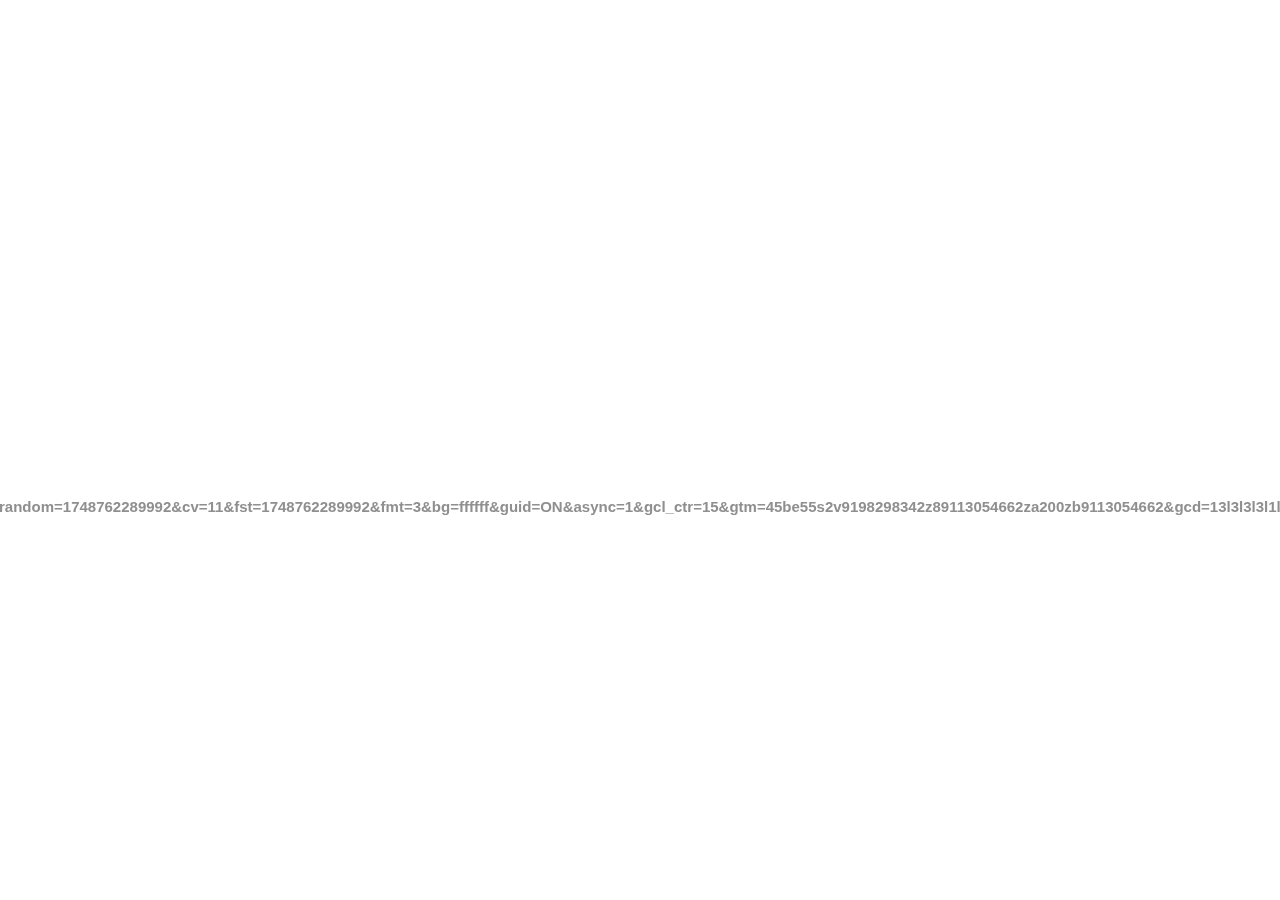
<file: images/background_files/11160585753(1).html>
<!DOCTYPE html>
<!-- saved from url=(0029)chrome-error://chromewebdata/ -->
<html dir="rtl" lang="ar" subframe=""><head><meta http-equiv="Content-Type" content="text/html; charset=UTF-8">
  
  <meta name="color-scheme" content="light dark">
  <meta name="theme-color" content="#fff">
  <meta name="viewport" content="width=device-width, initial-scale=1.0,
                                 maximum-scale=1.0, user-scalable=no">
  <title>td.doubleclick.net</title>
  <style>/* Copyright 2017 The Chromium Authors
 * Use of this source code is governed by a BSD-style license that can be
 * found in the LICENSE file. */

a {
  color: var(--link-color);
}

body {
  --background-color: #fff;
  --error-code-color: var(--google-gray-700);
  --google-blue-50: rgb(232, 240, 254);
  --google-blue-100: rgb(210, 227, 252);
  --google-blue-300: rgb(138, 180, 248);
  --google-blue-600: rgb(26, 115, 232);
  --google-blue-700: rgb(25, 103, 210);
  --google-gray-100: rgb(241, 243, 244);
  --google-gray-300: rgb(218, 220, 224);
  --google-gray-500: rgb(154, 160, 166);
  --google-gray-50: rgb(248, 249, 250);
  --google-gray-600: rgb(128, 134, 139);
  --google-gray-700: rgb(95, 99, 104);
  --google-gray-800: rgb(60, 64, 67);
  --google-gray-900: rgb(32, 33, 36);
  --heading-color: var(--google-gray-900);
  --link-color: rgb(88, 88, 88);
  --primary-button-fill-color-active: var(--google-blue-700);
  --primary-button-fill-color: var(--google-blue-600);
  --primary-button-text-color: #fff;
  --quiet-background-color: rgb(247, 247, 247);
  --secondary-button-border-color: var(--google-gray-500);
  --secondary-button-fill-color: #fff;
  --secondary-button-hover-border-color: var(--google-gray-600);
  --secondary-button-hover-fill-color: var(--google-gray-50);
  --secondary-button-text-color: var(--google-gray-700);
  --small-link-color: var(--google-gray-700);
  --text-color: var(--google-gray-700);
  background: var(--background-color);
  color: var(--text-color);
  word-wrap: break-word;
}

.nav-wrapper .secondary-button {
  background: var(--secondary-button-fill-color);
  border: 1px solid var(--secondary-button-border-color);
  color: var(--secondary-button-text-color);
  float: none;
  margin: 0;
  padding: 8px 16px;
}

.hidden {
  display: none;
}

html {
  -webkit-text-size-adjust: 100%;
  font-size: 125%;
}

.icon {
  background-repeat: no-repeat;
  background-size: 100%;
}

@media (prefers-color-scheme: dark) {
  body {
    --background-color: var(--google-gray-900);
    --error-code-color: var(--google-gray-500);
    --heading-color: var(--google-gray-500);
    --link-color: var(--google-blue-300);
    --primary-button-fill-color-active: rgb(129, 162, 208);
    --primary-button-fill-color: var(--google-blue-300);
    --primary-button-text-color: var(--google-gray-900);
    --quiet-background-color: var(--background-color);
    --secondary-button-border-color: var(--google-gray-700);
    --secondary-button-fill-color: var(--google-gray-900);
    --secondary-button-hover-fill-color: rgb(48, 51, 57);
    --secondary-button-text-color: var(--google-blue-300);
    --small-link-color: var(--google-blue-300);
    --text-color: var(--google-gray-500);
  }
}
</style>
  <style>/* Copyright 2014 The Chromium Authors
   Use of this source code is governed by a BSD-style license that can be
   found in the LICENSE file. */

button {
  border: 0;
  border-radius: 20px;
  box-sizing: border-box;
  color: var(--primary-button-text-color);
  cursor: pointer;
  float: right;
  font-size: .875em;
  margin: 0;
  padding: 8px 16px;
  transition: box-shadow 150ms cubic-bezier(0.4, 0, 0.2, 1);
  user-select: none;
}

[dir='rtl'] button {
  float: left;
}

.bad-clock button,
.captive-portal button,
.https-only button,
.insecure-form button,
.lookalike-url button,
.main-frame-blocked button,
.neterror button,
.pdf button,
.ssl button,
.enterprise-block button,
.enterprise-warn button,
.managed-profile-required button,
.safe-browsing-billing button,
.supervised-user-verify button,
.supervised-user-verify-subframe button {
  background: var(--primary-button-fill-color);
}

button:active {
  background: var(--primary-button-fill-color-active);
  outline: 0;
}

#debugging {
  display: inline;
  overflow: auto;
}

.debugging-content {
  line-height: 1em;
  margin-bottom: 0;
  margin-top: 1em;
}

.debugging-content-fixed-width {
  display: block;
  font-family: monospace;
  font-size: 1.2em;
  margin-top: 0.5em;
}

.debugging-title {
  font-weight: bold;
}

#details {
  margin: 0 0 50px;
}

#details p:not(:first-of-type) {
  margin-top: 20px;
}

.secondary-button:active {
  border-color: white;
  box-shadow: 0 1px 2px 0 rgba(60, 64, 67, .3),
      0 2px 6px 2px rgba(60, 64, 67, .15);
}

.secondary-button:hover {
  background: var(--secondary-button-hover-fill-color);
  border-color: var(--secondary-button-hover-border-color);
  text-decoration: none;
}

.error-code {
  color: var(--error-code-color);
  font-size: .8em;
  margin-top: 12px;
  text-transform: uppercase;
}

#error-debugging-info {
  font-size: 0.8em;
}

h1 {
  color: var(--heading-color);
  font-size: 1.6em;
  font-weight: normal;
  line-height: 1.25em;
  margin-bottom: 16px;
}

h2 {
  font-size: 1.2em;
  font-weight: normal;
}

.icon {
  height: 72px;
  margin: 0 0 40px;
  width: 72px;
}

input[type=checkbox] {
  opacity: 0;
}

input[type=checkbox]:focus ~ .checkbox::after {
  outline: -webkit-focus-ring-color auto 5px;
}

.interstitial-wrapper {
  box-sizing: border-box;
  font-size: 1em;
  line-height: 1.6em;
  margin: 14vh auto 0;
  max-width: 600px;
  width: 100%;
}

#main-message > p {
  display: inline;
}

#extended-reporting-opt-in {
  font-size: .875em;
  margin-top: 32px;
}

#extended-reporting-opt-in label {
  display: grid;
  grid-template-columns: 1.8em 1fr;
  position: relative;
}

#enhanced-protection-message {
  border-radius: 20px;
  font-size: 1em;
  margin-top: 32px;
  padding: 10px 5px;
}

#enhanced-protection-message a {
  color: var(--google-red-10);
}

#enhanced-protection-message label {
  display: grid;
  grid-template-columns: 2.5em 1fr;
  position: relative;
}

#enhanced-protection-message div {
  margin: 0.5em;
}

#enhanced-protection-message .icon {
  height: 1.5em;
  vertical-align: middle;
  width: 1.5em;
}

.nav-wrapper {
  margin-top: 51px;
}

.nav-wrapper::after {
  clear: both;
  content: '';
  display: table;
  width: 100%;
}

.small-link {
  color: var(--small-link-color);
  font-size: .875em;
}

.checkboxes {
  flex: 0 0 24px;
}

.checkbox {
  --padding: .9em;
  background: transparent;
  display: block;
  height: 1em;
  left: -1em;
  padding-inline-start: var(--padding);
  position: absolute;
  right: 0;
  top: -.5em;
  width: 1em;
}

.checkbox::after {
  border: 1px solid white;
  border-radius: 2px;
  content: '';
  height: 1em;
  left: var(--padding);
  position: absolute;
  top: var(--padding);
  width: 1em;
}

.checkbox::before {
  background: transparent;
  border: 2px solid white;
  border-inline-end-width: 0;
  border-top-width: 0;
  content: '';
  height: .2em;
  left: calc(.3em + var(--padding));
  opacity: 0;
  position: absolute;
  top: calc(.3em  + var(--padding));
  transform: rotate(-45deg);
  width: .5em;
}

input[type=checkbox]:checked ~ .checkbox::before {
  opacity: 1;
}

@media (max-width: 700px) {
  .interstitial-wrapper {
    padding: 0 10%;
  }

  #error-debugging-info {
    overflow: auto;
  }
}

@media (max-width: 420px) {
  button,
  [dir='rtl'] button,
  .small-link {
    float: none;
    font-size: .825em;
    font-weight: 500;
    margin: 0;
    width: 100%;
  }

  button {
    padding: 16px 24px;
  }

  #details {
    margin: 20px 0 20px 0;
  }

  #details p:not(:first-of-type) {
    margin-top: 10px;
  }

  .secondary-button:not(.hidden) {
    display: block;
    margin-top: 20px;
    text-align: center;
    width: 100%;
  }

  .interstitial-wrapper {
    padding: 0 5%;
  }

  #extended-reporting-opt-in {
    margin-top: 24px;
  }

  #enhanced-protection-message {
    margin-top: 24px;
  }

  .nav-wrapper {
    margin-top: 30px;
  }
}

/**
 * Mobile specific styling.
 * Navigation buttons are anchored to the bottom of the screen.
 * Details message replaces the top content in its own scrollable area.
 */

@media (max-width: 420px) {
  .nav-wrapper .secondary-button {
    border: 0;
    margin: 16px 0 0;
    margin-inline-end: 0;
    padding-bottom: 16px;
    padding-top: 16px;
  }
}

/* Fixed nav. */
@media (min-width: 240px) and (max-width: 420px) and
       (min-height: 401px),
       (min-width: 421px) and (min-height: 240px) and
       (max-height: 560px) {
  body .nav-wrapper {
    background: var(--background-color);
    bottom: 0;
    box-shadow: 0 -12px 24px var(--background-color);
    left: 0;
    margin: 0 auto;
    max-width: 736px;
    padding-inline-end: 24px;
    padding-inline-start: 24px;
    position: fixed;
    right: 0;
    width: 100%;
    z-index: 2;
  }

  .interstitial-wrapper {
    max-width: 736px;
  }

  #details,
  #main-content {
    padding-bottom: 40px;
  }

  #details {
    padding-top: 5.5vh;
  }

  button.small-link {
    color: var(--google-blue-600);
  }
}

@media (max-width: 420px) and (orientation: portrait),
       (max-height: 560px) {
  body {
    margin: 0 auto;
  }

  button,
  [dir='rtl'] button,
  button.small-link,
  .nav-wrapper .secondary-button {
    font-family: Roboto-Regular,Helvetica;
    font-size: .933em;
    margin: 6px 0;
    transform: translatez(0);
  }

  .nav-wrapper {
    box-sizing: border-box;
    padding-bottom: 8px;
    width: 100%;
  }

  #details {
    box-sizing: border-box;
    height: auto;
    margin: 0;
    opacity: 1;
    transition: opacity 250ms cubic-bezier(0.4, 0, 0.2, 1);
  }

  #details.hidden,
  #main-content.hidden {
    height: 0;
    opacity: 0;
    overflow: hidden;
    padding-bottom: 0;
    transition: none;
  }

  h1 {
    font-size: 1.5em;
    margin-bottom: 8px;
  }

  .icon {
    margin-bottom: 5.69vh;
  }

  .interstitial-wrapper {
    box-sizing: border-box;
    margin: 7vh auto 12px;
    padding: 0 24px;
    position: relative;
  }

  .interstitial-wrapper p {
    font-size: .95em;
    line-height: 1.61em;
    margin-top: 8px;
  }

  #main-content {
    margin: 0;
    transition: opacity 100ms cubic-bezier(0.4, 0, 0.2, 1);
  }

  .small-link {
    border: 0;
  }

  .suggested-left > #control-buttons,
  .suggested-right > #control-buttons {
    float: none;
    margin: 0;
  }
}

@media (min-width: 421px) and (min-height: 500px) and (max-height: 560px) {
  .interstitial-wrapper {
    margin-top: 10vh;
  }
}

@media (min-height: 400px) and (orientation:portrait) {
  .interstitial-wrapper {
    margin-bottom: 145px;
  }
}

@media (min-height: 299px) {
  .nav-wrapper {
    padding-bottom: 16px;
  }
}

@media (max-height: 560px) and (min-height: 240px) and (orientation:landscape) {
  .extended-reporting-has-checkbox #details {
    padding-bottom: 80px;
  }
}

@media (min-height: 500px) and (max-height: 650px) and (max-width: 414px) and
       (orientation: portrait) {
  .interstitial-wrapper {
    margin-top: 7vh;
  }
}

@media (min-height: 650px) and (max-width: 414px) and (orientation: portrait) {
  .interstitial-wrapper {
    margin-top: 10vh;
  }
}

/* Small mobile screens. No fixed nav. */
@media (max-height: 400px) and (orientation: portrait),
       (max-height: 239px) and (orientation: landscape),
       (max-width: 419px) and (max-height: 399px) {
  .interstitial-wrapper {
    display: flex;
    flex-direction: column;
    margin-bottom: 0;
  }

  #details {
    flex: 1 1 auto;
    order: 0;
  }

  #main-content {
    flex: 1 1 auto;
    order: 0;
  }

  .nav-wrapper {
    flex: 0 1 auto;
    margin-top: 8px;
    order: 1;
    padding-inline-end: 0;
    padding-inline-start: 0;
    position: relative;
    width: 100%;
  }

  button,
  .nav-wrapper .secondary-button {
    padding: 16px 24px;
  }

  button.small-link {
    color: var(--google-blue-600);
  }
}

@media (max-width: 239px) and (orientation: portrait) {
  .nav-wrapper {
    padding-inline-end: 0;
    padding-inline-start: 0;
  }
}
</style>
  <style>/* Copyright 2013 The Chromium Authors
 * Use of this source code is governed by a BSD-style license that can be
 * found in the LICENSE file. */

/* Don't use the main frame div when the error is in a subframe. */
html[subframe] #main-frame-error {
  display: none;
}

/* Don't use the subframe error div when the error is in a main frame. */
html:not([subframe]) #sub-frame-error {
  display: none;
}

h1 {
  margin-top: 0;
  word-wrap: break-word;
}

h1 span {
  font-weight: 500;
}

a {
  text-decoration: none;
}

.icon {
  -webkit-user-select: none;
  display: inline-block;
}

.icon-generic {
  /* Can't access chrome://theme/IDR_ERROR_NETWORK_GENERIC from an untrusted
   * renderer process, so embed the resource manually. */
  content: image-set(
      url([data-uri]) 1x,
      url([data-uri]) 2x);
}

.icon-info {
  content: image-set(
      url([data-uri]) 1x,
      url([data-uri]) 2x);
}

.icon-offline {
  content: image-set(
      url([data-uri]) 1x,
      url([data-uri]) 2x);
  position: relative;
}

.icon-disabled {
  content: image-set(
      url([data-uri]) 1x,
      url([data-uri]) 2x);
  width: 112px;
}

.hidden {
  display: none;
}

#suggestions-list a {
  color: var(--google-blue-600);
}

#suggestions-list p {
  margin-block-end: 0;
}

#suggestions-list ul {
  margin-top: 0;
}

.single-suggestion {
  list-style-type: none;
  padding-inline-start: 0;
}

.link-button {
  color: rgb(66, 133, 244);
  display: inline-block;
  font-weight: bold;
  text-transform: uppercase;
}

#sub-frame-error-details {

  color: #8F8F8F;

  /* Not done on mobile for performance reasons. */
  text-shadow: 0 1px 0 rgba(255,255,255,0.3);

}

.secondary-button {
  background: #d9d9d9;
  color: #696969;
  margin-inline-end: 16px;
}

.snackbar {
  background: #323232;
  border-radius: 2px;
  bottom: 24px;
  box-sizing: border-box;
  color: #fff;
  font-size: .87em;
  left: 24px;
  max-width: 568px;
  min-width: 288px;
  opacity: 0;
  padding: 16px 24px 12px;
  position: fixed;
  transform: translateY(90px);
  will-change: opacity, transform;
  z-index: 999;
}

.snackbar-show {
  -webkit-animation:
    show-snackbar 250ms cubic-bezier(0, 0, 0.2, 1) forwards,
    hide-snackbar 250ms cubic-bezier(0.4, 0, 1, 1) forwards 5s;
}

@-webkit-keyframes show-snackbar {
  100% {
    opacity: 1;
    transform: translateY(0);
  }
}

@-webkit-keyframes hide-snackbar {
  0% {
    opacity: 1;
    transform: translateY(0);
  }
  100% {
    opacity: 0;
    transform: translateY(90px);
  }
}

.suggestions {
  margin-top: 18px;
}

.suggestion-header {
  font-weight: bold;
  margin-bottom: 4px;
}

.suggestion-body {
  color: #777;
}

/* Decrease padding at low sizes. */
@media (max-width: 640px), (max-height: 640px) {
  h1 {
    margin: 0 0 15px;
  }
  .suggestions {
    margin-top: 10px;
  }
  .suggestion-header {
    margin-bottom: 0;
  }
}

#cancel-save-page-button {
  background-image: url([data-uri]);
  background-position: right 27px center;
  background-repeat: no-repeat;
  border: 1px solid var(--google-gray-300);
  border-radius: 5px;
  color: var(--google-gray-700);
  margin-bottom: 26px;
  padding-bottom: 16px;
  padding-inline-end: 88px;
  padding-inline-start: 16px;
  padding-top: 16px;
  text-align: start;
}

html[dir='rtl'] #cancel-save-page-button {
  background-position: left 27px center;
}

#save-page-for-later-button {
  display: flex;
  justify-content: start;
}

#save-page-for-later-button a::before {
  content: url([data-uri]);
  display: inline-block;
  margin-inline-end: 4px;
  vertical-align: -webkit-baseline-middle;
}

.hidden#save-page-for-later-button {
  display: none;
}

/* Don't allow overflow when in a subframe. */
html[subframe] body {
  overflow: hidden;
}

#sub-frame-error {
  -webkit-align-items: center;
  -webkit-flex-flow: column;
  -webkit-justify-content: center;
  background-color: #DDD;
  display: -webkit-flex;
  height: 100%;
  left: 0;
  position: absolute;
  text-align: center;
  top: 0;
  transition: background-color 200ms ease-in-out;
  width: 100%;
}

#sub-frame-error:hover {
  background-color: #EEE;
}

#sub-frame-error .icon-generic {
  margin: 0 0 16px;
}

#sub-frame-error-details {
  margin: 0 10px;
  text-align: center;
  opacity: 0;
}

/* Show details only when hovering. */
#sub-frame-error:hover #sub-frame-error-details {
  opacity: 1;
}

/* If the iframe is too small, always hide the error code. */
/* TODO(mmenke): See if overflow: no-display works better, once supported. */
@media (max-width: 200px), (max-height: 95px) {
  #sub-frame-error-details {
    display: none;
  }
}

/* Adjust icon for small embedded frames in apps. */
@media (max-height: 100px) {
  #sub-frame-error .icon-generic {
    height: auto;
    margin: 0;
    padding-top: 0;
    width: 25px;
  }
}

/* details-button is special; it's a <button> element that looks like a link. */
#details-button {
  box-shadow: none;
  min-width: 0;
}

/* Styles for platform dependent separation of controls and details button. */
.suggested-left > #control-buttons,
.suggested-right > #details-button {
  float: left;
}

.suggested-right > #control-buttons,
.suggested-left > #details-button {
  float: right;
}

.suggested-left .secondary-button {
  margin-inline-end: 0;
  margin-inline-start: 16px;
}

#details-button.singular {
  float: none;
}

/* download-button shows both icon and text. */
#download-button {
  padding-bottom: 4px;
  padding-top: 4px;
  position: relative;
}

#download-button::before {
  background: image-set(
      url([data-uri]) 1x,
      url([data-uri]) 2x)
    no-repeat;
  content: '';
  display: inline-block;
  height: 24px;
  margin-inline-end: 4px;
  margin-inline-start: -4px;
  vertical-align: middle;
  width: 24px;
}

#download-button:disabled {
  background: rgb(180, 206, 249);
  color: rgb(255, 255, 255);
}

#buttons::after {
  clear: both;
  content: '';
  display: block;
  width: 100%;
}

/* Offline page */
html[dir='rtl'] .runner-container,
html[dir='rtl'].offline .icon-offline {
  transform: scaleX(-1);
}

.offline {
  transition: filter 1.5s cubic-bezier(0.65, 0.05, 0.36, 1),
              background-color 1.5s cubic-bezier(0.65, 0.05, 0.36, 1);

  will-change: filter, background-color;

}

.offline body {
  transition: background-color 1.5s cubic-bezier(0.65, 0.05, 0.36, 1);
}

.offline #main-message > p {
  display: none;
}

.offline.inverted {
  background-color: #fff;
  filter: invert(1);
}

.offline.inverted body {
  background-color: #fff;
}

.offline .interstitial-wrapper {
  color: var(--text-color);
  font-size: 1em;
  line-height: 1.55;
  margin: 0 auto;
  max-width: 600px;
  padding-top: 100px;
  position: relative;
  width: 100%;
}

.offline .runner-container {
  direction: ltr;
  height: 150px;
  max-width: 600px;
  overflow: hidden;
  position: absolute;
  top: 35px;
  width: 44px;
}

.offline .runner-container:focus {
  outline: none;
}

.offline .runner-container:focus-visible {
  outline: 3px solid var(--google-blue-300);
}

.offline .runner-canvas {
  height: 150px;
  max-width: 600px;
  opacity: 1;
  overflow: hidden;
  position: absolute;
  top: 0;
  z-index: 10;
}

.offline .controller {
  height: 100vh;
  left: 0;
  position: absolute;
  top: 0;
  width: 100vw;
  z-index: 9;
}

#offline-resources {
  display: none;
}

#offline-instruction {
  image-rendering: pixelated;
  left: 0;
  margin: auto;
  position: absolute;
  right: 0;
  top: 60px;
  width: fit-content;
}

.offline-runner-live-region {
  bottom: 0;
  clip-path: polygon(0 0, 0 0, 0 0);
  color: var(--background-color);
  display: block;
  font-size: xx-small;
  overflow: hidden;
  position: absolute;
  text-align: center;
  transition: color 1.5s cubic-bezier(0.65, 0.05, 0.36, 1);
  user-select: none;
}

/* Custom toggle */
.slow-speed-option {
  align-items: center;
  background: var(--google-gray-50);
  border-radius: 24px/50%;
  bottom: 0;
  color: var(--error-code-color);
  display: inline-flex;
  font-size: 1em;
  left: 0;
  line-height: 1.1em;
  margin: 5px auto;
  padding: 2px 12px 3px 20px;
  position: absolute;
  right: 0;
  width: max-content;
  z-index: 999;
}

.slow-speed-option.hidden {
  display: none;
}

.slow-speed-option [type=checkbox] {
  opacity: 0;
  pointer-events: none;
  position: absolute;
}

.slow-speed-option .slow-speed-toggle {
  cursor: pointer;
  margin-inline-start: 8px;
  padding: 8px 4px;
  position: relative;
}

.slow-speed-option [type=checkbox]:disabled ~ .slow-speed-toggle {
  cursor: default;
}

.slow-speed-option-label [type=checkbox] {
  opacity: 0;
  pointer-events: none;
  position: absolute;
}

.slow-speed-option .slow-speed-toggle::before,
.slow-speed-option .slow-speed-toggle::after {
  content: '';
  display: block;
  margin: 0 3px;
  transition: all 100ms cubic-bezier(0.4, 0, 1, 1);
}

.slow-speed-option .slow-speed-toggle::before {
  background: rgb(189,193,198);
  border-radius: 0.65em;
  height: 0.9em;
  width: 2em;
}

.slow-speed-option .slow-speed-toggle::after {
  background: #fff;
  border-radius: 50%;
  box-shadow: 0 1px 3px 0 rgb(0 0 0 / 40%);
  height: 1.2em;
  position: absolute;
  top: 51%;
  transform: translate(-20%, -50%);
  width: 1.1em;
}

.slow-speed-option [type=checkbox]:focus + .slow-speed-toggle {
  box-shadow: 0 0 8px rgb(94, 158, 214);
  outline: 1px solid rgb(93, 157, 213);
}

.slow-speed-option [type=checkbox]:checked + .slow-speed-toggle::before {
  background: var(--google-blue-600);
  opacity: 0.5;
}

.slow-speed-option [type=checkbox]:checked + .slow-speed-toggle::after {
  background: var(--google-blue-600);
  transform: translate(calc(2em - 90%), -50%);
}

.slow-speed-option [type=checkbox]:checked:disabled +
  .slow-speed-toggle::before {
  background: rgb(189,193,198);
}

.slow-speed-option [type=checkbox]:checked:disabled +
  .slow-speed-toggle::after {
  background: var(--google-gray-50);
}

@media (max-width: 420px) {
  #download-button {
    padding-bottom: 12px;
    padding-top: 12px;
  }

  .suggested-left > #control-buttons,
  .suggested-right > #control-buttons {
    float: none;
  }

  .snackbar {
    border-radius: 0;
    bottom: 0;
    left: 0;
    width: 100%;
  }
}

@media (max-height: 350px) {
  h1 {
    margin: 0 0 15px;
  }

  .icon-offline {
    margin: 0 0 10px;
  }

  .interstitial-wrapper {
    margin-top: 5%;
  }

  .nav-wrapper {
    margin-top: 30px;
  }
}

@media (min-width: 420px) and (max-width: 736px) and
       (min-height: 240px) and (max-height: 420px) and
       (orientation:landscape) {
  .interstitial-wrapper {
    margin-bottom: 100px;
  }
}

@media (max-width: 360px) and (max-height: 480px) {
  .offline .interstitial-wrapper {
    padding-top: 60px;
  }

  .offline .runner-container {
    top: 8px;
  }
}

@media (min-height: 240px) and (orientation: landscape) {
  .offline .interstitial-wrapper {
    margin-bottom: 90px;
  }

  .icon-offline {
    margin-bottom: 20px;
  }
}

@media (max-height: 320px) and (orientation: landscape) {
  .icon-offline {
    margin-bottom: 0;
  }

  .offline .runner-container {
    top: 10px;
  }
}

@media (max-width: 240px) {
  button {
    padding-inline-end: 12px;
    padding-inline-start: 12px;
  }

  .interstitial-wrapper {
    overflow: inherit;
    padding: 0 8px;
  }
}

@media (max-width: 120px) {
  button {
    width: auto;
  }
}

.arcade-mode,
.arcade-mode .runner-container,
.arcade-mode .runner-canvas {
  image-rendering: pixelated;
  max-width: 100%;
  overflow: hidden;
}

.arcade-mode #buttons,
.arcade-mode #main-content {
  opacity: 0;
  overflow: hidden;
}

.arcade-mode .interstitial-wrapper {
  height: 100vh;
  max-width: 100%;
  overflow: hidden;
}

.arcade-mode .runner-container {
  left: 0;
  margin: auto;
  right: 0;
  transform-origin: top center;
  transition: transform 250ms cubic-bezier(0.4, 0, 1, 1) 400ms;
  z-index: 2;
}

@media (prefers-color-scheme: dark) {
  .icon {
    filter: invert(1);
  }

  .offline .runner-canvas {
    filter: invert(1);
  }

  .offline.inverted {
    background-color: var(--background-color);
    filter: invert(0);
  }

  .offline.inverted body {
    background-color: #fff;
  }

  .offline.inverted .offline-runner-live-region {
    color: #fff;
  }

  #suggestions-list a {
    color: var(--link-color);
  }

  .slow-speed-option {
    background: var(--google-gray-800);
    color: var(--google-gray-100);
  }

  .slow-speed-option .slow-speed-toggle::before,
  .slow-speed-option [type=checkbox]:checked:disabled +
    .slow-speed-toggle::before {
     background: rgb(189,193,198);
  }

  .slow-speed-option [type=checkbox]:checked + .slow-speed-toggle::after,
  .slow-speed-option [type=checkbox]:checked + .slow-speed-toggle::before {
    background: var(--google-blue-300);
  }
}

#main-frame-error:not(.showing-details) #details {
  display: none;
}

@media (min-width: 240px) and (max-width: 420px) and (min-height: 401px),
       (min-height: 240px) and (max-height: 560px) and (min-width: 421px) {
  #main-frame-error.showing-details #main-content,
  #main-frame-error.showing-details .runner-container {
    display: none;
  }
}
</style>


  <script>// Copyright 2022 The Chromium Authors
// Use of this source code is governed by a BSD-style license that can be
// found in the LICENSE file.
function assert(value,message){if(value){return}throw new Error("Assertion failed"+(message?`: ${message}`:""))}
// Copyright 2022 The Chromium Authors
// Use of this source code is governed by a BSD-style license that can be
// found in the LICENSE file.
class LoadTimeData{data_=null;set data(value){assert(!this.data_,"Re-setting data.");this.data_=value}valueExists(id){assert(this.data_,"No data. Did you remember to include strings.js?");return id in this.data_}getValue(id){assert(this.data_,"No data. Did you remember to include strings.js?");const value=this.data_[id];assert(typeof value!=="undefined","Could not find value for "+id);return value}getString(id){const value=this.getValue(id);assert(typeof value==="string",`[${value}] (${id}) is not a string`);return value}getStringF(id,...args){const value=this.getString(id);if(!value){return""}return this.substituteString(value,...args)}substituteString(label,...args){return label.replace(/\$(.|$|\n)/g,(function(m){assert(m.match(/\$[$1-9]/),"Unescaped $ found in localized string.");if(m==="$$"){return"$"}const substitute=args[Number(m[1])-1];if(substitute===undefined||substitute===null){return""}return substitute.toString()}))}getSubstitutedStringPieces(label,...args){const pieces=(label.match(/(\$[1-9])|(([^$]|\$([^1-9]|$))+)/g)||[]).map((function(p){if(!p.match(/^\$[1-9]$/)){assert((p.match(/\$/g)||[]).length%2===0,"Unescaped $ found in localized string.");return{value:p.replace(/\$\$/g,"$"),arg:null}}const substitute=args[Number(p[1])-1];if(substitute===undefined||substitute===null){return{value:"",arg:p}}return{value:substitute.toString(),arg:p}}));return pieces}getBoolean(id){const value=this.getValue(id);assert(typeof value==="boolean",`[${value}] (${id}) is not a boolean`);return value}getInteger(id){const value=this.getValue(id);assert(typeof value==="number",`[${value}] (${id}) is not a number`);assert(value===Math.floor(value),"Number isn't integer: "+value);return value}overrideValues(replacements){assert(typeof replacements==="object","Replacements must be a dictionary object.");assert(this.data_,"Data must exist before being overridden");for(const key in replacements){this.data_[key]=replacements[key]}}resetForTesting(newData=null){this.data_=newData}isInitialized(){return this.data_!==null}}const loadTimeData=new LoadTimeData;
// Copyright 2022 The Chromium Authors
// Use of this source code is governed by a BSD-style license that can be
// found in the LICENSE file.
function getRequiredElement(id){const el=document.querySelector(`#${id}`);assert(el);assert(el instanceof HTMLElement);return el}
/**
 * @license
 * Copyright 2019 Google LLC
 * SPDX-License-Identifier: BSD-3-Clause
 */const t$3=globalThis,e$3=t$3.ShadowRoot&&(void 0===t$3.ShadyCSS||t$3.ShadyCSS.nativeShadow)&&"adoptedStyleSheets"in Document.prototype&&"replace"in CSSStyleSheet.prototype,s$3=Symbol(),o$3=new WeakMap;let n$3=class n{constructor(t,e,o){if(this._$cssResult$=!0,o!==s$3)throw Error("CSSResult is not constructable. Use `unsafeCSS` or `css` instead.");this.cssText=t,this.t=e}get styleSheet(){let t=this.o;const s=this.t;if(e$3&&void 0===t){const e=void 0!==s&&1===s.length;e&&(t=o$3.get(s)),void 0===t&&((this.o=t=new CSSStyleSheet).replaceSync(this.cssText),e&&o$3.set(s,t))}return t}toString(){return this.cssText}};const r$4=t=>new n$3("string"==typeof t?t:t+"",void 0,s$3),S$1=(s,o)=>{if(e$3)s.adoptedStyleSheets=o.map((t=>t instanceof CSSStyleSheet?t:t.styleSheet));else for(const e of o){const o=document.createElement("style"),n=t$3.litNonce;void 0!==n&&o.setAttribute("nonce",n),o.textContent=e.cssText,s.appendChild(o)}},c$3=e$3?t=>t:t=>t instanceof CSSStyleSheet?(t=>{let e="";for(const s of t.cssRules)e+=s.cssText;return r$4(e)})(t):t
/**
 * @license
 * Copyright 2017 Google LLC
 * SPDX-License-Identifier: BSD-3-Clause
 */;const{is:i$2,defineProperty:e$2,getOwnPropertyDescriptor:r$3,getOwnPropertyNames:h$2,getOwnPropertySymbols:o$2,getPrototypeOf:n$2}=Object,a$1=globalThis,c$2=a$1.trustedTypes,l$1=c$2?c$2.emptyScript:"",p$1=a$1.reactiveElementPolyfillSupport,d$1=(t,s)=>t,u$1={toAttribute(t,s){switch(s){case Boolean:t=t?l$1:null;break;case Object:case Array:t=null==t?t:JSON.stringify(t)}return t},fromAttribute(t,s){let i=t;switch(s){case Boolean:i=null!==t;break;case Number:i=null===t?null:Number(t);break;case Object:case Array:try{i=JSON.parse(t)}catch(t){i=null}}return i}},f$3=(t,s)=>!i$2(t,s),y$1={attribute:!0,type:String,converter:u$1,reflect:!1,hasChanged:f$3};Symbol.metadata??=Symbol("metadata"),a$1.litPropertyMetadata??=new WeakMap;class b extends HTMLElement{static addInitializer(t){this._$Ei(),(this.l??=[]).push(t)}static get observedAttributes(){return this.finalize(),this._$Eh&&[...this._$Eh.keys()]}static createProperty(t,s=y$1){if(s.state&&(s.attribute=!1),this._$Ei(),this.elementProperties.set(t,s),!s.noAccessor){const i=Symbol(),r=this.getPropertyDescriptor(t,i,s);void 0!==r&&e$2(this.prototype,t,r)}}static getPropertyDescriptor(t,s,i){const{get:e,set:h}=r$3(this.prototype,t)??{get(){return this[s]},set(t){this[s]=t}};return{get(){return e?.call(this)},set(s){const r=e?.call(this);h.call(this,s),this.requestUpdate(t,r,i)},configurable:!0,enumerable:!0}}static getPropertyOptions(t){return this.elementProperties.get(t)??y$1}static _$Ei(){if(this.hasOwnProperty(d$1("elementProperties")))return;const t=n$2(this);t.finalize(),void 0!==t.l&&(this.l=[...t.l]),this.elementProperties=new Map(t.elementProperties)}static finalize(){if(this.hasOwnProperty(d$1("finalized")))return;if(this.finalized=!0,this._$Ei(),this.hasOwnProperty(d$1("properties"))){const t=this.properties,s=[...h$2(t),...o$2(t)];for(const i of s)this.createProperty(i,t[i])}const t=this[Symbol.metadata];if(null!==t){const s=litPropertyMetadata.get(t);if(void 0!==s)for(const[t,i]of s)this.elementProperties.set(t,i)}this._$Eh=new Map;for(const[t,s]of this.elementProperties){const i=this._$Eu(t,s);void 0!==i&&this._$Eh.set(i,t)}this.elementStyles=this.finalizeStyles(this.styles)}static finalizeStyles(s){const i=[];if(Array.isArray(s)){const e=new Set(s.flat(1/0).reverse());for(const s of e)i.unshift(c$3(s))}else void 0!==s&&i.push(c$3(s));return i}static _$Eu(t,s){const i=s.attribute;return!1===i?void 0:"string"==typeof i?i:"string"==typeof t?t.toLowerCase():void 0}constructor(){super(),this._$Ep=void 0,this.isUpdatePending=!1,this.hasUpdated=!1,this._$Em=null,this._$Ev()}_$Ev(){this._$Eg=new Promise((t=>this.enableUpdating=t)),this._$AL=new Map,this._$ES(),this.requestUpdate(),this.constructor.l?.forEach((t=>t(this)))}addController(t){(this._$E_??=new Set).add(t),void 0!==this.renderRoot&&this.isConnected&&t.hostConnected?.()}removeController(t){this._$E_?.delete(t)}_$ES(){const t=new Map,s=this.constructor.elementProperties;for(const i of s.keys())this.hasOwnProperty(i)&&(t.set(i,this[i]),delete this[i]);t.size>0&&(this._$Ep=t)}createRenderRoot(){const t=this.shadowRoot??this.attachShadow(this.constructor.shadowRootOptions);return S$1(t,this.constructor.elementStyles),t}connectedCallback(){this.renderRoot??=this.createRenderRoot(),this.enableUpdating(!0),this._$E_?.forEach((t=>t.hostConnected?.()))}enableUpdating(t){}disconnectedCallback(){this._$E_?.forEach((t=>t.hostDisconnected?.()))}attributeChangedCallback(t,s,i){this._$AK(t,i)}_$EO(t,s){const i=this.constructor.elementProperties.get(t),e=this.constructor._$Eu(t,i);if(void 0!==e&&!0===i.reflect){const r=(void 0!==i.converter?.toAttribute?i.converter:u$1).toAttribute(s,i.type);this._$Em=t,null==r?this.removeAttribute(e):this.setAttribute(e,r),this._$Em=null}}_$AK(t,s){const i=this.constructor,e=i._$Eh.get(t);if(void 0!==e&&this._$Em!==e){const t=i.getPropertyOptions(e),r="function"==typeof t.converter?{fromAttribute:t.converter}:void 0!==t.converter?.fromAttribute?t.converter:u$1;this._$Em=e,this[e]=r.fromAttribute(s,t.type),this._$Em=null}}requestUpdate(t,s,i,e=!1,r){if(void 0!==t){if(i??=this.constructor.getPropertyOptions(t),!(i.hasChanged??f$3)(e?r:this[t],s))return;this.C(t,s,i)}!1===this.isUpdatePending&&(this._$Eg=this._$EP())}C(t,s,i){this._$AL.has(t)||this._$AL.set(t,s),!0===i.reflect&&this._$Em!==t&&(this._$Ej??=new Set).add(t)}async _$EP(){this.isUpdatePending=!0;try{await this._$Eg}catch(t){Promise.reject(t)}const t=this.scheduleUpdate();return null!=t&&await t,!this.isUpdatePending}scheduleUpdate(){return this.performUpdate()}performUpdate(){if(!this.isUpdatePending)return;if(!this.hasUpdated){if(this.renderRoot??=this.createRenderRoot(),this._$Ep){for(const[t,s]of this._$Ep)this[t]=s;this._$Ep=void 0}const t=this.constructor.elementProperties;if(t.size>0)for(const[s,i]of t)!0!==i.wrapped||this._$AL.has(s)||void 0===this[s]||this.C(s,this[s],i)}let t=!1;const s=this._$AL;try{t=this.shouldUpdate(s),t?(this.willUpdate(s),this._$E_?.forEach((t=>t.hostUpdate?.())),this.update(s)):this._$ET()}catch(s){throw t=!1,this._$ET(),s}t&&this._$AE(s)}willUpdate(t){}_$AE(t){this._$E_?.forEach((t=>t.hostUpdated?.())),this.hasUpdated||(this.hasUpdated=!0,this.firstUpdated(t)),this.updated(t)}_$ET(){this._$AL=new Map,this.isUpdatePending=!1}get updateComplete(){return this.getUpdateComplete()}getUpdateComplete(){return this._$Eg}shouldUpdate(t){return!0}update(t){this._$Ej&&=this._$Ej.forEach((t=>this._$EO(t,this[t]))),this._$ET()}updated(t){}firstUpdated(t){}}b.elementStyles=[],b.shadowRootOptions={mode:"open"},b[d$1("elementProperties")]=new Map,b[d$1("finalized")]=new Map,p$1?.({ReactiveElement:b}),(a$1.reactiveElementVersions??=[]).push("2.0.2");
/**
 * @license
 * Copyright 2017 Google LLC
 * SPDX-License-Identifier: BSD-3-Clause
 */const t$2=globalThis,i$1=t$2.trustedTypes,s$2=i$1?i$1.createPolicy("lit-html-desktop",{createHTML:t=>t}):void 0,e$1="$lit$",h$1=`lit$${(Math.random()+"").slice(9)}$`,o$1="?"+h$1,n$1=`<${o$1}>`,r$2=document,l=()=>r$2.createComment(""),c$1=t=>null===t||"object"!=typeof t&&"function"!=typeof t,a=Array.isArray,u=t=>a(t)||"function"==typeof t?.[Symbol.iterator],d="[ \t\n\f\r]",f$2=/<(?:(!--|\/[^a-zA-Z])|(\/?[a-zA-Z][^>\s]*)|(\/?$))/g,v=/-->/g,_=/>/g,m=RegExp(`>|${d}(?:([^\\s"'>=/]+)(${d}*=${d}*(?:[^ \t\n\f\r"'\`<>=]|("|')|))|$)`,"g"),p=/'/g,g=/"/g,$=/^(?:script|style|textarea|title)$/i,y=t=>(i,...s)=>({_$litType$:t,strings:i,values:s}),x=y(1),w=Symbol.for("lit-noChange"),T=Symbol.for("lit-nothing"),A=new WeakMap,E=r$2.createTreeWalker(r$2,129);function C(t,i){if(!Array.isArray(t)||!t.hasOwnProperty("raw"))throw Error("invalid template strings array");return void 0!==s$2?s$2.createHTML(i):i}const P=(t,i)=>{const s=t.length-1,o=[];let r,l=2===i?"<svg>":"",c=f$2;for(let i=0;i<s;i++){const s=t[i];let a,u,d=-1,y=0;for(;y<s.length&&(c.lastIndex=y,u=c.exec(s),null!==u);)y=c.lastIndex,c===f$2?"!--"===u[1]?c=v:void 0!==u[1]?c=_:void 0!==u[2]?($.test(u[2])&&(r=RegExp("</"+u[2],"g")),c=m):void 0!==u[3]&&(c=m):c===m?">"===u[0]?(c=r??f$2,d=-1):void 0===u[1]?d=-2:(d=c.lastIndex-u[2].length,a=u[1],c=void 0===u[3]?m:'"'===u[3]?g:p):c===g||c===p?c=m:c===v||c===_?c=f$2:(c=m,r=void 0);const x=c===m&&t[i+1].startsWith("/>")?" ":"";l+=c===f$2?s+n$1:d>=0?(o.push(a),s.slice(0,d)+e$1+s.slice(d)+h$1+x):s+h$1+(-2===d?i:x)}return[C(t,l+(t[s]||"<?>")+(2===i?"</svg>":"")),o]};class V{constructor({strings:t,_$litType$:s},n){let r;this.parts=[];let c=0,a=0;const u=t.length-1,d=this.parts,[f,v]=P(t,s);if(this.el=V.createElement(f,n),E.currentNode=this.el.content,2===s){const t=this.el.content.firstChild;t.replaceWith(...t.childNodes)}for(;null!==(r=E.nextNode())&&d.length<u;){if(1===r.nodeType){if(r.hasAttributes())for(const t of r.getAttributeNames())if(t.endsWith(e$1)){const i=v[a++],s=r.getAttribute(t).split(h$1),e=/([.?@])?(.*)/.exec(i);d.push({type:1,index:c,name:e[2],strings:s,ctor:"."===e[1]?k:"?"===e[1]?H:"@"===e[1]?I:R}),r.removeAttribute(t)}else t.startsWith(h$1)&&(d.push({type:6,index:c}),r.removeAttribute(t));if($.test(r.tagName)){const t=r.textContent.split(h$1),s=t.length-1;if(s>0){r.textContent=i$1?i$1.emptyScript:"";for(let i=0;i<s;i++)r.append(t[i],l()),E.nextNode(),d.push({type:2,index:++c});r.append(t[s],l())}}}else if(8===r.nodeType)if(r.data===o$1)d.push({type:2,index:c});else{let t=-1;for(;-1!==(t=r.data.indexOf(h$1,t+1));)d.push({type:7,index:c}),t+=h$1.length-1}c++}}static createElement(t,i){const s=r$2.createElement("template");return s.innerHTML=t,s}}function N(t,i,s=t,e){if(i===w)return i;let h=void 0!==e?s._$Co?.[e]:s._$Cl;const o=c$1(i)?void 0:i._$litDirective$;return h?.constructor!==o&&(h?._$AO?.(!1),void 0===o?h=void 0:(h=new o(t),h._$AT(t,s,e)),void 0!==e?(s._$Co??=[])[e]=h:s._$Cl=h),void 0!==h&&(i=N(t,h._$AS(t,i.values),h,e)),i}class S{constructor(t,i){this._$AV=[],this._$AN=void 0,this._$AD=t,this._$AM=i}get parentNode(){return this._$AM.parentNode}get _$AU(){return this._$AM._$AU}u(t){const{el:{content:i},parts:s}=this._$AD,e=(t?.creationScope??r$2).importNode(i,!0);E.currentNode=e;let h=E.nextNode(),o=0,n=0,l=s[0];for(;void 0!==l;){if(o===l.index){let i;2===l.type?i=new M(h,h.nextSibling,this,t):1===l.type?i=new l.ctor(h,l.name,l.strings,this,t):6===l.type&&(i=new L(h,this,t)),this._$AV.push(i),l=s[++n]}o!==l?.index&&(h=E.nextNode(),o++)}return E.currentNode=r$2,e}p(t){let i=0;for(const s of this._$AV)void 0!==s&&(void 0!==s.strings?(s._$AI(t,s,i),i+=s.strings.length-2):s._$AI(t[i])),i++}}class M{get _$AU(){return this._$AM?._$AU??this._$Cv}constructor(t,i,s,e){this.type=2,this._$AH=T,this._$AN=void 0,this._$AA=t,this._$AB=i,this._$AM=s,this.options=e,this._$Cv=e?.isConnected??!0}get parentNode(){let t=this._$AA.parentNode;const i=this._$AM;return void 0!==i&&11===t?.nodeType&&(t=i.parentNode),t}get startNode(){return this._$AA}get endNode(){return this._$AB}_$AI(t,i=this){t=N(this,t,i),c$1(t)?t===T||null==t||""===t?(this._$AH!==T&&this._$AR(),this._$AH=T):t!==this._$AH&&t!==w&&this._(t):void 0!==t._$litType$?this.g(t):void 0!==t.nodeType?this.$(t):u(t)?this.T(t):this._(t)}k(t){return this._$AA.parentNode.insertBefore(t,this._$AB)}$(t){this._$AH!==t&&(this._$AR(),this._$AH=this.k(t))}_(t){this._$AH!==T&&c$1(this._$AH)?this._$AA.nextSibling.data=t:this.$(r$2.createTextNode(t)),this._$AH=t}g(t){const{values:i,_$litType$:s}=t,e="number"==typeof s?this._$AC(t):(void 0===s.el&&(s.el=V.createElement(C(s.h,s.h[0]),this.options)),s);if(this._$AH?._$AD===e)this._$AH.p(i);else{const t=new S(e,this),s=t.u(this.options);t.p(i),this.$(s),this._$AH=t}}_$AC(t){let i=A.get(t.strings);return void 0===i&&A.set(t.strings,i=new V(t)),i}T(t){a(this._$AH)||(this._$AH=[],this._$AR());const i=this._$AH;let s,e=0;for(const h of t)e===i.length?i.push(s=new M(this.k(l()),this.k(l()),this,this.options)):s=i[e],s._$AI(h),e++;e<i.length&&(this._$AR(s&&s._$AB.nextSibling,e),i.length=e)}_$AR(t=this._$AA.nextSibling,i){for(this._$AP?.(!1,!0,i);t&&t!==this._$AB;){const i=t.nextSibling;t.remove(),t=i}}setConnected(t){void 0===this._$AM&&(this._$Cv=t,this._$AP?.(t))}}class R{get tagName(){return this.element.tagName}get _$AU(){return this._$AM._$AU}constructor(t,i,s,e,h){this.type=1,this._$AH=T,this._$AN=void 0,this.element=t,this.name=i,this._$AM=e,this.options=h,s.length>2||""!==s[0]||""!==s[1]?(this._$AH=Array(s.length-1).fill(new String),this.strings=s):this._$AH=T}_$AI(t,i=this,s,e){const h=this.strings;let o=!1;if(void 0===h)t=N(this,t,i,0),o=!c$1(t)||t!==this._$AH&&t!==w,o&&(this._$AH=t);else{const e=t;let n,r;for(t=h[0],n=0;n<h.length-1;n++)r=N(this,e[s+n],i,n),r===w&&(r=this._$AH[n]),o||=!c$1(r)||r!==this._$AH[n],r===T?t=T:t!==T&&(t+=(r??"")+h[n+1]),this._$AH[n]=r}o&&!e&&this.O(t)}O(t){t===T?this.element.removeAttribute(this.name):this.element.setAttribute(this.name,t??"")}}class k extends R{constructor(){super(...arguments),this.type=3}O(t){this.element[this.name]=t===T?void 0:t}}class H extends R{constructor(){super(...arguments),this.type=4}O(t){this.element.toggleAttribute(this.name,!!t&&t!==T)}}class I extends R{constructor(t,i,s,e,h){super(t,i,s,e,h),this.type=5}_$AI(t,i=this){if((t=N(this,t,i,0)??T)===w)return;const s=this._$AH,e=t===T&&s!==T||t.capture!==s.capture||t.once!==s.once||t.passive!==s.passive,h=t!==T&&(s===T||e);e&&this.element.removeEventListener(this.name,this,s),h&&this.element.addEventListener(this.name,this,t),this._$AH=t}handleEvent(t){"function"==typeof this._$AH?this._$AH.call(this.options?.host??this.element,t):this._$AH.handleEvent(t)}}class L{constructor(t,i,s){this.element=t,this.type=6,this._$AN=void 0,this._$AM=i,this.options=s}get _$AU(){return this._$AM._$AU}_$AI(t){N(this,t)}}const Z=t$2.litHtmlPolyfillSupport;Z?.(V,M),(t$2.litHtmlVersions??=[]).push("3.1.0");const j=(t,i,s)=>{const e=s?.renderBefore??i;let h=e._$litPart$;if(void 0===h){const t=s?.renderBefore??null;e._$litPart$=h=new M(i.insertBefore(l(),t),t,void 0,s??{})}return h._$AI(t),h
/**
 * @license
 * Copyright 2017 Google LLC
 * SPDX-License-Identifier: BSD-3-Clause
 */};let s$1=class s extends b{constructor(){super(...arguments),this.renderOptions={host:this},this._$Do=void 0}createRenderRoot(){const t=super.createRenderRoot();return this.renderOptions.renderBefore??=t.firstChild,t}update(t){const i=this.render();this.hasUpdated||(this.renderOptions.isConnected=this.isConnected),super.update(t),this._$Do=j(i,this.renderRoot,this.renderOptions)}connectedCallback(){super.connectedCallback(),this._$Do?.setConnected(!0)}disconnectedCallback(){super.disconnectedCallback(),this._$Do?.setConnected(!1)}render(){return w}};s$1._$litElement$=!0,s$1["finalized"]=!0,globalThis.litElementHydrateSupport?.({LitElement:s$1});const r$1=globalThis.litElementPolyfillSupport;r$1?.({LitElement:s$1});(globalThis.litElementVersions??=[]).push("4.0.2");
// Copyright 2023 The Chromium Authors
// Use of this source code is governed by a BSD-style license that can be
// found in the LICENSE file.
const HIDDEN_CLASS="hidden";
// Copyright 2024 The Chromium Authors
// Use of this source code is governed by a BSD-style license that can be
// found in the LICENSE file.
const IS_IOS=/CriOS/.test(window.navigator.userAgent);const IS_HIDPI=window.devicePixelRatio>1;const IS_MOBILE=/Android/.test(window.navigator.userAgent)||IS_IOS;const IS_RTL=document.documentElement.dir==="rtl";const FPS=60;
// Copyright 2024 The Chromium Authors
// Use of this source code is governed by a BSD-style license that can be
// found in the LICENSE file.
function getRandomNum(min,max){return Math.floor(Math.random()*(max-min+1))+min}function getTimeStamp(){return IS_IOS?(new Date).getTime():performance.now()}
// Copyright 2024 The Chromium Authors
// Use of this source code is governed by a BSD-style license that can be
// found in the LICENSE file.
class DistanceMeter{constructor(canvas,spritePos,canvasWidth){this.canvas=canvas;this.canvasCtx=canvas.getContext("2d");this.image=Runner.imageSprite;this.spritePos=spritePos;this.x=0;this.y=5;this.currentDistance=0;this.maxScore=0;this.highScore="0";this.container=null;this.digits=[];this.achievement=false;this.defaultString="";this.flashTimer=0;this.flashIterations=0;this.invertTrigger=false;this.flashingRafId=null;this.highScoreBounds={};this.highScoreFlashing=false;this.config=DistanceMeter.config;this.maxScoreUnits=this.config.MAX_DISTANCE_UNITS;this.canvasWidth=canvasWidth;this.init(canvasWidth)}init(width){let maxDistanceStr="";this.calcXPos(width);this.maxScore=this.maxScoreUnits;for(let i=0;i<this.maxScoreUnits;i++){this.draw(i,0);this.defaultString+="0";maxDistanceStr+="9"}this.maxScore=parseInt(maxDistanceStr,10)}calcXPos(canvasWidth){this.x=canvasWidth-DistanceMeter.dimensions.DEST_WIDTH*(this.maxScoreUnits+1)}draw(digitPos,value,opt_highScore){let sourceWidth=DistanceMeter.dimensions.WIDTH;let sourceHeight=DistanceMeter.dimensions.HEIGHT;let sourceX=DistanceMeter.dimensions.WIDTH*value;let sourceY=0;const targetX=digitPos*DistanceMeter.dimensions.DEST_WIDTH;const targetY=this.y;const targetWidth=DistanceMeter.dimensions.WIDTH;const targetHeight=DistanceMeter.dimensions.HEIGHT;if(IS_HIDPI){sourceWidth*=2;sourceHeight*=2;sourceX*=2}sourceX+=this.spritePos.x;sourceY+=this.spritePos.y;this.canvasCtx.save();if(IS_RTL){if(opt_highScore){this.canvasCtx.translate(this.canvasWidth-DistanceMeter.dimensions.WIDTH*(this.maxScoreUnits+3),this.y)}else{this.canvasCtx.translate(this.canvasWidth-DistanceMeter.dimensions.WIDTH,this.y)}this.canvasCtx.scale(-1,1)}else{const highScoreX=this.x-this.maxScoreUnits*2*DistanceMeter.dimensions.WIDTH;if(opt_highScore){this.canvasCtx.translate(highScoreX,this.y)}else{this.canvasCtx.translate(this.x,this.y)}}this.canvasCtx.drawImage(this.image,sourceX,sourceY,sourceWidth,sourceHeight,targetX,targetY,targetWidth,targetHeight);this.canvasCtx.restore()}getActualDistance(distance){return distance?Math.round(distance*this.config.COEFFICIENT):0}update(deltaTime,distance){let paint=true;let playSound=false;if(!this.achievement){distance=this.getActualDistance(distance);if(distance>this.maxScore&&this.maxScoreUnits===this.config.MAX_DISTANCE_UNITS){this.maxScoreUnits++;this.maxScore=parseInt(this.maxScore+"9",10)}else{this.distance=0}if(distance>0){if(distance%this.config.ACHIEVEMENT_DISTANCE===0){this.achievement=true;this.flashTimer=0;playSound=true}const distanceStr=(this.defaultString+distance).substr(-this.maxScoreUnits);this.digits=distanceStr.split("")}else{this.digits=this.defaultString.split("")}}else{if(this.flashIterations<=this.config.FLASH_ITERATIONS){this.flashTimer+=deltaTime;if(this.flashTimer<this.config.FLASH_DURATION){paint=false}else if(this.flashTimer>this.config.FLASH_DURATION*2){this.flashTimer=0;this.flashIterations++}}else{this.achievement=false;this.flashIterations=0;this.flashTimer=0}}if(paint){for(let i=this.digits.length-1;i>=0;i--){this.draw(i,parseInt(this.digits[i],10))}}this.drawHighScore();return playSound}drawHighScore(){if(parseInt(this.highScore,10)>0){this.canvasCtx.save();this.canvasCtx.globalAlpha=.8;for(let i=this.highScore.length-1;i>=0;i--){this.draw(i,parseInt(this.highScore[i],10),true)}this.canvasCtx.restore()}}setHighScore(distance){distance=this.getActualDistance(distance);const highScoreStr=(this.defaultString+distance).substr(-this.maxScoreUnits);this.highScore=["10","11",""].concat(highScoreStr.split(""))}hasClickedOnHighScore(e){let x=0;let y=0;if(e.touches){const canvasBounds=this.canvas.getBoundingClientRect();x=e.touches[0].clientX-canvasBounds.left;y=e.touches[0].clientY-canvasBounds.top}else{x=e.offsetX;y=e.offsetY}this.highScoreBounds=this.getHighScoreBounds();return x>=this.highScoreBounds.x&&x<=this.highScoreBounds.x+this.highScoreBounds.width&&y>=this.highScoreBounds.y&&y<=this.highScoreBounds.y+this.highScoreBounds.height}getHighScoreBounds(){return{x:this.x-this.maxScoreUnits*2*DistanceMeter.dimensions.WIDTH-DistanceMeter.config.HIGH_SCORE_HIT_AREA_PADDING,y:this.y,width:DistanceMeter.dimensions.WIDTH*(this.highScore.length+1)+DistanceMeter.config.HIGH_SCORE_HIT_AREA_PADDING,height:DistanceMeter.dimensions.HEIGHT+DistanceMeter.config.HIGH_SCORE_HIT_AREA_PADDING*2}}flashHighScore(){const now=getTimeStamp();const deltaTime=now-(this.frameTimeStamp||now);let paint=true;this.frameTimeStamp=now;if(this.flashIterations>this.config.FLASH_ITERATIONS*2){this.cancelHighScoreFlashing();return}this.flashTimer+=deltaTime;if(this.flashTimer<this.config.FLASH_DURATION){paint=false}else if(this.flashTimer>this.config.FLASH_DURATION*2){this.flashTimer=0;this.flashIterations++}if(paint){this.drawHighScore()}else{this.clearHighScoreBounds()}this.flashingRafId=requestAnimationFrame(this.flashHighScore.bind(this))}clearHighScoreBounds(){this.canvasCtx.save();this.canvasCtx.fillStyle="#fff";this.canvasCtx.rect(this.highScoreBounds.x,this.highScoreBounds.y,this.highScoreBounds.width,this.highScoreBounds.height);this.canvasCtx.fill();this.canvasCtx.restore()}startHighScoreFlashing(){this.highScoreFlashing=true;this.flashHighScore()}isHighScoreFlashing(){return this.highScoreFlashing}cancelHighScoreFlashing(){if(this.flashingRafId){cancelAnimationFrame(this.flashingRafId)}this.flashIterations=0;this.flashTimer=0;this.highScoreFlashing=false;this.clearHighScoreBounds();this.drawHighScore()}resetHighScore(){this.setHighScore(0);this.cancelHighScoreFlashing()}reset(){this.update(0,0);this.achievement=false}}DistanceMeter.dimensions={WIDTH:10,HEIGHT:13,DEST_WIDTH:11};DistanceMeter.yPos=[0,13,27,40,53,67,80,93,107,120];DistanceMeter.config={MAX_DISTANCE_UNITS:5,ACHIEVEMENT_DISTANCE:100,COEFFICIENT:.025,FLASH_DURATION:1e3/4,FLASH_ITERATIONS:3,HIGH_SCORE_HIT_AREA_PADDING:4};
// Copyright 2021 The Chromium Authors
// Use of this source code is governed by a BSD-style license that can be
// found in the LICENSE file.
const GAME_TYPE=[];function CollisionBox(x,y,w,h){this.x=x;this.y=y;this.width=w;this.height=h}const spriteDefinitionByType={original:{LDPI:{BACKGROUND_EL:{x:86,y:2},CACTUS_LARGE:{x:332,y:2},CACTUS_SMALL:{x:228,y:2},OBSTACLE_2:{x:332,y:2},OBSTACLE:{x:228,y:2},CLOUD:{x:86,y:2},HORIZON:{x:2,y:54},MOON:{x:484,y:2},PTERODACTYL:{x:134,y:2},RESTART:{x:2,y:68},TEXT_SPRITE:{x:655,y:2},TREX:{x:848,y:2},STAR:{x:645,y:2},COLLECTABLE:{x:0,y:0},ALT_GAME_END:{x:32,y:0}},HDPI:{BACKGROUND_EL:{x:166,y:2},CACTUS_LARGE:{x:652,y:2},CACTUS_SMALL:{x:446,y:2},OBSTACLE_2:{x:652,y:2},OBSTACLE:{x:446,y:2},CLOUD:{x:166,y:2},HORIZON:{x:2,y:104},MOON:{x:954,y:2},PTERODACTYL:{x:260,y:2},RESTART:{x:2,y:130},TEXT_SPRITE:{x:1294,y:2},TREX:{x:1678,y:2},STAR:{x:1276,y:2},COLLECTABLE:{x:0,y:0},ALT_GAME_END:{x:64,y:0}},MAX_GAP_COEFFICIENT:1.5,MAX_OBSTACLE_LENGTH:3,HAS_CLOUDS:1,BOTTOM_PAD:10,TREX:{WAITING_1:{x:44,w:44,h:47,xOffset:0},WAITING_2:{x:0,w:44,h:47,xOffset:0},RUNNING_1:{x:88,w:44,h:47,xOffset:0},RUNNING_2:{x:132,w:44,h:47,xOffset:0},JUMPING:{x:0,w:44,h:47,xOffset:0},CRASHED:{x:220,w:44,h:47,xOffset:0},COLLISION_BOXES:[new CollisionBox(22,0,17,16),new CollisionBox(1,18,30,9),new CollisionBox(10,35,14,8),new CollisionBox(1,24,29,5),new CollisionBox(5,30,21,4),new CollisionBox(9,34,15,4)]},OBSTACLES:[{type:"CACTUS_SMALL",width:17,height:35,yPos:105,multipleSpeed:4,minGap:120,minSpeed:0,collisionBoxes:[new CollisionBox(0,7,5,27),new CollisionBox(4,0,6,34),new CollisionBox(10,4,7,14)]},{type:"CACTUS_LARGE",width:25,height:50,yPos:90,multipleSpeed:7,minGap:120,minSpeed:0,collisionBoxes:[new CollisionBox(0,12,7,38),new CollisionBox(8,0,7,49),new CollisionBox(13,10,10,38)]},{type:"PTERODACTYL",width:46,height:40,yPos:[100,75,50],yPosMobile:[100,50],multipleSpeed:999,minSpeed:8.5,minGap:150,collisionBoxes:[new CollisionBox(15,15,16,5),new CollisionBox(18,21,24,6),new CollisionBox(2,14,4,3),new CollisionBox(6,10,4,7),new CollisionBox(10,8,6,9)],numFrames:2,frameRate:1e3/6,speedOffset:.8},{type:"COLLECTABLE",width:31,height:24,yPos:104,multipleSpeed:1e3,minGap:9999,minSpeed:0,collisionBoxes:[new CollisionBox(0,0,32,25)]}],BACKGROUND_EL:{CLOUD:{HEIGHT:14,MAX_CLOUD_GAP:400,MAX_SKY_LEVEL:30,MIN_CLOUD_GAP:100,MIN_SKY_LEVEL:71,OFFSET:4,WIDTH:46,X_POS:1,Y_POS:120}},BACKGROUND_EL_CONFIG:{MAX_BG_ELS:1,MAX_GAP:400,MIN_GAP:100,POS:0,SPEED:.5,Y_POS:125},LINES:[{SOURCE_X:2,SOURCE_Y:52,WIDTH:600,HEIGHT:12,YPOS:127}],ALT_GAME_OVER_TEXT_CONFIG:{TEXT_X:32,TEXT_Y:0,TEXT_WIDTH:246,TEXT_HEIGHT:17,FLASH_DURATION:1500,FLASHING:false}}};
// Copyright 2024 The Chromium Authors
// Use of this source code is governed by a BSD-style license that can be
// found in the LICENSE file.
class Trex{constructor(canvas,spritePos){this.canvas=canvas;this.canvasCtx=canvas.getContext("2d");this.spritePos=spritePos;this.xPos=0;this.yPos=0;this.xInitialPos=0;this.groundYPos=0;this.currentFrame=0;this.currentAnimFrames=[];this.blinkDelay=0;this.blinkCount=0;this.animStartTime=0;this.timer=0;this.msPerFrame=1e3/FPS;this.config=Object.assign(Trex.config,Trex.normalJumpConfig);this.status=Trex.status.WAITING;this.jumping=false;this.ducking=false;this.jumpVelocity=0;this.reachedMinHeight=false;this.speedDrop=false;this.jumpCount=0;this.jumpspotX=0;this.altGameModeEnabled=false;this.flashing=false;this.init()}init(){this.groundYPos=Runner.defaultDimensions.HEIGHT-this.config.HEIGHT-Runner.config.BOTTOM_PAD;this.yPos=this.groundYPos;this.minJumpHeight=this.groundYPos-this.config.MIN_JUMP_HEIGHT;this.draw(0,0);this.update(0,Trex.status.WAITING)}enableSlowConfig(){const jumpConfig=Runner.slowDown?Trex.slowJumpConfig:Trex.normalJumpConfig;Trex.config=Object.assign(Trex.config,jumpConfig);this.adjustAltGameConfigForSlowSpeed()}enableAltGameMode(spritePos){this.altGameModeEnabled=true;this.spritePos=spritePos;const spriteDefinition=Runner.spriteDefinition["TREX"];Trex.animFrames.RUNNING.frames=[spriteDefinition.RUNNING_1.x,spriteDefinition.RUNNING_2.x];Trex.animFrames.CRASHED.frames=[spriteDefinition.CRASHED.x];if(typeof spriteDefinition.JUMPING.x==="object"){Trex.animFrames.JUMPING.frames=spriteDefinition.JUMPING.x}else{Trex.animFrames.JUMPING.frames=[spriteDefinition.JUMPING.x]}Trex.animFrames.DUCKING.frames=[spriteDefinition.DUCKING_1.x,spriteDefinition.DUCKING_2.x];Trex.config.GRAVITY=spriteDefinition.GRAVITY||Trex.config.GRAVITY;Trex.config.HEIGHT=spriteDefinition.RUNNING_1.h,Trex.config.INITIAL_JUMP_VELOCITY=spriteDefinition.INITIAL_JUMP_VELOCITY;Trex.config.MAX_JUMP_HEIGHT=spriteDefinition.MAX_JUMP_HEIGHT;Trex.config.MIN_JUMP_HEIGHT=spriteDefinition.MIN_JUMP_HEIGHT;Trex.config.WIDTH=spriteDefinition.RUNNING_1.w;Trex.config.WIDTH_CRASHED=spriteDefinition.CRASHED.w;Trex.config.WIDTH_JUMP=spriteDefinition.JUMPING.w;Trex.config.INVERT_JUMP=spriteDefinition.INVERT_JUMP;this.adjustAltGameConfigForSlowSpeed(spriteDefinition.GRAVITY);this.config=Trex.config;this.groundYPos=Runner.defaultDimensions.HEIGHT-this.config.HEIGHT-Runner.spriteDefinition["BOTTOM_PAD"];this.yPos=this.groundYPos;this.reset()}adjustAltGameConfigForSlowSpeed(opt_gravityValue){if(Runner.slowDown){if(opt_gravityValue){Trex.config.GRAVITY=opt_gravityValue/1.5}Trex.config.MIN_JUMP_HEIGHT*=1.5;Trex.config.MAX_JUMP_HEIGHT*=1.5;Trex.config.INITIAL_JUMP_VELOCITY=Trex.config.INITIAL_JUMP_VELOCITY*1.5}}setFlashing(status){this.flashing=status}setJumpVelocity(setting){this.config.INITIAL_JUMP_VELOCITY=-setting;this.config.DROP_VELOCITY=-setting/2}update(deltaTime,opt_status){this.timer+=deltaTime;if(opt_status){this.status=opt_status;this.currentFrame=0;this.msPerFrame=Trex.animFrames[opt_status].msPerFrame;this.currentAnimFrames=Trex.animFrames[opt_status].frames;if(opt_status===Trex.status.WAITING){this.animStartTime=getTimeStamp();this.setBlinkDelay()}}if(this.playingIntro&&this.xPos<this.config.START_X_POS){this.xPos+=Math.round(this.config.START_X_POS/this.config.INTRO_DURATION*deltaTime);this.xInitialPos=this.xPos}if(this.status===Trex.status.WAITING){this.blink(getTimeStamp())}else{this.draw(this.currentAnimFrames[this.currentFrame],0)}if(!this.flashing&&this.timer>=this.msPerFrame){this.currentFrame=this.currentFrame===this.currentAnimFrames.length-1?0:this.currentFrame+1;this.timer=0}if(this.speedDrop&&this.yPos===this.groundYPos){this.speedDrop=false;this.setDuck(true)}}draw(x,y){let sourceX=x;let sourceY=y;let sourceWidth=this.ducking&&this.status!==Trex.status.CRASHED?this.config.WIDTH_DUCK:this.config.WIDTH;let sourceHeight=this.config.HEIGHT;const outputHeight=sourceHeight;const outputWidth=this.altGameModeEnabled&&this.status===Trex.status.CRASHED?this.config.WIDTH_CRASHED:this.config.WIDTH;let jumpOffset=Runner.spriteDefinition.TREX.JUMPING.xOffset;if(this.altGameModeEnabled){if(this.jumping&&this.status!==Trex.status.CRASHED){sourceWidth=this.config.WIDTH_JUMP}else if(this.status===Trex.status.CRASHED){sourceWidth=this.config.WIDTH_CRASHED}}if(IS_HIDPI){sourceX*=2;sourceY*=2;sourceWidth*=2;sourceHeight*=2;jumpOffset*=2}sourceX+=this.spritePos.x;sourceY+=this.spritePos.y;if(this.flashing){if(this.timer<this.config.FLASH_ON){this.canvasCtx.globalAlpha=.5}else if(this.timer>this.config.FLASH_OFF){this.timer=0}}if(this.ducking&&this.status!==Trex.status.CRASHED){this.canvasCtx.drawImage(Runner.imageSprite,sourceX,sourceY,sourceWidth,sourceHeight,this.xPos,this.yPos,this.config.WIDTH_DUCK,outputHeight)}else if(this.altGameModeEnabled&&this.jumping&&this.status!==Trex.status.CRASHED){this.canvasCtx.drawImage(Runner.imageSprite,sourceX,sourceY,sourceWidth,sourceHeight,this.xPos-jumpOffset,this.yPos,this.config.WIDTH_JUMP,outputHeight)}else{if(this.ducking&&this.status===Trex.status.CRASHED){this.xPos++}this.canvasCtx.drawImage(Runner.imageSprite,sourceX,sourceY,sourceWidth,sourceHeight,this.xPos,this.yPos,outputWidth,outputHeight)}this.canvasCtx.globalAlpha=1}setBlinkDelay(){this.blinkDelay=Math.ceil(Math.random()*Trex.BLINK_TIMING)}blink(time){const deltaTime=time-this.animStartTime;if(deltaTime>=this.blinkDelay){this.draw(this.currentAnimFrames[this.currentFrame],0);if(this.currentFrame===1){this.setBlinkDelay();this.animStartTime=time;this.blinkCount++}}}startJump(speed){if(!this.jumping){this.update(0,Trex.status.JUMPING);this.jumpVelocity=this.config.INITIAL_JUMP_VELOCITY-speed/10;this.jumping=true;this.reachedMinHeight=false;this.speedDrop=false;if(this.config.INVERT_JUMP){this.minJumpHeight=this.groundYPos+this.config.MIN_JUMP_HEIGHT}}}endJump(){if(this.reachedMinHeight&&this.jumpVelocity<this.config.DROP_VELOCITY){this.jumpVelocity=this.config.DROP_VELOCITY}}updateJump(deltaTime){const msPerFrame=Trex.animFrames[this.status].msPerFrame;const framesElapsed=deltaTime/msPerFrame;if(this.speedDrop){this.yPos+=Math.round(this.jumpVelocity*this.config.SPEED_DROP_COEFFICIENT*framesElapsed)}else if(this.config.INVERT_JUMP){this.yPos-=Math.round(this.jumpVelocity*framesElapsed)}else{this.yPos+=Math.round(this.jumpVelocity*framesElapsed)}this.jumpVelocity+=this.config.GRAVITY*framesElapsed;if(this.config.INVERT_JUMP&&this.yPos>this.minJumpHeight||!this.config.INVERT_JUMP&&this.yPos<this.minJumpHeight||this.speedDrop){this.reachedMinHeight=true}if(this.config.INVERT_JUMP&&this.yPos>-this.config.MAX_JUMP_HEIGHT||!this.config.INVERT_JUMP&&this.yPos<this.config.MAX_JUMP_HEIGHT||this.speedDrop){this.endJump()}if((this.config.INVERT_JUMP&&this.yPos)<this.groundYPos||(!this.config.INVERT_JUMP&&this.yPos)>this.groundYPos){this.reset();this.jumpCount++;if(Runner.audioCues){Runner.generatedSoundFx.loopFootSteps()}}}setSpeedDrop(){this.speedDrop=true;this.jumpVelocity=1}setDuck(isDucking){if(isDucking&&this.status!==Trex.status.DUCKING){this.update(0,Trex.status.DUCKING);this.ducking=true}else if(this.status===Trex.status.DUCKING){this.update(0,Trex.status.RUNNING);this.ducking=false}}reset(){this.xPos=this.xInitialPos;this.yPos=this.groundYPos;this.jumpVelocity=0;this.jumping=false;this.ducking=false;this.update(0,Trex.status.RUNNING);this.midair=false;this.speedDrop=false;this.jumpCount=0}}Trex.config={DROP_VELOCITY:-5,FLASH_OFF:175,FLASH_ON:100,HEIGHT:47,HEIGHT_DUCK:25,INTRO_DURATION:1500,SPEED_DROP_COEFFICIENT:3,SPRITE_WIDTH:262,START_X_POS:50,WIDTH:44,WIDTH_DUCK:59};Trex.slowJumpConfig={GRAVITY:.25,MAX_JUMP_HEIGHT:50,MIN_JUMP_HEIGHT:45,INITIAL_JUMP_VELOCITY:-20};Trex.normalJumpConfig={GRAVITY:.6,MAX_JUMP_HEIGHT:30,MIN_JUMP_HEIGHT:30,INITIAL_JUMP_VELOCITY:-10};Trex.collisionBoxes={DUCKING:[new CollisionBox(1,18,55,25)],RUNNING:[new CollisionBox(22,0,17,16),new CollisionBox(1,18,30,9),new CollisionBox(10,35,14,8),new CollisionBox(1,24,29,5),new CollisionBox(5,30,21,4),new CollisionBox(9,34,15,4)]};Trex.status={CRASHED:"CRASHED",DUCKING:"DUCKING",JUMPING:"JUMPING",RUNNING:"RUNNING",WAITING:"WAITING"};Trex.BLINK_TIMING=7e3;Trex.animFrames={WAITING:{frames:[44,0],msPerFrame:1e3/3},RUNNING:{frames:[88,132],msPerFrame:1e3/12},CRASHED:{frames:[220],msPerFrame:1e3/60},JUMPING:{frames:[0],msPerFrame:1e3/60},DUCKING:{frames:[264,323],msPerFrame:1e3/8}};
// Copyright 2024 The Chromium Authors
// Use of this source code is governed by a BSD-style license that can be
// found in the LICENSE file.
class GameOverPanel{constructor(canvas,textImgPos,restartImgPos,dimensions,opt_altGameEndImgPos,opt_altGameActive){this.canvas=canvas;this.canvasCtx=canvas.getContext("2d");this.canvasDimensions=dimensions;this.textImgPos=textImgPos;this.restartImgPos=restartImgPos;this.altGameEndImgPos=opt_altGameEndImgPos;this.altGameModeActive=opt_altGameActive;this.frameTimeStamp=0;this.animTimer=0;this.currentFrame=0;this.gameOverRafId=null;this.flashTimer=0;this.flashCounter=0;this.originalText=true}updateDimensions(width,opt_height){this.canvasDimensions.WIDTH=width;if(opt_height){this.canvasDimensions.HEIGHT=opt_height}this.currentFrame=GameOverPanel.animConfig.frames.length-1}drawGameOverText(dimensions,opt_useAltText){const centerX=this.canvasDimensions.WIDTH/2;let textSourceX=dimensions.TEXT_X;let textSourceY=dimensions.TEXT_Y;let textSourceWidth=dimensions.TEXT_WIDTH;let textSourceHeight=dimensions.TEXT_HEIGHT;const textTargetX=Math.round(centerX-dimensions.TEXT_WIDTH/2);const textTargetY=Math.round((this.canvasDimensions.HEIGHT-25)/3);const textTargetWidth=dimensions.TEXT_WIDTH;const textTargetHeight=dimensions.TEXT_HEIGHT;if(IS_HIDPI){textSourceY*=2;textSourceX*=2;textSourceWidth*=2;textSourceHeight*=2}if(!opt_useAltText){textSourceX+=this.textImgPos.x;textSourceY+=this.textImgPos.y}const spriteSource=opt_useAltText?Runner.altCommonImageSprite:Runner.origImageSprite;this.canvasCtx.save();if(IS_RTL){this.canvasCtx.translate(this.canvasDimensions.WIDTH,0);this.canvasCtx.scale(-1,1)}this.canvasCtx.drawImage(spriteSource,textSourceX,textSourceY,textSourceWidth,textSourceHeight,textTargetX,textTargetY,textTargetWidth,textTargetHeight);this.canvasCtx.restore()}drawAltGameElements(tRex){if(this.altGameModeActive&&Runner.spriteDefinition.ALT_GAME_END_CONFIG){const altGameEndConfig=Runner.spriteDefinition.ALT_GAME_END_CONFIG;let altGameEndSourceWidth=altGameEndConfig.WIDTH;let altGameEndSourceHeight=altGameEndConfig.HEIGHT;const altGameEndTargetX=tRex.xPos+altGameEndConfig.X_OFFSET;const altGameEndTargetY=tRex.yPos+altGameEndConfig.Y_OFFSET;if(IS_HIDPI){altGameEndSourceWidth*=2;altGameEndSourceHeight*=2}this.canvasCtx.drawImage(Runner.altCommonImageSprite,this.altGameEndImgPos.x,this.altGameEndImgPos.y,altGameEndSourceWidth,altGameEndSourceHeight,altGameEndTargetX,altGameEndTargetY,altGameEndConfig.WIDTH,altGameEndConfig.HEIGHT)}}drawRestartButton(){const dimensions=GameOverPanel.dimensions;let framePosX=GameOverPanel.animConfig.frames[this.currentFrame];let restartSourceWidth=dimensions.RESTART_WIDTH;let restartSourceHeight=dimensions.RESTART_HEIGHT;const restartTargetX=this.canvasDimensions.WIDTH/2-dimensions.RESTART_WIDTH/2;const restartTargetY=this.canvasDimensions.HEIGHT/2;if(IS_HIDPI){restartSourceWidth*=2;restartSourceHeight*=2;framePosX*=2}this.canvasCtx.save();if(IS_RTL){this.canvasCtx.translate(this.canvasDimensions.WIDTH,0);this.canvasCtx.scale(-1,1)}this.canvasCtx.drawImage(Runner.origImageSprite,this.restartImgPos.x+framePosX,this.restartImgPos.y,restartSourceWidth,restartSourceHeight,restartTargetX,restartTargetY,dimensions.RESTART_WIDTH,dimensions.RESTART_HEIGHT);this.canvasCtx.restore()}draw(opt_altGameModeActive,opt_tRex){if(opt_altGameModeActive){this.altGameModeActive=opt_altGameModeActive}this.drawGameOverText(GameOverPanel.dimensions,false);this.drawRestartButton();this.drawAltGameElements(opt_tRex);this.update()}update(){const now=getTimeStamp();const deltaTime=now-(this.frameTimeStamp||now);this.frameTimeStamp=now;this.animTimer+=deltaTime;this.flashTimer+=deltaTime;if(this.currentFrame===0&&this.animTimer>GameOverPanel.LOGO_PAUSE_DURATION){this.animTimer=0;this.currentFrame++;this.drawRestartButton()}else if(this.currentFrame>0&&this.currentFrame<GameOverPanel.animConfig.frames.length){if(this.animTimer>=GameOverPanel.animConfig.msPerFrame){this.currentFrame++;this.drawRestartButton()}}else if(!this.altGameModeActive&&this.currentFrame===GameOverPanel.animConfig.frames.length){this.reset();return}if(this.altGameModeActive&&spriteDefinitionByType.original.ALT_GAME_OVER_TEXT_CONFIG){const altTextConfig=spriteDefinitionByType.original.ALT_GAME_OVER_TEXT_CONFIG;if(altTextConfig.FLASHING){if(this.flashCounter<GameOverPanel.FLASH_ITERATIONS&&this.flashTimer>altTextConfig.FLASH_DURATION){this.flashTimer=0;this.originalText=!this.originalText;this.clearGameOverTextBounds();if(this.originalText){this.drawGameOverText(GameOverPanel.dimensions,false);this.flashCounter++}else{this.drawGameOverText(altTextConfig,true)}}else if(this.flashCounter>=GameOverPanel.FLASH_ITERATIONS){this.reset();return}}else{this.clearGameOverTextBounds(altTextConfig);this.drawGameOverText(altTextConfig,true)}}this.gameOverRafId=requestAnimationFrame(this.update.bind(this))}clearGameOverTextBounds(dimensions){this.canvasCtx.save();this.canvasCtx.clearRect(Math.round(this.canvasDimensions.WIDTH/2-dimensions.TEXT_WIDTH/2),Math.round((this.canvasDimensions.HEIGHT-25)/3),dimensions.TEXT_WIDTH,dimensions.TEXT_HEIGHT+4);this.canvasCtx.restore()}reset(){if(this.gameOverRafId){cancelAnimationFrame(this.gameOverRafId);this.gameOverRafId=null}this.animTimer=0;this.frameTimeStamp=0;this.currentFrame=0;this.flashTimer=0;this.flashCounter=0;this.originalText=true}}GameOverPanel.RESTART_ANIM_DURATION=875;GameOverPanel.LOGO_PAUSE_DURATION=875;GameOverPanel.FLASH_ITERATIONS=5;GameOverPanel.animConfig={frames:[0,36,72,108,144,180,216,252],msPerFrame:GameOverPanel.RESTART_ANIM_DURATION/8};GameOverPanel.dimensions={TEXT_X:0,TEXT_Y:13,TEXT_WIDTH:191,TEXT_HEIGHT:11,RESTART_WIDTH:36,RESTART_HEIGHT:32};
// Copyright 2024 The Chromium Authors
// Use of this source code is governed by a BSD-style license that can be
// found in the LICENSE file.
class GeneratedSoundFx{constructor(){this.context=new AudioContext;if(IS_IOS){this.context.onstatechange=()=>{if(this.context.state!=="running"){this.context.resume()}};this.context.resume()}this.panner=this.context.createStereoPanner?this.context.createStereoPanner():null}context;panner=null;bgSoundIntervalId=null;stopAll(){this.cancelFootSteps()}playNote(frequency,startTime,duration,vol=.01,pan=0){const osc1=this.context.createOscillator();const osc2=this.context.createOscillator();const volume=this.context.createGain();osc1.type="triangle";osc2.type="triangle";volume.gain.value=.1;if(this.panner){this.panner.pan.value=pan;osc1.connect(volume).connect(this.panner);osc2.connect(volume).connect(this.panner);this.panner.connect(this.context.destination)}else{osc1.connect(volume);osc2.connect(volume);volume.connect(this.context.destination)}osc1.frequency.value=frequency+1;osc2.frequency.value=frequency-2;volume.gain.setValueAtTime(vol,startTime+duration-.05);volume.gain.linearRampToValueAtTime(1e-5,startTime+duration);osc1.start(startTime);osc2.start(startTime);osc1.stop(startTime+duration);osc2.stop(startTime+duration)}background(){const now=this.context.currentTime;this.playNote(493.883,now,.116);this.playNote(659.255,now+.116,.232);this.loopFootSteps()}loopFootSteps(){if(!this.bgSoundIntervalId){this.bgSoundIntervalId=setInterval((()=>{this.playNote(73.42,this.context.currentTime,.05,.16);this.playNote(69.3,this.context.currentTime+.116,.116,.16)}),280)}}cancelFootSteps(){if(this.bgSoundIntervalId){clearInterval(this.bgSoundIntervalId);this.bgSoundIntervalId=null;this.playNote(103.83,this.context.currentTime,.232,.02);this.playNote(116.54,this.context.currentTime+.116,.232,.02)}}collect(){this.cancelFootSteps();const now=this.context.currentTime;this.playNote(830.61,now,.116);this.playNote(1318.51,now+.116,.232)}jump(){const now=this.context.currentTime;this.playNote(659.25,now,.116,.3,-.6);this.playNote(880,now+.116,.232,.3,-.6)}}
// Copyright 2024 The Chromium Authors
// Use of this source code is governed by a BSD-style license that can be
// found in the LICENSE file.
class BackgroundEl{constructor(canvas,spritePos,containerWidth,type){this.canvas=canvas;this.canvasCtx=this.canvas.getContext("2d");this.spritePos=spritePos;this.containerWidth=containerWidth;this.xPos=containerWidth;this.yPos=0;this.remove=false;this.type=type;this.gap=getRandomNum(BackgroundEl.config.MIN_GAP,BackgroundEl.config.MAX_GAP);this.animTimer=0;this.switchFrames=false;this.spriteConfig={};this.init()}init(){this.spriteConfig=Runner.spriteDefinition.BACKGROUND_EL[this.type];if(this.spriteConfig.FIXED){this.xPos=this.spriteConfig.FIXED_X_POS}this.yPos=BackgroundEl.config.Y_POS-this.spriteConfig.HEIGHT+this.spriteConfig.OFFSET;this.draw()}draw(){this.canvasCtx.save();let sourceWidth=this.spriteConfig.WIDTH;let sourceHeight=this.spriteConfig.HEIGHT;let sourceX=this.spriteConfig.X_POS;const outputWidth=sourceWidth;const outputHeight=sourceHeight;if(IS_HIDPI){sourceWidth*=2;sourceHeight*=2;sourceX*=2}this.canvasCtx.drawImage(Runner.imageSprite,sourceX,this.spritePos.y,sourceWidth,sourceHeight,this.xPos,this.yPos,outputWidth,outputHeight);this.canvasCtx.restore()}update(speed){if(!this.remove){if(this.spriteConfig.FIXED){this.animTimer+=speed;if(this.animTimer>BackgroundEl.config.MS_PER_FRAME){this.animTimer=0;this.switchFrames=!this.switchFrames}if(this.spriteConfig.FIXED_Y_POS_1&&this.spriteConfig.FIXED_Y_POS_2){this.yPos=this.switchFrames?this.spriteConfig.FIXED_Y_POS_1:this.spriteConfig.FIXED_Y_POS_2}}else{this.xPos-=BackgroundEl.config.SPEED}this.draw();if(!this.isVisible()){this.remove=true}}}isVisible(){return this.xPos+this.spriteConfig.WIDTH>0}}BackgroundEl.config={MAX_BG_ELS:0,MAX_GAP:0,MIN_GAP:0,POS:0,SPEED:0,Y_POS:0,MS_PER_FRAME:0};
// Copyright 2025 The Chromium Authors
// Use of this source code is governed by a BSD-style license that can be
// found in the LICENSE file.
class Cloud{xPos;yPos=0;canvasCtx;remove=false;spritePos;constructor(canvas,spritePos,containerWidth){const canvasContext=canvas.getContext("2d");assert(canvasContext);this.canvasCtx=canvasContext;this.xPos=containerWidth;this.spritePos=spritePos;this.init()}init(){this.yPos=getRandomNum(Config.MAX_SKY_LEVEL,Config.MIN_SKY_LEVEL);this.draw()}draw(){const runnerImageSprite=this.getRunnerImageSprite();assert(runnerImageSprite);this.canvasCtx.save();let sourceWidth=Config.WIDTH;let sourceHeight=Config.HEIGHT;const outputWidth=sourceWidth;const outputHeight=sourceHeight;if(IS_HIDPI){sourceWidth=sourceWidth*2;sourceHeight=sourceHeight*2}this.canvasCtx.drawImage(runnerImageSprite,this.spritePos.x,this.spritePos.y,sourceWidth,sourceHeight,this.xPos,this.yPos,outputWidth,outputHeight);this.canvasCtx.restore()}getRunnerImageSprite(){if("imageSprite"in Runner){return Runner.imageSprite}return null}update(speed){if(!this.remove){this.xPos-=Math.ceil(speed);this.draw();if(!this.isVisible()){this.remove=true}}}isVisible(){return this.xPos+Config.WIDTH>0}}var Config;(function(Config){Config[Config["HEIGHT"]=14]="HEIGHT";Config[Config["MAX_CLOUD_GAP"]=400]="MAX_CLOUD_GAP";Config[Config["MAX_SKY_LEVEL"]=30]="MAX_SKY_LEVEL";Config[Config["MIN_CLOUD_GAP"]=100]="MIN_CLOUD_GAP";Config[Config["MIN_SKY_LEVEL"]=71]="MIN_SKY_LEVEL";Config[Config["WIDTH"]=46]="WIDTH"})(Config||(Config={}));
// Copyright 2024 The Chromium Authors
// Use of this source code is governed by a BSD-style license that can be
// found in the LICENSE file.
class HorizonLine{constructor(canvas,lineConfig){let sourceX=lineConfig.SOURCE_X;let sourceY=lineConfig.SOURCE_Y;if(IS_HIDPI){sourceX*=2;sourceY*=2}this.spritePos={x:sourceX,y:sourceY};this.canvas=canvas;this.canvasCtx=canvas.getContext("2d");this.sourceDimensions={};this.dimensions=lineConfig;this.sourceXPos=[this.spritePos.x,this.spritePos.x+this.dimensions.WIDTH];this.xPos=[];this.yPos=0;this.bumpThreshold=.5;this.setSourceDimensions(lineConfig);this.draw()}setSourceDimensions(newDimensions){for(const dimension in newDimensions){if(dimension!=="SOURCE_X"&&dimension!=="SOURCE_Y"){if(IS_HIDPI){if(dimension!=="YPOS"){this.sourceDimensions[dimension]=newDimensions[dimension]*2}}else{this.sourceDimensions[dimension]=newDimensions[dimension]}this.dimensions[dimension]=newDimensions[dimension]}}this.xPos=[0,newDimensions.WIDTH];this.yPos=newDimensions.YPOS}getRandomType(){return Math.random()>this.bumpThreshold?this.dimensions.WIDTH:0}draw(){this.canvasCtx.drawImage(Runner.imageSprite,this.sourceXPos[0],this.spritePos.y,this.sourceDimensions.WIDTH,this.sourceDimensions.HEIGHT,this.xPos[0],this.yPos,this.dimensions.WIDTH,this.dimensions.HEIGHT);this.canvasCtx.drawImage(Runner.imageSprite,this.sourceXPos[1],this.spritePos.y,this.sourceDimensions.WIDTH,this.sourceDimensions.HEIGHT,this.xPos[1],this.yPos,this.dimensions.WIDTH,this.dimensions.HEIGHT)}updateXPos(pos,increment){const line1=pos;const line2=pos===0?1:0;this.xPos[line1]-=increment;this.xPos[line2]=this.xPos[line1]+this.dimensions.WIDTH;if(this.xPos[line1]<=-this.dimensions.WIDTH){this.xPos[line1]+=this.dimensions.WIDTH*2;this.xPos[line2]=this.xPos[line1]-this.dimensions.WIDTH;this.sourceXPos[line1]=this.getRandomType()+this.spritePos.x}}update(deltaTime,speed){const increment=Math.floor(speed*(FPS/1e3)*deltaTime);if(this.xPos[0]<=0){this.updateXPos(0,increment)}else{this.updateXPos(1,increment)}this.draw()}reset(){this.xPos[0]=0;this.xPos[1]=this.dimensions.WIDTH}}
// Copyright 2024 The Chromium Authors
// Use of this source code is governed by a BSD-style license that can be
// found in the LICENSE file.
class NightMode{constructor(canvas,spritePos,containerWidth){this.spritePos=spritePos;this.canvas=canvas;this.canvasCtx=canvas.getContext("2d");this.xPos=containerWidth-50;this.yPos=30;this.currentPhase=0;this.opacity=0;this.containerWidth=containerWidth;this.stars=[];this.drawStars=false;this.placeStars()}update(activated){if(activated&&this.opacity===0){this.currentPhase++;if(this.currentPhase>=NightMode.phases.length){this.currentPhase=0}}if(activated&&(this.opacity<1||this.opacity===0)){this.opacity+=NightMode.config.FADE_SPEED}else if(this.opacity>0){this.opacity-=NightMode.config.FADE_SPEED}if(this.opacity>0){this.xPos=this.updateXPos(this.xPos,NightMode.config.MOON_SPEED);if(this.drawStars){for(let i=0;i<NightMode.config.NUM_STARS;i++){this.stars[i].x=this.updateXPos(this.stars[i].x,NightMode.config.STAR_SPEED)}}this.draw()}else{this.opacity=0;this.placeStars()}this.drawStars=true}updateXPos(currentPos,speed){if(currentPos<-NightMode.config.WIDTH){currentPos=this.containerWidth}else{currentPos-=speed}return currentPos}draw(){let moonSourceWidth=this.currentPhase===3?NightMode.config.WIDTH*2:NightMode.config.WIDTH;let moonSourceHeight=NightMode.config.HEIGHT;let moonSourceX=this.spritePos.x+NightMode.phases[this.currentPhase];const moonOutputWidth=moonSourceWidth;let starSize=NightMode.config.STAR_SIZE;let starSourceX=spriteDefinitionByType.original.LDPI.STAR.x;if(IS_HIDPI){moonSourceWidth*=2;moonSourceHeight*=2;moonSourceX=this.spritePos.x+NightMode.phases[this.currentPhase]*2;starSize*=2;starSourceX=spriteDefinitionByType.original.HDPI.STAR.x}this.canvasCtx.save();this.canvasCtx.globalAlpha=this.opacity;if(this.drawStars){for(let i=0;i<NightMode.config.NUM_STARS;i++){this.canvasCtx.drawImage(Runner.origImageSprite,starSourceX,this.stars[i].sourceY,starSize,starSize,Math.round(this.stars[i].x),this.stars[i].y,NightMode.config.STAR_SIZE,NightMode.config.STAR_SIZE)}}this.canvasCtx.drawImage(Runner.origImageSprite,moonSourceX,this.spritePos.y,moonSourceWidth,moonSourceHeight,Math.round(this.xPos),this.yPos,moonOutputWidth,NightMode.config.HEIGHT);this.canvasCtx.globalAlpha=1;this.canvasCtx.restore()}placeStars(){const segmentSize=Math.round(this.containerWidth/NightMode.config.NUM_STARS);for(let i=0;i<NightMode.config.NUM_STARS;i++){this.stars[i]={};this.stars[i].x=getRandomNum(segmentSize*i,segmentSize*(i+1));this.stars[i].y=getRandomNum(0,NightMode.config.STAR_MAX_Y);if(IS_HIDPI){this.stars[i].sourceY=spriteDefinitionByType.original.HDPI.STAR.y+NightMode.config.STAR_SIZE*2*i}else{this.stars[i].sourceY=spriteDefinitionByType.original.LDPI.STAR.y+NightMode.config.STAR_SIZE*i}}}reset(){this.currentPhase=0;this.opacity=0;this.update(false)}}NightMode.config={FADE_SPEED:.035,HEIGHT:40,MOON_SPEED:.25,NUM_STARS:2,STAR_SIZE:9,STAR_SPEED:.3,STAR_MAX_Y:70,WIDTH:20};NightMode.phases=[140,120,100,60,40,20,0];
// Copyright 2024 The Chromium Authors
// Use of this source code is governed by a BSD-style license that can be
// found in the LICENSE file.
class Obstacle{constructor(canvasCtx,type,spriteImgPos,dimensions,gapCoefficient,speed,opt_xOffset,opt_isAltGameMode){this.canvasCtx=canvasCtx;this.spritePos=spriteImgPos;this.typeConfig=type;this.gapCoefficient=Runner.slowDown?gapCoefficient*2:gapCoefficient;this.size=getRandomNum(1,Obstacle.MAX_OBSTACLE_LENGTH);this.dimensions=dimensions;this.remove=false;this.xPos=dimensions.WIDTH+(opt_xOffset||0);this.yPos=0;this.width=0;this.collisionBoxes=[];this.gap=0;this.speedOffset=0;this.altGameModeActive=opt_isAltGameMode;this.imageSprite=this.typeConfig.type==="COLLECTABLE"?Runner.altCommonImageSprite:this.altGameModeActive?Runner.altGameImageSprite:Runner.imageSprite;this.currentFrame=0;this.timer=0;this.init(speed)}init(speed){this.cloneCollisionBoxes();if(this.size>1&&this.typeConfig.multipleSpeed>speed){this.size=1}this.width=this.typeConfig.width*this.size;if(Array.isArray(this.typeConfig.yPos)){const yPosConfig=IS_MOBILE?this.typeConfig.yPosMobile:this.typeConfig.yPos;this.yPos=yPosConfig[getRandomNum(0,yPosConfig.length-1)]}else{this.yPos=this.typeConfig.yPos}this.draw();if(this.size>1){this.collisionBoxes[1].width=this.width-this.collisionBoxes[0].width-this.collisionBoxes[2].width;this.collisionBoxes[2].x=this.width-this.collisionBoxes[2].width}if(this.typeConfig.speedOffset){this.speedOffset=Math.random()>.5?this.typeConfig.speedOffset:-this.typeConfig.speedOffset}this.gap=this.getGap(this.gapCoefficient,speed);if(Runner.audioCues){this.gap*=2}}draw(){let sourceWidth=this.typeConfig.width;let sourceHeight=this.typeConfig.height;if(IS_HIDPI){sourceWidth=sourceWidth*2;sourceHeight=sourceHeight*2}let sourceX=sourceWidth*this.size*(.5*(this.size-1))+this.spritePos.x;if(this.currentFrame>0){sourceX+=sourceWidth*this.currentFrame}this.canvasCtx.drawImage(this.imageSprite,sourceX,this.spritePos.y,sourceWidth*this.size,sourceHeight,this.xPos,this.yPos,this.typeConfig.width*this.size,this.typeConfig.height)}update(deltaTime,speed){if(!this.remove){if(this.typeConfig.speedOffset){speed+=this.speedOffset}this.xPos-=Math.floor(speed*FPS/1e3*deltaTime);if(this.typeConfig.numFrames){this.timer+=deltaTime;if(this.timer>=this.typeConfig.frameRate){this.currentFrame=this.currentFrame===this.typeConfig.numFrames-1?0:this.currentFrame+1;this.timer=0}}this.draw();if(!this.isVisible()){this.remove=true}}}getGap(gapCoefficient,speed){const minGap=Math.round(this.width*speed+this.typeConfig.minGap*gapCoefficient);const maxGap=Math.round(minGap*Obstacle.MAX_GAP_COEFFICIENT);return getRandomNum(minGap,maxGap)}isVisible(){return this.xPos+this.width>0}cloneCollisionBoxes(){const collisionBoxes=this.typeConfig.collisionBoxes;for(let i=collisionBoxes.length-1;i>=0;i--){this.collisionBoxes[i]=new CollisionBox(collisionBoxes[i].x,collisionBoxes[i].y,collisionBoxes[i].width,collisionBoxes[i].height)}}}Obstacle.MAX_GAP_COEFFICIENT=1.5;Obstacle.MAX_OBSTACLE_LENGTH=3;
// Copyright 2024 The Chromium Authors
// Use of this source code is governed by a BSD-style license that can be
// found in the LICENSE file.
class Horizon{constructor(canvas,spritePos,dimensions,gapCoefficient){this.canvas=canvas;this.canvasCtx=this.canvas.getContext("2d");this.config=Horizon.config;this.dimensions=dimensions;this.gapCoefficient=gapCoefficient;this.obstacles=[];this.obstacleHistory=[];this.horizonOffsets=[0,0];this.cloudFrequency=this.config.CLOUD_FREQUENCY;this.spritePos=spritePos;this.nightMode=null;this.altGameModeActive=false;this.clouds=[];this.cloudSpeed=this.config.BG_CLOUD_SPEED;this.backgroundEls=[];this.lastEl=null;this.backgroundSpeed=this.config.BG_CLOUD_SPEED;this.horizonLine=null;this.horizonLines=[];this.init()}init(){Obstacle.types=spriteDefinitionByType.original.OBSTACLES;this.addCloud();for(let i=0;i<Runner.spriteDefinition.LINES.length;i++){this.horizonLines.push(new HorizonLine(this.canvas,Runner.spriteDefinition.LINES[i]))}this.nightMode=new NightMode(this.canvas,this.spritePos.MOON,this.dimensions.WIDTH)}adjustObstacleSpeed(){for(let i=0;i<Obstacle.types.length;i++){if(Runner.slowDown){Obstacle.types[i].multipleSpeed=Obstacle.types[i].multipleSpeed/2;Obstacle.types[i].minGap*=1.5;Obstacle.types[i].minSpeed=Obstacle.types[i].minSpeed/2;if(typeof Obstacle.types[i].yPos==="object"){Obstacle.types[i].yPos=Obstacle.types[i].yPos[0];Obstacle.types[i].yPosMobile=Obstacle.types[i].yPos[0]}}}}enableAltGameMode(spritePos){this.clouds=[];this.backgroundEls=[];this.altGameModeActive=true;this.spritePos=spritePos;Obstacle.types=Runner.spriteDefinition.OBSTACLES;this.adjustObstacleSpeed();Obstacle.MAX_GAP_COEFFICIENT=Runner.spriteDefinition.MAX_GAP_COEFFICIENT;Obstacle.MAX_OBSTACLE_LENGTH=Runner.spriteDefinition.MAX_OBSTACLE_LENGTH;BackgroundEl.config=Runner.spriteDefinition.BACKGROUND_EL_CONFIG;this.horizonLines=[];for(let i=0;i<Runner.spriteDefinition.LINES.length;i++){this.horizonLines.push(new HorizonLine(this.canvas,Runner.spriteDefinition.LINES[i]))}this.reset()}update(deltaTime,currentSpeed,updateObstacles,showNightMode){this.runningTime+=deltaTime;if(this.altGameModeActive){this.updateBackgroundEls(deltaTime,currentSpeed)}for(let i=0;i<this.horizonLines.length;i++){this.horizonLines[i].update(deltaTime,currentSpeed)}if(!this.altGameModeActive||Runner.spriteDefinition.HAS_CLOUDS){this.nightMode.update(showNightMode);this.updateClouds(deltaTime,currentSpeed)}if(updateObstacles){this.updateObstacles(deltaTime,currentSpeed)}}updateBackgroundEl(elSpeed,bgElArray,maxBgEl,bgElAddFunction,frequency){const numElements=bgElArray.length;if(numElements){for(let i=numElements-1;i>=0;i--){bgElArray[i].update(elSpeed)}const lastEl=bgElArray[numElements-1];if(numElements<maxBgEl&&this.dimensions.WIDTH-lastEl.xPos>lastEl.gap&&frequency>Math.random()){bgElAddFunction()}}else{bgElAddFunction()}}updateClouds(deltaTime,speed){const elSpeed=this.cloudSpeed/1e3*deltaTime*speed;this.updateBackgroundEl(elSpeed,this.clouds,this.config.MAX_CLOUDS,this.addCloud.bind(this),this.cloudFrequency);this.clouds=this.clouds.filter((obj=>!obj.remove))}updateBackgroundEls(deltaTime,speed){this.updateBackgroundEl(deltaTime,this.backgroundEls,BackgroundEl.config.MAX_BG_ELS,this.addBackgroundEl.bind(this),this.cloudFrequency);this.backgroundEls=this.backgroundEls.filter((obj=>!obj.remove))}updateObstacles(deltaTime,currentSpeed){const updatedObstacles=this.obstacles.slice(0);for(let i=0;i<this.obstacles.length;i++){const obstacle=this.obstacles[i];obstacle.update(deltaTime,currentSpeed);if(obstacle.remove){updatedObstacles.shift()}}this.obstacles=updatedObstacles;if(this.obstacles.length>0){const lastObstacle=this.obstacles[this.obstacles.length-1];if(lastObstacle&&!lastObstacle.followingObstacleCreated&&lastObstacle.isVisible()&&lastObstacle.xPos+lastObstacle.width+lastObstacle.gap<this.dimensions.WIDTH){this.addNewObstacle(currentSpeed);lastObstacle.followingObstacleCreated=true}}else{this.addNewObstacle(currentSpeed)}}removeFirstObstacle(){this.obstacles.shift()}addNewObstacle(currentSpeed){const obstacleCount=Obstacle.types[Obstacle.types.length-1].type!=="COLLECTABLE"||(Runner.isAltGameModeEnabled()&&!this.altGameModeActive||this.altGameModeActive)?Obstacle.types.length-1:Obstacle.types.length-2;const obstacleTypeIndex=obstacleCount>0?getRandomNum(0,obstacleCount):0;const obstacleType=Obstacle.types[obstacleTypeIndex];if(obstacleCount>0&&this.duplicateObstacleCheck(obstacleType.type)||currentSpeed<obstacleType.minSpeed){this.addNewObstacle(currentSpeed)}else{const obstacleSpritePos=this.spritePos[obstacleType.type];this.obstacles.push(new Obstacle(this.canvasCtx,obstacleType,obstacleSpritePos,this.dimensions,this.gapCoefficient,currentSpeed,obstacleType.width,this.altGameModeActive));this.obstacleHistory.unshift(obstacleType.type);if(this.obstacleHistory.length>1){this.obstacleHistory.splice(Runner.config.MAX_OBSTACLE_DUPLICATION)}}}duplicateObstacleCheck(nextObstacleType){let duplicateCount=0;for(let i=0;i<this.obstacleHistory.length;i++){duplicateCount=this.obstacleHistory[i]===nextObstacleType?duplicateCount+1:0}return duplicateCount>=Runner.config.MAX_OBSTACLE_DUPLICATION}reset(){this.obstacles=[];for(let l=0;l<this.horizonLines.length;l++){this.horizonLines[l].reset()}this.nightMode.reset()}resize(width,height){this.canvas.width=width;this.canvas.height=height}addCloud(){this.clouds.push(new Cloud(this.canvas,this.spritePos.CLOUD,this.dimensions.WIDTH))}addBackgroundEl(){const backgroundElTypes=Object.keys(Runner.spriteDefinition.BACKGROUND_EL);if(backgroundElTypes.length>0){let index=getRandomNum(0,backgroundElTypes.length-1);let type=backgroundElTypes[index];while(type===this.lastEl&&backgroundElTypes.length>1){index=getRandomNum(0,backgroundElTypes.length-1);type=backgroundElTypes[index]}this.lastEl=type;this.backgroundEls.push(new BackgroundEl(this.canvas,this.spritePos.BACKGROUND_EL,this.dimensions.WIDTH,type))}}}Horizon.config={BG_CLOUD_SPEED:.2,BUMPY_THRESHOLD:.3,CLOUD_FREQUENCY:.5,HORIZON_HEIGHT:16,MAX_CLOUDS:6};
// Copyright 2014 The Chromium Authors
// Use of this source code is governed by a BSD-style license that can be
// found in the LICENSE file.
function Runner(outerContainerId,opt_config){if(Runner.instance_){return Runner.instance_}Runner.instance_=this;this.outerContainerEl=document.querySelector(outerContainerId);this.containerEl=null;this.snackbarEl=null;this.touchController=null;this.config=opt_config||Object.assign(Runner.config,Runner.normalConfig);this.dimensions=Runner.defaultDimensions;this.gameType=null;Runner.spriteDefinition=spriteDefinitionByType["original"];this.altGameImageSprite=null;this.altGameModeActive=false;this.altGameModeFlashTimer=null;this.fadeInTimer=0;this.canvas=null;this.canvasCtx=null;this.tRex=null;this.distanceMeter=null;this.distanceRan=0;this.highestScore=0;this.syncHighestScore=false;this.time=0;this.runningTime=0;this.msPerFrame=1e3/FPS;this.currentSpeed=this.config.SPEED;Runner.slowDown=false;this.obstacles=[];this.activated=false;this.playing=false;this.crashed=false;this.paused=false;this.inverted=false;this.invertTimer=0;this.resizeTimerId_=null;this.playCount=0;this.audioBuffer=null;this.soundFx={};this.generatedSoundFx=null;this.audioContext=null;this.images={};this.imagesLoaded=0;this.pollingGamepads=false;this.gamepadIndex=undefined;this.previousGamepad=null;if(this.isDisabled()){this.setupDisabledRunner()}else{if(Runner.isAltGameModeEnabled()){this.initAltGameType();Runner.gameType=this.gameType}this.loadImages();window["initializeEasterEggHighScore"]=this.initializeHighScore.bind(this)}}const DEFAULT_WIDTH=600;const ARCADE_MODE_URL="chrome://dino/";const RESOURCE_POSTFIX="offline-resources-";const A11Y_STRINGS={ariaLabel:"dinoGameA11yAriaLabel",description:"dinoGameA11yDescription",gameOver:"dinoGameA11yGameOver",highScore:"dinoGameA11yHighScore",jump:"dinoGameA11yJump",started:"dinoGameA11yStartGame",speedLabel:"dinoGameA11ySpeedToggle"};Runner.config={AUDIOCUE_PROXIMITY_THRESHOLD:190,AUDIOCUE_PROXIMITY_THRESHOLD_MOBILE_A11Y:250,BG_CLOUD_SPEED:.2,BOTTOM_PAD:10,CANVAS_IN_VIEW_OFFSET:-10,CLEAR_TIME:3e3,CLOUD_FREQUENCY:.5,FADE_DURATION:1,FLASH_DURATION:1e3,GAMEOVER_CLEAR_TIME:1200,INITIAL_JUMP_VELOCITY:12,INVERT_FADE_DURATION:12e3,MAX_BLINK_COUNT:3,MAX_CLOUDS:6,MAX_OBSTACLE_LENGTH:3,MAX_OBSTACLE_DUPLICATION:2,RESOURCE_TEMPLATE_ID:"audio-resources",SPEED:6,SPEED_DROP_COEFFICIENT:3,ARCADE_MODE_INITIAL_TOP_POSITION:35,ARCADE_MODE_TOP_POSITION_PERCENT:.1};Runner.normalConfig={ACCELERATION:.001,AUDIOCUE_PROXIMITY_THRESHOLD:190,AUDIOCUE_PROXIMITY_THRESHOLD_MOBILE_A11Y:250,GAP_COEFFICIENT:.6,INVERT_DISTANCE:700,MAX_SPEED:13,MOBILE_SPEED_COEFFICIENT:1.2,SPEED:6};Runner.slowConfig={ACCELERATION:5e-4,AUDIOCUE_PROXIMITY_THRESHOLD:170,AUDIOCUE_PROXIMITY_THRESHOLD_MOBILE_A11Y:220,GAP_COEFFICIENT:.3,INVERT_DISTANCE:350,MAX_SPEED:9,MOBILE_SPEED_COEFFICIENT:1.5,SPEED:4.2};Runner.defaultDimensions={WIDTH:DEFAULT_WIDTH,HEIGHT:150};Runner.classes={ARCADE_MODE:"arcade-mode",CANVAS:"runner-canvas",CONTAINER:"runner-container",CRASHED:"crashed",ICON:"icon-offline",INVERTED:"inverted",SNACKBAR:"snackbar",SNACKBAR_SHOW:"snackbar-show",TOUCH_CONTROLLER:"controller"};Runner.sounds={BUTTON_PRESS:"offline-sound-press",HIT:"offline-sound-hit",SCORE:"offline-sound-reached"};Runner.keycodes={JUMP:{38:1,32:1},DUCK:{40:1},RESTART:{13:1}};Runner.events={ANIM_END:"webkitAnimationEnd",CLICK:"click",KEYDOWN:"keydown",KEYUP:"keyup",POINTERDOWN:"pointerdown",POINTERUP:"pointerup",RESIZE:"resize",TOUCHEND:"touchend",TOUCHSTART:"touchstart",VISIBILITY:"visibilitychange",BLUR:"blur",FOCUS:"focus",LOAD:"load",GAMEPADCONNECTED:"gamepadconnected"};Runner.prototype={initAltGameType(){if(GAME_TYPE.length>0){this.gameType=loadTimeData&&loadTimeData.valueExists("altGameType")?GAME_TYPE[parseInt(loadTimeData.getValue("altGameType"),10)-1]:""}},isDisabled(){return loadTimeData&&loadTimeData.valueExists("disabledEasterEgg")},setupDisabledRunner(){this.containerEl=document.createElement("div");this.containerEl.className=Runner.classes.SNACKBAR;this.containerEl.textContent=loadTimeData.getValue("disabledEasterEgg");this.outerContainerEl.appendChild(this.containerEl);document.addEventListener(Runner.events.KEYDOWN,function(e){if(Runner.keycodes.JUMP[e.keyCode]){this.containerEl.classList.add(Runner.classes.SNACKBAR_SHOW);document.querySelector(".icon").classList.add("icon-disabled")}}.bind(this))},updateConfigSetting(setting,value){if(setting in this.config&&value!==undefined){this.config[setting]=value;switch(setting){case"GRAVITY":case"MIN_JUMP_HEIGHT":case"SPEED_DROP_COEFFICIENT":this.tRex.config[setting]=value;break;case"INITIAL_JUMP_VELOCITY":this.tRex.setJumpVelocity(value);break;case"SPEED":this.setSpeed(value);break}}},createImageElement(resourceName){const imgSrc=loadTimeData&&loadTimeData.valueExists(resourceName)?loadTimeData.getString(resourceName):null;if(imgSrc){const el=document.createElement("img");el.id=resourceName;el.src=imgSrc;document.getElementById("offline-resources").appendChild(el);return el}return null},loadImages(){let scale="1x";this.spriteDef=Runner.spriteDefinition.LDPI;if(IS_HIDPI){scale="2x";this.spriteDef=Runner.spriteDefinition.HDPI}Runner.imageSprite=document.getElementById(RESOURCE_POSTFIX+scale);if(this.gameType){Runner.altGameImageSprite=this.createImageElement("altGameSpecificImage"+scale);Runner.altCommonImageSprite=this.createImageElement("altGameCommonImage"+scale)}Runner.origImageSprite=Runner.imageSprite;if(!Runner.altGameImageSprite||!Runner.altCommonImageSprite){Runner.isAltGameModeEnabled=()=>false;this.altGameModeActive=false}if(Runner.imageSprite.complete){this.init()}else{Runner.imageSprite.addEventListener(Runner.events.LOAD,this.init.bind(this))}},loadSounds(){if(!IS_IOS){this.audioContext=new AudioContext;const resourceTemplate=document.getElementById(this.config.RESOURCE_TEMPLATE_ID).content;for(const sound in Runner.sounds){let soundSrc=resourceTemplate.getElementById(Runner.sounds[sound]).src;soundSrc=soundSrc.substr(soundSrc.indexOf(",")+1);const buffer=decodeBase64ToArrayBuffer(soundSrc);this.audioContext.decodeAudioData(buffer,function(index,audioData){this.soundFx[index]=audioData}.bind(this,sound))}}},setSpeed(opt_speed){const speed=opt_speed||this.currentSpeed;if(this.dimensions.WIDTH<DEFAULT_WIDTH){const mobileSpeed=Runner.slowDown?speed:speed*this.dimensions.WIDTH/DEFAULT_WIDTH*this.config.MOBILE_SPEED_COEFFICIENT;this.currentSpeed=mobileSpeed>speed?speed:mobileSpeed}else if(opt_speed){this.currentSpeed=opt_speed}},init(){document.querySelector("."+Runner.classes.ICON).style.visibility="hidden";if(this.isArcadeMode()){document.title=document.title+" - "+getA11yString(A11Y_STRINGS.ariaLabel)}this.adjustDimensions();this.setSpeed();const ariaLabel=getA11yString(A11Y_STRINGS.ariaLabel);this.containerEl=document.createElement("div");this.containerEl.setAttribute("role",IS_MOBILE?"button":"application");this.containerEl.setAttribute("tabindex","0");this.containerEl.setAttribute("title",getA11yString(A11Y_STRINGS.description));this.containerEl.setAttribute("aria-label",ariaLabel);this.containerEl.className=Runner.classes.CONTAINER;this.canvas=createCanvas(this.containerEl,this.dimensions.WIDTH,this.dimensions.HEIGHT);this.a11yStatusEl=document.createElement("span");this.a11yStatusEl.className="offline-runner-live-region";this.a11yStatusEl.setAttribute("aria-live","assertive");this.a11yStatusEl.textContent="";Runner.a11yStatusEl=this.a11yStatusEl;this.slowSpeedCheckboxLabel=document.createElement("label");this.slowSpeedCheckboxLabel.className="slow-speed-option hidden";this.slowSpeedCheckboxLabel.textContent=getA11yString(A11Y_STRINGS.speedLabel);this.slowSpeedCheckbox=document.createElement("input");this.slowSpeedCheckbox.setAttribute("type","checkbox");this.slowSpeedCheckbox.setAttribute("title",getA11yString(A11Y_STRINGS.speedLabel));this.slowSpeedCheckbox.setAttribute("tabindex","0");this.slowSpeedCheckbox.setAttribute("checked","checked");this.slowSpeedToggleEl=document.createElement("span");this.slowSpeedToggleEl.className="slow-speed-toggle";this.slowSpeedCheckboxLabel.appendChild(this.slowSpeedCheckbox);this.slowSpeedCheckboxLabel.appendChild(this.slowSpeedToggleEl);if(IS_IOS){this.outerContainerEl.appendChild(this.a11yStatusEl)}else{this.containerEl.appendChild(this.a11yStatusEl)}this.canvasCtx=this.canvas.getContext("2d");this.canvasCtx.fillStyle="#f7f7f7";this.canvasCtx.fill();Runner.updateCanvasScaling(this.canvas);this.horizon=new Horizon(this.canvas,this.spriteDef,this.dimensions,this.config.GAP_COEFFICIENT);this.distanceMeter=new DistanceMeter(this.canvas,this.spriteDef.TEXT_SPRITE,this.dimensions.WIDTH);this.tRex=new Trex(this.canvas,this.spriteDef.TREX);this.outerContainerEl.appendChild(this.containerEl);this.outerContainerEl.appendChild(this.slowSpeedCheckboxLabel);this.startListening();this.update();window.addEventListener(Runner.events.RESIZE,this.debounceResize.bind(this));const darkModeMediaQuery=window.matchMedia("(prefers-color-scheme: dark)");this.isDarkMode=darkModeMediaQuery&&darkModeMediaQuery.matches;darkModeMediaQuery.addListener((e=>{this.isDarkMode=e.matches}))},createTouchController(){this.touchController=document.createElement("div");this.touchController.className=Runner.classes.TOUCH_CONTROLLER;this.touchController.addEventListener(Runner.events.TOUCHSTART,this);this.touchController.addEventListener(Runner.events.TOUCHEND,this);this.outerContainerEl.appendChild(this.touchController)},debounceResize(){if(!this.resizeTimerId_){this.resizeTimerId_=setInterval(this.adjustDimensions.bind(this),250)}},adjustDimensions(){clearInterval(this.resizeTimerId_);this.resizeTimerId_=null;const boxStyles=window.getComputedStyle(this.outerContainerEl);const padding=Number(boxStyles.paddingLeft.substr(0,boxStyles.paddingLeft.length-2));this.dimensions.WIDTH=this.outerContainerEl.offsetWidth-padding*2;if(this.isArcadeMode()){this.dimensions.WIDTH=Math.min(DEFAULT_WIDTH,this.dimensions.WIDTH);if(this.activated){this.setArcadeModeContainerScale()}}if(this.canvas){this.canvas.width=this.dimensions.WIDTH;this.canvas.height=this.dimensions.HEIGHT;Runner.updateCanvasScaling(this.canvas);this.distanceMeter.calcXPos(this.dimensions.WIDTH);this.clearCanvas();this.horizon.update(0,0,true);this.tRex.update(0);if(this.playing||this.crashed||this.paused){this.containerEl.style.width=this.dimensions.WIDTH+"px";this.containerEl.style.height=this.dimensions.HEIGHT+"px";this.distanceMeter.update(0,Math.ceil(this.distanceRan));this.stop()}else{this.tRex.draw(0,0)}if(this.crashed&&this.gameOverPanel){this.gameOverPanel.updateDimensions(this.dimensions.WIDTH);this.gameOverPanel.draw(this.altGameModeActive,this.tRex)}}},playIntro(){if(!this.activated&&!this.crashed){this.playingIntro=true;this.tRex.playingIntro=true;const keyframes="@-webkit-keyframes intro { "+"from { width:"+Trex.config.WIDTH+"px }"+"to { width: "+this.dimensions.WIDTH+"px }"+"}";document.styleSheets[0].insertRule(keyframes,0);this.containerEl.addEventListener(Runner.events.ANIM_END,this.startGame.bind(this));this.containerEl.style.webkitAnimation="intro .4s ease-out 1 both";this.containerEl.style.width=this.dimensions.WIDTH+"px";this.setPlayStatus(true);this.activated=true}else if(this.crashed){this.restart()}},startGame(){if(this.isArcadeMode()){this.setArcadeMode()}this.toggleSpeed();this.runningTime=0;this.playingIntro=false;this.tRex.playingIntro=false;this.containerEl.style.webkitAnimation="";this.playCount++;if(Runner.audioCues){this.generatedSoundFx.background();this.containerEl.setAttribute("title",getA11yString(A11Y_STRINGS.jump))}document.addEventListener(Runner.events.VISIBILITY,this.onVisibilityChange.bind(this));window.addEventListener(Runner.events.BLUR,this.onVisibilityChange.bind(this));window.addEventListener(Runner.events.FOCUS,this.onVisibilityChange.bind(this))},clearCanvas(){this.canvasCtx.clearRect(0,0,this.dimensions.WIDTH,this.dimensions.HEIGHT)},isCanvasInView(){return this.containerEl.getBoundingClientRect().top>Runner.config.CANVAS_IN_VIEW_OFFSET},enableAltGameMode(){Runner.imageSprite=Runner.altGameImageSprite;Runner.spriteDefinition=spriteDefinitionByType[Runner.gameType];if(IS_HIDPI){this.spriteDef=Runner.spriteDefinition.HDPI}else{this.spriteDef=Runner.spriteDefinition.LDPI}this.altGameModeActive=true;this.tRex.enableAltGameMode(this.spriteDef.TREX);this.horizon.enableAltGameMode(this.spriteDef);if(Runner.audioCues){this.generatedSoundFx.background()}},update(){this.updatePending=false;const now=getTimeStamp();let deltaTime=now-(this.time||now);if(this.altGameModeFlashTimer<0||this.altGameModeFlashTimer===0){this.altGameModeFlashTimer=null;this.tRex.setFlashing(false);this.enableAltGameMode()}else if(this.altGameModeFlashTimer>0){this.altGameModeFlashTimer-=deltaTime;this.tRex.update(deltaTime);deltaTime=0}this.time=now;if(this.playing){this.clearCanvas();if(this.altGameModeActive&&this.fadeInTimer<=this.config.FADE_DURATION){this.fadeInTimer+=deltaTime/1e3;this.canvasCtx.globalAlpha=this.fadeInTimer}else{this.canvasCtx.globalAlpha=1}if(this.tRex.jumping){this.tRex.updateJump(deltaTime)}this.runningTime+=deltaTime;const hasObstacles=this.runningTime>this.config.CLEAR_TIME;if(this.tRex.jumpCount===1&&!this.playingIntro){this.playIntro()}if(this.playingIntro){this.horizon.update(0,this.currentSpeed,hasObstacles)}else if(!this.crashed){const showNightMode=this.isDarkMode^this.inverted;deltaTime=!this.activated?0:deltaTime;this.horizon.update(deltaTime,this.currentSpeed,hasObstacles,showNightMode)}let collision=hasObstacles&&checkForCollision(this.horizon.obstacles[0],this.tRex);if(Runner.audioCues&&hasObstacles){const jumpObstacle=this.horizon.obstacles[0].typeConfig.type!=="COLLECTABLE";if(!this.horizon.obstacles[0].jumpAlerted){const threshold=Runner.isMobileMouseInput?Runner.config.AUDIOCUE_PROXIMITY_THRESHOLD_MOBILE_A11Y:Runner.config.AUDIOCUE_PROXIMITY_THRESHOLD;const adjProximityThreshold=threshold+threshold*Math.log10(this.currentSpeed/Runner.config.SPEED);if(this.horizon.obstacles[0].xPos<adjProximityThreshold){if(jumpObstacle){this.generatedSoundFx.jump()}this.horizon.obstacles[0].jumpAlerted=true}}}if(Runner.isAltGameModeEnabled()&&collision&&this.horizon.obstacles[0].typeConfig.type==="COLLECTABLE"){this.horizon.removeFirstObstacle();this.tRex.setFlashing(true);collision=false;this.altGameModeFlashTimer=this.config.FLASH_DURATION;this.runningTime=0;if(Runner.audioCues){this.generatedSoundFx.collect()}}if(!collision){this.distanceRan+=this.currentSpeed*deltaTime/this.msPerFrame;if(this.currentSpeed<this.config.MAX_SPEED){this.currentSpeed+=this.config.ACCELERATION}}else{this.gameOver()}const playAchievementSound=this.distanceMeter.update(deltaTime,Math.ceil(this.distanceRan));if(!Runner.audioCues&&playAchievementSound){this.playSound(this.soundFx.SCORE)}if(!Runner.isAltGameModeEnabled()){if(this.invertTimer>this.config.INVERT_FADE_DURATION){this.invertTimer=0;this.invertTrigger=false;this.invert(false)}else if(this.invertTimer){this.invertTimer+=deltaTime}else{const actualDistance=this.distanceMeter.getActualDistance(Math.ceil(this.distanceRan));if(actualDistance>0){this.invertTrigger=!(actualDistance%this.config.INVERT_DISTANCE);if(this.invertTrigger&&this.invertTimer===0){this.invertTimer+=deltaTime;this.invert(false)}}}}}if(this.playing||!this.activated&&this.tRex.blinkCount<Runner.config.MAX_BLINK_COUNT){this.tRex.update(deltaTime);this.scheduleNextUpdate()}},handleEvent(e){return function(evtType,events){switch(evtType){case events.KEYDOWN:case events.TOUCHSTART:case events.POINTERDOWN:this.onKeyDown(e);break;case events.KEYUP:case events.TOUCHEND:case events.POINTERUP:this.onKeyUp(e);break;case events.GAMEPADCONNECTED:this.onGamepadConnected(e);break}}.bind(this)(e.type,Runner.events)},handleCanvasKeyPress(e){if(!this.activated&&!Runner.audioCues){this.toggleSpeed();this.generatedSoundFx=new GeneratedSoundFx;Runner.audioCues=true;Runner.generatedSoundFx=this.generatedSoundFx;Runner.config.CLEAR_TIME*=1.2}else if(e.keyCode&&Runner.keycodes.JUMP[e.keyCode]){this.onKeyDown(e)}},preventScrolling(e){if(e.keyCode===32){e.preventDefault()}},toggleSpeed(){if(Runner.audioCues){const speedChange=Runner.slowDown!==this.slowSpeedCheckbox.checked;if(speedChange){Runner.slowDown=this.slowSpeedCheckbox.checked;const updatedConfig=Runner.slowDown?Runner.slowConfig:Runner.normalConfig;Runner.config=Object.assign(Runner.config,updatedConfig);this.currentSpeed=updatedConfig.SPEED;this.tRex.enableSlowConfig();this.horizon.adjustObstacleSpeed()}if(this.playing){this.disableSpeedToggle(true)}}},showSpeedToggle(e){const isFocusEvent=e&&e.type==="focus";if(Runner.audioCues||isFocusEvent){this.slowSpeedCheckboxLabel.classList.toggle(HIDDEN_CLASS,isFocusEvent?false:!this.crashed)}},disableSpeedToggle(disable){if(disable){this.slowSpeedCheckbox.setAttribute("disabled","disabled")}else{this.slowSpeedCheckbox.removeAttribute("disabled")}},startListening(){this.containerEl.addEventListener(Runner.events.KEYDOWN,this.handleCanvasKeyPress.bind(this));if(!IS_MOBILE){this.containerEl.addEventListener(Runner.events.FOCUS,this.showSpeedToggle.bind(this))}this.canvas.addEventListener(Runner.events.KEYDOWN,this.preventScrolling.bind(this));this.canvas.addEventListener(Runner.events.KEYUP,this.preventScrolling.bind(this));document.addEventListener(Runner.events.KEYDOWN,this);document.addEventListener(Runner.events.KEYUP,this);this.containerEl.addEventListener(Runner.events.TOUCHSTART,this);document.addEventListener(Runner.events.POINTERDOWN,this);document.addEventListener(Runner.events.POINTERUP,this);if(this.isArcadeMode()){window.addEventListener(Runner.events.GAMEPADCONNECTED,this)}},stopListening(){document.removeEventListener(Runner.events.KEYDOWN,this);document.removeEventListener(Runner.events.KEYUP,this);if(this.touchController){this.touchController.removeEventListener(Runner.events.TOUCHSTART,this);this.touchController.removeEventListener(Runner.events.TOUCHEND,this)}this.containerEl.removeEventListener(Runner.events.TOUCHSTART,this);document.removeEventListener(Runner.events.POINTERDOWN,this);document.removeEventListener(Runner.events.POINTERUP,this);if(this.isArcadeMode()){window.removeEventListener(Runner.events.GAMEPADCONNECTED,this)}},onKeyDown(e){if(IS_MOBILE&&this.playing){e.preventDefault()}if(this.isCanvasInView()){if(Runner.keycodes.JUMP[e.keyCode]&&e.target===this.slowSpeedCheckbox){return}if(!this.crashed&&!this.paused){const isMobileMouseInput=IS_MOBILE&&e.type===Runner.events.POINTERDOWN&&e.pointerType==="mouse"&&(e.target===this.containerEl||IS_IOS&&(e.target===this.touchController||e.target===this.canvas));if(Runner.keycodes.JUMP[e.keyCode]||e.type===Runner.events.TOUCHSTART||isMobileMouseInput){e.preventDefault();if(!this.playing){if(!this.touchController&&e.type===Runner.events.TOUCHSTART){this.createTouchController()}if(isMobileMouseInput){this.handleCanvasKeyPress(e)}this.loadSounds();this.setPlayStatus(true);this.update();if(window.errorPageController){errorPageController.trackEasterEgg()}}if(!this.tRex.jumping&&!this.tRex.ducking){if(Runner.audioCues){this.generatedSoundFx.cancelFootSteps()}else{this.playSound(this.soundFx.BUTTON_PRESS)}this.tRex.startJump(this.currentSpeed)}}else if(this.playing&&Runner.keycodes.DUCK[e.keyCode]){e.preventDefault();if(this.tRex.jumping){this.tRex.setSpeedDrop()}else if(!this.tRex.jumping&&!this.tRex.ducking){this.tRex.setDuck(true)}}}}},onKeyUp(e){const keyCode=String(e.keyCode);const isjumpKey=Runner.keycodes.JUMP[keyCode]||e.type===Runner.events.TOUCHEND||e.type===Runner.events.POINTERUP;if(this.isRunning()&&isjumpKey){this.tRex.endJump()}else if(Runner.keycodes.DUCK[keyCode]){this.tRex.speedDrop=false;this.tRex.setDuck(false)}else if(this.crashed){const deltaTime=getTimeStamp()-this.time;if(this.isCanvasInView()&&(Runner.keycodes.RESTART[keyCode]||this.isLeftClickOnCanvas(e)||deltaTime>=this.config.GAMEOVER_CLEAR_TIME&&Runner.keycodes.JUMP[keyCode])){this.handleGameOverClicks(e)}}else if(this.paused&&isjumpKey){this.tRex.reset();this.play()}},onGamepadConnected(e){if(!this.pollingGamepads){this.pollGamepadState()}},pollGamepadState(){const gamepads=navigator.getGamepads();this.pollActiveGamepad(gamepads);this.pollingGamepads=true;requestAnimationFrame(this.pollGamepadState.bind(this))},pollForActiveGamepad(gamepads){for(let i=0;i<gamepads.length;++i){if(gamepads[i]&&gamepads[i].buttons.length>0&&gamepads[i].buttons[0].pressed){this.gamepadIndex=i;this.pollActiveGamepad(gamepads);return}}},pollActiveGamepad(gamepads){if(this.gamepadIndex===undefined){this.pollForActiveGamepad(gamepads);return}const gamepad=gamepads[this.gamepadIndex];if(!gamepad){this.gamepadIndex=undefined;this.pollForActiveGamepad(gamepads);return}this.pollGamepadButton(gamepad,0,38);if(gamepad.buttons.length>=2){this.pollGamepadButton(gamepad,1,40)}if(gamepad.buttons.length>=10){this.pollGamepadButton(gamepad,9,13)}this.previousGamepad=gamepad},pollGamepadButton(gamepad,buttonIndex,keyCode){const state=gamepad.buttons[buttonIndex].pressed;let previousState=false;if(this.previousGamepad){previousState=this.previousGamepad.buttons[buttonIndex].pressed}if(state!==previousState){const e=new KeyboardEvent(state?Runner.events.KEYDOWN:Runner.events.KEYUP,{keyCode:keyCode});document.dispatchEvent(e)}},handleGameOverClicks(e){if(e.target!==this.slowSpeedCheckbox){e.preventDefault();if(this.distanceMeter.hasClickedOnHighScore(e)&&this.highestScore){if(this.distanceMeter.isHighScoreFlashing()){this.saveHighScore(0,true);this.distanceMeter.resetHighScore()}else{this.distanceMeter.startHighScoreFlashing()}}else{this.distanceMeter.cancelHighScoreFlashing();this.restart()}}},isLeftClickOnCanvas(e){return e.button!=null&&e.button<2&&e.type===Runner.events.POINTERUP&&(e.target===this.canvas||IS_MOBILE&&Runner.audioCues&&e.target===this.containerEl)},scheduleNextUpdate(){if(!this.updatePending){this.updatePending=true;this.raqId=requestAnimationFrame(this.update.bind(this))}},isRunning(){return!!this.raqId},initializeHighScore(highScore){this.syncHighestScore=true;highScore=Math.ceil(highScore);if(highScore<this.highestScore){if(window.errorPageController){errorPageController.updateEasterEggHighScore(this.highestScore)}return}this.highestScore=highScore;this.distanceMeter.setHighScore(this.highestScore)},saveHighScore(distanceRan,opt_resetScore){this.highestScore=Math.ceil(distanceRan);this.distanceMeter.setHighScore(this.highestScore);if(this.syncHighestScore&&window.errorPageController){if(opt_resetScore){errorPageController.resetEasterEggHighScore()}else{errorPageController.updateEasterEggHighScore(this.highestScore)}}},gameOver(){this.playSound(this.soundFx.HIT);vibrate(200);this.stop();this.crashed=true;this.distanceMeter.achievement=false;this.tRex.update(100,Trex.status.CRASHED);if(!this.gameOverPanel){const origSpriteDef=IS_HIDPI?spriteDefinitionByType.original.HDPI:spriteDefinitionByType.original.LDPI;if(this.canvas){if(Runner.isAltGameModeEnabled){this.gameOverPanel=new GameOverPanel(this.canvas,origSpriteDef.TEXT_SPRITE,origSpriteDef.RESTART,this.dimensions,origSpriteDef.ALT_GAME_END,this.altGameModeActive)}else{this.gameOverPanel=new GameOverPanel(this.canvas,origSpriteDef.TEXT_SPRITE,origSpriteDef.RESTART,this.dimensions)}}}this.gameOverPanel.draw(this.altGameModeActive,this.tRex);if(this.distanceRan>this.highestScore){this.saveHighScore(this.distanceRan)}this.time=getTimeStamp();if(Runner.audioCues){this.generatedSoundFx.stopAll();announcePhrase(getA11yString(A11Y_STRINGS.gameOver).replace("$1",this.distanceMeter.getActualDistance(this.distanceRan).toString())+" "+getA11yString(A11Y_STRINGS.highScore).replace("$1",this.distanceMeter.getActualDistance(this.highestScore).toString()));this.containerEl.setAttribute("title",getA11yString(A11Y_STRINGS.ariaLabel))}this.showSpeedToggle();this.disableSpeedToggle(false)},stop(){this.setPlayStatus(false);this.paused=true;cancelAnimationFrame(this.raqId);this.raqId=0;if(Runner.audioCues){this.generatedSoundFx.stopAll()}},play(){if(!this.crashed){this.setPlayStatus(true);this.paused=false;this.tRex.update(0,Trex.status.RUNNING);this.time=getTimeStamp();this.update();if(Runner.audioCues){this.generatedSoundFx.background()}}},restart(){if(!this.raqId){this.playCount++;this.runningTime=0;this.setPlayStatus(true);this.toggleSpeed();this.paused=false;this.crashed=false;this.distanceRan=0;this.setSpeed(this.config.SPEED);this.time=getTimeStamp();this.containerEl.classList.remove(Runner.classes.CRASHED);this.clearCanvas();this.distanceMeter.reset();this.horizon.reset();this.tRex.reset();this.playSound(this.soundFx.BUTTON_PRESS);this.invert(true);this.flashTimer=null;this.update();this.gameOverPanel.reset();if(Runner.audioCues){this.generatedSoundFx.background()}this.containerEl.setAttribute("title",getA11yString(A11Y_STRINGS.jump));announcePhrase(getA11yString(A11Y_STRINGS.started))}},setPlayStatus(isPlaying){if(this.touchController){this.touchController.classList.toggle(HIDDEN_CLASS,!isPlaying)}this.playing=isPlaying},isArcadeMode(){return IS_RTL?document.title.indexOf(ARCADE_MODE_URL)===1:document.title===ARCADE_MODE_URL},setArcadeMode(){document.body.classList.add(Runner.classes.ARCADE_MODE);this.setArcadeModeContainerScale()},setArcadeModeContainerScale(){const windowHeight=window.innerHeight;const scaleHeight=windowHeight/this.dimensions.HEIGHT;const scaleWidth=window.innerWidth/this.dimensions.WIDTH;const scale=Math.max(1,Math.min(scaleHeight,scaleWidth));const scaledCanvasHeight=this.dimensions.HEIGHT*scale;const translateY=Math.ceil(Math.max(0,(windowHeight-scaledCanvasHeight-Runner.config.ARCADE_MODE_INITIAL_TOP_POSITION)*Runner.config.ARCADE_MODE_TOP_POSITION_PERCENT))*window.devicePixelRatio;const cssScale=IS_RTL?-scale+","+scale:scale;this.containerEl.style.transform="scale("+cssScale+") translateY("+translateY+"px)"},onVisibilityChange(e){if(document.hidden||document.webkitHidden||e.type==="blur"||document.visibilityState!=="visible"){this.stop()}else if(!this.crashed){this.tRex.reset();this.play()}},playSound(soundBuffer){if(soundBuffer){const sourceNode=this.audioContext.createBufferSource();sourceNode.buffer=soundBuffer;sourceNode.connect(this.audioContext.destination);sourceNode.start(0)}},invert(reset){const htmlEl=document.firstElementChild;if(reset){htmlEl.classList.toggle(Runner.classes.INVERTED,false);this.invertTimer=0;this.inverted=false}else{this.inverted=htmlEl.classList.toggle(Runner.classes.INVERTED,this.invertTrigger)}}};Runner.updateCanvasScaling=function(canvas,opt_width,opt_height){const context=canvas.getContext("2d");const devicePixelRatio=Math.floor(window.devicePixelRatio)||1;const backingStoreRatio=Math.floor(context.webkitBackingStorePixelRatio)||1;const ratio=devicePixelRatio/backingStoreRatio;if(devicePixelRatio!==backingStoreRatio){const oldWidth=opt_width||canvas.width;const oldHeight=opt_height||canvas.height;canvas.width=oldWidth*ratio;canvas.height=oldHeight*ratio;canvas.style.width=oldWidth+"px";canvas.style.height=oldHeight+"px";context.scale(ratio,ratio);return true}else if(devicePixelRatio===1){canvas.style.width=canvas.width+"px";canvas.style.height=canvas.height+"px"}return false};Runner.isAltGameModeEnabled=function(){return loadTimeData&&loadTimeData.valueExists("enableAltGameMode")};function announcePhrase(phrase){if(Runner.a11yStatusEl){Runner.a11yStatusEl.textContent="";Runner.a11yStatusEl.textContent=phrase}}function getA11yString(stringName){return loadTimeData&&loadTimeData.valueExists(stringName)?loadTimeData.getString(stringName):""}function vibrate(duration){if(IS_MOBILE&&window.navigator.vibrate){window.navigator.vibrate(duration)}}function createCanvas(container,width,height,opt_classname){const canvas=document.createElement("canvas");canvas.className=Runner.classes.CANVAS;canvas.width=width;canvas.height=height;container.appendChild(canvas);return canvas}function decodeBase64ToArrayBuffer(base64String){const len=base64String.length/4*3;const str=atob(base64String);const arrayBuffer=new ArrayBuffer(len);const bytes=new Uint8Array(arrayBuffer);for(let i=0;i<len;i++){bytes[i]=str.charCodeAt(i)}return bytes.buffer}function checkForCollision(obstacle,tRex,opt_canvasCtx){Runner.defaultDimensions.WIDTH+obstacle.xPos;const tRexBox=new CollisionBox(tRex.xPos+1,tRex.yPos+1,tRex.config.WIDTH-2,tRex.config.HEIGHT-2);const obstacleBox=new CollisionBox(obstacle.xPos+1,obstacle.yPos+1,obstacle.typeConfig.width*obstacle.size-2,obstacle.typeConfig.height-2);if(boxCompare(tRexBox,obstacleBox)){const collisionBoxes=obstacle.collisionBoxes;let tRexCollisionBoxes=[];if(Runner.isAltGameModeEnabled()){tRexCollisionBoxes=Runner.spriteDefinition.TREX.COLLISION_BOXES}else{tRexCollisionBoxes=tRex.ducking?Trex.collisionBoxes.DUCKING:Trex.collisionBoxes.RUNNING}for(let t=0;t<tRexCollisionBoxes.length;t++){for(let i=0;i<collisionBoxes.length;i++){const adjTrexBox=createAdjustedCollisionBox(tRexCollisionBoxes[t],tRexBox);const adjObstacleBox=createAdjustedCollisionBox(collisionBoxes[i],obstacleBox);const crashed=boxCompare(adjTrexBox,adjObstacleBox);if(crashed){return[adjTrexBox,adjObstacleBox]}}}}}function createAdjustedCollisionBox(box,adjustment){return new CollisionBox(box.x+adjustment.x,box.y+adjustment.y,box.width,box.height)}function boxCompare(tRexBox,obstacleBox){let crashed=false;tRexBox.x;tRexBox.y;const obstacleBoxX=obstacleBox.x;obstacleBox.y;if(tRexBox.x<obstacleBoxX+obstacleBox.width&&tRexBox.x+tRexBox.width>obstacleBoxX&&tRexBox.y<obstacleBox.y+obstacleBox.height&&tRexBox.height+tRexBox.y>obstacleBox.y){crashed=true}return crashed}
// Copyright 2013 The Chromium Authors
// Use of this source code is governed by a BSD-style license that can be
// found in the LICENSE file.
let showingDetails=false;let lastData=null;function toggleHelpBox(){showingDetails=!showingDetails;assert(lastData);j(getHtml(lastData,showingDetails),getRequiredElement("content"))}function diagnoseErrors(){if(window.errorPageController){window.errorPageController.diagnoseErrorsButtonClick()}}function portalSignin(){if(window.errorPageController){window.errorPageController.portalSigninButtonClick()}}let isSubFrame=false;if(window.top.location!==window.location){document.documentElement.setAttribute("subframe","");isSubFrame=true}function updateForDnsProbe(newData){onTemplateDataReceived(newData)}function getMainFrameErrorCssClass(showingDetails){return showingDetails?"showing-details":""}function getMainFrameErrorIconCssClass(data){return isSubFrame?"":data.iconClass}function getSubFrameErrorIconCssClass(data){return isSubFrame?data.iconClass:""}function shouldShowSuggestionsSummaryList(data){return!!data.suggestionsSummaryList&&data.suggestionsSummaryList.length>0}function getSuggestionsSummaryItemCssClass(data){assert(data.suggestionsSummaryList);return data.suggestionsSummaryList.length===1?"single-suggestion":""}function reloadButtonClick(e){const url=e.target.dataset["url"];if(window.errorPageController){window.errorPageController.reloadButtonClick()}else{assert(url);window.location.href=url}}function downloadButtonClick(){if(window.errorPageController){window.errorPageController.downloadButtonClick();const downloadButton=getRequiredElement("download-button");downloadButton.disabled=true;downloadButton.textContent=downloadButton.disabledText}}function detailsButtonClick(){if(window.errorPageController){window.errorPageController.detailsButtonClick()}toggleHelpBox()}function setAutoFetchState(scheduled,canSchedule){getRequiredElement("cancel-save-page-button").classList.toggle(HIDDEN_CLASS,!scheduled);getRequiredElement("save-page-for-later-button").classList.toggle(HIDDEN_CLASS,!canSchedule)}function savePageLaterClick(){assert(window.errorPageController);window.errorPageController.savePageForLater()}function cancelSavePageClick(){assert(window.errorPageController);window.errorPageController.cancelSavePage();setAutoFetchState(false,true)}function shouldShowControlButtons(data){const downloadButtonVisible=!!data.downloadButton&&!!data.downloadButton.msg;const reloadButtonVisible=!!data.reloadButton&&!!data.reloadButton.msg;return reloadButtonVisible||downloadButtonVisible}function shouldShowDetailsButton(data){return!!data.suggestionsDetails&&data.suggestionsDetails.length>0}function getDetailsButtonCssClass(data){return shouldShowControlButtons(data)?"":"singular"}function getDetailsButtonText(data,showingDetails){assert(data.details);assert(data.hideDetails);return showingDetails?data.hideDetails:data.details}function getButtonsCssClass(){let primaryControlOnLeft=true;return primaryControlOnLeft?"suggested-left":"suggested-right"}function onDocumentLoad(){onTemplateDataReceived(window.loadTimeDataRaw)}function onTemplateDataReceived(newData){lastData=newData;j(getHtml(lastData,showingDetails),getRequiredElement("content"));if(!isSubFrame&&newData.iconClass==="icon-offline"){document.documentElement.classList.add("offline");loadTimeData.data=newData;new Runner(".interstitial-wrapper")}}function getHtml(data,showingDetails){return x`
    <div id="main-frame-error" class="interstitial-wrapper ${getMainFrameErrorCssClass(showingDetails)}">
      <div id="main-content">
        <div class="icon ${getMainFrameErrorIconCssClass(data)}"></div>
        <div id="main-message">
          <h1>
            <span .innerHTML="${data.heading.msg}"></span>
          </h1>
          ${data.summary?x`
            <p .innerHTML="${data.summary.msg}"></p>
          `:""}

          ${shouldShowSuggestionsSummaryList(data)?x`
            <div id="suggestions-list">
              <p>${data.suggestionsSummaryListHeader}</p>
              <ul class="${getSuggestionsSummaryItemCssClass(data)}">
                ${data.suggestionsSummaryList.map((item=>x`
                  <li .innerHTML="${item.summary}"></li>
                `))}
              </ul>
            </div>
          `:""}

          <div class="error-code">${data.errorCode}</div>

          ${data.savePageLater?x`
            <div id="save-page-for-later-button">
              <a class="link-button" @click="${savePageLaterClick}">
                ${data.savePageLater.savePageMsg}
              </a>
            </div>
            <div id="cancel-save-page-button" class="hidden"
                @click="${cancelSavePageClick}"
                .innerHTML="${data.savePageLater.cancelMsg}">
            </div>
          `:""}
        </div>
      </div>
      <div id="buttons" class="nav-wrapper ${getButtonsCssClass()}">
        <div id="control-buttons" ?hidden="${!shouldShowControlButtons(data)}">
          ${data.reloadButton?x`
            <button id="reload-button"
                class="blue-button text-button"
                @click="${reloadButtonClick}"
                data-url="${data.reloadButton.reloadUrl}">
              ${data.reloadButton.msg}
            </button>
          `:""}
          ${data.downloadButton?x`
            <button id="download-button"
                class="blue-button text-button"
                @click="${downloadButtonClick}"
                .disabledText="${data.downloadButton.disabledMsg}">
              ${data.downloadButton.msg}
            </button>
          `:""}
        </div>
        ${shouldShowDetailsButton(data)?x`
          <button id="details-button" class="secondary-button text-button
              small-link ${getDetailsButtonCssClass(data)}"
              @click="${detailsButtonClick}">
            ${getDetailsButtonText(data,showingDetails)}
          </button>
        `:""}
      </div>
      ${data.suggestionsDetails?x`
        <div id="details">
          ${data.suggestionsDetails.map((item=>x`
            <div class="suggestions">
              <div class="suggestion-header" .innerHTML="${item.header}"></div>
              <div class="suggestion-body" .innerHTML="${item.body}"></div>
            </div>
          `))}
        </div>
      `:""}
    </div>
    ${data.summary?x`
      <div id="sub-frame-error">
        <!-- Show details when hovering over the icon, in case the details are
             hidden because they're too large. -->
        <div class="icon ${getSubFrameErrorIconCssClass(data)}"></div>
        <div id="sub-frame-error-details" .innerHTML="${data.summary.msg}">
        </div>
      </div>
    `:""}
  `}Object.assign(window,{diagnoseErrors:diagnoseErrors,portalSignin:portalSignin,toggleHelpBox:toggleHelpBox,updateForDnsProbe:updateForDnsProbe});document.addEventListener("DOMContentLoaded",onDocumentLoad);</script>

</head>
<body class="neterror" style="font-family: &#39;Segoe UI&#39;, Tahoma, sans-serif; font-size: 75%">
  <div id="content"><!---->
    <div id="main-frame-error" class="interstitial-wrapper ">
      <div id="main-content">
        <div class="icon "></div>
        <div id="main-message">
          <h1>
            <span>لا يمكن الوصول إلى الموقع الإلكتروني هذا</span>
          </h1>
          <!--?lit$842554627$-->
            <p>قد تكون صفحة الويب على العنوان <strong>‪https://td.doubleclick.net/td/rul/11160585753?random=1748762289992&amp;cv=11&amp;fst=1748762289992&amp;fmt=3&amp;bg=ffffff&amp;guid=ON&amp;async=1&amp;gcl_ctr=15&amp;gtm=45be55s2v9198298342z89113054662za200zb9113054662&amp;gcd=13l3l3l3l1l1&amp;dma=0&amp;tag_exp=101509157~103116026~103200004~103233427~103252644~103252646~103351869~103351871~104481633~104481635~104559073~104559075~104612245~104612247~103308614&amp;ptag_exp=101509157~103116026~103200004~103233427~103252644~103252646~103351869~103351871~104481633~104481635~104559073~104559075~104612245~104612247&amp;u_w=1920&amp;u_h=1080&amp;url=https%3A%2F%2Fgemini.google.com%2Fapp%2Ff4f201a4d1dfa9bf%3Futm_source%3Dapp_launcher%26utm_medium%3Downed%26utm_campaign%3Dbase_all&amp;ref=https%3A%2F%2Fogs.google.com%2F&amp;label=8tzSCKXP378ZEJmM5Mkp&amp;hn=www.googleadservices.com&amp;frm=0&amp;tiba=Google%20Gemini&amp;value=0&amp;bttype=purchase&amp;npa=0&amp;pscdl=noapi&amp;auid=479701334.1748506785&amp;uaa=x86&amp;uab=64&amp;uafvl=Chromium%3B136.0.7103.114%7CGoogle%2520Chrome%3B136.0.7103.114%7CNot.A%252FBrand%3B99.0.0.0&amp;uamb=0&amp;uam=&amp;uap=Windows&amp;uapv=10.0.0&amp;uaw=0&amp;ec_m=body&gt;%3Anth-child(10)&gt;%3Anth-child(1)&gt;%3Anth-child(3)*DIV%3Afalse%3A32%3Afalse*1&amp;ec_sel=body&gt;%3Anth-child(10)&gt;%3Anth-child(1)&gt;%3Anth-child(3)&amp;ec_meta=DIV%3Afalse%3A32%3Afalse&amp;ec_lat=5&amp;ec_s=1&amp;ec_mode=a&amp;fledge=1&amp;capi=1&amp;_tu=Cg&amp;em=tv.1~em.KVnahBckHuykTQ2QIDqeF53IX-P_EgyYc3fW5D0c1Wg&amp;_ht=t.20~l.50&amp;ct_cookie_present=0‬</strong> غير متاحة مؤقتًا أو قد يكون تم نقلها نهائيًا إلى عنوان ويب جديد.</p>
          

          <!--?lit$842554627$-->

          <div class="error-code"><!--?lit$842554627$-->ERR_CERT_AUTHORITY_INVALID</div>

          <!--?lit$842554627$-->
        </div>
      </div>
      <div id="buttons" class="nav-wrapper suggested-left">
        <div id="control-buttons" hidden="">
          <!--?lit$842554627$-->
          <!--?lit$842554627$-->
        </div>
        <!--?lit$842554627$-->
      </div>
      <!--?lit$842554627$-->
        <div id="details">
          <!--?lit$842554627$-->
        </div>
      
    </div>
    <!--?lit$842554627$-->
      <div id="sub-frame-error">
        <!-- Show details when hovering over the icon, in case the details are
             hidden because they're too large. -->
        <div class="icon icon-generic"></div>
        <div id="sub-frame-error-details">قد تكون صفحة الويب على العنوان <strong>‪https://td.doubleclick.net/td/rul/11160585753?random=1748762289992&amp;cv=11&amp;fst=1748762289992&amp;fmt=3&amp;bg=ffffff&amp;guid=ON&amp;async=1&amp;gcl_ctr=15&amp;gtm=45be55s2v9198298342z89113054662za200zb9113054662&amp;gcd=13l3l3l3l1l1&amp;dma=0&amp;tag_exp=101509157~103116026~103200004~103233427~103252644~103252646~103351869~103351871~104481633~104481635~104559073~104559075~104612245~104612247~103308614&amp;ptag_exp=101509157~103116026~103200004~103233427~103252644~103252646~103351869~103351871~104481633~104481635~104559073~104559075~104612245~104612247&amp;u_w=1920&amp;u_h=1080&amp;url=https%3A%2F%2Fgemini.google.com%2Fapp%2Ff4f201a4d1dfa9bf%3Futm_source%3Dapp_launcher%26utm_medium%3Downed%26utm_campaign%3Dbase_all&amp;ref=https%3A%2F%2Fogs.google.com%2F&amp;label=8tzSCKXP378ZEJmM5Mkp&amp;hn=www.googleadservices.com&amp;frm=0&amp;tiba=Google%20Gemini&amp;value=0&amp;bttype=purchase&amp;npa=0&amp;pscdl=noapi&amp;auid=479701334.1748506785&amp;uaa=x86&amp;uab=64&amp;uafvl=Chromium%3B136.0.7103.114%7CGoogle%2520Chrome%3B136.0.7103.114%7CNot.A%252FBrand%3B99.0.0.0&amp;uamb=0&amp;uam=&amp;uap=Windows&amp;uapv=10.0.0&amp;uaw=0&amp;ec_m=body&gt;%3Anth-child(10)&gt;%3Anth-child(1)&gt;%3Anth-child(3)*DIV%3Afalse%3A32%3Afalse*1&amp;ec_sel=body&gt;%3Anth-child(10)&gt;%3Anth-child(1)&gt;%3Anth-child(3)&amp;ec_meta=DIV%3Afalse%3A32%3Afalse&amp;ec_lat=5&amp;ec_s=1&amp;ec_mode=a&amp;fledge=1&amp;capi=1&amp;_tu=Cg&amp;em=tv.1~em.KVnahBckHuykTQ2QIDqeF53IX-P_EgyYc3fW5D0c1Wg&amp;_ht=t.20~l.50&amp;ct_cookie_present=0‬</strong> غير متاحة مؤقتًا أو قد يكون تم نقلها نهائيًا إلى عنوان ويب جديد.</div>
      </div>
    
  </div>
  <div id="offline-resources">
    <img id="offline-resources-1x" src="[data-uri]">
    <img id="offline-resources-2x" src="[data-uri]">
    <template id="audio-resources"></template>
  </div>


<script>var loadTimeDataRaw = {"details":"التفاصيل","errorCode":"ERR_CERT_AUTHORITY_INVALID","fontfamily":"'Segoe UI', Tahoma, sans-serif","fontfamilyMd":"'Segoe UI', Tahoma, sans-serif","fontsize":"75%","heading":{"msg":"لا يمكن الوصول إلى الموقع الإلكتروني هذا"},"hideDetails":"إخفاء التفاصيل","iconClass":"icon-generic","language":"ar","suggestionsDetails":[],"suggestionsSummaryList":[],"summary":{"msg":"قد تكون صفحة الويب على العنوان \u003Cstrong>‪https://td.doubleclick.net/td/rul/11160585753?random=1748762289992&amp;cv=11&amp;fst=1748762289992&amp;fmt=3&amp;bg=ffffff&amp;guid=ON&amp;async=1&amp;gcl_ctr=15&amp;gtm=45be55s2v9198298342z89113054662za200zb9113054662&amp;gcd=13l3l3l3l1l1&amp;dma=0&amp;tag_exp=101509157~103116026~103200004~103233427~103252644~103252646~103351869~103351871~104481633~104481635~104559073~104559075~104612245~104612247~103308614&amp;ptag_exp=101509157~103116026~103200004~103233427~103252644~103252646~103351869~103351871~104481633~104481635~104559073~104559075~104612245~104612247&amp;u_w=1920&amp;u_h=1080&amp;url=https%3A%2F%2Fgemini.google.com%2Fapp%2Ff4f201a4d1dfa9bf%3Futm_source%3Dapp_launcher%26utm_medium%3Downed%26utm_campaign%3Dbase_all&amp;ref=https%3A%2F%2Fogs.google.com%2F&amp;label=8tzSCKXP378ZEJmM5Mkp&amp;hn=www.googleadservices.com&amp;frm=0&amp;tiba=Google%20Gemini&amp;value=0&amp;bttype=purchase&amp;npa=0&amp;pscdl=noapi&amp;auid=479701334.1748506785&amp;uaa=x86&amp;uab=64&amp;uafvl=Chromium%3B136.0.7103.114%7CGoogle%2520Chrome%3B136.0.7103.114%7CNot.A%252FBrand%3B99.0.0.0&amp;uamb=0&amp;uam=&amp;uap=Windows&amp;uapv=10.0.0&amp;uaw=0&amp;ec_m=body&gt;%3Anth-child(10)&gt;%3Anth-child(1)&gt;%3Anth-child(3)*DIV%3Afalse%3A32%3Afalse*1&amp;ec_sel=body&gt;%3Anth-child(10)&gt;%3Anth-child(1)&gt;%3Anth-child(3)&amp;ec_meta=DIV%3Afalse%3A32%3Afalse&amp;ec_lat=5&amp;ec_s=1&amp;ec_mode=a&amp;fledge=1&amp;capi=1&amp;_tu=Cg&amp;em=tv.1~em.KVnahBckHuykTQ2QIDqeF53IX-P_EgyYc3fW5D0c1Wg&amp;_ht=t.20~l.50&amp;ct_cookie_present=0‬\u003C/strong> غير متاحة مؤقتًا أو قد يكون تم نقلها نهائيًا إلى عنوان ويب جديد."},"textdirection":"rtl","title":"td.doubleclick.net"};</script></body></html>
</file>
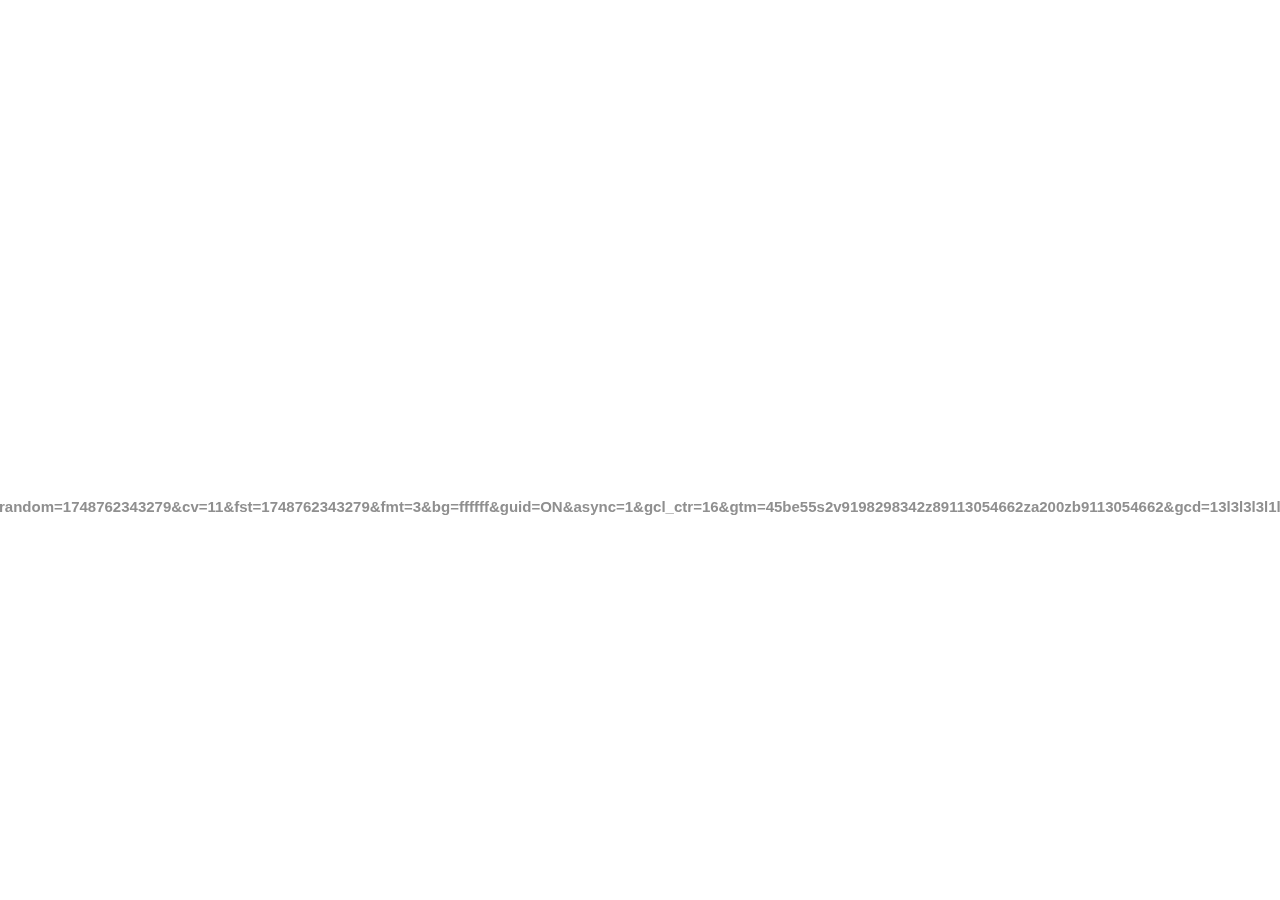
<file: images/background_files/11160585753(2).html>
<!DOCTYPE html>
<!-- saved from url=(0029)chrome-error://chromewebdata/ -->
<html dir="rtl" lang="ar" subframe=""><head><meta http-equiv="Content-Type" content="text/html; charset=UTF-8">
  
  <meta name="color-scheme" content="light dark">
  <meta name="theme-color" content="#fff">
  <meta name="viewport" content="width=device-width, initial-scale=1.0,
                                 maximum-scale=1.0, user-scalable=no">
  <title>td.doubleclick.net</title>
  <style>/* Copyright 2017 The Chromium Authors
 * Use of this source code is governed by a BSD-style license that can be
 * found in the LICENSE file. */

a {
  color: var(--link-color);
}

body {
  --background-color: #fff;
  --error-code-color: var(--google-gray-700);
  --google-blue-50: rgb(232, 240, 254);
  --google-blue-100: rgb(210, 227, 252);
  --google-blue-300: rgb(138, 180, 248);
  --google-blue-600: rgb(26, 115, 232);
  --google-blue-700: rgb(25, 103, 210);
  --google-gray-100: rgb(241, 243, 244);
  --google-gray-300: rgb(218, 220, 224);
  --google-gray-500: rgb(154, 160, 166);
  --google-gray-50: rgb(248, 249, 250);
  --google-gray-600: rgb(128, 134, 139);
  --google-gray-700: rgb(95, 99, 104);
  --google-gray-800: rgb(60, 64, 67);
  --google-gray-900: rgb(32, 33, 36);
  --heading-color: var(--google-gray-900);
  --link-color: rgb(88, 88, 88);
  --primary-button-fill-color-active: var(--google-blue-700);
  --primary-button-fill-color: var(--google-blue-600);
  --primary-button-text-color: #fff;
  --quiet-background-color: rgb(247, 247, 247);
  --secondary-button-border-color: var(--google-gray-500);
  --secondary-button-fill-color: #fff;
  --secondary-button-hover-border-color: var(--google-gray-600);
  --secondary-button-hover-fill-color: var(--google-gray-50);
  --secondary-button-text-color: var(--google-gray-700);
  --small-link-color: var(--google-gray-700);
  --text-color: var(--google-gray-700);
  background: var(--background-color);
  color: var(--text-color);
  word-wrap: break-word;
}

.nav-wrapper .secondary-button {
  background: var(--secondary-button-fill-color);
  border: 1px solid var(--secondary-button-border-color);
  color: var(--secondary-button-text-color);
  float: none;
  margin: 0;
  padding: 8px 16px;
}

.hidden {
  display: none;
}

html {
  -webkit-text-size-adjust: 100%;
  font-size: 125%;
}

.icon {
  background-repeat: no-repeat;
  background-size: 100%;
}

@media (prefers-color-scheme: dark) {
  body {
    --background-color: var(--google-gray-900);
    --error-code-color: var(--google-gray-500);
    --heading-color: var(--google-gray-500);
    --link-color: var(--google-blue-300);
    --primary-button-fill-color-active: rgb(129, 162, 208);
    --primary-button-fill-color: var(--google-blue-300);
    --primary-button-text-color: var(--google-gray-900);
    --quiet-background-color: var(--background-color);
    --secondary-button-border-color: var(--google-gray-700);
    --secondary-button-fill-color: var(--google-gray-900);
    --secondary-button-hover-fill-color: rgb(48, 51, 57);
    --secondary-button-text-color: var(--google-blue-300);
    --small-link-color: var(--google-blue-300);
    --text-color: var(--google-gray-500);
  }
}
</style>
  <style>/* Copyright 2014 The Chromium Authors
   Use of this source code is governed by a BSD-style license that can be
   found in the LICENSE file. */

button {
  border: 0;
  border-radius: 20px;
  box-sizing: border-box;
  color: var(--primary-button-text-color);
  cursor: pointer;
  float: right;
  font-size: .875em;
  margin: 0;
  padding: 8px 16px;
  transition: box-shadow 150ms cubic-bezier(0.4, 0, 0.2, 1);
  user-select: none;
}

[dir='rtl'] button {
  float: left;
}

.bad-clock button,
.captive-portal button,
.https-only button,
.insecure-form button,
.lookalike-url button,
.main-frame-blocked button,
.neterror button,
.pdf button,
.ssl button,
.enterprise-block button,
.enterprise-warn button,
.managed-profile-required button,
.safe-browsing-billing button,
.supervised-user-verify button,
.supervised-user-verify-subframe button {
  background: var(--primary-button-fill-color);
}

button:active {
  background: var(--primary-button-fill-color-active);
  outline: 0;
}

#debugging {
  display: inline;
  overflow: auto;
}

.debugging-content {
  line-height: 1em;
  margin-bottom: 0;
  margin-top: 1em;
}

.debugging-content-fixed-width {
  display: block;
  font-family: monospace;
  font-size: 1.2em;
  margin-top: 0.5em;
}

.debugging-title {
  font-weight: bold;
}

#details {
  margin: 0 0 50px;
}

#details p:not(:first-of-type) {
  margin-top: 20px;
}

.secondary-button:active {
  border-color: white;
  box-shadow: 0 1px 2px 0 rgba(60, 64, 67, .3),
      0 2px 6px 2px rgba(60, 64, 67, .15);
}

.secondary-button:hover {
  background: var(--secondary-button-hover-fill-color);
  border-color: var(--secondary-button-hover-border-color);
  text-decoration: none;
}

.error-code {
  color: var(--error-code-color);
  font-size: .8em;
  margin-top: 12px;
  text-transform: uppercase;
}

#error-debugging-info {
  font-size: 0.8em;
}

h1 {
  color: var(--heading-color);
  font-size: 1.6em;
  font-weight: normal;
  line-height: 1.25em;
  margin-bottom: 16px;
}

h2 {
  font-size: 1.2em;
  font-weight: normal;
}

.icon {
  height: 72px;
  margin: 0 0 40px;
  width: 72px;
}

input[type=checkbox] {
  opacity: 0;
}

input[type=checkbox]:focus ~ .checkbox::after {
  outline: -webkit-focus-ring-color auto 5px;
}

.interstitial-wrapper {
  box-sizing: border-box;
  font-size: 1em;
  line-height: 1.6em;
  margin: 14vh auto 0;
  max-width: 600px;
  width: 100%;
}

#main-message > p {
  display: inline;
}

#extended-reporting-opt-in {
  font-size: .875em;
  margin-top: 32px;
}

#extended-reporting-opt-in label {
  display: grid;
  grid-template-columns: 1.8em 1fr;
  position: relative;
}

#enhanced-protection-message {
  border-radius: 20px;
  font-size: 1em;
  margin-top: 32px;
  padding: 10px 5px;
}

#enhanced-protection-message a {
  color: var(--google-red-10);
}

#enhanced-protection-message label {
  display: grid;
  grid-template-columns: 2.5em 1fr;
  position: relative;
}

#enhanced-protection-message div {
  margin: 0.5em;
}

#enhanced-protection-message .icon {
  height: 1.5em;
  vertical-align: middle;
  width: 1.5em;
}

.nav-wrapper {
  margin-top: 51px;
}

.nav-wrapper::after {
  clear: both;
  content: '';
  display: table;
  width: 100%;
}

.small-link {
  color: var(--small-link-color);
  font-size: .875em;
}

.checkboxes {
  flex: 0 0 24px;
}

.checkbox {
  --padding: .9em;
  background: transparent;
  display: block;
  height: 1em;
  left: -1em;
  padding-inline-start: var(--padding);
  position: absolute;
  right: 0;
  top: -.5em;
  width: 1em;
}

.checkbox::after {
  border: 1px solid white;
  border-radius: 2px;
  content: '';
  height: 1em;
  left: var(--padding);
  position: absolute;
  top: var(--padding);
  width: 1em;
}

.checkbox::before {
  background: transparent;
  border: 2px solid white;
  border-inline-end-width: 0;
  border-top-width: 0;
  content: '';
  height: .2em;
  left: calc(.3em + var(--padding));
  opacity: 0;
  position: absolute;
  top: calc(.3em  + var(--padding));
  transform: rotate(-45deg);
  width: .5em;
}

input[type=checkbox]:checked ~ .checkbox::before {
  opacity: 1;
}

@media (max-width: 700px) {
  .interstitial-wrapper {
    padding: 0 10%;
  }

  #error-debugging-info {
    overflow: auto;
  }
}

@media (max-width: 420px) {
  button,
  [dir='rtl'] button,
  .small-link {
    float: none;
    font-size: .825em;
    font-weight: 500;
    margin: 0;
    width: 100%;
  }

  button {
    padding: 16px 24px;
  }

  #details {
    margin: 20px 0 20px 0;
  }

  #details p:not(:first-of-type) {
    margin-top: 10px;
  }

  .secondary-button:not(.hidden) {
    display: block;
    margin-top: 20px;
    text-align: center;
    width: 100%;
  }

  .interstitial-wrapper {
    padding: 0 5%;
  }

  #extended-reporting-opt-in {
    margin-top: 24px;
  }

  #enhanced-protection-message {
    margin-top: 24px;
  }

  .nav-wrapper {
    margin-top: 30px;
  }
}

/**
 * Mobile specific styling.
 * Navigation buttons are anchored to the bottom of the screen.
 * Details message replaces the top content in its own scrollable area.
 */

@media (max-width: 420px) {
  .nav-wrapper .secondary-button {
    border: 0;
    margin: 16px 0 0;
    margin-inline-end: 0;
    padding-bottom: 16px;
    padding-top: 16px;
  }
}

/* Fixed nav. */
@media (min-width: 240px) and (max-width: 420px) and
       (min-height: 401px),
       (min-width: 421px) and (min-height: 240px) and
       (max-height: 560px) {
  body .nav-wrapper {
    background: var(--background-color);
    bottom: 0;
    box-shadow: 0 -12px 24px var(--background-color);
    left: 0;
    margin: 0 auto;
    max-width: 736px;
    padding-inline-end: 24px;
    padding-inline-start: 24px;
    position: fixed;
    right: 0;
    width: 100%;
    z-index: 2;
  }

  .interstitial-wrapper {
    max-width: 736px;
  }

  #details,
  #main-content {
    padding-bottom: 40px;
  }

  #details {
    padding-top: 5.5vh;
  }

  button.small-link {
    color: var(--google-blue-600);
  }
}

@media (max-width: 420px) and (orientation: portrait),
       (max-height: 560px) {
  body {
    margin: 0 auto;
  }

  button,
  [dir='rtl'] button,
  button.small-link,
  .nav-wrapper .secondary-button {
    font-family: Roboto-Regular,Helvetica;
    font-size: .933em;
    margin: 6px 0;
    transform: translatez(0);
  }

  .nav-wrapper {
    box-sizing: border-box;
    padding-bottom: 8px;
    width: 100%;
  }

  #details {
    box-sizing: border-box;
    height: auto;
    margin: 0;
    opacity: 1;
    transition: opacity 250ms cubic-bezier(0.4, 0, 0.2, 1);
  }

  #details.hidden,
  #main-content.hidden {
    height: 0;
    opacity: 0;
    overflow: hidden;
    padding-bottom: 0;
    transition: none;
  }

  h1 {
    font-size: 1.5em;
    margin-bottom: 8px;
  }

  .icon {
    margin-bottom: 5.69vh;
  }

  .interstitial-wrapper {
    box-sizing: border-box;
    margin: 7vh auto 12px;
    padding: 0 24px;
    position: relative;
  }

  .interstitial-wrapper p {
    font-size: .95em;
    line-height: 1.61em;
    margin-top: 8px;
  }

  #main-content {
    margin: 0;
    transition: opacity 100ms cubic-bezier(0.4, 0, 0.2, 1);
  }

  .small-link {
    border: 0;
  }

  .suggested-left > #control-buttons,
  .suggested-right > #control-buttons {
    float: none;
    margin: 0;
  }
}

@media (min-width: 421px) and (min-height: 500px) and (max-height: 560px) {
  .interstitial-wrapper {
    margin-top: 10vh;
  }
}

@media (min-height: 400px) and (orientation:portrait) {
  .interstitial-wrapper {
    margin-bottom: 145px;
  }
}

@media (min-height: 299px) {
  .nav-wrapper {
    padding-bottom: 16px;
  }
}

@media (max-height: 560px) and (min-height: 240px) and (orientation:landscape) {
  .extended-reporting-has-checkbox #details {
    padding-bottom: 80px;
  }
}

@media (min-height: 500px) and (max-height: 650px) and (max-width: 414px) and
       (orientation: portrait) {
  .interstitial-wrapper {
    margin-top: 7vh;
  }
}

@media (min-height: 650px) and (max-width: 414px) and (orientation: portrait) {
  .interstitial-wrapper {
    margin-top: 10vh;
  }
}

/* Small mobile screens. No fixed nav. */
@media (max-height: 400px) and (orientation: portrait),
       (max-height: 239px) and (orientation: landscape),
       (max-width: 419px) and (max-height: 399px) {
  .interstitial-wrapper {
    display: flex;
    flex-direction: column;
    margin-bottom: 0;
  }

  #details {
    flex: 1 1 auto;
    order: 0;
  }

  #main-content {
    flex: 1 1 auto;
    order: 0;
  }

  .nav-wrapper {
    flex: 0 1 auto;
    margin-top: 8px;
    order: 1;
    padding-inline-end: 0;
    padding-inline-start: 0;
    position: relative;
    width: 100%;
  }

  button,
  .nav-wrapper .secondary-button {
    padding: 16px 24px;
  }

  button.small-link {
    color: var(--google-blue-600);
  }
}

@media (max-width: 239px) and (orientation: portrait) {
  .nav-wrapper {
    padding-inline-end: 0;
    padding-inline-start: 0;
  }
}
</style>
  <style>/* Copyright 2013 The Chromium Authors
 * Use of this source code is governed by a BSD-style license that can be
 * found in the LICENSE file. */

/* Don't use the main frame div when the error is in a subframe. */
html[subframe] #main-frame-error {
  display: none;
}

/* Don't use the subframe error div when the error is in a main frame. */
html:not([subframe]) #sub-frame-error {
  display: none;
}

h1 {
  margin-top: 0;
  word-wrap: break-word;
}

h1 span {
  font-weight: 500;
}

a {
  text-decoration: none;
}

.icon {
  -webkit-user-select: none;
  display: inline-block;
}

.icon-generic {
  /* Can't access chrome://theme/IDR_ERROR_NETWORK_GENERIC from an untrusted
   * renderer process, so embed the resource manually. */
  content: image-set(
      url([data-uri]) 1x,
      url([data-uri]) 2x);
}

.icon-info {
  content: image-set(
      url([data-uri]) 1x,
      url([data-uri]) 2x);
}

.icon-offline {
  content: image-set(
      url([data-uri]) 1x,
      url([data-uri]) 2x);
  position: relative;
}

.icon-disabled {
  content: image-set(
      url([data-uri]) 1x,
      url([data-uri]) 2x);
  width: 112px;
}

.hidden {
  display: none;
}

#suggestions-list a {
  color: var(--google-blue-600);
}

#suggestions-list p {
  margin-block-end: 0;
}

#suggestions-list ul {
  margin-top: 0;
}

.single-suggestion {
  list-style-type: none;
  padding-inline-start: 0;
}

.link-button {
  color: rgb(66, 133, 244);
  display: inline-block;
  font-weight: bold;
  text-transform: uppercase;
}

#sub-frame-error-details {

  color: #8F8F8F;

  /* Not done on mobile for performance reasons. */
  text-shadow: 0 1px 0 rgba(255,255,255,0.3);

}

.secondary-button {
  background: #d9d9d9;
  color: #696969;
  margin-inline-end: 16px;
}

.snackbar {
  background: #323232;
  border-radius: 2px;
  bottom: 24px;
  box-sizing: border-box;
  color: #fff;
  font-size: .87em;
  left: 24px;
  max-width: 568px;
  min-width: 288px;
  opacity: 0;
  padding: 16px 24px 12px;
  position: fixed;
  transform: translateY(90px);
  will-change: opacity, transform;
  z-index: 999;
}

.snackbar-show {
  -webkit-animation:
    show-snackbar 250ms cubic-bezier(0, 0, 0.2, 1) forwards,
    hide-snackbar 250ms cubic-bezier(0.4, 0, 1, 1) forwards 5s;
}

@-webkit-keyframes show-snackbar {
  100% {
    opacity: 1;
    transform: translateY(0);
  }
}

@-webkit-keyframes hide-snackbar {
  0% {
    opacity: 1;
    transform: translateY(0);
  }
  100% {
    opacity: 0;
    transform: translateY(90px);
  }
}

.suggestions {
  margin-top: 18px;
}

.suggestion-header {
  font-weight: bold;
  margin-bottom: 4px;
}

.suggestion-body {
  color: #777;
}

/* Decrease padding at low sizes. */
@media (max-width: 640px), (max-height: 640px) {
  h1 {
    margin: 0 0 15px;
  }
  .suggestions {
    margin-top: 10px;
  }
  .suggestion-header {
    margin-bottom: 0;
  }
}

#cancel-save-page-button {
  background-image: url([data-uri]);
  background-position: right 27px center;
  background-repeat: no-repeat;
  border: 1px solid var(--google-gray-300);
  border-radius: 5px;
  color: var(--google-gray-700);
  margin-bottom: 26px;
  padding-bottom: 16px;
  padding-inline-end: 88px;
  padding-inline-start: 16px;
  padding-top: 16px;
  text-align: start;
}

html[dir='rtl'] #cancel-save-page-button {
  background-position: left 27px center;
}

#save-page-for-later-button {
  display: flex;
  justify-content: start;
}

#save-page-for-later-button a::before {
  content: url([data-uri]);
  display: inline-block;
  margin-inline-end: 4px;
  vertical-align: -webkit-baseline-middle;
}

.hidden#save-page-for-later-button {
  display: none;
}

/* Don't allow overflow when in a subframe. */
html[subframe] body {
  overflow: hidden;
}

#sub-frame-error {
  -webkit-align-items: center;
  -webkit-flex-flow: column;
  -webkit-justify-content: center;
  background-color: #DDD;
  display: -webkit-flex;
  height: 100%;
  left: 0;
  position: absolute;
  text-align: center;
  top: 0;
  transition: background-color 200ms ease-in-out;
  width: 100%;
}

#sub-frame-error:hover {
  background-color: #EEE;
}

#sub-frame-error .icon-generic {
  margin: 0 0 16px;
}

#sub-frame-error-details {
  margin: 0 10px;
  text-align: center;
  opacity: 0;
}

/* Show details only when hovering. */
#sub-frame-error:hover #sub-frame-error-details {
  opacity: 1;
}

/* If the iframe is too small, always hide the error code. */
/* TODO(mmenke): See if overflow: no-display works better, once supported. */
@media (max-width: 200px), (max-height: 95px) {
  #sub-frame-error-details {
    display: none;
  }
}

/* Adjust icon for small embedded frames in apps. */
@media (max-height: 100px) {
  #sub-frame-error .icon-generic {
    height: auto;
    margin: 0;
    padding-top: 0;
    width: 25px;
  }
}

/* details-button is special; it's a <button> element that looks like a link. */
#details-button {
  box-shadow: none;
  min-width: 0;
}

/* Styles for platform dependent separation of controls and details button. */
.suggested-left > #control-buttons,
.suggested-right > #details-button {
  float: left;
}

.suggested-right > #control-buttons,
.suggested-left > #details-button {
  float: right;
}

.suggested-left .secondary-button {
  margin-inline-end: 0;
  margin-inline-start: 16px;
}

#details-button.singular {
  float: none;
}

/* download-button shows both icon and text. */
#download-button {
  padding-bottom: 4px;
  padding-top: 4px;
  position: relative;
}

#download-button::before {
  background: image-set(
      url([data-uri]) 1x,
      url([data-uri]) 2x)
    no-repeat;
  content: '';
  display: inline-block;
  height: 24px;
  margin-inline-end: 4px;
  margin-inline-start: -4px;
  vertical-align: middle;
  width: 24px;
}

#download-button:disabled {
  background: rgb(180, 206, 249);
  color: rgb(255, 255, 255);
}

#buttons::after {
  clear: both;
  content: '';
  display: block;
  width: 100%;
}

/* Offline page */
html[dir='rtl'] .runner-container,
html[dir='rtl'].offline .icon-offline {
  transform: scaleX(-1);
}

.offline {
  transition: filter 1.5s cubic-bezier(0.65, 0.05, 0.36, 1),
              background-color 1.5s cubic-bezier(0.65, 0.05, 0.36, 1);

  will-change: filter, background-color;

}

.offline body {
  transition: background-color 1.5s cubic-bezier(0.65, 0.05, 0.36, 1);
}

.offline #main-message > p {
  display: none;
}

.offline.inverted {
  background-color: #fff;
  filter: invert(1);
}

.offline.inverted body {
  background-color: #fff;
}

.offline .interstitial-wrapper {
  color: var(--text-color);
  font-size: 1em;
  line-height: 1.55;
  margin: 0 auto;
  max-width: 600px;
  padding-top: 100px;
  position: relative;
  width: 100%;
}

.offline .runner-container {
  direction: ltr;
  height: 150px;
  max-width: 600px;
  overflow: hidden;
  position: absolute;
  top: 35px;
  width: 44px;
}

.offline .runner-container:focus {
  outline: none;
}

.offline .runner-container:focus-visible {
  outline: 3px solid var(--google-blue-300);
}

.offline .runner-canvas {
  height: 150px;
  max-width: 600px;
  opacity: 1;
  overflow: hidden;
  position: absolute;
  top: 0;
  z-index: 10;
}

.offline .controller {
  height: 100vh;
  left: 0;
  position: absolute;
  top: 0;
  width: 100vw;
  z-index: 9;
}

#offline-resources {
  display: none;
}

#offline-instruction {
  image-rendering: pixelated;
  left: 0;
  margin: auto;
  position: absolute;
  right: 0;
  top: 60px;
  width: fit-content;
}

.offline-runner-live-region {
  bottom: 0;
  clip-path: polygon(0 0, 0 0, 0 0);
  color: var(--background-color);
  display: block;
  font-size: xx-small;
  overflow: hidden;
  position: absolute;
  text-align: center;
  transition: color 1.5s cubic-bezier(0.65, 0.05, 0.36, 1);
  user-select: none;
}

/* Custom toggle */
.slow-speed-option {
  align-items: center;
  background: var(--google-gray-50);
  border-radius: 24px/50%;
  bottom: 0;
  color: var(--error-code-color);
  display: inline-flex;
  font-size: 1em;
  left: 0;
  line-height: 1.1em;
  margin: 5px auto;
  padding: 2px 12px 3px 20px;
  position: absolute;
  right: 0;
  width: max-content;
  z-index: 999;
}

.slow-speed-option.hidden {
  display: none;
}

.slow-speed-option [type=checkbox] {
  opacity: 0;
  pointer-events: none;
  position: absolute;
}

.slow-speed-option .slow-speed-toggle {
  cursor: pointer;
  margin-inline-start: 8px;
  padding: 8px 4px;
  position: relative;
}

.slow-speed-option [type=checkbox]:disabled ~ .slow-speed-toggle {
  cursor: default;
}

.slow-speed-option-label [type=checkbox] {
  opacity: 0;
  pointer-events: none;
  position: absolute;
}

.slow-speed-option .slow-speed-toggle::before,
.slow-speed-option .slow-speed-toggle::after {
  content: '';
  display: block;
  margin: 0 3px;
  transition: all 100ms cubic-bezier(0.4, 0, 1, 1);
}

.slow-speed-option .slow-speed-toggle::before {
  background: rgb(189,193,198);
  border-radius: 0.65em;
  height: 0.9em;
  width: 2em;
}

.slow-speed-option .slow-speed-toggle::after {
  background: #fff;
  border-radius: 50%;
  box-shadow: 0 1px 3px 0 rgb(0 0 0 / 40%);
  height: 1.2em;
  position: absolute;
  top: 51%;
  transform: translate(-20%, -50%);
  width: 1.1em;
}

.slow-speed-option [type=checkbox]:focus + .slow-speed-toggle {
  box-shadow: 0 0 8px rgb(94, 158, 214);
  outline: 1px solid rgb(93, 157, 213);
}

.slow-speed-option [type=checkbox]:checked + .slow-speed-toggle::before {
  background: var(--google-blue-600);
  opacity: 0.5;
}

.slow-speed-option [type=checkbox]:checked + .slow-speed-toggle::after {
  background: var(--google-blue-600);
  transform: translate(calc(2em - 90%), -50%);
}

.slow-speed-option [type=checkbox]:checked:disabled +
  .slow-speed-toggle::before {
  background: rgb(189,193,198);
}

.slow-speed-option [type=checkbox]:checked:disabled +
  .slow-speed-toggle::after {
  background: var(--google-gray-50);
}

@media (max-width: 420px) {
  #download-button {
    padding-bottom: 12px;
    padding-top: 12px;
  }

  .suggested-left > #control-buttons,
  .suggested-right > #control-buttons {
    float: none;
  }

  .snackbar {
    border-radius: 0;
    bottom: 0;
    left: 0;
    width: 100%;
  }
}

@media (max-height: 350px) {
  h1 {
    margin: 0 0 15px;
  }

  .icon-offline {
    margin: 0 0 10px;
  }

  .interstitial-wrapper {
    margin-top: 5%;
  }

  .nav-wrapper {
    margin-top: 30px;
  }
}

@media (min-width: 420px) and (max-width: 736px) and
       (min-height: 240px) and (max-height: 420px) and
       (orientation:landscape) {
  .interstitial-wrapper {
    margin-bottom: 100px;
  }
}

@media (max-width: 360px) and (max-height: 480px) {
  .offline .interstitial-wrapper {
    padding-top: 60px;
  }

  .offline .runner-container {
    top: 8px;
  }
}

@media (min-height: 240px) and (orientation: landscape) {
  .offline .interstitial-wrapper {
    margin-bottom: 90px;
  }

  .icon-offline {
    margin-bottom: 20px;
  }
}

@media (max-height: 320px) and (orientation: landscape) {
  .icon-offline {
    margin-bottom: 0;
  }

  .offline .runner-container {
    top: 10px;
  }
}

@media (max-width: 240px) {
  button {
    padding-inline-end: 12px;
    padding-inline-start: 12px;
  }

  .interstitial-wrapper {
    overflow: inherit;
    padding: 0 8px;
  }
}

@media (max-width: 120px) {
  button {
    width: auto;
  }
}

.arcade-mode,
.arcade-mode .runner-container,
.arcade-mode .runner-canvas {
  image-rendering: pixelated;
  max-width: 100%;
  overflow: hidden;
}

.arcade-mode #buttons,
.arcade-mode #main-content {
  opacity: 0;
  overflow: hidden;
}

.arcade-mode .interstitial-wrapper {
  height: 100vh;
  max-width: 100%;
  overflow: hidden;
}

.arcade-mode .runner-container {
  left: 0;
  margin: auto;
  right: 0;
  transform-origin: top center;
  transition: transform 250ms cubic-bezier(0.4, 0, 1, 1) 400ms;
  z-index: 2;
}

@media (prefers-color-scheme: dark) {
  .icon {
    filter: invert(1);
  }

  .offline .runner-canvas {
    filter: invert(1);
  }

  .offline.inverted {
    background-color: var(--background-color);
    filter: invert(0);
  }

  .offline.inverted body {
    background-color: #fff;
  }

  .offline.inverted .offline-runner-live-region {
    color: #fff;
  }

  #suggestions-list a {
    color: var(--link-color);
  }

  .slow-speed-option {
    background: var(--google-gray-800);
    color: var(--google-gray-100);
  }

  .slow-speed-option .slow-speed-toggle::before,
  .slow-speed-option [type=checkbox]:checked:disabled +
    .slow-speed-toggle::before {
     background: rgb(189,193,198);
  }

  .slow-speed-option [type=checkbox]:checked + .slow-speed-toggle::after,
  .slow-speed-option [type=checkbox]:checked + .slow-speed-toggle::before {
    background: var(--google-blue-300);
  }
}

#main-frame-error:not(.showing-details) #details {
  display: none;
}

@media (min-width: 240px) and (max-width: 420px) and (min-height: 401px),
       (min-height: 240px) and (max-height: 560px) and (min-width: 421px) {
  #main-frame-error.showing-details #main-content,
  #main-frame-error.showing-details .runner-container {
    display: none;
  }
}
</style>


  <script>// Copyright 2022 The Chromium Authors
// Use of this source code is governed by a BSD-style license that can be
// found in the LICENSE file.
function assert(value,message){if(value){return}throw new Error("Assertion failed"+(message?`: ${message}`:""))}
// Copyright 2022 The Chromium Authors
// Use of this source code is governed by a BSD-style license that can be
// found in the LICENSE file.
class LoadTimeData{data_=null;set data(value){assert(!this.data_,"Re-setting data.");this.data_=value}valueExists(id){assert(this.data_,"No data. Did you remember to include strings.js?");return id in this.data_}getValue(id){assert(this.data_,"No data. Did you remember to include strings.js?");const value=this.data_[id];assert(typeof value!=="undefined","Could not find value for "+id);return value}getString(id){const value=this.getValue(id);assert(typeof value==="string",`[${value}] (${id}) is not a string`);return value}getStringF(id,...args){const value=this.getString(id);if(!value){return""}return this.substituteString(value,...args)}substituteString(label,...args){return label.replace(/\$(.|$|\n)/g,(function(m){assert(m.match(/\$[$1-9]/),"Unescaped $ found in localized string.");if(m==="$$"){return"$"}const substitute=args[Number(m[1])-1];if(substitute===undefined||substitute===null){return""}return substitute.toString()}))}getSubstitutedStringPieces(label,...args){const pieces=(label.match(/(\$[1-9])|(([^$]|\$([^1-9]|$))+)/g)||[]).map((function(p){if(!p.match(/^\$[1-9]$/)){assert((p.match(/\$/g)||[]).length%2===0,"Unescaped $ found in localized string.");return{value:p.replace(/\$\$/g,"$"),arg:null}}const substitute=args[Number(p[1])-1];if(substitute===undefined||substitute===null){return{value:"",arg:p}}return{value:substitute.toString(),arg:p}}));return pieces}getBoolean(id){const value=this.getValue(id);assert(typeof value==="boolean",`[${value}] (${id}) is not a boolean`);return value}getInteger(id){const value=this.getValue(id);assert(typeof value==="number",`[${value}] (${id}) is not a number`);assert(value===Math.floor(value),"Number isn't integer: "+value);return value}overrideValues(replacements){assert(typeof replacements==="object","Replacements must be a dictionary object.");assert(this.data_,"Data must exist before being overridden");for(const key in replacements){this.data_[key]=replacements[key]}}resetForTesting(newData=null){this.data_=newData}isInitialized(){return this.data_!==null}}const loadTimeData=new LoadTimeData;
// Copyright 2022 The Chromium Authors
// Use of this source code is governed by a BSD-style license that can be
// found in the LICENSE file.
function getRequiredElement(id){const el=document.querySelector(`#${id}`);assert(el);assert(el instanceof HTMLElement);return el}
/**
 * @license
 * Copyright 2019 Google LLC
 * SPDX-License-Identifier: BSD-3-Clause
 */const t$3=globalThis,e$3=t$3.ShadowRoot&&(void 0===t$3.ShadyCSS||t$3.ShadyCSS.nativeShadow)&&"adoptedStyleSheets"in Document.prototype&&"replace"in CSSStyleSheet.prototype,s$3=Symbol(),o$3=new WeakMap;let n$3=class n{constructor(t,e,o){if(this._$cssResult$=!0,o!==s$3)throw Error("CSSResult is not constructable. Use `unsafeCSS` or `css` instead.");this.cssText=t,this.t=e}get styleSheet(){let t=this.o;const s=this.t;if(e$3&&void 0===t){const e=void 0!==s&&1===s.length;e&&(t=o$3.get(s)),void 0===t&&((this.o=t=new CSSStyleSheet).replaceSync(this.cssText),e&&o$3.set(s,t))}return t}toString(){return this.cssText}};const r$4=t=>new n$3("string"==typeof t?t:t+"",void 0,s$3),S$1=(s,o)=>{if(e$3)s.adoptedStyleSheets=o.map((t=>t instanceof CSSStyleSheet?t:t.styleSheet));else for(const e of o){const o=document.createElement("style"),n=t$3.litNonce;void 0!==n&&o.setAttribute("nonce",n),o.textContent=e.cssText,s.appendChild(o)}},c$3=e$3?t=>t:t=>t instanceof CSSStyleSheet?(t=>{let e="";for(const s of t.cssRules)e+=s.cssText;return r$4(e)})(t):t
/**
 * @license
 * Copyright 2017 Google LLC
 * SPDX-License-Identifier: BSD-3-Clause
 */;const{is:i$2,defineProperty:e$2,getOwnPropertyDescriptor:r$3,getOwnPropertyNames:h$2,getOwnPropertySymbols:o$2,getPrototypeOf:n$2}=Object,a$1=globalThis,c$2=a$1.trustedTypes,l$1=c$2?c$2.emptyScript:"",p$1=a$1.reactiveElementPolyfillSupport,d$1=(t,s)=>t,u$1={toAttribute(t,s){switch(s){case Boolean:t=t?l$1:null;break;case Object:case Array:t=null==t?t:JSON.stringify(t)}return t},fromAttribute(t,s){let i=t;switch(s){case Boolean:i=null!==t;break;case Number:i=null===t?null:Number(t);break;case Object:case Array:try{i=JSON.parse(t)}catch(t){i=null}}return i}},f$3=(t,s)=>!i$2(t,s),y$1={attribute:!0,type:String,converter:u$1,reflect:!1,hasChanged:f$3};Symbol.metadata??=Symbol("metadata"),a$1.litPropertyMetadata??=new WeakMap;class b extends HTMLElement{static addInitializer(t){this._$Ei(),(this.l??=[]).push(t)}static get observedAttributes(){return this.finalize(),this._$Eh&&[...this._$Eh.keys()]}static createProperty(t,s=y$1){if(s.state&&(s.attribute=!1),this._$Ei(),this.elementProperties.set(t,s),!s.noAccessor){const i=Symbol(),r=this.getPropertyDescriptor(t,i,s);void 0!==r&&e$2(this.prototype,t,r)}}static getPropertyDescriptor(t,s,i){const{get:e,set:h}=r$3(this.prototype,t)??{get(){return this[s]},set(t){this[s]=t}};return{get(){return e?.call(this)},set(s){const r=e?.call(this);h.call(this,s),this.requestUpdate(t,r,i)},configurable:!0,enumerable:!0}}static getPropertyOptions(t){return this.elementProperties.get(t)??y$1}static _$Ei(){if(this.hasOwnProperty(d$1("elementProperties")))return;const t=n$2(this);t.finalize(),void 0!==t.l&&(this.l=[...t.l]),this.elementProperties=new Map(t.elementProperties)}static finalize(){if(this.hasOwnProperty(d$1("finalized")))return;if(this.finalized=!0,this._$Ei(),this.hasOwnProperty(d$1("properties"))){const t=this.properties,s=[...h$2(t),...o$2(t)];for(const i of s)this.createProperty(i,t[i])}const t=this[Symbol.metadata];if(null!==t){const s=litPropertyMetadata.get(t);if(void 0!==s)for(const[t,i]of s)this.elementProperties.set(t,i)}this._$Eh=new Map;for(const[t,s]of this.elementProperties){const i=this._$Eu(t,s);void 0!==i&&this._$Eh.set(i,t)}this.elementStyles=this.finalizeStyles(this.styles)}static finalizeStyles(s){const i=[];if(Array.isArray(s)){const e=new Set(s.flat(1/0).reverse());for(const s of e)i.unshift(c$3(s))}else void 0!==s&&i.push(c$3(s));return i}static _$Eu(t,s){const i=s.attribute;return!1===i?void 0:"string"==typeof i?i:"string"==typeof t?t.toLowerCase():void 0}constructor(){super(),this._$Ep=void 0,this.isUpdatePending=!1,this.hasUpdated=!1,this._$Em=null,this._$Ev()}_$Ev(){this._$Eg=new Promise((t=>this.enableUpdating=t)),this._$AL=new Map,this._$ES(),this.requestUpdate(),this.constructor.l?.forEach((t=>t(this)))}addController(t){(this._$E_??=new Set).add(t),void 0!==this.renderRoot&&this.isConnected&&t.hostConnected?.()}removeController(t){this._$E_?.delete(t)}_$ES(){const t=new Map,s=this.constructor.elementProperties;for(const i of s.keys())this.hasOwnProperty(i)&&(t.set(i,this[i]),delete this[i]);t.size>0&&(this._$Ep=t)}createRenderRoot(){const t=this.shadowRoot??this.attachShadow(this.constructor.shadowRootOptions);return S$1(t,this.constructor.elementStyles),t}connectedCallback(){this.renderRoot??=this.createRenderRoot(),this.enableUpdating(!0),this._$E_?.forEach((t=>t.hostConnected?.()))}enableUpdating(t){}disconnectedCallback(){this._$E_?.forEach((t=>t.hostDisconnected?.()))}attributeChangedCallback(t,s,i){this._$AK(t,i)}_$EO(t,s){const i=this.constructor.elementProperties.get(t),e=this.constructor._$Eu(t,i);if(void 0!==e&&!0===i.reflect){const r=(void 0!==i.converter?.toAttribute?i.converter:u$1).toAttribute(s,i.type);this._$Em=t,null==r?this.removeAttribute(e):this.setAttribute(e,r),this._$Em=null}}_$AK(t,s){const i=this.constructor,e=i._$Eh.get(t);if(void 0!==e&&this._$Em!==e){const t=i.getPropertyOptions(e),r="function"==typeof t.converter?{fromAttribute:t.converter}:void 0!==t.converter?.fromAttribute?t.converter:u$1;this._$Em=e,this[e]=r.fromAttribute(s,t.type),this._$Em=null}}requestUpdate(t,s,i,e=!1,r){if(void 0!==t){if(i??=this.constructor.getPropertyOptions(t),!(i.hasChanged??f$3)(e?r:this[t],s))return;this.C(t,s,i)}!1===this.isUpdatePending&&(this._$Eg=this._$EP())}C(t,s,i){this._$AL.has(t)||this._$AL.set(t,s),!0===i.reflect&&this._$Em!==t&&(this._$Ej??=new Set).add(t)}async _$EP(){this.isUpdatePending=!0;try{await this._$Eg}catch(t){Promise.reject(t)}const t=this.scheduleUpdate();return null!=t&&await t,!this.isUpdatePending}scheduleUpdate(){return this.performUpdate()}performUpdate(){if(!this.isUpdatePending)return;if(!this.hasUpdated){if(this.renderRoot??=this.createRenderRoot(),this._$Ep){for(const[t,s]of this._$Ep)this[t]=s;this._$Ep=void 0}const t=this.constructor.elementProperties;if(t.size>0)for(const[s,i]of t)!0!==i.wrapped||this._$AL.has(s)||void 0===this[s]||this.C(s,this[s],i)}let t=!1;const s=this._$AL;try{t=this.shouldUpdate(s),t?(this.willUpdate(s),this._$E_?.forEach((t=>t.hostUpdate?.())),this.update(s)):this._$ET()}catch(s){throw t=!1,this._$ET(),s}t&&this._$AE(s)}willUpdate(t){}_$AE(t){this._$E_?.forEach((t=>t.hostUpdated?.())),this.hasUpdated||(this.hasUpdated=!0,this.firstUpdated(t)),this.updated(t)}_$ET(){this._$AL=new Map,this.isUpdatePending=!1}get updateComplete(){return this.getUpdateComplete()}getUpdateComplete(){return this._$Eg}shouldUpdate(t){return!0}update(t){this._$Ej&&=this._$Ej.forEach((t=>this._$EO(t,this[t]))),this._$ET()}updated(t){}firstUpdated(t){}}b.elementStyles=[],b.shadowRootOptions={mode:"open"},b[d$1("elementProperties")]=new Map,b[d$1("finalized")]=new Map,p$1?.({ReactiveElement:b}),(a$1.reactiveElementVersions??=[]).push("2.0.2");
/**
 * @license
 * Copyright 2017 Google LLC
 * SPDX-License-Identifier: BSD-3-Clause
 */const t$2=globalThis,i$1=t$2.trustedTypes,s$2=i$1?i$1.createPolicy("lit-html-desktop",{createHTML:t=>t}):void 0,e$1="$lit$",h$1=`lit$${(Math.random()+"").slice(9)}$`,o$1="?"+h$1,n$1=`<${o$1}>`,r$2=document,l=()=>r$2.createComment(""),c$1=t=>null===t||"object"!=typeof t&&"function"!=typeof t,a=Array.isArray,u=t=>a(t)||"function"==typeof t?.[Symbol.iterator],d="[ \t\n\f\r]",f$2=/<(?:(!--|\/[^a-zA-Z])|(\/?[a-zA-Z][^>\s]*)|(\/?$))/g,v=/-->/g,_=/>/g,m=RegExp(`>|${d}(?:([^\\s"'>=/]+)(${d}*=${d}*(?:[^ \t\n\f\r"'\`<>=]|("|')|))|$)`,"g"),p=/'/g,g=/"/g,$=/^(?:script|style|textarea|title)$/i,y=t=>(i,...s)=>({_$litType$:t,strings:i,values:s}),x=y(1),w=Symbol.for("lit-noChange"),T=Symbol.for("lit-nothing"),A=new WeakMap,E=r$2.createTreeWalker(r$2,129);function C(t,i){if(!Array.isArray(t)||!t.hasOwnProperty("raw"))throw Error("invalid template strings array");return void 0!==s$2?s$2.createHTML(i):i}const P=(t,i)=>{const s=t.length-1,o=[];let r,l=2===i?"<svg>":"",c=f$2;for(let i=0;i<s;i++){const s=t[i];let a,u,d=-1,y=0;for(;y<s.length&&(c.lastIndex=y,u=c.exec(s),null!==u);)y=c.lastIndex,c===f$2?"!--"===u[1]?c=v:void 0!==u[1]?c=_:void 0!==u[2]?($.test(u[2])&&(r=RegExp("</"+u[2],"g")),c=m):void 0!==u[3]&&(c=m):c===m?">"===u[0]?(c=r??f$2,d=-1):void 0===u[1]?d=-2:(d=c.lastIndex-u[2].length,a=u[1],c=void 0===u[3]?m:'"'===u[3]?g:p):c===g||c===p?c=m:c===v||c===_?c=f$2:(c=m,r=void 0);const x=c===m&&t[i+1].startsWith("/>")?" ":"";l+=c===f$2?s+n$1:d>=0?(o.push(a),s.slice(0,d)+e$1+s.slice(d)+h$1+x):s+h$1+(-2===d?i:x)}return[C(t,l+(t[s]||"<?>")+(2===i?"</svg>":"")),o]};class V{constructor({strings:t,_$litType$:s},n){let r;this.parts=[];let c=0,a=0;const u=t.length-1,d=this.parts,[f,v]=P(t,s);if(this.el=V.createElement(f,n),E.currentNode=this.el.content,2===s){const t=this.el.content.firstChild;t.replaceWith(...t.childNodes)}for(;null!==(r=E.nextNode())&&d.length<u;){if(1===r.nodeType){if(r.hasAttributes())for(const t of r.getAttributeNames())if(t.endsWith(e$1)){const i=v[a++],s=r.getAttribute(t).split(h$1),e=/([.?@])?(.*)/.exec(i);d.push({type:1,index:c,name:e[2],strings:s,ctor:"."===e[1]?k:"?"===e[1]?H:"@"===e[1]?I:R}),r.removeAttribute(t)}else t.startsWith(h$1)&&(d.push({type:6,index:c}),r.removeAttribute(t));if($.test(r.tagName)){const t=r.textContent.split(h$1),s=t.length-1;if(s>0){r.textContent=i$1?i$1.emptyScript:"";for(let i=0;i<s;i++)r.append(t[i],l()),E.nextNode(),d.push({type:2,index:++c});r.append(t[s],l())}}}else if(8===r.nodeType)if(r.data===o$1)d.push({type:2,index:c});else{let t=-1;for(;-1!==(t=r.data.indexOf(h$1,t+1));)d.push({type:7,index:c}),t+=h$1.length-1}c++}}static createElement(t,i){const s=r$2.createElement("template");return s.innerHTML=t,s}}function N(t,i,s=t,e){if(i===w)return i;let h=void 0!==e?s._$Co?.[e]:s._$Cl;const o=c$1(i)?void 0:i._$litDirective$;return h?.constructor!==o&&(h?._$AO?.(!1),void 0===o?h=void 0:(h=new o(t),h._$AT(t,s,e)),void 0!==e?(s._$Co??=[])[e]=h:s._$Cl=h),void 0!==h&&(i=N(t,h._$AS(t,i.values),h,e)),i}class S{constructor(t,i){this._$AV=[],this._$AN=void 0,this._$AD=t,this._$AM=i}get parentNode(){return this._$AM.parentNode}get _$AU(){return this._$AM._$AU}u(t){const{el:{content:i},parts:s}=this._$AD,e=(t?.creationScope??r$2).importNode(i,!0);E.currentNode=e;let h=E.nextNode(),o=0,n=0,l=s[0];for(;void 0!==l;){if(o===l.index){let i;2===l.type?i=new M(h,h.nextSibling,this,t):1===l.type?i=new l.ctor(h,l.name,l.strings,this,t):6===l.type&&(i=new L(h,this,t)),this._$AV.push(i),l=s[++n]}o!==l?.index&&(h=E.nextNode(),o++)}return E.currentNode=r$2,e}p(t){let i=0;for(const s of this._$AV)void 0!==s&&(void 0!==s.strings?(s._$AI(t,s,i),i+=s.strings.length-2):s._$AI(t[i])),i++}}class M{get _$AU(){return this._$AM?._$AU??this._$Cv}constructor(t,i,s,e){this.type=2,this._$AH=T,this._$AN=void 0,this._$AA=t,this._$AB=i,this._$AM=s,this.options=e,this._$Cv=e?.isConnected??!0}get parentNode(){let t=this._$AA.parentNode;const i=this._$AM;return void 0!==i&&11===t?.nodeType&&(t=i.parentNode),t}get startNode(){return this._$AA}get endNode(){return this._$AB}_$AI(t,i=this){t=N(this,t,i),c$1(t)?t===T||null==t||""===t?(this._$AH!==T&&this._$AR(),this._$AH=T):t!==this._$AH&&t!==w&&this._(t):void 0!==t._$litType$?this.g(t):void 0!==t.nodeType?this.$(t):u(t)?this.T(t):this._(t)}k(t){return this._$AA.parentNode.insertBefore(t,this._$AB)}$(t){this._$AH!==t&&(this._$AR(),this._$AH=this.k(t))}_(t){this._$AH!==T&&c$1(this._$AH)?this._$AA.nextSibling.data=t:this.$(r$2.createTextNode(t)),this._$AH=t}g(t){const{values:i,_$litType$:s}=t,e="number"==typeof s?this._$AC(t):(void 0===s.el&&(s.el=V.createElement(C(s.h,s.h[0]),this.options)),s);if(this._$AH?._$AD===e)this._$AH.p(i);else{const t=new S(e,this),s=t.u(this.options);t.p(i),this.$(s),this._$AH=t}}_$AC(t){let i=A.get(t.strings);return void 0===i&&A.set(t.strings,i=new V(t)),i}T(t){a(this._$AH)||(this._$AH=[],this._$AR());const i=this._$AH;let s,e=0;for(const h of t)e===i.length?i.push(s=new M(this.k(l()),this.k(l()),this,this.options)):s=i[e],s._$AI(h),e++;e<i.length&&(this._$AR(s&&s._$AB.nextSibling,e),i.length=e)}_$AR(t=this._$AA.nextSibling,i){for(this._$AP?.(!1,!0,i);t&&t!==this._$AB;){const i=t.nextSibling;t.remove(),t=i}}setConnected(t){void 0===this._$AM&&(this._$Cv=t,this._$AP?.(t))}}class R{get tagName(){return this.element.tagName}get _$AU(){return this._$AM._$AU}constructor(t,i,s,e,h){this.type=1,this._$AH=T,this._$AN=void 0,this.element=t,this.name=i,this._$AM=e,this.options=h,s.length>2||""!==s[0]||""!==s[1]?(this._$AH=Array(s.length-1).fill(new String),this.strings=s):this._$AH=T}_$AI(t,i=this,s,e){const h=this.strings;let o=!1;if(void 0===h)t=N(this,t,i,0),o=!c$1(t)||t!==this._$AH&&t!==w,o&&(this._$AH=t);else{const e=t;let n,r;for(t=h[0],n=0;n<h.length-1;n++)r=N(this,e[s+n],i,n),r===w&&(r=this._$AH[n]),o||=!c$1(r)||r!==this._$AH[n],r===T?t=T:t!==T&&(t+=(r??"")+h[n+1]),this._$AH[n]=r}o&&!e&&this.O(t)}O(t){t===T?this.element.removeAttribute(this.name):this.element.setAttribute(this.name,t??"")}}class k extends R{constructor(){super(...arguments),this.type=3}O(t){this.element[this.name]=t===T?void 0:t}}class H extends R{constructor(){super(...arguments),this.type=4}O(t){this.element.toggleAttribute(this.name,!!t&&t!==T)}}class I extends R{constructor(t,i,s,e,h){super(t,i,s,e,h),this.type=5}_$AI(t,i=this){if((t=N(this,t,i,0)??T)===w)return;const s=this._$AH,e=t===T&&s!==T||t.capture!==s.capture||t.once!==s.once||t.passive!==s.passive,h=t!==T&&(s===T||e);e&&this.element.removeEventListener(this.name,this,s),h&&this.element.addEventListener(this.name,this,t),this._$AH=t}handleEvent(t){"function"==typeof this._$AH?this._$AH.call(this.options?.host??this.element,t):this._$AH.handleEvent(t)}}class L{constructor(t,i,s){this.element=t,this.type=6,this._$AN=void 0,this._$AM=i,this.options=s}get _$AU(){return this._$AM._$AU}_$AI(t){N(this,t)}}const Z=t$2.litHtmlPolyfillSupport;Z?.(V,M),(t$2.litHtmlVersions??=[]).push("3.1.0");const j=(t,i,s)=>{const e=s?.renderBefore??i;let h=e._$litPart$;if(void 0===h){const t=s?.renderBefore??null;e._$litPart$=h=new M(i.insertBefore(l(),t),t,void 0,s??{})}return h._$AI(t),h
/**
 * @license
 * Copyright 2017 Google LLC
 * SPDX-License-Identifier: BSD-3-Clause
 */};let s$1=class s extends b{constructor(){super(...arguments),this.renderOptions={host:this},this._$Do=void 0}createRenderRoot(){const t=super.createRenderRoot();return this.renderOptions.renderBefore??=t.firstChild,t}update(t){const i=this.render();this.hasUpdated||(this.renderOptions.isConnected=this.isConnected),super.update(t),this._$Do=j(i,this.renderRoot,this.renderOptions)}connectedCallback(){super.connectedCallback(),this._$Do?.setConnected(!0)}disconnectedCallback(){super.disconnectedCallback(),this._$Do?.setConnected(!1)}render(){return w}};s$1._$litElement$=!0,s$1["finalized"]=!0,globalThis.litElementHydrateSupport?.({LitElement:s$1});const r$1=globalThis.litElementPolyfillSupport;r$1?.({LitElement:s$1});(globalThis.litElementVersions??=[]).push("4.0.2");
// Copyright 2023 The Chromium Authors
// Use of this source code is governed by a BSD-style license that can be
// found in the LICENSE file.
const HIDDEN_CLASS="hidden";
// Copyright 2024 The Chromium Authors
// Use of this source code is governed by a BSD-style license that can be
// found in the LICENSE file.
const IS_IOS=/CriOS/.test(window.navigator.userAgent);const IS_HIDPI=window.devicePixelRatio>1;const IS_MOBILE=/Android/.test(window.navigator.userAgent)||IS_IOS;const IS_RTL=document.documentElement.dir==="rtl";const FPS=60;
// Copyright 2024 The Chromium Authors
// Use of this source code is governed by a BSD-style license that can be
// found in the LICENSE file.
function getRandomNum(min,max){return Math.floor(Math.random()*(max-min+1))+min}function getTimeStamp(){return IS_IOS?(new Date).getTime():performance.now()}
// Copyright 2024 The Chromium Authors
// Use of this source code is governed by a BSD-style license that can be
// found in the LICENSE file.
class DistanceMeter{constructor(canvas,spritePos,canvasWidth){this.canvas=canvas;this.canvasCtx=canvas.getContext("2d");this.image=Runner.imageSprite;this.spritePos=spritePos;this.x=0;this.y=5;this.currentDistance=0;this.maxScore=0;this.highScore="0";this.container=null;this.digits=[];this.achievement=false;this.defaultString="";this.flashTimer=0;this.flashIterations=0;this.invertTrigger=false;this.flashingRafId=null;this.highScoreBounds={};this.highScoreFlashing=false;this.config=DistanceMeter.config;this.maxScoreUnits=this.config.MAX_DISTANCE_UNITS;this.canvasWidth=canvasWidth;this.init(canvasWidth)}init(width){let maxDistanceStr="";this.calcXPos(width);this.maxScore=this.maxScoreUnits;for(let i=0;i<this.maxScoreUnits;i++){this.draw(i,0);this.defaultString+="0";maxDistanceStr+="9"}this.maxScore=parseInt(maxDistanceStr,10)}calcXPos(canvasWidth){this.x=canvasWidth-DistanceMeter.dimensions.DEST_WIDTH*(this.maxScoreUnits+1)}draw(digitPos,value,opt_highScore){let sourceWidth=DistanceMeter.dimensions.WIDTH;let sourceHeight=DistanceMeter.dimensions.HEIGHT;let sourceX=DistanceMeter.dimensions.WIDTH*value;let sourceY=0;const targetX=digitPos*DistanceMeter.dimensions.DEST_WIDTH;const targetY=this.y;const targetWidth=DistanceMeter.dimensions.WIDTH;const targetHeight=DistanceMeter.dimensions.HEIGHT;if(IS_HIDPI){sourceWidth*=2;sourceHeight*=2;sourceX*=2}sourceX+=this.spritePos.x;sourceY+=this.spritePos.y;this.canvasCtx.save();if(IS_RTL){if(opt_highScore){this.canvasCtx.translate(this.canvasWidth-DistanceMeter.dimensions.WIDTH*(this.maxScoreUnits+3),this.y)}else{this.canvasCtx.translate(this.canvasWidth-DistanceMeter.dimensions.WIDTH,this.y)}this.canvasCtx.scale(-1,1)}else{const highScoreX=this.x-this.maxScoreUnits*2*DistanceMeter.dimensions.WIDTH;if(opt_highScore){this.canvasCtx.translate(highScoreX,this.y)}else{this.canvasCtx.translate(this.x,this.y)}}this.canvasCtx.drawImage(this.image,sourceX,sourceY,sourceWidth,sourceHeight,targetX,targetY,targetWidth,targetHeight);this.canvasCtx.restore()}getActualDistance(distance){return distance?Math.round(distance*this.config.COEFFICIENT):0}update(deltaTime,distance){let paint=true;let playSound=false;if(!this.achievement){distance=this.getActualDistance(distance);if(distance>this.maxScore&&this.maxScoreUnits===this.config.MAX_DISTANCE_UNITS){this.maxScoreUnits++;this.maxScore=parseInt(this.maxScore+"9",10)}else{this.distance=0}if(distance>0){if(distance%this.config.ACHIEVEMENT_DISTANCE===0){this.achievement=true;this.flashTimer=0;playSound=true}const distanceStr=(this.defaultString+distance).substr(-this.maxScoreUnits);this.digits=distanceStr.split("")}else{this.digits=this.defaultString.split("")}}else{if(this.flashIterations<=this.config.FLASH_ITERATIONS){this.flashTimer+=deltaTime;if(this.flashTimer<this.config.FLASH_DURATION){paint=false}else if(this.flashTimer>this.config.FLASH_DURATION*2){this.flashTimer=0;this.flashIterations++}}else{this.achievement=false;this.flashIterations=0;this.flashTimer=0}}if(paint){for(let i=this.digits.length-1;i>=0;i--){this.draw(i,parseInt(this.digits[i],10))}}this.drawHighScore();return playSound}drawHighScore(){if(parseInt(this.highScore,10)>0){this.canvasCtx.save();this.canvasCtx.globalAlpha=.8;for(let i=this.highScore.length-1;i>=0;i--){this.draw(i,parseInt(this.highScore[i],10),true)}this.canvasCtx.restore()}}setHighScore(distance){distance=this.getActualDistance(distance);const highScoreStr=(this.defaultString+distance).substr(-this.maxScoreUnits);this.highScore=["10","11",""].concat(highScoreStr.split(""))}hasClickedOnHighScore(e){let x=0;let y=0;if(e.touches){const canvasBounds=this.canvas.getBoundingClientRect();x=e.touches[0].clientX-canvasBounds.left;y=e.touches[0].clientY-canvasBounds.top}else{x=e.offsetX;y=e.offsetY}this.highScoreBounds=this.getHighScoreBounds();return x>=this.highScoreBounds.x&&x<=this.highScoreBounds.x+this.highScoreBounds.width&&y>=this.highScoreBounds.y&&y<=this.highScoreBounds.y+this.highScoreBounds.height}getHighScoreBounds(){return{x:this.x-this.maxScoreUnits*2*DistanceMeter.dimensions.WIDTH-DistanceMeter.config.HIGH_SCORE_HIT_AREA_PADDING,y:this.y,width:DistanceMeter.dimensions.WIDTH*(this.highScore.length+1)+DistanceMeter.config.HIGH_SCORE_HIT_AREA_PADDING,height:DistanceMeter.dimensions.HEIGHT+DistanceMeter.config.HIGH_SCORE_HIT_AREA_PADDING*2}}flashHighScore(){const now=getTimeStamp();const deltaTime=now-(this.frameTimeStamp||now);let paint=true;this.frameTimeStamp=now;if(this.flashIterations>this.config.FLASH_ITERATIONS*2){this.cancelHighScoreFlashing();return}this.flashTimer+=deltaTime;if(this.flashTimer<this.config.FLASH_DURATION){paint=false}else if(this.flashTimer>this.config.FLASH_DURATION*2){this.flashTimer=0;this.flashIterations++}if(paint){this.drawHighScore()}else{this.clearHighScoreBounds()}this.flashingRafId=requestAnimationFrame(this.flashHighScore.bind(this))}clearHighScoreBounds(){this.canvasCtx.save();this.canvasCtx.fillStyle="#fff";this.canvasCtx.rect(this.highScoreBounds.x,this.highScoreBounds.y,this.highScoreBounds.width,this.highScoreBounds.height);this.canvasCtx.fill();this.canvasCtx.restore()}startHighScoreFlashing(){this.highScoreFlashing=true;this.flashHighScore()}isHighScoreFlashing(){return this.highScoreFlashing}cancelHighScoreFlashing(){if(this.flashingRafId){cancelAnimationFrame(this.flashingRafId)}this.flashIterations=0;this.flashTimer=0;this.highScoreFlashing=false;this.clearHighScoreBounds();this.drawHighScore()}resetHighScore(){this.setHighScore(0);this.cancelHighScoreFlashing()}reset(){this.update(0,0);this.achievement=false}}DistanceMeter.dimensions={WIDTH:10,HEIGHT:13,DEST_WIDTH:11};DistanceMeter.yPos=[0,13,27,40,53,67,80,93,107,120];DistanceMeter.config={MAX_DISTANCE_UNITS:5,ACHIEVEMENT_DISTANCE:100,COEFFICIENT:.025,FLASH_DURATION:1e3/4,FLASH_ITERATIONS:3,HIGH_SCORE_HIT_AREA_PADDING:4};
// Copyright 2021 The Chromium Authors
// Use of this source code is governed by a BSD-style license that can be
// found in the LICENSE file.
const GAME_TYPE=[];function CollisionBox(x,y,w,h){this.x=x;this.y=y;this.width=w;this.height=h}const spriteDefinitionByType={original:{LDPI:{BACKGROUND_EL:{x:86,y:2},CACTUS_LARGE:{x:332,y:2},CACTUS_SMALL:{x:228,y:2},OBSTACLE_2:{x:332,y:2},OBSTACLE:{x:228,y:2},CLOUD:{x:86,y:2},HORIZON:{x:2,y:54},MOON:{x:484,y:2},PTERODACTYL:{x:134,y:2},RESTART:{x:2,y:68},TEXT_SPRITE:{x:655,y:2},TREX:{x:848,y:2},STAR:{x:645,y:2},COLLECTABLE:{x:0,y:0},ALT_GAME_END:{x:32,y:0}},HDPI:{BACKGROUND_EL:{x:166,y:2},CACTUS_LARGE:{x:652,y:2},CACTUS_SMALL:{x:446,y:2},OBSTACLE_2:{x:652,y:2},OBSTACLE:{x:446,y:2},CLOUD:{x:166,y:2},HORIZON:{x:2,y:104},MOON:{x:954,y:2},PTERODACTYL:{x:260,y:2},RESTART:{x:2,y:130},TEXT_SPRITE:{x:1294,y:2},TREX:{x:1678,y:2},STAR:{x:1276,y:2},COLLECTABLE:{x:0,y:0},ALT_GAME_END:{x:64,y:0}},MAX_GAP_COEFFICIENT:1.5,MAX_OBSTACLE_LENGTH:3,HAS_CLOUDS:1,BOTTOM_PAD:10,TREX:{WAITING_1:{x:44,w:44,h:47,xOffset:0},WAITING_2:{x:0,w:44,h:47,xOffset:0},RUNNING_1:{x:88,w:44,h:47,xOffset:0},RUNNING_2:{x:132,w:44,h:47,xOffset:0},JUMPING:{x:0,w:44,h:47,xOffset:0},CRASHED:{x:220,w:44,h:47,xOffset:0},COLLISION_BOXES:[new CollisionBox(22,0,17,16),new CollisionBox(1,18,30,9),new CollisionBox(10,35,14,8),new CollisionBox(1,24,29,5),new CollisionBox(5,30,21,4),new CollisionBox(9,34,15,4)]},OBSTACLES:[{type:"CACTUS_SMALL",width:17,height:35,yPos:105,multipleSpeed:4,minGap:120,minSpeed:0,collisionBoxes:[new CollisionBox(0,7,5,27),new CollisionBox(4,0,6,34),new CollisionBox(10,4,7,14)]},{type:"CACTUS_LARGE",width:25,height:50,yPos:90,multipleSpeed:7,minGap:120,minSpeed:0,collisionBoxes:[new CollisionBox(0,12,7,38),new CollisionBox(8,0,7,49),new CollisionBox(13,10,10,38)]},{type:"PTERODACTYL",width:46,height:40,yPos:[100,75,50],yPosMobile:[100,50],multipleSpeed:999,minSpeed:8.5,minGap:150,collisionBoxes:[new CollisionBox(15,15,16,5),new CollisionBox(18,21,24,6),new CollisionBox(2,14,4,3),new CollisionBox(6,10,4,7),new CollisionBox(10,8,6,9)],numFrames:2,frameRate:1e3/6,speedOffset:.8},{type:"COLLECTABLE",width:31,height:24,yPos:104,multipleSpeed:1e3,minGap:9999,minSpeed:0,collisionBoxes:[new CollisionBox(0,0,32,25)]}],BACKGROUND_EL:{CLOUD:{HEIGHT:14,MAX_CLOUD_GAP:400,MAX_SKY_LEVEL:30,MIN_CLOUD_GAP:100,MIN_SKY_LEVEL:71,OFFSET:4,WIDTH:46,X_POS:1,Y_POS:120}},BACKGROUND_EL_CONFIG:{MAX_BG_ELS:1,MAX_GAP:400,MIN_GAP:100,POS:0,SPEED:.5,Y_POS:125},LINES:[{SOURCE_X:2,SOURCE_Y:52,WIDTH:600,HEIGHT:12,YPOS:127}],ALT_GAME_OVER_TEXT_CONFIG:{TEXT_X:32,TEXT_Y:0,TEXT_WIDTH:246,TEXT_HEIGHT:17,FLASH_DURATION:1500,FLASHING:false}}};
// Copyright 2024 The Chromium Authors
// Use of this source code is governed by a BSD-style license that can be
// found in the LICENSE file.
class Trex{constructor(canvas,spritePos){this.canvas=canvas;this.canvasCtx=canvas.getContext("2d");this.spritePos=spritePos;this.xPos=0;this.yPos=0;this.xInitialPos=0;this.groundYPos=0;this.currentFrame=0;this.currentAnimFrames=[];this.blinkDelay=0;this.blinkCount=0;this.animStartTime=0;this.timer=0;this.msPerFrame=1e3/FPS;this.config=Object.assign(Trex.config,Trex.normalJumpConfig);this.status=Trex.status.WAITING;this.jumping=false;this.ducking=false;this.jumpVelocity=0;this.reachedMinHeight=false;this.speedDrop=false;this.jumpCount=0;this.jumpspotX=0;this.altGameModeEnabled=false;this.flashing=false;this.init()}init(){this.groundYPos=Runner.defaultDimensions.HEIGHT-this.config.HEIGHT-Runner.config.BOTTOM_PAD;this.yPos=this.groundYPos;this.minJumpHeight=this.groundYPos-this.config.MIN_JUMP_HEIGHT;this.draw(0,0);this.update(0,Trex.status.WAITING)}enableSlowConfig(){const jumpConfig=Runner.slowDown?Trex.slowJumpConfig:Trex.normalJumpConfig;Trex.config=Object.assign(Trex.config,jumpConfig);this.adjustAltGameConfigForSlowSpeed()}enableAltGameMode(spritePos){this.altGameModeEnabled=true;this.spritePos=spritePos;const spriteDefinition=Runner.spriteDefinition["TREX"];Trex.animFrames.RUNNING.frames=[spriteDefinition.RUNNING_1.x,spriteDefinition.RUNNING_2.x];Trex.animFrames.CRASHED.frames=[spriteDefinition.CRASHED.x];if(typeof spriteDefinition.JUMPING.x==="object"){Trex.animFrames.JUMPING.frames=spriteDefinition.JUMPING.x}else{Trex.animFrames.JUMPING.frames=[spriteDefinition.JUMPING.x]}Trex.animFrames.DUCKING.frames=[spriteDefinition.DUCKING_1.x,spriteDefinition.DUCKING_2.x];Trex.config.GRAVITY=spriteDefinition.GRAVITY||Trex.config.GRAVITY;Trex.config.HEIGHT=spriteDefinition.RUNNING_1.h,Trex.config.INITIAL_JUMP_VELOCITY=spriteDefinition.INITIAL_JUMP_VELOCITY;Trex.config.MAX_JUMP_HEIGHT=spriteDefinition.MAX_JUMP_HEIGHT;Trex.config.MIN_JUMP_HEIGHT=spriteDefinition.MIN_JUMP_HEIGHT;Trex.config.WIDTH=spriteDefinition.RUNNING_1.w;Trex.config.WIDTH_CRASHED=spriteDefinition.CRASHED.w;Trex.config.WIDTH_JUMP=spriteDefinition.JUMPING.w;Trex.config.INVERT_JUMP=spriteDefinition.INVERT_JUMP;this.adjustAltGameConfigForSlowSpeed(spriteDefinition.GRAVITY);this.config=Trex.config;this.groundYPos=Runner.defaultDimensions.HEIGHT-this.config.HEIGHT-Runner.spriteDefinition["BOTTOM_PAD"];this.yPos=this.groundYPos;this.reset()}adjustAltGameConfigForSlowSpeed(opt_gravityValue){if(Runner.slowDown){if(opt_gravityValue){Trex.config.GRAVITY=opt_gravityValue/1.5}Trex.config.MIN_JUMP_HEIGHT*=1.5;Trex.config.MAX_JUMP_HEIGHT*=1.5;Trex.config.INITIAL_JUMP_VELOCITY=Trex.config.INITIAL_JUMP_VELOCITY*1.5}}setFlashing(status){this.flashing=status}setJumpVelocity(setting){this.config.INITIAL_JUMP_VELOCITY=-setting;this.config.DROP_VELOCITY=-setting/2}update(deltaTime,opt_status){this.timer+=deltaTime;if(opt_status){this.status=opt_status;this.currentFrame=0;this.msPerFrame=Trex.animFrames[opt_status].msPerFrame;this.currentAnimFrames=Trex.animFrames[opt_status].frames;if(opt_status===Trex.status.WAITING){this.animStartTime=getTimeStamp();this.setBlinkDelay()}}if(this.playingIntro&&this.xPos<this.config.START_X_POS){this.xPos+=Math.round(this.config.START_X_POS/this.config.INTRO_DURATION*deltaTime);this.xInitialPos=this.xPos}if(this.status===Trex.status.WAITING){this.blink(getTimeStamp())}else{this.draw(this.currentAnimFrames[this.currentFrame],0)}if(!this.flashing&&this.timer>=this.msPerFrame){this.currentFrame=this.currentFrame===this.currentAnimFrames.length-1?0:this.currentFrame+1;this.timer=0}if(this.speedDrop&&this.yPos===this.groundYPos){this.speedDrop=false;this.setDuck(true)}}draw(x,y){let sourceX=x;let sourceY=y;let sourceWidth=this.ducking&&this.status!==Trex.status.CRASHED?this.config.WIDTH_DUCK:this.config.WIDTH;let sourceHeight=this.config.HEIGHT;const outputHeight=sourceHeight;const outputWidth=this.altGameModeEnabled&&this.status===Trex.status.CRASHED?this.config.WIDTH_CRASHED:this.config.WIDTH;let jumpOffset=Runner.spriteDefinition.TREX.JUMPING.xOffset;if(this.altGameModeEnabled){if(this.jumping&&this.status!==Trex.status.CRASHED){sourceWidth=this.config.WIDTH_JUMP}else if(this.status===Trex.status.CRASHED){sourceWidth=this.config.WIDTH_CRASHED}}if(IS_HIDPI){sourceX*=2;sourceY*=2;sourceWidth*=2;sourceHeight*=2;jumpOffset*=2}sourceX+=this.spritePos.x;sourceY+=this.spritePos.y;if(this.flashing){if(this.timer<this.config.FLASH_ON){this.canvasCtx.globalAlpha=.5}else if(this.timer>this.config.FLASH_OFF){this.timer=0}}if(this.ducking&&this.status!==Trex.status.CRASHED){this.canvasCtx.drawImage(Runner.imageSprite,sourceX,sourceY,sourceWidth,sourceHeight,this.xPos,this.yPos,this.config.WIDTH_DUCK,outputHeight)}else if(this.altGameModeEnabled&&this.jumping&&this.status!==Trex.status.CRASHED){this.canvasCtx.drawImage(Runner.imageSprite,sourceX,sourceY,sourceWidth,sourceHeight,this.xPos-jumpOffset,this.yPos,this.config.WIDTH_JUMP,outputHeight)}else{if(this.ducking&&this.status===Trex.status.CRASHED){this.xPos++}this.canvasCtx.drawImage(Runner.imageSprite,sourceX,sourceY,sourceWidth,sourceHeight,this.xPos,this.yPos,outputWidth,outputHeight)}this.canvasCtx.globalAlpha=1}setBlinkDelay(){this.blinkDelay=Math.ceil(Math.random()*Trex.BLINK_TIMING)}blink(time){const deltaTime=time-this.animStartTime;if(deltaTime>=this.blinkDelay){this.draw(this.currentAnimFrames[this.currentFrame],0);if(this.currentFrame===1){this.setBlinkDelay();this.animStartTime=time;this.blinkCount++}}}startJump(speed){if(!this.jumping){this.update(0,Trex.status.JUMPING);this.jumpVelocity=this.config.INITIAL_JUMP_VELOCITY-speed/10;this.jumping=true;this.reachedMinHeight=false;this.speedDrop=false;if(this.config.INVERT_JUMP){this.minJumpHeight=this.groundYPos+this.config.MIN_JUMP_HEIGHT}}}endJump(){if(this.reachedMinHeight&&this.jumpVelocity<this.config.DROP_VELOCITY){this.jumpVelocity=this.config.DROP_VELOCITY}}updateJump(deltaTime){const msPerFrame=Trex.animFrames[this.status].msPerFrame;const framesElapsed=deltaTime/msPerFrame;if(this.speedDrop){this.yPos+=Math.round(this.jumpVelocity*this.config.SPEED_DROP_COEFFICIENT*framesElapsed)}else if(this.config.INVERT_JUMP){this.yPos-=Math.round(this.jumpVelocity*framesElapsed)}else{this.yPos+=Math.round(this.jumpVelocity*framesElapsed)}this.jumpVelocity+=this.config.GRAVITY*framesElapsed;if(this.config.INVERT_JUMP&&this.yPos>this.minJumpHeight||!this.config.INVERT_JUMP&&this.yPos<this.minJumpHeight||this.speedDrop){this.reachedMinHeight=true}if(this.config.INVERT_JUMP&&this.yPos>-this.config.MAX_JUMP_HEIGHT||!this.config.INVERT_JUMP&&this.yPos<this.config.MAX_JUMP_HEIGHT||this.speedDrop){this.endJump()}if((this.config.INVERT_JUMP&&this.yPos)<this.groundYPos||(!this.config.INVERT_JUMP&&this.yPos)>this.groundYPos){this.reset();this.jumpCount++;if(Runner.audioCues){Runner.generatedSoundFx.loopFootSteps()}}}setSpeedDrop(){this.speedDrop=true;this.jumpVelocity=1}setDuck(isDucking){if(isDucking&&this.status!==Trex.status.DUCKING){this.update(0,Trex.status.DUCKING);this.ducking=true}else if(this.status===Trex.status.DUCKING){this.update(0,Trex.status.RUNNING);this.ducking=false}}reset(){this.xPos=this.xInitialPos;this.yPos=this.groundYPos;this.jumpVelocity=0;this.jumping=false;this.ducking=false;this.update(0,Trex.status.RUNNING);this.midair=false;this.speedDrop=false;this.jumpCount=0}}Trex.config={DROP_VELOCITY:-5,FLASH_OFF:175,FLASH_ON:100,HEIGHT:47,HEIGHT_DUCK:25,INTRO_DURATION:1500,SPEED_DROP_COEFFICIENT:3,SPRITE_WIDTH:262,START_X_POS:50,WIDTH:44,WIDTH_DUCK:59};Trex.slowJumpConfig={GRAVITY:.25,MAX_JUMP_HEIGHT:50,MIN_JUMP_HEIGHT:45,INITIAL_JUMP_VELOCITY:-20};Trex.normalJumpConfig={GRAVITY:.6,MAX_JUMP_HEIGHT:30,MIN_JUMP_HEIGHT:30,INITIAL_JUMP_VELOCITY:-10};Trex.collisionBoxes={DUCKING:[new CollisionBox(1,18,55,25)],RUNNING:[new CollisionBox(22,0,17,16),new CollisionBox(1,18,30,9),new CollisionBox(10,35,14,8),new CollisionBox(1,24,29,5),new CollisionBox(5,30,21,4),new CollisionBox(9,34,15,4)]};Trex.status={CRASHED:"CRASHED",DUCKING:"DUCKING",JUMPING:"JUMPING",RUNNING:"RUNNING",WAITING:"WAITING"};Trex.BLINK_TIMING=7e3;Trex.animFrames={WAITING:{frames:[44,0],msPerFrame:1e3/3},RUNNING:{frames:[88,132],msPerFrame:1e3/12},CRASHED:{frames:[220],msPerFrame:1e3/60},JUMPING:{frames:[0],msPerFrame:1e3/60},DUCKING:{frames:[264,323],msPerFrame:1e3/8}};
// Copyright 2024 The Chromium Authors
// Use of this source code is governed by a BSD-style license that can be
// found in the LICENSE file.
class GameOverPanel{constructor(canvas,textImgPos,restartImgPos,dimensions,opt_altGameEndImgPos,opt_altGameActive){this.canvas=canvas;this.canvasCtx=canvas.getContext("2d");this.canvasDimensions=dimensions;this.textImgPos=textImgPos;this.restartImgPos=restartImgPos;this.altGameEndImgPos=opt_altGameEndImgPos;this.altGameModeActive=opt_altGameActive;this.frameTimeStamp=0;this.animTimer=0;this.currentFrame=0;this.gameOverRafId=null;this.flashTimer=0;this.flashCounter=0;this.originalText=true}updateDimensions(width,opt_height){this.canvasDimensions.WIDTH=width;if(opt_height){this.canvasDimensions.HEIGHT=opt_height}this.currentFrame=GameOverPanel.animConfig.frames.length-1}drawGameOverText(dimensions,opt_useAltText){const centerX=this.canvasDimensions.WIDTH/2;let textSourceX=dimensions.TEXT_X;let textSourceY=dimensions.TEXT_Y;let textSourceWidth=dimensions.TEXT_WIDTH;let textSourceHeight=dimensions.TEXT_HEIGHT;const textTargetX=Math.round(centerX-dimensions.TEXT_WIDTH/2);const textTargetY=Math.round((this.canvasDimensions.HEIGHT-25)/3);const textTargetWidth=dimensions.TEXT_WIDTH;const textTargetHeight=dimensions.TEXT_HEIGHT;if(IS_HIDPI){textSourceY*=2;textSourceX*=2;textSourceWidth*=2;textSourceHeight*=2}if(!opt_useAltText){textSourceX+=this.textImgPos.x;textSourceY+=this.textImgPos.y}const spriteSource=opt_useAltText?Runner.altCommonImageSprite:Runner.origImageSprite;this.canvasCtx.save();if(IS_RTL){this.canvasCtx.translate(this.canvasDimensions.WIDTH,0);this.canvasCtx.scale(-1,1)}this.canvasCtx.drawImage(spriteSource,textSourceX,textSourceY,textSourceWidth,textSourceHeight,textTargetX,textTargetY,textTargetWidth,textTargetHeight);this.canvasCtx.restore()}drawAltGameElements(tRex){if(this.altGameModeActive&&Runner.spriteDefinition.ALT_GAME_END_CONFIG){const altGameEndConfig=Runner.spriteDefinition.ALT_GAME_END_CONFIG;let altGameEndSourceWidth=altGameEndConfig.WIDTH;let altGameEndSourceHeight=altGameEndConfig.HEIGHT;const altGameEndTargetX=tRex.xPos+altGameEndConfig.X_OFFSET;const altGameEndTargetY=tRex.yPos+altGameEndConfig.Y_OFFSET;if(IS_HIDPI){altGameEndSourceWidth*=2;altGameEndSourceHeight*=2}this.canvasCtx.drawImage(Runner.altCommonImageSprite,this.altGameEndImgPos.x,this.altGameEndImgPos.y,altGameEndSourceWidth,altGameEndSourceHeight,altGameEndTargetX,altGameEndTargetY,altGameEndConfig.WIDTH,altGameEndConfig.HEIGHT)}}drawRestartButton(){const dimensions=GameOverPanel.dimensions;let framePosX=GameOverPanel.animConfig.frames[this.currentFrame];let restartSourceWidth=dimensions.RESTART_WIDTH;let restartSourceHeight=dimensions.RESTART_HEIGHT;const restartTargetX=this.canvasDimensions.WIDTH/2-dimensions.RESTART_WIDTH/2;const restartTargetY=this.canvasDimensions.HEIGHT/2;if(IS_HIDPI){restartSourceWidth*=2;restartSourceHeight*=2;framePosX*=2}this.canvasCtx.save();if(IS_RTL){this.canvasCtx.translate(this.canvasDimensions.WIDTH,0);this.canvasCtx.scale(-1,1)}this.canvasCtx.drawImage(Runner.origImageSprite,this.restartImgPos.x+framePosX,this.restartImgPos.y,restartSourceWidth,restartSourceHeight,restartTargetX,restartTargetY,dimensions.RESTART_WIDTH,dimensions.RESTART_HEIGHT);this.canvasCtx.restore()}draw(opt_altGameModeActive,opt_tRex){if(opt_altGameModeActive){this.altGameModeActive=opt_altGameModeActive}this.drawGameOverText(GameOverPanel.dimensions,false);this.drawRestartButton();this.drawAltGameElements(opt_tRex);this.update()}update(){const now=getTimeStamp();const deltaTime=now-(this.frameTimeStamp||now);this.frameTimeStamp=now;this.animTimer+=deltaTime;this.flashTimer+=deltaTime;if(this.currentFrame===0&&this.animTimer>GameOverPanel.LOGO_PAUSE_DURATION){this.animTimer=0;this.currentFrame++;this.drawRestartButton()}else if(this.currentFrame>0&&this.currentFrame<GameOverPanel.animConfig.frames.length){if(this.animTimer>=GameOverPanel.animConfig.msPerFrame){this.currentFrame++;this.drawRestartButton()}}else if(!this.altGameModeActive&&this.currentFrame===GameOverPanel.animConfig.frames.length){this.reset();return}if(this.altGameModeActive&&spriteDefinitionByType.original.ALT_GAME_OVER_TEXT_CONFIG){const altTextConfig=spriteDefinitionByType.original.ALT_GAME_OVER_TEXT_CONFIG;if(altTextConfig.FLASHING){if(this.flashCounter<GameOverPanel.FLASH_ITERATIONS&&this.flashTimer>altTextConfig.FLASH_DURATION){this.flashTimer=0;this.originalText=!this.originalText;this.clearGameOverTextBounds();if(this.originalText){this.drawGameOverText(GameOverPanel.dimensions,false);this.flashCounter++}else{this.drawGameOverText(altTextConfig,true)}}else if(this.flashCounter>=GameOverPanel.FLASH_ITERATIONS){this.reset();return}}else{this.clearGameOverTextBounds(altTextConfig);this.drawGameOverText(altTextConfig,true)}}this.gameOverRafId=requestAnimationFrame(this.update.bind(this))}clearGameOverTextBounds(dimensions){this.canvasCtx.save();this.canvasCtx.clearRect(Math.round(this.canvasDimensions.WIDTH/2-dimensions.TEXT_WIDTH/2),Math.round((this.canvasDimensions.HEIGHT-25)/3),dimensions.TEXT_WIDTH,dimensions.TEXT_HEIGHT+4);this.canvasCtx.restore()}reset(){if(this.gameOverRafId){cancelAnimationFrame(this.gameOverRafId);this.gameOverRafId=null}this.animTimer=0;this.frameTimeStamp=0;this.currentFrame=0;this.flashTimer=0;this.flashCounter=0;this.originalText=true}}GameOverPanel.RESTART_ANIM_DURATION=875;GameOverPanel.LOGO_PAUSE_DURATION=875;GameOverPanel.FLASH_ITERATIONS=5;GameOverPanel.animConfig={frames:[0,36,72,108,144,180,216,252],msPerFrame:GameOverPanel.RESTART_ANIM_DURATION/8};GameOverPanel.dimensions={TEXT_X:0,TEXT_Y:13,TEXT_WIDTH:191,TEXT_HEIGHT:11,RESTART_WIDTH:36,RESTART_HEIGHT:32};
// Copyright 2024 The Chromium Authors
// Use of this source code is governed by a BSD-style license that can be
// found in the LICENSE file.
class GeneratedSoundFx{constructor(){this.context=new AudioContext;if(IS_IOS){this.context.onstatechange=()=>{if(this.context.state!=="running"){this.context.resume()}};this.context.resume()}this.panner=this.context.createStereoPanner?this.context.createStereoPanner():null}context;panner=null;bgSoundIntervalId=null;stopAll(){this.cancelFootSteps()}playNote(frequency,startTime,duration,vol=.01,pan=0){const osc1=this.context.createOscillator();const osc2=this.context.createOscillator();const volume=this.context.createGain();osc1.type="triangle";osc2.type="triangle";volume.gain.value=.1;if(this.panner){this.panner.pan.value=pan;osc1.connect(volume).connect(this.panner);osc2.connect(volume).connect(this.panner);this.panner.connect(this.context.destination)}else{osc1.connect(volume);osc2.connect(volume);volume.connect(this.context.destination)}osc1.frequency.value=frequency+1;osc2.frequency.value=frequency-2;volume.gain.setValueAtTime(vol,startTime+duration-.05);volume.gain.linearRampToValueAtTime(1e-5,startTime+duration);osc1.start(startTime);osc2.start(startTime);osc1.stop(startTime+duration);osc2.stop(startTime+duration)}background(){const now=this.context.currentTime;this.playNote(493.883,now,.116);this.playNote(659.255,now+.116,.232);this.loopFootSteps()}loopFootSteps(){if(!this.bgSoundIntervalId){this.bgSoundIntervalId=setInterval((()=>{this.playNote(73.42,this.context.currentTime,.05,.16);this.playNote(69.3,this.context.currentTime+.116,.116,.16)}),280)}}cancelFootSteps(){if(this.bgSoundIntervalId){clearInterval(this.bgSoundIntervalId);this.bgSoundIntervalId=null;this.playNote(103.83,this.context.currentTime,.232,.02);this.playNote(116.54,this.context.currentTime+.116,.232,.02)}}collect(){this.cancelFootSteps();const now=this.context.currentTime;this.playNote(830.61,now,.116);this.playNote(1318.51,now+.116,.232)}jump(){const now=this.context.currentTime;this.playNote(659.25,now,.116,.3,-.6);this.playNote(880,now+.116,.232,.3,-.6)}}
// Copyright 2024 The Chromium Authors
// Use of this source code is governed by a BSD-style license that can be
// found in the LICENSE file.
class BackgroundEl{constructor(canvas,spritePos,containerWidth,type){this.canvas=canvas;this.canvasCtx=this.canvas.getContext("2d");this.spritePos=spritePos;this.containerWidth=containerWidth;this.xPos=containerWidth;this.yPos=0;this.remove=false;this.type=type;this.gap=getRandomNum(BackgroundEl.config.MIN_GAP,BackgroundEl.config.MAX_GAP);this.animTimer=0;this.switchFrames=false;this.spriteConfig={};this.init()}init(){this.spriteConfig=Runner.spriteDefinition.BACKGROUND_EL[this.type];if(this.spriteConfig.FIXED){this.xPos=this.spriteConfig.FIXED_X_POS}this.yPos=BackgroundEl.config.Y_POS-this.spriteConfig.HEIGHT+this.spriteConfig.OFFSET;this.draw()}draw(){this.canvasCtx.save();let sourceWidth=this.spriteConfig.WIDTH;let sourceHeight=this.spriteConfig.HEIGHT;let sourceX=this.spriteConfig.X_POS;const outputWidth=sourceWidth;const outputHeight=sourceHeight;if(IS_HIDPI){sourceWidth*=2;sourceHeight*=2;sourceX*=2}this.canvasCtx.drawImage(Runner.imageSprite,sourceX,this.spritePos.y,sourceWidth,sourceHeight,this.xPos,this.yPos,outputWidth,outputHeight);this.canvasCtx.restore()}update(speed){if(!this.remove){if(this.spriteConfig.FIXED){this.animTimer+=speed;if(this.animTimer>BackgroundEl.config.MS_PER_FRAME){this.animTimer=0;this.switchFrames=!this.switchFrames}if(this.spriteConfig.FIXED_Y_POS_1&&this.spriteConfig.FIXED_Y_POS_2){this.yPos=this.switchFrames?this.spriteConfig.FIXED_Y_POS_1:this.spriteConfig.FIXED_Y_POS_2}}else{this.xPos-=BackgroundEl.config.SPEED}this.draw();if(!this.isVisible()){this.remove=true}}}isVisible(){return this.xPos+this.spriteConfig.WIDTH>0}}BackgroundEl.config={MAX_BG_ELS:0,MAX_GAP:0,MIN_GAP:0,POS:0,SPEED:0,Y_POS:0,MS_PER_FRAME:0};
// Copyright 2025 The Chromium Authors
// Use of this source code is governed by a BSD-style license that can be
// found in the LICENSE file.
class Cloud{xPos;yPos=0;canvasCtx;remove=false;spritePos;constructor(canvas,spritePos,containerWidth){const canvasContext=canvas.getContext("2d");assert(canvasContext);this.canvasCtx=canvasContext;this.xPos=containerWidth;this.spritePos=spritePos;this.init()}init(){this.yPos=getRandomNum(Config.MAX_SKY_LEVEL,Config.MIN_SKY_LEVEL);this.draw()}draw(){const runnerImageSprite=this.getRunnerImageSprite();assert(runnerImageSprite);this.canvasCtx.save();let sourceWidth=Config.WIDTH;let sourceHeight=Config.HEIGHT;const outputWidth=sourceWidth;const outputHeight=sourceHeight;if(IS_HIDPI){sourceWidth=sourceWidth*2;sourceHeight=sourceHeight*2}this.canvasCtx.drawImage(runnerImageSprite,this.spritePos.x,this.spritePos.y,sourceWidth,sourceHeight,this.xPos,this.yPos,outputWidth,outputHeight);this.canvasCtx.restore()}getRunnerImageSprite(){if("imageSprite"in Runner){return Runner.imageSprite}return null}update(speed){if(!this.remove){this.xPos-=Math.ceil(speed);this.draw();if(!this.isVisible()){this.remove=true}}}isVisible(){return this.xPos+Config.WIDTH>0}}var Config;(function(Config){Config[Config["HEIGHT"]=14]="HEIGHT";Config[Config["MAX_CLOUD_GAP"]=400]="MAX_CLOUD_GAP";Config[Config["MAX_SKY_LEVEL"]=30]="MAX_SKY_LEVEL";Config[Config["MIN_CLOUD_GAP"]=100]="MIN_CLOUD_GAP";Config[Config["MIN_SKY_LEVEL"]=71]="MIN_SKY_LEVEL";Config[Config["WIDTH"]=46]="WIDTH"})(Config||(Config={}));
// Copyright 2024 The Chromium Authors
// Use of this source code is governed by a BSD-style license that can be
// found in the LICENSE file.
class HorizonLine{constructor(canvas,lineConfig){let sourceX=lineConfig.SOURCE_X;let sourceY=lineConfig.SOURCE_Y;if(IS_HIDPI){sourceX*=2;sourceY*=2}this.spritePos={x:sourceX,y:sourceY};this.canvas=canvas;this.canvasCtx=canvas.getContext("2d");this.sourceDimensions={};this.dimensions=lineConfig;this.sourceXPos=[this.spritePos.x,this.spritePos.x+this.dimensions.WIDTH];this.xPos=[];this.yPos=0;this.bumpThreshold=.5;this.setSourceDimensions(lineConfig);this.draw()}setSourceDimensions(newDimensions){for(const dimension in newDimensions){if(dimension!=="SOURCE_X"&&dimension!=="SOURCE_Y"){if(IS_HIDPI){if(dimension!=="YPOS"){this.sourceDimensions[dimension]=newDimensions[dimension]*2}}else{this.sourceDimensions[dimension]=newDimensions[dimension]}this.dimensions[dimension]=newDimensions[dimension]}}this.xPos=[0,newDimensions.WIDTH];this.yPos=newDimensions.YPOS}getRandomType(){return Math.random()>this.bumpThreshold?this.dimensions.WIDTH:0}draw(){this.canvasCtx.drawImage(Runner.imageSprite,this.sourceXPos[0],this.spritePos.y,this.sourceDimensions.WIDTH,this.sourceDimensions.HEIGHT,this.xPos[0],this.yPos,this.dimensions.WIDTH,this.dimensions.HEIGHT);this.canvasCtx.drawImage(Runner.imageSprite,this.sourceXPos[1],this.spritePos.y,this.sourceDimensions.WIDTH,this.sourceDimensions.HEIGHT,this.xPos[1],this.yPos,this.dimensions.WIDTH,this.dimensions.HEIGHT)}updateXPos(pos,increment){const line1=pos;const line2=pos===0?1:0;this.xPos[line1]-=increment;this.xPos[line2]=this.xPos[line1]+this.dimensions.WIDTH;if(this.xPos[line1]<=-this.dimensions.WIDTH){this.xPos[line1]+=this.dimensions.WIDTH*2;this.xPos[line2]=this.xPos[line1]-this.dimensions.WIDTH;this.sourceXPos[line1]=this.getRandomType()+this.spritePos.x}}update(deltaTime,speed){const increment=Math.floor(speed*(FPS/1e3)*deltaTime);if(this.xPos[0]<=0){this.updateXPos(0,increment)}else{this.updateXPos(1,increment)}this.draw()}reset(){this.xPos[0]=0;this.xPos[1]=this.dimensions.WIDTH}}
// Copyright 2024 The Chromium Authors
// Use of this source code is governed by a BSD-style license that can be
// found in the LICENSE file.
class NightMode{constructor(canvas,spritePos,containerWidth){this.spritePos=spritePos;this.canvas=canvas;this.canvasCtx=canvas.getContext("2d");this.xPos=containerWidth-50;this.yPos=30;this.currentPhase=0;this.opacity=0;this.containerWidth=containerWidth;this.stars=[];this.drawStars=false;this.placeStars()}update(activated){if(activated&&this.opacity===0){this.currentPhase++;if(this.currentPhase>=NightMode.phases.length){this.currentPhase=0}}if(activated&&(this.opacity<1||this.opacity===0)){this.opacity+=NightMode.config.FADE_SPEED}else if(this.opacity>0){this.opacity-=NightMode.config.FADE_SPEED}if(this.opacity>0){this.xPos=this.updateXPos(this.xPos,NightMode.config.MOON_SPEED);if(this.drawStars){for(let i=0;i<NightMode.config.NUM_STARS;i++){this.stars[i].x=this.updateXPos(this.stars[i].x,NightMode.config.STAR_SPEED)}}this.draw()}else{this.opacity=0;this.placeStars()}this.drawStars=true}updateXPos(currentPos,speed){if(currentPos<-NightMode.config.WIDTH){currentPos=this.containerWidth}else{currentPos-=speed}return currentPos}draw(){let moonSourceWidth=this.currentPhase===3?NightMode.config.WIDTH*2:NightMode.config.WIDTH;let moonSourceHeight=NightMode.config.HEIGHT;let moonSourceX=this.spritePos.x+NightMode.phases[this.currentPhase];const moonOutputWidth=moonSourceWidth;let starSize=NightMode.config.STAR_SIZE;let starSourceX=spriteDefinitionByType.original.LDPI.STAR.x;if(IS_HIDPI){moonSourceWidth*=2;moonSourceHeight*=2;moonSourceX=this.spritePos.x+NightMode.phases[this.currentPhase]*2;starSize*=2;starSourceX=spriteDefinitionByType.original.HDPI.STAR.x}this.canvasCtx.save();this.canvasCtx.globalAlpha=this.opacity;if(this.drawStars){for(let i=0;i<NightMode.config.NUM_STARS;i++){this.canvasCtx.drawImage(Runner.origImageSprite,starSourceX,this.stars[i].sourceY,starSize,starSize,Math.round(this.stars[i].x),this.stars[i].y,NightMode.config.STAR_SIZE,NightMode.config.STAR_SIZE)}}this.canvasCtx.drawImage(Runner.origImageSprite,moonSourceX,this.spritePos.y,moonSourceWidth,moonSourceHeight,Math.round(this.xPos),this.yPos,moonOutputWidth,NightMode.config.HEIGHT);this.canvasCtx.globalAlpha=1;this.canvasCtx.restore()}placeStars(){const segmentSize=Math.round(this.containerWidth/NightMode.config.NUM_STARS);for(let i=0;i<NightMode.config.NUM_STARS;i++){this.stars[i]={};this.stars[i].x=getRandomNum(segmentSize*i,segmentSize*(i+1));this.stars[i].y=getRandomNum(0,NightMode.config.STAR_MAX_Y);if(IS_HIDPI){this.stars[i].sourceY=spriteDefinitionByType.original.HDPI.STAR.y+NightMode.config.STAR_SIZE*2*i}else{this.stars[i].sourceY=spriteDefinitionByType.original.LDPI.STAR.y+NightMode.config.STAR_SIZE*i}}}reset(){this.currentPhase=0;this.opacity=0;this.update(false)}}NightMode.config={FADE_SPEED:.035,HEIGHT:40,MOON_SPEED:.25,NUM_STARS:2,STAR_SIZE:9,STAR_SPEED:.3,STAR_MAX_Y:70,WIDTH:20};NightMode.phases=[140,120,100,60,40,20,0];
// Copyright 2024 The Chromium Authors
// Use of this source code is governed by a BSD-style license that can be
// found in the LICENSE file.
class Obstacle{constructor(canvasCtx,type,spriteImgPos,dimensions,gapCoefficient,speed,opt_xOffset,opt_isAltGameMode){this.canvasCtx=canvasCtx;this.spritePos=spriteImgPos;this.typeConfig=type;this.gapCoefficient=Runner.slowDown?gapCoefficient*2:gapCoefficient;this.size=getRandomNum(1,Obstacle.MAX_OBSTACLE_LENGTH);this.dimensions=dimensions;this.remove=false;this.xPos=dimensions.WIDTH+(opt_xOffset||0);this.yPos=0;this.width=0;this.collisionBoxes=[];this.gap=0;this.speedOffset=0;this.altGameModeActive=opt_isAltGameMode;this.imageSprite=this.typeConfig.type==="COLLECTABLE"?Runner.altCommonImageSprite:this.altGameModeActive?Runner.altGameImageSprite:Runner.imageSprite;this.currentFrame=0;this.timer=0;this.init(speed)}init(speed){this.cloneCollisionBoxes();if(this.size>1&&this.typeConfig.multipleSpeed>speed){this.size=1}this.width=this.typeConfig.width*this.size;if(Array.isArray(this.typeConfig.yPos)){const yPosConfig=IS_MOBILE?this.typeConfig.yPosMobile:this.typeConfig.yPos;this.yPos=yPosConfig[getRandomNum(0,yPosConfig.length-1)]}else{this.yPos=this.typeConfig.yPos}this.draw();if(this.size>1){this.collisionBoxes[1].width=this.width-this.collisionBoxes[0].width-this.collisionBoxes[2].width;this.collisionBoxes[2].x=this.width-this.collisionBoxes[2].width}if(this.typeConfig.speedOffset){this.speedOffset=Math.random()>.5?this.typeConfig.speedOffset:-this.typeConfig.speedOffset}this.gap=this.getGap(this.gapCoefficient,speed);if(Runner.audioCues){this.gap*=2}}draw(){let sourceWidth=this.typeConfig.width;let sourceHeight=this.typeConfig.height;if(IS_HIDPI){sourceWidth=sourceWidth*2;sourceHeight=sourceHeight*2}let sourceX=sourceWidth*this.size*(.5*(this.size-1))+this.spritePos.x;if(this.currentFrame>0){sourceX+=sourceWidth*this.currentFrame}this.canvasCtx.drawImage(this.imageSprite,sourceX,this.spritePos.y,sourceWidth*this.size,sourceHeight,this.xPos,this.yPos,this.typeConfig.width*this.size,this.typeConfig.height)}update(deltaTime,speed){if(!this.remove){if(this.typeConfig.speedOffset){speed+=this.speedOffset}this.xPos-=Math.floor(speed*FPS/1e3*deltaTime);if(this.typeConfig.numFrames){this.timer+=deltaTime;if(this.timer>=this.typeConfig.frameRate){this.currentFrame=this.currentFrame===this.typeConfig.numFrames-1?0:this.currentFrame+1;this.timer=0}}this.draw();if(!this.isVisible()){this.remove=true}}}getGap(gapCoefficient,speed){const minGap=Math.round(this.width*speed+this.typeConfig.minGap*gapCoefficient);const maxGap=Math.round(minGap*Obstacle.MAX_GAP_COEFFICIENT);return getRandomNum(minGap,maxGap)}isVisible(){return this.xPos+this.width>0}cloneCollisionBoxes(){const collisionBoxes=this.typeConfig.collisionBoxes;for(let i=collisionBoxes.length-1;i>=0;i--){this.collisionBoxes[i]=new CollisionBox(collisionBoxes[i].x,collisionBoxes[i].y,collisionBoxes[i].width,collisionBoxes[i].height)}}}Obstacle.MAX_GAP_COEFFICIENT=1.5;Obstacle.MAX_OBSTACLE_LENGTH=3;
// Copyright 2024 The Chromium Authors
// Use of this source code is governed by a BSD-style license that can be
// found in the LICENSE file.
class Horizon{constructor(canvas,spritePos,dimensions,gapCoefficient){this.canvas=canvas;this.canvasCtx=this.canvas.getContext("2d");this.config=Horizon.config;this.dimensions=dimensions;this.gapCoefficient=gapCoefficient;this.obstacles=[];this.obstacleHistory=[];this.horizonOffsets=[0,0];this.cloudFrequency=this.config.CLOUD_FREQUENCY;this.spritePos=spritePos;this.nightMode=null;this.altGameModeActive=false;this.clouds=[];this.cloudSpeed=this.config.BG_CLOUD_SPEED;this.backgroundEls=[];this.lastEl=null;this.backgroundSpeed=this.config.BG_CLOUD_SPEED;this.horizonLine=null;this.horizonLines=[];this.init()}init(){Obstacle.types=spriteDefinitionByType.original.OBSTACLES;this.addCloud();for(let i=0;i<Runner.spriteDefinition.LINES.length;i++){this.horizonLines.push(new HorizonLine(this.canvas,Runner.spriteDefinition.LINES[i]))}this.nightMode=new NightMode(this.canvas,this.spritePos.MOON,this.dimensions.WIDTH)}adjustObstacleSpeed(){for(let i=0;i<Obstacle.types.length;i++){if(Runner.slowDown){Obstacle.types[i].multipleSpeed=Obstacle.types[i].multipleSpeed/2;Obstacle.types[i].minGap*=1.5;Obstacle.types[i].minSpeed=Obstacle.types[i].minSpeed/2;if(typeof Obstacle.types[i].yPos==="object"){Obstacle.types[i].yPos=Obstacle.types[i].yPos[0];Obstacle.types[i].yPosMobile=Obstacle.types[i].yPos[0]}}}}enableAltGameMode(spritePos){this.clouds=[];this.backgroundEls=[];this.altGameModeActive=true;this.spritePos=spritePos;Obstacle.types=Runner.spriteDefinition.OBSTACLES;this.adjustObstacleSpeed();Obstacle.MAX_GAP_COEFFICIENT=Runner.spriteDefinition.MAX_GAP_COEFFICIENT;Obstacle.MAX_OBSTACLE_LENGTH=Runner.spriteDefinition.MAX_OBSTACLE_LENGTH;BackgroundEl.config=Runner.spriteDefinition.BACKGROUND_EL_CONFIG;this.horizonLines=[];for(let i=0;i<Runner.spriteDefinition.LINES.length;i++){this.horizonLines.push(new HorizonLine(this.canvas,Runner.spriteDefinition.LINES[i]))}this.reset()}update(deltaTime,currentSpeed,updateObstacles,showNightMode){this.runningTime+=deltaTime;if(this.altGameModeActive){this.updateBackgroundEls(deltaTime,currentSpeed)}for(let i=0;i<this.horizonLines.length;i++){this.horizonLines[i].update(deltaTime,currentSpeed)}if(!this.altGameModeActive||Runner.spriteDefinition.HAS_CLOUDS){this.nightMode.update(showNightMode);this.updateClouds(deltaTime,currentSpeed)}if(updateObstacles){this.updateObstacles(deltaTime,currentSpeed)}}updateBackgroundEl(elSpeed,bgElArray,maxBgEl,bgElAddFunction,frequency){const numElements=bgElArray.length;if(numElements){for(let i=numElements-1;i>=0;i--){bgElArray[i].update(elSpeed)}const lastEl=bgElArray[numElements-1];if(numElements<maxBgEl&&this.dimensions.WIDTH-lastEl.xPos>lastEl.gap&&frequency>Math.random()){bgElAddFunction()}}else{bgElAddFunction()}}updateClouds(deltaTime,speed){const elSpeed=this.cloudSpeed/1e3*deltaTime*speed;this.updateBackgroundEl(elSpeed,this.clouds,this.config.MAX_CLOUDS,this.addCloud.bind(this),this.cloudFrequency);this.clouds=this.clouds.filter((obj=>!obj.remove))}updateBackgroundEls(deltaTime,speed){this.updateBackgroundEl(deltaTime,this.backgroundEls,BackgroundEl.config.MAX_BG_ELS,this.addBackgroundEl.bind(this),this.cloudFrequency);this.backgroundEls=this.backgroundEls.filter((obj=>!obj.remove))}updateObstacles(deltaTime,currentSpeed){const updatedObstacles=this.obstacles.slice(0);for(let i=0;i<this.obstacles.length;i++){const obstacle=this.obstacles[i];obstacle.update(deltaTime,currentSpeed);if(obstacle.remove){updatedObstacles.shift()}}this.obstacles=updatedObstacles;if(this.obstacles.length>0){const lastObstacle=this.obstacles[this.obstacles.length-1];if(lastObstacle&&!lastObstacle.followingObstacleCreated&&lastObstacle.isVisible()&&lastObstacle.xPos+lastObstacle.width+lastObstacle.gap<this.dimensions.WIDTH){this.addNewObstacle(currentSpeed);lastObstacle.followingObstacleCreated=true}}else{this.addNewObstacle(currentSpeed)}}removeFirstObstacle(){this.obstacles.shift()}addNewObstacle(currentSpeed){const obstacleCount=Obstacle.types[Obstacle.types.length-1].type!=="COLLECTABLE"||(Runner.isAltGameModeEnabled()&&!this.altGameModeActive||this.altGameModeActive)?Obstacle.types.length-1:Obstacle.types.length-2;const obstacleTypeIndex=obstacleCount>0?getRandomNum(0,obstacleCount):0;const obstacleType=Obstacle.types[obstacleTypeIndex];if(obstacleCount>0&&this.duplicateObstacleCheck(obstacleType.type)||currentSpeed<obstacleType.minSpeed){this.addNewObstacle(currentSpeed)}else{const obstacleSpritePos=this.spritePos[obstacleType.type];this.obstacles.push(new Obstacle(this.canvasCtx,obstacleType,obstacleSpritePos,this.dimensions,this.gapCoefficient,currentSpeed,obstacleType.width,this.altGameModeActive));this.obstacleHistory.unshift(obstacleType.type);if(this.obstacleHistory.length>1){this.obstacleHistory.splice(Runner.config.MAX_OBSTACLE_DUPLICATION)}}}duplicateObstacleCheck(nextObstacleType){let duplicateCount=0;for(let i=0;i<this.obstacleHistory.length;i++){duplicateCount=this.obstacleHistory[i]===nextObstacleType?duplicateCount+1:0}return duplicateCount>=Runner.config.MAX_OBSTACLE_DUPLICATION}reset(){this.obstacles=[];for(let l=0;l<this.horizonLines.length;l++){this.horizonLines[l].reset()}this.nightMode.reset()}resize(width,height){this.canvas.width=width;this.canvas.height=height}addCloud(){this.clouds.push(new Cloud(this.canvas,this.spritePos.CLOUD,this.dimensions.WIDTH))}addBackgroundEl(){const backgroundElTypes=Object.keys(Runner.spriteDefinition.BACKGROUND_EL);if(backgroundElTypes.length>0){let index=getRandomNum(0,backgroundElTypes.length-1);let type=backgroundElTypes[index];while(type===this.lastEl&&backgroundElTypes.length>1){index=getRandomNum(0,backgroundElTypes.length-1);type=backgroundElTypes[index]}this.lastEl=type;this.backgroundEls.push(new BackgroundEl(this.canvas,this.spritePos.BACKGROUND_EL,this.dimensions.WIDTH,type))}}}Horizon.config={BG_CLOUD_SPEED:.2,BUMPY_THRESHOLD:.3,CLOUD_FREQUENCY:.5,HORIZON_HEIGHT:16,MAX_CLOUDS:6};
// Copyright 2014 The Chromium Authors
// Use of this source code is governed by a BSD-style license that can be
// found in the LICENSE file.
function Runner(outerContainerId,opt_config){if(Runner.instance_){return Runner.instance_}Runner.instance_=this;this.outerContainerEl=document.querySelector(outerContainerId);this.containerEl=null;this.snackbarEl=null;this.touchController=null;this.config=opt_config||Object.assign(Runner.config,Runner.normalConfig);this.dimensions=Runner.defaultDimensions;this.gameType=null;Runner.spriteDefinition=spriteDefinitionByType["original"];this.altGameImageSprite=null;this.altGameModeActive=false;this.altGameModeFlashTimer=null;this.fadeInTimer=0;this.canvas=null;this.canvasCtx=null;this.tRex=null;this.distanceMeter=null;this.distanceRan=0;this.highestScore=0;this.syncHighestScore=false;this.time=0;this.runningTime=0;this.msPerFrame=1e3/FPS;this.currentSpeed=this.config.SPEED;Runner.slowDown=false;this.obstacles=[];this.activated=false;this.playing=false;this.crashed=false;this.paused=false;this.inverted=false;this.invertTimer=0;this.resizeTimerId_=null;this.playCount=0;this.audioBuffer=null;this.soundFx={};this.generatedSoundFx=null;this.audioContext=null;this.images={};this.imagesLoaded=0;this.pollingGamepads=false;this.gamepadIndex=undefined;this.previousGamepad=null;if(this.isDisabled()){this.setupDisabledRunner()}else{if(Runner.isAltGameModeEnabled()){this.initAltGameType();Runner.gameType=this.gameType}this.loadImages();window["initializeEasterEggHighScore"]=this.initializeHighScore.bind(this)}}const DEFAULT_WIDTH=600;const ARCADE_MODE_URL="chrome://dino/";const RESOURCE_POSTFIX="offline-resources-";const A11Y_STRINGS={ariaLabel:"dinoGameA11yAriaLabel",description:"dinoGameA11yDescription",gameOver:"dinoGameA11yGameOver",highScore:"dinoGameA11yHighScore",jump:"dinoGameA11yJump",started:"dinoGameA11yStartGame",speedLabel:"dinoGameA11ySpeedToggle"};Runner.config={AUDIOCUE_PROXIMITY_THRESHOLD:190,AUDIOCUE_PROXIMITY_THRESHOLD_MOBILE_A11Y:250,BG_CLOUD_SPEED:.2,BOTTOM_PAD:10,CANVAS_IN_VIEW_OFFSET:-10,CLEAR_TIME:3e3,CLOUD_FREQUENCY:.5,FADE_DURATION:1,FLASH_DURATION:1e3,GAMEOVER_CLEAR_TIME:1200,INITIAL_JUMP_VELOCITY:12,INVERT_FADE_DURATION:12e3,MAX_BLINK_COUNT:3,MAX_CLOUDS:6,MAX_OBSTACLE_LENGTH:3,MAX_OBSTACLE_DUPLICATION:2,RESOURCE_TEMPLATE_ID:"audio-resources",SPEED:6,SPEED_DROP_COEFFICIENT:3,ARCADE_MODE_INITIAL_TOP_POSITION:35,ARCADE_MODE_TOP_POSITION_PERCENT:.1};Runner.normalConfig={ACCELERATION:.001,AUDIOCUE_PROXIMITY_THRESHOLD:190,AUDIOCUE_PROXIMITY_THRESHOLD_MOBILE_A11Y:250,GAP_COEFFICIENT:.6,INVERT_DISTANCE:700,MAX_SPEED:13,MOBILE_SPEED_COEFFICIENT:1.2,SPEED:6};Runner.slowConfig={ACCELERATION:5e-4,AUDIOCUE_PROXIMITY_THRESHOLD:170,AUDIOCUE_PROXIMITY_THRESHOLD_MOBILE_A11Y:220,GAP_COEFFICIENT:.3,INVERT_DISTANCE:350,MAX_SPEED:9,MOBILE_SPEED_COEFFICIENT:1.5,SPEED:4.2};Runner.defaultDimensions={WIDTH:DEFAULT_WIDTH,HEIGHT:150};Runner.classes={ARCADE_MODE:"arcade-mode",CANVAS:"runner-canvas",CONTAINER:"runner-container",CRASHED:"crashed",ICON:"icon-offline",INVERTED:"inverted",SNACKBAR:"snackbar",SNACKBAR_SHOW:"snackbar-show",TOUCH_CONTROLLER:"controller"};Runner.sounds={BUTTON_PRESS:"offline-sound-press",HIT:"offline-sound-hit",SCORE:"offline-sound-reached"};Runner.keycodes={JUMP:{38:1,32:1},DUCK:{40:1},RESTART:{13:1}};Runner.events={ANIM_END:"webkitAnimationEnd",CLICK:"click",KEYDOWN:"keydown",KEYUP:"keyup",POINTERDOWN:"pointerdown",POINTERUP:"pointerup",RESIZE:"resize",TOUCHEND:"touchend",TOUCHSTART:"touchstart",VISIBILITY:"visibilitychange",BLUR:"blur",FOCUS:"focus",LOAD:"load",GAMEPADCONNECTED:"gamepadconnected"};Runner.prototype={initAltGameType(){if(GAME_TYPE.length>0){this.gameType=loadTimeData&&loadTimeData.valueExists("altGameType")?GAME_TYPE[parseInt(loadTimeData.getValue("altGameType"),10)-1]:""}},isDisabled(){return loadTimeData&&loadTimeData.valueExists("disabledEasterEgg")},setupDisabledRunner(){this.containerEl=document.createElement("div");this.containerEl.className=Runner.classes.SNACKBAR;this.containerEl.textContent=loadTimeData.getValue("disabledEasterEgg");this.outerContainerEl.appendChild(this.containerEl);document.addEventListener(Runner.events.KEYDOWN,function(e){if(Runner.keycodes.JUMP[e.keyCode]){this.containerEl.classList.add(Runner.classes.SNACKBAR_SHOW);document.querySelector(".icon").classList.add("icon-disabled")}}.bind(this))},updateConfigSetting(setting,value){if(setting in this.config&&value!==undefined){this.config[setting]=value;switch(setting){case"GRAVITY":case"MIN_JUMP_HEIGHT":case"SPEED_DROP_COEFFICIENT":this.tRex.config[setting]=value;break;case"INITIAL_JUMP_VELOCITY":this.tRex.setJumpVelocity(value);break;case"SPEED":this.setSpeed(value);break}}},createImageElement(resourceName){const imgSrc=loadTimeData&&loadTimeData.valueExists(resourceName)?loadTimeData.getString(resourceName):null;if(imgSrc){const el=document.createElement("img");el.id=resourceName;el.src=imgSrc;document.getElementById("offline-resources").appendChild(el);return el}return null},loadImages(){let scale="1x";this.spriteDef=Runner.spriteDefinition.LDPI;if(IS_HIDPI){scale="2x";this.spriteDef=Runner.spriteDefinition.HDPI}Runner.imageSprite=document.getElementById(RESOURCE_POSTFIX+scale);if(this.gameType){Runner.altGameImageSprite=this.createImageElement("altGameSpecificImage"+scale);Runner.altCommonImageSprite=this.createImageElement("altGameCommonImage"+scale)}Runner.origImageSprite=Runner.imageSprite;if(!Runner.altGameImageSprite||!Runner.altCommonImageSprite){Runner.isAltGameModeEnabled=()=>false;this.altGameModeActive=false}if(Runner.imageSprite.complete){this.init()}else{Runner.imageSprite.addEventListener(Runner.events.LOAD,this.init.bind(this))}},loadSounds(){if(!IS_IOS){this.audioContext=new AudioContext;const resourceTemplate=document.getElementById(this.config.RESOURCE_TEMPLATE_ID).content;for(const sound in Runner.sounds){let soundSrc=resourceTemplate.getElementById(Runner.sounds[sound]).src;soundSrc=soundSrc.substr(soundSrc.indexOf(",")+1);const buffer=decodeBase64ToArrayBuffer(soundSrc);this.audioContext.decodeAudioData(buffer,function(index,audioData){this.soundFx[index]=audioData}.bind(this,sound))}}},setSpeed(opt_speed){const speed=opt_speed||this.currentSpeed;if(this.dimensions.WIDTH<DEFAULT_WIDTH){const mobileSpeed=Runner.slowDown?speed:speed*this.dimensions.WIDTH/DEFAULT_WIDTH*this.config.MOBILE_SPEED_COEFFICIENT;this.currentSpeed=mobileSpeed>speed?speed:mobileSpeed}else if(opt_speed){this.currentSpeed=opt_speed}},init(){document.querySelector("."+Runner.classes.ICON).style.visibility="hidden";if(this.isArcadeMode()){document.title=document.title+" - "+getA11yString(A11Y_STRINGS.ariaLabel)}this.adjustDimensions();this.setSpeed();const ariaLabel=getA11yString(A11Y_STRINGS.ariaLabel);this.containerEl=document.createElement("div");this.containerEl.setAttribute("role",IS_MOBILE?"button":"application");this.containerEl.setAttribute("tabindex","0");this.containerEl.setAttribute("title",getA11yString(A11Y_STRINGS.description));this.containerEl.setAttribute("aria-label",ariaLabel);this.containerEl.className=Runner.classes.CONTAINER;this.canvas=createCanvas(this.containerEl,this.dimensions.WIDTH,this.dimensions.HEIGHT);this.a11yStatusEl=document.createElement("span");this.a11yStatusEl.className="offline-runner-live-region";this.a11yStatusEl.setAttribute("aria-live","assertive");this.a11yStatusEl.textContent="";Runner.a11yStatusEl=this.a11yStatusEl;this.slowSpeedCheckboxLabel=document.createElement("label");this.slowSpeedCheckboxLabel.className="slow-speed-option hidden";this.slowSpeedCheckboxLabel.textContent=getA11yString(A11Y_STRINGS.speedLabel);this.slowSpeedCheckbox=document.createElement("input");this.slowSpeedCheckbox.setAttribute("type","checkbox");this.slowSpeedCheckbox.setAttribute("title",getA11yString(A11Y_STRINGS.speedLabel));this.slowSpeedCheckbox.setAttribute("tabindex","0");this.slowSpeedCheckbox.setAttribute("checked","checked");this.slowSpeedToggleEl=document.createElement("span");this.slowSpeedToggleEl.className="slow-speed-toggle";this.slowSpeedCheckboxLabel.appendChild(this.slowSpeedCheckbox);this.slowSpeedCheckboxLabel.appendChild(this.slowSpeedToggleEl);if(IS_IOS){this.outerContainerEl.appendChild(this.a11yStatusEl)}else{this.containerEl.appendChild(this.a11yStatusEl)}this.canvasCtx=this.canvas.getContext("2d");this.canvasCtx.fillStyle="#f7f7f7";this.canvasCtx.fill();Runner.updateCanvasScaling(this.canvas);this.horizon=new Horizon(this.canvas,this.spriteDef,this.dimensions,this.config.GAP_COEFFICIENT);this.distanceMeter=new DistanceMeter(this.canvas,this.spriteDef.TEXT_SPRITE,this.dimensions.WIDTH);this.tRex=new Trex(this.canvas,this.spriteDef.TREX);this.outerContainerEl.appendChild(this.containerEl);this.outerContainerEl.appendChild(this.slowSpeedCheckboxLabel);this.startListening();this.update();window.addEventListener(Runner.events.RESIZE,this.debounceResize.bind(this));const darkModeMediaQuery=window.matchMedia("(prefers-color-scheme: dark)");this.isDarkMode=darkModeMediaQuery&&darkModeMediaQuery.matches;darkModeMediaQuery.addListener((e=>{this.isDarkMode=e.matches}))},createTouchController(){this.touchController=document.createElement("div");this.touchController.className=Runner.classes.TOUCH_CONTROLLER;this.touchController.addEventListener(Runner.events.TOUCHSTART,this);this.touchController.addEventListener(Runner.events.TOUCHEND,this);this.outerContainerEl.appendChild(this.touchController)},debounceResize(){if(!this.resizeTimerId_){this.resizeTimerId_=setInterval(this.adjustDimensions.bind(this),250)}},adjustDimensions(){clearInterval(this.resizeTimerId_);this.resizeTimerId_=null;const boxStyles=window.getComputedStyle(this.outerContainerEl);const padding=Number(boxStyles.paddingLeft.substr(0,boxStyles.paddingLeft.length-2));this.dimensions.WIDTH=this.outerContainerEl.offsetWidth-padding*2;if(this.isArcadeMode()){this.dimensions.WIDTH=Math.min(DEFAULT_WIDTH,this.dimensions.WIDTH);if(this.activated){this.setArcadeModeContainerScale()}}if(this.canvas){this.canvas.width=this.dimensions.WIDTH;this.canvas.height=this.dimensions.HEIGHT;Runner.updateCanvasScaling(this.canvas);this.distanceMeter.calcXPos(this.dimensions.WIDTH);this.clearCanvas();this.horizon.update(0,0,true);this.tRex.update(0);if(this.playing||this.crashed||this.paused){this.containerEl.style.width=this.dimensions.WIDTH+"px";this.containerEl.style.height=this.dimensions.HEIGHT+"px";this.distanceMeter.update(0,Math.ceil(this.distanceRan));this.stop()}else{this.tRex.draw(0,0)}if(this.crashed&&this.gameOverPanel){this.gameOverPanel.updateDimensions(this.dimensions.WIDTH);this.gameOverPanel.draw(this.altGameModeActive,this.tRex)}}},playIntro(){if(!this.activated&&!this.crashed){this.playingIntro=true;this.tRex.playingIntro=true;const keyframes="@-webkit-keyframes intro { "+"from { width:"+Trex.config.WIDTH+"px }"+"to { width: "+this.dimensions.WIDTH+"px }"+"}";document.styleSheets[0].insertRule(keyframes,0);this.containerEl.addEventListener(Runner.events.ANIM_END,this.startGame.bind(this));this.containerEl.style.webkitAnimation="intro .4s ease-out 1 both";this.containerEl.style.width=this.dimensions.WIDTH+"px";this.setPlayStatus(true);this.activated=true}else if(this.crashed){this.restart()}},startGame(){if(this.isArcadeMode()){this.setArcadeMode()}this.toggleSpeed();this.runningTime=0;this.playingIntro=false;this.tRex.playingIntro=false;this.containerEl.style.webkitAnimation="";this.playCount++;if(Runner.audioCues){this.generatedSoundFx.background();this.containerEl.setAttribute("title",getA11yString(A11Y_STRINGS.jump))}document.addEventListener(Runner.events.VISIBILITY,this.onVisibilityChange.bind(this));window.addEventListener(Runner.events.BLUR,this.onVisibilityChange.bind(this));window.addEventListener(Runner.events.FOCUS,this.onVisibilityChange.bind(this))},clearCanvas(){this.canvasCtx.clearRect(0,0,this.dimensions.WIDTH,this.dimensions.HEIGHT)},isCanvasInView(){return this.containerEl.getBoundingClientRect().top>Runner.config.CANVAS_IN_VIEW_OFFSET},enableAltGameMode(){Runner.imageSprite=Runner.altGameImageSprite;Runner.spriteDefinition=spriteDefinitionByType[Runner.gameType];if(IS_HIDPI){this.spriteDef=Runner.spriteDefinition.HDPI}else{this.spriteDef=Runner.spriteDefinition.LDPI}this.altGameModeActive=true;this.tRex.enableAltGameMode(this.spriteDef.TREX);this.horizon.enableAltGameMode(this.spriteDef);if(Runner.audioCues){this.generatedSoundFx.background()}},update(){this.updatePending=false;const now=getTimeStamp();let deltaTime=now-(this.time||now);if(this.altGameModeFlashTimer<0||this.altGameModeFlashTimer===0){this.altGameModeFlashTimer=null;this.tRex.setFlashing(false);this.enableAltGameMode()}else if(this.altGameModeFlashTimer>0){this.altGameModeFlashTimer-=deltaTime;this.tRex.update(deltaTime);deltaTime=0}this.time=now;if(this.playing){this.clearCanvas();if(this.altGameModeActive&&this.fadeInTimer<=this.config.FADE_DURATION){this.fadeInTimer+=deltaTime/1e3;this.canvasCtx.globalAlpha=this.fadeInTimer}else{this.canvasCtx.globalAlpha=1}if(this.tRex.jumping){this.tRex.updateJump(deltaTime)}this.runningTime+=deltaTime;const hasObstacles=this.runningTime>this.config.CLEAR_TIME;if(this.tRex.jumpCount===1&&!this.playingIntro){this.playIntro()}if(this.playingIntro){this.horizon.update(0,this.currentSpeed,hasObstacles)}else if(!this.crashed){const showNightMode=this.isDarkMode^this.inverted;deltaTime=!this.activated?0:deltaTime;this.horizon.update(deltaTime,this.currentSpeed,hasObstacles,showNightMode)}let collision=hasObstacles&&checkForCollision(this.horizon.obstacles[0],this.tRex);if(Runner.audioCues&&hasObstacles){const jumpObstacle=this.horizon.obstacles[0].typeConfig.type!=="COLLECTABLE";if(!this.horizon.obstacles[0].jumpAlerted){const threshold=Runner.isMobileMouseInput?Runner.config.AUDIOCUE_PROXIMITY_THRESHOLD_MOBILE_A11Y:Runner.config.AUDIOCUE_PROXIMITY_THRESHOLD;const adjProximityThreshold=threshold+threshold*Math.log10(this.currentSpeed/Runner.config.SPEED);if(this.horizon.obstacles[0].xPos<adjProximityThreshold){if(jumpObstacle){this.generatedSoundFx.jump()}this.horizon.obstacles[0].jumpAlerted=true}}}if(Runner.isAltGameModeEnabled()&&collision&&this.horizon.obstacles[0].typeConfig.type==="COLLECTABLE"){this.horizon.removeFirstObstacle();this.tRex.setFlashing(true);collision=false;this.altGameModeFlashTimer=this.config.FLASH_DURATION;this.runningTime=0;if(Runner.audioCues){this.generatedSoundFx.collect()}}if(!collision){this.distanceRan+=this.currentSpeed*deltaTime/this.msPerFrame;if(this.currentSpeed<this.config.MAX_SPEED){this.currentSpeed+=this.config.ACCELERATION}}else{this.gameOver()}const playAchievementSound=this.distanceMeter.update(deltaTime,Math.ceil(this.distanceRan));if(!Runner.audioCues&&playAchievementSound){this.playSound(this.soundFx.SCORE)}if(!Runner.isAltGameModeEnabled()){if(this.invertTimer>this.config.INVERT_FADE_DURATION){this.invertTimer=0;this.invertTrigger=false;this.invert(false)}else if(this.invertTimer){this.invertTimer+=deltaTime}else{const actualDistance=this.distanceMeter.getActualDistance(Math.ceil(this.distanceRan));if(actualDistance>0){this.invertTrigger=!(actualDistance%this.config.INVERT_DISTANCE);if(this.invertTrigger&&this.invertTimer===0){this.invertTimer+=deltaTime;this.invert(false)}}}}}if(this.playing||!this.activated&&this.tRex.blinkCount<Runner.config.MAX_BLINK_COUNT){this.tRex.update(deltaTime);this.scheduleNextUpdate()}},handleEvent(e){return function(evtType,events){switch(evtType){case events.KEYDOWN:case events.TOUCHSTART:case events.POINTERDOWN:this.onKeyDown(e);break;case events.KEYUP:case events.TOUCHEND:case events.POINTERUP:this.onKeyUp(e);break;case events.GAMEPADCONNECTED:this.onGamepadConnected(e);break}}.bind(this)(e.type,Runner.events)},handleCanvasKeyPress(e){if(!this.activated&&!Runner.audioCues){this.toggleSpeed();this.generatedSoundFx=new GeneratedSoundFx;Runner.audioCues=true;Runner.generatedSoundFx=this.generatedSoundFx;Runner.config.CLEAR_TIME*=1.2}else if(e.keyCode&&Runner.keycodes.JUMP[e.keyCode]){this.onKeyDown(e)}},preventScrolling(e){if(e.keyCode===32){e.preventDefault()}},toggleSpeed(){if(Runner.audioCues){const speedChange=Runner.slowDown!==this.slowSpeedCheckbox.checked;if(speedChange){Runner.slowDown=this.slowSpeedCheckbox.checked;const updatedConfig=Runner.slowDown?Runner.slowConfig:Runner.normalConfig;Runner.config=Object.assign(Runner.config,updatedConfig);this.currentSpeed=updatedConfig.SPEED;this.tRex.enableSlowConfig();this.horizon.adjustObstacleSpeed()}if(this.playing){this.disableSpeedToggle(true)}}},showSpeedToggle(e){const isFocusEvent=e&&e.type==="focus";if(Runner.audioCues||isFocusEvent){this.slowSpeedCheckboxLabel.classList.toggle(HIDDEN_CLASS,isFocusEvent?false:!this.crashed)}},disableSpeedToggle(disable){if(disable){this.slowSpeedCheckbox.setAttribute("disabled","disabled")}else{this.slowSpeedCheckbox.removeAttribute("disabled")}},startListening(){this.containerEl.addEventListener(Runner.events.KEYDOWN,this.handleCanvasKeyPress.bind(this));if(!IS_MOBILE){this.containerEl.addEventListener(Runner.events.FOCUS,this.showSpeedToggle.bind(this))}this.canvas.addEventListener(Runner.events.KEYDOWN,this.preventScrolling.bind(this));this.canvas.addEventListener(Runner.events.KEYUP,this.preventScrolling.bind(this));document.addEventListener(Runner.events.KEYDOWN,this);document.addEventListener(Runner.events.KEYUP,this);this.containerEl.addEventListener(Runner.events.TOUCHSTART,this);document.addEventListener(Runner.events.POINTERDOWN,this);document.addEventListener(Runner.events.POINTERUP,this);if(this.isArcadeMode()){window.addEventListener(Runner.events.GAMEPADCONNECTED,this)}},stopListening(){document.removeEventListener(Runner.events.KEYDOWN,this);document.removeEventListener(Runner.events.KEYUP,this);if(this.touchController){this.touchController.removeEventListener(Runner.events.TOUCHSTART,this);this.touchController.removeEventListener(Runner.events.TOUCHEND,this)}this.containerEl.removeEventListener(Runner.events.TOUCHSTART,this);document.removeEventListener(Runner.events.POINTERDOWN,this);document.removeEventListener(Runner.events.POINTERUP,this);if(this.isArcadeMode()){window.removeEventListener(Runner.events.GAMEPADCONNECTED,this)}},onKeyDown(e){if(IS_MOBILE&&this.playing){e.preventDefault()}if(this.isCanvasInView()){if(Runner.keycodes.JUMP[e.keyCode]&&e.target===this.slowSpeedCheckbox){return}if(!this.crashed&&!this.paused){const isMobileMouseInput=IS_MOBILE&&e.type===Runner.events.POINTERDOWN&&e.pointerType==="mouse"&&(e.target===this.containerEl||IS_IOS&&(e.target===this.touchController||e.target===this.canvas));if(Runner.keycodes.JUMP[e.keyCode]||e.type===Runner.events.TOUCHSTART||isMobileMouseInput){e.preventDefault();if(!this.playing){if(!this.touchController&&e.type===Runner.events.TOUCHSTART){this.createTouchController()}if(isMobileMouseInput){this.handleCanvasKeyPress(e)}this.loadSounds();this.setPlayStatus(true);this.update();if(window.errorPageController){errorPageController.trackEasterEgg()}}if(!this.tRex.jumping&&!this.tRex.ducking){if(Runner.audioCues){this.generatedSoundFx.cancelFootSteps()}else{this.playSound(this.soundFx.BUTTON_PRESS)}this.tRex.startJump(this.currentSpeed)}}else if(this.playing&&Runner.keycodes.DUCK[e.keyCode]){e.preventDefault();if(this.tRex.jumping){this.tRex.setSpeedDrop()}else if(!this.tRex.jumping&&!this.tRex.ducking){this.tRex.setDuck(true)}}}}},onKeyUp(e){const keyCode=String(e.keyCode);const isjumpKey=Runner.keycodes.JUMP[keyCode]||e.type===Runner.events.TOUCHEND||e.type===Runner.events.POINTERUP;if(this.isRunning()&&isjumpKey){this.tRex.endJump()}else if(Runner.keycodes.DUCK[keyCode]){this.tRex.speedDrop=false;this.tRex.setDuck(false)}else if(this.crashed){const deltaTime=getTimeStamp()-this.time;if(this.isCanvasInView()&&(Runner.keycodes.RESTART[keyCode]||this.isLeftClickOnCanvas(e)||deltaTime>=this.config.GAMEOVER_CLEAR_TIME&&Runner.keycodes.JUMP[keyCode])){this.handleGameOverClicks(e)}}else if(this.paused&&isjumpKey){this.tRex.reset();this.play()}},onGamepadConnected(e){if(!this.pollingGamepads){this.pollGamepadState()}},pollGamepadState(){const gamepads=navigator.getGamepads();this.pollActiveGamepad(gamepads);this.pollingGamepads=true;requestAnimationFrame(this.pollGamepadState.bind(this))},pollForActiveGamepad(gamepads){for(let i=0;i<gamepads.length;++i){if(gamepads[i]&&gamepads[i].buttons.length>0&&gamepads[i].buttons[0].pressed){this.gamepadIndex=i;this.pollActiveGamepad(gamepads);return}}},pollActiveGamepad(gamepads){if(this.gamepadIndex===undefined){this.pollForActiveGamepad(gamepads);return}const gamepad=gamepads[this.gamepadIndex];if(!gamepad){this.gamepadIndex=undefined;this.pollForActiveGamepad(gamepads);return}this.pollGamepadButton(gamepad,0,38);if(gamepad.buttons.length>=2){this.pollGamepadButton(gamepad,1,40)}if(gamepad.buttons.length>=10){this.pollGamepadButton(gamepad,9,13)}this.previousGamepad=gamepad},pollGamepadButton(gamepad,buttonIndex,keyCode){const state=gamepad.buttons[buttonIndex].pressed;let previousState=false;if(this.previousGamepad){previousState=this.previousGamepad.buttons[buttonIndex].pressed}if(state!==previousState){const e=new KeyboardEvent(state?Runner.events.KEYDOWN:Runner.events.KEYUP,{keyCode:keyCode});document.dispatchEvent(e)}},handleGameOverClicks(e){if(e.target!==this.slowSpeedCheckbox){e.preventDefault();if(this.distanceMeter.hasClickedOnHighScore(e)&&this.highestScore){if(this.distanceMeter.isHighScoreFlashing()){this.saveHighScore(0,true);this.distanceMeter.resetHighScore()}else{this.distanceMeter.startHighScoreFlashing()}}else{this.distanceMeter.cancelHighScoreFlashing();this.restart()}}},isLeftClickOnCanvas(e){return e.button!=null&&e.button<2&&e.type===Runner.events.POINTERUP&&(e.target===this.canvas||IS_MOBILE&&Runner.audioCues&&e.target===this.containerEl)},scheduleNextUpdate(){if(!this.updatePending){this.updatePending=true;this.raqId=requestAnimationFrame(this.update.bind(this))}},isRunning(){return!!this.raqId},initializeHighScore(highScore){this.syncHighestScore=true;highScore=Math.ceil(highScore);if(highScore<this.highestScore){if(window.errorPageController){errorPageController.updateEasterEggHighScore(this.highestScore)}return}this.highestScore=highScore;this.distanceMeter.setHighScore(this.highestScore)},saveHighScore(distanceRan,opt_resetScore){this.highestScore=Math.ceil(distanceRan);this.distanceMeter.setHighScore(this.highestScore);if(this.syncHighestScore&&window.errorPageController){if(opt_resetScore){errorPageController.resetEasterEggHighScore()}else{errorPageController.updateEasterEggHighScore(this.highestScore)}}},gameOver(){this.playSound(this.soundFx.HIT);vibrate(200);this.stop();this.crashed=true;this.distanceMeter.achievement=false;this.tRex.update(100,Trex.status.CRASHED);if(!this.gameOverPanel){const origSpriteDef=IS_HIDPI?spriteDefinitionByType.original.HDPI:spriteDefinitionByType.original.LDPI;if(this.canvas){if(Runner.isAltGameModeEnabled){this.gameOverPanel=new GameOverPanel(this.canvas,origSpriteDef.TEXT_SPRITE,origSpriteDef.RESTART,this.dimensions,origSpriteDef.ALT_GAME_END,this.altGameModeActive)}else{this.gameOverPanel=new GameOverPanel(this.canvas,origSpriteDef.TEXT_SPRITE,origSpriteDef.RESTART,this.dimensions)}}}this.gameOverPanel.draw(this.altGameModeActive,this.tRex);if(this.distanceRan>this.highestScore){this.saveHighScore(this.distanceRan)}this.time=getTimeStamp();if(Runner.audioCues){this.generatedSoundFx.stopAll();announcePhrase(getA11yString(A11Y_STRINGS.gameOver).replace("$1",this.distanceMeter.getActualDistance(this.distanceRan).toString())+" "+getA11yString(A11Y_STRINGS.highScore).replace("$1",this.distanceMeter.getActualDistance(this.highestScore).toString()));this.containerEl.setAttribute("title",getA11yString(A11Y_STRINGS.ariaLabel))}this.showSpeedToggle();this.disableSpeedToggle(false)},stop(){this.setPlayStatus(false);this.paused=true;cancelAnimationFrame(this.raqId);this.raqId=0;if(Runner.audioCues){this.generatedSoundFx.stopAll()}},play(){if(!this.crashed){this.setPlayStatus(true);this.paused=false;this.tRex.update(0,Trex.status.RUNNING);this.time=getTimeStamp();this.update();if(Runner.audioCues){this.generatedSoundFx.background()}}},restart(){if(!this.raqId){this.playCount++;this.runningTime=0;this.setPlayStatus(true);this.toggleSpeed();this.paused=false;this.crashed=false;this.distanceRan=0;this.setSpeed(this.config.SPEED);this.time=getTimeStamp();this.containerEl.classList.remove(Runner.classes.CRASHED);this.clearCanvas();this.distanceMeter.reset();this.horizon.reset();this.tRex.reset();this.playSound(this.soundFx.BUTTON_PRESS);this.invert(true);this.flashTimer=null;this.update();this.gameOverPanel.reset();if(Runner.audioCues){this.generatedSoundFx.background()}this.containerEl.setAttribute("title",getA11yString(A11Y_STRINGS.jump));announcePhrase(getA11yString(A11Y_STRINGS.started))}},setPlayStatus(isPlaying){if(this.touchController){this.touchController.classList.toggle(HIDDEN_CLASS,!isPlaying)}this.playing=isPlaying},isArcadeMode(){return IS_RTL?document.title.indexOf(ARCADE_MODE_URL)===1:document.title===ARCADE_MODE_URL},setArcadeMode(){document.body.classList.add(Runner.classes.ARCADE_MODE);this.setArcadeModeContainerScale()},setArcadeModeContainerScale(){const windowHeight=window.innerHeight;const scaleHeight=windowHeight/this.dimensions.HEIGHT;const scaleWidth=window.innerWidth/this.dimensions.WIDTH;const scale=Math.max(1,Math.min(scaleHeight,scaleWidth));const scaledCanvasHeight=this.dimensions.HEIGHT*scale;const translateY=Math.ceil(Math.max(0,(windowHeight-scaledCanvasHeight-Runner.config.ARCADE_MODE_INITIAL_TOP_POSITION)*Runner.config.ARCADE_MODE_TOP_POSITION_PERCENT))*window.devicePixelRatio;const cssScale=IS_RTL?-scale+","+scale:scale;this.containerEl.style.transform="scale("+cssScale+") translateY("+translateY+"px)"},onVisibilityChange(e){if(document.hidden||document.webkitHidden||e.type==="blur"||document.visibilityState!=="visible"){this.stop()}else if(!this.crashed){this.tRex.reset();this.play()}},playSound(soundBuffer){if(soundBuffer){const sourceNode=this.audioContext.createBufferSource();sourceNode.buffer=soundBuffer;sourceNode.connect(this.audioContext.destination);sourceNode.start(0)}},invert(reset){const htmlEl=document.firstElementChild;if(reset){htmlEl.classList.toggle(Runner.classes.INVERTED,false);this.invertTimer=0;this.inverted=false}else{this.inverted=htmlEl.classList.toggle(Runner.classes.INVERTED,this.invertTrigger)}}};Runner.updateCanvasScaling=function(canvas,opt_width,opt_height){const context=canvas.getContext("2d");const devicePixelRatio=Math.floor(window.devicePixelRatio)||1;const backingStoreRatio=Math.floor(context.webkitBackingStorePixelRatio)||1;const ratio=devicePixelRatio/backingStoreRatio;if(devicePixelRatio!==backingStoreRatio){const oldWidth=opt_width||canvas.width;const oldHeight=opt_height||canvas.height;canvas.width=oldWidth*ratio;canvas.height=oldHeight*ratio;canvas.style.width=oldWidth+"px";canvas.style.height=oldHeight+"px";context.scale(ratio,ratio);return true}else if(devicePixelRatio===1){canvas.style.width=canvas.width+"px";canvas.style.height=canvas.height+"px"}return false};Runner.isAltGameModeEnabled=function(){return loadTimeData&&loadTimeData.valueExists("enableAltGameMode")};function announcePhrase(phrase){if(Runner.a11yStatusEl){Runner.a11yStatusEl.textContent="";Runner.a11yStatusEl.textContent=phrase}}function getA11yString(stringName){return loadTimeData&&loadTimeData.valueExists(stringName)?loadTimeData.getString(stringName):""}function vibrate(duration){if(IS_MOBILE&&window.navigator.vibrate){window.navigator.vibrate(duration)}}function createCanvas(container,width,height,opt_classname){const canvas=document.createElement("canvas");canvas.className=Runner.classes.CANVAS;canvas.width=width;canvas.height=height;container.appendChild(canvas);return canvas}function decodeBase64ToArrayBuffer(base64String){const len=base64String.length/4*3;const str=atob(base64String);const arrayBuffer=new ArrayBuffer(len);const bytes=new Uint8Array(arrayBuffer);for(let i=0;i<len;i++){bytes[i]=str.charCodeAt(i)}return bytes.buffer}function checkForCollision(obstacle,tRex,opt_canvasCtx){Runner.defaultDimensions.WIDTH+obstacle.xPos;const tRexBox=new CollisionBox(tRex.xPos+1,tRex.yPos+1,tRex.config.WIDTH-2,tRex.config.HEIGHT-2);const obstacleBox=new CollisionBox(obstacle.xPos+1,obstacle.yPos+1,obstacle.typeConfig.width*obstacle.size-2,obstacle.typeConfig.height-2);if(boxCompare(tRexBox,obstacleBox)){const collisionBoxes=obstacle.collisionBoxes;let tRexCollisionBoxes=[];if(Runner.isAltGameModeEnabled()){tRexCollisionBoxes=Runner.spriteDefinition.TREX.COLLISION_BOXES}else{tRexCollisionBoxes=tRex.ducking?Trex.collisionBoxes.DUCKING:Trex.collisionBoxes.RUNNING}for(let t=0;t<tRexCollisionBoxes.length;t++){for(let i=0;i<collisionBoxes.length;i++){const adjTrexBox=createAdjustedCollisionBox(tRexCollisionBoxes[t],tRexBox);const adjObstacleBox=createAdjustedCollisionBox(collisionBoxes[i],obstacleBox);const crashed=boxCompare(adjTrexBox,adjObstacleBox);if(crashed){return[adjTrexBox,adjObstacleBox]}}}}}function createAdjustedCollisionBox(box,adjustment){return new CollisionBox(box.x+adjustment.x,box.y+adjustment.y,box.width,box.height)}function boxCompare(tRexBox,obstacleBox){let crashed=false;tRexBox.x;tRexBox.y;const obstacleBoxX=obstacleBox.x;obstacleBox.y;if(tRexBox.x<obstacleBoxX+obstacleBox.width&&tRexBox.x+tRexBox.width>obstacleBoxX&&tRexBox.y<obstacleBox.y+obstacleBox.height&&tRexBox.height+tRexBox.y>obstacleBox.y){crashed=true}return crashed}
// Copyright 2013 The Chromium Authors
// Use of this source code is governed by a BSD-style license that can be
// found in the LICENSE file.
let showingDetails=false;let lastData=null;function toggleHelpBox(){showingDetails=!showingDetails;assert(lastData);j(getHtml(lastData,showingDetails),getRequiredElement("content"))}function diagnoseErrors(){if(window.errorPageController){window.errorPageController.diagnoseErrorsButtonClick()}}function portalSignin(){if(window.errorPageController){window.errorPageController.portalSigninButtonClick()}}let isSubFrame=false;if(window.top.location!==window.location){document.documentElement.setAttribute("subframe","");isSubFrame=true}function updateForDnsProbe(newData){onTemplateDataReceived(newData)}function getMainFrameErrorCssClass(showingDetails){return showingDetails?"showing-details":""}function getMainFrameErrorIconCssClass(data){return isSubFrame?"":data.iconClass}function getSubFrameErrorIconCssClass(data){return isSubFrame?data.iconClass:""}function shouldShowSuggestionsSummaryList(data){return!!data.suggestionsSummaryList&&data.suggestionsSummaryList.length>0}function getSuggestionsSummaryItemCssClass(data){assert(data.suggestionsSummaryList);return data.suggestionsSummaryList.length===1?"single-suggestion":""}function reloadButtonClick(e){const url=e.target.dataset["url"];if(window.errorPageController){window.errorPageController.reloadButtonClick()}else{assert(url);window.location.href=url}}function downloadButtonClick(){if(window.errorPageController){window.errorPageController.downloadButtonClick();const downloadButton=getRequiredElement("download-button");downloadButton.disabled=true;downloadButton.textContent=downloadButton.disabledText}}function detailsButtonClick(){if(window.errorPageController){window.errorPageController.detailsButtonClick()}toggleHelpBox()}function setAutoFetchState(scheduled,canSchedule){getRequiredElement("cancel-save-page-button").classList.toggle(HIDDEN_CLASS,!scheduled);getRequiredElement("save-page-for-later-button").classList.toggle(HIDDEN_CLASS,!canSchedule)}function savePageLaterClick(){assert(window.errorPageController);window.errorPageController.savePageForLater()}function cancelSavePageClick(){assert(window.errorPageController);window.errorPageController.cancelSavePage();setAutoFetchState(false,true)}function shouldShowControlButtons(data){const downloadButtonVisible=!!data.downloadButton&&!!data.downloadButton.msg;const reloadButtonVisible=!!data.reloadButton&&!!data.reloadButton.msg;return reloadButtonVisible||downloadButtonVisible}function shouldShowDetailsButton(data){return!!data.suggestionsDetails&&data.suggestionsDetails.length>0}function getDetailsButtonCssClass(data){return shouldShowControlButtons(data)?"":"singular"}function getDetailsButtonText(data,showingDetails){assert(data.details);assert(data.hideDetails);return showingDetails?data.hideDetails:data.details}function getButtonsCssClass(){let primaryControlOnLeft=true;return primaryControlOnLeft?"suggested-left":"suggested-right"}function onDocumentLoad(){onTemplateDataReceived(window.loadTimeDataRaw)}function onTemplateDataReceived(newData){lastData=newData;j(getHtml(lastData,showingDetails),getRequiredElement("content"));if(!isSubFrame&&newData.iconClass==="icon-offline"){document.documentElement.classList.add("offline");loadTimeData.data=newData;new Runner(".interstitial-wrapper")}}function getHtml(data,showingDetails){return x`
    <div id="main-frame-error" class="interstitial-wrapper ${getMainFrameErrorCssClass(showingDetails)}">
      <div id="main-content">
        <div class="icon ${getMainFrameErrorIconCssClass(data)}"></div>
        <div id="main-message">
          <h1>
            <span .innerHTML="${data.heading.msg}"></span>
          </h1>
          ${data.summary?x`
            <p .innerHTML="${data.summary.msg}"></p>
          `:""}

          ${shouldShowSuggestionsSummaryList(data)?x`
            <div id="suggestions-list">
              <p>${data.suggestionsSummaryListHeader}</p>
              <ul class="${getSuggestionsSummaryItemCssClass(data)}">
                ${data.suggestionsSummaryList.map((item=>x`
                  <li .innerHTML="${item.summary}"></li>
                `))}
              </ul>
            </div>
          `:""}

          <div class="error-code">${data.errorCode}</div>

          ${data.savePageLater?x`
            <div id="save-page-for-later-button">
              <a class="link-button" @click="${savePageLaterClick}">
                ${data.savePageLater.savePageMsg}
              </a>
            </div>
            <div id="cancel-save-page-button" class="hidden"
                @click="${cancelSavePageClick}"
                .innerHTML="${data.savePageLater.cancelMsg}">
            </div>
          `:""}
        </div>
      </div>
      <div id="buttons" class="nav-wrapper ${getButtonsCssClass()}">
        <div id="control-buttons" ?hidden="${!shouldShowControlButtons(data)}">
          ${data.reloadButton?x`
            <button id="reload-button"
                class="blue-button text-button"
                @click="${reloadButtonClick}"
                data-url="${data.reloadButton.reloadUrl}">
              ${data.reloadButton.msg}
            </button>
          `:""}
          ${data.downloadButton?x`
            <button id="download-button"
                class="blue-button text-button"
                @click="${downloadButtonClick}"
                .disabledText="${data.downloadButton.disabledMsg}">
              ${data.downloadButton.msg}
            </button>
          `:""}
        </div>
        ${shouldShowDetailsButton(data)?x`
          <button id="details-button" class="secondary-button text-button
              small-link ${getDetailsButtonCssClass(data)}"
              @click="${detailsButtonClick}">
            ${getDetailsButtonText(data,showingDetails)}
          </button>
        `:""}
      </div>
      ${data.suggestionsDetails?x`
        <div id="details">
          ${data.suggestionsDetails.map((item=>x`
            <div class="suggestions">
              <div class="suggestion-header" .innerHTML="${item.header}"></div>
              <div class="suggestion-body" .innerHTML="${item.body}"></div>
            </div>
          `))}
        </div>
      `:""}
    </div>
    ${data.summary?x`
      <div id="sub-frame-error">
        <!-- Show details when hovering over the icon, in case the details are
             hidden because they're too large. -->
        <div class="icon ${getSubFrameErrorIconCssClass(data)}"></div>
        <div id="sub-frame-error-details" .innerHTML="${data.summary.msg}">
        </div>
      </div>
    `:""}
  `}Object.assign(window,{diagnoseErrors:diagnoseErrors,portalSignin:portalSignin,toggleHelpBox:toggleHelpBox,updateForDnsProbe:updateForDnsProbe});document.addEventListener("DOMContentLoaded",onDocumentLoad);</script>

</head>
<body class="neterror" style="font-family: &#39;Segoe UI&#39;, Tahoma, sans-serif; font-size: 75%">
  <div id="content"><!---->
    <div id="main-frame-error" class="interstitial-wrapper ">
      <div id="main-content">
        <div class="icon "></div>
        <div id="main-message">
          <h1>
            <span>لا يمكن الوصول إلى الموقع الإلكتروني هذا</span>
          </h1>
          <!--?lit$3787752103$-->
            <p>قد تكون صفحة الويب على العنوان <strong>‪https://td.doubleclick.net/td/rul/11160585753?random=1748762343279&amp;cv=11&amp;fst=1748762343279&amp;fmt=3&amp;bg=ffffff&amp;guid=ON&amp;async=1&amp;gcl_ctr=16&amp;gtm=45be55s2v9198298342z89113054662za200zb9113054662&amp;gcd=13l3l3l3l1l1&amp;dma=0&amp;tag_exp=101509157~103116026~103200004~103233427~103252644~103252646~103351869~103351871~104481633~104481635~104559073~104559075~104612245~104612247~103308614&amp;ptag_exp=101509157~103116026~103200004~103233427~103252644~103252646~103351869~103351871~104481633~104481635~104559073~104559075~104612245~104612247&amp;u_w=1920&amp;u_h=1080&amp;url=https%3A%2F%2Fgemini.google.com%2Fapp%2Ff4f201a4d1dfa9bf%3Futm_source%3Dapp_launcher%26utm_medium%3Downed%26utm_campaign%3Dbase_all&amp;ref=https%3A%2F%2Fogs.google.com%2F&amp;label=8tzSCKXP378ZEJmM5Mkp&amp;hn=www.googleadservices.com&amp;frm=0&amp;tiba=Google%20Gemini&amp;value=0&amp;bttype=purchase&amp;npa=0&amp;pscdl=noapi&amp;auid=479701334.1748506785&amp;uaa=x86&amp;uab=64&amp;uafvl=Chromium%3B136.0.7103.114%7CGoogle%2520Chrome%3B136.0.7103.114%7CNot.A%252FBrand%3B99.0.0.0&amp;uamb=0&amp;uam=&amp;uap=Windows&amp;uapv=10.0.0&amp;uaw=0&amp;ec_m=body&gt;%3Anth-child(10)&gt;%3Anth-child(1)&gt;%3Anth-child(3)*DIV%3Afalse%3A32%3Afalse*1&amp;ec_sel=body&gt;%3Anth-child(10)&gt;%3Anth-child(1)&gt;%3Anth-child(3)&amp;ec_meta=DIV%3Afalse%3A32%3Afalse&amp;ec_lat=4&amp;ec_s=1&amp;ec_mode=a&amp;fledge=1&amp;capi=1&amp;_tu=Cg&amp;em=tv.1~em.KVnahBckHuykTQ2QIDqeF53IX-P_EgyYc3fW5D0c1Wg&amp;_ht=t.10~l.50&amp;ct_cookie_present=0‬</strong> غير متاحة مؤقتًا أو قد يكون تم نقلها نهائيًا إلى عنوان ويب جديد.</p>
          

          <!--?lit$3787752103$-->

          <div class="error-code"><!--?lit$3787752103$-->ERR_CERT_AUTHORITY_INVALID</div>

          <!--?lit$3787752103$-->
        </div>
      </div>
      <div id="buttons" class="nav-wrapper suggested-left">
        <div id="control-buttons" hidden="">
          <!--?lit$3787752103$-->
          <!--?lit$3787752103$-->
        </div>
        <!--?lit$3787752103$-->
      </div>
      <!--?lit$3787752103$-->
        <div id="details">
          <!--?lit$3787752103$-->
        </div>
      
    </div>
    <!--?lit$3787752103$-->
      <div id="sub-frame-error">
        <!-- Show details when hovering over the icon, in case the details are
             hidden because they're too large. -->
        <div class="icon icon-generic"></div>
        <div id="sub-frame-error-details">قد تكون صفحة الويب على العنوان <strong>‪https://td.doubleclick.net/td/rul/11160585753?random=1748762343279&amp;cv=11&amp;fst=1748762343279&amp;fmt=3&amp;bg=ffffff&amp;guid=ON&amp;async=1&amp;gcl_ctr=16&amp;gtm=45be55s2v9198298342z89113054662za200zb9113054662&amp;gcd=13l3l3l3l1l1&amp;dma=0&amp;tag_exp=101509157~103116026~103200004~103233427~103252644~103252646~103351869~103351871~104481633~104481635~104559073~104559075~104612245~104612247~103308614&amp;ptag_exp=101509157~103116026~103200004~103233427~103252644~103252646~103351869~103351871~104481633~104481635~104559073~104559075~104612245~104612247&amp;u_w=1920&amp;u_h=1080&amp;url=https%3A%2F%2Fgemini.google.com%2Fapp%2Ff4f201a4d1dfa9bf%3Futm_source%3Dapp_launcher%26utm_medium%3Downed%26utm_campaign%3Dbase_all&amp;ref=https%3A%2F%2Fogs.google.com%2F&amp;label=8tzSCKXP378ZEJmM5Mkp&amp;hn=www.googleadservices.com&amp;frm=0&amp;tiba=Google%20Gemini&amp;value=0&amp;bttype=purchase&amp;npa=0&amp;pscdl=noapi&amp;auid=479701334.1748506785&amp;uaa=x86&amp;uab=64&amp;uafvl=Chromium%3B136.0.7103.114%7CGoogle%2520Chrome%3B136.0.7103.114%7CNot.A%252FBrand%3B99.0.0.0&amp;uamb=0&amp;uam=&amp;uap=Windows&amp;uapv=10.0.0&amp;uaw=0&amp;ec_m=body&gt;%3Anth-child(10)&gt;%3Anth-child(1)&gt;%3Anth-child(3)*DIV%3Afalse%3A32%3Afalse*1&amp;ec_sel=body&gt;%3Anth-child(10)&gt;%3Anth-child(1)&gt;%3Anth-child(3)&amp;ec_meta=DIV%3Afalse%3A32%3Afalse&amp;ec_lat=4&amp;ec_s=1&amp;ec_mode=a&amp;fledge=1&amp;capi=1&amp;_tu=Cg&amp;em=tv.1~em.KVnahBckHuykTQ2QIDqeF53IX-P_EgyYc3fW5D0c1Wg&amp;_ht=t.10~l.50&amp;ct_cookie_present=0‬</strong> غير متاحة مؤقتًا أو قد يكون تم نقلها نهائيًا إلى عنوان ويب جديد.</div>
      </div>
    
  </div>
  <div id="offline-resources">
    <img id="offline-resources-1x" src="[data-uri]">
    <img id="offline-resources-2x" src="[data-uri]">
    <template id="audio-resources"></template>
  </div>


<script>var loadTimeDataRaw = {"details":"التفاصيل","errorCode":"ERR_CERT_AUTHORITY_INVALID","fontfamily":"'Segoe UI', Tahoma, sans-serif","fontfamilyMd":"'Segoe UI', Tahoma, sans-serif","fontsize":"75%","heading":{"msg":"لا يمكن الوصول إلى الموقع الإلكتروني هذا"},"hideDetails":"إخفاء التفاصيل","iconClass":"icon-generic","language":"ar","suggestionsDetails":[],"suggestionsSummaryList":[],"summary":{"msg":"قد تكون صفحة الويب على العنوان \u003Cstrong>‪https://td.doubleclick.net/td/rul/11160585753?random=1748762343279&amp;cv=11&amp;fst=1748762343279&amp;fmt=3&amp;bg=ffffff&amp;guid=ON&amp;async=1&amp;gcl_ctr=16&amp;gtm=45be55s2v9198298342z89113054662za200zb9113054662&amp;gcd=13l3l3l3l1l1&amp;dma=0&amp;tag_exp=101509157~103116026~103200004~103233427~103252644~103252646~103351869~103351871~104481633~104481635~104559073~104559075~104612245~104612247~103308614&amp;ptag_exp=101509157~103116026~103200004~103233427~103252644~103252646~103351869~103351871~104481633~104481635~104559073~104559075~104612245~104612247&amp;u_w=1920&amp;u_h=1080&amp;url=https%3A%2F%2Fgemini.google.com%2Fapp%2Ff4f201a4d1dfa9bf%3Futm_source%3Dapp_launcher%26utm_medium%3Downed%26utm_campaign%3Dbase_all&amp;ref=https%3A%2F%2Fogs.google.com%2F&amp;label=8tzSCKXP378ZEJmM5Mkp&amp;hn=www.googleadservices.com&amp;frm=0&amp;tiba=Google%20Gemini&amp;value=0&amp;bttype=purchase&amp;npa=0&amp;pscdl=noapi&amp;auid=479701334.1748506785&amp;uaa=x86&amp;uab=64&amp;uafvl=Chromium%3B136.0.7103.114%7CGoogle%2520Chrome%3B136.0.7103.114%7CNot.A%252FBrand%3B99.0.0.0&amp;uamb=0&amp;uam=&amp;uap=Windows&amp;uapv=10.0.0&amp;uaw=0&amp;ec_m=body&gt;%3Anth-child(10)&gt;%3Anth-child(1)&gt;%3Anth-child(3)*DIV%3Afalse%3A32%3Afalse*1&amp;ec_sel=body&gt;%3Anth-child(10)&gt;%3Anth-child(1)&gt;%3Anth-child(3)&amp;ec_meta=DIV%3Afalse%3A32%3Afalse&amp;ec_lat=4&amp;ec_s=1&amp;ec_mode=a&amp;fledge=1&amp;capi=1&amp;_tu=Cg&amp;em=tv.1~em.KVnahBckHuykTQ2QIDqeF53IX-P_EgyYc3fW5D0c1Wg&amp;_ht=t.10~l.50&amp;ct_cookie_present=0‬\u003C/strong> غير متاحة مؤقتًا أو قد يكون تم نقلها نهائيًا إلى عنوان ويب جديد."},"textdirection":"rtl","title":"td.doubleclick.net"};</script></body></html>
</file>
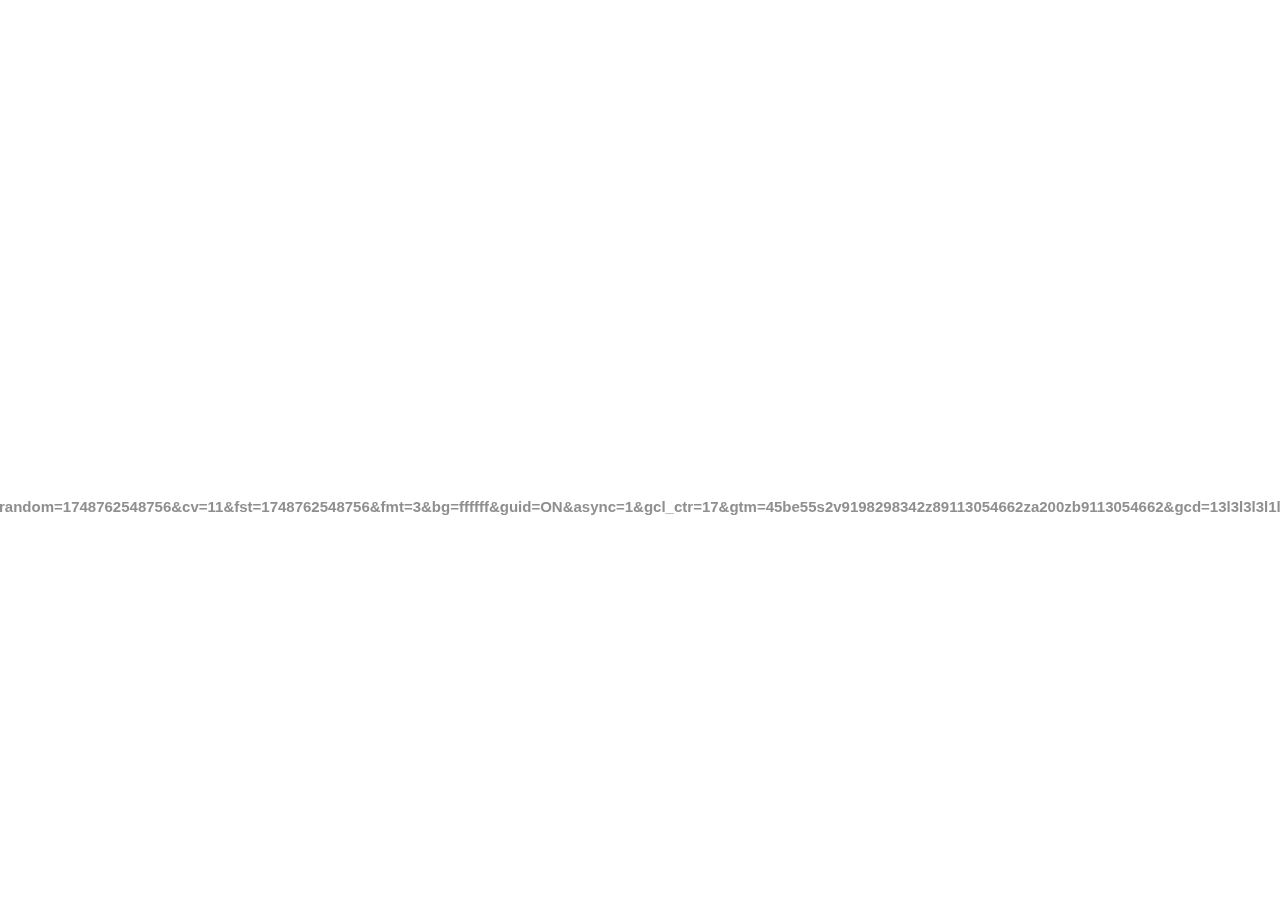
<file: images/background_files/11160585753(3).html>
<!DOCTYPE html>
<!-- saved from url=(0029)chrome-error://chromewebdata/ -->
<html dir="rtl" lang="ar" subframe=""><head><meta http-equiv="Content-Type" content="text/html; charset=UTF-8">
  
  <meta name="color-scheme" content="light dark">
  <meta name="theme-color" content="#fff">
  <meta name="viewport" content="width=device-width, initial-scale=1.0,
                                 maximum-scale=1.0, user-scalable=no">
  <title>td.doubleclick.net</title>
  <style>/* Copyright 2017 The Chromium Authors
 * Use of this source code is governed by a BSD-style license that can be
 * found in the LICENSE file. */

a {
  color: var(--link-color);
}

body {
  --background-color: #fff;
  --error-code-color: var(--google-gray-700);
  --google-blue-50: rgb(232, 240, 254);
  --google-blue-100: rgb(210, 227, 252);
  --google-blue-300: rgb(138, 180, 248);
  --google-blue-600: rgb(26, 115, 232);
  --google-blue-700: rgb(25, 103, 210);
  --google-gray-100: rgb(241, 243, 244);
  --google-gray-300: rgb(218, 220, 224);
  --google-gray-500: rgb(154, 160, 166);
  --google-gray-50: rgb(248, 249, 250);
  --google-gray-600: rgb(128, 134, 139);
  --google-gray-700: rgb(95, 99, 104);
  --google-gray-800: rgb(60, 64, 67);
  --google-gray-900: rgb(32, 33, 36);
  --heading-color: var(--google-gray-900);
  --link-color: rgb(88, 88, 88);
  --primary-button-fill-color-active: var(--google-blue-700);
  --primary-button-fill-color: var(--google-blue-600);
  --primary-button-text-color: #fff;
  --quiet-background-color: rgb(247, 247, 247);
  --secondary-button-border-color: var(--google-gray-500);
  --secondary-button-fill-color: #fff;
  --secondary-button-hover-border-color: var(--google-gray-600);
  --secondary-button-hover-fill-color: var(--google-gray-50);
  --secondary-button-text-color: var(--google-gray-700);
  --small-link-color: var(--google-gray-700);
  --text-color: var(--google-gray-700);
  background: var(--background-color);
  color: var(--text-color);
  word-wrap: break-word;
}

.nav-wrapper .secondary-button {
  background: var(--secondary-button-fill-color);
  border: 1px solid var(--secondary-button-border-color);
  color: var(--secondary-button-text-color);
  float: none;
  margin: 0;
  padding: 8px 16px;
}

.hidden {
  display: none;
}

html {
  -webkit-text-size-adjust: 100%;
  font-size: 125%;
}

.icon {
  background-repeat: no-repeat;
  background-size: 100%;
}

@media (prefers-color-scheme: dark) {
  body {
    --background-color: var(--google-gray-900);
    --error-code-color: var(--google-gray-500);
    --heading-color: var(--google-gray-500);
    --link-color: var(--google-blue-300);
    --primary-button-fill-color-active: rgb(129, 162, 208);
    --primary-button-fill-color: var(--google-blue-300);
    --primary-button-text-color: var(--google-gray-900);
    --quiet-background-color: var(--background-color);
    --secondary-button-border-color: var(--google-gray-700);
    --secondary-button-fill-color: var(--google-gray-900);
    --secondary-button-hover-fill-color: rgb(48, 51, 57);
    --secondary-button-text-color: var(--google-blue-300);
    --small-link-color: var(--google-blue-300);
    --text-color: var(--google-gray-500);
  }
}
</style>
  <style>/* Copyright 2014 The Chromium Authors
   Use of this source code is governed by a BSD-style license that can be
   found in the LICENSE file. */

button {
  border: 0;
  border-radius: 20px;
  box-sizing: border-box;
  color: var(--primary-button-text-color);
  cursor: pointer;
  float: right;
  font-size: .875em;
  margin: 0;
  padding: 8px 16px;
  transition: box-shadow 150ms cubic-bezier(0.4, 0, 0.2, 1);
  user-select: none;
}

[dir='rtl'] button {
  float: left;
}

.bad-clock button,
.captive-portal button,
.https-only button,
.insecure-form button,
.lookalike-url button,
.main-frame-blocked button,
.neterror button,
.pdf button,
.ssl button,
.enterprise-block button,
.enterprise-warn button,
.managed-profile-required button,
.safe-browsing-billing button,
.supervised-user-verify button,
.supervised-user-verify-subframe button {
  background: var(--primary-button-fill-color);
}

button:active {
  background: var(--primary-button-fill-color-active);
  outline: 0;
}

#debugging {
  display: inline;
  overflow: auto;
}

.debugging-content {
  line-height: 1em;
  margin-bottom: 0;
  margin-top: 1em;
}

.debugging-content-fixed-width {
  display: block;
  font-family: monospace;
  font-size: 1.2em;
  margin-top: 0.5em;
}

.debugging-title {
  font-weight: bold;
}

#details {
  margin: 0 0 50px;
}

#details p:not(:first-of-type) {
  margin-top: 20px;
}

.secondary-button:active {
  border-color: white;
  box-shadow: 0 1px 2px 0 rgba(60, 64, 67, .3),
      0 2px 6px 2px rgba(60, 64, 67, .15);
}

.secondary-button:hover {
  background: var(--secondary-button-hover-fill-color);
  border-color: var(--secondary-button-hover-border-color);
  text-decoration: none;
}

.error-code {
  color: var(--error-code-color);
  font-size: .8em;
  margin-top: 12px;
  text-transform: uppercase;
}

#error-debugging-info {
  font-size: 0.8em;
}

h1 {
  color: var(--heading-color);
  font-size: 1.6em;
  font-weight: normal;
  line-height: 1.25em;
  margin-bottom: 16px;
}

h2 {
  font-size: 1.2em;
  font-weight: normal;
}

.icon {
  height: 72px;
  margin: 0 0 40px;
  width: 72px;
}

input[type=checkbox] {
  opacity: 0;
}

input[type=checkbox]:focus ~ .checkbox::after {
  outline: -webkit-focus-ring-color auto 5px;
}

.interstitial-wrapper {
  box-sizing: border-box;
  font-size: 1em;
  line-height: 1.6em;
  margin: 14vh auto 0;
  max-width: 600px;
  width: 100%;
}

#main-message > p {
  display: inline;
}

#extended-reporting-opt-in {
  font-size: .875em;
  margin-top: 32px;
}

#extended-reporting-opt-in label {
  display: grid;
  grid-template-columns: 1.8em 1fr;
  position: relative;
}

#enhanced-protection-message {
  border-radius: 20px;
  font-size: 1em;
  margin-top: 32px;
  padding: 10px 5px;
}

#enhanced-protection-message a {
  color: var(--google-red-10);
}

#enhanced-protection-message label {
  display: grid;
  grid-template-columns: 2.5em 1fr;
  position: relative;
}

#enhanced-protection-message div {
  margin: 0.5em;
}

#enhanced-protection-message .icon {
  height: 1.5em;
  vertical-align: middle;
  width: 1.5em;
}

.nav-wrapper {
  margin-top: 51px;
}

.nav-wrapper::after {
  clear: both;
  content: '';
  display: table;
  width: 100%;
}

.small-link {
  color: var(--small-link-color);
  font-size: .875em;
}

.checkboxes {
  flex: 0 0 24px;
}

.checkbox {
  --padding: .9em;
  background: transparent;
  display: block;
  height: 1em;
  left: -1em;
  padding-inline-start: var(--padding);
  position: absolute;
  right: 0;
  top: -.5em;
  width: 1em;
}

.checkbox::after {
  border: 1px solid white;
  border-radius: 2px;
  content: '';
  height: 1em;
  left: var(--padding);
  position: absolute;
  top: var(--padding);
  width: 1em;
}

.checkbox::before {
  background: transparent;
  border: 2px solid white;
  border-inline-end-width: 0;
  border-top-width: 0;
  content: '';
  height: .2em;
  left: calc(.3em + var(--padding));
  opacity: 0;
  position: absolute;
  top: calc(.3em  + var(--padding));
  transform: rotate(-45deg);
  width: .5em;
}

input[type=checkbox]:checked ~ .checkbox::before {
  opacity: 1;
}

@media (max-width: 700px) {
  .interstitial-wrapper {
    padding: 0 10%;
  }

  #error-debugging-info {
    overflow: auto;
  }
}

@media (max-width: 420px) {
  button,
  [dir='rtl'] button,
  .small-link {
    float: none;
    font-size: .825em;
    font-weight: 500;
    margin: 0;
    width: 100%;
  }

  button {
    padding: 16px 24px;
  }

  #details {
    margin: 20px 0 20px 0;
  }

  #details p:not(:first-of-type) {
    margin-top: 10px;
  }

  .secondary-button:not(.hidden) {
    display: block;
    margin-top: 20px;
    text-align: center;
    width: 100%;
  }

  .interstitial-wrapper {
    padding: 0 5%;
  }

  #extended-reporting-opt-in {
    margin-top: 24px;
  }

  #enhanced-protection-message {
    margin-top: 24px;
  }

  .nav-wrapper {
    margin-top: 30px;
  }
}

/**
 * Mobile specific styling.
 * Navigation buttons are anchored to the bottom of the screen.
 * Details message replaces the top content in its own scrollable area.
 */

@media (max-width: 420px) {
  .nav-wrapper .secondary-button {
    border: 0;
    margin: 16px 0 0;
    margin-inline-end: 0;
    padding-bottom: 16px;
    padding-top: 16px;
  }
}

/* Fixed nav. */
@media (min-width: 240px) and (max-width: 420px) and
       (min-height: 401px),
       (min-width: 421px) and (min-height: 240px) and
       (max-height: 560px) {
  body .nav-wrapper {
    background: var(--background-color);
    bottom: 0;
    box-shadow: 0 -12px 24px var(--background-color);
    left: 0;
    margin: 0 auto;
    max-width: 736px;
    padding-inline-end: 24px;
    padding-inline-start: 24px;
    position: fixed;
    right: 0;
    width: 100%;
    z-index: 2;
  }

  .interstitial-wrapper {
    max-width: 736px;
  }

  #details,
  #main-content {
    padding-bottom: 40px;
  }

  #details {
    padding-top: 5.5vh;
  }

  button.small-link {
    color: var(--google-blue-600);
  }
}

@media (max-width: 420px) and (orientation: portrait),
       (max-height: 560px) {
  body {
    margin: 0 auto;
  }

  button,
  [dir='rtl'] button,
  button.small-link,
  .nav-wrapper .secondary-button {
    font-family: Roboto-Regular,Helvetica;
    font-size: .933em;
    margin: 6px 0;
    transform: translatez(0);
  }

  .nav-wrapper {
    box-sizing: border-box;
    padding-bottom: 8px;
    width: 100%;
  }

  #details {
    box-sizing: border-box;
    height: auto;
    margin: 0;
    opacity: 1;
    transition: opacity 250ms cubic-bezier(0.4, 0, 0.2, 1);
  }

  #details.hidden,
  #main-content.hidden {
    height: 0;
    opacity: 0;
    overflow: hidden;
    padding-bottom: 0;
    transition: none;
  }

  h1 {
    font-size: 1.5em;
    margin-bottom: 8px;
  }

  .icon {
    margin-bottom: 5.69vh;
  }

  .interstitial-wrapper {
    box-sizing: border-box;
    margin: 7vh auto 12px;
    padding: 0 24px;
    position: relative;
  }

  .interstitial-wrapper p {
    font-size: .95em;
    line-height: 1.61em;
    margin-top: 8px;
  }

  #main-content {
    margin: 0;
    transition: opacity 100ms cubic-bezier(0.4, 0, 0.2, 1);
  }

  .small-link {
    border: 0;
  }

  .suggested-left > #control-buttons,
  .suggested-right > #control-buttons {
    float: none;
    margin: 0;
  }
}

@media (min-width: 421px) and (min-height: 500px) and (max-height: 560px) {
  .interstitial-wrapper {
    margin-top: 10vh;
  }
}

@media (min-height: 400px) and (orientation:portrait) {
  .interstitial-wrapper {
    margin-bottom: 145px;
  }
}

@media (min-height: 299px) {
  .nav-wrapper {
    padding-bottom: 16px;
  }
}

@media (max-height: 560px) and (min-height: 240px) and (orientation:landscape) {
  .extended-reporting-has-checkbox #details {
    padding-bottom: 80px;
  }
}

@media (min-height: 500px) and (max-height: 650px) and (max-width: 414px) and
       (orientation: portrait) {
  .interstitial-wrapper {
    margin-top: 7vh;
  }
}

@media (min-height: 650px) and (max-width: 414px) and (orientation: portrait) {
  .interstitial-wrapper {
    margin-top: 10vh;
  }
}

/* Small mobile screens. No fixed nav. */
@media (max-height: 400px) and (orientation: portrait),
       (max-height: 239px) and (orientation: landscape),
       (max-width: 419px) and (max-height: 399px) {
  .interstitial-wrapper {
    display: flex;
    flex-direction: column;
    margin-bottom: 0;
  }

  #details {
    flex: 1 1 auto;
    order: 0;
  }

  #main-content {
    flex: 1 1 auto;
    order: 0;
  }

  .nav-wrapper {
    flex: 0 1 auto;
    margin-top: 8px;
    order: 1;
    padding-inline-end: 0;
    padding-inline-start: 0;
    position: relative;
    width: 100%;
  }

  button,
  .nav-wrapper .secondary-button {
    padding: 16px 24px;
  }

  button.small-link {
    color: var(--google-blue-600);
  }
}

@media (max-width: 239px) and (orientation: portrait) {
  .nav-wrapper {
    padding-inline-end: 0;
    padding-inline-start: 0;
  }
}
</style>
  <style>/* Copyright 2013 The Chromium Authors
 * Use of this source code is governed by a BSD-style license that can be
 * found in the LICENSE file. */

/* Don't use the main frame div when the error is in a subframe. */
html[subframe] #main-frame-error {
  display: none;
}

/* Don't use the subframe error div when the error is in a main frame. */
html:not([subframe]) #sub-frame-error {
  display: none;
}

h1 {
  margin-top: 0;
  word-wrap: break-word;
}

h1 span {
  font-weight: 500;
}

a {
  text-decoration: none;
}

.icon {
  -webkit-user-select: none;
  display: inline-block;
}

.icon-generic {
  /* Can't access chrome://theme/IDR_ERROR_NETWORK_GENERIC from an untrusted
   * renderer process, so embed the resource manually. */
  content: image-set(
      url([data-uri]) 1x,
      url([data-uri]) 2x);
}

.icon-info {
  content: image-set(
      url([data-uri]) 1x,
      url([data-uri]) 2x);
}

.icon-offline {
  content: image-set(
      url([data-uri]) 1x,
      url([data-uri]) 2x);
  position: relative;
}

.icon-disabled {
  content: image-set(
      url([data-uri]) 1x,
      url([data-uri]) 2x);
  width: 112px;
}

.hidden {
  display: none;
}

#suggestions-list a {
  color: var(--google-blue-600);
}

#suggestions-list p {
  margin-block-end: 0;
}

#suggestions-list ul {
  margin-top: 0;
}

.single-suggestion {
  list-style-type: none;
  padding-inline-start: 0;
}

.link-button {
  color: rgb(66, 133, 244);
  display: inline-block;
  font-weight: bold;
  text-transform: uppercase;
}

#sub-frame-error-details {

  color: #8F8F8F;

  /* Not done on mobile for performance reasons. */
  text-shadow: 0 1px 0 rgba(255,255,255,0.3);

}

.secondary-button {
  background: #d9d9d9;
  color: #696969;
  margin-inline-end: 16px;
}

.snackbar {
  background: #323232;
  border-radius: 2px;
  bottom: 24px;
  box-sizing: border-box;
  color: #fff;
  font-size: .87em;
  left: 24px;
  max-width: 568px;
  min-width: 288px;
  opacity: 0;
  padding: 16px 24px 12px;
  position: fixed;
  transform: translateY(90px);
  will-change: opacity, transform;
  z-index: 999;
}

.snackbar-show {
  -webkit-animation:
    show-snackbar 250ms cubic-bezier(0, 0, 0.2, 1) forwards,
    hide-snackbar 250ms cubic-bezier(0.4, 0, 1, 1) forwards 5s;
}

@-webkit-keyframes show-snackbar {
  100% {
    opacity: 1;
    transform: translateY(0);
  }
}

@-webkit-keyframes hide-snackbar {
  0% {
    opacity: 1;
    transform: translateY(0);
  }
  100% {
    opacity: 0;
    transform: translateY(90px);
  }
}

.suggestions {
  margin-top: 18px;
}

.suggestion-header {
  font-weight: bold;
  margin-bottom: 4px;
}

.suggestion-body {
  color: #777;
}

/* Decrease padding at low sizes. */
@media (max-width: 640px), (max-height: 640px) {
  h1 {
    margin: 0 0 15px;
  }
  .suggestions {
    margin-top: 10px;
  }
  .suggestion-header {
    margin-bottom: 0;
  }
}

#cancel-save-page-button {
  background-image: url([data-uri]);
  background-position: right 27px center;
  background-repeat: no-repeat;
  border: 1px solid var(--google-gray-300);
  border-radius: 5px;
  color: var(--google-gray-700);
  margin-bottom: 26px;
  padding-bottom: 16px;
  padding-inline-end: 88px;
  padding-inline-start: 16px;
  padding-top: 16px;
  text-align: start;
}

html[dir='rtl'] #cancel-save-page-button {
  background-position: left 27px center;
}

#save-page-for-later-button {
  display: flex;
  justify-content: start;
}

#save-page-for-later-button a::before {
  content: url([data-uri]);
  display: inline-block;
  margin-inline-end: 4px;
  vertical-align: -webkit-baseline-middle;
}

.hidden#save-page-for-later-button {
  display: none;
}

/* Don't allow overflow when in a subframe. */
html[subframe] body {
  overflow: hidden;
}

#sub-frame-error {
  -webkit-align-items: center;
  -webkit-flex-flow: column;
  -webkit-justify-content: center;
  background-color: #DDD;
  display: -webkit-flex;
  height: 100%;
  left: 0;
  position: absolute;
  text-align: center;
  top: 0;
  transition: background-color 200ms ease-in-out;
  width: 100%;
}

#sub-frame-error:hover {
  background-color: #EEE;
}

#sub-frame-error .icon-generic {
  margin: 0 0 16px;
}

#sub-frame-error-details {
  margin: 0 10px;
  text-align: center;
  opacity: 0;
}

/* Show details only when hovering. */
#sub-frame-error:hover #sub-frame-error-details {
  opacity: 1;
}

/* If the iframe is too small, always hide the error code. */
/* TODO(mmenke): See if overflow: no-display works better, once supported. */
@media (max-width: 200px), (max-height: 95px) {
  #sub-frame-error-details {
    display: none;
  }
}

/* Adjust icon for small embedded frames in apps. */
@media (max-height: 100px) {
  #sub-frame-error .icon-generic {
    height: auto;
    margin: 0;
    padding-top: 0;
    width: 25px;
  }
}

/* details-button is special; it's a <button> element that looks like a link. */
#details-button {
  box-shadow: none;
  min-width: 0;
}

/* Styles for platform dependent separation of controls and details button. */
.suggested-left > #control-buttons,
.suggested-right > #details-button {
  float: left;
}

.suggested-right > #control-buttons,
.suggested-left > #details-button {
  float: right;
}

.suggested-left .secondary-button {
  margin-inline-end: 0;
  margin-inline-start: 16px;
}

#details-button.singular {
  float: none;
}

/* download-button shows both icon and text. */
#download-button {
  padding-bottom: 4px;
  padding-top: 4px;
  position: relative;
}

#download-button::before {
  background: image-set(
      url([data-uri]) 1x,
      url([data-uri]) 2x)
    no-repeat;
  content: '';
  display: inline-block;
  height: 24px;
  margin-inline-end: 4px;
  margin-inline-start: -4px;
  vertical-align: middle;
  width: 24px;
}

#download-button:disabled {
  background: rgb(180, 206, 249);
  color: rgb(255, 255, 255);
}

#buttons::after {
  clear: both;
  content: '';
  display: block;
  width: 100%;
}

/* Offline page */
html[dir='rtl'] .runner-container,
html[dir='rtl'].offline .icon-offline {
  transform: scaleX(-1);
}

.offline {
  transition: filter 1.5s cubic-bezier(0.65, 0.05, 0.36, 1),
              background-color 1.5s cubic-bezier(0.65, 0.05, 0.36, 1);

  will-change: filter, background-color;

}

.offline body {
  transition: background-color 1.5s cubic-bezier(0.65, 0.05, 0.36, 1);
}

.offline #main-message > p {
  display: none;
}

.offline.inverted {
  background-color: #fff;
  filter: invert(1);
}

.offline.inverted body {
  background-color: #fff;
}

.offline .interstitial-wrapper {
  color: var(--text-color);
  font-size: 1em;
  line-height: 1.55;
  margin: 0 auto;
  max-width: 600px;
  padding-top: 100px;
  position: relative;
  width: 100%;
}

.offline .runner-container {
  direction: ltr;
  height: 150px;
  max-width: 600px;
  overflow: hidden;
  position: absolute;
  top: 35px;
  width: 44px;
}

.offline .runner-container:focus {
  outline: none;
}

.offline .runner-container:focus-visible {
  outline: 3px solid var(--google-blue-300);
}

.offline .runner-canvas {
  height: 150px;
  max-width: 600px;
  opacity: 1;
  overflow: hidden;
  position: absolute;
  top: 0;
  z-index: 10;
}

.offline .controller {
  height: 100vh;
  left: 0;
  position: absolute;
  top: 0;
  width: 100vw;
  z-index: 9;
}

#offline-resources {
  display: none;
}

#offline-instruction {
  image-rendering: pixelated;
  left: 0;
  margin: auto;
  position: absolute;
  right: 0;
  top: 60px;
  width: fit-content;
}

.offline-runner-live-region {
  bottom: 0;
  clip-path: polygon(0 0, 0 0, 0 0);
  color: var(--background-color);
  display: block;
  font-size: xx-small;
  overflow: hidden;
  position: absolute;
  text-align: center;
  transition: color 1.5s cubic-bezier(0.65, 0.05, 0.36, 1);
  user-select: none;
}

/* Custom toggle */
.slow-speed-option {
  align-items: center;
  background: var(--google-gray-50);
  border-radius: 24px/50%;
  bottom: 0;
  color: var(--error-code-color);
  display: inline-flex;
  font-size: 1em;
  left: 0;
  line-height: 1.1em;
  margin: 5px auto;
  padding: 2px 12px 3px 20px;
  position: absolute;
  right: 0;
  width: max-content;
  z-index: 999;
}

.slow-speed-option.hidden {
  display: none;
}

.slow-speed-option [type=checkbox] {
  opacity: 0;
  pointer-events: none;
  position: absolute;
}

.slow-speed-option .slow-speed-toggle {
  cursor: pointer;
  margin-inline-start: 8px;
  padding: 8px 4px;
  position: relative;
}

.slow-speed-option [type=checkbox]:disabled ~ .slow-speed-toggle {
  cursor: default;
}

.slow-speed-option-label [type=checkbox] {
  opacity: 0;
  pointer-events: none;
  position: absolute;
}

.slow-speed-option .slow-speed-toggle::before,
.slow-speed-option .slow-speed-toggle::after {
  content: '';
  display: block;
  margin: 0 3px;
  transition: all 100ms cubic-bezier(0.4, 0, 1, 1);
}

.slow-speed-option .slow-speed-toggle::before {
  background: rgb(189,193,198);
  border-radius: 0.65em;
  height: 0.9em;
  width: 2em;
}

.slow-speed-option .slow-speed-toggle::after {
  background: #fff;
  border-radius: 50%;
  box-shadow: 0 1px 3px 0 rgb(0 0 0 / 40%);
  height: 1.2em;
  position: absolute;
  top: 51%;
  transform: translate(-20%, -50%);
  width: 1.1em;
}

.slow-speed-option [type=checkbox]:focus + .slow-speed-toggle {
  box-shadow: 0 0 8px rgb(94, 158, 214);
  outline: 1px solid rgb(93, 157, 213);
}

.slow-speed-option [type=checkbox]:checked + .slow-speed-toggle::before {
  background: var(--google-blue-600);
  opacity: 0.5;
}

.slow-speed-option [type=checkbox]:checked + .slow-speed-toggle::after {
  background: var(--google-blue-600);
  transform: translate(calc(2em - 90%), -50%);
}

.slow-speed-option [type=checkbox]:checked:disabled +
  .slow-speed-toggle::before {
  background: rgb(189,193,198);
}

.slow-speed-option [type=checkbox]:checked:disabled +
  .slow-speed-toggle::after {
  background: var(--google-gray-50);
}

@media (max-width: 420px) {
  #download-button {
    padding-bottom: 12px;
    padding-top: 12px;
  }

  .suggested-left > #control-buttons,
  .suggested-right > #control-buttons {
    float: none;
  }

  .snackbar {
    border-radius: 0;
    bottom: 0;
    left: 0;
    width: 100%;
  }
}

@media (max-height: 350px) {
  h1 {
    margin: 0 0 15px;
  }

  .icon-offline {
    margin: 0 0 10px;
  }

  .interstitial-wrapper {
    margin-top: 5%;
  }

  .nav-wrapper {
    margin-top: 30px;
  }
}

@media (min-width: 420px) and (max-width: 736px) and
       (min-height: 240px) and (max-height: 420px) and
       (orientation:landscape) {
  .interstitial-wrapper {
    margin-bottom: 100px;
  }
}

@media (max-width: 360px) and (max-height: 480px) {
  .offline .interstitial-wrapper {
    padding-top: 60px;
  }

  .offline .runner-container {
    top: 8px;
  }
}

@media (min-height: 240px) and (orientation: landscape) {
  .offline .interstitial-wrapper {
    margin-bottom: 90px;
  }

  .icon-offline {
    margin-bottom: 20px;
  }
}

@media (max-height: 320px) and (orientation: landscape) {
  .icon-offline {
    margin-bottom: 0;
  }

  .offline .runner-container {
    top: 10px;
  }
}

@media (max-width: 240px) {
  button {
    padding-inline-end: 12px;
    padding-inline-start: 12px;
  }

  .interstitial-wrapper {
    overflow: inherit;
    padding: 0 8px;
  }
}

@media (max-width: 120px) {
  button {
    width: auto;
  }
}

.arcade-mode,
.arcade-mode .runner-container,
.arcade-mode .runner-canvas {
  image-rendering: pixelated;
  max-width: 100%;
  overflow: hidden;
}

.arcade-mode #buttons,
.arcade-mode #main-content {
  opacity: 0;
  overflow: hidden;
}

.arcade-mode .interstitial-wrapper {
  height: 100vh;
  max-width: 100%;
  overflow: hidden;
}

.arcade-mode .runner-container {
  left: 0;
  margin: auto;
  right: 0;
  transform-origin: top center;
  transition: transform 250ms cubic-bezier(0.4, 0, 1, 1) 400ms;
  z-index: 2;
}

@media (prefers-color-scheme: dark) {
  .icon {
    filter: invert(1);
  }

  .offline .runner-canvas {
    filter: invert(1);
  }

  .offline.inverted {
    background-color: var(--background-color);
    filter: invert(0);
  }

  .offline.inverted body {
    background-color: #fff;
  }

  .offline.inverted .offline-runner-live-region {
    color: #fff;
  }

  #suggestions-list a {
    color: var(--link-color);
  }

  .slow-speed-option {
    background: var(--google-gray-800);
    color: var(--google-gray-100);
  }

  .slow-speed-option .slow-speed-toggle::before,
  .slow-speed-option [type=checkbox]:checked:disabled +
    .slow-speed-toggle::before {
     background: rgb(189,193,198);
  }

  .slow-speed-option [type=checkbox]:checked + .slow-speed-toggle::after,
  .slow-speed-option [type=checkbox]:checked + .slow-speed-toggle::before {
    background: var(--google-blue-300);
  }
}

#main-frame-error:not(.showing-details) #details {
  display: none;
}

@media (min-width: 240px) and (max-width: 420px) and (min-height: 401px),
       (min-height: 240px) and (max-height: 560px) and (min-width: 421px) {
  #main-frame-error.showing-details #main-content,
  #main-frame-error.showing-details .runner-container {
    display: none;
  }
}
</style>


  <script>// Copyright 2022 The Chromium Authors
// Use of this source code is governed by a BSD-style license that can be
// found in the LICENSE file.
function assert(value,message){if(value){return}throw new Error("Assertion failed"+(message?`: ${message}`:""))}
// Copyright 2022 The Chromium Authors
// Use of this source code is governed by a BSD-style license that can be
// found in the LICENSE file.
class LoadTimeData{data_=null;set data(value){assert(!this.data_,"Re-setting data.");this.data_=value}valueExists(id){assert(this.data_,"No data. Did you remember to include strings.js?");return id in this.data_}getValue(id){assert(this.data_,"No data. Did you remember to include strings.js?");const value=this.data_[id];assert(typeof value!=="undefined","Could not find value for "+id);return value}getString(id){const value=this.getValue(id);assert(typeof value==="string",`[${value}] (${id}) is not a string`);return value}getStringF(id,...args){const value=this.getString(id);if(!value){return""}return this.substituteString(value,...args)}substituteString(label,...args){return label.replace(/\$(.|$|\n)/g,(function(m){assert(m.match(/\$[$1-9]/),"Unescaped $ found in localized string.");if(m==="$$"){return"$"}const substitute=args[Number(m[1])-1];if(substitute===undefined||substitute===null){return""}return substitute.toString()}))}getSubstitutedStringPieces(label,...args){const pieces=(label.match(/(\$[1-9])|(([^$]|\$([^1-9]|$))+)/g)||[]).map((function(p){if(!p.match(/^\$[1-9]$/)){assert((p.match(/\$/g)||[]).length%2===0,"Unescaped $ found in localized string.");return{value:p.replace(/\$\$/g,"$"),arg:null}}const substitute=args[Number(p[1])-1];if(substitute===undefined||substitute===null){return{value:"",arg:p}}return{value:substitute.toString(),arg:p}}));return pieces}getBoolean(id){const value=this.getValue(id);assert(typeof value==="boolean",`[${value}] (${id}) is not a boolean`);return value}getInteger(id){const value=this.getValue(id);assert(typeof value==="number",`[${value}] (${id}) is not a number`);assert(value===Math.floor(value),"Number isn't integer: "+value);return value}overrideValues(replacements){assert(typeof replacements==="object","Replacements must be a dictionary object.");assert(this.data_,"Data must exist before being overridden");for(const key in replacements){this.data_[key]=replacements[key]}}resetForTesting(newData=null){this.data_=newData}isInitialized(){return this.data_!==null}}const loadTimeData=new LoadTimeData;
// Copyright 2022 The Chromium Authors
// Use of this source code is governed by a BSD-style license that can be
// found in the LICENSE file.
function getRequiredElement(id){const el=document.querySelector(`#${id}`);assert(el);assert(el instanceof HTMLElement);return el}
/**
 * @license
 * Copyright 2019 Google LLC
 * SPDX-License-Identifier: BSD-3-Clause
 */const t$3=globalThis,e$3=t$3.ShadowRoot&&(void 0===t$3.ShadyCSS||t$3.ShadyCSS.nativeShadow)&&"adoptedStyleSheets"in Document.prototype&&"replace"in CSSStyleSheet.prototype,s$3=Symbol(),o$3=new WeakMap;let n$3=class n{constructor(t,e,o){if(this._$cssResult$=!0,o!==s$3)throw Error("CSSResult is not constructable. Use `unsafeCSS` or `css` instead.");this.cssText=t,this.t=e}get styleSheet(){let t=this.o;const s=this.t;if(e$3&&void 0===t){const e=void 0!==s&&1===s.length;e&&(t=o$3.get(s)),void 0===t&&((this.o=t=new CSSStyleSheet).replaceSync(this.cssText),e&&o$3.set(s,t))}return t}toString(){return this.cssText}};const r$4=t=>new n$3("string"==typeof t?t:t+"",void 0,s$3),S$1=(s,o)=>{if(e$3)s.adoptedStyleSheets=o.map((t=>t instanceof CSSStyleSheet?t:t.styleSheet));else for(const e of o){const o=document.createElement("style"),n=t$3.litNonce;void 0!==n&&o.setAttribute("nonce",n),o.textContent=e.cssText,s.appendChild(o)}},c$3=e$3?t=>t:t=>t instanceof CSSStyleSheet?(t=>{let e="";for(const s of t.cssRules)e+=s.cssText;return r$4(e)})(t):t
/**
 * @license
 * Copyright 2017 Google LLC
 * SPDX-License-Identifier: BSD-3-Clause
 */;const{is:i$2,defineProperty:e$2,getOwnPropertyDescriptor:r$3,getOwnPropertyNames:h$2,getOwnPropertySymbols:o$2,getPrototypeOf:n$2}=Object,a$1=globalThis,c$2=a$1.trustedTypes,l$1=c$2?c$2.emptyScript:"",p$1=a$1.reactiveElementPolyfillSupport,d$1=(t,s)=>t,u$1={toAttribute(t,s){switch(s){case Boolean:t=t?l$1:null;break;case Object:case Array:t=null==t?t:JSON.stringify(t)}return t},fromAttribute(t,s){let i=t;switch(s){case Boolean:i=null!==t;break;case Number:i=null===t?null:Number(t);break;case Object:case Array:try{i=JSON.parse(t)}catch(t){i=null}}return i}},f$3=(t,s)=>!i$2(t,s),y$1={attribute:!0,type:String,converter:u$1,reflect:!1,hasChanged:f$3};Symbol.metadata??=Symbol("metadata"),a$1.litPropertyMetadata??=new WeakMap;class b extends HTMLElement{static addInitializer(t){this._$Ei(),(this.l??=[]).push(t)}static get observedAttributes(){return this.finalize(),this._$Eh&&[...this._$Eh.keys()]}static createProperty(t,s=y$1){if(s.state&&(s.attribute=!1),this._$Ei(),this.elementProperties.set(t,s),!s.noAccessor){const i=Symbol(),r=this.getPropertyDescriptor(t,i,s);void 0!==r&&e$2(this.prototype,t,r)}}static getPropertyDescriptor(t,s,i){const{get:e,set:h}=r$3(this.prototype,t)??{get(){return this[s]},set(t){this[s]=t}};return{get(){return e?.call(this)},set(s){const r=e?.call(this);h.call(this,s),this.requestUpdate(t,r,i)},configurable:!0,enumerable:!0}}static getPropertyOptions(t){return this.elementProperties.get(t)??y$1}static _$Ei(){if(this.hasOwnProperty(d$1("elementProperties")))return;const t=n$2(this);t.finalize(),void 0!==t.l&&(this.l=[...t.l]),this.elementProperties=new Map(t.elementProperties)}static finalize(){if(this.hasOwnProperty(d$1("finalized")))return;if(this.finalized=!0,this._$Ei(),this.hasOwnProperty(d$1("properties"))){const t=this.properties,s=[...h$2(t),...o$2(t)];for(const i of s)this.createProperty(i,t[i])}const t=this[Symbol.metadata];if(null!==t){const s=litPropertyMetadata.get(t);if(void 0!==s)for(const[t,i]of s)this.elementProperties.set(t,i)}this._$Eh=new Map;for(const[t,s]of this.elementProperties){const i=this._$Eu(t,s);void 0!==i&&this._$Eh.set(i,t)}this.elementStyles=this.finalizeStyles(this.styles)}static finalizeStyles(s){const i=[];if(Array.isArray(s)){const e=new Set(s.flat(1/0).reverse());for(const s of e)i.unshift(c$3(s))}else void 0!==s&&i.push(c$3(s));return i}static _$Eu(t,s){const i=s.attribute;return!1===i?void 0:"string"==typeof i?i:"string"==typeof t?t.toLowerCase():void 0}constructor(){super(),this._$Ep=void 0,this.isUpdatePending=!1,this.hasUpdated=!1,this._$Em=null,this._$Ev()}_$Ev(){this._$Eg=new Promise((t=>this.enableUpdating=t)),this._$AL=new Map,this._$ES(),this.requestUpdate(),this.constructor.l?.forEach((t=>t(this)))}addController(t){(this._$E_??=new Set).add(t),void 0!==this.renderRoot&&this.isConnected&&t.hostConnected?.()}removeController(t){this._$E_?.delete(t)}_$ES(){const t=new Map,s=this.constructor.elementProperties;for(const i of s.keys())this.hasOwnProperty(i)&&(t.set(i,this[i]),delete this[i]);t.size>0&&(this._$Ep=t)}createRenderRoot(){const t=this.shadowRoot??this.attachShadow(this.constructor.shadowRootOptions);return S$1(t,this.constructor.elementStyles),t}connectedCallback(){this.renderRoot??=this.createRenderRoot(),this.enableUpdating(!0),this._$E_?.forEach((t=>t.hostConnected?.()))}enableUpdating(t){}disconnectedCallback(){this._$E_?.forEach((t=>t.hostDisconnected?.()))}attributeChangedCallback(t,s,i){this._$AK(t,i)}_$EO(t,s){const i=this.constructor.elementProperties.get(t),e=this.constructor._$Eu(t,i);if(void 0!==e&&!0===i.reflect){const r=(void 0!==i.converter?.toAttribute?i.converter:u$1).toAttribute(s,i.type);this._$Em=t,null==r?this.removeAttribute(e):this.setAttribute(e,r),this._$Em=null}}_$AK(t,s){const i=this.constructor,e=i._$Eh.get(t);if(void 0!==e&&this._$Em!==e){const t=i.getPropertyOptions(e),r="function"==typeof t.converter?{fromAttribute:t.converter}:void 0!==t.converter?.fromAttribute?t.converter:u$1;this._$Em=e,this[e]=r.fromAttribute(s,t.type),this._$Em=null}}requestUpdate(t,s,i,e=!1,r){if(void 0!==t){if(i??=this.constructor.getPropertyOptions(t),!(i.hasChanged??f$3)(e?r:this[t],s))return;this.C(t,s,i)}!1===this.isUpdatePending&&(this._$Eg=this._$EP())}C(t,s,i){this._$AL.has(t)||this._$AL.set(t,s),!0===i.reflect&&this._$Em!==t&&(this._$Ej??=new Set).add(t)}async _$EP(){this.isUpdatePending=!0;try{await this._$Eg}catch(t){Promise.reject(t)}const t=this.scheduleUpdate();return null!=t&&await t,!this.isUpdatePending}scheduleUpdate(){return this.performUpdate()}performUpdate(){if(!this.isUpdatePending)return;if(!this.hasUpdated){if(this.renderRoot??=this.createRenderRoot(),this._$Ep){for(const[t,s]of this._$Ep)this[t]=s;this._$Ep=void 0}const t=this.constructor.elementProperties;if(t.size>0)for(const[s,i]of t)!0!==i.wrapped||this._$AL.has(s)||void 0===this[s]||this.C(s,this[s],i)}let t=!1;const s=this._$AL;try{t=this.shouldUpdate(s),t?(this.willUpdate(s),this._$E_?.forEach((t=>t.hostUpdate?.())),this.update(s)):this._$ET()}catch(s){throw t=!1,this._$ET(),s}t&&this._$AE(s)}willUpdate(t){}_$AE(t){this._$E_?.forEach((t=>t.hostUpdated?.())),this.hasUpdated||(this.hasUpdated=!0,this.firstUpdated(t)),this.updated(t)}_$ET(){this._$AL=new Map,this.isUpdatePending=!1}get updateComplete(){return this.getUpdateComplete()}getUpdateComplete(){return this._$Eg}shouldUpdate(t){return!0}update(t){this._$Ej&&=this._$Ej.forEach((t=>this._$EO(t,this[t]))),this._$ET()}updated(t){}firstUpdated(t){}}b.elementStyles=[],b.shadowRootOptions={mode:"open"},b[d$1("elementProperties")]=new Map,b[d$1("finalized")]=new Map,p$1?.({ReactiveElement:b}),(a$1.reactiveElementVersions??=[]).push("2.0.2");
/**
 * @license
 * Copyright 2017 Google LLC
 * SPDX-License-Identifier: BSD-3-Clause
 */const t$2=globalThis,i$1=t$2.trustedTypes,s$2=i$1?i$1.createPolicy("lit-html-desktop",{createHTML:t=>t}):void 0,e$1="$lit$",h$1=`lit$${(Math.random()+"").slice(9)}$`,o$1="?"+h$1,n$1=`<${o$1}>`,r$2=document,l=()=>r$2.createComment(""),c$1=t=>null===t||"object"!=typeof t&&"function"!=typeof t,a=Array.isArray,u=t=>a(t)||"function"==typeof t?.[Symbol.iterator],d="[ \t\n\f\r]",f$2=/<(?:(!--|\/[^a-zA-Z])|(\/?[a-zA-Z][^>\s]*)|(\/?$))/g,v=/-->/g,_=/>/g,m=RegExp(`>|${d}(?:([^\\s"'>=/]+)(${d}*=${d}*(?:[^ \t\n\f\r"'\`<>=]|("|')|))|$)`,"g"),p=/'/g,g=/"/g,$=/^(?:script|style|textarea|title)$/i,y=t=>(i,...s)=>({_$litType$:t,strings:i,values:s}),x=y(1),w=Symbol.for("lit-noChange"),T=Symbol.for("lit-nothing"),A=new WeakMap,E=r$2.createTreeWalker(r$2,129);function C(t,i){if(!Array.isArray(t)||!t.hasOwnProperty("raw"))throw Error("invalid template strings array");return void 0!==s$2?s$2.createHTML(i):i}const P=(t,i)=>{const s=t.length-1,o=[];let r,l=2===i?"<svg>":"",c=f$2;for(let i=0;i<s;i++){const s=t[i];let a,u,d=-1,y=0;for(;y<s.length&&(c.lastIndex=y,u=c.exec(s),null!==u);)y=c.lastIndex,c===f$2?"!--"===u[1]?c=v:void 0!==u[1]?c=_:void 0!==u[2]?($.test(u[2])&&(r=RegExp("</"+u[2],"g")),c=m):void 0!==u[3]&&(c=m):c===m?">"===u[0]?(c=r??f$2,d=-1):void 0===u[1]?d=-2:(d=c.lastIndex-u[2].length,a=u[1],c=void 0===u[3]?m:'"'===u[3]?g:p):c===g||c===p?c=m:c===v||c===_?c=f$2:(c=m,r=void 0);const x=c===m&&t[i+1].startsWith("/>")?" ":"";l+=c===f$2?s+n$1:d>=0?(o.push(a),s.slice(0,d)+e$1+s.slice(d)+h$1+x):s+h$1+(-2===d?i:x)}return[C(t,l+(t[s]||"<?>")+(2===i?"</svg>":"")),o]};class V{constructor({strings:t,_$litType$:s},n){let r;this.parts=[];let c=0,a=0;const u=t.length-1,d=this.parts,[f,v]=P(t,s);if(this.el=V.createElement(f,n),E.currentNode=this.el.content,2===s){const t=this.el.content.firstChild;t.replaceWith(...t.childNodes)}for(;null!==(r=E.nextNode())&&d.length<u;){if(1===r.nodeType){if(r.hasAttributes())for(const t of r.getAttributeNames())if(t.endsWith(e$1)){const i=v[a++],s=r.getAttribute(t).split(h$1),e=/([.?@])?(.*)/.exec(i);d.push({type:1,index:c,name:e[2],strings:s,ctor:"."===e[1]?k:"?"===e[1]?H:"@"===e[1]?I:R}),r.removeAttribute(t)}else t.startsWith(h$1)&&(d.push({type:6,index:c}),r.removeAttribute(t));if($.test(r.tagName)){const t=r.textContent.split(h$1),s=t.length-1;if(s>0){r.textContent=i$1?i$1.emptyScript:"";for(let i=0;i<s;i++)r.append(t[i],l()),E.nextNode(),d.push({type:2,index:++c});r.append(t[s],l())}}}else if(8===r.nodeType)if(r.data===o$1)d.push({type:2,index:c});else{let t=-1;for(;-1!==(t=r.data.indexOf(h$1,t+1));)d.push({type:7,index:c}),t+=h$1.length-1}c++}}static createElement(t,i){const s=r$2.createElement("template");return s.innerHTML=t,s}}function N(t,i,s=t,e){if(i===w)return i;let h=void 0!==e?s._$Co?.[e]:s._$Cl;const o=c$1(i)?void 0:i._$litDirective$;return h?.constructor!==o&&(h?._$AO?.(!1),void 0===o?h=void 0:(h=new o(t),h._$AT(t,s,e)),void 0!==e?(s._$Co??=[])[e]=h:s._$Cl=h),void 0!==h&&(i=N(t,h._$AS(t,i.values),h,e)),i}class S{constructor(t,i){this._$AV=[],this._$AN=void 0,this._$AD=t,this._$AM=i}get parentNode(){return this._$AM.parentNode}get _$AU(){return this._$AM._$AU}u(t){const{el:{content:i},parts:s}=this._$AD,e=(t?.creationScope??r$2).importNode(i,!0);E.currentNode=e;let h=E.nextNode(),o=0,n=0,l=s[0];for(;void 0!==l;){if(o===l.index){let i;2===l.type?i=new M(h,h.nextSibling,this,t):1===l.type?i=new l.ctor(h,l.name,l.strings,this,t):6===l.type&&(i=new L(h,this,t)),this._$AV.push(i),l=s[++n]}o!==l?.index&&(h=E.nextNode(),o++)}return E.currentNode=r$2,e}p(t){let i=0;for(const s of this._$AV)void 0!==s&&(void 0!==s.strings?(s._$AI(t,s,i),i+=s.strings.length-2):s._$AI(t[i])),i++}}class M{get _$AU(){return this._$AM?._$AU??this._$Cv}constructor(t,i,s,e){this.type=2,this._$AH=T,this._$AN=void 0,this._$AA=t,this._$AB=i,this._$AM=s,this.options=e,this._$Cv=e?.isConnected??!0}get parentNode(){let t=this._$AA.parentNode;const i=this._$AM;return void 0!==i&&11===t?.nodeType&&(t=i.parentNode),t}get startNode(){return this._$AA}get endNode(){return this._$AB}_$AI(t,i=this){t=N(this,t,i),c$1(t)?t===T||null==t||""===t?(this._$AH!==T&&this._$AR(),this._$AH=T):t!==this._$AH&&t!==w&&this._(t):void 0!==t._$litType$?this.g(t):void 0!==t.nodeType?this.$(t):u(t)?this.T(t):this._(t)}k(t){return this._$AA.parentNode.insertBefore(t,this._$AB)}$(t){this._$AH!==t&&(this._$AR(),this._$AH=this.k(t))}_(t){this._$AH!==T&&c$1(this._$AH)?this._$AA.nextSibling.data=t:this.$(r$2.createTextNode(t)),this._$AH=t}g(t){const{values:i,_$litType$:s}=t,e="number"==typeof s?this._$AC(t):(void 0===s.el&&(s.el=V.createElement(C(s.h,s.h[0]),this.options)),s);if(this._$AH?._$AD===e)this._$AH.p(i);else{const t=new S(e,this),s=t.u(this.options);t.p(i),this.$(s),this._$AH=t}}_$AC(t){let i=A.get(t.strings);return void 0===i&&A.set(t.strings,i=new V(t)),i}T(t){a(this._$AH)||(this._$AH=[],this._$AR());const i=this._$AH;let s,e=0;for(const h of t)e===i.length?i.push(s=new M(this.k(l()),this.k(l()),this,this.options)):s=i[e],s._$AI(h),e++;e<i.length&&(this._$AR(s&&s._$AB.nextSibling,e),i.length=e)}_$AR(t=this._$AA.nextSibling,i){for(this._$AP?.(!1,!0,i);t&&t!==this._$AB;){const i=t.nextSibling;t.remove(),t=i}}setConnected(t){void 0===this._$AM&&(this._$Cv=t,this._$AP?.(t))}}class R{get tagName(){return this.element.tagName}get _$AU(){return this._$AM._$AU}constructor(t,i,s,e,h){this.type=1,this._$AH=T,this._$AN=void 0,this.element=t,this.name=i,this._$AM=e,this.options=h,s.length>2||""!==s[0]||""!==s[1]?(this._$AH=Array(s.length-1).fill(new String),this.strings=s):this._$AH=T}_$AI(t,i=this,s,e){const h=this.strings;let o=!1;if(void 0===h)t=N(this,t,i,0),o=!c$1(t)||t!==this._$AH&&t!==w,o&&(this._$AH=t);else{const e=t;let n,r;for(t=h[0],n=0;n<h.length-1;n++)r=N(this,e[s+n],i,n),r===w&&(r=this._$AH[n]),o||=!c$1(r)||r!==this._$AH[n],r===T?t=T:t!==T&&(t+=(r??"")+h[n+1]),this._$AH[n]=r}o&&!e&&this.O(t)}O(t){t===T?this.element.removeAttribute(this.name):this.element.setAttribute(this.name,t??"")}}class k extends R{constructor(){super(...arguments),this.type=3}O(t){this.element[this.name]=t===T?void 0:t}}class H extends R{constructor(){super(...arguments),this.type=4}O(t){this.element.toggleAttribute(this.name,!!t&&t!==T)}}class I extends R{constructor(t,i,s,e,h){super(t,i,s,e,h),this.type=5}_$AI(t,i=this){if((t=N(this,t,i,0)??T)===w)return;const s=this._$AH,e=t===T&&s!==T||t.capture!==s.capture||t.once!==s.once||t.passive!==s.passive,h=t!==T&&(s===T||e);e&&this.element.removeEventListener(this.name,this,s),h&&this.element.addEventListener(this.name,this,t),this._$AH=t}handleEvent(t){"function"==typeof this._$AH?this._$AH.call(this.options?.host??this.element,t):this._$AH.handleEvent(t)}}class L{constructor(t,i,s){this.element=t,this.type=6,this._$AN=void 0,this._$AM=i,this.options=s}get _$AU(){return this._$AM._$AU}_$AI(t){N(this,t)}}const Z=t$2.litHtmlPolyfillSupport;Z?.(V,M),(t$2.litHtmlVersions??=[]).push("3.1.0");const j=(t,i,s)=>{const e=s?.renderBefore??i;let h=e._$litPart$;if(void 0===h){const t=s?.renderBefore??null;e._$litPart$=h=new M(i.insertBefore(l(),t),t,void 0,s??{})}return h._$AI(t),h
/**
 * @license
 * Copyright 2017 Google LLC
 * SPDX-License-Identifier: BSD-3-Clause
 */};let s$1=class s extends b{constructor(){super(...arguments),this.renderOptions={host:this},this._$Do=void 0}createRenderRoot(){const t=super.createRenderRoot();return this.renderOptions.renderBefore??=t.firstChild,t}update(t){const i=this.render();this.hasUpdated||(this.renderOptions.isConnected=this.isConnected),super.update(t),this._$Do=j(i,this.renderRoot,this.renderOptions)}connectedCallback(){super.connectedCallback(),this._$Do?.setConnected(!0)}disconnectedCallback(){super.disconnectedCallback(),this._$Do?.setConnected(!1)}render(){return w}};s$1._$litElement$=!0,s$1["finalized"]=!0,globalThis.litElementHydrateSupport?.({LitElement:s$1});const r$1=globalThis.litElementPolyfillSupport;r$1?.({LitElement:s$1});(globalThis.litElementVersions??=[]).push("4.0.2");
// Copyright 2023 The Chromium Authors
// Use of this source code is governed by a BSD-style license that can be
// found in the LICENSE file.
const HIDDEN_CLASS="hidden";
// Copyright 2024 The Chromium Authors
// Use of this source code is governed by a BSD-style license that can be
// found in the LICENSE file.
const IS_IOS=/CriOS/.test(window.navigator.userAgent);const IS_HIDPI=window.devicePixelRatio>1;const IS_MOBILE=/Android/.test(window.navigator.userAgent)||IS_IOS;const IS_RTL=document.documentElement.dir==="rtl";const FPS=60;
// Copyright 2024 The Chromium Authors
// Use of this source code is governed by a BSD-style license that can be
// found in the LICENSE file.
function getRandomNum(min,max){return Math.floor(Math.random()*(max-min+1))+min}function getTimeStamp(){return IS_IOS?(new Date).getTime():performance.now()}
// Copyright 2024 The Chromium Authors
// Use of this source code is governed by a BSD-style license that can be
// found in the LICENSE file.
class DistanceMeter{constructor(canvas,spritePos,canvasWidth){this.canvas=canvas;this.canvasCtx=canvas.getContext("2d");this.image=Runner.imageSprite;this.spritePos=spritePos;this.x=0;this.y=5;this.currentDistance=0;this.maxScore=0;this.highScore="0";this.container=null;this.digits=[];this.achievement=false;this.defaultString="";this.flashTimer=0;this.flashIterations=0;this.invertTrigger=false;this.flashingRafId=null;this.highScoreBounds={};this.highScoreFlashing=false;this.config=DistanceMeter.config;this.maxScoreUnits=this.config.MAX_DISTANCE_UNITS;this.canvasWidth=canvasWidth;this.init(canvasWidth)}init(width){let maxDistanceStr="";this.calcXPos(width);this.maxScore=this.maxScoreUnits;for(let i=0;i<this.maxScoreUnits;i++){this.draw(i,0);this.defaultString+="0";maxDistanceStr+="9"}this.maxScore=parseInt(maxDistanceStr,10)}calcXPos(canvasWidth){this.x=canvasWidth-DistanceMeter.dimensions.DEST_WIDTH*(this.maxScoreUnits+1)}draw(digitPos,value,opt_highScore){let sourceWidth=DistanceMeter.dimensions.WIDTH;let sourceHeight=DistanceMeter.dimensions.HEIGHT;let sourceX=DistanceMeter.dimensions.WIDTH*value;let sourceY=0;const targetX=digitPos*DistanceMeter.dimensions.DEST_WIDTH;const targetY=this.y;const targetWidth=DistanceMeter.dimensions.WIDTH;const targetHeight=DistanceMeter.dimensions.HEIGHT;if(IS_HIDPI){sourceWidth*=2;sourceHeight*=2;sourceX*=2}sourceX+=this.spritePos.x;sourceY+=this.spritePos.y;this.canvasCtx.save();if(IS_RTL){if(opt_highScore){this.canvasCtx.translate(this.canvasWidth-DistanceMeter.dimensions.WIDTH*(this.maxScoreUnits+3),this.y)}else{this.canvasCtx.translate(this.canvasWidth-DistanceMeter.dimensions.WIDTH,this.y)}this.canvasCtx.scale(-1,1)}else{const highScoreX=this.x-this.maxScoreUnits*2*DistanceMeter.dimensions.WIDTH;if(opt_highScore){this.canvasCtx.translate(highScoreX,this.y)}else{this.canvasCtx.translate(this.x,this.y)}}this.canvasCtx.drawImage(this.image,sourceX,sourceY,sourceWidth,sourceHeight,targetX,targetY,targetWidth,targetHeight);this.canvasCtx.restore()}getActualDistance(distance){return distance?Math.round(distance*this.config.COEFFICIENT):0}update(deltaTime,distance){let paint=true;let playSound=false;if(!this.achievement){distance=this.getActualDistance(distance);if(distance>this.maxScore&&this.maxScoreUnits===this.config.MAX_DISTANCE_UNITS){this.maxScoreUnits++;this.maxScore=parseInt(this.maxScore+"9",10)}else{this.distance=0}if(distance>0){if(distance%this.config.ACHIEVEMENT_DISTANCE===0){this.achievement=true;this.flashTimer=0;playSound=true}const distanceStr=(this.defaultString+distance).substr(-this.maxScoreUnits);this.digits=distanceStr.split("")}else{this.digits=this.defaultString.split("")}}else{if(this.flashIterations<=this.config.FLASH_ITERATIONS){this.flashTimer+=deltaTime;if(this.flashTimer<this.config.FLASH_DURATION){paint=false}else if(this.flashTimer>this.config.FLASH_DURATION*2){this.flashTimer=0;this.flashIterations++}}else{this.achievement=false;this.flashIterations=0;this.flashTimer=0}}if(paint){for(let i=this.digits.length-1;i>=0;i--){this.draw(i,parseInt(this.digits[i],10))}}this.drawHighScore();return playSound}drawHighScore(){if(parseInt(this.highScore,10)>0){this.canvasCtx.save();this.canvasCtx.globalAlpha=.8;for(let i=this.highScore.length-1;i>=0;i--){this.draw(i,parseInt(this.highScore[i],10),true)}this.canvasCtx.restore()}}setHighScore(distance){distance=this.getActualDistance(distance);const highScoreStr=(this.defaultString+distance).substr(-this.maxScoreUnits);this.highScore=["10","11",""].concat(highScoreStr.split(""))}hasClickedOnHighScore(e){let x=0;let y=0;if(e.touches){const canvasBounds=this.canvas.getBoundingClientRect();x=e.touches[0].clientX-canvasBounds.left;y=e.touches[0].clientY-canvasBounds.top}else{x=e.offsetX;y=e.offsetY}this.highScoreBounds=this.getHighScoreBounds();return x>=this.highScoreBounds.x&&x<=this.highScoreBounds.x+this.highScoreBounds.width&&y>=this.highScoreBounds.y&&y<=this.highScoreBounds.y+this.highScoreBounds.height}getHighScoreBounds(){return{x:this.x-this.maxScoreUnits*2*DistanceMeter.dimensions.WIDTH-DistanceMeter.config.HIGH_SCORE_HIT_AREA_PADDING,y:this.y,width:DistanceMeter.dimensions.WIDTH*(this.highScore.length+1)+DistanceMeter.config.HIGH_SCORE_HIT_AREA_PADDING,height:DistanceMeter.dimensions.HEIGHT+DistanceMeter.config.HIGH_SCORE_HIT_AREA_PADDING*2}}flashHighScore(){const now=getTimeStamp();const deltaTime=now-(this.frameTimeStamp||now);let paint=true;this.frameTimeStamp=now;if(this.flashIterations>this.config.FLASH_ITERATIONS*2){this.cancelHighScoreFlashing();return}this.flashTimer+=deltaTime;if(this.flashTimer<this.config.FLASH_DURATION){paint=false}else if(this.flashTimer>this.config.FLASH_DURATION*2){this.flashTimer=0;this.flashIterations++}if(paint){this.drawHighScore()}else{this.clearHighScoreBounds()}this.flashingRafId=requestAnimationFrame(this.flashHighScore.bind(this))}clearHighScoreBounds(){this.canvasCtx.save();this.canvasCtx.fillStyle="#fff";this.canvasCtx.rect(this.highScoreBounds.x,this.highScoreBounds.y,this.highScoreBounds.width,this.highScoreBounds.height);this.canvasCtx.fill();this.canvasCtx.restore()}startHighScoreFlashing(){this.highScoreFlashing=true;this.flashHighScore()}isHighScoreFlashing(){return this.highScoreFlashing}cancelHighScoreFlashing(){if(this.flashingRafId){cancelAnimationFrame(this.flashingRafId)}this.flashIterations=0;this.flashTimer=0;this.highScoreFlashing=false;this.clearHighScoreBounds();this.drawHighScore()}resetHighScore(){this.setHighScore(0);this.cancelHighScoreFlashing()}reset(){this.update(0,0);this.achievement=false}}DistanceMeter.dimensions={WIDTH:10,HEIGHT:13,DEST_WIDTH:11};DistanceMeter.yPos=[0,13,27,40,53,67,80,93,107,120];DistanceMeter.config={MAX_DISTANCE_UNITS:5,ACHIEVEMENT_DISTANCE:100,COEFFICIENT:.025,FLASH_DURATION:1e3/4,FLASH_ITERATIONS:3,HIGH_SCORE_HIT_AREA_PADDING:4};
// Copyright 2021 The Chromium Authors
// Use of this source code is governed by a BSD-style license that can be
// found in the LICENSE file.
const GAME_TYPE=[];function CollisionBox(x,y,w,h){this.x=x;this.y=y;this.width=w;this.height=h}const spriteDefinitionByType={original:{LDPI:{BACKGROUND_EL:{x:86,y:2},CACTUS_LARGE:{x:332,y:2},CACTUS_SMALL:{x:228,y:2},OBSTACLE_2:{x:332,y:2},OBSTACLE:{x:228,y:2},CLOUD:{x:86,y:2},HORIZON:{x:2,y:54},MOON:{x:484,y:2},PTERODACTYL:{x:134,y:2},RESTART:{x:2,y:68},TEXT_SPRITE:{x:655,y:2},TREX:{x:848,y:2},STAR:{x:645,y:2},COLLECTABLE:{x:0,y:0},ALT_GAME_END:{x:32,y:0}},HDPI:{BACKGROUND_EL:{x:166,y:2},CACTUS_LARGE:{x:652,y:2},CACTUS_SMALL:{x:446,y:2},OBSTACLE_2:{x:652,y:2},OBSTACLE:{x:446,y:2},CLOUD:{x:166,y:2},HORIZON:{x:2,y:104},MOON:{x:954,y:2},PTERODACTYL:{x:260,y:2},RESTART:{x:2,y:130},TEXT_SPRITE:{x:1294,y:2},TREX:{x:1678,y:2},STAR:{x:1276,y:2},COLLECTABLE:{x:0,y:0},ALT_GAME_END:{x:64,y:0}},MAX_GAP_COEFFICIENT:1.5,MAX_OBSTACLE_LENGTH:3,HAS_CLOUDS:1,BOTTOM_PAD:10,TREX:{WAITING_1:{x:44,w:44,h:47,xOffset:0},WAITING_2:{x:0,w:44,h:47,xOffset:0},RUNNING_1:{x:88,w:44,h:47,xOffset:0},RUNNING_2:{x:132,w:44,h:47,xOffset:0},JUMPING:{x:0,w:44,h:47,xOffset:0},CRASHED:{x:220,w:44,h:47,xOffset:0},COLLISION_BOXES:[new CollisionBox(22,0,17,16),new CollisionBox(1,18,30,9),new CollisionBox(10,35,14,8),new CollisionBox(1,24,29,5),new CollisionBox(5,30,21,4),new CollisionBox(9,34,15,4)]},OBSTACLES:[{type:"CACTUS_SMALL",width:17,height:35,yPos:105,multipleSpeed:4,minGap:120,minSpeed:0,collisionBoxes:[new CollisionBox(0,7,5,27),new CollisionBox(4,0,6,34),new CollisionBox(10,4,7,14)]},{type:"CACTUS_LARGE",width:25,height:50,yPos:90,multipleSpeed:7,minGap:120,minSpeed:0,collisionBoxes:[new CollisionBox(0,12,7,38),new CollisionBox(8,0,7,49),new CollisionBox(13,10,10,38)]},{type:"PTERODACTYL",width:46,height:40,yPos:[100,75,50],yPosMobile:[100,50],multipleSpeed:999,minSpeed:8.5,minGap:150,collisionBoxes:[new CollisionBox(15,15,16,5),new CollisionBox(18,21,24,6),new CollisionBox(2,14,4,3),new CollisionBox(6,10,4,7),new CollisionBox(10,8,6,9)],numFrames:2,frameRate:1e3/6,speedOffset:.8},{type:"COLLECTABLE",width:31,height:24,yPos:104,multipleSpeed:1e3,minGap:9999,minSpeed:0,collisionBoxes:[new CollisionBox(0,0,32,25)]}],BACKGROUND_EL:{CLOUD:{HEIGHT:14,MAX_CLOUD_GAP:400,MAX_SKY_LEVEL:30,MIN_CLOUD_GAP:100,MIN_SKY_LEVEL:71,OFFSET:4,WIDTH:46,X_POS:1,Y_POS:120}},BACKGROUND_EL_CONFIG:{MAX_BG_ELS:1,MAX_GAP:400,MIN_GAP:100,POS:0,SPEED:.5,Y_POS:125},LINES:[{SOURCE_X:2,SOURCE_Y:52,WIDTH:600,HEIGHT:12,YPOS:127}],ALT_GAME_OVER_TEXT_CONFIG:{TEXT_X:32,TEXT_Y:0,TEXT_WIDTH:246,TEXT_HEIGHT:17,FLASH_DURATION:1500,FLASHING:false}}};
// Copyright 2024 The Chromium Authors
// Use of this source code is governed by a BSD-style license that can be
// found in the LICENSE file.
class Trex{constructor(canvas,spritePos){this.canvas=canvas;this.canvasCtx=canvas.getContext("2d");this.spritePos=spritePos;this.xPos=0;this.yPos=0;this.xInitialPos=0;this.groundYPos=0;this.currentFrame=0;this.currentAnimFrames=[];this.blinkDelay=0;this.blinkCount=0;this.animStartTime=0;this.timer=0;this.msPerFrame=1e3/FPS;this.config=Object.assign(Trex.config,Trex.normalJumpConfig);this.status=Trex.status.WAITING;this.jumping=false;this.ducking=false;this.jumpVelocity=0;this.reachedMinHeight=false;this.speedDrop=false;this.jumpCount=0;this.jumpspotX=0;this.altGameModeEnabled=false;this.flashing=false;this.init()}init(){this.groundYPos=Runner.defaultDimensions.HEIGHT-this.config.HEIGHT-Runner.config.BOTTOM_PAD;this.yPos=this.groundYPos;this.minJumpHeight=this.groundYPos-this.config.MIN_JUMP_HEIGHT;this.draw(0,0);this.update(0,Trex.status.WAITING)}enableSlowConfig(){const jumpConfig=Runner.slowDown?Trex.slowJumpConfig:Trex.normalJumpConfig;Trex.config=Object.assign(Trex.config,jumpConfig);this.adjustAltGameConfigForSlowSpeed()}enableAltGameMode(spritePos){this.altGameModeEnabled=true;this.spritePos=spritePos;const spriteDefinition=Runner.spriteDefinition["TREX"];Trex.animFrames.RUNNING.frames=[spriteDefinition.RUNNING_1.x,spriteDefinition.RUNNING_2.x];Trex.animFrames.CRASHED.frames=[spriteDefinition.CRASHED.x];if(typeof spriteDefinition.JUMPING.x==="object"){Trex.animFrames.JUMPING.frames=spriteDefinition.JUMPING.x}else{Trex.animFrames.JUMPING.frames=[spriteDefinition.JUMPING.x]}Trex.animFrames.DUCKING.frames=[spriteDefinition.DUCKING_1.x,spriteDefinition.DUCKING_2.x];Trex.config.GRAVITY=spriteDefinition.GRAVITY||Trex.config.GRAVITY;Trex.config.HEIGHT=spriteDefinition.RUNNING_1.h,Trex.config.INITIAL_JUMP_VELOCITY=spriteDefinition.INITIAL_JUMP_VELOCITY;Trex.config.MAX_JUMP_HEIGHT=spriteDefinition.MAX_JUMP_HEIGHT;Trex.config.MIN_JUMP_HEIGHT=spriteDefinition.MIN_JUMP_HEIGHT;Trex.config.WIDTH=spriteDefinition.RUNNING_1.w;Trex.config.WIDTH_CRASHED=spriteDefinition.CRASHED.w;Trex.config.WIDTH_JUMP=spriteDefinition.JUMPING.w;Trex.config.INVERT_JUMP=spriteDefinition.INVERT_JUMP;this.adjustAltGameConfigForSlowSpeed(spriteDefinition.GRAVITY);this.config=Trex.config;this.groundYPos=Runner.defaultDimensions.HEIGHT-this.config.HEIGHT-Runner.spriteDefinition["BOTTOM_PAD"];this.yPos=this.groundYPos;this.reset()}adjustAltGameConfigForSlowSpeed(opt_gravityValue){if(Runner.slowDown){if(opt_gravityValue){Trex.config.GRAVITY=opt_gravityValue/1.5}Trex.config.MIN_JUMP_HEIGHT*=1.5;Trex.config.MAX_JUMP_HEIGHT*=1.5;Trex.config.INITIAL_JUMP_VELOCITY=Trex.config.INITIAL_JUMP_VELOCITY*1.5}}setFlashing(status){this.flashing=status}setJumpVelocity(setting){this.config.INITIAL_JUMP_VELOCITY=-setting;this.config.DROP_VELOCITY=-setting/2}update(deltaTime,opt_status){this.timer+=deltaTime;if(opt_status){this.status=opt_status;this.currentFrame=0;this.msPerFrame=Trex.animFrames[opt_status].msPerFrame;this.currentAnimFrames=Trex.animFrames[opt_status].frames;if(opt_status===Trex.status.WAITING){this.animStartTime=getTimeStamp();this.setBlinkDelay()}}if(this.playingIntro&&this.xPos<this.config.START_X_POS){this.xPos+=Math.round(this.config.START_X_POS/this.config.INTRO_DURATION*deltaTime);this.xInitialPos=this.xPos}if(this.status===Trex.status.WAITING){this.blink(getTimeStamp())}else{this.draw(this.currentAnimFrames[this.currentFrame],0)}if(!this.flashing&&this.timer>=this.msPerFrame){this.currentFrame=this.currentFrame===this.currentAnimFrames.length-1?0:this.currentFrame+1;this.timer=0}if(this.speedDrop&&this.yPos===this.groundYPos){this.speedDrop=false;this.setDuck(true)}}draw(x,y){let sourceX=x;let sourceY=y;let sourceWidth=this.ducking&&this.status!==Trex.status.CRASHED?this.config.WIDTH_DUCK:this.config.WIDTH;let sourceHeight=this.config.HEIGHT;const outputHeight=sourceHeight;const outputWidth=this.altGameModeEnabled&&this.status===Trex.status.CRASHED?this.config.WIDTH_CRASHED:this.config.WIDTH;let jumpOffset=Runner.spriteDefinition.TREX.JUMPING.xOffset;if(this.altGameModeEnabled){if(this.jumping&&this.status!==Trex.status.CRASHED){sourceWidth=this.config.WIDTH_JUMP}else if(this.status===Trex.status.CRASHED){sourceWidth=this.config.WIDTH_CRASHED}}if(IS_HIDPI){sourceX*=2;sourceY*=2;sourceWidth*=2;sourceHeight*=2;jumpOffset*=2}sourceX+=this.spritePos.x;sourceY+=this.spritePos.y;if(this.flashing){if(this.timer<this.config.FLASH_ON){this.canvasCtx.globalAlpha=.5}else if(this.timer>this.config.FLASH_OFF){this.timer=0}}if(this.ducking&&this.status!==Trex.status.CRASHED){this.canvasCtx.drawImage(Runner.imageSprite,sourceX,sourceY,sourceWidth,sourceHeight,this.xPos,this.yPos,this.config.WIDTH_DUCK,outputHeight)}else if(this.altGameModeEnabled&&this.jumping&&this.status!==Trex.status.CRASHED){this.canvasCtx.drawImage(Runner.imageSprite,sourceX,sourceY,sourceWidth,sourceHeight,this.xPos-jumpOffset,this.yPos,this.config.WIDTH_JUMP,outputHeight)}else{if(this.ducking&&this.status===Trex.status.CRASHED){this.xPos++}this.canvasCtx.drawImage(Runner.imageSprite,sourceX,sourceY,sourceWidth,sourceHeight,this.xPos,this.yPos,outputWidth,outputHeight)}this.canvasCtx.globalAlpha=1}setBlinkDelay(){this.blinkDelay=Math.ceil(Math.random()*Trex.BLINK_TIMING)}blink(time){const deltaTime=time-this.animStartTime;if(deltaTime>=this.blinkDelay){this.draw(this.currentAnimFrames[this.currentFrame],0);if(this.currentFrame===1){this.setBlinkDelay();this.animStartTime=time;this.blinkCount++}}}startJump(speed){if(!this.jumping){this.update(0,Trex.status.JUMPING);this.jumpVelocity=this.config.INITIAL_JUMP_VELOCITY-speed/10;this.jumping=true;this.reachedMinHeight=false;this.speedDrop=false;if(this.config.INVERT_JUMP){this.minJumpHeight=this.groundYPos+this.config.MIN_JUMP_HEIGHT}}}endJump(){if(this.reachedMinHeight&&this.jumpVelocity<this.config.DROP_VELOCITY){this.jumpVelocity=this.config.DROP_VELOCITY}}updateJump(deltaTime){const msPerFrame=Trex.animFrames[this.status].msPerFrame;const framesElapsed=deltaTime/msPerFrame;if(this.speedDrop){this.yPos+=Math.round(this.jumpVelocity*this.config.SPEED_DROP_COEFFICIENT*framesElapsed)}else if(this.config.INVERT_JUMP){this.yPos-=Math.round(this.jumpVelocity*framesElapsed)}else{this.yPos+=Math.round(this.jumpVelocity*framesElapsed)}this.jumpVelocity+=this.config.GRAVITY*framesElapsed;if(this.config.INVERT_JUMP&&this.yPos>this.minJumpHeight||!this.config.INVERT_JUMP&&this.yPos<this.minJumpHeight||this.speedDrop){this.reachedMinHeight=true}if(this.config.INVERT_JUMP&&this.yPos>-this.config.MAX_JUMP_HEIGHT||!this.config.INVERT_JUMP&&this.yPos<this.config.MAX_JUMP_HEIGHT||this.speedDrop){this.endJump()}if((this.config.INVERT_JUMP&&this.yPos)<this.groundYPos||(!this.config.INVERT_JUMP&&this.yPos)>this.groundYPos){this.reset();this.jumpCount++;if(Runner.audioCues){Runner.generatedSoundFx.loopFootSteps()}}}setSpeedDrop(){this.speedDrop=true;this.jumpVelocity=1}setDuck(isDucking){if(isDucking&&this.status!==Trex.status.DUCKING){this.update(0,Trex.status.DUCKING);this.ducking=true}else if(this.status===Trex.status.DUCKING){this.update(0,Trex.status.RUNNING);this.ducking=false}}reset(){this.xPos=this.xInitialPos;this.yPos=this.groundYPos;this.jumpVelocity=0;this.jumping=false;this.ducking=false;this.update(0,Trex.status.RUNNING);this.midair=false;this.speedDrop=false;this.jumpCount=0}}Trex.config={DROP_VELOCITY:-5,FLASH_OFF:175,FLASH_ON:100,HEIGHT:47,HEIGHT_DUCK:25,INTRO_DURATION:1500,SPEED_DROP_COEFFICIENT:3,SPRITE_WIDTH:262,START_X_POS:50,WIDTH:44,WIDTH_DUCK:59};Trex.slowJumpConfig={GRAVITY:.25,MAX_JUMP_HEIGHT:50,MIN_JUMP_HEIGHT:45,INITIAL_JUMP_VELOCITY:-20};Trex.normalJumpConfig={GRAVITY:.6,MAX_JUMP_HEIGHT:30,MIN_JUMP_HEIGHT:30,INITIAL_JUMP_VELOCITY:-10};Trex.collisionBoxes={DUCKING:[new CollisionBox(1,18,55,25)],RUNNING:[new CollisionBox(22,0,17,16),new CollisionBox(1,18,30,9),new CollisionBox(10,35,14,8),new CollisionBox(1,24,29,5),new CollisionBox(5,30,21,4),new CollisionBox(9,34,15,4)]};Trex.status={CRASHED:"CRASHED",DUCKING:"DUCKING",JUMPING:"JUMPING",RUNNING:"RUNNING",WAITING:"WAITING"};Trex.BLINK_TIMING=7e3;Trex.animFrames={WAITING:{frames:[44,0],msPerFrame:1e3/3},RUNNING:{frames:[88,132],msPerFrame:1e3/12},CRASHED:{frames:[220],msPerFrame:1e3/60},JUMPING:{frames:[0],msPerFrame:1e3/60},DUCKING:{frames:[264,323],msPerFrame:1e3/8}};
// Copyright 2024 The Chromium Authors
// Use of this source code is governed by a BSD-style license that can be
// found in the LICENSE file.
class GameOverPanel{constructor(canvas,textImgPos,restartImgPos,dimensions,opt_altGameEndImgPos,opt_altGameActive){this.canvas=canvas;this.canvasCtx=canvas.getContext("2d");this.canvasDimensions=dimensions;this.textImgPos=textImgPos;this.restartImgPos=restartImgPos;this.altGameEndImgPos=opt_altGameEndImgPos;this.altGameModeActive=opt_altGameActive;this.frameTimeStamp=0;this.animTimer=0;this.currentFrame=0;this.gameOverRafId=null;this.flashTimer=0;this.flashCounter=0;this.originalText=true}updateDimensions(width,opt_height){this.canvasDimensions.WIDTH=width;if(opt_height){this.canvasDimensions.HEIGHT=opt_height}this.currentFrame=GameOverPanel.animConfig.frames.length-1}drawGameOverText(dimensions,opt_useAltText){const centerX=this.canvasDimensions.WIDTH/2;let textSourceX=dimensions.TEXT_X;let textSourceY=dimensions.TEXT_Y;let textSourceWidth=dimensions.TEXT_WIDTH;let textSourceHeight=dimensions.TEXT_HEIGHT;const textTargetX=Math.round(centerX-dimensions.TEXT_WIDTH/2);const textTargetY=Math.round((this.canvasDimensions.HEIGHT-25)/3);const textTargetWidth=dimensions.TEXT_WIDTH;const textTargetHeight=dimensions.TEXT_HEIGHT;if(IS_HIDPI){textSourceY*=2;textSourceX*=2;textSourceWidth*=2;textSourceHeight*=2}if(!opt_useAltText){textSourceX+=this.textImgPos.x;textSourceY+=this.textImgPos.y}const spriteSource=opt_useAltText?Runner.altCommonImageSprite:Runner.origImageSprite;this.canvasCtx.save();if(IS_RTL){this.canvasCtx.translate(this.canvasDimensions.WIDTH,0);this.canvasCtx.scale(-1,1)}this.canvasCtx.drawImage(spriteSource,textSourceX,textSourceY,textSourceWidth,textSourceHeight,textTargetX,textTargetY,textTargetWidth,textTargetHeight);this.canvasCtx.restore()}drawAltGameElements(tRex){if(this.altGameModeActive&&Runner.spriteDefinition.ALT_GAME_END_CONFIG){const altGameEndConfig=Runner.spriteDefinition.ALT_GAME_END_CONFIG;let altGameEndSourceWidth=altGameEndConfig.WIDTH;let altGameEndSourceHeight=altGameEndConfig.HEIGHT;const altGameEndTargetX=tRex.xPos+altGameEndConfig.X_OFFSET;const altGameEndTargetY=tRex.yPos+altGameEndConfig.Y_OFFSET;if(IS_HIDPI){altGameEndSourceWidth*=2;altGameEndSourceHeight*=2}this.canvasCtx.drawImage(Runner.altCommonImageSprite,this.altGameEndImgPos.x,this.altGameEndImgPos.y,altGameEndSourceWidth,altGameEndSourceHeight,altGameEndTargetX,altGameEndTargetY,altGameEndConfig.WIDTH,altGameEndConfig.HEIGHT)}}drawRestartButton(){const dimensions=GameOverPanel.dimensions;let framePosX=GameOverPanel.animConfig.frames[this.currentFrame];let restartSourceWidth=dimensions.RESTART_WIDTH;let restartSourceHeight=dimensions.RESTART_HEIGHT;const restartTargetX=this.canvasDimensions.WIDTH/2-dimensions.RESTART_WIDTH/2;const restartTargetY=this.canvasDimensions.HEIGHT/2;if(IS_HIDPI){restartSourceWidth*=2;restartSourceHeight*=2;framePosX*=2}this.canvasCtx.save();if(IS_RTL){this.canvasCtx.translate(this.canvasDimensions.WIDTH,0);this.canvasCtx.scale(-1,1)}this.canvasCtx.drawImage(Runner.origImageSprite,this.restartImgPos.x+framePosX,this.restartImgPos.y,restartSourceWidth,restartSourceHeight,restartTargetX,restartTargetY,dimensions.RESTART_WIDTH,dimensions.RESTART_HEIGHT);this.canvasCtx.restore()}draw(opt_altGameModeActive,opt_tRex){if(opt_altGameModeActive){this.altGameModeActive=opt_altGameModeActive}this.drawGameOverText(GameOverPanel.dimensions,false);this.drawRestartButton();this.drawAltGameElements(opt_tRex);this.update()}update(){const now=getTimeStamp();const deltaTime=now-(this.frameTimeStamp||now);this.frameTimeStamp=now;this.animTimer+=deltaTime;this.flashTimer+=deltaTime;if(this.currentFrame===0&&this.animTimer>GameOverPanel.LOGO_PAUSE_DURATION){this.animTimer=0;this.currentFrame++;this.drawRestartButton()}else if(this.currentFrame>0&&this.currentFrame<GameOverPanel.animConfig.frames.length){if(this.animTimer>=GameOverPanel.animConfig.msPerFrame){this.currentFrame++;this.drawRestartButton()}}else if(!this.altGameModeActive&&this.currentFrame===GameOverPanel.animConfig.frames.length){this.reset();return}if(this.altGameModeActive&&spriteDefinitionByType.original.ALT_GAME_OVER_TEXT_CONFIG){const altTextConfig=spriteDefinitionByType.original.ALT_GAME_OVER_TEXT_CONFIG;if(altTextConfig.FLASHING){if(this.flashCounter<GameOverPanel.FLASH_ITERATIONS&&this.flashTimer>altTextConfig.FLASH_DURATION){this.flashTimer=0;this.originalText=!this.originalText;this.clearGameOverTextBounds();if(this.originalText){this.drawGameOverText(GameOverPanel.dimensions,false);this.flashCounter++}else{this.drawGameOverText(altTextConfig,true)}}else if(this.flashCounter>=GameOverPanel.FLASH_ITERATIONS){this.reset();return}}else{this.clearGameOverTextBounds(altTextConfig);this.drawGameOverText(altTextConfig,true)}}this.gameOverRafId=requestAnimationFrame(this.update.bind(this))}clearGameOverTextBounds(dimensions){this.canvasCtx.save();this.canvasCtx.clearRect(Math.round(this.canvasDimensions.WIDTH/2-dimensions.TEXT_WIDTH/2),Math.round((this.canvasDimensions.HEIGHT-25)/3),dimensions.TEXT_WIDTH,dimensions.TEXT_HEIGHT+4);this.canvasCtx.restore()}reset(){if(this.gameOverRafId){cancelAnimationFrame(this.gameOverRafId);this.gameOverRafId=null}this.animTimer=0;this.frameTimeStamp=0;this.currentFrame=0;this.flashTimer=0;this.flashCounter=0;this.originalText=true}}GameOverPanel.RESTART_ANIM_DURATION=875;GameOverPanel.LOGO_PAUSE_DURATION=875;GameOverPanel.FLASH_ITERATIONS=5;GameOverPanel.animConfig={frames:[0,36,72,108,144,180,216,252],msPerFrame:GameOverPanel.RESTART_ANIM_DURATION/8};GameOverPanel.dimensions={TEXT_X:0,TEXT_Y:13,TEXT_WIDTH:191,TEXT_HEIGHT:11,RESTART_WIDTH:36,RESTART_HEIGHT:32};
// Copyright 2024 The Chromium Authors
// Use of this source code is governed by a BSD-style license that can be
// found in the LICENSE file.
class GeneratedSoundFx{constructor(){this.context=new AudioContext;if(IS_IOS){this.context.onstatechange=()=>{if(this.context.state!=="running"){this.context.resume()}};this.context.resume()}this.panner=this.context.createStereoPanner?this.context.createStereoPanner():null}context;panner=null;bgSoundIntervalId=null;stopAll(){this.cancelFootSteps()}playNote(frequency,startTime,duration,vol=.01,pan=0){const osc1=this.context.createOscillator();const osc2=this.context.createOscillator();const volume=this.context.createGain();osc1.type="triangle";osc2.type="triangle";volume.gain.value=.1;if(this.panner){this.panner.pan.value=pan;osc1.connect(volume).connect(this.panner);osc2.connect(volume).connect(this.panner);this.panner.connect(this.context.destination)}else{osc1.connect(volume);osc2.connect(volume);volume.connect(this.context.destination)}osc1.frequency.value=frequency+1;osc2.frequency.value=frequency-2;volume.gain.setValueAtTime(vol,startTime+duration-.05);volume.gain.linearRampToValueAtTime(1e-5,startTime+duration);osc1.start(startTime);osc2.start(startTime);osc1.stop(startTime+duration);osc2.stop(startTime+duration)}background(){const now=this.context.currentTime;this.playNote(493.883,now,.116);this.playNote(659.255,now+.116,.232);this.loopFootSteps()}loopFootSteps(){if(!this.bgSoundIntervalId){this.bgSoundIntervalId=setInterval((()=>{this.playNote(73.42,this.context.currentTime,.05,.16);this.playNote(69.3,this.context.currentTime+.116,.116,.16)}),280)}}cancelFootSteps(){if(this.bgSoundIntervalId){clearInterval(this.bgSoundIntervalId);this.bgSoundIntervalId=null;this.playNote(103.83,this.context.currentTime,.232,.02);this.playNote(116.54,this.context.currentTime+.116,.232,.02)}}collect(){this.cancelFootSteps();const now=this.context.currentTime;this.playNote(830.61,now,.116);this.playNote(1318.51,now+.116,.232)}jump(){const now=this.context.currentTime;this.playNote(659.25,now,.116,.3,-.6);this.playNote(880,now+.116,.232,.3,-.6)}}
// Copyright 2024 The Chromium Authors
// Use of this source code is governed by a BSD-style license that can be
// found in the LICENSE file.
class BackgroundEl{constructor(canvas,spritePos,containerWidth,type){this.canvas=canvas;this.canvasCtx=this.canvas.getContext("2d");this.spritePos=spritePos;this.containerWidth=containerWidth;this.xPos=containerWidth;this.yPos=0;this.remove=false;this.type=type;this.gap=getRandomNum(BackgroundEl.config.MIN_GAP,BackgroundEl.config.MAX_GAP);this.animTimer=0;this.switchFrames=false;this.spriteConfig={};this.init()}init(){this.spriteConfig=Runner.spriteDefinition.BACKGROUND_EL[this.type];if(this.spriteConfig.FIXED){this.xPos=this.spriteConfig.FIXED_X_POS}this.yPos=BackgroundEl.config.Y_POS-this.spriteConfig.HEIGHT+this.spriteConfig.OFFSET;this.draw()}draw(){this.canvasCtx.save();let sourceWidth=this.spriteConfig.WIDTH;let sourceHeight=this.spriteConfig.HEIGHT;let sourceX=this.spriteConfig.X_POS;const outputWidth=sourceWidth;const outputHeight=sourceHeight;if(IS_HIDPI){sourceWidth*=2;sourceHeight*=2;sourceX*=2}this.canvasCtx.drawImage(Runner.imageSprite,sourceX,this.spritePos.y,sourceWidth,sourceHeight,this.xPos,this.yPos,outputWidth,outputHeight);this.canvasCtx.restore()}update(speed){if(!this.remove){if(this.spriteConfig.FIXED){this.animTimer+=speed;if(this.animTimer>BackgroundEl.config.MS_PER_FRAME){this.animTimer=0;this.switchFrames=!this.switchFrames}if(this.spriteConfig.FIXED_Y_POS_1&&this.spriteConfig.FIXED_Y_POS_2){this.yPos=this.switchFrames?this.spriteConfig.FIXED_Y_POS_1:this.spriteConfig.FIXED_Y_POS_2}}else{this.xPos-=BackgroundEl.config.SPEED}this.draw();if(!this.isVisible()){this.remove=true}}}isVisible(){return this.xPos+this.spriteConfig.WIDTH>0}}BackgroundEl.config={MAX_BG_ELS:0,MAX_GAP:0,MIN_GAP:0,POS:0,SPEED:0,Y_POS:0,MS_PER_FRAME:0};
// Copyright 2025 The Chromium Authors
// Use of this source code is governed by a BSD-style license that can be
// found in the LICENSE file.
class Cloud{xPos;yPos=0;canvasCtx;remove=false;spritePos;constructor(canvas,spritePos,containerWidth){const canvasContext=canvas.getContext("2d");assert(canvasContext);this.canvasCtx=canvasContext;this.xPos=containerWidth;this.spritePos=spritePos;this.init()}init(){this.yPos=getRandomNum(Config.MAX_SKY_LEVEL,Config.MIN_SKY_LEVEL);this.draw()}draw(){const runnerImageSprite=this.getRunnerImageSprite();assert(runnerImageSprite);this.canvasCtx.save();let sourceWidth=Config.WIDTH;let sourceHeight=Config.HEIGHT;const outputWidth=sourceWidth;const outputHeight=sourceHeight;if(IS_HIDPI){sourceWidth=sourceWidth*2;sourceHeight=sourceHeight*2}this.canvasCtx.drawImage(runnerImageSprite,this.spritePos.x,this.spritePos.y,sourceWidth,sourceHeight,this.xPos,this.yPos,outputWidth,outputHeight);this.canvasCtx.restore()}getRunnerImageSprite(){if("imageSprite"in Runner){return Runner.imageSprite}return null}update(speed){if(!this.remove){this.xPos-=Math.ceil(speed);this.draw();if(!this.isVisible()){this.remove=true}}}isVisible(){return this.xPos+Config.WIDTH>0}}var Config;(function(Config){Config[Config["HEIGHT"]=14]="HEIGHT";Config[Config["MAX_CLOUD_GAP"]=400]="MAX_CLOUD_GAP";Config[Config["MAX_SKY_LEVEL"]=30]="MAX_SKY_LEVEL";Config[Config["MIN_CLOUD_GAP"]=100]="MIN_CLOUD_GAP";Config[Config["MIN_SKY_LEVEL"]=71]="MIN_SKY_LEVEL";Config[Config["WIDTH"]=46]="WIDTH"})(Config||(Config={}));
// Copyright 2024 The Chromium Authors
// Use of this source code is governed by a BSD-style license that can be
// found in the LICENSE file.
class HorizonLine{constructor(canvas,lineConfig){let sourceX=lineConfig.SOURCE_X;let sourceY=lineConfig.SOURCE_Y;if(IS_HIDPI){sourceX*=2;sourceY*=2}this.spritePos={x:sourceX,y:sourceY};this.canvas=canvas;this.canvasCtx=canvas.getContext("2d");this.sourceDimensions={};this.dimensions=lineConfig;this.sourceXPos=[this.spritePos.x,this.spritePos.x+this.dimensions.WIDTH];this.xPos=[];this.yPos=0;this.bumpThreshold=.5;this.setSourceDimensions(lineConfig);this.draw()}setSourceDimensions(newDimensions){for(const dimension in newDimensions){if(dimension!=="SOURCE_X"&&dimension!=="SOURCE_Y"){if(IS_HIDPI){if(dimension!=="YPOS"){this.sourceDimensions[dimension]=newDimensions[dimension]*2}}else{this.sourceDimensions[dimension]=newDimensions[dimension]}this.dimensions[dimension]=newDimensions[dimension]}}this.xPos=[0,newDimensions.WIDTH];this.yPos=newDimensions.YPOS}getRandomType(){return Math.random()>this.bumpThreshold?this.dimensions.WIDTH:0}draw(){this.canvasCtx.drawImage(Runner.imageSprite,this.sourceXPos[0],this.spritePos.y,this.sourceDimensions.WIDTH,this.sourceDimensions.HEIGHT,this.xPos[0],this.yPos,this.dimensions.WIDTH,this.dimensions.HEIGHT);this.canvasCtx.drawImage(Runner.imageSprite,this.sourceXPos[1],this.spritePos.y,this.sourceDimensions.WIDTH,this.sourceDimensions.HEIGHT,this.xPos[1],this.yPos,this.dimensions.WIDTH,this.dimensions.HEIGHT)}updateXPos(pos,increment){const line1=pos;const line2=pos===0?1:0;this.xPos[line1]-=increment;this.xPos[line2]=this.xPos[line1]+this.dimensions.WIDTH;if(this.xPos[line1]<=-this.dimensions.WIDTH){this.xPos[line1]+=this.dimensions.WIDTH*2;this.xPos[line2]=this.xPos[line1]-this.dimensions.WIDTH;this.sourceXPos[line1]=this.getRandomType()+this.spritePos.x}}update(deltaTime,speed){const increment=Math.floor(speed*(FPS/1e3)*deltaTime);if(this.xPos[0]<=0){this.updateXPos(0,increment)}else{this.updateXPos(1,increment)}this.draw()}reset(){this.xPos[0]=0;this.xPos[1]=this.dimensions.WIDTH}}
// Copyright 2024 The Chromium Authors
// Use of this source code is governed by a BSD-style license that can be
// found in the LICENSE file.
class NightMode{constructor(canvas,spritePos,containerWidth){this.spritePos=spritePos;this.canvas=canvas;this.canvasCtx=canvas.getContext("2d");this.xPos=containerWidth-50;this.yPos=30;this.currentPhase=0;this.opacity=0;this.containerWidth=containerWidth;this.stars=[];this.drawStars=false;this.placeStars()}update(activated){if(activated&&this.opacity===0){this.currentPhase++;if(this.currentPhase>=NightMode.phases.length){this.currentPhase=0}}if(activated&&(this.opacity<1||this.opacity===0)){this.opacity+=NightMode.config.FADE_SPEED}else if(this.opacity>0){this.opacity-=NightMode.config.FADE_SPEED}if(this.opacity>0){this.xPos=this.updateXPos(this.xPos,NightMode.config.MOON_SPEED);if(this.drawStars){for(let i=0;i<NightMode.config.NUM_STARS;i++){this.stars[i].x=this.updateXPos(this.stars[i].x,NightMode.config.STAR_SPEED)}}this.draw()}else{this.opacity=0;this.placeStars()}this.drawStars=true}updateXPos(currentPos,speed){if(currentPos<-NightMode.config.WIDTH){currentPos=this.containerWidth}else{currentPos-=speed}return currentPos}draw(){let moonSourceWidth=this.currentPhase===3?NightMode.config.WIDTH*2:NightMode.config.WIDTH;let moonSourceHeight=NightMode.config.HEIGHT;let moonSourceX=this.spritePos.x+NightMode.phases[this.currentPhase];const moonOutputWidth=moonSourceWidth;let starSize=NightMode.config.STAR_SIZE;let starSourceX=spriteDefinitionByType.original.LDPI.STAR.x;if(IS_HIDPI){moonSourceWidth*=2;moonSourceHeight*=2;moonSourceX=this.spritePos.x+NightMode.phases[this.currentPhase]*2;starSize*=2;starSourceX=spriteDefinitionByType.original.HDPI.STAR.x}this.canvasCtx.save();this.canvasCtx.globalAlpha=this.opacity;if(this.drawStars){for(let i=0;i<NightMode.config.NUM_STARS;i++){this.canvasCtx.drawImage(Runner.origImageSprite,starSourceX,this.stars[i].sourceY,starSize,starSize,Math.round(this.stars[i].x),this.stars[i].y,NightMode.config.STAR_SIZE,NightMode.config.STAR_SIZE)}}this.canvasCtx.drawImage(Runner.origImageSprite,moonSourceX,this.spritePos.y,moonSourceWidth,moonSourceHeight,Math.round(this.xPos),this.yPos,moonOutputWidth,NightMode.config.HEIGHT);this.canvasCtx.globalAlpha=1;this.canvasCtx.restore()}placeStars(){const segmentSize=Math.round(this.containerWidth/NightMode.config.NUM_STARS);for(let i=0;i<NightMode.config.NUM_STARS;i++){this.stars[i]={};this.stars[i].x=getRandomNum(segmentSize*i,segmentSize*(i+1));this.stars[i].y=getRandomNum(0,NightMode.config.STAR_MAX_Y);if(IS_HIDPI){this.stars[i].sourceY=spriteDefinitionByType.original.HDPI.STAR.y+NightMode.config.STAR_SIZE*2*i}else{this.stars[i].sourceY=spriteDefinitionByType.original.LDPI.STAR.y+NightMode.config.STAR_SIZE*i}}}reset(){this.currentPhase=0;this.opacity=0;this.update(false)}}NightMode.config={FADE_SPEED:.035,HEIGHT:40,MOON_SPEED:.25,NUM_STARS:2,STAR_SIZE:9,STAR_SPEED:.3,STAR_MAX_Y:70,WIDTH:20};NightMode.phases=[140,120,100,60,40,20,0];
// Copyright 2024 The Chromium Authors
// Use of this source code is governed by a BSD-style license that can be
// found in the LICENSE file.
class Obstacle{constructor(canvasCtx,type,spriteImgPos,dimensions,gapCoefficient,speed,opt_xOffset,opt_isAltGameMode){this.canvasCtx=canvasCtx;this.spritePos=spriteImgPos;this.typeConfig=type;this.gapCoefficient=Runner.slowDown?gapCoefficient*2:gapCoefficient;this.size=getRandomNum(1,Obstacle.MAX_OBSTACLE_LENGTH);this.dimensions=dimensions;this.remove=false;this.xPos=dimensions.WIDTH+(opt_xOffset||0);this.yPos=0;this.width=0;this.collisionBoxes=[];this.gap=0;this.speedOffset=0;this.altGameModeActive=opt_isAltGameMode;this.imageSprite=this.typeConfig.type==="COLLECTABLE"?Runner.altCommonImageSprite:this.altGameModeActive?Runner.altGameImageSprite:Runner.imageSprite;this.currentFrame=0;this.timer=0;this.init(speed)}init(speed){this.cloneCollisionBoxes();if(this.size>1&&this.typeConfig.multipleSpeed>speed){this.size=1}this.width=this.typeConfig.width*this.size;if(Array.isArray(this.typeConfig.yPos)){const yPosConfig=IS_MOBILE?this.typeConfig.yPosMobile:this.typeConfig.yPos;this.yPos=yPosConfig[getRandomNum(0,yPosConfig.length-1)]}else{this.yPos=this.typeConfig.yPos}this.draw();if(this.size>1){this.collisionBoxes[1].width=this.width-this.collisionBoxes[0].width-this.collisionBoxes[2].width;this.collisionBoxes[2].x=this.width-this.collisionBoxes[2].width}if(this.typeConfig.speedOffset){this.speedOffset=Math.random()>.5?this.typeConfig.speedOffset:-this.typeConfig.speedOffset}this.gap=this.getGap(this.gapCoefficient,speed);if(Runner.audioCues){this.gap*=2}}draw(){let sourceWidth=this.typeConfig.width;let sourceHeight=this.typeConfig.height;if(IS_HIDPI){sourceWidth=sourceWidth*2;sourceHeight=sourceHeight*2}let sourceX=sourceWidth*this.size*(.5*(this.size-1))+this.spritePos.x;if(this.currentFrame>0){sourceX+=sourceWidth*this.currentFrame}this.canvasCtx.drawImage(this.imageSprite,sourceX,this.spritePos.y,sourceWidth*this.size,sourceHeight,this.xPos,this.yPos,this.typeConfig.width*this.size,this.typeConfig.height)}update(deltaTime,speed){if(!this.remove){if(this.typeConfig.speedOffset){speed+=this.speedOffset}this.xPos-=Math.floor(speed*FPS/1e3*deltaTime);if(this.typeConfig.numFrames){this.timer+=deltaTime;if(this.timer>=this.typeConfig.frameRate){this.currentFrame=this.currentFrame===this.typeConfig.numFrames-1?0:this.currentFrame+1;this.timer=0}}this.draw();if(!this.isVisible()){this.remove=true}}}getGap(gapCoefficient,speed){const minGap=Math.round(this.width*speed+this.typeConfig.minGap*gapCoefficient);const maxGap=Math.round(minGap*Obstacle.MAX_GAP_COEFFICIENT);return getRandomNum(minGap,maxGap)}isVisible(){return this.xPos+this.width>0}cloneCollisionBoxes(){const collisionBoxes=this.typeConfig.collisionBoxes;for(let i=collisionBoxes.length-1;i>=0;i--){this.collisionBoxes[i]=new CollisionBox(collisionBoxes[i].x,collisionBoxes[i].y,collisionBoxes[i].width,collisionBoxes[i].height)}}}Obstacle.MAX_GAP_COEFFICIENT=1.5;Obstacle.MAX_OBSTACLE_LENGTH=3;
// Copyright 2024 The Chromium Authors
// Use of this source code is governed by a BSD-style license that can be
// found in the LICENSE file.
class Horizon{constructor(canvas,spritePos,dimensions,gapCoefficient){this.canvas=canvas;this.canvasCtx=this.canvas.getContext("2d");this.config=Horizon.config;this.dimensions=dimensions;this.gapCoefficient=gapCoefficient;this.obstacles=[];this.obstacleHistory=[];this.horizonOffsets=[0,0];this.cloudFrequency=this.config.CLOUD_FREQUENCY;this.spritePos=spritePos;this.nightMode=null;this.altGameModeActive=false;this.clouds=[];this.cloudSpeed=this.config.BG_CLOUD_SPEED;this.backgroundEls=[];this.lastEl=null;this.backgroundSpeed=this.config.BG_CLOUD_SPEED;this.horizonLine=null;this.horizonLines=[];this.init()}init(){Obstacle.types=spriteDefinitionByType.original.OBSTACLES;this.addCloud();for(let i=0;i<Runner.spriteDefinition.LINES.length;i++){this.horizonLines.push(new HorizonLine(this.canvas,Runner.spriteDefinition.LINES[i]))}this.nightMode=new NightMode(this.canvas,this.spritePos.MOON,this.dimensions.WIDTH)}adjustObstacleSpeed(){for(let i=0;i<Obstacle.types.length;i++){if(Runner.slowDown){Obstacle.types[i].multipleSpeed=Obstacle.types[i].multipleSpeed/2;Obstacle.types[i].minGap*=1.5;Obstacle.types[i].minSpeed=Obstacle.types[i].minSpeed/2;if(typeof Obstacle.types[i].yPos==="object"){Obstacle.types[i].yPos=Obstacle.types[i].yPos[0];Obstacle.types[i].yPosMobile=Obstacle.types[i].yPos[0]}}}}enableAltGameMode(spritePos){this.clouds=[];this.backgroundEls=[];this.altGameModeActive=true;this.spritePos=spritePos;Obstacle.types=Runner.spriteDefinition.OBSTACLES;this.adjustObstacleSpeed();Obstacle.MAX_GAP_COEFFICIENT=Runner.spriteDefinition.MAX_GAP_COEFFICIENT;Obstacle.MAX_OBSTACLE_LENGTH=Runner.spriteDefinition.MAX_OBSTACLE_LENGTH;BackgroundEl.config=Runner.spriteDefinition.BACKGROUND_EL_CONFIG;this.horizonLines=[];for(let i=0;i<Runner.spriteDefinition.LINES.length;i++){this.horizonLines.push(new HorizonLine(this.canvas,Runner.spriteDefinition.LINES[i]))}this.reset()}update(deltaTime,currentSpeed,updateObstacles,showNightMode){this.runningTime+=deltaTime;if(this.altGameModeActive){this.updateBackgroundEls(deltaTime,currentSpeed)}for(let i=0;i<this.horizonLines.length;i++){this.horizonLines[i].update(deltaTime,currentSpeed)}if(!this.altGameModeActive||Runner.spriteDefinition.HAS_CLOUDS){this.nightMode.update(showNightMode);this.updateClouds(deltaTime,currentSpeed)}if(updateObstacles){this.updateObstacles(deltaTime,currentSpeed)}}updateBackgroundEl(elSpeed,bgElArray,maxBgEl,bgElAddFunction,frequency){const numElements=bgElArray.length;if(numElements){for(let i=numElements-1;i>=0;i--){bgElArray[i].update(elSpeed)}const lastEl=bgElArray[numElements-1];if(numElements<maxBgEl&&this.dimensions.WIDTH-lastEl.xPos>lastEl.gap&&frequency>Math.random()){bgElAddFunction()}}else{bgElAddFunction()}}updateClouds(deltaTime,speed){const elSpeed=this.cloudSpeed/1e3*deltaTime*speed;this.updateBackgroundEl(elSpeed,this.clouds,this.config.MAX_CLOUDS,this.addCloud.bind(this),this.cloudFrequency);this.clouds=this.clouds.filter((obj=>!obj.remove))}updateBackgroundEls(deltaTime,speed){this.updateBackgroundEl(deltaTime,this.backgroundEls,BackgroundEl.config.MAX_BG_ELS,this.addBackgroundEl.bind(this),this.cloudFrequency);this.backgroundEls=this.backgroundEls.filter((obj=>!obj.remove))}updateObstacles(deltaTime,currentSpeed){const updatedObstacles=this.obstacles.slice(0);for(let i=0;i<this.obstacles.length;i++){const obstacle=this.obstacles[i];obstacle.update(deltaTime,currentSpeed);if(obstacle.remove){updatedObstacles.shift()}}this.obstacles=updatedObstacles;if(this.obstacles.length>0){const lastObstacle=this.obstacles[this.obstacles.length-1];if(lastObstacle&&!lastObstacle.followingObstacleCreated&&lastObstacle.isVisible()&&lastObstacle.xPos+lastObstacle.width+lastObstacle.gap<this.dimensions.WIDTH){this.addNewObstacle(currentSpeed);lastObstacle.followingObstacleCreated=true}}else{this.addNewObstacle(currentSpeed)}}removeFirstObstacle(){this.obstacles.shift()}addNewObstacle(currentSpeed){const obstacleCount=Obstacle.types[Obstacle.types.length-1].type!=="COLLECTABLE"||(Runner.isAltGameModeEnabled()&&!this.altGameModeActive||this.altGameModeActive)?Obstacle.types.length-1:Obstacle.types.length-2;const obstacleTypeIndex=obstacleCount>0?getRandomNum(0,obstacleCount):0;const obstacleType=Obstacle.types[obstacleTypeIndex];if(obstacleCount>0&&this.duplicateObstacleCheck(obstacleType.type)||currentSpeed<obstacleType.minSpeed){this.addNewObstacle(currentSpeed)}else{const obstacleSpritePos=this.spritePos[obstacleType.type];this.obstacles.push(new Obstacle(this.canvasCtx,obstacleType,obstacleSpritePos,this.dimensions,this.gapCoefficient,currentSpeed,obstacleType.width,this.altGameModeActive));this.obstacleHistory.unshift(obstacleType.type);if(this.obstacleHistory.length>1){this.obstacleHistory.splice(Runner.config.MAX_OBSTACLE_DUPLICATION)}}}duplicateObstacleCheck(nextObstacleType){let duplicateCount=0;for(let i=0;i<this.obstacleHistory.length;i++){duplicateCount=this.obstacleHistory[i]===nextObstacleType?duplicateCount+1:0}return duplicateCount>=Runner.config.MAX_OBSTACLE_DUPLICATION}reset(){this.obstacles=[];for(let l=0;l<this.horizonLines.length;l++){this.horizonLines[l].reset()}this.nightMode.reset()}resize(width,height){this.canvas.width=width;this.canvas.height=height}addCloud(){this.clouds.push(new Cloud(this.canvas,this.spritePos.CLOUD,this.dimensions.WIDTH))}addBackgroundEl(){const backgroundElTypes=Object.keys(Runner.spriteDefinition.BACKGROUND_EL);if(backgroundElTypes.length>0){let index=getRandomNum(0,backgroundElTypes.length-1);let type=backgroundElTypes[index];while(type===this.lastEl&&backgroundElTypes.length>1){index=getRandomNum(0,backgroundElTypes.length-1);type=backgroundElTypes[index]}this.lastEl=type;this.backgroundEls.push(new BackgroundEl(this.canvas,this.spritePos.BACKGROUND_EL,this.dimensions.WIDTH,type))}}}Horizon.config={BG_CLOUD_SPEED:.2,BUMPY_THRESHOLD:.3,CLOUD_FREQUENCY:.5,HORIZON_HEIGHT:16,MAX_CLOUDS:6};
// Copyright 2014 The Chromium Authors
// Use of this source code is governed by a BSD-style license that can be
// found in the LICENSE file.
function Runner(outerContainerId,opt_config){if(Runner.instance_){return Runner.instance_}Runner.instance_=this;this.outerContainerEl=document.querySelector(outerContainerId);this.containerEl=null;this.snackbarEl=null;this.touchController=null;this.config=opt_config||Object.assign(Runner.config,Runner.normalConfig);this.dimensions=Runner.defaultDimensions;this.gameType=null;Runner.spriteDefinition=spriteDefinitionByType["original"];this.altGameImageSprite=null;this.altGameModeActive=false;this.altGameModeFlashTimer=null;this.fadeInTimer=0;this.canvas=null;this.canvasCtx=null;this.tRex=null;this.distanceMeter=null;this.distanceRan=0;this.highestScore=0;this.syncHighestScore=false;this.time=0;this.runningTime=0;this.msPerFrame=1e3/FPS;this.currentSpeed=this.config.SPEED;Runner.slowDown=false;this.obstacles=[];this.activated=false;this.playing=false;this.crashed=false;this.paused=false;this.inverted=false;this.invertTimer=0;this.resizeTimerId_=null;this.playCount=0;this.audioBuffer=null;this.soundFx={};this.generatedSoundFx=null;this.audioContext=null;this.images={};this.imagesLoaded=0;this.pollingGamepads=false;this.gamepadIndex=undefined;this.previousGamepad=null;if(this.isDisabled()){this.setupDisabledRunner()}else{if(Runner.isAltGameModeEnabled()){this.initAltGameType();Runner.gameType=this.gameType}this.loadImages();window["initializeEasterEggHighScore"]=this.initializeHighScore.bind(this)}}const DEFAULT_WIDTH=600;const ARCADE_MODE_URL="chrome://dino/";const RESOURCE_POSTFIX="offline-resources-";const A11Y_STRINGS={ariaLabel:"dinoGameA11yAriaLabel",description:"dinoGameA11yDescription",gameOver:"dinoGameA11yGameOver",highScore:"dinoGameA11yHighScore",jump:"dinoGameA11yJump",started:"dinoGameA11yStartGame",speedLabel:"dinoGameA11ySpeedToggle"};Runner.config={AUDIOCUE_PROXIMITY_THRESHOLD:190,AUDIOCUE_PROXIMITY_THRESHOLD_MOBILE_A11Y:250,BG_CLOUD_SPEED:.2,BOTTOM_PAD:10,CANVAS_IN_VIEW_OFFSET:-10,CLEAR_TIME:3e3,CLOUD_FREQUENCY:.5,FADE_DURATION:1,FLASH_DURATION:1e3,GAMEOVER_CLEAR_TIME:1200,INITIAL_JUMP_VELOCITY:12,INVERT_FADE_DURATION:12e3,MAX_BLINK_COUNT:3,MAX_CLOUDS:6,MAX_OBSTACLE_LENGTH:3,MAX_OBSTACLE_DUPLICATION:2,RESOURCE_TEMPLATE_ID:"audio-resources",SPEED:6,SPEED_DROP_COEFFICIENT:3,ARCADE_MODE_INITIAL_TOP_POSITION:35,ARCADE_MODE_TOP_POSITION_PERCENT:.1};Runner.normalConfig={ACCELERATION:.001,AUDIOCUE_PROXIMITY_THRESHOLD:190,AUDIOCUE_PROXIMITY_THRESHOLD_MOBILE_A11Y:250,GAP_COEFFICIENT:.6,INVERT_DISTANCE:700,MAX_SPEED:13,MOBILE_SPEED_COEFFICIENT:1.2,SPEED:6};Runner.slowConfig={ACCELERATION:5e-4,AUDIOCUE_PROXIMITY_THRESHOLD:170,AUDIOCUE_PROXIMITY_THRESHOLD_MOBILE_A11Y:220,GAP_COEFFICIENT:.3,INVERT_DISTANCE:350,MAX_SPEED:9,MOBILE_SPEED_COEFFICIENT:1.5,SPEED:4.2};Runner.defaultDimensions={WIDTH:DEFAULT_WIDTH,HEIGHT:150};Runner.classes={ARCADE_MODE:"arcade-mode",CANVAS:"runner-canvas",CONTAINER:"runner-container",CRASHED:"crashed",ICON:"icon-offline",INVERTED:"inverted",SNACKBAR:"snackbar",SNACKBAR_SHOW:"snackbar-show",TOUCH_CONTROLLER:"controller"};Runner.sounds={BUTTON_PRESS:"offline-sound-press",HIT:"offline-sound-hit",SCORE:"offline-sound-reached"};Runner.keycodes={JUMP:{38:1,32:1},DUCK:{40:1},RESTART:{13:1}};Runner.events={ANIM_END:"webkitAnimationEnd",CLICK:"click",KEYDOWN:"keydown",KEYUP:"keyup",POINTERDOWN:"pointerdown",POINTERUP:"pointerup",RESIZE:"resize",TOUCHEND:"touchend",TOUCHSTART:"touchstart",VISIBILITY:"visibilitychange",BLUR:"blur",FOCUS:"focus",LOAD:"load",GAMEPADCONNECTED:"gamepadconnected"};Runner.prototype={initAltGameType(){if(GAME_TYPE.length>0){this.gameType=loadTimeData&&loadTimeData.valueExists("altGameType")?GAME_TYPE[parseInt(loadTimeData.getValue("altGameType"),10)-1]:""}},isDisabled(){return loadTimeData&&loadTimeData.valueExists("disabledEasterEgg")},setupDisabledRunner(){this.containerEl=document.createElement("div");this.containerEl.className=Runner.classes.SNACKBAR;this.containerEl.textContent=loadTimeData.getValue("disabledEasterEgg");this.outerContainerEl.appendChild(this.containerEl);document.addEventListener(Runner.events.KEYDOWN,function(e){if(Runner.keycodes.JUMP[e.keyCode]){this.containerEl.classList.add(Runner.classes.SNACKBAR_SHOW);document.querySelector(".icon").classList.add("icon-disabled")}}.bind(this))},updateConfigSetting(setting,value){if(setting in this.config&&value!==undefined){this.config[setting]=value;switch(setting){case"GRAVITY":case"MIN_JUMP_HEIGHT":case"SPEED_DROP_COEFFICIENT":this.tRex.config[setting]=value;break;case"INITIAL_JUMP_VELOCITY":this.tRex.setJumpVelocity(value);break;case"SPEED":this.setSpeed(value);break}}},createImageElement(resourceName){const imgSrc=loadTimeData&&loadTimeData.valueExists(resourceName)?loadTimeData.getString(resourceName):null;if(imgSrc){const el=document.createElement("img");el.id=resourceName;el.src=imgSrc;document.getElementById("offline-resources").appendChild(el);return el}return null},loadImages(){let scale="1x";this.spriteDef=Runner.spriteDefinition.LDPI;if(IS_HIDPI){scale="2x";this.spriteDef=Runner.spriteDefinition.HDPI}Runner.imageSprite=document.getElementById(RESOURCE_POSTFIX+scale);if(this.gameType){Runner.altGameImageSprite=this.createImageElement("altGameSpecificImage"+scale);Runner.altCommonImageSprite=this.createImageElement("altGameCommonImage"+scale)}Runner.origImageSprite=Runner.imageSprite;if(!Runner.altGameImageSprite||!Runner.altCommonImageSprite){Runner.isAltGameModeEnabled=()=>false;this.altGameModeActive=false}if(Runner.imageSprite.complete){this.init()}else{Runner.imageSprite.addEventListener(Runner.events.LOAD,this.init.bind(this))}},loadSounds(){if(!IS_IOS){this.audioContext=new AudioContext;const resourceTemplate=document.getElementById(this.config.RESOURCE_TEMPLATE_ID).content;for(const sound in Runner.sounds){let soundSrc=resourceTemplate.getElementById(Runner.sounds[sound]).src;soundSrc=soundSrc.substr(soundSrc.indexOf(",")+1);const buffer=decodeBase64ToArrayBuffer(soundSrc);this.audioContext.decodeAudioData(buffer,function(index,audioData){this.soundFx[index]=audioData}.bind(this,sound))}}},setSpeed(opt_speed){const speed=opt_speed||this.currentSpeed;if(this.dimensions.WIDTH<DEFAULT_WIDTH){const mobileSpeed=Runner.slowDown?speed:speed*this.dimensions.WIDTH/DEFAULT_WIDTH*this.config.MOBILE_SPEED_COEFFICIENT;this.currentSpeed=mobileSpeed>speed?speed:mobileSpeed}else if(opt_speed){this.currentSpeed=opt_speed}},init(){document.querySelector("."+Runner.classes.ICON).style.visibility="hidden";if(this.isArcadeMode()){document.title=document.title+" - "+getA11yString(A11Y_STRINGS.ariaLabel)}this.adjustDimensions();this.setSpeed();const ariaLabel=getA11yString(A11Y_STRINGS.ariaLabel);this.containerEl=document.createElement("div");this.containerEl.setAttribute("role",IS_MOBILE?"button":"application");this.containerEl.setAttribute("tabindex","0");this.containerEl.setAttribute("title",getA11yString(A11Y_STRINGS.description));this.containerEl.setAttribute("aria-label",ariaLabel);this.containerEl.className=Runner.classes.CONTAINER;this.canvas=createCanvas(this.containerEl,this.dimensions.WIDTH,this.dimensions.HEIGHT);this.a11yStatusEl=document.createElement("span");this.a11yStatusEl.className="offline-runner-live-region";this.a11yStatusEl.setAttribute("aria-live","assertive");this.a11yStatusEl.textContent="";Runner.a11yStatusEl=this.a11yStatusEl;this.slowSpeedCheckboxLabel=document.createElement("label");this.slowSpeedCheckboxLabel.className="slow-speed-option hidden";this.slowSpeedCheckboxLabel.textContent=getA11yString(A11Y_STRINGS.speedLabel);this.slowSpeedCheckbox=document.createElement("input");this.slowSpeedCheckbox.setAttribute("type","checkbox");this.slowSpeedCheckbox.setAttribute("title",getA11yString(A11Y_STRINGS.speedLabel));this.slowSpeedCheckbox.setAttribute("tabindex","0");this.slowSpeedCheckbox.setAttribute("checked","checked");this.slowSpeedToggleEl=document.createElement("span");this.slowSpeedToggleEl.className="slow-speed-toggle";this.slowSpeedCheckboxLabel.appendChild(this.slowSpeedCheckbox);this.slowSpeedCheckboxLabel.appendChild(this.slowSpeedToggleEl);if(IS_IOS){this.outerContainerEl.appendChild(this.a11yStatusEl)}else{this.containerEl.appendChild(this.a11yStatusEl)}this.canvasCtx=this.canvas.getContext("2d");this.canvasCtx.fillStyle="#f7f7f7";this.canvasCtx.fill();Runner.updateCanvasScaling(this.canvas);this.horizon=new Horizon(this.canvas,this.spriteDef,this.dimensions,this.config.GAP_COEFFICIENT);this.distanceMeter=new DistanceMeter(this.canvas,this.spriteDef.TEXT_SPRITE,this.dimensions.WIDTH);this.tRex=new Trex(this.canvas,this.spriteDef.TREX);this.outerContainerEl.appendChild(this.containerEl);this.outerContainerEl.appendChild(this.slowSpeedCheckboxLabel);this.startListening();this.update();window.addEventListener(Runner.events.RESIZE,this.debounceResize.bind(this));const darkModeMediaQuery=window.matchMedia("(prefers-color-scheme: dark)");this.isDarkMode=darkModeMediaQuery&&darkModeMediaQuery.matches;darkModeMediaQuery.addListener((e=>{this.isDarkMode=e.matches}))},createTouchController(){this.touchController=document.createElement("div");this.touchController.className=Runner.classes.TOUCH_CONTROLLER;this.touchController.addEventListener(Runner.events.TOUCHSTART,this);this.touchController.addEventListener(Runner.events.TOUCHEND,this);this.outerContainerEl.appendChild(this.touchController)},debounceResize(){if(!this.resizeTimerId_){this.resizeTimerId_=setInterval(this.adjustDimensions.bind(this),250)}},adjustDimensions(){clearInterval(this.resizeTimerId_);this.resizeTimerId_=null;const boxStyles=window.getComputedStyle(this.outerContainerEl);const padding=Number(boxStyles.paddingLeft.substr(0,boxStyles.paddingLeft.length-2));this.dimensions.WIDTH=this.outerContainerEl.offsetWidth-padding*2;if(this.isArcadeMode()){this.dimensions.WIDTH=Math.min(DEFAULT_WIDTH,this.dimensions.WIDTH);if(this.activated){this.setArcadeModeContainerScale()}}if(this.canvas){this.canvas.width=this.dimensions.WIDTH;this.canvas.height=this.dimensions.HEIGHT;Runner.updateCanvasScaling(this.canvas);this.distanceMeter.calcXPos(this.dimensions.WIDTH);this.clearCanvas();this.horizon.update(0,0,true);this.tRex.update(0);if(this.playing||this.crashed||this.paused){this.containerEl.style.width=this.dimensions.WIDTH+"px";this.containerEl.style.height=this.dimensions.HEIGHT+"px";this.distanceMeter.update(0,Math.ceil(this.distanceRan));this.stop()}else{this.tRex.draw(0,0)}if(this.crashed&&this.gameOverPanel){this.gameOverPanel.updateDimensions(this.dimensions.WIDTH);this.gameOverPanel.draw(this.altGameModeActive,this.tRex)}}},playIntro(){if(!this.activated&&!this.crashed){this.playingIntro=true;this.tRex.playingIntro=true;const keyframes="@-webkit-keyframes intro { "+"from { width:"+Trex.config.WIDTH+"px }"+"to { width: "+this.dimensions.WIDTH+"px }"+"}";document.styleSheets[0].insertRule(keyframes,0);this.containerEl.addEventListener(Runner.events.ANIM_END,this.startGame.bind(this));this.containerEl.style.webkitAnimation="intro .4s ease-out 1 both";this.containerEl.style.width=this.dimensions.WIDTH+"px";this.setPlayStatus(true);this.activated=true}else if(this.crashed){this.restart()}},startGame(){if(this.isArcadeMode()){this.setArcadeMode()}this.toggleSpeed();this.runningTime=0;this.playingIntro=false;this.tRex.playingIntro=false;this.containerEl.style.webkitAnimation="";this.playCount++;if(Runner.audioCues){this.generatedSoundFx.background();this.containerEl.setAttribute("title",getA11yString(A11Y_STRINGS.jump))}document.addEventListener(Runner.events.VISIBILITY,this.onVisibilityChange.bind(this));window.addEventListener(Runner.events.BLUR,this.onVisibilityChange.bind(this));window.addEventListener(Runner.events.FOCUS,this.onVisibilityChange.bind(this))},clearCanvas(){this.canvasCtx.clearRect(0,0,this.dimensions.WIDTH,this.dimensions.HEIGHT)},isCanvasInView(){return this.containerEl.getBoundingClientRect().top>Runner.config.CANVAS_IN_VIEW_OFFSET},enableAltGameMode(){Runner.imageSprite=Runner.altGameImageSprite;Runner.spriteDefinition=spriteDefinitionByType[Runner.gameType];if(IS_HIDPI){this.spriteDef=Runner.spriteDefinition.HDPI}else{this.spriteDef=Runner.spriteDefinition.LDPI}this.altGameModeActive=true;this.tRex.enableAltGameMode(this.spriteDef.TREX);this.horizon.enableAltGameMode(this.spriteDef);if(Runner.audioCues){this.generatedSoundFx.background()}},update(){this.updatePending=false;const now=getTimeStamp();let deltaTime=now-(this.time||now);if(this.altGameModeFlashTimer<0||this.altGameModeFlashTimer===0){this.altGameModeFlashTimer=null;this.tRex.setFlashing(false);this.enableAltGameMode()}else if(this.altGameModeFlashTimer>0){this.altGameModeFlashTimer-=deltaTime;this.tRex.update(deltaTime);deltaTime=0}this.time=now;if(this.playing){this.clearCanvas();if(this.altGameModeActive&&this.fadeInTimer<=this.config.FADE_DURATION){this.fadeInTimer+=deltaTime/1e3;this.canvasCtx.globalAlpha=this.fadeInTimer}else{this.canvasCtx.globalAlpha=1}if(this.tRex.jumping){this.tRex.updateJump(deltaTime)}this.runningTime+=deltaTime;const hasObstacles=this.runningTime>this.config.CLEAR_TIME;if(this.tRex.jumpCount===1&&!this.playingIntro){this.playIntro()}if(this.playingIntro){this.horizon.update(0,this.currentSpeed,hasObstacles)}else if(!this.crashed){const showNightMode=this.isDarkMode^this.inverted;deltaTime=!this.activated?0:deltaTime;this.horizon.update(deltaTime,this.currentSpeed,hasObstacles,showNightMode)}let collision=hasObstacles&&checkForCollision(this.horizon.obstacles[0],this.tRex);if(Runner.audioCues&&hasObstacles){const jumpObstacle=this.horizon.obstacles[0].typeConfig.type!=="COLLECTABLE";if(!this.horizon.obstacles[0].jumpAlerted){const threshold=Runner.isMobileMouseInput?Runner.config.AUDIOCUE_PROXIMITY_THRESHOLD_MOBILE_A11Y:Runner.config.AUDIOCUE_PROXIMITY_THRESHOLD;const adjProximityThreshold=threshold+threshold*Math.log10(this.currentSpeed/Runner.config.SPEED);if(this.horizon.obstacles[0].xPos<adjProximityThreshold){if(jumpObstacle){this.generatedSoundFx.jump()}this.horizon.obstacles[0].jumpAlerted=true}}}if(Runner.isAltGameModeEnabled()&&collision&&this.horizon.obstacles[0].typeConfig.type==="COLLECTABLE"){this.horizon.removeFirstObstacle();this.tRex.setFlashing(true);collision=false;this.altGameModeFlashTimer=this.config.FLASH_DURATION;this.runningTime=0;if(Runner.audioCues){this.generatedSoundFx.collect()}}if(!collision){this.distanceRan+=this.currentSpeed*deltaTime/this.msPerFrame;if(this.currentSpeed<this.config.MAX_SPEED){this.currentSpeed+=this.config.ACCELERATION}}else{this.gameOver()}const playAchievementSound=this.distanceMeter.update(deltaTime,Math.ceil(this.distanceRan));if(!Runner.audioCues&&playAchievementSound){this.playSound(this.soundFx.SCORE)}if(!Runner.isAltGameModeEnabled()){if(this.invertTimer>this.config.INVERT_FADE_DURATION){this.invertTimer=0;this.invertTrigger=false;this.invert(false)}else if(this.invertTimer){this.invertTimer+=deltaTime}else{const actualDistance=this.distanceMeter.getActualDistance(Math.ceil(this.distanceRan));if(actualDistance>0){this.invertTrigger=!(actualDistance%this.config.INVERT_DISTANCE);if(this.invertTrigger&&this.invertTimer===0){this.invertTimer+=deltaTime;this.invert(false)}}}}}if(this.playing||!this.activated&&this.tRex.blinkCount<Runner.config.MAX_BLINK_COUNT){this.tRex.update(deltaTime);this.scheduleNextUpdate()}},handleEvent(e){return function(evtType,events){switch(evtType){case events.KEYDOWN:case events.TOUCHSTART:case events.POINTERDOWN:this.onKeyDown(e);break;case events.KEYUP:case events.TOUCHEND:case events.POINTERUP:this.onKeyUp(e);break;case events.GAMEPADCONNECTED:this.onGamepadConnected(e);break}}.bind(this)(e.type,Runner.events)},handleCanvasKeyPress(e){if(!this.activated&&!Runner.audioCues){this.toggleSpeed();this.generatedSoundFx=new GeneratedSoundFx;Runner.audioCues=true;Runner.generatedSoundFx=this.generatedSoundFx;Runner.config.CLEAR_TIME*=1.2}else if(e.keyCode&&Runner.keycodes.JUMP[e.keyCode]){this.onKeyDown(e)}},preventScrolling(e){if(e.keyCode===32){e.preventDefault()}},toggleSpeed(){if(Runner.audioCues){const speedChange=Runner.slowDown!==this.slowSpeedCheckbox.checked;if(speedChange){Runner.slowDown=this.slowSpeedCheckbox.checked;const updatedConfig=Runner.slowDown?Runner.slowConfig:Runner.normalConfig;Runner.config=Object.assign(Runner.config,updatedConfig);this.currentSpeed=updatedConfig.SPEED;this.tRex.enableSlowConfig();this.horizon.adjustObstacleSpeed()}if(this.playing){this.disableSpeedToggle(true)}}},showSpeedToggle(e){const isFocusEvent=e&&e.type==="focus";if(Runner.audioCues||isFocusEvent){this.slowSpeedCheckboxLabel.classList.toggle(HIDDEN_CLASS,isFocusEvent?false:!this.crashed)}},disableSpeedToggle(disable){if(disable){this.slowSpeedCheckbox.setAttribute("disabled","disabled")}else{this.slowSpeedCheckbox.removeAttribute("disabled")}},startListening(){this.containerEl.addEventListener(Runner.events.KEYDOWN,this.handleCanvasKeyPress.bind(this));if(!IS_MOBILE){this.containerEl.addEventListener(Runner.events.FOCUS,this.showSpeedToggle.bind(this))}this.canvas.addEventListener(Runner.events.KEYDOWN,this.preventScrolling.bind(this));this.canvas.addEventListener(Runner.events.KEYUP,this.preventScrolling.bind(this));document.addEventListener(Runner.events.KEYDOWN,this);document.addEventListener(Runner.events.KEYUP,this);this.containerEl.addEventListener(Runner.events.TOUCHSTART,this);document.addEventListener(Runner.events.POINTERDOWN,this);document.addEventListener(Runner.events.POINTERUP,this);if(this.isArcadeMode()){window.addEventListener(Runner.events.GAMEPADCONNECTED,this)}},stopListening(){document.removeEventListener(Runner.events.KEYDOWN,this);document.removeEventListener(Runner.events.KEYUP,this);if(this.touchController){this.touchController.removeEventListener(Runner.events.TOUCHSTART,this);this.touchController.removeEventListener(Runner.events.TOUCHEND,this)}this.containerEl.removeEventListener(Runner.events.TOUCHSTART,this);document.removeEventListener(Runner.events.POINTERDOWN,this);document.removeEventListener(Runner.events.POINTERUP,this);if(this.isArcadeMode()){window.removeEventListener(Runner.events.GAMEPADCONNECTED,this)}},onKeyDown(e){if(IS_MOBILE&&this.playing){e.preventDefault()}if(this.isCanvasInView()){if(Runner.keycodes.JUMP[e.keyCode]&&e.target===this.slowSpeedCheckbox){return}if(!this.crashed&&!this.paused){const isMobileMouseInput=IS_MOBILE&&e.type===Runner.events.POINTERDOWN&&e.pointerType==="mouse"&&(e.target===this.containerEl||IS_IOS&&(e.target===this.touchController||e.target===this.canvas));if(Runner.keycodes.JUMP[e.keyCode]||e.type===Runner.events.TOUCHSTART||isMobileMouseInput){e.preventDefault();if(!this.playing){if(!this.touchController&&e.type===Runner.events.TOUCHSTART){this.createTouchController()}if(isMobileMouseInput){this.handleCanvasKeyPress(e)}this.loadSounds();this.setPlayStatus(true);this.update();if(window.errorPageController){errorPageController.trackEasterEgg()}}if(!this.tRex.jumping&&!this.tRex.ducking){if(Runner.audioCues){this.generatedSoundFx.cancelFootSteps()}else{this.playSound(this.soundFx.BUTTON_PRESS)}this.tRex.startJump(this.currentSpeed)}}else if(this.playing&&Runner.keycodes.DUCK[e.keyCode]){e.preventDefault();if(this.tRex.jumping){this.tRex.setSpeedDrop()}else if(!this.tRex.jumping&&!this.tRex.ducking){this.tRex.setDuck(true)}}}}},onKeyUp(e){const keyCode=String(e.keyCode);const isjumpKey=Runner.keycodes.JUMP[keyCode]||e.type===Runner.events.TOUCHEND||e.type===Runner.events.POINTERUP;if(this.isRunning()&&isjumpKey){this.tRex.endJump()}else if(Runner.keycodes.DUCK[keyCode]){this.tRex.speedDrop=false;this.tRex.setDuck(false)}else if(this.crashed){const deltaTime=getTimeStamp()-this.time;if(this.isCanvasInView()&&(Runner.keycodes.RESTART[keyCode]||this.isLeftClickOnCanvas(e)||deltaTime>=this.config.GAMEOVER_CLEAR_TIME&&Runner.keycodes.JUMP[keyCode])){this.handleGameOverClicks(e)}}else if(this.paused&&isjumpKey){this.tRex.reset();this.play()}},onGamepadConnected(e){if(!this.pollingGamepads){this.pollGamepadState()}},pollGamepadState(){const gamepads=navigator.getGamepads();this.pollActiveGamepad(gamepads);this.pollingGamepads=true;requestAnimationFrame(this.pollGamepadState.bind(this))},pollForActiveGamepad(gamepads){for(let i=0;i<gamepads.length;++i){if(gamepads[i]&&gamepads[i].buttons.length>0&&gamepads[i].buttons[0].pressed){this.gamepadIndex=i;this.pollActiveGamepad(gamepads);return}}},pollActiveGamepad(gamepads){if(this.gamepadIndex===undefined){this.pollForActiveGamepad(gamepads);return}const gamepad=gamepads[this.gamepadIndex];if(!gamepad){this.gamepadIndex=undefined;this.pollForActiveGamepad(gamepads);return}this.pollGamepadButton(gamepad,0,38);if(gamepad.buttons.length>=2){this.pollGamepadButton(gamepad,1,40)}if(gamepad.buttons.length>=10){this.pollGamepadButton(gamepad,9,13)}this.previousGamepad=gamepad},pollGamepadButton(gamepad,buttonIndex,keyCode){const state=gamepad.buttons[buttonIndex].pressed;let previousState=false;if(this.previousGamepad){previousState=this.previousGamepad.buttons[buttonIndex].pressed}if(state!==previousState){const e=new KeyboardEvent(state?Runner.events.KEYDOWN:Runner.events.KEYUP,{keyCode:keyCode});document.dispatchEvent(e)}},handleGameOverClicks(e){if(e.target!==this.slowSpeedCheckbox){e.preventDefault();if(this.distanceMeter.hasClickedOnHighScore(e)&&this.highestScore){if(this.distanceMeter.isHighScoreFlashing()){this.saveHighScore(0,true);this.distanceMeter.resetHighScore()}else{this.distanceMeter.startHighScoreFlashing()}}else{this.distanceMeter.cancelHighScoreFlashing();this.restart()}}},isLeftClickOnCanvas(e){return e.button!=null&&e.button<2&&e.type===Runner.events.POINTERUP&&(e.target===this.canvas||IS_MOBILE&&Runner.audioCues&&e.target===this.containerEl)},scheduleNextUpdate(){if(!this.updatePending){this.updatePending=true;this.raqId=requestAnimationFrame(this.update.bind(this))}},isRunning(){return!!this.raqId},initializeHighScore(highScore){this.syncHighestScore=true;highScore=Math.ceil(highScore);if(highScore<this.highestScore){if(window.errorPageController){errorPageController.updateEasterEggHighScore(this.highestScore)}return}this.highestScore=highScore;this.distanceMeter.setHighScore(this.highestScore)},saveHighScore(distanceRan,opt_resetScore){this.highestScore=Math.ceil(distanceRan);this.distanceMeter.setHighScore(this.highestScore);if(this.syncHighestScore&&window.errorPageController){if(opt_resetScore){errorPageController.resetEasterEggHighScore()}else{errorPageController.updateEasterEggHighScore(this.highestScore)}}},gameOver(){this.playSound(this.soundFx.HIT);vibrate(200);this.stop();this.crashed=true;this.distanceMeter.achievement=false;this.tRex.update(100,Trex.status.CRASHED);if(!this.gameOverPanel){const origSpriteDef=IS_HIDPI?spriteDefinitionByType.original.HDPI:spriteDefinitionByType.original.LDPI;if(this.canvas){if(Runner.isAltGameModeEnabled){this.gameOverPanel=new GameOverPanel(this.canvas,origSpriteDef.TEXT_SPRITE,origSpriteDef.RESTART,this.dimensions,origSpriteDef.ALT_GAME_END,this.altGameModeActive)}else{this.gameOverPanel=new GameOverPanel(this.canvas,origSpriteDef.TEXT_SPRITE,origSpriteDef.RESTART,this.dimensions)}}}this.gameOverPanel.draw(this.altGameModeActive,this.tRex);if(this.distanceRan>this.highestScore){this.saveHighScore(this.distanceRan)}this.time=getTimeStamp();if(Runner.audioCues){this.generatedSoundFx.stopAll();announcePhrase(getA11yString(A11Y_STRINGS.gameOver).replace("$1",this.distanceMeter.getActualDistance(this.distanceRan).toString())+" "+getA11yString(A11Y_STRINGS.highScore).replace("$1",this.distanceMeter.getActualDistance(this.highestScore).toString()));this.containerEl.setAttribute("title",getA11yString(A11Y_STRINGS.ariaLabel))}this.showSpeedToggle();this.disableSpeedToggle(false)},stop(){this.setPlayStatus(false);this.paused=true;cancelAnimationFrame(this.raqId);this.raqId=0;if(Runner.audioCues){this.generatedSoundFx.stopAll()}},play(){if(!this.crashed){this.setPlayStatus(true);this.paused=false;this.tRex.update(0,Trex.status.RUNNING);this.time=getTimeStamp();this.update();if(Runner.audioCues){this.generatedSoundFx.background()}}},restart(){if(!this.raqId){this.playCount++;this.runningTime=0;this.setPlayStatus(true);this.toggleSpeed();this.paused=false;this.crashed=false;this.distanceRan=0;this.setSpeed(this.config.SPEED);this.time=getTimeStamp();this.containerEl.classList.remove(Runner.classes.CRASHED);this.clearCanvas();this.distanceMeter.reset();this.horizon.reset();this.tRex.reset();this.playSound(this.soundFx.BUTTON_PRESS);this.invert(true);this.flashTimer=null;this.update();this.gameOverPanel.reset();if(Runner.audioCues){this.generatedSoundFx.background()}this.containerEl.setAttribute("title",getA11yString(A11Y_STRINGS.jump));announcePhrase(getA11yString(A11Y_STRINGS.started))}},setPlayStatus(isPlaying){if(this.touchController){this.touchController.classList.toggle(HIDDEN_CLASS,!isPlaying)}this.playing=isPlaying},isArcadeMode(){return IS_RTL?document.title.indexOf(ARCADE_MODE_URL)===1:document.title===ARCADE_MODE_URL},setArcadeMode(){document.body.classList.add(Runner.classes.ARCADE_MODE);this.setArcadeModeContainerScale()},setArcadeModeContainerScale(){const windowHeight=window.innerHeight;const scaleHeight=windowHeight/this.dimensions.HEIGHT;const scaleWidth=window.innerWidth/this.dimensions.WIDTH;const scale=Math.max(1,Math.min(scaleHeight,scaleWidth));const scaledCanvasHeight=this.dimensions.HEIGHT*scale;const translateY=Math.ceil(Math.max(0,(windowHeight-scaledCanvasHeight-Runner.config.ARCADE_MODE_INITIAL_TOP_POSITION)*Runner.config.ARCADE_MODE_TOP_POSITION_PERCENT))*window.devicePixelRatio;const cssScale=IS_RTL?-scale+","+scale:scale;this.containerEl.style.transform="scale("+cssScale+") translateY("+translateY+"px)"},onVisibilityChange(e){if(document.hidden||document.webkitHidden||e.type==="blur"||document.visibilityState!=="visible"){this.stop()}else if(!this.crashed){this.tRex.reset();this.play()}},playSound(soundBuffer){if(soundBuffer){const sourceNode=this.audioContext.createBufferSource();sourceNode.buffer=soundBuffer;sourceNode.connect(this.audioContext.destination);sourceNode.start(0)}},invert(reset){const htmlEl=document.firstElementChild;if(reset){htmlEl.classList.toggle(Runner.classes.INVERTED,false);this.invertTimer=0;this.inverted=false}else{this.inverted=htmlEl.classList.toggle(Runner.classes.INVERTED,this.invertTrigger)}}};Runner.updateCanvasScaling=function(canvas,opt_width,opt_height){const context=canvas.getContext("2d");const devicePixelRatio=Math.floor(window.devicePixelRatio)||1;const backingStoreRatio=Math.floor(context.webkitBackingStorePixelRatio)||1;const ratio=devicePixelRatio/backingStoreRatio;if(devicePixelRatio!==backingStoreRatio){const oldWidth=opt_width||canvas.width;const oldHeight=opt_height||canvas.height;canvas.width=oldWidth*ratio;canvas.height=oldHeight*ratio;canvas.style.width=oldWidth+"px";canvas.style.height=oldHeight+"px";context.scale(ratio,ratio);return true}else if(devicePixelRatio===1){canvas.style.width=canvas.width+"px";canvas.style.height=canvas.height+"px"}return false};Runner.isAltGameModeEnabled=function(){return loadTimeData&&loadTimeData.valueExists("enableAltGameMode")};function announcePhrase(phrase){if(Runner.a11yStatusEl){Runner.a11yStatusEl.textContent="";Runner.a11yStatusEl.textContent=phrase}}function getA11yString(stringName){return loadTimeData&&loadTimeData.valueExists(stringName)?loadTimeData.getString(stringName):""}function vibrate(duration){if(IS_MOBILE&&window.navigator.vibrate){window.navigator.vibrate(duration)}}function createCanvas(container,width,height,opt_classname){const canvas=document.createElement("canvas");canvas.className=Runner.classes.CANVAS;canvas.width=width;canvas.height=height;container.appendChild(canvas);return canvas}function decodeBase64ToArrayBuffer(base64String){const len=base64String.length/4*3;const str=atob(base64String);const arrayBuffer=new ArrayBuffer(len);const bytes=new Uint8Array(arrayBuffer);for(let i=0;i<len;i++){bytes[i]=str.charCodeAt(i)}return bytes.buffer}function checkForCollision(obstacle,tRex,opt_canvasCtx){Runner.defaultDimensions.WIDTH+obstacle.xPos;const tRexBox=new CollisionBox(tRex.xPos+1,tRex.yPos+1,tRex.config.WIDTH-2,tRex.config.HEIGHT-2);const obstacleBox=new CollisionBox(obstacle.xPos+1,obstacle.yPos+1,obstacle.typeConfig.width*obstacle.size-2,obstacle.typeConfig.height-2);if(boxCompare(tRexBox,obstacleBox)){const collisionBoxes=obstacle.collisionBoxes;let tRexCollisionBoxes=[];if(Runner.isAltGameModeEnabled()){tRexCollisionBoxes=Runner.spriteDefinition.TREX.COLLISION_BOXES}else{tRexCollisionBoxes=tRex.ducking?Trex.collisionBoxes.DUCKING:Trex.collisionBoxes.RUNNING}for(let t=0;t<tRexCollisionBoxes.length;t++){for(let i=0;i<collisionBoxes.length;i++){const adjTrexBox=createAdjustedCollisionBox(tRexCollisionBoxes[t],tRexBox);const adjObstacleBox=createAdjustedCollisionBox(collisionBoxes[i],obstacleBox);const crashed=boxCompare(adjTrexBox,adjObstacleBox);if(crashed){return[adjTrexBox,adjObstacleBox]}}}}}function createAdjustedCollisionBox(box,adjustment){return new CollisionBox(box.x+adjustment.x,box.y+adjustment.y,box.width,box.height)}function boxCompare(tRexBox,obstacleBox){let crashed=false;tRexBox.x;tRexBox.y;const obstacleBoxX=obstacleBox.x;obstacleBox.y;if(tRexBox.x<obstacleBoxX+obstacleBox.width&&tRexBox.x+tRexBox.width>obstacleBoxX&&tRexBox.y<obstacleBox.y+obstacleBox.height&&tRexBox.height+tRexBox.y>obstacleBox.y){crashed=true}return crashed}
// Copyright 2013 The Chromium Authors
// Use of this source code is governed by a BSD-style license that can be
// found in the LICENSE file.
let showingDetails=false;let lastData=null;function toggleHelpBox(){showingDetails=!showingDetails;assert(lastData);j(getHtml(lastData,showingDetails),getRequiredElement("content"))}function diagnoseErrors(){if(window.errorPageController){window.errorPageController.diagnoseErrorsButtonClick()}}function portalSignin(){if(window.errorPageController){window.errorPageController.portalSigninButtonClick()}}let isSubFrame=false;if(window.top.location!==window.location){document.documentElement.setAttribute("subframe","");isSubFrame=true}function updateForDnsProbe(newData){onTemplateDataReceived(newData)}function getMainFrameErrorCssClass(showingDetails){return showingDetails?"showing-details":""}function getMainFrameErrorIconCssClass(data){return isSubFrame?"":data.iconClass}function getSubFrameErrorIconCssClass(data){return isSubFrame?data.iconClass:""}function shouldShowSuggestionsSummaryList(data){return!!data.suggestionsSummaryList&&data.suggestionsSummaryList.length>0}function getSuggestionsSummaryItemCssClass(data){assert(data.suggestionsSummaryList);return data.suggestionsSummaryList.length===1?"single-suggestion":""}function reloadButtonClick(e){const url=e.target.dataset["url"];if(window.errorPageController){window.errorPageController.reloadButtonClick()}else{assert(url);window.location.href=url}}function downloadButtonClick(){if(window.errorPageController){window.errorPageController.downloadButtonClick();const downloadButton=getRequiredElement("download-button");downloadButton.disabled=true;downloadButton.textContent=downloadButton.disabledText}}function detailsButtonClick(){if(window.errorPageController){window.errorPageController.detailsButtonClick()}toggleHelpBox()}function setAutoFetchState(scheduled,canSchedule){getRequiredElement("cancel-save-page-button").classList.toggle(HIDDEN_CLASS,!scheduled);getRequiredElement("save-page-for-later-button").classList.toggle(HIDDEN_CLASS,!canSchedule)}function savePageLaterClick(){assert(window.errorPageController);window.errorPageController.savePageForLater()}function cancelSavePageClick(){assert(window.errorPageController);window.errorPageController.cancelSavePage();setAutoFetchState(false,true)}function shouldShowControlButtons(data){const downloadButtonVisible=!!data.downloadButton&&!!data.downloadButton.msg;const reloadButtonVisible=!!data.reloadButton&&!!data.reloadButton.msg;return reloadButtonVisible||downloadButtonVisible}function shouldShowDetailsButton(data){return!!data.suggestionsDetails&&data.suggestionsDetails.length>0}function getDetailsButtonCssClass(data){return shouldShowControlButtons(data)?"":"singular"}function getDetailsButtonText(data,showingDetails){assert(data.details);assert(data.hideDetails);return showingDetails?data.hideDetails:data.details}function getButtonsCssClass(){let primaryControlOnLeft=true;return primaryControlOnLeft?"suggested-left":"suggested-right"}function onDocumentLoad(){onTemplateDataReceived(window.loadTimeDataRaw)}function onTemplateDataReceived(newData){lastData=newData;j(getHtml(lastData,showingDetails),getRequiredElement("content"));if(!isSubFrame&&newData.iconClass==="icon-offline"){document.documentElement.classList.add("offline");loadTimeData.data=newData;new Runner(".interstitial-wrapper")}}function getHtml(data,showingDetails){return x`
    <div id="main-frame-error" class="interstitial-wrapper ${getMainFrameErrorCssClass(showingDetails)}">
      <div id="main-content">
        <div class="icon ${getMainFrameErrorIconCssClass(data)}"></div>
        <div id="main-message">
          <h1>
            <span .innerHTML="${data.heading.msg}"></span>
          </h1>
          ${data.summary?x`
            <p .innerHTML="${data.summary.msg}"></p>
          `:""}

          ${shouldShowSuggestionsSummaryList(data)?x`
            <div id="suggestions-list">
              <p>${data.suggestionsSummaryListHeader}</p>
              <ul class="${getSuggestionsSummaryItemCssClass(data)}">
                ${data.suggestionsSummaryList.map((item=>x`
                  <li .innerHTML="${item.summary}"></li>
                `))}
              </ul>
            </div>
          `:""}

          <div class="error-code">${data.errorCode}</div>

          ${data.savePageLater?x`
            <div id="save-page-for-later-button">
              <a class="link-button" @click="${savePageLaterClick}">
                ${data.savePageLater.savePageMsg}
              </a>
            </div>
            <div id="cancel-save-page-button" class="hidden"
                @click="${cancelSavePageClick}"
                .innerHTML="${data.savePageLater.cancelMsg}">
            </div>
          `:""}
        </div>
      </div>
      <div id="buttons" class="nav-wrapper ${getButtonsCssClass()}">
        <div id="control-buttons" ?hidden="${!shouldShowControlButtons(data)}">
          ${data.reloadButton?x`
            <button id="reload-button"
                class="blue-button text-button"
                @click="${reloadButtonClick}"
                data-url="${data.reloadButton.reloadUrl}">
              ${data.reloadButton.msg}
            </button>
          `:""}
          ${data.downloadButton?x`
            <button id="download-button"
                class="blue-button text-button"
                @click="${downloadButtonClick}"
                .disabledText="${data.downloadButton.disabledMsg}">
              ${data.downloadButton.msg}
            </button>
          `:""}
        </div>
        ${shouldShowDetailsButton(data)?x`
          <button id="details-button" class="secondary-button text-button
              small-link ${getDetailsButtonCssClass(data)}"
              @click="${detailsButtonClick}">
            ${getDetailsButtonText(data,showingDetails)}
          </button>
        `:""}
      </div>
      ${data.suggestionsDetails?x`
        <div id="details">
          ${data.suggestionsDetails.map((item=>x`
            <div class="suggestions">
              <div class="suggestion-header" .innerHTML="${item.header}"></div>
              <div class="suggestion-body" .innerHTML="${item.body}"></div>
            </div>
          `))}
        </div>
      `:""}
    </div>
    ${data.summary?x`
      <div id="sub-frame-error">
        <!-- Show details when hovering over the icon, in case the details are
             hidden because they're too large. -->
        <div class="icon ${getSubFrameErrorIconCssClass(data)}"></div>
        <div id="sub-frame-error-details" .innerHTML="${data.summary.msg}">
        </div>
      </div>
    `:""}
  `}Object.assign(window,{diagnoseErrors:diagnoseErrors,portalSignin:portalSignin,toggleHelpBox:toggleHelpBox,updateForDnsProbe:updateForDnsProbe});document.addEventListener("DOMContentLoaded",onDocumentLoad);</script>

</head>
<body class="neterror" style="font-family: &#39;Segoe UI&#39;, Tahoma, sans-serif; font-size: 75%">
  <div id="content"><!---->
    <div id="main-frame-error" class="interstitial-wrapper ">
      <div id="main-content">
        <div class="icon "></div>
        <div id="main-message">
          <h1>
            <span>لا يمكن الوصول إلى الموقع الإلكتروني هذا</span>
          </h1>
          <!--?lit$7436094837$-->
            <p>قد تكون صفحة الويب على العنوان <strong>‪https://td.doubleclick.net/td/rul/11160585753?random=1748762548756&amp;cv=11&amp;fst=1748762548756&amp;fmt=3&amp;bg=ffffff&amp;guid=ON&amp;async=1&amp;gcl_ctr=17&amp;gtm=45be55s2v9198298342z89113054662za200zb9113054662&amp;gcd=13l3l3l3l1l1&amp;dma=0&amp;tag_exp=101509157~103116026~103200004~103233427~103252644~103252646~103351869~103351871~104481633~104481635~104559073~104559075~104612245~104612247~103308614&amp;ptag_exp=101509157~103116026~103200004~103233427~103252644~103252646~103351869~103351871~104481633~104481635~104559073~104559075~104612245~104612247&amp;u_w=1920&amp;u_h=1080&amp;url=https%3A%2F%2Fgemini.google.com%2Fapp%2Ff4f201a4d1dfa9bf%3Futm_source%3Dapp_launcher%26utm_medium%3Downed%26utm_campaign%3Dbase_all&amp;ref=https%3A%2F%2Fogs.google.com%2F&amp;label=8tzSCKXP378ZEJmM5Mkp&amp;hn=www.googleadservices.com&amp;frm=0&amp;tiba=Google%20Gemini&amp;value=0&amp;bttype=purchase&amp;npa=0&amp;pscdl=noapi&amp;auid=479701334.1748506785&amp;uaa=x86&amp;uab=64&amp;uafvl=Chromium%3B136.0.7103.114%7CGoogle%2520Chrome%3B136.0.7103.114%7CNot.A%252FBrand%3B99.0.0.0&amp;uamb=0&amp;uam=&amp;uap=Windows&amp;uapv=10.0.0&amp;uaw=0&amp;ec_m=body&gt;%3Anth-child(10)&gt;%3Anth-child(1)&gt;%3Anth-child(3)*DIV%3Afalse%3A32%3Afalse*1&amp;ec_sel=body&gt;%3Anth-child(10)&gt;%3Anth-child(1)&gt;%3Anth-child(3)&amp;ec_meta=DIV%3Afalse%3A32%3Afalse&amp;ec_lat=5&amp;ec_s=1&amp;ec_mode=a&amp;fledge=1&amp;capi=1&amp;_tu=Cg&amp;em=tv.1~em.KVnahBckHuykTQ2QIDqeF53IX-P_EgyYc3fW5D0c1Wg&amp;_ht=t.20~l.50&amp;ct_cookie_present=0‬</strong> غير متاحة مؤقتًا أو قد يكون تم نقلها نهائيًا إلى عنوان ويب جديد.</p>
          

          <!--?lit$7436094837$-->

          <div class="error-code"><!--?lit$7436094837$-->ERR_CERT_AUTHORITY_INVALID</div>

          <!--?lit$7436094837$-->
        </div>
      </div>
      <div id="buttons" class="nav-wrapper suggested-left">
        <div id="control-buttons" hidden="">
          <!--?lit$7436094837$-->
          <!--?lit$7436094837$-->
        </div>
        <!--?lit$7436094837$-->
      </div>
      <!--?lit$7436094837$-->
        <div id="details">
          <!--?lit$7436094837$-->
        </div>
      
    </div>
    <!--?lit$7436094837$-->
      <div id="sub-frame-error">
        <!-- Show details when hovering over the icon, in case the details are
             hidden because they're too large. -->
        <div class="icon icon-generic"></div>
        <div id="sub-frame-error-details">قد تكون صفحة الويب على العنوان <strong>‪https://td.doubleclick.net/td/rul/11160585753?random=1748762548756&amp;cv=11&amp;fst=1748762548756&amp;fmt=3&amp;bg=ffffff&amp;guid=ON&amp;async=1&amp;gcl_ctr=17&amp;gtm=45be55s2v9198298342z89113054662za200zb9113054662&amp;gcd=13l3l3l3l1l1&amp;dma=0&amp;tag_exp=101509157~103116026~103200004~103233427~103252644~103252646~103351869~103351871~104481633~104481635~104559073~104559075~104612245~104612247~103308614&amp;ptag_exp=101509157~103116026~103200004~103233427~103252644~103252646~103351869~103351871~104481633~104481635~104559073~104559075~104612245~104612247&amp;u_w=1920&amp;u_h=1080&amp;url=https%3A%2F%2Fgemini.google.com%2Fapp%2Ff4f201a4d1dfa9bf%3Futm_source%3Dapp_launcher%26utm_medium%3Downed%26utm_campaign%3Dbase_all&amp;ref=https%3A%2F%2Fogs.google.com%2F&amp;label=8tzSCKXP378ZEJmM5Mkp&amp;hn=www.googleadservices.com&amp;frm=0&amp;tiba=Google%20Gemini&amp;value=0&amp;bttype=purchase&amp;npa=0&amp;pscdl=noapi&amp;auid=479701334.1748506785&amp;uaa=x86&amp;uab=64&amp;uafvl=Chromium%3B136.0.7103.114%7CGoogle%2520Chrome%3B136.0.7103.114%7CNot.A%252FBrand%3B99.0.0.0&amp;uamb=0&amp;uam=&amp;uap=Windows&amp;uapv=10.0.0&amp;uaw=0&amp;ec_m=body&gt;%3Anth-child(10)&gt;%3Anth-child(1)&gt;%3Anth-child(3)*DIV%3Afalse%3A32%3Afalse*1&amp;ec_sel=body&gt;%3Anth-child(10)&gt;%3Anth-child(1)&gt;%3Anth-child(3)&amp;ec_meta=DIV%3Afalse%3A32%3Afalse&amp;ec_lat=5&amp;ec_s=1&amp;ec_mode=a&amp;fledge=1&amp;capi=1&amp;_tu=Cg&amp;em=tv.1~em.KVnahBckHuykTQ2QIDqeF53IX-P_EgyYc3fW5D0c1Wg&amp;_ht=t.20~l.50&amp;ct_cookie_present=0‬</strong> غير متاحة مؤقتًا أو قد يكون تم نقلها نهائيًا إلى عنوان ويب جديد.</div>
      </div>
    
  </div>
  <div id="offline-resources">
    <img id="offline-resources-1x" src="[data-uri]">
    <img id="offline-resources-2x" src="[data-uri]">
    <template id="audio-resources"></template>
  </div>


<script>var loadTimeDataRaw = {"details":"التفاصيل","errorCode":"ERR_CERT_AUTHORITY_INVALID","fontfamily":"'Segoe UI', Tahoma, sans-serif","fontfamilyMd":"'Segoe UI', Tahoma, sans-serif","fontsize":"75%","heading":{"msg":"لا يمكن الوصول إلى الموقع الإلكتروني هذا"},"hideDetails":"إخفاء التفاصيل","iconClass":"icon-generic","language":"ar","suggestionsDetails":[],"suggestionsSummaryList":[],"summary":{"msg":"قد تكون صفحة الويب على العنوان \u003Cstrong>‪https://td.doubleclick.net/td/rul/11160585753?random=1748762548756&amp;cv=11&amp;fst=1748762548756&amp;fmt=3&amp;bg=ffffff&amp;guid=ON&amp;async=1&amp;gcl_ctr=17&amp;gtm=45be55s2v9198298342z89113054662za200zb9113054662&amp;gcd=13l3l3l3l1l1&amp;dma=0&amp;tag_exp=101509157~103116026~103200004~103233427~103252644~103252646~103351869~103351871~104481633~104481635~104559073~104559075~104612245~104612247~103308614&amp;ptag_exp=101509157~103116026~103200004~103233427~103252644~103252646~103351869~103351871~104481633~104481635~104559073~104559075~104612245~104612247&amp;u_w=1920&amp;u_h=1080&amp;url=https%3A%2F%2Fgemini.google.com%2Fapp%2Ff4f201a4d1dfa9bf%3Futm_source%3Dapp_launcher%26utm_medium%3Downed%26utm_campaign%3Dbase_all&amp;ref=https%3A%2F%2Fogs.google.com%2F&amp;label=8tzSCKXP378ZEJmM5Mkp&amp;hn=www.googleadservices.com&amp;frm=0&amp;tiba=Google%20Gemini&amp;value=0&amp;bttype=purchase&amp;npa=0&amp;pscdl=noapi&amp;auid=479701334.1748506785&amp;uaa=x86&amp;uab=64&amp;uafvl=Chromium%3B136.0.7103.114%7CGoogle%2520Chrome%3B136.0.7103.114%7CNot.A%252FBrand%3B99.0.0.0&amp;uamb=0&amp;uam=&amp;uap=Windows&amp;uapv=10.0.0&amp;uaw=0&amp;ec_m=body&gt;%3Anth-child(10)&gt;%3Anth-child(1)&gt;%3Anth-child(3)*DIV%3Afalse%3A32%3Afalse*1&amp;ec_sel=body&gt;%3Anth-child(10)&gt;%3Anth-child(1)&gt;%3Anth-child(3)&amp;ec_meta=DIV%3Afalse%3A32%3Afalse&amp;ec_lat=5&amp;ec_s=1&amp;ec_mode=a&amp;fledge=1&amp;capi=1&amp;_tu=Cg&amp;em=tv.1~em.KVnahBckHuykTQ2QIDqeF53IX-P_EgyYc3fW5D0c1Wg&amp;_ht=t.20~l.50&amp;ct_cookie_present=0‬\u003C/strong> غير متاحة مؤقتًا أو قد يكون تم نقلها نهائيًا إلى عنوان ويب جديد."},"textdirection":"rtl","title":"td.doubleclick.net"};</script></body></html>
</file>
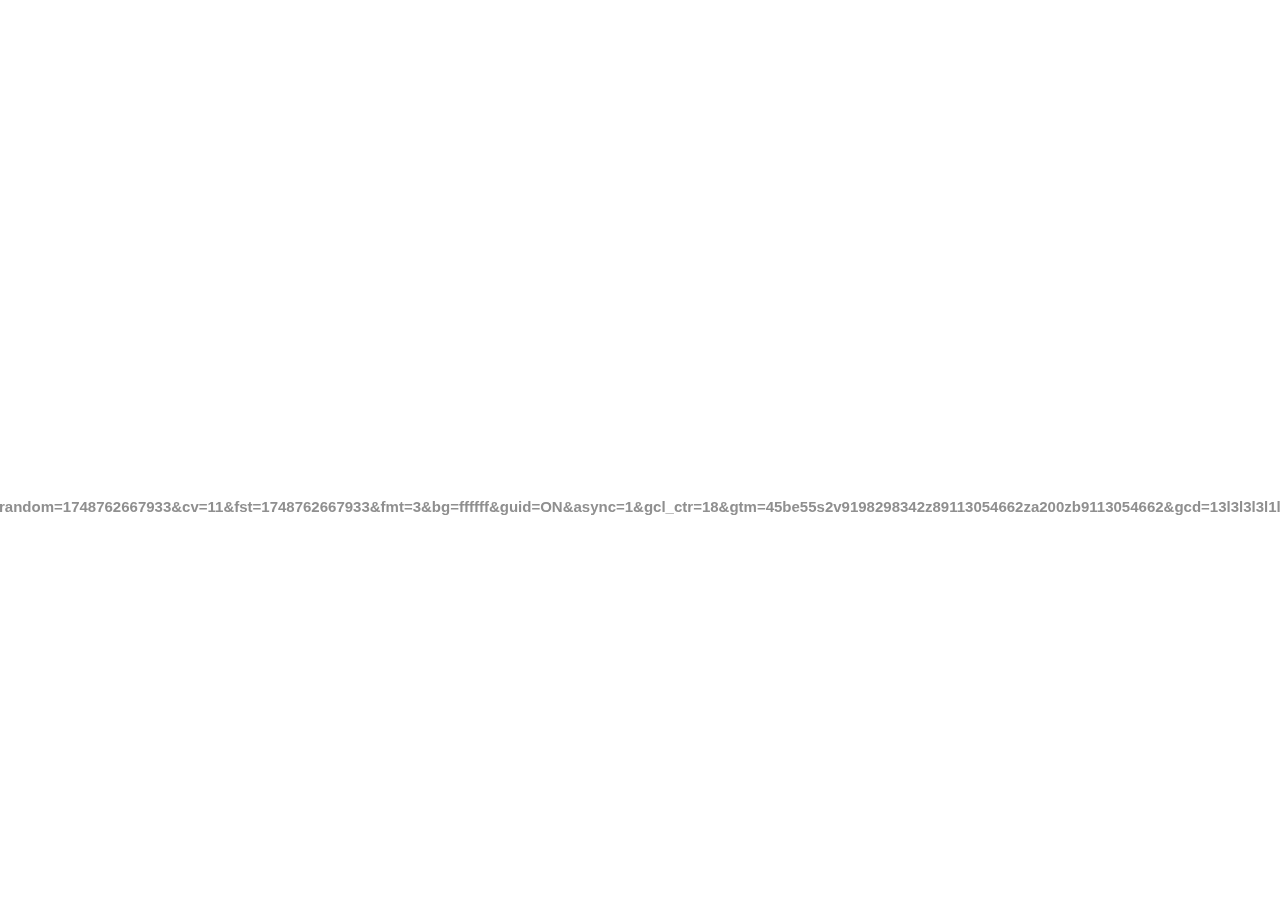
<file: images/background_files/11160585753(4).html>
<!DOCTYPE html>
<!-- saved from url=(0029)chrome-error://chromewebdata/ -->
<html dir="rtl" lang="ar" subframe=""><head><meta http-equiv="Content-Type" content="text/html; charset=UTF-8">
  
  <meta name="color-scheme" content="light dark">
  <meta name="theme-color" content="#fff">
  <meta name="viewport" content="width=device-width, initial-scale=1.0,
                                 maximum-scale=1.0, user-scalable=no">
  <title>td.doubleclick.net</title>
  <style>/* Copyright 2017 The Chromium Authors
 * Use of this source code is governed by a BSD-style license that can be
 * found in the LICENSE file. */

a {
  color: var(--link-color);
}

body {
  --background-color: #fff;
  --error-code-color: var(--google-gray-700);
  --google-blue-50: rgb(232, 240, 254);
  --google-blue-100: rgb(210, 227, 252);
  --google-blue-300: rgb(138, 180, 248);
  --google-blue-600: rgb(26, 115, 232);
  --google-blue-700: rgb(25, 103, 210);
  --google-gray-100: rgb(241, 243, 244);
  --google-gray-300: rgb(218, 220, 224);
  --google-gray-500: rgb(154, 160, 166);
  --google-gray-50: rgb(248, 249, 250);
  --google-gray-600: rgb(128, 134, 139);
  --google-gray-700: rgb(95, 99, 104);
  --google-gray-800: rgb(60, 64, 67);
  --google-gray-900: rgb(32, 33, 36);
  --heading-color: var(--google-gray-900);
  --link-color: rgb(88, 88, 88);
  --primary-button-fill-color-active: var(--google-blue-700);
  --primary-button-fill-color: var(--google-blue-600);
  --primary-button-text-color: #fff;
  --quiet-background-color: rgb(247, 247, 247);
  --secondary-button-border-color: var(--google-gray-500);
  --secondary-button-fill-color: #fff;
  --secondary-button-hover-border-color: var(--google-gray-600);
  --secondary-button-hover-fill-color: var(--google-gray-50);
  --secondary-button-text-color: var(--google-gray-700);
  --small-link-color: var(--google-gray-700);
  --text-color: var(--google-gray-700);
  background: var(--background-color);
  color: var(--text-color);
  word-wrap: break-word;
}

.nav-wrapper .secondary-button {
  background: var(--secondary-button-fill-color);
  border: 1px solid var(--secondary-button-border-color);
  color: var(--secondary-button-text-color);
  float: none;
  margin: 0;
  padding: 8px 16px;
}

.hidden {
  display: none;
}

html {
  -webkit-text-size-adjust: 100%;
  font-size: 125%;
}

.icon {
  background-repeat: no-repeat;
  background-size: 100%;
}

@media (prefers-color-scheme: dark) {
  body {
    --background-color: var(--google-gray-900);
    --error-code-color: var(--google-gray-500);
    --heading-color: var(--google-gray-500);
    --link-color: var(--google-blue-300);
    --primary-button-fill-color-active: rgb(129, 162, 208);
    --primary-button-fill-color: var(--google-blue-300);
    --primary-button-text-color: var(--google-gray-900);
    --quiet-background-color: var(--background-color);
    --secondary-button-border-color: var(--google-gray-700);
    --secondary-button-fill-color: var(--google-gray-900);
    --secondary-button-hover-fill-color: rgb(48, 51, 57);
    --secondary-button-text-color: var(--google-blue-300);
    --small-link-color: var(--google-blue-300);
    --text-color: var(--google-gray-500);
  }
}
</style>
  <style>/* Copyright 2014 The Chromium Authors
   Use of this source code is governed by a BSD-style license that can be
   found in the LICENSE file. */

button {
  border: 0;
  border-radius: 20px;
  box-sizing: border-box;
  color: var(--primary-button-text-color);
  cursor: pointer;
  float: right;
  font-size: .875em;
  margin: 0;
  padding: 8px 16px;
  transition: box-shadow 150ms cubic-bezier(0.4, 0, 0.2, 1);
  user-select: none;
}

[dir='rtl'] button {
  float: left;
}

.bad-clock button,
.captive-portal button,
.https-only button,
.insecure-form button,
.lookalike-url button,
.main-frame-blocked button,
.neterror button,
.pdf button,
.ssl button,
.enterprise-block button,
.enterprise-warn button,
.managed-profile-required button,
.safe-browsing-billing button,
.supervised-user-verify button,
.supervised-user-verify-subframe button {
  background: var(--primary-button-fill-color);
}

button:active {
  background: var(--primary-button-fill-color-active);
  outline: 0;
}

#debugging {
  display: inline;
  overflow: auto;
}

.debugging-content {
  line-height: 1em;
  margin-bottom: 0;
  margin-top: 1em;
}

.debugging-content-fixed-width {
  display: block;
  font-family: monospace;
  font-size: 1.2em;
  margin-top: 0.5em;
}

.debugging-title {
  font-weight: bold;
}

#details {
  margin: 0 0 50px;
}

#details p:not(:first-of-type) {
  margin-top: 20px;
}

.secondary-button:active {
  border-color: white;
  box-shadow: 0 1px 2px 0 rgba(60, 64, 67, .3),
      0 2px 6px 2px rgba(60, 64, 67, .15);
}

.secondary-button:hover {
  background: var(--secondary-button-hover-fill-color);
  border-color: var(--secondary-button-hover-border-color);
  text-decoration: none;
}

.error-code {
  color: var(--error-code-color);
  font-size: .8em;
  margin-top: 12px;
  text-transform: uppercase;
}

#error-debugging-info {
  font-size: 0.8em;
}

h1 {
  color: var(--heading-color);
  font-size: 1.6em;
  font-weight: normal;
  line-height: 1.25em;
  margin-bottom: 16px;
}

h2 {
  font-size: 1.2em;
  font-weight: normal;
}

.icon {
  height: 72px;
  margin: 0 0 40px;
  width: 72px;
}

input[type=checkbox] {
  opacity: 0;
}

input[type=checkbox]:focus ~ .checkbox::after {
  outline: -webkit-focus-ring-color auto 5px;
}

.interstitial-wrapper {
  box-sizing: border-box;
  font-size: 1em;
  line-height: 1.6em;
  margin: 14vh auto 0;
  max-width: 600px;
  width: 100%;
}

#main-message > p {
  display: inline;
}

#extended-reporting-opt-in {
  font-size: .875em;
  margin-top: 32px;
}

#extended-reporting-opt-in label {
  display: grid;
  grid-template-columns: 1.8em 1fr;
  position: relative;
}

#enhanced-protection-message {
  border-radius: 20px;
  font-size: 1em;
  margin-top: 32px;
  padding: 10px 5px;
}

#enhanced-protection-message a {
  color: var(--google-red-10);
}

#enhanced-protection-message label {
  display: grid;
  grid-template-columns: 2.5em 1fr;
  position: relative;
}

#enhanced-protection-message div {
  margin: 0.5em;
}

#enhanced-protection-message .icon {
  height: 1.5em;
  vertical-align: middle;
  width: 1.5em;
}

.nav-wrapper {
  margin-top: 51px;
}

.nav-wrapper::after {
  clear: both;
  content: '';
  display: table;
  width: 100%;
}

.small-link {
  color: var(--small-link-color);
  font-size: .875em;
}

.checkboxes {
  flex: 0 0 24px;
}

.checkbox {
  --padding: .9em;
  background: transparent;
  display: block;
  height: 1em;
  left: -1em;
  padding-inline-start: var(--padding);
  position: absolute;
  right: 0;
  top: -.5em;
  width: 1em;
}

.checkbox::after {
  border: 1px solid white;
  border-radius: 2px;
  content: '';
  height: 1em;
  left: var(--padding);
  position: absolute;
  top: var(--padding);
  width: 1em;
}

.checkbox::before {
  background: transparent;
  border: 2px solid white;
  border-inline-end-width: 0;
  border-top-width: 0;
  content: '';
  height: .2em;
  left: calc(.3em + var(--padding));
  opacity: 0;
  position: absolute;
  top: calc(.3em  + var(--padding));
  transform: rotate(-45deg);
  width: .5em;
}

input[type=checkbox]:checked ~ .checkbox::before {
  opacity: 1;
}

@media (max-width: 700px) {
  .interstitial-wrapper {
    padding: 0 10%;
  }

  #error-debugging-info {
    overflow: auto;
  }
}

@media (max-width: 420px) {
  button,
  [dir='rtl'] button,
  .small-link {
    float: none;
    font-size: .825em;
    font-weight: 500;
    margin: 0;
    width: 100%;
  }

  button {
    padding: 16px 24px;
  }

  #details {
    margin: 20px 0 20px 0;
  }

  #details p:not(:first-of-type) {
    margin-top: 10px;
  }

  .secondary-button:not(.hidden) {
    display: block;
    margin-top: 20px;
    text-align: center;
    width: 100%;
  }

  .interstitial-wrapper {
    padding: 0 5%;
  }

  #extended-reporting-opt-in {
    margin-top: 24px;
  }

  #enhanced-protection-message {
    margin-top: 24px;
  }

  .nav-wrapper {
    margin-top: 30px;
  }
}

/**
 * Mobile specific styling.
 * Navigation buttons are anchored to the bottom of the screen.
 * Details message replaces the top content in its own scrollable area.
 */

@media (max-width: 420px) {
  .nav-wrapper .secondary-button {
    border: 0;
    margin: 16px 0 0;
    margin-inline-end: 0;
    padding-bottom: 16px;
    padding-top: 16px;
  }
}

/* Fixed nav. */
@media (min-width: 240px) and (max-width: 420px) and
       (min-height: 401px),
       (min-width: 421px) and (min-height: 240px) and
       (max-height: 560px) {
  body .nav-wrapper {
    background: var(--background-color);
    bottom: 0;
    box-shadow: 0 -12px 24px var(--background-color);
    left: 0;
    margin: 0 auto;
    max-width: 736px;
    padding-inline-end: 24px;
    padding-inline-start: 24px;
    position: fixed;
    right: 0;
    width: 100%;
    z-index: 2;
  }

  .interstitial-wrapper {
    max-width: 736px;
  }

  #details,
  #main-content {
    padding-bottom: 40px;
  }

  #details {
    padding-top: 5.5vh;
  }

  button.small-link {
    color: var(--google-blue-600);
  }
}

@media (max-width: 420px) and (orientation: portrait),
       (max-height: 560px) {
  body {
    margin: 0 auto;
  }

  button,
  [dir='rtl'] button,
  button.small-link,
  .nav-wrapper .secondary-button {
    font-family: Roboto-Regular,Helvetica;
    font-size: .933em;
    margin: 6px 0;
    transform: translatez(0);
  }

  .nav-wrapper {
    box-sizing: border-box;
    padding-bottom: 8px;
    width: 100%;
  }

  #details {
    box-sizing: border-box;
    height: auto;
    margin: 0;
    opacity: 1;
    transition: opacity 250ms cubic-bezier(0.4, 0, 0.2, 1);
  }

  #details.hidden,
  #main-content.hidden {
    height: 0;
    opacity: 0;
    overflow: hidden;
    padding-bottom: 0;
    transition: none;
  }

  h1 {
    font-size: 1.5em;
    margin-bottom: 8px;
  }

  .icon {
    margin-bottom: 5.69vh;
  }

  .interstitial-wrapper {
    box-sizing: border-box;
    margin: 7vh auto 12px;
    padding: 0 24px;
    position: relative;
  }

  .interstitial-wrapper p {
    font-size: .95em;
    line-height: 1.61em;
    margin-top: 8px;
  }

  #main-content {
    margin: 0;
    transition: opacity 100ms cubic-bezier(0.4, 0, 0.2, 1);
  }

  .small-link {
    border: 0;
  }

  .suggested-left > #control-buttons,
  .suggested-right > #control-buttons {
    float: none;
    margin: 0;
  }
}

@media (min-width: 421px) and (min-height: 500px) and (max-height: 560px) {
  .interstitial-wrapper {
    margin-top: 10vh;
  }
}

@media (min-height: 400px) and (orientation:portrait) {
  .interstitial-wrapper {
    margin-bottom: 145px;
  }
}

@media (min-height: 299px) {
  .nav-wrapper {
    padding-bottom: 16px;
  }
}

@media (max-height: 560px) and (min-height: 240px) and (orientation:landscape) {
  .extended-reporting-has-checkbox #details {
    padding-bottom: 80px;
  }
}

@media (min-height: 500px) and (max-height: 650px) and (max-width: 414px) and
       (orientation: portrait) {
  .interstitial-wrapper {
    margin-top: 7vh;
  }
}

@media (min-height: 650px) and (max-width: 414px) and (orientation: portrait) {
  .interstitial-wrapper {
    margin-top: 10vh;
  }
}

/* Small mobile screens. No fixed nav. */
@media (max-height: 400px) and (orientation: portrait),
       (max-height: 239px) and (orientation: landscape),
       (max-width: 419px) and (max-height: 399px) {
  .interstitial-wrapper {
    display: flex;
    flex-direction: column;
    margin-bottom: 0;
  }

  #details {
    flex: 1 1 auto;
    order: 0;
  }

  #main-content {
    flex: 1 1 auto;
    order: 0;
  }

  .nav-wrapper {
    flex: 0 1 auto;
    margin-top: 8px;
    order: 1;
    padding-inline-end: 0;
    padding-inline-start: 0;
    position: relative;
    width: 100%;
  }

  button,
  .nav-wrapper .secondary-button {
    padding: 16px 24px;
  }

  button.small-link {
    color: var(--google-blue-600);
  }
}

@media (max-width: 239px) and (orientation: portrait) {
  .nav-wrapper {
    padding-inline-end: 0;
    padding-inline-start: 0;
  }
}
</style>
  <style>/* Copyright 2013 The Chromium Authors
 * Use of this source code is governed by a BSD-style license that can be
 * found in the LICENSE file. */

/* Don't use the main frame div when the error is in a subframe. */
html[subframe] #main-frame-error {
  display: none;
}

/* Don't use the subframe error div when the error is in a main frame. */
html:not([subframe]) #sub-frame-error {
  display: none;
}

h1 {
  margin-top: 0;
  word-wrap: break-word;
}

h1 span {
  font-weight: 500;
}

a {
  text-decoration: none;
}

.icon {
  -webkit-user-select: none;
  display: inline-block;
}

.icon-generic {
  /* Can't access chrome://theme/IDR_ERROR_NETWORK_GENERIC from an untrusted
   * renderer process, so embed the resource manually. */
  content: image-set(
      url([data-uri]) 1x,
      url([data-uri]) 2x);
}

.icon-info {
  content: image-set(
      url([data-uri]) 1x,
      url([data-uri]) 2x);
}

.icon-offline {
  content: image-set(
      url([data-uri]) 1x,
      url([data-uri]) 2x);
  position: relative;
}

.icon-disabled {
  content: image-set(
      url([data-uri]) 1x,
      url([data-uri]) 2x);
  width: 112px;
}

.hidden {
  display: none;
}

#suggestions-list a {
  color: var(--google-blue-600);
}

#suggestions-list p {
  margin-block-end: 0;
}

#suggestions-list ul {
  margin-top: 0;
}

.single-suggestion {
  list-style-type: none;
  padding-inline-start: 0;
}

.link-button {
  color: rgb(66, 133, 244);
  display: inline-block;
  font-weight: bold;
  text-transform: uppercase;
}

#sub-frame-error-details {

  color: #8F8F8F;

  /* Not done on mobile for performance reasons. */
  text-shadow: 0 1px 0 rgba(255,255,255,0.3);

}

.secondary-button {
  background: #d9d9d9;
  color: #696969;
  margin-inline-end: 16px;
}

.snackbar {
  background: #323232;
  border-radius: 2px;
  bottom: 24px;
  box-sizing: border-box;
  color: #fff;
  font-size: .87em;
  left: 24px;
  max-width: 568px;
  min-width: 288px;
  opacity: 0;
  padding: 16px 24px 12px;
  position: fixed;
  transform: translateY(90px);
  will-change: opacity, transform;
  z-index: 999;
}

.snackbar-show {
  -webkit-animation:
    show-snackbar 250ms cubic-bezier(0, 0, 0.2, 1) forwards,
    hide-snackbar 250ms cubic-bezier(0.4, 0, 1, 1) forwards 5s;
}

@-webkit-keyframes show-snackbar {
  100% {
    opacity: 1;
    transform: translateY(0);
  }
}

@-webkit-keyframes hide-snackbar {
  0% {
    opacity: 1;
    transform: translateY(0);
  }
  100% {
    opacity: 0;
    transform: translateY(90px);
  }
}

.suggestions {
  margin-top: 18px;
}

.suggestion-header {
  font-weight: bold;
  margin-bottom: 4px;
}

.suggestion-body {
  color: #777;
}

/* Decrease padding at low sizes. */
@media (max-width: 640px), (max-height: 640px) {
  h1 {
    margin: 0 0 15px;
  }
  .suggestions {
    margin-top: 10px;
  }
  .suggestion-header {
    margin-bottom: 0;
  }
}

#cancel-save-page-button {
  background-image: url([data-uri]);
  background-position: right 27px center;
  background-repeat: no-repeat;
  border: 1px solid var(--google-gray-300);
  border-radius: 5px;
  color: var(--google-gray-700);
  margin-bottom: 26px;
  padding-bottom: 16px;
  padding-inline-end: 88px;
  padding-inline-start: 16px;
  padding-top: 16px;
  text-align: start;
}

html[dir='rtl'] #cancel-save-page-button {
  background-position: left 27px center;
}

#save-page-for-later-button {
  display: flex;
  justify-content: start;
}

#save-page-for-later-button a::before {
  content: url([data-uri]);
  display: inline-block;
  margin-inline-end: 4px;
  vertical-align: -webkit-baseline-middle;
}

.hidden#save-page-for-later-button {
  display: none;
}

/* Don't allow overflow when in a subframe. */
html[subframe] body {
  overflow: hidden;
}

#sub-frame-error {
  -webkit-align-items: center;
  -webkit-flex-flow: column;
  -webkit-justify-content: center;
  background-color: #DDD;
  display: -webkit-flex;
  height: 100%;
  left: 0;
  position: absolute;
  text-align: center;
  top: 0;
  transition: background-color 200ms ease-in-out;
  width: 100%;
}

#sub-frame-error:hover {
  background-color: #EEE;
}

#sub-frame-error .icon-generic {
  margin: 0 0 16px;
}

#sub-frame-error-details {
  margin: 0 10px;
  text-align: center;
  opacity: 0;
}

/* Show details only when hovering. */
#sub-frame-error:hover #sub-frame-error-details {
  opacity: 1;
}

/* If the iframe is too small, always hide the error code. */
/* TODO(mmenke): See if overflow: no-display works better, once supported. */
@media (max-width: 200px), (max-height: 95px) {
  #sub-frame-error-details {
    display: none;
  }
}

/* Adjust icon for small embedded frames in apps. */
@media (max-height: 100px) {
  #sub-frame-error .icon-generic {
    height: auto;
    margin: 0;
    padding-top: 0;
    width: 25px;
  }
}

/* details-button is special; it's a <button> element that looks like a link. */
#details-button {
  box-shadow: none;
  min-width: 0;
}

/* Styles for platform dependent separation of controls and details button. */
.suggested-left > #control-buttons,
.suggested-right > #details-button {
  float: left;
}

.suggested-right > #control-buttons,
.suggested-left > #details-button {
  float: right;
}

.suggested-left .secondary-button {
  margin-inline-end: 0;
  margin-inline-start: 16px;
}

#details-button.singular {
  float: none;
}

/* download-button shows both icon and text. */
#download-button {
  padding-bottom: 4px;
  padding-top: 4px;
  position: relative;
}

#download-button::before {
  background: image-set(
      url([data-uri]) 1x,
      url([data-uri]) 2x)
    no-repeat;
  content: '';
  display: inline-block;
  height: 24px;
  margin-inline-end: 4px;
  margin-inline-start: -4px;
  vertical-align: middle;
  width: 24px;
}

#download-button:disabled {
  background: rgb(180, 206, 249);
  color: rgb(255, 255, 255);
}

#buttons::after {
  clear: both;
  content: '';
  display: block;
  width: 100%;
}

/* Offline page */
html[dir='rtl'] .runner-container,
html[dir='rtl'].offline .icon-offline {
  transform: scaleX(-1);
}

.offline {
  transition: filter 1.5s cubic-bezier(0.65, 0.05, 0.36, 1),
              background-color 1.5s cubic-bezier(0.65, 0.05, 0.36, 1);

  will-change: filter, background-color;

}

.offline body {
  transition: background-color 1.5s cubic-bezier(0.65, 0.05, 0.36, 1);
}

.offline #main-message > p {
  display: none;
}

.offline.inverted {
  background-color: #fff;
  filter: invert(1);
}

.offline.inverted body {
  background-color: #fff;
}

.offline .interstitial-wrapper {
  color: var(--text-color);
  font-size: 1em;
  line-height: 1.55;
  margin: 0 auto;
  max-width: 600px;
  padding-top: 100px;
  position: relative;
  width: 100%;
}

.offline .runner-container {
  direction: ltr;
  height: 150px;
  max-width: 600px;
  overflow: hidden;
  position: absolute;
  top: 35px;
  width: 44px;
}

.offline .runner-container:focus {
  outline: none;
}

.offline .runner-container:focus-visible {
  outline: 3px solid var(--google-blue-300);
}

.offline .runner-canvas {
  height: 150px;
  max-width: 600px;
  opacity: 1;
  overflow: hidden;
  position: absolute;
  top: 0;
  z-index: 10;
}

.offline .controller {
  height: 100vh;
  left: 0;
  position: absolute;
  top: 0;
  width: 100vw;
  z-index: 9;
}

#offline-resources {
  display: none;
}

#offline-instruction {
  image-rendering: pixelated;
  left: 0;
  margin: auto;
  position: absolute;
  right: 0;
  top: 60px;
  width: fit-content;
}

.offline-runner-live-region {
  bottom: 0;
  clip-path: polygon(0 0, 0 0, 0 0);
  color: var(--background-color);
  display: block;
  font-size: xx-small;
  overflow: hidden;
  position: absolute;
  text-align: center;
  transition: color 1.5s cubic-bezier(0.65, 0.05, 0.36, 1);
  user-select: none;
}

/* Custom toggle */
.slow-speed-option {
  align-items: center;
  background: var(--google-gray-50);
  border-radius: 24px/50%;
  bottom: 0;
  color: var(--error-code-color);
  display: inline-flex;
  font-size: 1em;
  left: 0;
  line-height: 1.1em;
  margin: 5px auto;
  padding: 2px 12px 3px 20px;
  position: absolute;
  right: 0;
  width: max-content;
  z-index: 999;
}

.slow-speed-option.hidden {
  display: none;
}

.slow-speed-option [type=checkbox] {
  opacity: 0;
  pointer-events: none;
  position: absolute;
}

.slow-speed-option .slow-speed-toggle {
  cursor: pointer;
  margin-inline-start: 8px;
  padding: 8px 4px;
  position: relative;
}

.slow-speed-option [type=checkbox]:disabled ~ .slow-speed-toggle {
  cursor: default;
}

.slow-speed-option-label [type=checkbox] {
  opacity: 0;
  pointer-events: none;
  position: absolute;
}

.slow-speed-option .slow-speed-toggle::before,
.slow-speed-option .slow-speed-toggle::after {
  content: '';
  display: block;
  margin: 0 3px;
  transition: all 100ms cubic-bezier(0.4, 0, 1, 1);
}

.slow-speed-option .slow-speed-toggle::before {
  background: rgb(189,193,198);
  border-radius: 0.65em;
  height: 0.9em;
  width: 2em;
}

.slow-speed-option .slow-speed-toggle::after {
  background: #fff;
  border-radius: 50%;
  box-shadow: 0 1px 3px 0 rgb(0 0 0 / 40%);
  height: 1.2em;
  position: absolute;
  top: 51%;
  transform: translate(-20%, -50%);
  width: 1.1em;
}

.slow-speed-option [type=checkbox]:focus + .slow-speed-toggle {
  box-shadow: 0 0 8px rgb(94, 158, 214);
  outline: 1px solid rgb(93, 157, 213);
}

.slow-speed-option [type=checkbox]:checked + .slow-speed-toggle::before {
  background: var(--google-blue-600);
  opacity: 0.5;
}

.slow-speed-option [type=checkbox]:checked + .slow-speed-toggle::after {
  background: var(--google-blue-600);
  transform: translate(calc(2em - 90%), -50%);
}

.slow-speed-option [type=checkbox]:checked:disabled +
  .slow-speed-toggle::before {
  background: rgb(189,193,198);
}

.slow-speed-option [type=checkbox]:checked:disabled +
  .slow-speed-toggle::after {
  background: var(--google-gray-50);
}

@media (max-width: 420px) {
  #download-button {
    padding-bottom: 12px;
    padding-top: 12px;
  }

  .suggested-left > #control-buttons,
  .suggested-right > #control-buttons {
    float: none;
  }

  .snackbar {
    border-radius: 0;
    bottom: 0;
    left: 0;
    width: 100%;
  }
}

@media (max-height: 350px) {
  h1 {
    margin: 0 0 15px;
  }

  .icon-offline {
    margin: 0 0 10px;
  }

  .interstitial-wrapper {
    margin-top: 5%;
  }

  .nav-wrapper {
    margin-top: 30px;
  }
}

@media (min-width: 420px) and (max-width: 736px) and
       (min-height: 240px) and (max-height: 420px) and
       (orientation:landscape) {
  .interstitial-wrapper {
    margin-bottom: 100px;
  }
}

@media (max-width: 360px) and (max-height: 480px) {
  .offline .interstitial-wrapper {
    padding-top: 60px;
  }

  .offline .runner-container {
    top: 8px;
  }
}

@media (min-height: 240px) and (orientation: landscape) {
  .offline .interstitial-wrapper {
    margin-bottom: 90px;
  }

  .icon-offline {
    margin-bottom: 20px;
  }
}

@media (max-height: 320px) and (orientation: landscape) {
  .icon-offline {
    margin-bottom: 0;
  }

  .offline .runner-container {
    top: 10px;
  }
}

@media (max-width: 240px) {
  button {
    padding-inline-end: 12px;
    padding-inline-start: 12px;
  }

  .interstitial-wrapper {
    overflow: inherit;
    padding: 0 8px;
  }
}

@media (max-width: 120px) {
  button {
    width: auto;
  }
}

.arcade-mode,
.arcade-mode .runner-container,
.arcade-mode .runner-canvas {
  image-rendering: pixelated;
  max-width: 100%;
  overflow: hidden;
}

.arcade-mode #buttons,
.arcade-mode #main-content {
  opacity: 0;
  overflow: hidden;
}

.arcade-mode .interstitial-wrapper {
  height: 100vh;
  max-width: 100%;
  overflow: hidden;
}

.arcade-mode .runner-container {
  left: 0;
  margin: auto;
  right: 0;
  transform-origin: top center;
  transition: transform 250ms cubic-bezier(0.4, 0, 1, 1) 400ms;
  z-index: 2;
}

@media (prefers-color-scheme: dark) {
  .icon {
    filter: invert(1);
  }

  .offline .runner-canvas {
    filter: invert(1);
  }

  .offline.inverted {
    background-color: var(--background-color);
    filter: invert(0);
  }

  .offline.inverted body {
    background-color: #fff;
  }

  .offline.inverted .offline-runner-live-region {
    color: #fff;
  }

  #suggestions-list a {
    color: var(--link-color);
  }

  .slow-speed-option {
    background: var(--google-gray-800);
    color: var(--google-gray-100);
  }

  .slow-speed-option .slow-speed-toggle::before,
  .slow-speed-option [type=checkbox]:checked:disabled +
    .slow-speed-toggle::before {
     background: rgb(189,193,198);
  }

  .slow-speed-option [type=checkbox]:checked + .slow-speed-toggle::after,
  .slow-speed-option [type=checkbox]:checked + .slow-speed-toggle::before {
    background: var(--google-blue-300);
  }
}

#main-frame-error:not(.showing-details) #details {
  display: none;
}

@media (min-width: 240px) and (max-width: 420px) and (min-height: 401px),
       (min-height: 240px) and (max-height: 560px) and (min-width: 421px) {
  #main-frame-error.showing-details #main-content,
  #main-frame-error.showing-details .runner-container {
    display: none;
  }
}
</style>


  <script>// Copyright 2022 The Chromium Authors
// Use of this source code is governed by a BSD-style license that can be
// found in the LICENSE file.
function assert(value,message){if(value){return}throw new Error("Assertion failed"+(message?`: ${message}`:""))}
// Copyright 2022 The Chromium Authors
// Use of this source code is governed by a BSD-style license that can be
// found in the LICENSE file.
class LoadTimeData{data_=null;set data(value){assert(!this.data_,"Re-setting data.");this.data_=value}valueExists(id){assert(this.data_,"No data. Did you remember to include strings.js?");return id in this.data_}getValue(id){assert(this.data_,"No data. Did you remember to include strings.js?");const value=this.data_[id];assert(typeof value!=="undefined","Could not find value for "+id);return value}getString(id){const value=this.getValue(id);assert(typeof value==="string",`[${value}] (${id}) is not a string`);return value}getStringF(id,...args){const value=this.getString(id);if(!value){return""}return this.substituteString(value,...args)}substituteString(label,...args){return label.replace(/\$(.|$|\n)/g,(function(m){assert(m.match(/\$[$1-9]/),"Unescaped $ found in localized string.");if(m==="$$"){return"$"}const substitute=args[Number(m[1])-1];if(substitute===undefined||substitute===null){return""}return substitute.toString()}))}getSubstitutedStringPieces(label,...args){const pieces=(label.match(/(\$[1-9])|(([^$]|\$([^1-9]|$))+)/g)||[]).map((function(p){if(!p.match(/^\$[1-9]$/)){assert((p.match(/\$/g)||[]).length%2===0,"Unescaped $ found in localized string.");return{value:p.replace(/\$\$/g,"$"),arg:null}}const substitute=args[Number(p[1])-1];if(substitute===undefined||substitute===null){return{value:"",arg:p}}return{value:substitute.toString(),arg:p}}));return pieces}getBoolean(id){const value=this.getValue(id);assert(typeof value==="boolean",`[${value}] (${id}) is not a boolean`);return value}getInteger(id){const value=this.getValue(id);assert(typeof value==="number",`[${value}] (${id}) is not a number`);assert(value===Math.floor(value),"Number isn't integer: "+value);return value}overrideValues(replacements){assert(typeof replacements==="object","Replacements must be a dictionary object.");assert(this.data_,"Data must exist before being overridden");for(const key in replacements){this.data_[key]=replacements[key]}}resetForTesting(newData=null){this.data_=newData}isInitialized(){return this.data_!==null}}const loadTimeData=new LoadTimeData;
// Copyright 2022 The Chromium Authors
// Use of this source code is governed by a BSD-style license that can be
// found in the LICENSE file.
function getRequiredElement(id){const el=document.querySelector(`#${id}`);assert(el);assert(el instanceof HTMLElement);return el}
/**
 * @license
 * Copyright 2019 Google LLC
 * SPDX-License-Identifier: BSD-3-Clause
 */const t$3=globalThis,e$3=t$3.ShadowRoot&&(void 0===t$3.ShadyCSS||t$3.ShadyCSS.nativeShadow)&&"adoptedStyleSheets"in Document.prototype&&"replace"in CSSStyleSheet.prototype,s$3=Symbol(),o$3=new WeakMap;let n$3=class n{constructor(t,e,o){if(this._$cssResult$=!0,o!==s$3)throw Error("CSSResult is not constructable. Use `unsafeCSS` or `css` instead.");this.cssText=t,this.t=e}get styleSheet(){let t=this.o;const s=this.t;if(e$3&&void 0===t){const e=void 0!==s&&1===s.length;e&&(t=o$3.get(s)),void 0===t&&((this.o=t=new CSSStyleSheet).replaceSync(this.cssText),e&&o$3.set(s,t))}return t}toString(){return this.cssText}};const r$4=t=>new n$3("string"==typeof t?t:t+"",void 0,s$3),S$1=(s,o)=>{if(e$3)s.adoptedStyleSheets=o.map((t=>t instanceof CSSStyleSheet?t:t.styleSheet));else for(const e of o){const o=document.createElement("style"),n=t$3.litNonce;void 0!==n&&o.setAttribute("nonce",n),o.textContent=e.cssText,s.appendChild(o)}},c$3=e$3?t=>t:t=>t instanceof CSSStyleSheet?(t=>{let e="";for(const s of t.cssRules)e+=s.cssText;return r$4(e)})(t):t
/**
 * @license
 * Copyright 2017 Google LLC
 * SPDX-License-Identifier: BSD-3-Clause
 */;const{is:i$2,defineProperty:e$2,getOwnPropertyDescriptor:r$3,getOwnPropertyNames:h$2,getOwnPropertySymbols:o$2,getPrototypeOf:n$2}=Object,a$1=globalThis,c$2=a$1.trustedTypes,l$1=c$2?c$2.emptyScript:"",p$1=a$1.reactiveElementPolyfillSupport,d$1=(t,s)=>t,u$1={toAttribute(t,s){switch(s){case Boolean:t=t?l$1:null;break;case Object:case Array:t=null==t?t:JSON.stringify(t)}return t},fromAttribute(t,s){let i=t;switch(s){case Boolean:i=null!==t;break;case Number:i=null===t?null:Number(t);break;case Object:case Array:try{i=JSON.parse(t)}catch(t){i=null}}return i}},f$3=(t,s)=>!i$2(t,s),y$1={attribute:!0,type:String,converter:u$1,reflect:!1,hasChanged:f$3};Symbol.metadata??=Symbol("metadata"),a$1.litPropertyMetadata??=new WeakMap;class b extends HTMLElement{static addInitializer(t){this._$Ei(),(this.l??=[]).push(t)}static get observedAttributes(){return this.finalize(),this._$Eh&&[...this._$Eh.keys()]}static createProperty(t,s=y$1){if(s.state&&(s.attribute=!1),this._$Ei(),this.elementProperties.set(t,s),!s.noAccessor){const i=Symbol(),r=this.getPropertyDescriptor(t,i,s);void 0!==r&&e$2(this.prototype,t,r)}}static getPropertyDescriptor(t,s,i){const{get:e,set:h}=r$3(this.prototype,t)??{get(){return this[s]},set(t){this[s]=t}};return{get(){return e?.call(this)},set(s){const r=e?.call(this);h.call(this,s),this.requestUpdate(t,r,i)},configurable:!0,enumerable:!0}}static getPropertyOptions(t){return this.elementProperties.get(t)??y$1}static _$Ei(){if(this.hasOwnProperty(d$1("elementProperties")))return;const t=n$2(this);t.finalize(),void 0!==t.l&&(this.l=[...t.l]),this.elementProperties=new Map(t.elementProperties)}static finalize(){if(this.hasOwnProperty(d$1("finalized")))return;if(this.finalized=!0,this._$Ei(),this.hasOwnProperty(d$1("properties"))){const t=this.properties,s=[...h$2(t),...o$2(t)];for(const i of s)this.createProperty(i,t[i])}const t=this[Symbol.metadata];if(null!==t){const s=litPropertyMetadata.get(t);if(void 0!==s)for(const[t,i]of s)this.elementProperties.set(t,i)}this._$Eh=new Map;for(const[t,s]of this.elementProperties){const i=this._$Eu(t,s);void 0!==i&&this._$Eh.set(i,t)}this.elementStyles=this.finalizeStyles(this.styles)}static finalizeStyles(s){const i=[];if(Array.isArray(s)){const e=new Set(s.flat(1/0).reverse());for(const s of e)i.unshift(c$3(s))}else void 0!==s&&i.push(c$3(s));return i}static _$Eu(t,s){const i=s.attribute;return!1===i?void 0:"string"==typeof i?i:"string"==typeof t?t.toLowerCase():void 0}constructor(){super(),this._$Ep=void 0,this.isUpdatePending=!1,this.hasUpdated=!1,this._$Em=null,this._$Ev()}_$Ev(){this._$Eg=new Promise((t=>this.enableUpdating=t)),this._$AL=new Map,this._$ES(),this.requestUpdate(),this.constructor.l?.forEach((t=>t(this)))}addController(t){(this._$E_??=new Set).add(t),void 0!==this.renderRoot&&this.isConnected&&t.hostConnected?.()}removeController(t){this._$E_?.delete(t)}_$ES(){const t=new Map,s=this.constructor.elementProperties;for(const i of s.keys())this.hasOwnProperty(i)&&(t.set(i,this[i]),delete this[i]);t.size>0&&(this._$Ep=t)}createRenderRoot(){const t=this.shadowRoot??this.attachShadow(this.constructor.shadowRootOptions);return S$1(t,this.constructor.elementStyles),t}connectedCallback(){this.renderRoot??=this.createRenderRoot(),this.enableUpdating(!0),this._$E_?.forEach((t=>t.hostConnected?.()))}enableUpdating(t){}disconnectedCallback(){this._$E_?.forEach((t=>t.hostDisconnected?.()))}attributeChangedCallback(t,s,i){this._$AK(t,i)}_$EO(t,s){const i=this.constructor.elementProperties.get(t),e=this.constructor._$Eu(t,i);if(void 0!==e&&!0===i.reflect){const r=(void 0!==i.converter?.toAttribute?i.converter:u$1).toAttribute(s,i.type);this._$Em=t,null==r?this.removeAttribute(e):this.setAttribute(e,r),this._$Em=null}}_$AK(t,s){const i=this.constructor,e=i._$Eh.get(t);if(void 0!==e&&this._$Em!==e){const t=i.getPropertyOptions(e),r="function"==typeof t.converter?{fromAttribute:t.converter}:void 0!==t.converter?.fromAttribute?t.converter:u$1;this._$Em=e,this[e]=r.fromAttribute(s,t.type),this._$Em=null}}requestUpdate(t,s,i,e=!1,r){if(void 0!==t){if(i??=this.constructor.getPropertyOptions(t),!(i.hasChanged??f$3)(e?r:this[t],s))return;this.C(t,s,i)}!1===this.isUpdatePending&&(this._$Eg=this._$EP())}C(t,s,i){this._$AL.has(t)||this._$AL.set(t,s),!0===i.reflect&&this._$Em!==t&&(this._$Ej??=new Set).add(t)}async _$EP(){this.isUpdatePending=!0;try{await this._$Eg}catch(t){Promise.reject(t)}const t=this.scheduleUpdate();return null!=t&&await t,!this.isUpdatePending}scheduleUpdate(){return this.performUpdate()}performUpdate(){if(!this.isUpdatePending)return;if(!this.hasUpdated){if(this.renderRoot??=this.createRenderRoot(),this._$Ep){for(const[t,s]of this._$Ep)this[t]=s;this._$Ep=void 0}const t=this.constructor.elementProperties;if(t.size>0)for(const[s,i]of t)!0!==i.wrapped||this._$AL.has(s)||void 0===this[s]||this.C(s,this[s],i)}let t=!1;const s=this._$AL;try{t=this.shouldUpdate(s),t?(this.willUpdate(s),this._$E_?.forEach((t=>t.hostUpdate?.())),this.update(s)):this._$ET()}catch(s){throw t=!1,this._$ET(),s}t&&this._$AE(s)}willUpdate(t){}_$AE(t){this._$E_?.forEach((t=>t.hostUpdated?.())),this.hasUpdated||(this.hasUpdated=!0,this.firstUpdated(t)),this.updated(t)}_$ET(){this._$AL=new Map,this.isUpdatePending=!1}get updateComplete(){return this.getUpdateComplete()}getUpdateComplete(){return this._$Eg}shouldUpdate(t){return!0}update(t){this._$Ej&&=this._$Ej.forEach((t=>this._$EO(t,this[t]))),this._$ET()}updated(t){}firstUpdated(t){}}b.elementStyles=[],b.shadowRootOptions={mode:"open"},b[d$1("elementProperties")]=new Map,b[d$1("finalized")]=new Map,p$1?.({ReactiveElement:b}),(a$1.reactiveElementVersions??=[]).push("2.0.2");
/**
 * @license
 * Copyright 2017 Google LLC
 * SPDX-License-Identifier: BSD-3-Clause
 */const t$2=globalThis,i$1=t$2.trustedTypes,s$2=i$1?i$1.createPolicy("lit-html-desktop",{createHTML:t=>t}):void 0,e$1="$lit$",h$1=`lit$${(Math.random()+"").slice(9)}$`,o$1="?"+h$1,n$1=`<${o$1}>`,r$2=document,l=()=>r$2.createComment(""),c$1=t=>null===t||"object"!=typeof t&&"function"!=typeof t,a=Array.isArray,u=t=>a(t)||"function"==typeof t?.[Symbol.iterator],d="[ \t\n\f\r]",f$2=/<(?:(!--|\/[^a-zA-Z])|(\/?[a-zA-Z][^>\s]*)|(\/?$))/g,v=/-->/g,_=/>/g,m=RegExp(`>|${d}(?:([^\\s"'>=/]+)(${d}*=${d}*(?:[^ \t\n\f\r"'\`<>=]|("|')|))|$)`,"g"),p=/'/g,g=/"/g,$=/^(?:script|style|textarea|title)$/i,y=t=>(i,...s)=>({_$litType$:t,strings:i,values:s}),x=y(1),w=Symbol.for("lit-noChange"),T=Symbol.for("lit-nothing"),A=new WeakMap,E=r$2.createTreeWalker(r$2,129);function C(t,i){if(!Array.isArray(t)||!t.hasOwnProperty("raw"))throw Error("invalid template strings array");return void 0!==s$2?s$2.createHTML(i):i}const P=(t,i)=>{const s=t.length-1,o=[];let r,l=2===i?"<svg>":"",c=f$2;for(let i=0;i<s;i++){const s=t[i];let a,u,d=-1,y=0;for(;y<s.length&&(c.lastIndex=y,u=c.exec(s),null!==u);)y=c.lastIndex,c===f$2?"!--"===u[1]?c=v:void 0!==u[1]?c=_:void 0!==u[2]?($.test(u[2])&&(r=RegExp("</"+u[2],"g")),c=m):void 0!==u[3]&&(c=m):c===m?">"===u[0]?(c=r??f$2,d=-1):void 0===u[1]?d=-2:(d=c.lastIndex-u[2].length,a=u[1],c=void 0===u[3]?m:'"'===u[3]?g:p):c===g||c===p?c=m:c===v||c===_?c=f$2:(c=m,r=void 0);const x=c===m&&t[i+1].startsWith("/>")?" ":"";l+=c===f$2?s+n$1:d>=0?(o.push(a),s.slice(0,d)+e$1+s.slice(d)+h$1+x):s+h$1+(-2===d?i:x)}return[C(t,l+(t[s]||"<?>")+(2===i?"</svg>":"")),o]};class V{constructor({strings:t,_$litType$:s},n){let r;this.parts=[];let c=0,a=0;const u=t.length-1,d=this.parts,[f,v]=P(t,s);if(this.el=V.createElement(f,n),E.currentNode=this.el.content,2===s){const t=this.el.content.firstChild;t.replaceWith(...t.childNodes)}for(;null!==(r=E.nextNode())&&d.length<u;){if(1===r.nodeType){if(r.hasAttributes())for(const t of r.getAttributeNames())if(t.endsWith(e$1)){const i=v[a++],s=r.getAttribute(t).split(h$1),e=/([.?@])?(.*)/.exec(i);d.push({type:1,index:c,name:e[2],strings:s,ctor:"."===e[1]?k:"?"===e[1]?H:"@"===e[1]?I:R}),r.removeAttribute(t)}else t.startsWith(h$1)&&(d.push({type:6,index:c}),r.removeAttribute(t));if($.test(r.tagName)){const t=r.textContent.split(h$1),s=t.length-1;if(s>0){r.textContent=i$1?i$1.emptyScript:"";for(let i=0;i<s;i++)r.append(t[i],l()),E.nextNode(),d.push({type:2,index:++c});r.append(t[s],l())}}}else if(8===r.nodeType)if(r.data===o$1)d.push({type:2,index:c});else{let t=-1;for(;-1!==(t=r.data.indexOf(h$1,t+1));)d.push({type:7,index:c}),t+=h$1.length-1}c++}}static createElement(t,i){const s=r$2.createElement("template");return s.innerHTML=t,s}}function N(t,i,s=t,e){if(i===w)return i;let h=void 0!==e?s._$Co?.[e]:s._$Cl;const o=c$1(i)?void 0:i._$litDirective$;return h?.constructor!==o&&(h?._$AO?.(!1),void 0===o?h=void 0:(h=new o(t),h._$AT(t,s,e)),void 0!==e?(s._$Co??=[])[e]=h:s._$Cl=h),void 0!==h&&(i=N(t,h._$AS(t,i.values),h,e)),i}class S{constructor(t,i){this._$AV=[],this._$AN=void 0,this._$AD=t,this._$AM=i}get parentNode(){return this._$AM.parentNode}get _$AU(){return this._$AM._$AU}u(t){const{el:{content:i},parts:s}=this._$AD,e=(t?.creationScope??r$2).importNode(i,!0);E.currentNode=e;let h=E.nextNode(),o=0,n=0,l=s[0];for(;void 0!==l;){if(o===l.index){let i;2===l.type?i=new M(h,h.nextSibling,this,t):1===l.type?i=new l.ctor(h,l.name,l.strings,this,t):6===l.type&&(i=new L(h,this,t)),this._$AV.push(i),l=s[++n]}o!==l?.index&&(h=E.nextNode(),o++)}return E.currentNode=r$2,e}p(t){let i=0;for(const s of this._$AV)void 0!==s&&(void 0!==s.strings?(s._$AI(t,s,i),i+=s.strings.length-2):s._$AI(t[i])),i++}}class M{get _$AU(){return this._$AM?._$AU??this._$Cv}constructor(t,i,s,e){this.type=2,this._$AH=T,this._$AN=void 0,this._$AA=t,this._$AB=i,this._$AM=s,this.options=e,this._$Cv=e?.isConnected??!0}get parentNode(){let t=this._$AA.parentNode;const i=this._$AM;return void 0!==i&&11===t?.nodeType&&(t=i.parentNode),t}get startNode(){return this._$AA}get endNode(){return this._$AB}_$AI(t,i=this){t=N(this,t,i),c$1(t)?t===T||null==t||""===t?(this._$AH!==T&&this._$AR(),this._$AH=T):t!==this._$AH&&t!==w&&this._(t):void 0!==t._$litType$?this.g(t):void 0!==t.nodeType?this.$(t):u(t)?this.T(t):this._(t)}k(t){return this._$AA.parentNode.insertBefore(t,this._$AB)}$(t){this._$AH!==t&&(this._$AR(),this._$AH=this.k(t))}_(t){this._$AH!==T&&c$1(this._$AH)?this._$AA.nextSibling.data=t:this.$(r$2.createTextNode(t)),this._$AH=t}g(t){const{values:i,_$litType$:s}=t,e="number"==typeof s?this._$AC(t):(void 0===s.el&&(s.el=V.createElement(C(s.h,s.h[0]),this.options)),s);if(this._$AH?._$AD===e)this._$AH.p(i);else{const t=new S(e,this),s=t.u(this.options);t.p(i),this.$(s),this._$AH=t}}_$AC(t){let i=A.get(t.strings);return void 0===i&&A.set(t.strings,i=new V(t)),i}T(t){a(this._$AH)||(this._$AH=[],this._$AR());const i=this._$AH;let s,e=0;for(const h of t)e===i.length?i.push(s=new M(this.k(l()),this.k(l()),this,this.options)):s=i[e],s._$AI(h),e++;e<i.length&&(this._$AR(s&&s._$AB.nextSibling,e),i.length=e)}_$AR(t=this._$AA.nextSibling,i){for(this._$AP?.(!1,!0,i);t&&t!==this._$AB;){const i=t.nextSibling;t.remove(),t=i}}setConnected(t){void 0===this._$AM&&(this._$Cv=t,this._$AP?.(t))}}class R{get tagName(){return this.element.tagName}get _$AU(){return this._$AM._$AU}constructor(t,i,s,e,h){this.type=1,this._$AH=T,this._$AN=void 0,this.element=t,this.name=i,this._$AM=e,this.options=h,s.length>2||""!==s[0]||""!==s[1]?(this._$AH=Array(s.length-1).fill(new String),this.strings=s):this._$AH=T}_$AI(t,i=this,s,e){const h=this.strings;let o=!1;if(void 0===h)t=N(this,t,i,0),o=!c$1(t)||t!==this._$AH&&t!==w,o&&(this._$AH=t);else{const e=t;let n,r;for(t=h[0],n=0;n<h.length-1;n++)r=N(this,e[s+n],i,n),r===w&&(r=this._$AH[n]),o||=!c$1(r)||r!==this._$AH[n],r===T?t=T:t!==T&&(t+=(r??"")+h[n+1]),this._$AH[n]=r}o&&!e&&this.O(t)}O(t){t===T?this.element.removeAttribute(this.name):this.element.setAttribute(this.name,t??"")}}class k extends R{constructor(){super(...arguments),this.type=3}O(t){this.element[this.name]=t===T?void 0:t}}class H extends R{constructor(){super(...arguments),this.type=4}O(t){this.element.toggleAttribute(this.name,!!t&&t!==T)}}class I extends R{constructor(t,i,s,e,h){super(t,i,s,e,h),this.type=5}_$AI(t,i=this){if((t=N(this,t,i,0)??T)===w)return;const s=this._$AH,e=t===T&&s!==T||t.capture!==s.capture||t.once!==s.once||t.passive!==s.passive,h=t!==T&&(s===T||e);e&&this.element.removeEventListener(this.name,this,s),h&&this.element.addEventListener(this.name,this,t),this._$AH=t}handleEvent(t){"function"==typeof this._$AH?this._$AH.call(this.options?.host??this.element,t):this._$AH.handleEvent(t)}}class L{constructor(t,i,s){this.element=t,this.type=6,this._$AN=void 0,this._$AM=i,this.options=s}get _$AU(){return this._$AM._$AU}_$AI(t){N(this,t)}}const Z=t$2.litHtmlPolyfillSupport;Z?.(V,M),(t$2.litHtmlVersions??=[]).push("3.1.0");const j=(t,i,s)=>{const e=s?.renderBefore??i;let h=e._$litPart$;if(void 0===h){const t=s?.renderBefore??null;e._$litPart$=h=new M(i.insertBefore(l(),t),t,void 0,s??{})}return h._$AI(t),h
/**
 * @license
 * Copyright 2017 Google LLC
 * SPDX-License-Identifier: BSD-3-Clause
 */};let s$1=class s extends b{constructor(){super(...arguments),this.renderOptions={host:this},this._$Do=void 0}createRenderRoot(){const t=super.createRenderRoot();return this.renderOptions.renderBefore??=t.firstChild,t}update(t){const i=this.render();this.hasUpdated||(this.renderOptions.isConnected=this.isConnected),super.update(t),this._$Do=j(i,this.renderRoot,this.renderOptions)}connectedCallback(){super.connectedCallback(),this._$Do?.setConnected(!0)}disconnectedCallback(){super.disconnectedCallback(),this._$Do?.setConnected(!1)}render(){return w}};s$1._$litElement$=!0,s$1["finalized"]=!0,globalThis.litElementHydrateSupport?.({LitElement:s$1});const r$1=globalThis.litElementPolyfillSupport;r$1?.({LitElement:s$1});(globalThis.litElementVersions??=[]).push("4.0.2");
// Copyright 2023 The Chromium Authors
// Use of this source code is governed by a BSD-style license that can be
// found in the LICENSE file.
const HIDDEN_CLASS="hidden";
// Copyright 2024 The Chromium Authors
// Use of this source code is governed by a BSD-style license that can be
// found in the LICENSE file.
const IS_IOS=/CriOS/.test(window.navigator.userAgent);const IS_HIDPI=window.devicePixelRatio>1;const IS_MOBILE=/Android/.test(window.navigator.userAgent)||IS_IOS;const IS_RTL=document.documentElement.dir==="rtl";const FPS=60;
// Copyright 2024 The Chromium Authors
// Use of this source code is governed by a BSD-style license that can be
// found in the LICENSE file.
function getRandomNum(min,max){return Math.floor(Math.random()*(max-min+1))+min}function getTimeStamp(){return IS_IOS?(new Date).getTime():performance.now()}
// Copyright 2024 The Chromium Authors
// Use of this source code is governed by a BSD-style license that can be
// found in the LICENSE file.
class DistanceMeter{constructor(canvas,spritePos,canvasWidth){this.canvas=canvas;this.canvasCtx=canvas.getContext("2d");this.image=Runner.imageSprite;this.spritePos=spritePos;this.x=0;this.y=5;this.currentDistance=0;this.maxScore=0;this.highScore="0";this.container=null;this.digits=[];this.achievement=false;this.defaultString="";this.flashTimer=0;this.flashIterations=0;this.invertTrigger=false;this.flashingRafId=null;this.highScoreBounds={};this.highScoreFlashing=false;this.config=DistanceMeter.config;this.maxScoreUnits=this.config.MAX_DISTANCE_UNITS;this.canvasWidth=canvasWidth;this.init(canvasWidth)}init(width){let maxDistanceStr="";this.calcXPos(width);this.maxScore=this.maxScoreUnits;for(let i=0;i<this.maxScoreUnits;i++){this.draw(i,0);this.defaultString+="0";maxDistanceStr+="9"}this.maxScore=parseInt(maxDistanceStr,10)}calcXPos(canvasWidth){this.x=canvasWidth-DistanceMeter.dimensions.DEST_WIDTH*(this.maxScoreUnits+1)}draw(digitPos,value,opt_highScore){let sourceWidth=DistanceMeter.dimensions.WIDTH;let sourceHeight=DistanceMeter.dimensions.HEIGHT;let sourceX=DistanceMeter.dimensions.WIDTH*value;let sourceY=0;const targetX=digitPos*DistanceMeter.dimensions.DEST_WIDTH;const targetY=this.y;const targetWidth=DistanceMeter.dimensions.WIDTH;const targetHeight=DistanceMeter.dimensions.HEIGHT;if(IS_HIDPI){sourceWidth*=2;sourceHeight*=2;sourceX*=2}sourceX+=this.spritePos.x;sourceY+=this.spritePos.y;this.canvasCtx.save();if(IS_RTL){if(opt_highScore){this.canvasCtx.translate(this.canvasWidth-DistanceMeter.dimensions.WIDTH*(this.maxScoreUnits+3),this.y)}else{this.canvasCtx.translate(this.canvasWidth-DistanceMeter.dimensions.WIDTH,this.y)}this.canvasCtx.scale(-1,1)}else{const highScoreX=this.x-this.maxScoreUnits*2*DistanceMeter.dimensions.WIDTH;if(opt_highScore){this.canvasCtx.translate(highScoreX,this.y)}else{this.canvasCtx.translate(this.x,this.y)}}this.canvasCtx.drawImage(this.image,sourceX,sourceY,sourceWidth,sourceHeight,targetX,targetY,targetWidth,targetHeight);this.canvasCtx.restore()}getActualDistance(distance){return distance?Math.round(distance*this.config.COEFFICIENT):0}update(deltaTime,distance){let paint=true;let playSound=false;if(!this.achievement){distance=this.getActualDistance(distance);if(distance>this.maxScore&&this.maxScoreUnits===this.config.MAX_DISTANCE_UNITS){this.maxScoreUnits++;this.maxScore=parseInt(this.maxScore+"9",10)}else{this.distance=0}if(distance>0){if(distance%this.config.ACHIEVEMENT_DISTANCE===0){this.achievement=true;this.flashTimer=0;playSound=true}const distanceStr=(this.defaultString+distance).substr(-this.maxScoreUnits);this.digits=distanceStr.split("")}else{this.digits=this.defaultString.split("")}}else{if(this.flashIterations<=this.config.FLASH_ITERATIONS){this.flashTimer+=deltaTime;if(this.flashTimer<this.config.FLASH_DURATION){paint=false}else if(this.flashTimer>this.config.FLASH_DURATION*2){this.flashTimer=0;this.flashIterations++}}else{this.achievement=false;this.flashIterations=0;this.flashTimer=0}}if(paint){for(let i=this.digits.length-1;i>=0;i--){this.draw(i,parseInt(this.digits[i],10))}}this.drawHighScore();return playSound}drawHighScore(){if(parseInt(this.highScore,10)>0){this.canvasCtx.save();this.canvasCtx.globalAlpha=.8;for(let i=this.highScore.length-1;i>=0;i--){this.draw(i,parseInt(this.highScore[i],10),true)}this.canvasCtx.restore()}}setHighScore(distance){distance=this.getActualDistance(distance);const highScoreStr=(this.defaultString+distance).substr(-this.maxScoreUnits);this.highScore=["10","11",""].concat(highScoreStr.split(""))}hasClickedOnHighScore(e){let x=0;let y=0;if(e.touches){const canvasBounds=this.canvas.getBoundingClientRect();x=e.touches[0].clientX-canvasBounds.left;y=e.touches[0].clientY-canvasBounds.top}else{x=e.offsetX;y=e.offsetY}this.highScoreBounds=this.getHighScoreBounds();return x>=this.highScoreBounds.x&&x<=this.highScoreBounds.x+this.highScoreBounds.width&&y>=this.highScoreBounds.y&&y<=this.highScoreBounds.y+this.highScoreBounds.height}getHighScoreBounds(){return{x:this.x-this.maxScoreUnits*2*DistanceMeter.dimensions.WIDTH-DistanceMeter.config.HIGH_SCORE_HIT_AREA_PADDING,y:this.y,width:DistanceMeter.dimensions.WIDTH*(this.highScore.length+1)+DistanceMeter.config.HIGH_SCORE_HIT_AREA_PADDING,height:DistanceMeter.dimensions.HEIGHT+DistanceMeter.config.HIGH_SCORE_HIT_AREA_PADDING*2}}flashHighScore(){const now=getTimeStamp();const deltaTime=now-(this.frameTimeStamp||now);let paint=true;this.frameTimeStamp=now;if(this.flashIterations>this.config.FLASH_ITERATIONS*2){this.cancelHighScoreFlashing();return}this.flashTimer+=deltaTime;if(this.flashTimer<this.config.FLASH_DURATION){paint=false}else if(this.flashTimer>this.config.FLASH_DURATION*2){this.flashTimer=0;this.flashIterations++}if(paint){this.drawHighScore()}else{this.clearHighScoreBounds()}this.flashingRafId=requestAnimationFrame(this.flashHighScore.bind(this))}clearHighScoreBounds(){this.canvasCtx.save();this.canvasCtx.fillStyle="#fff";this.canvasCtx.rect(this.highScoreBounds.x,this.highScoreBounds.y,this.highScoreBounds.width,this.highScoreBounds.height);this.canvasCtx.fill();this.canvasCtx.restore()}startHighScoreFlashing(){this.highScoreFlashing=true;this.flashHighScore()}isHighScoreFlashing(){return this.highScoreFlashing}cancelHighScoreFlashing(){if(this.flashingRafId){cancelAnimationFrame(this.flashingRafId)}this.flashIterations=0;this.flashTimer=0;this.highScoreFlashing=false;this.clearHighScoreBounds();this.drawHighScore()}resetHighScore(){this.setHighScore(0);this.cancelHighScoreFlashing()}reset(){this.update(0,0);this.achievement=false}}DistanceMeter.dimensions={WIDTH:10,HEIGHT:13,DEST_WIDTH:11};DistanceMeter.yPos=[0,13,27,40,53,67,80,93,107,120];DistanceMeter.config={MAX_DISTANCE_UNITS:5,ACHIEVEMENT_DISTANCE:100,COEFFICIENT:.025,FLASH_DURATION:1e3/4,FLASH_ITERATIONS:3,HIGH_SCORE_HIT_AREA_PADDING:4};
// Copyright 2021 The Chromium Authors
// Use of this source code is governed by a BSD-style license that can be
// found in the LICENSE file.
const GAME_TYPE=[];function CollisionBox(x,y,w,h){this.x=x;this.y=y;this.width=w;this.height=h}const spriteDefinitionByType={original:{LDPI:{BACKGROUND_EL:{x:86,y:2},CACTUS_LARGE:{x:332,y:2},CACTUS_SMALL:{x:228,y:2},OBSTACLE_2:{x:332,y:2},OBSTACLE:{x:228,y:2},CLOUD:{x:86,y:2},HORIZON:{x:2,y:54},MOON:{x:484,y:2},PTERODACTYL:{x:134,y:2},RESTART:{x:2,y:68},TEXT_SPRITE:{x:655,y:2},TREX:{x:848,y:2},STAR:{x:645,y:2},COLLECTABLE:{x:0,y:0},ALT_GAME_END:{x:32,y:0}},HDPI:{BACKGROUND_EL:{x:166,y:2},CACTUS_LARGE:{x:652,y:2},CACTUS_SMALL:{x:446,y:2},OBSTACLE_2:{x:652,y:2},OBSTACLE:{x:446,y:2},CLOUD:{x:166,y:2},HORIZON:{x:2,y:104},MOON:{x:954,y:2},PTERODACTYL:{x:260,y:2},RESTART:{x:2,y:130},TEXT_SPRITE:{x:1294,y:2},TREX:{x:1678,y:2},STAR:{x:1276,y:2},COLLECTABLE:{x:0,y:0},ALT_GAME_END:{x:64,y:0}},MAX_GAP_COEFFICIENT:1.5,MAX_OBSTACLE_LENGTH:3,HAS_CLOUDS:1,BOTTOM_PAD:10,TREX:{WAITING_1:{x:44,w:44,h:47,xOffset:0},WAITING_2:{x:0,w:44,h:47,xOffset:0},RUNNING_1:{x:88,w:44,h:47,xOffset:0},RUNNING_2:{x:132,w:44,h:47,xOffset:0},JUMPING:{x:0,w:44,h:47,xOffset:0},CRASHED:{x:220,w:44,h:47,xOffset:0},COLLISION_BOXES:[new CollisionBox(22,0,17,16),new CollisionBox(1,18,30,9),new CollisionBox(10,35,14,8),new CollisionBox(1,24,29,5),new CollisionBox(5,30,21,4),new CollisionBox(9,34,15,4)]},OBSTACLES:[{type:"CACTUS_SMALL",width:17,height:35,yPos:105,multipleSpeed:4,minGap:120,minSpeed:0,collisionBoxes:[new CollisionBox(0,7,5,27),new CollisionBox(4,0,6,34),new CollisionBox(10,4,7,14)]},{type:"CACTUS_LARGE",width:25,height:50,yPos:90,multipleSpeed:7,minGap:120,minSpeed:0,collisionBoxes:[new CollisionBox(0,12,7,38),new CollisionBox(8,0,7,49),new CollisionBox(13,10,10,38)]},{type:"PTERODACTYL",width:46,height:40,yPos:[100,75,50],yPosMobile:[100,50],multipleSpeed:999,minSpeed:8.5,minGap:150,collisionBoxes:[new CollisionBox(15,15,16,5),new CollisionBox(18,21,24,6),new CollisionBox(2,14,4,3),new CollisionBox(6,10,4,7),new CollisionBox(10,8,6,9)],numFrames:2,frameRate:1e3/6,speedOffset:.8},{type:"COLLECTABLE",width:31,height:24,yPos:104,multipleSpeed:1e3,minGap:9999,minSpeed:0,collisionBoxes:[new CollisionBox(0,0,32,25)]}],BACKGROUND_EL:{CLOUD:{HEIGHT:14,MAX_CLOUD_GAP:400,MAX_SKY_LEVEL:30,MIN_CLOUD_GAP:100,MIN_SKY_LEVEL:71,OFFSET:4,WIDTH:46,X_POS:1,Y_POS:120}},BACKGROUND_EL_CONFIG:{MAX_BG_ELS:1,MAX_GAP:400,MIN_GAP:100,POS:0,SPEED:.5,Y_POS:125},LINES:[{SOURCE_X:2,SOURCE_Y:52,WIDTH:600,HEIGHT:12,YPOS:127}],ALT_GAME_OVER_TEXT_CONFIG:{TEXT_X:32,TEXT_Y:0,TEXT_WIDTH:246,TEXT_HEIGHT:17,FLASH_DURATION:1500,FLASHING:false}}};
// Copyright 2024 The Chromium Authors
// Use of this source code is governed by a BSD-style license that can be
// found in the LICENSE file.
class Trex{constructor(canvas,spritePos){this.canvas=canvas;this.canvasCtx=canvas.getContext("2d");this.spritePos=spritePos;this.xPos=0;this.yPos=0;this.xInitialPos=0;this.groundYPos=0;this.currentFrame=0;this.currentAnimFrames=[];this.blinkDelay=0;this.blinkCount=0;this.animStartTime=0;this.timer=0;this.msPerFrame=1e3/FPS;this.config=Object.assign(Trex.config,Trex.normalJumpConfig);this.status=Trex.status.WAITING;this.jumping=false;this.ducking=false;this.jumpVelocity=0;this.reachedMinHeight=false;this.speedDrop=false;this.jumpCount=0;this.jumpspotX=0;this.altGameModeEnabled=false;this.flashing=false;this.init()}init(){this.groundYPos=Runner.defaultDimensions.HEIGHT-this.config.HEIGHT-Runner.config.BOTTOM_PAD;this.yPos=this.groundYPos;this.minJumpHeight=this.groundYPos-this.config.MIN_JUMP_HEIGHT;this.draw(0,0);this.update(0,Trex.status.WAITING)}enableSlowConfig(){const jumpConfig=Runner.slowDown?Trex.slowJumpConfig:Trex.normalJumpConfig;Trex.config=Object.assign(Trex.config,jumpConfig);this.adjustAltGameConfigForSlowSpeed()}enableAltGameMode(spritePos){this.altGameModeEnabled=true;this.spritePos=spritePos;const spriteDefinition=Runner.spriteDefinition["TREX"];Trex.animFrames.RUNNING.frames=[spriteDefinition.RUNNING_1.x,spriteDefinition.RUNNING_2.x];Trex.animFrames.CRASHED.frames=[spriteDefinition.CRASHED.x];if(typeof spriteDefinition.JUMPING.x==="object"){Trex.animFrames.JUMPING.frames=spriteDefinition.JUMPING.x}else{Trex.animFrames.JUMPING.frames=[spriteDefinition.JUMPING.x]}Trex.animFrames.DUCKING.frames=[spriteDefinition.DUCKING_1.x,spriteDefinition.DUCKING_2.x];Trex.config.GRAVITY=spriteDefinition.GRAVITY||Trex.config.GRAVITY;Trex.config.HEIGHT=spriteDefinition.RUNNING_1.h,Trex.config.INITIAL_JUMP_VELOCITY=spriteDefinition.INITIAL_JUMP_VELOCITY;Trex.config.MAX_JUMP_HEIGHT=spriteDefinition.MAX_JUMP_HEIGHT;Trex.config.MIN_JUMP_HEIGHT=spriteDefinition.MIN_JUMP_HEIGHT;Trex.config.WIDTH=spriteDefinition.RUNNING_1.w;Trex.config.WIDTH_CRASHED=spriteDefinition.CRASHED.w;Trex.config.WIDTH_JUMP=spriteDefinition.JUMPING.w;Trex.config.INVERT_JUMP=spriteDefinition.INVERT_JUMP;this.adjustAltGameConfigForSlowSpeed(spriteDefinition.GRAVITY);this.config=Trex.config;this.groundYPos=Runner.defaultDimensions.HEIGHT-this.config.HEIGHT-Runner.spriteDefinition["BOTTOM_PAD"];this.yPos=this.groundYPos;this.reset()}adjustAltGameConfigForSlowSpeed(opt_gravityValue){if(Runner.slowDown){if(opt_gravityValue){Trex.config.GRAVITY=opt_gravityValue/1.5}Trex.config.MIN_JUMP_HEIGHT*=1.5;Trex.config.MAX_JUMP_HEIGHT*=1.5;Trex.config.INITIAL_JUMP_VELOCITY=Trex.config.INITIAL_JUMP_VELOCITY*1.5}}setFlashing(status){this.flashing=status}setJumpVelocity(setting){this.config.INITIAL_JUMP_VELOCITY=-setting;this.config.DROP_VELOCITY=-setting/2}update(deltaTime,opt_status){this.timer+=deltaTime;if(opt_status){this.status=opt_status;this.currentFrame=0;this.msPerFrame=Trex.animFrames[opt_status].msPerFrame;this.currentAnimFrames=Trex.animFrames[opt_status].frames;if(opt_status===Trex.status.WAITING){this.animStartTime=getTimeStamp();this.setBlinkDelay()}}if(this.playingIntro&&this.xPos<this.config.START_X_POS){this.xPos+=Math.round(this.config.START_X_POS/this.config.INTRO_DURATION*deltaTime);this.xInitialPos=this.xPos}if(this.status===Trex.status.WAITING){this.blink(getTimeStamp())}else{this.draw(this.currentAnimFrames[this.currentFrame],0)}if(!this.flashing&&this.timer>=this.msPerFrame){this.currentFrame=this.currentFrame===this.currentAnimFrames.length-1?0:this.currentFrame+1;this.timer=0}if(this.speedDrop&&this.yPos===this.groundYPos){this.speedDrop=false;this.setDuck(true)}}draw(x,y){let sourceX=x;let sourceY=y;let sourceWidth=this.ducking&&this.status!==Trex.status.CRASHED?this.config.WIDTH_DUCK:this.config.WIDTH;let sourceHeight=this.config.HEIGHT;const outputHeight=sourceHeight;const outputWidth=this.altGameModeEnabled&&this.status===Trex.status.CRASHED?this.config.WIDTH_CRASHED:this.config.WIDTH;let jumpOffset=Runner.spriteDefinition.TREX.JUMPING.xOffset;if(this.altGameModeEnabled){if(this.jumping&&this.status!==Trex.status.CRASHED){sourceWidth=this.config.WIDTH_JUMP}else if(this.status===Trex.status.CRASHED){sourceWidth=this.config.WIDTH_CRASHED}}if(IS_HIDPI){sourceX*=2;sourceY*=2;sourceWidth*=2;sourceHeight*=2;jumpOffset*=2}sourceX+=this.spritePos.x;sourceY+=this.spritePos.y;if(this.flashing){if(this.timer<this.config.FLASH_ON){this.canvasCtx.globalAlpha=.5}else if(this.timer>this.config.FLASH_OFF){this.timer=0}}if(this.ducking&&this.status!==Trex.status.CRASHED){this.canvasCtx.drawImage(Runner.imageSprite,sourceX,sourceY,sourceWidth,sourceHeight,this.xPos,this.yPos,this.config.WIDTH_DUCK,outputHeight)}else if(this.altGameModeEnabled&&this.jumping&&this.status!==Trex.status.CRASHED){this.canvasCtx.drawImage(Runner.imageSprite,sourceX,sourceY,sourceWidth,sourceHeight,this.xPos-jumpOffset,this.yPos,this.config.WIDTH_JUMP,outputHeight)}else{if(this.ducking&&this.status===Trex.status.CRASHED){this.xPos++}this.canvasCtx.drawImage(Runner.imageSprite,sourceX,sourceY,sourceWidth,sourceHeight,this.xPos,this.yPos,outputWidth,outputHeight)}this.canvasCtx.globalAlpha=1}setBlinkDelay(){this.blinkDelay=Math.ceil(Math.random()*Trex.BLINK_TIMING)}blink(time){const deltaTime=time-this.animStartTime;if(deltaTime>=this.blinkDelay){this.draw(this.currentAnimFrames[this.currentFrame],0);if(this.currentFrame===1){this.setBlinkDelay();this.animStartTime=time;this.blinkCount++}}}startJump(speed){if(!this.jumping){this.update(0,Trex.status.JUMPING);this.jumpVelocity=this.config.INITIAL_JUMP_VELOCITY-speed/10;this.jumping=true;this.reachedMinHeight=false;this.speedDrop=false;if(this.config.INVERT_JUMP){this.minJumpHeight=this.groundYPos+this.config.MIN_JUMP_HEIGHT}}}endJump(){if(this.reachedMinHeight&&this.jumpVelocity<this.config.DROP_VELOCITY){this.jumpVelocity=this.config.DROP_VELOCITY}}updateJump(deltaTime){const msPerFrame=Trex.animFrames[this.status].msPerFrame;const framesElapsed=deltaTime/msPerFrame;if(this.speedDrop){this.yPos+=Math.round(this.jumpVelocity*this.config.SPEED_DROP_COEFFICIENT*framesElapsed)}else if(this.config.INVERT_JUMP){this.yPos-=Math.round(this.jumpVelocity*framesElapsed)}else{this.yPos+=Math.round(this.jumpVelocity*framesElapsed)}this.jumpVelocity+=this.config.GRAVITY*framesElapsed;if(this.config.INVERT_JUMP&&this.yPos>this.minJumpHeight||!this.config.INVERT_JUMP&&this.yPos<this.minJumpHeight||this.speedDrop){this.reachedMinHeight=true}if(this.config.INVERT_JUMP&&this.yPos>-this.config.MAX_JUMP_HEIGHT||!this.config.INVERT_JUMP&&this.yPos<this.config.MAX_JUMP_HEIGHT||this.speedDrop){this.endJump()}if((this.config.INVERT_JUMP&&this.yPos)<this.groundYPos||(!this.config.INVERT_JUMP&&this.yPos)>this.groundYPos){this.reset();this.jumpCount++;if(Runner.audioCues){Runner.generatedSoundFx.loopFootSteps()}}}setSpeedDrop(){this.speedDrop=true;this.jumpVelocity=1}setDuck(isDucking){if(isDucking&&this.status!==Trex.status.DUCKING){this.update(0,Trex.status.DUCKING);this.ducking=true}else if(this.status===Trex.status.DUCKING){this.update(0,Trex.status.RUNNING);this.ducking=false}}reset(){this.xPos=this.xInitialPos;this.yPos=this.groundYPos;this.jumpVelocity=0;this.jumping=false;this.ducking=false;this.update(0,Trex.status.RUNNING);this.midair=false;this.speedDrop=false;this.jumpCount=0}}Trex.config={DROP_VELOCITY:-5,FLASH_OFF:175,FLASH_ON:100,HEIGHT:47,HEIGHT_DUCK:25,INTRO_DURATION:1500,SPEED_DROP_COEFFICIENT:3,SPRITE_WIDTH:262,START_X_POS:50,WIDTH:44,WIDTH_DUCK:59};Trex.slowJumpConfig={GRAVITY:.25,MAX_JUMP_HEIGHT:50,MIN_JUMP_HEIGHT:45,INITIAL_JUMP_VELOCITY:-20};Trex.normalJumpConfig={GRAVITY:.6,MAX_JUMP_HEIGHT:30,MIN_JUMP_HEIGHT:30,INITIAL_JUMP_VELOCITY:-10};Trex.collisionBoxes={DUCKING:[new CollisionBox(1,18,55,25)],RUNNING:[new CollisionBox(22,0,17,16),new CollisionBox(1,18,30,9),new CollisionBox(10,35,14,8),new CollisionBox(1,24,29,5),new CollisionBox(5,30,21,4),new CollisionBox(9,34,15,4)]};Trex.status={CRASHED:"CRASHED",DUCKING:"DUCKING",JUMPING:"JUMPING",RUNNING:"RUNNING",WAITING:"WAITING"};Trex.BLINK_TIMING=7e3;Trex.animFrames={WAITING:{frames:[44,0],msPerFrame:1e3/3},RUNNING:{frames:[88,132],msPerFrame:1e3/12},CRASHED:{frames:[220],msPerFrame:1e3/60},JUMPING:{frames:[0],msPerFrame:1e3/60},DUCKING:{frames:[264,323],msPerFrame:1e3/8}};
// Copyright 2024 The Chromium Authors
// Use of this source code is governed by a BSD-style license that can be
// found in the LICENSE file.
class GameOverPanel{constructor(canvas,textImgPos,restartImgPos,dimensions,opt_altGameEndImgPos,opt_altGameActive){this.canvas=canvas;this.canvasCtx=canvas.getContext("2d");this.canvasDimensions=dimensions;this.textImgPos=textImgPos;this.restartImgPos=restartImgPos;this.altGameEndImgPos=opt_altGameEndImgPos;this.altGameModeActive=opt_altGameActive;this.frameTimeStamp=0;this.animTimer=0;this.currentFrame=0;this.gameOverRafId=null;this.flashTimer=0;this.flashCounter=0;this.originalText=true}updateDimensions(width,opt_height){this.canvasDimensions.WIDTH=width;if(opt_height){this.canvasDimensions.HEIGHT=opt_height}this.currentFrame=GameOverPanel.animConfig.frames.length-1}drawGameOverText(dimensions,opt_useAltText){const centerX=this.canvasDimensions.WIDTH/2;let textSourceX=dimensions.TEXT_X;let textSourceY=dimensions.TEXT_Y;let textSourceWidth=dimensions.TEXT_WIDTH;let textSourceHeight=dimensions.TEXT_HEIGHT;const textTargetX=Math.round(centerX-dimensions.TEXT_WIDTH/2);const textTargetY=Math.round((this.canvasDimensions.HEIGHT-25)/3);const textTargetWidth=dimensions.TEXT_WIDTH;const textTargetHeight=dimensions.TEXT_HEIGHT;if(IS_HIDPI){textSourceY*=2;textSourceX*=2;textSourceWidth*=2;textSourceHeight*=2}if(!opt_useAltText){textSourceX+=this.textImgPos.x;textSourceY+=this.textImgPos.y}const spriteSource=opt_useAltText?Runner.altCommonImageSprite:Runner.origImageSprite;this.canvasCtx.save();if(IS_RTL){this.canvasCtx.translate(this.canvasDimensions.WIDTH,0);this.canvasCtx.scale(-1,1)}this.canvasCtx.drawImage(spriteSource,textSourceX,textSourceY,textSourceWidth,textSourceHeight,textTargetX,textTargetY,textTargetWidth,textTargetHeight);this.canvasCtx.restore()}drawAltGameElements(tRex){if(this.altGameModeActive&&Runner.spriteDefinition.ALT_GAME_END_CONFIG){const altGameEndConfig=Runner.spriteDefinition.ALT_GAME_END_CONFIG;let altGameEndSourceWidth=altGameEndConfig.WIDTH;let altGameEndSourceHeight=altGameEndConfig.HEIGHT;const altGameEndTargetX=tRex.xPos+altGameEndConfig.X_OFFSET;const altGameEndTargetY=tRex.yPos+altGameEndConfig.Y_OFFSET;if(IS_HIDPI){altGameEndSourceWidth*=2;altGameEndSourceHeight*=2}this.canvasCtx.drawImage(Runner.altCommonImageSprite,this.altGameEndImgPos.x,this.altGameEndImgPos.y,altGameEndSourceWidth,altGameEndSourceHeight,altGameEndTargetX,altGameEndTargetY,altGameEndConfig.WIDTH,altGameEndConfig.HEIGHT)}}drawRestartButton(){const dimensions=GameOverPanel.dimensions;let framePosX=GameOverPanel.animConfig.frames[this.currentFrame];let restartSourceWidth=dimensions.RESTART_WIDTH;let restartSourceHeight=dimensions.RESTART_HEIGHT;const restartTargetX=this.canvasDimensions.WIDTH/2-dimensions.RESTART_WIDTH/2;const restartTargetY=this.canvasDimensions.HEIGHT/2;if(IS_HIDPI){restartSourceWidth*=2;restartSourceHeight*=2;framePosX*=2}this.canvasCtx.save();if(IS_RTL){this.canvasCtx.translate(this.canvasDimensions.WIDTH,0);this.canvasCtx.scale(-1,1)}this.canvasCtx.drawImage(Runner.origImageSprite,this.restartImgPos.x+framePosX,this.restartImgPos.y,restartSourceWidth,restartSourceHeight,restartTargetX,restartTargetY,dimensions.RESTART_WIDTH,dimensions.RESTART_HEIGHT);this.canvasCtx.restore()}draw(opt_altGameModeActive,opt_tRex){if(opt_altGameModeActive){this.altGameModeActive=opt_altGameModeActive}this.drawGameOverText(GameOverPanel.dimensions,false);this.drawRestartButton();this.drawAltGameElements(opt_tRex);this.update()}update(){const now=getTimeStamp();const deltaTime=now-(this.frameTimeStamp||now);this.frameTimeStamp=now;this.animTimer+=deltaTime;this.flashTimer+=deltaTime;if(this.currentFrame===0&&this.animTimer>GameOverPanel.LOGO_PAUSE_DURATION){this.animTimer=0;this.currentFrame++;this.drawRestartButton()}else if(this.currentFrame>0&&this.currentFrame<GameOverPanel.animConfig.frames.length){if(this.animTimer>=GameOverPanel.animConfig.msPerFrame){this.currentFrame++;this.drawRestartButton()}}else if(!this.altGameModeActive&&this.currentFrame===GameOverPanel.animConfig.frames.length){this.reset();return}if(this.altGameModeActive&&spriteDefinitionByType.original.ALT_GAME_OVER_TEXT_CONFIG){const altTextConfig=spriteDefinitionByType.original.ALT_GAME_OVER_TEXT_CONFIG;if(altTextConfig.FLASHING){if(this.flashCounter<GameOverPanel.FLASH_ITERATIONS&&this.flashTimer>altTextConfig.FLASH_DURATION){this.flashTimer=0;this.originalText=!this.originalText;this.clearGameOverTextBounds();if(this.originalText){this.drawGameOverText(GameOverPanel.dimensions,false);this.flashCounter++}else{this.drawGameOverText(altTextConfig,true)}}else if(this.flashCounter>=GameOverPanel.FLASH_ITERATIONS){this.reset();return}}else{this.clearGameOverTextBounds(altTextConfig);this.drawGameOverText(altTextConfig,true)}}this.gameOverRafId=requestAnimationFrame(this.update.bind(this))}clearGameOverTextBounds(dimensions){this.canvasCtx.save();this.canvasCtx.clearRect(Math.round(this.canvasDimensions.WIDTH/2-dimensions.TEXT_WIDTH/2),Math.round((this.canvasDimensions.HEIGHT-25)/3),dimensions.TEXT_WIDTH,dimensions.TEXT_HEIGHT+4);this.canvasCtx.restore()}reset(){if(this.gameOverRafId){cancelAnimationFrame(this.gameOverRafId);this.gameOverRafId=null}this.animTimer=0;this.frameTimeStamp=0;this.currentFrame=0;this.flashTimer=0;this.flashCounter=0;this.originalText=true}}GameOverPanel.RESTART_ANIM_DURATION=875;GameOverPanel.LOGO_PAUSE_DURATION=875;GameOverPanel.FLASH_ITERATIONS=5;GameOverPanel.animConfig={frames:[0,36,72,108,144,180,216,252],msPerFrame:GameOverPanel.RESTART_ANIM_DURATION/8};GameOverPanel.dimensions={TEXT_X:0,TEXT_Y:13,TEXT_WIDTH:191,TEXT_HEIGHT:11,RESTART_WIDTH:36,RESTART_HEIGHT:32};
// Copyright 2024 The Chromium Authors
// Use of this source code is governed by a BSD-style license that can be
// found in the LICENSE file.
class GeneratedSoundFx{constructor(){this.context=new AudioContext;if(IS_IOS){this.context.onstatechange=()=>{if(this.context.state!=="running"){this.context.resume()}};this.context.resume()}this.panner=this.context.createStereoPanner?this.context.createStereoPanner():null}context;panner=null;bgSoundIntervalId=null;stopAll(){this.cancelFootSteps()}playNote(frequency,startTime,duration,vol=.01,pan=0){const osc1=this.context.createOscillator();const osc2=this.context.createOscillator();const volume=this.context.createGain();osc1.type="triangle";osc2.type="triangle";volume.gain.value=.1;if(this.panner){this.panner.pan.value=pan;osc1.connect(volume).connect(this.panner);osc2.connect(volume).connect(this.panner);this.panner.connect(this.context.destination)}else{osc1.connect(volume);osc2.connect(volume);volume.connect(this.context.destination)}osc1.frequency.value=frequency+1;osc2.frequency.value=frequency-2;volume.gain.setValueAtTime(vol,startTime+duration-.05);volume.gain.linearRampToValueAtTime(1e-5,startTime+duration);osc1.start(startTime);osc2.start(startTime);osc1.stop(startTime+duration);osc2.stop(startTime+duration)}background(){const now=this.context.currentTime;this.playNote(493.883,now,.116);this.playNote(659.255,now+.116,.232);this.loopFootSteps()}loopFootSteps(){if(!this.bgSoundIntervalId){this.bgSoundIntervalId=setInterval((()=>{this.playNote(73.42,this.context.currentTime,.05,.16);this.playNote(69.3,this.context.currentTime+.116,.116,.16)}),280)}}cancelFootSteps(){if(this.bgSoundIntervalId){clearInterval(this.bgSoundIntervalId);this.bgSoundIntervalId=null;this.playNote(103.83,this.context.currentTime,.232,.02);this.playNote(116.54,this.context.currentTime+.116,.232,.02)}}collect(){this.cancelFootSteps();const now=this.context.currentTime;this.playNote(830.61,now,.116);this.playNote(1318.51,now+.116,.232)}jump(){const now=this.context.currentTime;this.playNote(659.25,now,.116,.3,-.6);this.playNote(880,now+.116,.232,.3,-.6)}}
// Copyright 2024 The Chromium Authors
// Use of this source code is governed by a BSD-style license that can be
// found in the LICENSE file.
class BackgroundEl{constructor(canvas,spritePos,containerWidth,type){this.canvas=canvas;this.canvasCtx=this.canvas.getContext("2d");this.spritePos=spritePos;this.containerWidth=containerWidth;this.xPos=containerWidth;this.yPos=0;this.remove=false;this.type=type;this.gap=getRandomNum(BackgroundEl.config.MIN_GAP,BackgroundEl.config.MAX_GAP);this.animTimer=0;this.switchFrames=false;this.spriteConfig={};this.init()}init(){this.spriteConfig=Runner.spriteDefinition.BACKGROUND_EL[this.type];if(this.spriteConfig.FIXED){this.xPos=this.spriteConfig.FIXED_X_POS}this.yPos=BackgroundEl.config.Y_POS-this.spriteConfig.HEIGHT+this.spriteConfig.OFFSET;this.draw()}draw(){this.canvasCtx.save();let sourceWidth=this.spriteConfig.WIDTH;let sourceHeight=this.spriteConfig.HEIGHT;let sourceX=this.spriteConfig.X_POS;const outputWidth=sourceWidth;const outputHeight=sourceHeight;if(IS_HIDPI){sourceWidth*=2;sourceHeight*=2;sourceX*=2}this.canvasCtx.drawImage(Runner.imageSprite,sourceX,this.spritePos.y,sourceWidth,sourceHeight,this.xPos,this.yPos,outputWidth,outputHeight);this.canvasCtx.restore()}update(speed){if(!this.remove){if(this.spriteConfig.FIXED){this.animTimer+=speed;if(this.animTimer>BackgroundEl.config.MS_PER_FRAME){this.animTimer=0;this.switchFrames=!this.switchFrames}if(this.spriteConfig.FIXED_Y_POS_1&&this.spriteConfig.FIXED_Y_POS_2){this.yPos=this.switchFrames?this.spriteConfig.FIXED_Y_POS_1:this.spriteConfig.FIXED_Y_POS_2}}else{this.xPos-=BackgroundEl.config.SPEED}this.draw();if(!this.isVisible()){this.remove=true}}}isVisible(){return this.xPos+this.spriteConfig.WIDTH>0}}BackgroundEl.config={MAX_BG_ELS:0,MAX_GAP:0,MIN_GAP:0,POS:0,SPEED:0,Y_POS:0,MS_PER_FRAME:0};
// Copyright 2025 The Chromium Authors
// Use of this source code is governed by a BSD-style license that can be
// found in the LICENSE file.
class Cloud{xPos;yPos=0;canvasCtx;remove=false;spritePos;constructor(canvas,spritePos,containerWidth){const canvasContext=canvas.getContext("2d");assert(canvasContext);this.canvasCtx=canvasContext;this.xPos=containerWidth;this.spritePos=spritePos;this.init()}init(){this.yPos=getRandomNum(Config.MAX_SKY_LEVEL,Config.MIN_SKY_LEVEL);this.draw()}draw(){const runnerImageSprite=this.getRunnerImageSprite();assert(runnerImageSprite);this.canvasCtx.save();let sourceWidth=Config.WIDTH;let sourceHeight=Config.HEIGHT;const outputWidth=sourceWidth;const outputHeight=sourceHeight;if(IS_HIDPI){sourceWidth=sourceWidth*2;sourceHeight=sourceHeight*2}this.canvasCtx.drawImage(runnerImageSprite,this.spritePos.x,this.spritePos.y,sourceWidth,sourceHeight,this.xPos,this.yPos,outputWidth,outputHeight);this.canvasCtx.restore()}getRunnerImageSprite(){if("imageSprite"in Runner){return Runner.imageSprite}return null}update(speed){if(!this.remove){this.xPos-=Math.ceil(speed);this.draw();if(!this.isVisible()){this.remove=true}}}isVisible(){return this.xPos+Config.WIDTH>0}}var Config;(function(Config){Config[Config["HEIGHT"]=14]="HEIGHT";Config[Config["MAX_CLOUD_GAP"]=400]="MAX_CLOUD_GAP";Config[Config["MAX_SKY_LEVEL"]=30]="MAX_SKY_LEVEL";Config[Config["MIN_CLOUD_GAP"]=100]="MIN_CLOUD_GAP";Config[Config["MIN_SKY_LEVEL"]=71]="MIN_SKY_LEVEL";Config[Config["WIDTH"]=46]="WIDTH"})(Config||(Config={}));
// Copyright 2024 The Chromium Authors
// Use of this source code is governed by a BSD-style license that can be
// found in the LICENSE file.
class HorizonLine{constructor(canvas,lineConfig){let sourceX=lineConfig.SOURCE_X;let sourceY=lineConfig.SOURCE_Y;if(IS_HIDPI){sourceX*=2;sourceY*=2}this.spritePos={x:sourceX,y:sourceY};this.canvas=canvas;this.canvasCtx=canvas.getContext("2d");this.sourceDimensions={};this.dimensions=lineConfig;this.sourceXPos=[this.spritePos.x,this.spritePos.x+this.dimensions.WIDTH];this.xPos=[];this.yPos=0;this.bumpThreshold=.5;this.setSourceDimensions(lineConfig);this.draw()}setSourceDimensions(newDimensions){for(const dimension in newDimensions){if(dimension!=="SOURCE_X"&&dimension!=="SOURCE_Y"){if(IS_HIDPI){if(dimension!=="YPOS"){this.sourceDimensions[dimension]=newDimensions[dimension]*2}}else{this.sourceDimensions[dimension]=newDimensions[dimension]}this.dimensions[dimension]=newDimensions[dimension]}}this.xPos=[0,newDimensions.WIDTH];this.yPos=newDimensions.YPOS}getRandomType(){return Math.random()>this.bumpThreshold?this.dimensions.WIDTH:0}draw(){this.canvasCtx.drawImage(Runner.imageSprite,this.sourceXPos[0],this.spritePos.y,this.sourceDimensions.WIDTH,this.sourceDimensions.HEIGHT,this.xPos[0],this.yPos,this.dimensions.WIDTH,this.dimensions.HEIGHT);this.canvasCtx.drawImage(Runner.imageSprite,this.sourceXPos[1],this.spritePos.y,this.sourceDimensions.WIDTH,this.sourceDimensions.HEIGHT,this.xPos[1],this.yPos,this.dimensions.WIDTH,this.dimensions.HEIGHT)}updateXPos(pos,increment){const line1=pos;const line2=pos===0?1:0;this.xPos[line1]-=increment;this.xPos[line2]=this.xPos[line1]+this.dimensions.WIDTH;if(this.xPos[line1]<=-this.dimensions.WIDTH){this.xPos[line1]+=this.dimensions.WIDTH*2;this.xPos[line2]=this.xPos[line1]-this.dimensions.WIDTH;this.sourceXPos[line1]=this.getRandomType()+this.spritePos.x}}update(deltaTime,speed){const increment=Math.floor(speed*(FPS/1e3)*deltaTime);if(this.xPos[0]<=0){this.updateXPos(0,increment)}else{this.updateXPos(1,increment)}this.draw()}reset(){this.xPos[0]=0;this.xPos[1]=this.dimensions.WIDTH}}
// Copyright 2024 The Chromium Authors
// Use of this source code is governed by a BSD-style license that can be
// found in the LICENSE file.
class NightMode{constructor(canvas,spritePos,containerWidth){this.spritePos=spritePos;this.canvas=canvas;this.canvasCtx=canvas.getContext("2d");this.xPos=containerWidth-50;this.yPos=30;this.currentPhase=0;this.opacity=0;this.containerWidth=containerWidth;this.stars=[];this.drawStars=false;this.placeStars()}update(activated){if(activated&&this.opacity===0){this.currentPhase++;if(this.currentPhase>=NightMode.phases.length){this.currentPhase=0}}if(activated&&(this.opacity<1||this.opacity===0)){this.opacity+=NightMode.config.FADE_SPEED}else if(this.opacity>0){this.opacity-=NightMode.config.FADE_SPEED}if(this.opacity>0){this.xPos=this.updateXPos(this.xPos,NightMode.config.MOON_SPEED);if(this.drawStars){for(let i=0;i<NightMode.config.NUM_STARS;i++){this.stars[i].x=this.updateXPos(this.stars[i].x,NightMode.config.STAR_SPEED)}}this.draw()}else{this.opacity=0;this.placeStars()}this.drawStars=true}updateXPos(currentPos,speed){if(currentPos<-NightMode.config.WIDTH){currentPos=this.containerWidth}else{currentPos-=speed}return currentPos}draw(){let moonSourceWidth=this.currentPhase===3?NightMode.config.WIDTH*2:NightMode.config.WIDTH;let moonSourceHeight=NightMode.config.HEIGHT;let moonSourceX=this.spritePos.x+NightMode.phases[this.currentPhase];const moonOutputWidth=moonSourceWidth;let starSize=NightMode.config.STAR_SIZE;let starSourceX=spriteDefinitionByType.original.LDPI.STAR.x;if(IS_HIDPI){moonSourceWidth*=2;moonSourceHeight*=2;moonSourceX=this.spritePos.x+NightMode.phases[this.currentPhase]*2;starSize*=2;starSourceX=spriteDefinitionByType.original.HDPI.STAR.x}this.canvasCtx.save();this.canvasCtx.globalAlpha=this.opacity;if(this.drawStars){for(let i=0;i<NightMode.config.NUM_STARS;i++){this.canvasCtx.drawImage(Runner.origImageSprite,starSourceX,this.stars[i].sourceY,starSize,starSize,Math.round(this.stars[i].x),this.stars[i].y,NightMode.config.STAR_SIZE,NightMode.config.STAR_SIZE)}}this.canvasCtx.drawImage(Runner.origImageSprite,moonSourceX,this.spritePos.y,moonSourceWidth,moonSourceHeight,Math.round(this.xPos),this.yPos,moonOutputWidth,NightMode.config.HEIGHT);this.canvasCtx.globalAlpha=1;this.canvasCtx.restore()}placeStars(){const segmentSize=Math.round(this.containerWidth/NightMode.config.NUM_STARS);for(let i=0;i<NightMode.config.NUM_STARS;i++){this.stars[i]={};this.stars[i].x=getRandomNum(segmentSize*i,segmentSize*(i+1));this.stars[i].y=getRandomNum(0,NightMode.config.STAR_MAX_Y);if(IS_HIDPI){this.stars[i].sourceY=spriteDefinitionByType.original.HDPI.STAR.y+NightMode.config.STAR_SIZE*2*i}else{this.stars[i].sourceY=spriteDefinitionByType.original.LDPI.STAR.y+NightMode.config.STAR_SIZE*i}}}reset(){this.currentPhase=0;this.opacity=0;this.update(false)}}NightMode.config={FADE_SPEED:.035,HEIGHT:40,MOON_SPEED:.25,NUM_STARS:2,STAR_SIZE:9,STAR_SPEED:.3,STAR_MAX_Y:70,WIDTH:20};NightMode.phases=[140,120,100,60,40,20,0];
// Copyright 2024 The Chromium Authors
// Use of this source code is governed by a BSD-style license that can be
// found in the LICENSE file.
class Obstacle{constructor(canvasCtx,type,spriteImgPos,dimensions,gapCoefficient,speed,opt_xOffset,opt_isAltGameMode){this.canvasCtx=canvasCtx;this.spritePos=spriteImgPos;this.typeConfig=type;this.gapCoefficient=Runner.slowDown?gapCoefficient*2:gapCoefficient;this.size=getRandomNum(1,Obstacle.MAX_OBSTACLE_LENGTH);this.dimensions=dimensions;this.remove=false;this.xPos=dimensions.WIDTH+(opt_xOffset||0);this.yPos=0;this.width=0;this.collisionBoxes=[];this.gap=0;this.speedOffset=0;this.altGameModeActive=opt_isAltGameMode;this.imageSprite=this.typeConfig.type==="COLLECTABLE"?Runner.altCommonImageSprite:this.altGameModeActive?Runner.altGameImageSprite:Runner.imageSprite;this.currentFrame=0;this.timer=0;this.init(speed)}init(speed){this.cloneCollisionBoxes();if(this.size>1&&this.typeConfig.multipleSpeed>speed){this.size=1}this.width=this.typeConfig.width*this.size;if(Array.isArray(this.typeConfig.yPos)){const yPosConfig=IS_MOBILE?this.typeConfig.yPosMobile:this.typeConfig.yPos;this.yPos=yPosConfig[getRandomNum(0,yPosConfig.length-1)]}else{this.yPos=this.typeConfig.yPos}this.draw();if(this.size>1){this.collisionBoxes[1].width=this.width-this.collisionBoxes[0].width-this.collisionBoxes[2].width;this.collisionBoxes[2].x=this.width-this.collisionBoxes[2].width}if(this.typeConfig.speedOffset){this.speedOffset=Math.random()>.5?this.typeConfig.speedOffset:-this.typeConfig.speedOffset}this.gap=this.getGap(this.gapCoefficient,speed);if(Runner.audioCues){this.gap*=2}}draw(){let sourceWidth=this.typeConfig.width;let sourceHeight=this.typeConfig.height;if(IS_HIDPI){sourceWidth=sourceWidth*2;sourceHeight=sourceHeight*2}let sourceX=sourceWidth*this.size*(.5*(this.size-1))+this.spritePos.x;if(this.currentFrame>0){sourceX+=sourceWidth*this.currentFrame}this.canvasCtx.drawImage(this.imageSprite,sourceX,this.spritePos.y,sourceWidth*this.size,sourceHeight,this.xPos,this.yPos,this.typeConfig.width*this.size,this.typeConfig.height)}update(deltaTime,speed){if(!this.remove){if(this.typeConfig.speedOffset){speed+=this.speedOffset}this.xPos-=Math.floor(speed*FPS/1e3*deltaTime);if(this.typeConfig.numFrames){this.timer+=deltaTime;if(this.timer>=this.typeConfig.frameRate){this.currentFrame=this.currentFrame===this.typeConfig.numFrames-1?0:this.currentFrame+1;this.timer=0}}this.draw();if(!this.isVisible()){this.remove=true}}}getGap(gapCoefficient,speed){const minGap=Math.round(this.width*speed+this.typeConfig.minGap*gapCoefficient);const maxGap=Math.round(minGap*Obstacle.MAX_GAP_COEFFICIENT);return getRandomNum(minGap,maxGap)}isVisible(){return this.xPos+this.width>0}cloneCollisionBoxes(){const collisionBoxes=this.typeConfig.collisionBoxes;for(let i=collisionBoxes.length-1;i>=0;i--){this.collisionBoxes[i]=new CollisionBox(collisionBoxes[i].x,collisionBoxes[i].y,collisionBoxes[i].width,collisionBoxes[i].height)}}}Obstacle.MAX_GAP_COEFFICIENT=1.5;Obstacle.MAX_OBSTACLE_LENGTH=3;
// Copyright 2024 The Chromium Authors
// Use of this source code is governed by a BSD-style license that can be
// found in the LICENSE file.
class Horizon{constructor(canvas,spritePos,dimensions,gapCoefficient){this.canvas=canvas;this.canvasCtx=this.canvas.getContext("2d");this.config=Horizon.config;this.dimensions=dimensions;this.gapCoefficient=gapCoefficient;this.obstacles=[];this.obstacleHistory=[];this.horizonOffsets=[0,0];this.cloudFrequency=this.config.CLOUD_FREQUENCY;this.spritePos=spritePos;this.nightMode=null;this.altGameModeActive=false;this.clouds=[];this.cloudSpeed=this.config.BG_CLOUD_SPEED;this.backgroundEls=[];this.lastEl=null;this.backgroundSpeed=this.config.BG_CLOUD_SPEED;this.horizonLine=null;this.horizonLines=[];this.init()}init(){Obstacle.types=spriteDefinitionByType.original.OBSTACLES;this.addCloud();for(let i=0;i<Runner.spriteDefinition.LINES.length;i++){this.horizonLines.push(new HorizonLine(this.canvas,Runner.spriteDefinition.LINES[i]))}this.nightMode=new NightMode(this.canvas,this.spritePos.MOON,this.dimensions.WIDTH)}adjustObstacleSpeed(){for(let i=0;i<Obstacle.types.length;i++){if(Runner.slowDown){Obstacle.types[i].multipleSpeed=Obstacle.types[i].multipleSpeed/2;Obstacle.types[i].minGap*=1.5;Obstacle.types[i].minSpeed=Obstacle.types[i].minSpeed/2;if(typeof Obstacle.types[i].yPos==="object"){Obstacle.types[i].yPos=Obstacle.types[i].yPos[0];Obstacle.types[i].yPosMobile=Obstacle.types[i].yPos[0]}}}}enableAltGameMode(spritePos){this.clouds=[];this.backgroundEls=[];this.altGameModeActive=true;this.spritePos=spritePos;Obstacle.types=Runner.spriteDefinition.OBSTACLES;this.adjustObstacleSpeed();Obstacle.MAX_GAP_COEFFICIENT=Runner.spriteDefinition.MAX_GAP_COEFFICIENT;Obstacle.MAX_OBSTACLE_LENGTH=Runner.spriteDefinition.MAX_OBSTACLE_LENGTH;BackgroundEl.config=Runner.spriteDefinition.BACKGROUND_EL_CONFIG;this.horizonLines=[];for(let i=0;i<Runner.spriteDefinition.LINES.length;i++){this.horizonLines.push(new HorizonLine(this.canvas,Runner.spriteDefinition.LINES[i]))}this.reset()}update(deltaTime,currentSpeed,updateObstacles,showNightMode){this.runningTime+=deltaTime;if(this.altGameModeActive){this.updateBackgroundEls(deltaTime,currentSpeed)}for(let i=0;i<this.horizonLines.length;i++){this.horizonLines[i].update(deltaTime,currentSpeed)}if(!this.altGameModeActive||Runner.spriteDefinition.HAS_CLOUDS){this.nightMode.update(showNightMode);this.updateClouds(deltaTime,currentSpeed)}if(updateObstacles){this.updateObstacles(deltaTime,currentSpeed)}}updateBackgroundEl(elSpeed,bgElArray,maxBgEl,bgElAddFunction,frequency){const numElements=bgElArray.length;if(numElements){for(let i=numElements-1;i>=0;i--){bgElArray[i].update(elSpeed)}const lastEl=bgElArray[numElements-1];if(numElements<maxBgEl&&this.dimensions.WIDTH-lastEl.xPos>lastEl.gap&&frequency>Math.random()){bgElAddFunction()}}else{bgElAddFunction()}}updateClouds(deltaTime,speed){const elSpeed=this.cloudSpeed/1e3*deltaTime*speed;this.updateBackgroundEl(elSpeed,this.clouds,this.config.MAX_CLOUDS,this.addCloud.bind(this),this.cloudFrequency);this.clouds=this.clouds.filter((obj=>!obj.remove))}updateBackgroundEls(deltaTime,speed){this.updateBackgroundEl(deltaTime,this.backgroundEls,BackgroundEl.config.MAX_BG_ELS,this.addBackgroundEl.bind(this),this.cloudFrequency);this.backgroundEls=this.backgroundEls.filter((obj=>!obj.remove))}updateObstacles(deltaTime,currentSpeed){const updatedObstacles=this.obstacles.slice(0);for(let i=0;i<this.obstacles.length;i++){const obstacle=this.obstacles[i];obstacle.update(deltaTime,currentSpeed);if(obstacle.remove){updatedObstacles.shift()}}this.obstacles=updatedObstacles;if(this.obstacles.length>0){const lastObstacle=this.obstacles[this.obstacles.length-1];if(lastObstacle&&!lastObstacle.followingObstacleCreated&&lastObstacle.isVisible()&&lastObstacle.xPos+lastObstacle.width+lastObstacle.gap<this.dimensions.WIDTH){this.addNewObstacle(currentSpeed);lastObstacle.followingObstacleCreated=true}}else{this.addNewObstacle(currentSpeed)}}removeFirstObstacle(){this.obstacles.shift()}addNewObstacle(currentSpeed){const obstacleCount=Obstacle.types[Obstacle.types.length-1].type!=="COLLECTABLE"||(Runner.isAltGameModeEnabled()&&!this.altGameModeActive||this.altGameModeActive)?Obstacle.types.length-1:Obstacle.types.length-2;const obstacleTypeIndex=obstacleCount>0?getRandomNum(0,obstacleCount):0;const obstacleType=Obstacle.types[obstacleTypeIndex];if(obstacleCount>0&&this.duplicateObstacleCheck(obstacleType.type)||currentSpeed<obstacleType.minSpeed){this.addNewObstacle(currentSpeed)}else{const obstacleSpritePos=this.spritePos[obstacleType.type];this.obstacles.push(new Obstacle(this.canvasCtx,obstacleType,obstacleSpritePos,this.dimensions,this.gapCoefficient,currentSpeed,obstacleType.width,this.altGameModeActive));this.obstacleHistory.unshift(obstacleType.type);if(this.obstacleHistory.length>1){this.obstacleHistory.splice(Runner.config.MAX_OBSTACLE_DUPLICATION)}}}duplicateObstacleCheck(nextObstacleType){let duplicateCount=0;for(let i=0;i<this.obstacleHistory.length;i++){duplicateCount=this.obstacleHistory[i]===nextObstacleType?duplicateCount+1:0}return duplicateCount>=Runner.config.MAX_OBSTACLE_DUPLICATION}reset(){this.obstacles=[];for(let l=0;l<this.horizonLines.length;l++){this.horizonLines[l].reset()}this.nightMode.reset()}resize(width,height){this.canvas.width=width;this.canvas.height=height}addCloud(){this.clouds.push(new Cloud(this.canvas,this.spritePos.CLOUD,this.dimensions.WIDTH))}addBackgroundEl(){const backgroundElTypes=Object.keys(Runner.spriteDefinition.BACKGROUND_EL);if(backgroundElTypes.length>0){let index=getRandomNum(0,backgroundElTypes.length-1);let type=backgroundElTypes[index];while(type===this.lastEl&&backgroundElTypes.length>1){index=getRandomNum(0,backgroundElTypes.length-1);type=backgroundElTypes[index]}this.lastEl=type;this.backgroundEls.push(new BackgroundEl(this.canvas,this.spritePos.BACKGROUND_EL,this.dimensions.WIDTH,type))}}}Horizon.config={BG_CLOUD_SPEED:.2,BUMPY_THRESHOLD:.3,CLOUD_FREQUENCY:.5,HORIZON_HEIGHT:16,MAX_CLOUDS:6};
// Copyright 2014 The Chromium Authors
// Use of this source code is governed by a BSD-style license that can be
// found in the LICENSE file.
function Runner(outerContainerId,opt_config){if(Runner.instance_){return Runner.instance_}Runner.instance_=this;this.outerContainerEl=document.querySelector(outerContainerId);this.containerEl=null;this.snackbarEl=null;this.touchController=null;this.config=opt_config||Object.assign(Runner.config,Runner.normalConfig);this.dimensions=Runner.defaultDimensions;this.gameType=null;Runner.spriteDefinition=spriteDefinitionByType["original"];this.altGameImageSprite=null;this.altGameModeActive=false;this.altGameModeFlashTimer=null;this.fadeInTimer=0;this.canvas=null;this.canvasCtx=null;this.tRex=null;this.distanceMeter=null;this.distanceRan=0;this.highestScore=0;this.syncHighestScore=false;this.time=0;this.runningTime=0;this.msPerFrame=1e3/FPS;this.currentSpeed=this.config.SPEED;Runner.slowDown=false;this.obstacles=[];this.activated=false;this.playing=false;this.crashed=false;this.paused=false;this.inverted=false;this.invertTimer=0;this.resizeTimerId_=null;this.playCount=0;this.audioBuffer=null;this.soundFx={};this.generatedSoundFx=null;this.audioContext=null;this.images={};this.imagesLoaded=0;this.pollingGamepads=false;this.gamepadIndex=undefined;this.previousGamepad=null;if(this.isDisabled()){this.setupDisabledRunner()}else{if(Runner.isAltGameModeEnabled()){this.initAltGameType();Runner.gameType=this.gameType}this.loadImages();window["initializeEasterEggHighScore"]=this.initializeHighScore.bind(this)}}const DEFAULT_WIDTH=600;const ARCADE_MODE_URL="chrome://dino/";const RESOURCE_POSTFIX="offline-resources-";const A11Y_STRINGS={ariaLabel:"dinoGameA11yAriaLabel",description:"dinoGameA11yDescription",gameOver:"dinoGameA11yGameOver",highScore:"dinoGameA11yHighScore",jump:"dinoGameA11yJump",started:"dinoGameA11yStartGame",speedLabel:"dinoGameA11ySpeedToggle"};Runner.config={AUDIOCUE_PROXIMITY_THRESHOLD:190,AUDIOCUE_PROXIMITY_THRESHOLD_MOBILE_A11Y:250,BG_CLOUD_SPEED:.2,BOTTOM_PAD:10,CANVAS_IN_VIEW_OFFSET:-10,CLEAR_TIME:3e3,CLOUD_FREQUENCY:.5,FADE_DURATION:1,FLASH_DURATION:1e3,GAMEOVER_CLEAR_TIME:1200,INITIAL_JUMP_VELOCITY:12,INVERT_FADE_DURATION:12e3,MAX_BLINK_COUNT:3,MAX_CLOUDS:6,MAX_OBSTACLE_LENGTH:3,MAX_OBSTACLE_DUPLICATION:2,RESOURCE_TEMPLATE_ID:"audio-resources",SPEED:6,SPEED_DROP_COEFFICIENT:3,ARCADE_MODE_INITIAL_TOP_POSITION:35,ARCADE_MODE_TOP_POSITION_PERCENT:.1};Runner.normalConfig={ACCELERATION:.001,AUDIOCUE_PROXIMITY_THRESHOLD:190,AUDIOCUE_PROXIMITY_THRESHOLD_MOBILE_A11Y:250,GAP_COEFFICIENT:.6,INVERT_DISTANCE:700,MAX_SPEED:13,MOBILE_SPEED_COEFFICIENT:1.2,SPEED:6};Runner.slowConfig={ACCELERATION:5e-4,AUDIOCUE_PROXIMITY_THRESHOLD:170,AUDIOCUE_PROXIMITY_THRESHOLD_MOBILE_A11Y:220,GAP_COEFFICIENT:.3,INVERT_DISTANCE:350,MAX_SPEED:9,MOBILE_SPEED_COEFFICIENT:1.5,SPEED:4.2};Runner.defaultDimensions={WIDTH:DEFAULT_WIDTH,HEIGHT:150};Runner.classes={ARCADE_MODE:"arcade-mode",CANVAS:"runner-canvas",CONTAINER:"runner-container",CRASHED:"crashed",ICON:"icon-offline",INVERTED:"inverted",SNACKBAR:"snackbar",SNACKBAR_SHOW:"snackbar-show",TOUCH_CONTROLLER:"controller"};Runner.sounds={BUTTON_PRESS:"offline-sound-press",HIT:"offline-sound-hit",SCORE:"offline-sound-reached"};Runner.keycodes={JUMP:{38:1,32:1},DUCK:{40:1},RESTART:{13:1}};Runner.events={ANIM_END:"webkitAnimationEnd",CLICK:"click",KEYDOWN:"keydown",KEYUP:"keyup",POINTERDOWN:"pointerdown",POINTERUP:"pointerup",RESIZE:"resize",TOUCHEND:"touchend",TOUCHSTART:"touchstart",VISIBILITY:"visibilitychange",BLUR:"blur",FOCUS:"focus",LOAD:"load",GAMEPADCONNECTED:"gamepadconnected"};Runner.prototype={initAltGameType(){if(GAME_TYPE.length>0){this.gameType=loadTimeData&&loadTimeData.valueExists("altGameType")?GAME_TYPE[parseInt(loadTimeData.getValue("altGameType"),10)-1]:""}},isDisabled(){return loadTimeData&&loadTimeData.valueExists("disabledEasterEgg")},setupDisabledRunner(){this.containerEl=document.createElement("div");this.containerEl.className=Runner.classes.SNACKBAR;this.containerEl.textContent=loadTimeData.getValue("disabledEasterEgg");this.outerContainerEl.appendChild(this.containerEl);document.addEventListener(Runner.events.KEYDOWN,function(e){if(Runner.keycodes.JUMP[e.keyCode]){this.containerEl.classList.add(Runner.classes.SNACKBAR_SHOW);document.querySelector(".icon").classList.add("icon-disabled")}}.bind(this))},updateConfigSetting(setting,value){if(setting in this.config&&value!==undefined){this.config[setting]=value;switch(setting){case"GRAVITY":case"MIN_JUMP_HEIGHT":case"SPEED_DROP_COEFFICIENT":this.tRex.config[setting]=value;break;case"INITIAL_JUMP_VELOCITY":this.tRex.setJumpVelocity(value);break;case"SPEED":this.setSpeed(value);break}}},createImageElement(resourceName){const imgSrc=loadTimeData&&loadTimeData.valueExists(resourceName)?loadTimeData.getString(resourceName):null;if(imgSrc){const el=document.createElement("img");el.id=resourceName;el.src=imgSrc;document.getElementById("offline-resources").appendChild(el);return el}return null},loadImages(){let scale="1x";this.spriteDef=Runner.spriteDefinition.LDPI;if(IS_HIDPI){scale="2x";this.spriteDef=Runner.spriteDefinition.HDPI}Runner.imageSprite=document.getElementById(RESOURCE_POSTFIX+scale);if(this.gameType){Runner.altGameImageSprite=this.createImageElement("altGameSpecificImage"+scale);Runner.altCommonImageSprite=this.createImageElement("altGameCommonImage"+scale)}Runner.origImageSprite=Runner.imageSprite;if(!Runner.altGameImageSprite||!Runner.altCommonImageSprite){Runner.isAltGameModeEnabled=()=>false;this.altGameModeActive=false}if(Runner.imageSprite.complete){this.init()}else{Runner.imageSprite.addEventListener(Runner.events.LOAD,this.init.bind(this))}},loadSounds(){if(!IS_IOS){this.audioContext=new AudioContext;const resourceTemplate=document.getElementById(this.config.RESOURCE_TEMPLATE_ID).content;for(const sound in Runner.sounds){let soundSrc=resourceTemplate.getElementById(Runner.sounds[sound]).src;soundSrc=soundSrc.substr(soundSrc.indexOf(",")+1);const buffer=decodeBase64ToArrayBuffer(soundSrc);this.audioContext.decodeAudioData(buffer,function(index,audioData){this.soundFx[index]=audioData}.bind(this,sound))}}},setSpeed(opt_speed){const speed=opt_speed||this.currentSpeed;if(this.dimensions.WIDTH<DEFAULT_WIDTH){const mobileSpeed=Runner.slowDown?speed:speed*this.dimensions.WIDTH/DEFAULT_WIDTH*this.config.MOBILE_SPEED_COEFFICIENT;this.currentSpeed=mobileSpeed>speed?speed:mobileSpeed}else if(opt_speed){this.currentSpeed=opt_speed}},init(){document.querySelector("."+Runner.classes.ICON).style.visibility="hidden";if(this.isArcadeMode()){document.title=document.title+" - "+getA11yString(A11Y_STRINGS.ariaLabel)}this.adjustDimensions();this.setSpeed();const ariaLabel=getA11yString(A11Y_STRINGS.ariaLabel);this.containerEl=document.createElement("div");this.containerEl.setAttribute("role",IS_MOBILE?"button":"application");this.containerEl.setAttribute("tabindex","0");this.containerEl.setAttribute("title",getA11yString(A11Y_STRINGS.description));this.containerEl.setAttribute("aria-label",ariaLabel);this.containerEl.className=Runner.classes.CONTAINER;this.canvas=createCanvas(this.containerEl,this.dimensions.WIDTH,this.dimensions.HEIGHT);this.a11yStatusEl=document.createElement("span");this.a11yStatusEl.className="offline-runner-live-region";this.a11yStatusEl.setAttribute("aria-live","assertive");this.a11yStatusEl.textContent="";Runner.a11yStatusEl=this.a11yStatusEl;this.slowSpeedCheckboxLabel=document.createElement("label");this.slowSpeedCheckboxLabel.className="slow-speed-option hidden";this.slowSpeedCheckboxLabel.textContent=getA11yString(A11Y_STRINGS.speedLabel);this.slowSpeedCheckbox=document.createElement("input");this.slowSpeedCheckbox.setAttribute("type","checkbox");this.slowSpeedCheckbox.setAttribute("title",getA11yString(A11Y_STRINGS.speedLabel));this.slowSpeedCheckbox.setAttribute("tabindex","0");this.slowSpeedCheckbox.setAttribute("checked","checked");this.slowSpeedToggleEl=document.createElement("span");this.slowSpeedToggleEl.className="slow-speed-toggle";this.slowSpeedCheckboxLabel.appendChild(this.slowSpeedCheckbox);this.slowSpeedCheckboxLabel.appendChild(this.slowSpeedToggleEl);if(IS_IOS){this.outerContainerEl.appendChild(this.a11yStatusEl)}else{this.containerEl.appendChild(this.a11yStatusEl)}this.canvasCtx=this.canvas.getContext("2d");this.canvasCtx.fillStyle="#f7f7f7";this.canvasCtx.fill();Runner.updateCanvasScaling(this.canvas);this.horizon=new Horizon(this.canvas,this.spriteDef,this.dimensions,this.config.GAP_COEFFICIENT);this.distanceMeter=new DistanceMeter(this.canvas,this.spriteDef.TEXT_SPRITE,this.dimensions.WIDTH);this.tRex=new Trex(this.canvas,this.spriteDef.TREX);this.outerContainerEl.appendChild(this.containerEl);this.outerContainerEl.appendChild(this.slowSpeedCheckboxLabel);this.startListening();this.update();window.addEventListener(Runner.events.RESIZE,this.debounceResize.bind(this));const darkModeMediaQuery=window.matchMedia("(prefers-color-scheme: dark)");this.isDarkMode=darkModeMediaQuery&&darkModeMediaQuery.matches;darkModeMediaQuery.addListener((e=>{this.isDarkMode=e.matches}))},createTouchController(){this.touchController=document.createElement("div");this.touchController.className=Runner.classes.TOUCH_CONTROLLER;this.touchController.addEventListener(Runner.events.TOUCHSTART,this);this.touchController.addEventListener(Runner.events.TOUCHEND,this);this.outerContainerEl.appendChild(this.touchController)},debounceResize(){if(!this.resizeTimerId_){this.resizeTimerId_=setInterval(this.adjustDimensions.bind(this),250)}},adjustDimensions(){clearInterval(this.resizeTimerId_);this.resizeTimerId_=null;const boxStyles=window.getComputedStyle(this.outerContainerEl);const padding=Number(boxStyles.paddingLeft.substr(0,boxStyles.paddingLeft.length-2));this.dimensions.WIDTH=this.outerContainerEl.offsetWidth-padding*2;if(this.isArcadeMode()){this.dimensions.WIDTH=Math.min(DEFAULT_WIDTH,this.dimensions.WIDTH);if(this.activated){this.setArcadeModeContainerScale()}}if(this.canvas){this.canvas.width=this.dimensions.WIDTH;this.canvas.height=this.dimensions.HEIGHT;Runner.updateCanvasScaling(this.canvas);this.distanceMeter.calcXPos(this.dimensions.WIDTH);this.clearCanvas();this.horizon.update(0,0,true);this.tRex.update(0);if(this.playing||this.crashed||this.paused){this.containerEl.style.width=this.dimensions.WIDTH+"px";this.containerEl.style.height=this.dimensions.HEIGHT+"px";this.distanceMeter.update(0,Math.ceil(this.distanceRan));this.stop()}else{this.tRex.draw(0,0)}if(this.crashed&&this.gameOverPanel){this.gameOverPanel.updateDimensions(this.dimensions.WIDTH);this.gameOverPanel.draw(this.altGameModeActive,this.tRex)}}},playIntro(){if(!this.activated&&!this.crashed){this.playingIntro=true;this.tRex.playingIntro=true;const keyframes="@-webkit-keyframes intro { "+"from { width:"+Trex.config.WIDTH+"px }"+"to { width: "+this.dimensions.WIDTH+"px }"+"}";document.styleSheets[0].insertRule(keyframes,0);this.containerEl.addEventListener(Runner.events.ANIM_END,this.startGame.bind(this));this.containerEl.style.webkitAnimation="intro .4s ease-out 1 both";this.containerEl.style.width=this.dimensions.WIDTH+"px";this.setPlayStatus(true);this.activated=true}else if(this.crashed){this.restart()}},startGame(){if(this.isArcadeMode()){this.setArcadeMode()}this.toggleSpeed();this.runningTime=0;this.playingIntro=false;this.tRex.playingIntro=false;this.containerEl.style.webkitAnimation="";this.playCount++;if(Runner.audioCues){this.generatedSoundFx.background();this.containerEl.setAttribute("title",getA11yString(A11Y_STRINGS.jump))}document.addEventListener(Runner.events.VISIBILITY,this.onVisibilityChange.bind(this));window.addEventListener(Runner.events.BLUR,this.onVisibilityChange.bind(this));window.addEventListener(Runner.events.FOCUS,this.onVisibilityChange.bind(this))},clearCanvas(){this.canvasCtx.clearRect(0,0,this.dimensions.WIDTH,this.dimensions.HEIGHT)},isCanvasInView(){return this.containerEl.getBoundingClientRect().top>Runner.config.CANVAS_IN_VIEW_OFFSET},enableAltGameMode(){Runner.imageSprite=Runner.altGameImageSprite;Runner.spriteDefinition=spriteDefinitionByType[Runner.gameType];if(IS_HIDPI){this.spriteDef=Runner.spriteDefinition.HDPI}else{this.spriteDef=Runner.spriteDefinition.LDPI}this.altGameModeActive=true;this.tRex.enableAltGameMode(this.spriteDef.TREX);this.horizon.enableAltGameMode(this.spriteDef);if(Runner.audioCues){this.generatedSoundFx.background()}},update(){this.updatePending=false;const now=getTimeStamp();let deltaTime=now-(this.time||now);if(this.altGameModeFlashTimer<0||this.altGameModeFlashTimer===0){this.altGameModeFlashTimer=null;this.tRex.setFlashing(false);this.enableAltGameMode()}else if(this.altGameModeFlashTimer>0){this.altGameModeFlashTimer-=deltaTime;this.tRex.update(deltaTime);deltaTime=0}this.time=now;if(this.playing){this.clearCanvas();if(this.altGameModeActive&&this.fadeInTimer<=this.config.FADE_DURATION){this.fadeInTimer+=deltaTime/1e3;this.canvasCtx.globalAlpha=this.fadeInTimer}else{this.canvasCtx.globalAlpha=1}if(this.tRex.jumping){this.tRex.updateJump(deltaTime)}this.runningTime+=deltaTime;const hasObstacles=this.runningTime>this.config.CLEAR_TIME;if(this.tRex.jumpCount===1&&!this.playingIntro){this.playIntro()}if(this.playingIntro){this.horizon.update(0,this.currentSpeed,hasObstacles)}else if(!this.crashed){const showNightMode=this.isDarkMode^this.inverted;deltaTime=!this.activated?0:deltaTime;this.horizon.update(deltaTime,this.currentSpeed,hasObstacles,showNightMode)}let collision=hasObstacles&&checkForCollision(this.horizon.obstacles[0],this.tRex);if(Runner.audioCues&&hasObstacles){const jumpObstacle=this.horizon.obstacles[0].typeConfig.type!=="COLLECTABLE";if(!this.horizon.obstacles[0].jumpAlerted){const threshold=Runner.isMobileMouseInput?Runner.config.AUDIOCUE_PROXIMITY_THRESHOLD_MOBILE_A11Y:Runner.config.AUDIOCUE_PROXIMITY_THRESHOLD;const adjProximityThreshold=threshold+threshold*Math.log10(this.currentSpeed/Runner.config.SPEED);if(this.horizon.obstacles[0].xPos<adjProximityThreshold){if(jumpObstacle){this.generatedSoundFx.jump()}this.horizon.obstacles[0].jumpAlerted=true}}}if(Runner.isAltGameModeEnabled()&&collision&&this.horizon.obstacles[0].typeConfig.type==="COLLECTABLE"){this.horizon.removeFirstObstacle();this.tRex.setFlashing(true);collision=false;this.altGameModeFlashTimer=this.config.FLASH_DURATION;this.runningTime=0;if(Runner.audioCues){this.generatedSoundFx.collect()}}if(!collision){this.distanceRan+=this.currentSpeed*deltaTime/this.msPerFrame;if(this.currentSpeed<this.config.MAX_SPEED){this.currentSpeed+=this.config.ACCELERATION}}else{this.gameOver()}const playAchievementSound=this.distanceMeter.update(deltaTime,Math.ceil(this.distanceRan));if(!Runner.audioCues&&playAchievementSound){this.playSound(this.soundFx.SCORE)}if(!Runner.isAltGameModeEnabled()){if(this.invertTimer>this.config.INVERT_FADE_DURATION){this.invertTimer=0;this.invertTrigger=false;this.invert(false)}else if(this.invertTimer){this.invertTimer+=deltaTime}else{const actualDistance=this.distanceMeter.getActualDistance(Math.ceil(this.distanceRan));if(actualDistance>0){this.invertTrigger=!(actualDistance%this.config.INVERT_DISTANCE);if(this.invertTrigger&&this.invertTimer===0){this.invertTimer+=deltaTime;this.invert(false)}}}}}if(this.playing||!this.activated&&this.tRex.blinkCount<Runner.config.MAX_BLINK_COUNT){this.tRex.update(deltaTime);this.scheduleNextUpdate()}},handleEvent(e){return function(evtType,events){switch(evtType){case events.KEYDOWN:case events.TOUCHSTART:case events.POINTERDOWN:this.onKeyDown(e);break;case events.KEYUP:case events.TOUCHEND:case events.POINTERUP:this.onKeyUp(e);break;case events.GAMEPADCONNECTED:this.onGamepadConnected(e);break}}.bind(this)(e.type,Runner.events)},handleCanvasKeyPress(e){if(!this.activated&&!Runner.audioCues){this.toggleSpeed();this.generatedSoundFx=new GeneratedSoundFx;Runner.audioCues=true;Runner.generatedSoundFx=this.generatedSoundFx;Runner.config.CLEAR_TIME*=1.2}else if(e.keyCode&&Runner.keycodes.JUMP[e.keyCode]){this.onKeyDown(e)}},preventScrolling(e){if(e.keyCode===32){e.preventDefault()}},toggleSpeed(){if(Runner.audioCues){const speedChange=Runner.slowDown!==this.slowSpeedCheckbox.checked;if(speedChange){Runner.slowDown=this.slowSpeedCheckbox.checked;const updatedConfig=Runner.slowDown?Runner.slowConfig:Runner.normalConfig;Runner.config=Object.assign(Runner.config,updatedConfig);this.currentSpeed=updatedConfig.SPEED;this.tRex.enableSlowConfig();this.horizon.adjustObstacleSpeed()}if(this.playing){this.disableSpeedToggle(true)}}},showSpeedToggle(e){const isFocusEvent=e&&e.type==="focus";if(Runner.audioCues||isFocusEvent){this.slowSpeedCheckboxLabel.classList.toggle(HIDDEN_CLASS,isFocusEvent?false:!this.crashed)}},disableSpeedToggle(disable){if(disable){this.slowSpeedCheckbox.setAttribute("disabled","disabled")}else{this.slowSpeedCheckbox.removeAttribute("disabled")}},startListening(){this.containerEl.addEventListener(Runner.events.KEYDOWN,this.handleCanvasKeyPress.bind(this));if(!IS_MOBILE){this.containerEl.addEventListener(Runner.events.FOCUS,this.showSpeedToggle.bind(this))}this.canvas.addEventListener(Runner.events.KEYDOWN,this.preventScrolling.bind(this));this.canvas.addEventListener(Runner.events.KEYUP,this.preventScrolling.bind(this));document.addEventListener(Runner.events.KEYDOWN,this);document.addEventListener(Runner.events.KEYUP,this);this.containerEl.addEventListener(Runner.events.TOUCHSTART,this);document.addEventListener(Runner.events.POINTERDOWN,this);document.addEventListener(Runner.events.POINTERUP,this);if(this.isArcadeMode()){window.addEventListener(Runner.events.GAMEPADCONNECTED,this)}},stopListening(){document.removeEventListener(Runner.events.KEYDOWN,this);document.removeEventListener(Runner.events.KEYUP,this);if(this.touchController){this.touchController.removeEventListener(Runner.events.TOUCHSTART,this);this.touchController.removeEventListener(Runner.events.TOUCHEND,this)}this.containerEl.removeEventListener(Runner.events.TOUCHSTART,this);document.removeEventListener(Runner.events.POINTERDOWN,this);document.removeEventListener(Runner.events.POINTERUP,this);if(this.isArcadeMode()){window.removeEventListener(Runner.events.GAMEPADCONNECTED,this)}},onKeyDown(e){if(IS_MOBILE&&this.playing){e.preventDefault()}if(this.isCanvasInView()){if(Runner.keycodes.JUMP[e.keyCode]&&e.target===this.slowSpeedCheckbox){return}if(!this.crashed&&!this.paused){const isMobileMouseInput=IS_MOBILE&&e.type===Runner.events.POINTERDOWN&&e.pointerType==="mouse"&&(e.target===this.containerEl||IS_IOS&&(e.target===this.touchController||e.target===this.canvas));if(Runner.keycodes.JUMP[e.keyCode]||e.type===Runner.events.TOUCHSTART||isMobileMouseInput){e.preventDefault();if(!this.playing){if(!this.touchController&&e.type===Runner.events.TOUCHSTART){this.createTouchController()}if(isMobileMouseInput){this.handleCanvasKeyPress(e)}this.loadSounds();this.setPlayStatus(true);this.update();if(window.errorPageController){errorPageController.trackEasterEgg()}}if(!this.tRex.jumping&&!this.tRex.ducking){if(Runner.audioCues){this.generatedSoundFx.cancelFootSteps()}else{this.playSound(this.soundFx.BUTTON_PRESS)}this.tRex.startJump(this.currentSpeed)}}else if(this.playing&&Runner.keycodes.DUCK[e.keyCode]){e.preventDefault();if(this.tRex.jumping){this.tRex.setSpeedDrop()}else if(!this.tRex.jumping&&!this.tRex.ducking){this.tRex.setDuck(true)}}}}},onKeyUp(e){const keyCode=String(e.keyCode);const isjumpKey=Runner.keycodes.JUMP[keyCode]||e.type===Runner.events.TOUCHEND||e.type===Runner.events.POINTERUP;if(this.isRunning()&&isjumpKey){this.tRex.endJump()}else if(Runner.keycodes.DUCK[keyCode]){this.tRex.speedDrop=false;this.tRex.setDuck(false)}else if(this.crashed){const deltaTime=getTimeStamp()-this.time;if(this.isCanvasInView()&&(Runner.keycodes.RESTART[keyCode]||this.isLeftClickOnCanvas(e)||deltaTime>=this.config.GAMEOVER_CLEAR_TIME&&Runner.keycodes.JUMP[keyCode])){this.handleGameOverClicks(e)}}else if(this.paused&&isjumpKey){this.tRex.reset();this.play()}},onGamepadConnected(e){if(!this.pollingGamepads){this.pollGamepadState()}},pollGamepadState(){const gamepads=navigator.getGamepads();this.pollActiveGamepad(gamepads);this.pollingGamepads=true;requestAnimationFrame(this.pollGamepadState.bind(this))},pollForActiveGamepad(gamepads){for(let i=0;i<gamepads.length;++i){if(gamepads[i]&&gamepads[i].buttons.length>0&&gamepads[i].buttons[0].pressed){this.gamepadIndex=i;this.pollActiveGamepad(gamepads);return}}},pollActiveGamepad(gamepads){if(this.gamepadIndex===undefined){this.pollForActiveGamepad(gamepads);return}const gamepad=gamepads[this.gamepadIndex];if(!gamepad){this.gamepadIndex=undefined;this.pollForActiveGamepad(gamepads);return}this.pollGamepadButton(gamepad,0,38);if(gamepad.buttons.length>=2){this.pollGamepadButton(gamepad,1,40)}if(gamepad.buttons.length>=10){this.pollGamepadButton(gamepad,9,13)}this.previousGamepad=gamepad},pollGamepadButton(gamepad,buttonIndex,keyCode){const state=gamepad.buttons[buttonIndex].pressed;let previousState=false;if(this.previousGamepad){previousState=this.previousGamepad.buttons[buttonIndex].pressed}if(state!==previousState){const e=new KeyboardEvent(state?Runner.events.KEYDOWN:Runner.events.KEYUP,{keyCode:keyCode});document.dispatchEvent(e)}},handleGameOverClicks(e){if(e.target!==this.slowSpeedCheckbox){e.preventDefault();if(this.distanceMeter.hasClickedOnHighScore(e)&&this.highestScore){if(this.distanceMeter.isHighScoreFlashing()){this.saveHighScore(0,true);this.distanceMeter.resetHighScore()}else{this.distanceMeter.startHighScoreFlashing()}}else{this.distanceMeter.cancelHighScoreFlashing();this.restart()}}},isLeftClickOnCanvas(e){return e.button!=null&&e.button<2&&e.type===Runner.events.POINTERUP&&(e.target===this.canvas||IS_MOBILE&&Runner.audioCues&&e.target===this.containerEl)},scheduleNextUpdate(){if(!this.updatePending){this.updatePending=true;this.raqId=requestAnimationFrame(this.update.bind(this))}},isRunning(){return!!this.raqId},initializeHighScore(highScore){this.syncHighestScore=true;highScore=Math.ceil(highScore);if(highScore<this.highestScore){if(window.errorPageController){errorPageController.updateEasterEggHighScore(this.highestScore)}return}this.highestScore=highScore;this.distanceMeter.setHighScore(this.highestScore)},saveHighScore(distanceRan,opt_resetScore){this.highestScore=Math.ceil(distanceRan);this.distanceMeter.setHighScore(this.highestScore);if(this.syncHighestScore&&window.errorPageController){if(opt_resetScore){errorPageController.resetEasterEggHighScore()}else{errorPageController.updateEasterEggHighScore(this.highestScore)}}},gameOver(){this.playSound(this.soundFx.HIT);vibrate(200);this.stop();this.crashed=true;this.distanceMeter.achievement=false;this.tRex.update(100,Trex.status.CRASHED);if(!this.gameOverPanel){const origSpriteDef=IS_HIDPI?spriteDefinitionByType.original.HDPI:spriteDefinitionByType.original.LDPI;if(this.canvas){if(Runner.isAltGameModeEnabled){this.gameOverPanel=new GameOverPanel(this.canvas,origSpriteDef.TEXT_SPRITE,origSpriteDef.RESTART,this.dimensions,origSpriteDef.ALT_GAME_END,this.altGameModeActive)}else{this.gameOverPanel=new GameOverPanel(this.canvas,origSpriteDef.TEXT_SPRITE,origSpriteDef.RESTART,this.dimensions)}}}this.gameOverPanel.draw(this.altGameModeActive,this.tRex);if(this.distanceRan>this.highestScore){this.saveHighScore(this.distanceRan)}this.time=getTimeStamp();if(Runner.audioCues){this.generatedSoundFx.stopAll();announcePhrase(getA11yString(A11Y_STRINGS.gameOver).replace("$1",this.distanceMeter.getActualDistance(this.distanceRan).toString())+" "+getA11yString(A11Y_STRINGS.highScore).replace("$1",this.distanceMeter.getActualDistance(this.highestScore).toString()));this.containerEl.setAttribute("title",getA11yString(A11Y_STRINGS.ariaLabel))}this.showSpeedToggle();this.disableSpeedToggle(false)},stop(){this.setPlayStatus(false);this.paused=true;cancelAnimationFrame(this.raqId);this.raqId=0;if(Runner.audioCues){this.generatedSoundFx.stopAll()}},play(){if(!this.crashed){this.setPlayStatus(true);this.paused=false;this.tRex.update(0,Trex.status.RUNNING);this.time=getTimeStamp();this.update();if(Runner.audioCues){this.generatedSoundFx.background()}}},restart(){if(!this.raqId){this.playCount++;this.runningTime=0;this.setPlayStatus(true);this.toggleSpeed();this.paused=false;this.crashed=false;this.distanceRan=0;this.setSpeed(this.config.SPEED);this.time=getTimeStamp();this.containerEl.classList.remove(Runner.classes.CRASHED);this.clearCanvas();this.distanceMeter.reset();this.horizon.reset();this.tRex.reset();this.playSound(this.soundFx.BUTTON_PRESS);this.invert(true);this.flashTimer=null;this.update();this.gameOverPanel.reset();if(Runner.audioCues){this.generatedSoundFx.background()}this.containerEl.setAttribute("title",getA11yString(A11Y_STRINGS.jump));announcePhrase(getA11yString(A11Y_STRINGS.started))}},setPlayStatus(isPlaying){if(this.touchController){this.touchController.classList.toggle(HIDDEN_CLASS,!isPlaying)}this.playing=isPlaying},isArcadeMode(){return IS_RTL?document.title.indexOf(ARCADE_MODE_URL)===1:document.title===ARCADE_MODE_URL},setArcadeMode(){document.body.classList.add(Runner.classes.ARCADE_MODE);this.setArcadeModeContainerScale()},setArcadeModeContainerScale(){const windowHeight=window.innerHeight;const scaleHeight=windowHeight/this.dimensions.HEIGHT;const scaleWidth=window.innerWidth/this.dimensions.WIDTH;const scale=Math.max(1,Math.min(scaleHeight,scaleWidth));const scaledCanvasHeight=this.dimensions.HEIGHT*scale;const translateY=Math.ceil(Math.max(0,(windowHeight-scaledCanvasHeight-Runner.config.ARCADE_MODE_INITIAL_TOP_POSITION)*Runner.config.ARCADE_MODE_TOP_POSITION_PERCENT))*window.devicePixelRatio;const cssScale=IS_RTL?-scale+","+scale:scale;this.containerEl.style.transform="scale("+cssScale+") translateY("+translateY+"px)"},onVisibilityChange(e){if(document.hidden||document.webkitHidden||e.type==="blur"||document.visibilityState!=="visible"){this.stop()}else if(!this.crashed){this.tRex.reset();this.play()}},playSound(soundBuffer){if(soundBuffer){const sourceNode=this.audioContext.createBufferSource();sourceNode.buffer=soundBuffer;sourceNode.connect(this.audioContext.destination);sourceNode.start(0)}},invert(reset){const htmlEl=document.firstElementChild;if(reset){htmlEl.classList.toggle(Runner.classes.INVERTED,false);this.invertTimer=0;this.inverted=false}else{this.inverted=htmlEl.classList.toggle(Runner.classes.INVERTED,this.invertTrigger)}}};Runner.updateCanvasScaling=function(canvas,opt_width,opt_height){const context=canvas.getContext("2d");const devicePixelRatio=Math.floor(window.devicePixelRatio)||1;const backingStoreRatio=Math.floor(context.webkitBackingStorePixelRatio)||1;const ratio=devicePixelRatio/backingStoreRatio;if(devicePixelRatio!==backingStoreRatio){const oldWidth=opt_width||canvas.width;const oldHeight=opt_height||canvas.height;canvas.width=oldWidth*ratio;canvas.height=oldHeight*ratio;canvas.style.width=oldWidth+"px";canvas.style.height=oldHeight+"px";context.scale(ratio,ratio);return true}else if(devicePixelRatio===1){canvas.style.width=canvas.width+"px";canvas.style.height=canvas.height+"px"}return false};Runner.isAltGameModeEnabled=function(){return loadTimeData&&loadTimeData.valueExists("enableAltGameMode")};function announcePhrase(phrase){if(Runner.a11yStatusEl){Runner.a11yStatusEl.textContent="";Runner.a11yStatusEl.textContent=phrase}}function getA11yString(stringName){return loadTimeData&&loadTimeData.valueExists(stringName)?loadTimeData.getString(stringName):""}function vibrate(duration){if(IS_MOBILE&&window.navigator.vibrate){window.navigator.vibrate(duration)}}function createCanvas(container,width,height,opt_classname){const canvas=document.createElement("canvas");canvas.className=Runner.classes.CANVAS;canvas.width=width;canvas.height=height;container.appendChild(canvas);return canvas}function decodeBase64ToArrayBuffer(base64String){const len=base64String.length/4*3;const str=atob(base64String);const arrayBuffer=new ArrayBuffer(len);const bytes=new Uint8Array(arrayBuffer);for(let i=0;i<len;i++){bytes[i]=str.charCodeAt(i)}return bytes.buffer}function checkForCollision(obstacle,tRex,opt_canvasCtx){Runner.defaultDimensions.WIDTH+obstacle.xPos;const tRexBox=new CollisionBox(tRex.xPos+1,tRex.yPos+1,tRex.config.WIDTH-2,tRex.config.HEIGHT-2);const obstacleBox=new CollisionBox(obstacle.xPos+1,obstacle.yPos+1,obstacle.typeConfig.width*obstacle.size-2,obstacle.typeConfig.height-2);if(boxCompare(tRexBox,obstacleBox)){const collisionBoxes=obstacle.collisionBoxes;let tRexCollisionBoxes=[];if(Runner.isAltGameModeEnabled()){tRexCollisionBoxes=Runner.spriteDefinition.TREX.COLLISION_BOXES}else{tRexCollisionBoxes=tRex.ducking?Trex.collisionBoxes.DUCKING:Trex.collisionBoxes.RUNNING}for(let t=0;t<tRexCollisionBoxes.length;t++){for(let i=0;i<collisionBoxes.length;i++){const adjTrexBox=createAdjustedCollisionBox(tRexCollisionBoxes[t],tRexBox);const adjObstacleBox=createAdjustedCollisionBox(collisionBoxes[i],obstacleBox);const crashed=boxCompare(adjTrexBox,adjObstacleBox);if(crashed){return[adjTrexBox,adjObstacleBox]}}}}}function createAdjustedCollisionBox(box,adjustment){return new CollisionBox(box.x+adjustment.x,box.y+adjustment.y,box.width,box.height)}function boxCompare(tRexBox,obstacleBox){let crashed=false;tRexBox.x;tRexBox.y;const obstacleBoxX=obstacleBox.x;obstacleBox.y;if(tRexBox.x<obstacleBoxX+obstacleBox.width&&tRexBox.x+tRexBox.width>obstacleBoxX&&tRexBox.y<obstacleBox.y+obstacleBox.height&&tRexBox.height+tRexBox.y>obstacleBox.y){crashed=true}return crashed}
// Copyright 2013 The Chromium Authors
// Use of this source code is governed by a BSD-style license that can be
// found in the LICENSE file.
let showingDetails=false;let lastData=null;function toggleHelpBox(){showingDetails=!showingDetails;assert(lastData);j(getHtml(lastData,showingDetails),getRequiredElement("content"))}function diagnoseErrors(){if(window.errorPageController){window.errorPageController.diagnoseErrorsButtonClick()}}function portalSignin(){if(window.errorPageController){window.errorPageController.portalSigninButtonClick()}}let isSubFrame=false;if(window.top.location!==window.location){document.documentElement.setAttribute("subframe","");isSubFrame=true}function updateForDnsProbe(newData){onTemplateDataReceived(newData)}function getMainFrameErrorCssClass(showingDetails){return showingDetails?"showing-details":""}function getMainFrameErrorIconCssClass(data){return isSubFrame?"":data.iconClass}function getSubFrameErrorIconCssClass(data){return isSubFrame?data.iconClass:""}function shouldShowSuggestionsSummaryList(data){return!!data.suggestionsSummaryList&&data.suggestionsSummaryList.length>0}function getSuggestionsSummaryItemCssClass(data){assert(data.suggestionsSummaryList);return data.suggestionsSummaryList.length===1?"single-suggestion":""}function reloadButtonClick(e){const url=e.target.dataset["url"];if(window.errorPageController){window.errorPageController.reloadButtonClick()}else{assert(url);window.location.href=url}}function downloadButtonClick(){if(window.errorPageController){window.errorPageController.downloadButtonClick();const downloadButton=getRequiredElement("download-button");downloadButton.disabled=true;downloadButton.textContent=downloadButton.disabledText}}function detailsButtonClick(){if(window.errorPageController){window.errorPageController.detailsButtonClick()}toggleHelpBox()}function setAutoFetchState(scheduled,canSchedule){getRequiredElement("cancel-save-page-button").classList.toggle(HIDDEN_CLASS,!scheduled);getRequiredElement("save-page-for-later-button").classList.toggle(HIDDEN_CLASS,!canSchedule)}function savePageLaterClick(){assert(window.errorPageController);window.errorPageController.savePageForLater()}function cancelSavePageClick(){assert(window.errorPageController);window.errorPageController.cancelSavePage();setAutoFetchState(false,true)}function shouldShowControlButtons(data){const downloadButtonVisible=!!data.downloadButton&&!!data.downloadButton.msg;const reloadButtonVisible=!!data.reloadButton&&!!data.reloadButton.msg;return reloadButtonVisible||downloadButtonVisible}function shouldShowDetailsButton(data){return!!data.suggestionsDetails&&data.suggestionsDetails.length>0}function getDetailsButtonCssClass(data){return shouldShowControlButtons(data)?"":"singular"}function getDetailsButtonText(data,showingDetails){assert(data.details);assert(data.hideDetails);return showingDetails?data.hideDetails:data.details}function getButtonsCssClass(){let primaryControlOnLeft=true;return primaryControlOnLeft?"suggested-left":"suggested-right"}function onDocumentLoad(){onTemplateDataReceived(window.loadTimeDataRaw)}function onTemplateDataReceived(newData){lastData=newData;j(getHtml(lastData,showingDetails),getRequiredElement("content"));if(!isSubFrame&&newData.iconClass==="icon-offline"){document.documentElement.classList.add("offline");loadTimeData.data=newData;new Runner(".interstitial-wrapper")}}function getHtml(data,showingDetails){return x`
    <div id="main-frame-error" class="interstitial-wrapper ${getMainFrameErrorCssClass(showingDetails)}">
      <div id="main-content">
        <div class="icon ${getMainFrameErrorIconCssClass(data)}"></div>
        <div id="main-message">
          <h1>
            <span .innerHTML="${data.heading.msg}"></span>
          </h1>
          ${data.summary?x`
            <p .innerHTML="${data.summary.msg}"></p>
          `:""}

          ${shouldShowSuggestionsSummaryList(data)?x`
            <div id="suggestions-list">
              <p>${data.suggestionsSummaryListHeader}</p>
              <ul class="${getSuggestionsSummaryItemCssClass(data)}">
                ${data.suggestionsSummaryList.map((item=>x`
                  <li .innerHTML="${item.summary}"></li>
                `))}
              </ul>
            </div>
          `:""}

          <div class="error-code">${data.errorCode}</div>

          ${data.savePageLater?x`
            <div id="save-page-for-later-button">
              <a class="link-button" @click="${savePageLaterClick}">
                ${data.savePageLater.savePageMsg}
              </a>
            </div>
            <div id="cancel-save-page-button" class="hidden"
                @click="${cancelSavePageClick}"
                .innerHTML="${data.savePageLater.cancelMsg}">
            </div>
          `:""}
        </div>
      </div>
      <div id="buttons" class="nav-wrapper ${getButtonsCssClass()}">
        <div id="control-buttons" ?hidden="${!shouldShowControlButtons(data)}">
          ${data.reloadButton?x`
            <button id="reload-button"
                class="blue-button text-button"
                @click="${reloadButtonClick}"
                data-url="${data.reloadButton.reloadUrl}">
              ${data.reloadButton.msg}
            </button>
          `:""}
          ${data.downloadButton?x`
            <button id="download-button"
                class="blue-button text-button"
                @click="${downloadButtonClick}"
                .disabledText="${data.downloadButton.disabledMsg}">
              ${data.downloadButton.msg}
            </button>
          `:""}
        </div>
        ${shouldShowDetailsButton(data)?x`
          <button id="details-button" class="secondary-button text-button
              small-link ${getDetailsButtonCssClass(data)}"
              @click="${detailsButtonClick}">
            ${getDetailsButtonText(data,showingDetails)}
          </button>
        `:""}
      </div>
      ${data.suggestionsDetails?x`
        <div id="details">
          ${data.suggestionsDetails.map((item=>x`
            <div class="suggestions">
              <div class="suggestion-header" .innerHTML="${item.header}"></div>
              <div class="suggestion-body" .innerHTML="${item.body}"></div>
            </div>
          `))}
        </div>
      `:""}
    </div>
    ${data.summary?x`
      <div id="sub-frame-error">
        <!-- Show details when hovering over the icon, in case the details are
             hidden because they're too large. -->
        <div class="icon ${getSubFrameErrorIconCssClass(data)}"></div>
        <div id="sub-frame-error-details" .innerHTML="${data.summary.msg}">
        </div>
      </div>
    `:""}
  `}Object.assign(window,{diagnoseErrors:diagnoseErrors,portalSignin:portalSignin,toggleHelpBox:toggleHelpBox,updateForDnsProbe:updateForDnsProbe});document.addEventListener("DOMContentLoaded",onDocumentLoad);</script>

</head>
<body class="neterror" style="font-family: &#39;Segoe UI&#39;, Tahoma, sans-serif; font-size: 75%">
  <div id="content"><!---->
    <div id="main-frame-error" class="interstitial-wrapper ">
      <div id="main-content">
        <div class="icon "></div>
        <div id="main-message">
          <h1>
            <span>لا يمكن الوصول إلى الموقع الإلكتروني هذا</span>
          </h1>
          <!--?lit$8137728415$-->
            <p>قد تكون صفحة الويب على العنوان <strong>‪https://td.doubleclick.net/td/rul/11160585753?random=1748762667933&amp;cv=11&amp;fst=1748762667933&amp;fmt=3&amp;bg=ffffff&amp;guid=ON&amp;async=1&amp;gcl_ctr=18&amp;gtm=45be55s2v9198298342z89113054662za200zb9113054662&amp;gcd=13l3l3l3l1l1&amp;dma=0&amp;tag_exp=101509157~103116026~103200004~103233427~103252644~103252646~103351869~103351871~104481633~104481635~104559073~104559075~104612245~104612247~103308614&amp;ptag_exp=101509157~103116026~103200004~103233427~103252644~103252646~103351869~103351871~104481633~104481635~104559073~104559075~104612245~104612247&amp;u_w=1920&amp;u_h=1080&amp;url=https%3A%2F%2Fgemini.google.com%2Fapp%2Ff4f201a4d1dfa9bf%3Futm_source%3Dapp_launcher%26utm_medium%3Downed%26utm_campaign%3Dbase_all&amp;ref=https%3A%2F%2Fogs.google.com%2F&amp;label=8tzSCKXP378ZEJmM5Mkp&amp;hn=www.googleadservices.com&amp;frm=0&amp;tiba=Google%20Gemini&amp;value=0&amp;bttype=purchase&amp;npa=0&amp;pscdl=noapi&amp;auid=479701334.1748506785&amp;uaa=x86&amp;uab=64&amp;uafvl=Chromium%3B136.0.7103.114%7CGoogle%2520Chrome%3B136.0.7103.114%7CNot.A%252FBrand%3B99.0.0.0&amp;uamb=0&amp;uam=&amp;uap=Windows&amp;uapv=10.0.0&amp;uaw=0&amp;ec_m=body&gt;%3Anth-child(10)&gt;%3Anth-child(1)&gt;%3Anth-child(3)*DIV%3Afalse%3A32%3Afalse*1&amp;ec_sel=body&gt;%3Anth-child(10)&gt;%3Anth-child(1)&gt;%3Anth-child(3)&amp;ec_meta=DIV%3Afalse%3A32%3Afalse&amp;ec_lat=4&amp;ec_s=1&amp;ec_mode=a&amp;fledge=1&amp;capi=1&amp;_tu=Cg&amp;em=tv.1~em.KVnahBckHuykTQ2QIDqeF53IX-P_EgyYc3fW5D0c1Wg&amp;_ht=t.20~l.50&amp;ct_cookie_present=0‬</strong> غير متاحة مؤقتًا أو قد يكون تم نقلها نهائيًا إلى عنوان ويب جديد.</p>
          

          <!--?lit$8137728415$-->

          <div class="error-code"><!--?lit$8137728415$-->ERR_CERT_AUTHORITY_INVALID</div>

          <!--?lit$8137728415$-->
        </div>
      </div>
      <div id="buttons" class="nav-wrapper suggested-left">
        <div id="control-buttons" hidden="">
          <!--?lit$8137728415$-->
          <!--?lit$8137728415$-->
        </div>
        <!--?lit$8137728415$-->
      </div>
      <!--?lit$8137728415$-->
        <div id="details">
          <!--?lit$8137728415$-->
        </div>
      
    </div>
    <!--?lit$8137728415$-->
      <div id="sub-frame-error">
        <!-- Show details when hovering over the icon, in case the details are
             hidden because they're too large. -->
        <div class="icon icon-generic"></div>
        <div id="sub-frame-error-details">قد تكون صفحة الويب على العنوان <strong>‪https://td.doubleclick.net/td/rul/11160585753?random=1748762667933&amp;cv=11&amp;fst=1748762667933&amp;fmt=3&amp;bg=ffffff&amp;guid=ON&amp;async=1&amp;gcl_ctr=18&amp;gtm=45be55s2v9198298342z89113054662za200zb9113054662&amp;gcd=13l3l3l3l1l1&amp;dma=0&amp;tag_exp=101509157~103116026~103200004~103233427~103252644~103252646~103351869~103351871~104481633~104481635~104559073~104559075~104612245~104612247~103308614&amp;ptag_exp=101509157~103116026~103200004~103233427~103252644~103252646~103351869~103351871~104481633~104481635~104559073~104559075~104612245~104612247&amp;u_w=1920&amp;u_h=1080&amp;url=https%3A%2F%2Fgemini.google.com%2Fapp%2Ff4f201a4d1dfa9bf%3Futm_source%3Dapp_launcher%26utm_medium%3Downed%26utm_campaign%3Dbase_all&amp;ref=https%3A%2F%2Fogs.google.com%2F&amp;label=8tzSCKXP378ZEJmM5Mkp&amp;hn=www.googleadservices.com&amp;frm=0&amp;tiba=Google%20Gemini&amp;value=0&amp;bttype=purchase&amp;npa=0&amp;pscdl=noapi&amp;auid=479701334.1748506785&amp;uaa=x86&amp;uab=64&amp;uafvl=Chromium%3B136.0.7103.114%7CGoogle%2520Chrome%3B136.0.7103.114%7CNot.A%252FBrand%3B99.0.0.0&amp;uamb=0&amp;uam=&amp;uap=Windows&amp;uapv=10.0.0&amp;uaw=0&amp;ec_m=body&gt;%3Anth-child(10)&gt;%3Anth-child(1)&gt;%3Anth-child(3)*DIV%3Afalse%3A32%3Afalse*1&amp;ec_sel=body&gt;%3Anth-child(10)&gt;%3Anth-child(1)&gt;%3Anth-child(3)&amp;ec_meta=DIV%3Afalse%3A32%3Afalse&amp;ec_lat=4&amp;ec_s=1&amp;ec_mode=a&amp;fledge=1&amp;capi=1&amp;_tu=Cg&amp;em=tv.1~em.KVnahBckHuykTQ2QIDqeF53IX-P_EgyYc3fW5D0c1Wg&amp;_ht=t.20~l.50&amp;ct_cookie_present=0‬</strong> غير متاحة مؤقتًا أو قد يكون تم نقلها نهائيًا إلى عنوان ويب جديد.</div>
      </div>
    
  </div>
  <div id="offline-resources">
    <img id="offline-resources-1x" src="[data-uri]">
    <img id="offline-resources-2x" src="[data-uri]">
    <template id="audio-resources"></template>
  </div>


<script>var loadTimeDataRaw = {"details":"التفاصيل","errorCode":"ERR_CERT_AUTHORITY_INVALID","fontfamily":"'Segoe UI', Tahoma, sans-serif","fontfamilyMd":"'Segoe UI', Tahoma, sans-serif","fontsize":"75%","heading":{"msg":"لا يمكن الوصول إلى الموقع الإلكتروني هذا"},"hideDetails":"إخفاء التفاصيل","iconClass":"icon-generic","language":"ar","suggestionsDetails":[],"suggestionsSummaryList":[],"summary":{"msg":"قد تكون صفحة الويب على العنوان \u003Cstrong>‪https://td.doubleclick.net/td/rul/11160585753?random=1748762667933&amp;cv=11&amp;fst=1748762667933&amp;fmt=3&amp;bg=ffffff&amp;guid=ON&amp;async=1&amp;gcl_ctr=18&amp;gtm=45be55s2v9198298342z89113054662za200zb9113054662&amp;gcd=13l3l3l3l1l1&amp;dma=0&amp;tag_exp=101509157~103116026~103200004~103233427~103252644~103252646~103351869~103351871~104481633~104481635~104559073~104559075~104612245~104612247~103308614&amp;ptag_exp=101509157~103116026~103200004~103233427~103252644~103252646~103351869~103351871~104481633~104481635~104559073~104559075~104612245~104612247&amp;u_w=1920&amp;u_h=1080&amp;url=https%3A%2F%2Fgemini.google.com%2Fapp%2Ff4f201a4d1dfa9bf%3Futm_source%3Dapp_launcher%26utm_medium%3Downed%26utm_campaign%3Dbase_all&amp;ref=https%3A%2F%2Fogs.google.com%2F&amp;label=8tzSCKXP378ZEJmM5Mkp&amp;hn=www.googleadservices.com&amp;frm=0&amp;tiba=Google%20Gemini&amp;value=0&amp;bttype=purchase&amp;npa=0&amp;pscdl=noapi&amp;auid=479701334.1748506785&amp;uaa=x86&amp;uab=64&amp;uafvl=Chromium%3B136.0.7103.114%7CGoogle%2520Chrome%3B136.0.7103.114%7CNot.A%252FBrand%3B99.0.0.0&amp;uamb=0&amp;uam=&amp;uap=Windows&amp;uapv=10.0.0&amp;uaw=0&amp;ec_m=body&gt;%3Anth-child(10)&gt;%3Anth-child(1)&gt;%3Anth-child(3)*DIV%3Afalse%3A32%3Afalse*1&amp;ec_sel=body&gt;%3Anth-child(10)&gt;%3Anth-child(1)&gt;%3Anth-child(3)&amp;ec_meta=DIV%3Afalse%3A32%3Afalse&amp;ec_lat=4&amp;ec_s=1&amp;ec_mode=a&amp;fledge=1&amp;capi=1&amp;_tu=Cg&amp;em=tv.1~em.KVnahBckHuykTQ2QIDqeF53IX-P_EgyYc3fW5D0c1Wg&amp;_ht=t.20~l.50&amp;ct_cookie_present=0‬\u003C/strong> غير متاحة مؤقتًا أو قد يكون تم نقلها نهائيًا إلى عنوان ويب جديد."},"textdirection":"rtl","title":"td.doubleclick.net"};</script></body></html>
</file>
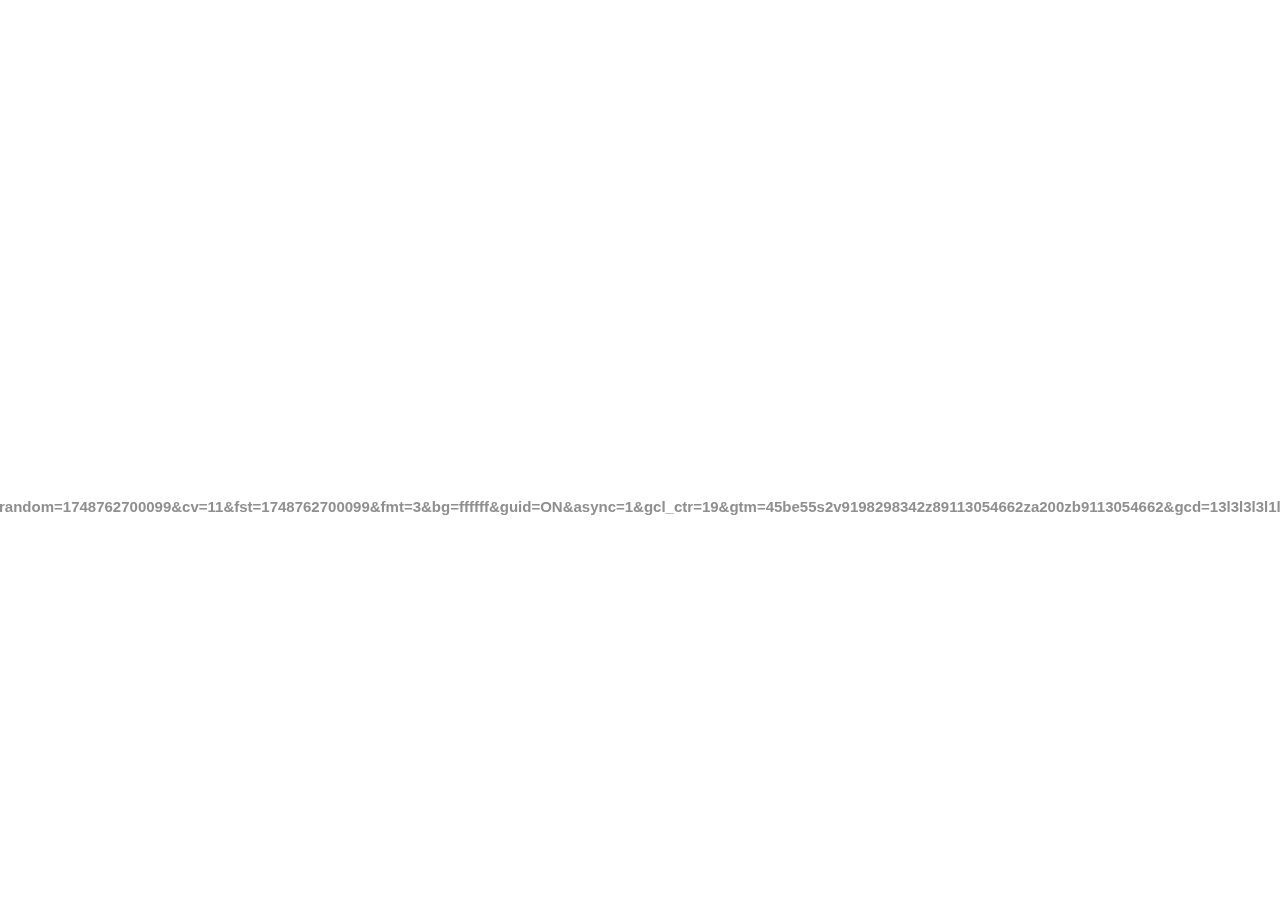
<file: images/background_files/11160585753(5).html>
<!DOCTYPE html>
<!-- saved from url=(0029)chrome-error://chromewebdata/ -->
<html dir="rtl" lang="ar" subframe=""><head><meta http-equiv="Content-Type" content="text/html; charset=UTF-8">
  
  <meta name="color-scheme" content="light dark">
  <meta name="theme-color" content="#fff">
  <meta name="viewport" content="width=device-width, initial-scale=1.0,
                                 maximum-scale=1.0, user-scalable=no">
  <title>td.doubleclick.net</title>
  <style>/* Copyright 2017 The Chromium Authors
 * Use of this source code is governed by a BSD-style license that can be
 * found in the LICENSE file. */

a {
  color: var(--link-color);
}

body {
  --background-color: #fff;
  --error-code-color: var(--google-gray-700);
  --google-blue-50: rgb(232, 240, 254);
  --google-blue-100: rgb(210, 227, 252);
  --google-blue-300: rgb(138, 180, 248);
  --google-blue-600: rgb(26, 115, 232);
  --google-blue-700: rgb(25, 103, 210);
  --google-gray-100: rgb(241, 243, 244);
  --google-gray-300: rgb(218, 220, 224);
  --google-gray-500: rgb(154, 160, 166);
  --google-gray-50: rgb(248, 249, 250);
  --google-gray-600: rgb(128, 134, 139);
  --google-gray-700: rgb(95, 99, 104);
  --google-gray-800: rgb(60, 64, 67);
  --google-gray-900: rgb(32, 33, 36);
  --heading-color: var(--google-gray-900);
  --link-color: rgb(88, 88, 88);
  --primary-button-fill-color-active: var(--google-blue-700);
  --primary-button-fill-color: var(--google-blue-600);
  --primary-button-text-color: #fff;
  --quiet-background-color: rgb(247, 247, 247);
  --secondary-button-border-color: var(--google-gray-500);
  --secondary-button-fill-color: #fff;
  --secondary-button-hover-border-color: var(--google-gray-600);
  --secondary-button-hover-fill-color: var(--google-gray-50);
  --secondary-button-text-color: var(--google-gray-700);
  --small-link-color: var(--google-gray-700);
  --text-color: var(--google-gray-700);
  background: var(--background-color);
  color: var(--text-color);
  word-wrap: break-word;
}

.nav-wrapper .secondary-button {
  background: var(--secondary-button-fill-color);
  border: 1px solid var(--secondary-button-border-color);
  color: var(--secondary-button-text-color);
  float: none;
  margin: 0;
  padding: 8px 16px;
}

.hidden {
  display: none;
}

html {
  -webkit-text-size-adjust: 100%;
  font-size: 125%;
}

.icon {
  background-repeat: no-repeat;
  background-size: 100%;
}

@media (prefers-color-scheme: dark) {
  body {
    --background-color: var(--google-gray-900);
    --error-code-color: var(--google-gray-500);
    --heading-color: var(--google-gray-500);
    --link-color: var(--google-blue-300);
    --primary-button-fill-color-active: rgb(129, 162, 208);
    --primary-button-fill-color: var(--google-blue-300);
    --primary-button-text-color: var(--google-gray-900);
    --quiet-background-color: var(--background-color);
    --secondary-button-border-color: var(--google-gray-700);
    --secondary-button-fill-color: var(--google-gray-900);
    --secondary-button-hover-fill-color: rgb(48, 51, 57);
    --secondary-button-text-color: var(--google-blue-300);
    --small-link-color: var(--google-blue-300);
    --text-color: var(--google-gray-500);
  }
}
</style>
  <style>/* Copyright 2014 The Chromium Authors
   Use of this source code is governed by a BSD-style license that can be
   found in the LICENSE file. */

button {
  border: 0;
  border-radius: 20px;
  box-sizing: border-box;
  color: var(--primary-button-text-color);
  cursor: pointer;
  float: right;
  font-size: .875em;
  margin: 0;
  padding: 8px 16px;
  transition: box-shadow 150ms cubic-bezier(0.4, 0, 0.2, 1);
  user-select: none;
}

[dir='rtl'] button {
  float: left;
}

.bad-clock button,
.captive-portal button,
.https-only button,
.insecure-form button,
.lookalike-url button,
.main-frame-blocked button,
.neterror button,
.pdf button,
.ssl button,
.enterprise-block button,
.enterprise-warn button,
.managed-profile-required button,
.safe-browsing-billing button,
.supervised-user-verify button,
.supervised-user-verify-subframe button {
  background: var(--primary-button-fill-color);
}

button:active {
  background: var(--primary-button-fill-color-active);
  outline: 0;
}

#debugging {
  display: inline;
  overflow: auto;
}

.debugging-content {
  line-height: 1em;
  margin-bottom: 0;
  margin-top: 1em;
}

.debugging-content-fixed-width {
  display: block;
  font-family: monospace;
  font-size: 1.2em;
  margin-top: 0.5em;
}

.debugging-title {
  font-weight: bold;
}

#details {
  margin: 0 0 50px;
}

#details p:not(:first-of-type) {
  margin-top: 20px;
}

.secondary-button:active {
  border-color: white;
  box-shadow: 0 1px 2px 0 rgba(60, 64, 67, .3),
      0 2px 6px 2px rgba(60, 64, 67, .15);
}

.secondary-button:hover {
  background: var(--secondary-button-hover-fill-color);
  border-color: var(--secondary-button-hover-border-color);
  text-decoration: none;
}

.error-code {
  color: var(--error-code-color);
  font-size: .8em;
  margin-top: 12px;
  text-transform: uppercase;
}

#error-debugging-info {
  font-size: 0.8em;
}

h1 {
  color: var(--heading-color);
  font-size: 1.6em;
  font-weight: normal;
  line-height: 1.25em;
  margin-bottom: 16px;
}

h2 {
  font-size: 1.2em;
  font-weight: normal;
}

.icon {
  height: 72px;
  margin: 0 0 40px;
  width: 72px;
}

input[type=checkbox] {
  opacity: 0;
}

input[type=checkbox]:focus ~ .checkbox::after {
  outline: -webkit-focus-ring-color auto 5px;
}

.interstitial-wrapper {
  box-sizing: border-box;
  font-size: 1em;
  line-height: 1.6em;
  margin: 14vh auto 0;
  max-width: 600px;
  width: 100%;
}

#main-message > p {
  display: inline;
}

#extended-reporting-opt-in {
  font-size: .875em;
  margin-top: 32px;
}

#extended-reporting-opt-in label {
  display: grid;
  grid-template-columns: 1.8em 1fr;
  position: relative;
}

#enhanced-protection-message {
  border-radius: 20px;
  font-size: 1em;
  margin-top: 32px;
  padding: 10px 5px;
}

#enhanced-protection-message a {
  color: var(--google-red-10);
}

#enhanced-protection-message label {
  display: grid;
  grid-template-columns: 2.5em 1fr;
  position: relative;
}

#enhanced-protection-message div {
  margin: 0.5em;
}

#enhanced-protection-message .icon {
  height: 1.5em;
  vertical-align: middle;
  width: 1.5em;
}

.nav-wrapper {
  margin-top: 51px;
}

.nav-wrapper::after {
  clear: both;
  content: '';
  display: table;
  width: 100%;
}

.small-link {
  color: var(--small-link-color);
  font-size: .875em;
}

.checkboxes {
  flex: 0 0 24px;
}

.checkbox {
  --padding: .9em;
  background: transparent;
  display: block;
  height: 1em;
  left: -1em;
  padding-inline-start: var(--padding);
  position: absolute;
  right: 0;
  top: -.5em;
  width: 1em;
}

.checkbox::after {
  border: 1px solid white;
  border-radius: 2px;
  content: '';
  height: 1em;
  left: var(--padding);
  position: absolute;
  top: var(--padding);
  width: 1em;
}

.checkbox::before {
  background: transparent;
  border: 2px solid white;
  border-inline-end-width: 0;
  border-top-width: 0;
  content: '';
  height: .2em;
  left: calc(.3em + var(--padding));
  opacity: 0;
  position: absolute;
  top: calc(.3em  + var(--padding));
  transform: rotate(-45deg);
  width: .5em;
}

input[type=checkbox]:checked ~ .checkbox::before {
  opacity: 1;
}

@media (max-width: 700px) {
  .interstitial-wrapper {
    padding: 0 10%;
  }

  #error-debugging-info {
    overflow: auto;
  }
}

@media (max-width: 420px) {
  button,
  [dir='rtl'] button,
  .small-link {
    float: none;
    font-size: .825em;
    font-weight: 500;
    margin: 0;
    width: 100%;
  }

  button {
    padding: 16px 24px;
  }

  #details {
    margin: 20px 0 20px 0;
  }

  #details p:not(:first-of-type) {
    margin-top: 10px;
  }

  .secondary-button:not(.hidden) {
    display: block;
    margin-top: 20px;
    text-align: center;
    width: 100%;
  }

  .interstitial-wrapper {
    padding: 0 5%;
  }

  #extended-reporting-opt-in {
    margin-top: 24px;
  }

  #enhanced-protection-message {
    margin-top: 24px;
  }

  .nav-wrapper {
    margin-top: 30px;
  }
}

/**
 * Mobile specific styling.
 * Navigation buttons are anchored to the bottom of the screen.
 * Details message replaces the top content in its own scrollable area.
 */

@media (max-width: 420px) {
  .nav-wrapper .secondary-button {
    border: 0;
    margin: 16px 0 0;
    margin-inline-end: 0;
    padding-bottom: 16px;
    padding-top: 16px;
  }
}

/* Fixed nav. */
@media (min-width: 240px) and (max-width: 420px) and
       (min-height: 401px),
       (min-width: 421px) and (min-height: 240px) and
       (max-height: 560px) {
  body .nav-wrapper {
    background: var(--background-color);
    bottom: 0;
    box-shadow: 0 -12px 24px var(--background-color);
    left: 0;
    margin: 0 auto;
    max-width: 736px;
    padding-inline-end: 24px;
    padding-inline-start: 24px;
    position: fixed;
    right: 0;
    width: 100%;
    z-index: 2;
  }

  .interstitial-wrapper {
    max-width: 736px;
  }

  #details,
  #main-content {
    padding-bottom: 40px;
  }

  #details {
    padding-top: 5.5vh;
  }

  button.small-link {
    color: var(--google-blue-600);
  }
}

@media (max-width: 420px) and (orientation: portrait),
       (max-height: 560px) {
  body {
    margin: 0 auto;
  }

  button,
  [dir='rtl'] button,
  button.small-link,
  .nav-wrapper .secondary-button {
    font-family: Roboto-Regular,Helvetica;
    font-size: .933em;
    margin: 6px 0;
    transform: translatez(0);
  }

  .nav-wrapper {
    box-sizing: border-box;
    padding-bottom: 8px;
    width: 100%;
  }

  #details {
    box-sizing: border-box;
    height: auto;
    margin: 0;
    opacity: 1;
    transition: opacity 250ms cubic-bezier(0.4, 0, 0.2, 1);
  }

  #details.hidden,
  #main-content.hidden {
    height: 0;
    opacity: 0;
    overflow: hidden;
    padding-bottom: 0;
    transition: none;
  }

  h1 {
    font-size: 1.5em;
    margin-bottom: 8px;
  }

  .icon {
    margin-bottom: 5.69vh;
  }

  .interstitial-wrapper {
    box-sizing: border-box;
    margin: 7vh auto 12px;
    padding: 0 24px;
    position: relative;
  }

  .interstitial-wrapper p {
    font-size: .95em;
    line-height: 1.61em;
    margin-top: 8px;
  }

  #main-content {
    margin: 0;
    transition: opacity 100ms cubic-bezier(0.4, 0, 0.2, 1);
  }

  .small-link {
    border: 0;
  }

  .suggested-left > #control-buttons,
  .suggested-right > #control-buttons {
    float: none;
    margin: 0;
  }
}

@media (min-width: 421px) and (min-height: 500px) and (max-height: 560px) {
  .interstitial-wrapper {
    margin-top: 10vh;
  }
}

@media (min-height: 400px) and (orientation:portrait) {
  .interstitial-wrapper {
    margin-bottom: 145px;
  }
}

@media (min-height: 299px) {
  .nav-wrapper {
    padding-bottom: 16px;
  }
}

@media (max-height: 560px) and (min-height: 240px) and (orientation:landscape) {
  .extended-reporting-has-checkbox #details {
    padding-bottom: 80px;
  }
}

@media (min-height: 500px) and (max-height: 650px) and (max-width: 414px) and
       (orientation: portrait) {
  .interstitial-wrapper {
    margin-top: 7vh;
  }
}

@media (min-height: 650px) and (max-width: 414px) and (orientation: portrait) {
  .interstitial-wrapper {
    margin-top: 10vh;
  }
}

/* Small mobile screens. No fixed nav. */
@media (max-height: 400px) and (orientation: portrait),
       (max-height: 239px) and (orientation: landscape),
       (max-width: 419px) and (max-height: 399px) {
  .interstitial-wrapper {
    display: flex;
    flex-direction: column;
    margin-bottom: 0;
  }

  #details {
    flex: 1 1 auto;
    order: 0;
  }

  #main-content {
    flex: 1 1 auto;
    order: 0;
  }

  .nav-wrapper {
    flex: 0 1 auto;
    margin-top: 8px;
    order: 1;
    padding-inline-end: 0;
    padding-inline-start: 0;
    position: relative;
    width: 100%;
  }

  button,
  .nav-wrapper .secondary-button {
    padding: 16px 24px;
  }

  button.small-link {
    color: var(--google-blue-600);
  }
}

@media (max-width: 239px) and (orientation: portrait) {
  .nav-wrapper {
    padding-inline-end: 0;
    padding-inline-start: 0;
  }
}
</style>
  <style>/* Copyright 2013 The Chromium Authors
 * Use of this source code is governed by a BSD-style license that can be
 * found in the LICENSE file. */

/* Don't use the main frame div when the error is in a subframe. */
html[subframe] #main-frame-error {
  display: none;
}

/* Don't use the subframe error div when the error is in a main frame. */
html:not([subframe]) #sub-frame-error {
  display: none;
}

h1 {
  margin-top: 0;
  word-wrap: break-word;
}

h1 span {
  font-weight: 500;
}

a {
  text-decoration: none;
}

.icon {
  -webkit-user-select: none;
  display: inline-block;
}

.icon-generic {
  /* Can't access chrome://theme/IDR_ERROR_NETWORK_GENERIC from an untrusted
   * renderer process, so embed the resource manually. */
  content: image-set(
      url([data-uri]) 1x,
      url([data-uri]) 2x);
}

.icon-info {
  content: image-set(
      url([data-uri]) 1x,
      url([data-uri]) 2x);
}

.icon-offline {
  content: image-set(
      url([data-uri]) 1x,
      url([data-uri]) 2x);
  position: relative;
}

.icon-disabled {
  content: image-set(
      url([data-uri]) 1x,
      url([data-uri]) 2x);
  width: 112px;
}

.hidden {
  display: none;
}

#suggestions-list a {
  color: var(--google-blue-600);
}

#suggestions-list p {
  margin-block-end: 0;
}

#suggestions-list ul {
  margin-top: 0;
}

.single-suggestion {
  list-style-type: none;
  padding-inline-start: 0;
}

.link-button {
  color: rgb(66, 133, 244);
  display: inline-block;
  font-weight: bold;
  text-transform: uppercase;
}

#sub-frame-error-details {

  color: #8F8F8F;

  /* Not done on mobile for performance reasons. */
  text-shadow: 0 1px 0 rgba(255,255,255,0.3);

}

.secondary-button {
  background: #d9d9d9;
  color: #696969;
  margin-inline-end: 16px;
}

.snackbar {
  background: #323232;
  border-radius: 2px;
  bottom: 24px;
  box-sizing: border-box;
  color: #fff;
  font-size: .87em;
  left: 24px;
  max-width: 568px;
  min-width: 288px;
  opacity: 0;
  padding: 16px 24px 12px;
  position: fixed;
  transform: translateY(90px);
  will-change: opacity, transform;
  z-index: 999;
}

.snackbar-show {
  -webkit-animation:
    show-snackbar 250ms cubic-bezier(0, 0, 0.2, 1) forwards,
    hide-snackbar 250ms cubic-bezier(0.4, 0, 1, 1) forwards 5s;
}

@-webkit-keyframes show-snackbar {
  100% {
    opacity: 1;
    transform: translateY(0);
  }
}

@-webkit-keyframes hide-snackbar {
  0% {
    opacity: 1;
    transform: translateY(0);
  }
  100% {
    opacity: 0;
    transform: translateY(90px);
  }
}

.suggestions {
  margin-top: 18px;
}

.suggestion-header {
  font-weight: bold;
  margin-bottom: 4px;
}

.suggestion-body {
  color: #777;
}

/* Decrease padding at low sizes. */
@media (max-width: 640px), (max-height: 640px) {
  h1 {
    margin: 0 0 15px;
  }
  .suggestions {
    margin-top: 10px;
  }
  .suggestion-header {
    margin-bottom: 0;
  }
}

#cancel-save-page-button {
  background-image: url([data-uri]);
  background-position: right 27px center;
  background-repeat: no-repeat;
  border: 1px solid var(--google-gray-300);
  border-radius: 5px;
  color: var(--google-gray-700);
  margin-bottom: 26px;
  padding-bottom: 16px;
  padding-inline-end: 88px;
  padding-inline-start: 16px;
  padding-top: 16px;
  text-align: start;
}

html[dir='rtl'] #cancel-save-page-button {
  background-position: left 27px center;
}

#save-page-for-later-button {
  display: flex;
  justify-content: start;
}

#save-page-for-later-button a::before {
  content: url([data-uri]);
  display: inline-block;
  margin-inline-end: 4px;
  vertical-align: -webkit-baseline-middle;
}

.hidden#save-page-for-later-button {
  display: none;
}

/* Don't allow overflow when in a subframe. */
html[subframe] body {
  overflow: hidden;
}

#sub-frame-error {
  -webkit-align-items: center;
  -webkit-flex-flow: column;
  -webkit-justify-content: center;
  background-color: #DDD;
  display: -webkit-flex;
  height: 100%;
  left: 0;
  position: absolute;
  text-align: center;
  top: 0;
  transition: background-color 200ms ease-in-out;
  width: 100%;
}

#sub-frame-error:hover {
  background-color: #EEE;
}

#sub-frame-error .icon-generic {
  margin: 0 0 16px;
}

#sub-frame-error-details {
  margin: 0 10px;
  text-align: center;
  opacity: 0;
}

/* Show details only when hovering. */
#sub-frame-error:hover #sub-frame-error-details {
  opacity: 1;
}

/* If the iframe is too small, always hide the error code. */
/* TODO(mmenke): See if overflow: no-display works better, once supported. */
@media (max-width: 200px), (max-height: 95px) {
  #sub-frame-error-details {
    display: none;
  }
}

/* Adjust icon for small embedded frames in apps. */
@media (max-height: 100px) {
  #sub-frame-error .icon-generic {
    height: auto;
    margin: 0;
    padding-top: 0;
    width: 25px;
  }
}

/* details-button is special; it's a <button> element that looks like a link. */
#details-button {
  box-shadow: none;
  min-width: 0;
}

/* Styles for platform dependent separation of controls and details button. */
.suggested-left > #control-buttons,
.suggested-right > #details-button {
  float: left;
}

.suggested-right > #control-buttons,
.suggested-left > #details-button {
  float: right;
}

.suggested-left .secondary-button {
  margin-inline-end: 0;
  margin-inline-start: 16px;
}

#details-button.singular {
  float: none;
}

/* download-button shows both icon and text. */
#download-button {
  padding-bottom: 4px;
  padding-top: 4px;
  position: relative;
}

#download-button::before {
  background: image-set(
      url([data-uri]) 1x,
      url([data-uri]) 2x)
    no-repeat;
  content: '';
  display: inline-block;
  height: 24px;
  margin-inline-end: 4px;
  margin-inline-start: -4px;
  vertical-align: middle;
  width: 24px;
}

#download-button:disabled {
  background: rgb(180, 206, 249);
  color: rgb(255, 255, 255);
}

#buttons::after {
  clear: both;
  content: '';
  display: block;
  width: 100%;
}

/* Offline page */
html[dir='rtl'] .runner-container,
html[dir='rtl'].offline .icon-offline {
  transform: scaleX(-1);
}

.offline {
  transition: filter 1.5s cubic-bezier(0.65, 0.05, 0.36, 1),
              background-color 1.5s cubic-bezier(0.65, 0.05, 0.36, 1);

  will-change: filter, background-color;

}

.offline body {
  transition: background-color 1.5s cubic-bezier(0.65, 0.05, 0.36, 1);
}

.offline #main-message > p {
  display: none;
}

.offline.inverted {
  background-color: #fff;
  filter: invert(1);
}

.offline.inverted body {
  background-color: #fff;
}

.offline .interstitial-wrapper {
  color: var(--text-color);
  font-size: 1em;
  line-height: 1.55;
  margin: 0 auto;
  max-width: 600px;
  padding-top: 100px;
  position: relative;
  width: 100%;
}

.offline .runner-container {
  direction: ltr;
  height: 150px;
  max-width: 600px;
  overflow: hidden;
  position: absolute;
  top: 35px;
  width: 44px;
}

.offline .runner-container:focus {
  outline: none;
}

.offline .runner-container:focus-visible {
  outline: 3px solid var(--google-blue-300);
}

.offline .runner-canvas {
  height: 150px;
  max-width: 600px;
  opacity: 1;
  overflow: hidden;
  position: absolute;
  top: 0;
  z-index: 10;
}

.offline .controller {
  height: 100vh;
  left: 0;
  position: absolute;
  top: 0;
  width: 100vw;
  z-index: 9;
}

#offline-resources {
  display: none;
}

#offline-instruction {
  image-rendering: pixelated;
  left: 0;
  margin: auto;
  position: absolute;
  right: 0;
  top: 60px;
  width: fit-content;
}

.offline-runner-live-region {
  bottom: 0;
  clip-path: polygon(0 0, 0 0, 0 0);
  color: var(--background-color);
  display: block;
  font-size: xx-small;
  overflow: hidden;
  position: absolute;
  text-align: center;
  transition: color 1.5s cubic-bezier(0.65, 0.05, 0.36, 1);
  user-select: none;
}

/* Custom toggle */
.slow-speed-option {
  align-items: center;
  background: var(--google-gray-50);
  border-radius: 24px/50%;
  bottom: 0;
  color: var(--error-code-color);
  display: inline-flex;
  font-size: 1em;
  left: 0;
  line-height: 1.1em;
  margin: 5px auto;
  padding: 2px 12px 3px 20px;
  position: absolute;
  right: 0;
  width: max-content;
  z-index: 999;
}

.slow-speed-option.hidden {
  display: none;
}

.slow-speed-option [type=checkbox] {
  opacity: 0;
  pointer-events: none;
  position: absolute;
}

.slow-speed-option .slow-speed-toggle {
  cursor: pointer;
  margin-inline-start: 8px;
  padding: 8px 4px;
  position: relative;
}

.slow-speed-option [type=checkbox]:disabled ~ .slow-speed-toggle {
  cursor: default;
}

.slow-speed-option-label [type=checkbox] {
  opacity: 0;
  pointer-events: none;
  position: absolute;
}

.slow-speed-option .slow-speed-toggle::before,
.slow-speed-option .slow-speed-toggle::after {
  content: '';
  display: block;
  margin: 0 3px;
  transition: all 100ms cubic-bezier(0.4, 0, 1, 1);
}

.slow-speed-option .slow-speed-toggle::before {
  background: rgb(189,193,198);
  border-radius: 0.65em;
  height: 0.9em;
  width: 2em;
}

.slow-speed-option .slow-speed-toggle::after {
  background: #fff;
  border-radius: 50%;
  box-shadow: 0 1px 3px 0 rgb(0 0 0 / 40%);
  height: 1.2em;
  position: absolute;
  top: 51%;
  transform: translate(-20%, -50%);
  width: 1.1em;
}

.slow-speed-option [type=checkbox]:focus + .slow-speed-toggle {
  box-shadow: 0 0 8px rgb(94, 158, 214);
  outline: 1px solid rgb(93, 157, 213);
}

.slow-speed-option [type=checkbox]:checked + .slow-speed-toggle::before {
  background: var(--google-blue-600);
  opacity: 0.5;
}

.slow-speed-option [type=checkbox]:checked + .slow-speed-toggle::after {
  background: var(--google-blue-600);
  transform: translate(calc(2em - 90%), -50%);
}

.slow-speed-option [type=checkbox]:checked:disabled +
  .slow-speed-toggle::before {
  background: rgb(189,193,198);
}

.slow-speed-option [type=checkbox]:checked:disabled +
  .slow-speed-toggle::after {
  background: var(--google-gray-50);
}

@media (max-width: 420px) {
  #download-button {
    padding-bottom: 12px;
    padding-top: 12px;
  }

  .suggested-left > #control-buttons,
  .suggested-right > #control-buttons {
    float: none;
  }

  .snackbar {
    border-radius: 0;
    bottom: 0;
    left: 0;
    width: 100%;
  }
}

@media (max-height: 350px) {
  h1 {
    margin: 0 0 15px;
  }

  .icon-offline {
    margin: 0 0 10px;
  }

  .interstitial-wrapper {
    margin-top: 5%;
  }

  .nav-wrapper {
    margin-top: 30px;
  }
}

@media (min-width: 420px) and (max-width: 736px) and
       (min-height: 240px) and (max-height: 420px) and
       (orientation:landscape) {
  .interstitial-wrapper {
    margin-bottom: 100px;
  }
}

@media (max-width: 360px) and (max-height: 480px) {
  .offline .interstitial-wrapper {
    padding-top: 60px;
  }

  .offline .runner-container {
    top: 8px;
  }
}

@media (min-height: 240px) and (orientation: landscape) {
  .offline .interstitial-wrapper {
    margin-bottom: 90px;
  }

  .icon-offline {
    margin-bottom: 20px;
  }
}

@media (max-height: 320px) and (orientation: landscape) {
  .icon-offline {
    margin-bottom: 0;
  }

  .offline .runner-container {
    top: 10px;
  }
}

@media (max-width: 240px) {
  button {
    padding-inline-end: 12px;
    padding-inline-start: 12px;
  }

  .interstitial-wrapper {
    overflow: inherit;
    padding: 0 8px;
  }
}

@media (max-width: 120px) {
  button {
    width: auto;
  }
}

.arcade-mode,
.arcade-mode .runner-container,
.arcade-mode .runner-canvas {
  image-rendering: pixelated;
  max-width: 100%;
  overflow: hidden;
}

.arcade-mode #buttons,
.arcade-mode #main-content {
  opacity: 0;
  overflow: hidden;
}

.arcade-mode .interstitial-wrapper {
  height: 100vh;
  max-width: 100%;
  overflow: hidden;
}

.arcade-mode .runner-container {
  left: 0;
  margin: auto;
  right: 0;
  transform-origin: top center;
  transition: transform 250ms cubic-bezier(0.4, 0, 1, 1) 400ms;
  z-index: 2;
}

@media (prefers-color-scheme: dark) {
  .icon {
    filter: invert(1);
  }

  .offline .runner-canvas {
    filter: invert(1);
  }

  .offline.inverted {
    background-color: var(--background-color);
    filter: invert(0);
  }

  .offline.inverted body {
    background-color: #fff;
  }

  .offline.inverted .offline-runner-live-region {
    color: #fff;
  }

  #suggestions-list a {
    color: var(--link-color);
  }

  .slow-speed-option {
    background: var(--google-gray-800);
    color: var(--google-gray-100);
  }

  .slow-speed-option .slow-speed-toggle::before,
  .slow-speed-option [type=checkbox]:checked:disabled +
    .slow-speed-toggle::before {
     background: rgb(189,193,198);
  }

  .slow-speed-option [type=checkbox]:checked + .slow-speed-toggle::after,
  .slow-speed-option [type=checkbox]:checked + .slow-speed-toggle::before {
    background: var(--google-blue-300);
  }
}

#main-frame-error:not(.showing-details) #details {
  display: none;
}

@media (min-width: 240px) and (max-width: 420px) and (min-height: 401px),
       (min-height: 240px) and (max-height: 560px) and (min-width: 421px) {
  #main-frame-error.showing-details #main-content,
  #main-frame-error.showing-details .runner-container {
    display: none;
  }
}
</style>


  <script>// Copyright 2022 The Chromium Authors
// Use of this source code is governed by a BSD-style license that can be
// found in the LICENSE file.
function assert(value,message){if(value){return}throw new Error("Assertion failed"+(message?`: ${message}`:""))}
// Copyright 2022 The Chromium Authors
// Use of this source code is governed by a BSD-style license that can be
// found in the LICENSE file.
class LoadTimeData{data_=null;set data(value){assert(!this.data_,"Re-setting data.");this.data_=value}valueExists(id){assert(this.data_,"No data. Did you remember to include strings.js?");return id in this.data_}getValue(id){assert(this.data_,"No data. Did you remember to include strings.js?");const value=this.data_[id];assert(typeof value!=="undefined","Could not find value for "+id);return value}getString(id){const value=this.getValue(id);assert(typeof value==="string",`[${value}] (${id}) is not a string`);return value}getStringF(id,...args){const value=this.getString(id);if(!value){return""}return this.substituteString(value,...args)}substituteString(label,...args){return label.replace(/\$(.|$|\n)/g,(function(m){assert(m.match(/\$[$1-9]/),"Unescaped $ found in localized string.");if(m==="$$"){return"$"}const substitute=args[Number(m[1])-1];if(substitute===undefined||substitute===null){return""}return substitute.toString()}))}getSubstitutedStringPieces(label,...args){const pieces=(label.match(/(\$[1-9])|(([^$]|\$([^1-9]|$))+)/g)||[]).map((function(p){if(!p.match(/^\$[1-9]$/)){assert((p.match(/\$/g)||[]).length%2===0,"Unescaped $ found in localized string.");return{value:p.replace(/\$\$/g,"$"),arg:null}}const substitute=args[Number(p[1])-1];if(substitute===undefined||substitute===null){return{value:"",arg:p}}return{value:substitute.toString(),arg:p}}));return pieces}getBoolean(id){const value=this.getValue(id);assert(typeof value==="boolean",`[${value}] (${id}) is not a boolean`);return value}getInteger(id){const value=this.getValue(id);assert(typeof value==="number",`[${value}] (${id}) is not a number`);assert(value===Math.floor(value),"Number isn't integer: "+value);return value}overrideValues(replacements){assert(typeof replacements==="object","Replacements must be a dictionary object.");assert(this.data_,"Data must exist before being overridden");for(const key in replacements){this.data_[key]=replacements[key]}}resetForTesting(newData=null){this.data_=newData}isInitialized(){return this.data_!==null}}const loadTimeData=new LoadTimeData;
// Copyright 2022 The Chromium Authors
// Use of this source code is governed by a BSD-style license that can be
// found in the LICENSE file.
function getRequiredElement(id){const el=document.querySelector(`#${id}`);assert(el);assert(el instanceof HTMLElement);return el}
/**
 * @license
 * Copyright 2019 Google LLC
 * SPDX-License-Identifier: BSD-3-Clause
 */const t$3=globalThis,e$3=t$3.ShadowRoot&&(void 0===t$3.ShadyCSS||t$3.ShadyCSS.nativeShadow)&&"adoptedStyleSheets"in Document.prototype&&"replace"in CSSStyleSheet.prototype,s$3=Symbol(),o$3=new WeakMap;let n$3=class n{constructor(t,e,o){if(this._$cssResult$=!0,o!==s$3)throw Error("CSSResult is not constructable. Use `unsafeCSS` or `css` instead.");this.cssText=t,this.t=e}get styleSheet(){let t=this.o;const s=this.t;if(e$3&&void 0===t){const e=void 0!==s&&1===s.length;e&&(t=o$3.get(s)),void 0===t&&((this.o=t=new CSSStyleSheet).replaceSync(this.cssText),e&&o$3.set(s,t))}return t}toString(){return this.cssText}};const r$4=t=>new n$3("string"==typeof t?t:t+"",void 0,s$3),S$1=(s,o)=>{if(e$3)s.adoptedStyleSheets=o.map((t=>t instanceof CSSStyleSheet?t:t.styleSheet));else for(const e of o){const o=document.createElement("style"),n=t$3.litNonce;void 0!==n&&o.setAttribute("nonce",n),o.textContent=e.cssText,s.appendChild(o)}},c$3=e$3?t=>t:t=>t instanceof CSSStyleSheet?(t=>{let e="";for(const s of t.cssRules)e+=s.cssText;return r$4(e)})(t):t
/**
 * @license
 * Copyright 2017 Google LLC
 * SPDX-License-Identifier: BSD-3-Clause
 */;const{is:i$2,defineProperty:e$2,getOwnPropertyDescriptor:r$3,getOwnPropertyNames:h$2,getOwnPropertySymbols:o$2,getPrototypeOf:n$2}=Object,a$1=globalThis,c$2=a$1.trustedTypes,l$1=c$2?c$2.emptyScript:"",p$1=a$1.reactiveElementPolyfillSupport,d$1=(t,s)=>t,u$1={toAttribute(t,s){switch(s){case Boolean:t=t?l$1:null;break;case Object:case Array:t=null==t?t:JSON.stringify(t)}return t},fromAttribute(t,s){let i=t;switch(s){case Boolean:i=null!==t;break;case Number:i=null===t?null:Number(t);break;case Object:case Array:try{i=JSON.parse(t)}catch(t){i=null}}return i}},f$3=(t,s)=>!i$2(t,s),y$1={attribute:!0,type:String,converter:u$1,reflect:!1,hasChanged:f$3};Symbol.metadata??=Symbol("metadata"),a$1.litPropertyMetadata??=new WeakMap;class b extends HTMLElement{static addInitializer(t){this._$Ei(),(this.l??=[]).push(t)}static get observedAttributes(){return this.finalize(),this._$Eh&&[...this._$Eh.keys()]}static createProperty(t,s=y$1){if(s.state&&(s.attribute=!1),this._$Ei(),this.elementProperties.set(t,s),!s.noAccessor){const i=Symbol(),r=this.getPropertyDescriptor(t,i,s);void 0!==r&&e$2(this.prototype,t,r)}}static getPropertyDescriptor(t,s,i){const{get:e,set:h}=r$3(this.prototype,t)??{get(){return this[s]},set(t){this[s]=t}};return{get(){return e?.call(this)},set(s){const r=e?.call(this);h.call(this,s),this.requestUpdate(t,r,i)},configurable:!0,enumerable:!0}}static getPropertyOptions(t){return this.elementProperties.get(t)??y$1}static _$Ei(){if(this.hasOwnProperty(d$1("elementProperties")))return;const t=n$2(this);t.finalize(),void 0!==t.l&&(this.l=[...t.l]),this.elementProperties=new Map(t.elementProperties)}static finalize(){if(this.hasOwnProperty(d$1("finalized")))return;if(this.finalized=!0,this._$Ei(),this.hasOwnProperty(d$1("properties"))){const t=this.properties,s=[...h$2(t),...o$2(t)];for(const i of s)this.createProperty(i,t[i])}const t=this[Symbol.metadata];if(null!==t){const s=litPropertyMetadata.get(t);if(void 0!==s)for(const[t,i]of s)this.elementProperties.set(t,i)}this._$Eh=new Map;for(const[t,s]of this.elementProperties){const i=this._$Eu(t,s);void 0!==i&&this._$Eh.set(i,t)}this.elementStyles=this.finalizeStyles(this.styles)}static finalizeStyles(s){const i=[];if(Array.isArray(s)){const e=new Set(s.flat(1/0).reverse());for(const s of e)i.unshift(c$3(s))}else void 0!==s&&i.push(c$3(s));return i}static _$Eu(t,s){const i=s.attribute;return!1===i?void 0:"string"==typeof i?i:"string"==typeof t?t.toLowerCase():void 0}constructor(){super(),this._$Ep=void 0,this.isUpdatePending=!1,this.hasUpdated=!1,this._$Em=null,this._$Ev()}_$Ev(){this._$Eg=new Promise((t=>this.enableUpdating=t)),this._$AL=new Map,this._$ES(),this.requestUpdate(),this.constructor.l?.forEach((t=>t(this)))}addController(t){(this._$E_??=new Set).add(t),void 0!==this.renderRoot&&this.isConnected&&t.hostConnected?.()}removeController(t){this._$E_?.delete(t)}_$ES(){const t=new Map,s=this.constructor.elementProperties;for(const i of s.keys())this.hasOwnProperty(i)&&(t.set(i,this[i]),delete this[i]);t.size>0&&(this._$Ep=t)}createRenderRoot(){const t=this.shadowRoot??this.attachShadow(this.constructor.shadowRootOptions);return S$1(t,this.constructor.elementStyles),t}connectedCallback(){this.renderRoot??=this.createRenderRoot(),this.enableUpdating(!0),this._$E_?.forEach((t=>t.hostConnected?.()))}enableUpdating(t){}disconnectedCallback(){this._$E_?.forEach((t=>t.hostDisconnected?.()))}attributeChangedCallback(t,s,i){this._$AK(t,i)}_$EO(t,s){const i=this.constructor.elementProperties.get(t),e=this.constructor._$Eu(t,i);if(void 0!==e&&!0===i.reflect){const r=(void 0!==i.converter?.toAttribute?i.converter:u$1).toAttribute(s,i.type);this._$Em=t,null==r?this.removeAttribute(e):this.setAttribute(e,r),this._$Em=null}}_$AK(t,s){const i=this.constructor,e=i._$Eh.get(t);if(void 0!==e&&this._$Em!==e){const t=i.getPropertyOptions(e),r="function"==typeof t.converter?{fromAttribute:t.converter}:void 0!==t.converter?.fromAttribute?t.converter:u$1;this._$Em=e,this[e]=r.fromAttribute(s,t.type),this._$Em=null}}requestUpdate(t,s,i,e=!1,r){if(void 0!==t){if(i??=this.constructor.getPropertyOptions(t),!(i.hasChanged??f$3)(e?r:this[t],s))return;this.C(t,s,i)}!1===this.isUpdatePending&&(this._$Eg=this._$EP())}C(t,s,i){this._$AL.has(t)||this._$AL.set(t,s),!0===i.reflect&&this._$Em!==t&&(this._$Ej??=new Set).add(t)}async _$EP(){this.isUpdatePending=!0;try{await this._$Eg}catch(t){Promise.reject(t)}const t=this.scheduleUpdate();return null!=t&&await t,!this.isUpdatePending}scheduleUpdate(){return this.performUpdate()}performUpdate(){if(!this.isUpdatePending)return;if(!this.hasUpdated){if(this.renderRoot??=this.createRenderRoot(),this._$Ep){for(const[t,s]of this._$Ep)this[t]=s;this._$Ep=void 0}const t=this.constructor.elementProperties;if(t.size>0)for(const[s,i]of t)!0!==i.wrapped||this._$AL.has(s)||void 0===this[s]||this.C(s,this[s],i)}let t=!1;const s=this._$AL;try{t=this.shouldUpdate(s),t?(this.willUpdate(s),this._$E_?.forEach((t=>t.hostUpdate?.())),this.update(s)):this._$ET()}catch(s){throw t=!1,this._$ET(),s}t&&this._$AE(s)}willUpdate(t){}_$AE(t){this._$E_?.forEach((t=>t.hostUpdated?.())),this.hasUpdated||(this.hasUpdated=!0,this.firstUpdated(t)),this.updated(t)}_$ET(){this._$AL=new Map,this.isUpdatePending=!1}get updateComplete(){return this.getUpdateComplete()}getUpdateComplete(){return this._$Eg}shouldUpdate(t){return!0}update(t){this._$Ej&&=this._$Ej.forEach((t=>this._$EO(t,this[t]))),this._$ET()}updated(t){}firstUpdated(t){}}b.elementStyles=[],b.shadowRootOptions={mode:"open"},b[d$1("elementProperties")]=new Map,b[d$1("finalized")]=new Map,p$1?.({ReactiveElement:b}),(a$1.reactiveElementVersions??=[]).push("2.0.2");
/**
 * @license
 * Copyright 2017 Google LLC
 * SPDX-License-Identifier: BSD-3-Clause
 */const t$2=globalThis,i$1=t$2.trustedTypes,s$2=i$1?i$1.createPolicy("lit-html-desktop",{createHTML:t=>t}):void 0,e$1="$lit$",h$1=`lit$${(Math.random()+"").slice(9)}$`,o$1="?"+h$1,n$1=`<${o$1}>`,r$2=document,l=()=>r$2.createComment(""),c$1=t=>null===t||"object"!=typeof t&&"function"!=typeof t,a=Array.isArray,u=t=>a(t)||"function"==typeof t?.[Symbol.iterator],d="[ \t\n\f\r]",f$2=/<(?:(!--|\/[^a-zA-Z])|(\/?[a-zA-Z][^>\s]*)|(\/?$))/g,v=/-->/g,_=/>/g,m=RegExp(`>|${d}(?:([^\\s"'>=/]+)(${d}*=${d}*(?:[^ \t\n\f\r"'\`<>=]|("|')|))|$)`,"g"),p=/'/g,g=/"/g,$=/^(?:script|style|textarea|title)$/i,y=t=>(i,...s)=>({_$litType$:t,strings:i,values:s}),x=y(1),w=Symbol.for("lit-noChange"),T=Symbol.for("lit-nothing"),A=new WeakMap,E=r$2.createTreeWalker(r$2,129);function C(t,i){if(!Array.isArray(t)||!t.hasOwnProperty("raw"))throw Error("invalid template strings array");return void 0!==s$2?s$2.createHTML(i):i}const P=(t,i)=>{const s=t.length-1,o=[];let r,l=2===i?"<svg>":"",c=f$2;for(let i=0;i<s;i++){const s=t[i];let a,u,d=-1,y=0;for(;y<s.length&&(c.lastIndex=y,u=c.exec(s),null!==u);)y=c.lastIndex,c===f$2?"!--"===u[1]?c=v:void 0!==u[1]?c=_:void 0!==u[2]?($.test(u[2])&&(r=RegExp("</"+u[2],"g")),c=m):void 0!==u[3]&&(c=m):c===m?">"===u[0]?(c=r??f$2,d=-1):void 0===u[1]?d=-2:(d=c.lastIndex-u[2].length,a=u[1],c=void 0===u[3]?m:'"'===u[3]?g:p):c===g||c===p?c=m:c===v||c===_?c=f$2:(c=m,r=void 0);const x=c===m&&t[i+1].startsWith("/>")?" ":"";l+=c===f$2?s+n$1:d>=0?(o.push(a),s.slice(0,d)+e$1+s.slice(d)+h$1+x):s+h$1+(-2===d?i:x)}return[C(t,l+(t[s]||"<?>")+(2===i?"</svg>":"")),o]};class V{constructor({strings:t,_$litType$:s},n){let r;this.parts=[];let c=0,a=0;const u=t.length-1,d=this.parts,[f,v]=P(t,s);if(this.el=V.createElement(f,n),E.currentNode=this.el.content,2===s){const t=this.el.content.firstChild;t.replaceWith(...t.childNodes)}for(;null!==(r=E.nextNode())&&d.length<u;){if(1===r.nodeType){if(r.hasAttributes())for(const t of r.getAttributeNames())if(t.endsWith(e$1)){const i=v[a++],s=r.getAttribute(t).split(h$1),e=/([.?@])?(.*)/.exec(i);d.push({type:1,index:c,name:e[2],strings:s,ctor:"."===e[1]?k:"?"===e[1]?H:"@"===e[1]?I:R}),r.removeAttribute(t)}else t.startsWith(h$1)&&(d.push({type:6,index:c}),r.removeAttribute(t));if($.test(r.tagName)){const t=r.textContent.split(h$1),s=t.length-1;if(s>0){r.textContent=i$1?i$1.emptyScript:"";for(let i=0;i<s;i++)r.append(t[i],l()),E.nextNode(),d.push({type:2,index:++c});r.append(t[s],l())}}}else if(8===r.nodeType)if(r.data===o$1)d.push({type:2,index:c});else{let t=-1;for(;-1!==(t=r.data.indexOf(h$1,t+1));)d.push({type:7,index:c}),t+=h$1.length-1}c++}}static createElement(t,i){const s=r$2.createElement("template");return s.innerHTML=t,s}}function N(t,i,s=t,e){if(i===w)return i;let h=void 0!==e?s._$Co?.[e]:s._$Cl;const o=c$1(i)?void 0:i._$litDirective$;return h?.constructor!==o&&(h?._$AO?.(!1),void 0===o?h=void 0:(h=new o(t),h._$AT(t,s,e)),void 0!==e?(s._$Co??=[])[e]=h:s._$Cl=h),void 0!==h&&(i=N(t,h._$AS(t,i.values),h,e)),i}class S{constructor(t,i){this._$AV=[],this._$AN=void 0,this._$AD=t,this._$AM=i}get parentNode(){return this._$AM.parentNode}get _$AU(){return this._$AM._$AU}u(t){const{el:{content:i},parts:s}=this._$AD,e=(t?.creationScope??r$2).importNode(i,!0);E.currentNode=e;let h=E.nextNode(),o=0,n=0,l=s[0];for(;void 0!==l;){if(o===l.index){let i;2===l.type?i=new M(h,h.nextSibling,this,t):1===l.type?i=new l.ctor(h,l.name,l.strings,this,t):6===l.type&&(i=new L(h,this,t)),this._$AV.push(i),l=s[++n]}o!==l?.index&&(h=E.nextNode(),o++)}return E.currentNode=r$2,e}p(t){let i=0;for(const s of this._$AV)void 0!==s&&(void 0!==s.strings?(s._$AI(t,s,i),i+=s.strings.length-2):s._$AI(t[i])),i++}}class M{get _$AU(){return this._$AM?._$AU??this._$Cv}constructor(t,i,s,e){this.type=2,this._$AH=T,this._$AN=void 0,this._$AA=t,this._$AB=i,this._$AM=s,this.options=e,this._$Cv=e?.isConnected??!0}get parentNode(){let t=this._$AA.parentNode;const i=this._$AM;return void 0!==i&&11===t?.nodeType&&(t=i.parentNode),t}get startNode(){return this._$AA}get endNode(){return this._$AB}_$AI(t,i=this){t=N(this,t,i),c$1(t)?t===T||null==t||""===t?(this._$AH!==T&&this._$AR(),this._$AH=T):t!==this._$AH&&t!==w&&this._(t):void 0!==t._$litType$?this.g(t):void 0!==t.nodeType?this.$(t):u(t)?this.T(t):this._(t)}k(t){return this._$AA.parentNode.insertBefore(t,this._$AB)}$(t){this._$AH!==t&&(this._$AR(),this._$AH=this.k(t))}_(t){this._$AH!==T&&c$1(this._$AH)?this._$AA.nextSibling.data=t:this.$(r$2.createTextNode(t)),this._$AH=t}g(t){const{values:i,_$litType$:s}=t,e="number"==typeof s?this._$AC(t):(void 0===s.el&&(s.el=V.createElement(C(s.h,s.h[0]),this.options)),s);if(this._$AH?._$AD===e)this._$AH.p(i);else{const t=new S(e,this),s=t.u(this.options);t.p(i),this.$(s),this._$AH=t}}_$AC(t){let i=A.get(t.strings);return void 0===i&&A.set(t.strings,i=new V(t)),i}T(t){a(this._$AH)||(this._$AH=[],this._$AR());const i=this._$AH;let s,e=0;for(const h of t)e===i.length?i.push(s=new M(this.k(l()),this.k(l()),this,this.options)):s=i[e],s._$AI(h),e++;e<i.length&&(this._$AR(s&&s._$AB.nextSibling,e),i.length=e)}_$AR(t=this._$AA.nextSibling,i){for(this._$AP?.(!1,!0,i);t&&t!==this._$AB;){const i=t.nextSibling;t.remove(),t=i}}setConnected(t){void 0===this._$AM&&(this._$Cv=t,this._$AP?.(t))}}class R{get tagName(){return this.element.tagName}get _$AU(){return this._$AM._$AU}constructor(t,i,s,e,h){this.type=1,this._$AH=T,this._$AN=void 0,this.element=t,this.name=i,this._$AM=e,this.options=h,s.length>2||""!==s[0]||""!==s[1]?(this._$AH=Array(s.length-1).fill(new String),this.strings=s):this._$AH=T}_$AI(t,i=this,s,e){const h=this.strings;let o=!1;if(void 0===h)t=N(this,t,i,0),o=!c$1(t)||t!==this._$AH&&t!==w,o&&(this._$AH=t);else{const e=t;let n,r;for(t=h[0],n=0;n<h.length-1;n++)r=N(this,e[s+n],i,n),r===w&&(r=this._$AH[n]),o||=!c$1(r)||r!==this._$AH[n],r===T?t=T:t!==T&&(t+=(r??"")+h[n+1]),this._$AH[n]=r}o&&!e&&this.O(t)}O(t){t===T?this.element.removeAttribute(this.name):this.element.setAttribute(this.name,t??"")}}class k extends R{constructor(){super(...arguments),this.type=3}O(t){this.element[this.name]=t===T?void 0:t}}class H extends R{constructor(){super(...arguments),this.type=4}O(t){this.element.toggleAttribute(this.name,!!t&&t!==T)}}class I extends R{constructor(t,i,s,e,h){super(t,i,s,e,h),this.type=5}_$AI(t,i=this){if((t=N(this,t,i,0)??T)===w)return;const s=this._$AH,e=t===T&&s!==T||t.capture!==s.capture||t.once!==s.once||t.passive!==s.passive,h=t!==T&&(s===T||e);e&&this.element.removeEventListener(this.name,this,s),h&&this.element.addEventListener(this.name,this,t),this._$AH=t}handleEvent(t){"function"==typeof this._$AH?this._$AH.call(this.options?.host??this.element,t):this._$AH.handleEvent(t)}}class L{constructor(t,i,s){this.element=t,this.type=6,this._$AN=void 0,this._$AM=i,this.options=s}get _$AU(){return this._$AM._$AU}_$AI(t){N(this,t)}}const Z=t$2.litHtmlPolyfillSupport;Z?.(V,M),(t$2.litHtmlVersions??=[]).push("3.1.0");const j=(t,i,s)=>{const e=s?.renderBefore??i;let h=e._$litPart$;if(void 0===h){const t=s?.renderBefore??null;e._$litPart$=h=new M(i.insertBefore(l(),t),t,void 0,s??{})}return h._$AI(t),h
/**
 * @license
 * Copyright 2017 Google LLC
 * SPDX-License-Identifier: BSD-3-Clause
 */};let s$1=class s extends b{constructor(){super(...arguments),this.renderOptions={host:this},this._$Do=void 0}createRenderRoot(){const t=super.createRenderRoot();return this.renderOptions.renderBefore??=t.firstChild,t}update(t){const i=this.render();this.hasUpdated||(this.renderOptions.isConnected=this.isConnected),super.update(t),this._$Do=j(i,this.renderRoot,this.renderOptions)}connectedCallback(){super.connectedCallback(),this._$Do?.setConnected(!0)}disconnectedCallback(){super.disconnectedCallback(),this._$Do?.setConnected(!1)}render(){return w}};s$1._$litElement$=!0,s$1["finalized"]=!0,globalThis.litElementHydrateSupport?.({LitElement:s$1});const r$1=globalThis.litElementPolyfillSupport;r$1?.({LitElement:s$1});(globalThis.litElementVersions??=[]).push("4.0.2");
// Copyright 2023 The Chromium Authors
// Use of this source code is governed by a BSD-style license that can be
// found in the LICENSE file.
const HIDDEN_CLASS="hidden";
// Copyright 2024 The Chromium Authors
// Use of this source code is governed by a BSD-style license that can be
// found in the LICENSE file.
const IS_IOS=/CriOS/.test(window.navigator.userAgent);const IS_HIDPI=window.devicePixelRatio>1;const IS_MOBILE=/Android/.test(window.navigator.userAgent)||IS_IOS;const IS_RTL=document.documentElement.dir==="rtl";const FPS=60;
// Copyright 2024 The Chromium Authors
// Use of this source code is governed by a BSD-style license that can be
// found in the LICENSE file.
function getRandomNum(min,max){return Math.floor(Math.random()*(max-min+1))+min}function getTimeStamp(){return IS_IOS?(new Date).getTime():performance.now()}
// Copyright 2024 The Chromium Authors
// Use of this source code is governed by a BSD-style license that can be
// found in the LICENSE file.
class DistanceMeter{constructor(canvas,spritePos,canvasWidth){this.canvas=canvas;this.canvasCtx=canvas.getContext("2d");this.image=Runner.imageSprite;this.spritePos=spritePos;this.x=0;this.y=5;this.currentDistance=0;this.maxScore=0;this.highScore="0";this.container=null;this.digits=[];this.achievement=false;this.defaultString="";this.flashTimer=0;this.flashIterations=0;this.invertTrigger=false;this.flashingRafId=null;this.highScoreBounds={};this.highScoreFlashing=false;this.config=DistanceMeter.config;this.maxScoreUnits=this.config.MAX_DISTANCE_UNITS;this.canvasWidth=canvasWidth;this.init(canvasWidth)}init(width){let maxDistanceStr="";this.calcXPos(width);this.maxScore=this.maxScoreUnits;for(let i=0;i<this.maxScoreUnits;i++){this.draw(i,0);this.defaultString+="0";maxDistanceStr+="9"}this.maxScore=parseInt(maxDistanceStr,10)}calcXPos(canvasWidth){this.x=canvasWidth-DistanceMeter.dimensions.DEST_WIDTH*(this.maxScoreUnits+1)}draw(digitPos,value,opt_highScore){let sourceWidth=DistanceMeter.dimensions.WIDTH;let sourceHeight=DistanceMeter.dimensions.HEIGHT;let sourceX=DistanceMeter.dimensions.WIDTH*value;let sourceY=0;const targetX=digitPos*DistanceMeter.dimensions.DEST_WIDTH;const targetY=this.y;const targetWidth=DistanceMeter.dimensions.WIDTH;const targetHeight=DistanceMeter.dimensions.HEIGHT;if(IS_HIDPI){sourceWidth*=2;sourceHeight*=2;sourceX*=2}sourceX+=this.spritePos.x;sourceY+=this.spritePos.y;this.canvasCtx.save();if(IS_RTL){if(opt_highScore){this.canvasCtx.translate(this.canvasWidth-DistanceMeter.dimensions.WIDTH*(this.maxScoreUnits+3),this.y)}else{this.canvasCtx.translate(this.canvasWidth-DistanceMeter.dimensions.WIDTH,this.y)}this.canvasCtx.scale(-1,1)}else{const highScoreX=this.x-this.maxScoreUnits*2*DistanceMeter.dimensions.WIDTH;if(opt_highScore){this.canvasCtx.translate(highScoreX,this.y)}else{this.canvasCtx.translate(this.x,this.y)}}this.canvasCtx.drawImage(this.image,sourceX,sourceY,sourceWidth,sourceHeight,targetX,targetY,targetWidth,targetHeight);this.canvasCtx.restore()}getActualDistance(distance){return distance?Math.round(distance*this.config.COEFFICIENT):0}update(deltaTime,distance){let paint=true;let playSound=false;if(!this.achievement){distance=this.getActualDistance(distance);if(distance>this.maxScore&&this.maxScoreUnits===this.config.MAX_DISTANCE_UNITS){this.maxScoreUnits++;this.maxScore=parseInt(this.maxScore+"9",10)}else{this.distance=0}if(distance>0){if(distance%this.config.ACHIEVEMENT_DISTANCE===0){this.achievement=true;this.flashTimer=0;playSound=true}const distanceStr=(this.defaultString+distance).substr(-this.maxScoreUnits);this.digits=distanceStr.split("")}else{this.digits=this.defaultString.split("")}}else{if(this.flashIterations<=this.config.FLASH_ITERATIONS){this.flashTimer+=deltaTime;if(this.flashTimer<this.config.FLASH_DURATION){paint=false}else if(this.flashTimer>this.config.FLASH_DURATION*2){this.flashTimer=0;this.flashIterations++}}else{this.achievement=false;this.flashIterations=0;this.flashTimer=0}}if(paint){for(let i=this.digits.length-1;i>=0;i--){this.draw(i,parseInt(this.digits[i],10))}}this.drawHighScore();return playSound}drawHighScore(){if(parseInt(this.highScore,10)>0){this.canvasCtx.save();this.canvasCtx.globalAlpha=.8;for(let i=this.highScore.length-1;i>=0;i--){this.draw(i,parseInt(this.highScore[i],10),true)}this.canvasCtx.restore()}}setHighScore(distance){distance=this.getActualDistance(distance);const highScoreStr=(this.defaultString+distance).substr(-this.maxScoreUnits);this.highScore=["10","11",""].concat(highScoreStr.split(""))}hasClickedOnHighScore(e){let x=0;let y=0;if(e.touches){const canvasBounds=this.canvas.getBoundingClientRect();x=e.touches[0].clientX-canvasBounds.left;y=e.touches[0].clientY-canvasBounds.top}else{x=e.offsetX;y=e.offsetY}this.highScoreBounds=this.getHighScoreBounds();return x>=this.highScoreBounds.x&&x<=this.highScoreBounds.x+this.highScoreBounds.width&&y>=this.highScoreBounds.y&&y<=this.highScoreBounds.y+this.highScoreBounds.height}getHighScoreBounds(){return{x:this.x-this.maxScoreUnits*2*DistanceMeter.dimensions.WIDTH-DistanceMeter.config.HIGH_SCORE_HIT_AREA_PADDING,y:this.y,width:DistanceMeter.dimensions.WIDTH*(this.highScore.length+1)+DistanceMeter.config.HIGH_SCORE_HIT_AREA_PADDING,height:DistanceMeter.dimensions.HEIGHT+DistanceMeter.config.HIGH_SCORE_HIT_AREA_PADDING*2}}flashHighScore(){const now=getTimeStamp();const deltaTime=now-(this.frameTimeStamp||now);let paint=true;this.frameTimeStamp=now;if(this.flashIterations>this.config.FLASH_ITERATIONS*2){this.cancelHighScoreFlashing();return}this.flashTimer+=deltaTime;if(this.flashTimer<this.config.FLASH_DURATION){paint=false}else if(this.flashTimer>this.config.FLASH_DURATION*2){this.flashTimer=0;this.flashIterations++}if(paint){this.drawHighScore()}else{this.clearHighScoreBounds()}this.flashingRafId=requestAnimationFrame(this.flashHighScore.bind(this))}clearHighScoreBounds(){this.canvasCtx.save();this.canvasCtx.fillStyle="#fff";this.canvasCtx.rect(this.highScoreBounds.x,this.highScoreBounds.y,this.highScoreBounds.width,this.highScoreBounds.height);this.canvasCtx.fill();this.canvasCtx.restore()}startHighScoreFlashing(){this.highScoreFlashing=true;this.flashHighScore()}isHighScoreFlashing(){return this.highScoreFlashing}cancelHighScoreFlashing(){if(this.flashingRafId){cancelAnimationFrame(this.flashingRafId)}this.flashIterations=0;this.flashTimer=0;this.highScoreFlashing=false;this.clearHighScoreBounds();this.drawHighScore()}resetHighScore(){this.setHighScore(0);this.cancelHighScoreFlashing()}reset(){this.update(0,0);this.achievement=false}}DistanceMeter.dimensions={WIDTH:10,HEIGHT:13,DEST_WIDTH:11};DistanceMeter.yPos=[0,13,27,40,53,67,80,93,107,120];DistanceMeter.config={MAX_DISTANCE_UNITS:5,ACHIEVEMENT_DISTANCE:100,COEFFICIENT:.025,FLASH_DURATION:1e3/4,FLASH_ITERATIONS:3,HIGH_SCORE_HIT_AREA_PADDING:4};
// Copyright 2021 The Chromium Authors
// Use of this source code is governed by a BSD-style license that can be
// found in the LICENSE file.
const GAME_TYPE=[];function CollisionBox(x,y,w,h){this.x=x;this.y=y;this.width=w;this.height=h}const spriteDefinitionByType={original:{LDPI:{BACKGROUND_EL:{x:86,y:2},CACTUS_LARGE:{x:332,y:2},CACTUS_SMALL:{x:228,y:2},OBSTACLE_2:{x:332,y:2},OBSTACLE:{x:228,y:2},CLOUD:{x:86,y:2},HORIZON:{x:2,y:54},MOON:{x:484,y:2},PTERODACTYL:{x:134,y:2},RESTART:{x:2,y:68},TEXT_SPRITE:{x:655,y:2},TREX:{x:848,y:2},STAR:{x:645,y:2},COLLECTABLE:{x:0,y:0},ALT_GAME_END:{x:32,y:0}},HDPI:{BACKGROUND_EL:{x:166,y:2},CACTUS_LARGE:{x:652,y:2},CACTUS_SMALL:{x:446,y:2},OBSTACLE_2:{x:652,y:2},OBSTACLE:{x:446,y:2},CLOUD:{x:166,y:2},HORIZON:{x:2,y:104},MOON:{x:954,y:2},PTERODACTYL:{x:260,y:2},RESTART:{x:2,y:130},TEXT_SPRITE:{x:1294,y:2},TREX:{x:1678,y:2},STAR:{x:1276,y:2},COLLECTABLE:{x:0,y:0},ALT_GAME_END:{x:64,y:0}},MAX_GAP_COEFFICIENT:1.5,MAX_OBSTACLE_LENGTH:3,HAS_CLOUDS:1,BOTTOM_PAD:10,TREX:{WAITING_1:{x:44,w:44,h:47,xOffset:0},WAITING_2:{x:0,w:44,h:47,xOffset:0},RUNNING_1:{x:88,w:44,h:47,xOffset:0},RUNNING_2:{x:132,w:44,h:47,xOffset:0},JUMPING:{x:0,w:44,h:47,xOffset:0},CRASHED:{x:220,w:44,h:47,xOffset:0},COLLISION_BOXES:[new CollisionBox(22,0,17,16),new CollisionBox(1,18,30,9),new CollisionBox(10,35,14,8),new CollisionBox(1,24,29,5),new CollisionBox(5,30,21,4),new CollisionBox(9,34,15,4)]},OBSTACLES:[{type:"CACTUS_SMALL",width:17,height:35,yPos:105,multipleSpeed:4,minGap:120,minSpeed:0,collisionBoxes:[new CollisionBox(0,7,5,27),new CollisionBox(4,0,6,34),new CollisionBox(10,4,7,14)]},{type:"CACTUS_LARGE",width:25,height:50,yPos:90,multipleSpeed:7,minGap:120,minSpeed:0,collisionBoxes:[new CollisionBox(0,12,7,38),new CollisionBox(8,0,7,49),new CollisionBox(13,10,10,38)]},{type:"PTERODACTYL",width:46,height:40,yPos:[100,75,50],yPosMobile:[100,50],multipleSpeed:999,minSpeed:8.5,minGap:150,collisionBoxes:[new CollisionBox(15,15,16,5),new CollisionBox(18,21,24,6),new CollisionBox(2,14,4,3),new CollisionBox(6,10,4,7),new CollisionBox(10,8,6,9)],numFrames:2,frameRate:1e3/6,speedOffset:.8},{type:"COLLECTABLE",width:31,height:24,yPos:104,multipleSpeed:1e3,minGap:9999,minSpeed:0,collisionBoxes:[new CollisionBox(0,0,32,25)]}],BACKGROUND_EL:{CLOUD:{HEIGHT:14,MAX_CLOUD_GAP:400,MAX_SKY_LEVEL:30,MIN_CLOUD_GAP:100,MIN_SKY_LEVEL:71,OFFSET:4,WIDTH:46,X_POS:1,Y_POS:120}},BACKGROUND_EL_CONFIG:{MAX_BG_ELS:1,MAX_GAP:400,MIN_GAP:100,POS:0,SPEED:.5,Y_POS:125},LINES:[{SOURCE_X:2,SOURCE_Y:52,WIDTH:600,HEIGHT:12,YPOS:127}],ALT_GAME_OVER_TEXT_CONFIG:{TEXT_X:32,TEXT_Y:0,TEXT_WIDTH:246,TEXT_HEIGHT:17,FLASH_DURATION:1500,FLASHING:false}}};
// Copyright 2024 The Chromium Authors
// Use of this source code is governed by a BSD-style license that can be
// found in the LICENSE file.
class Trex{constructor(canvas,spritePos){this.canvas=canvas;this.canvasCtx=canvas.getContext("2d");this.spritePos=spritePos;this.xPos=0;this.yPos=0;this.xInitialPos=0;this.groundYPos=0;this.currentFrame=0;this.currentAnimFrames=[];this.blinkDelay=0;this.blinkCount=0;this.animStartTime=0;this.timer=0;this.msPerFrame=1e3/FPS;this.config=Object.assign(Trex.config,Trex.normalJumpConfig);this.status=Trex.status.WAITING;this.jumping=false;this.ducking=false;this.jumpVelocity=0;this.reachedMinHeight=false;this.speedDrop=false;this.jumpCount=0;this.jumpspotX=0;this.altGameModeEnabled=false;this.flashing=false;this.init()}init(){this.groundYPos=Runner.defaultDimensions.HEIGHT-this.config.HEIGHT-Runner.config.BOTTOM_PAD;this.yPos=this.groundYPos;this.minJumpHeight=this.groundYPos-this.config.MIN_JUMP_HEIGHT;this.draw(0,0);this.update(0,Trex.status.WAITING)}enableSlowConfig(){const jumpConfig=Runner.slowDown?Trex.slowJumpConfig:Trex.normalJumpConfig;Trex.config=Object.assign(Trex.config,jumpConfig);this.adjustAltGameConfigForSlowSpeed()}enableAltGameMode(spritePos){this.altGameModeEnabled=true;this.spritePos=spritePos;const spriteDefinition=Runner.spriteDefinition["TREX"];Trex.animFrames.RUNNING.frames=[spriteDefinition.RUNNING_1.x,spriteDefinition.RUNNING_2.x];Trex.animFrames.CRASHED.frames=[spriteDefinition.CRASHED.x];if(typeof spriteDefinition.JUMPING.x==="object"){Trex.animFrames.JUMPING.frames=spriteDefinition.JUMPING.x}else{Trex.animFrames.JUMPING.frames=[spriteDefinition.JUMPING.x]}Trex.animFrames.DUCKING.frames=[spriteDefinition.DUCKING_1.x,spriteDefinition.DUCKING_2.x];Trex.config.GRAVITY=spriteDefinition.GRAVITY||Trex.config.GRAVITY;Trex.config.HEIGHT=spriteDefinition.RUNNING_1.h,Trex.config.INITIAL_JUMP_VELOCITY=spriteDefinition.INITIAL_JUMP_VELOCITY;Trex.config.MAX_JUMP_HEIGHT=spriteDefinition.MAX_JUMP_HEIGHT;Trex.config.MIN_JUMP_HEIGHT=spriteDefinition.MIN_JUMP_HEIGHT;Trex.config.WIDTH=spriteDefinition.RUNNING_1.w;Trex.config.WIDTH_CRASHED=spriteDefinition.CRASHED.w;Trex.config.WIDTH_JUMP=spriteDefinition.JUMPING.w;Trex.config.INVERT_JUMP=spriteDefinition.INVERT_JUMP;this.adjustAltGameConfigForSlowSpeed(spriteDefinition.GRAVITY);this.config=Trex.config;this.groundYPos=Runner.defaultDimensions.HEIGHT-this.config.HEIGHT-Runner.spriteDefinition["BOTTOM_PAD"];this.yPos=this.groundYPos;this.reset()}adjustAltGameConfigForSlowSpeed(opt_gravityValue){if(Runner.slowDown){if(opt_gravityValue){Trex.config.GRAVITY=opt_gravityValue/1.5}Trex.config.MIN_JUMP_HEIGHT*=1.5;Trex.config.MAX_JUMP_HEIGHT*=1.5;Trex.config.INITIAL_JUMP_VELOCITY=Trex.config.INITIAL_JUMP_VELOCITY*1.5}}setFlashing(status){this.flashing=status}setJumpVelocity(setting){this.config.INITIAL_JUMP_VELOCITY=-setting;this.config.DROP_VELOCITY=-setting/2}update(deltaTime,opt_status){this.timer+=deltaTime;if(opt_status){this.status=opt_status;this.currentFrame=0;this.msPerFrame=Trex.animFrames[opt_status].msPerFrame;this.currentAnimFrames=Trex.animFrames[opt_status].frames;if(opt_status===Trex.status.WAITING){this.animStartTime=getTimeStamp();this.setBlinkDelay()}}if(this.playingIntro&&this.xPos<this.config.START_X_POS){this.xPos+=Math.round(this.config.START_X_POS/this.config.INTRO_DURATION*deltaTime);this.xInitialPos=this.xPos}if(this.status===Trex.status.WAITING){this.blink(getTimeStamp())}else{this.draw(this.currentAnimFrames[this.currentFrame],0)}if(!this.flashing&&this.timer>=this.msPerFrame){this.currentFrame=this.currentFrame===this.currentAnimFrames.length-1?0:this.currentFrame+1;this.timer=0}if(this.speedDrop&&this.yPos===this.groundYPos){this.speedDrop=false;this.setDuck(true)}}draw(x,y){let sourceX=x;let sourceY=y;let sourceWidth=this.ducking&&this.status!==Trex.status.CRASHED?this.config.WIDTH_DUCK:this.config.WIDTH;let sourceHeight=this.config.HEIGHT;const outputHeight=sourceHeight;const outputWidth=this.altGameModeEnabled&&this.status===Trex.status.CRASHED?this.config.WIDTH_CRASHED:this.config.WIDTH;let jumpOffset=Runner.spriteDefinition.TREX.JUMPING.xOffset;if(this.altGameModeEnabled){if(this.jumping&&this.status!==Trex.status.CRASHED){sourceWidth=this.config.WIDTH_JUMP}else if(this.status===Trex.status.CRASHED){sourceWidth=this.config.WIDTH_CRASHED}}if(IS_HIDPI){sourceX*=2;sourceY*=2;sourceWidth*=2;sourceHeight*=2;jumpOffset*=2}sourceX+=this.spritePos.x;sourceY+=this.spritePos.y;if(this.flashing){if(this.timer<this.config.FLASH_ON){this.canvasCtx.globalAlpha=.5}else if(this.timer>this.config.FLASH_OFF){this.timer=0}}if(this.ducking&&this.status!==Trex.status.CRASHED){this.canvasCtx.drawImage(Runner.imageSprite,sourceX,sourceY,sourceWidth,sourceHeight,this.xPos,this.yPos,this.config.WIDTH_DUCK,outputHeight)}else if(this.altGameModeEnabled&&this.jumping&&this.status!==Trex.status.CRASHED){this.canvasCtx.drawImage(Runner.imageSprite,sourceX,sourceY,sourceWidth,sourceHeight,this.xPos-jumpOffset,this.yPos,this.config.WIDTH_JUMP,outputHeight)}else{if(this.ducking&&this.status===Trex.status.CRASHED){this.xPos++}this.canvasCtx.drawImage(Runner.imageSprite,sourceX,sourceY,sourceWidth,sourceHeight,this.xPos,this.yPos,outputWidth,outputHeight)}this.canvasCtx.globalAlpha=1}setBlinkDelay(){this.blinkDelay=Math.ceil(Math.random()*Trex.BLINK_TIMING)}blink(time){const deltaTime=time-this.animStartTime;if(deltaTime>=this.blinkDelay){this.draw(this.currentAnimFrames[this.currentFrame],0);if(this.currentFrame===1){this.setBlinkDelay();this.animStartTime=time;this.blinkCount++}}}startJump(speed){if(!this.jumping){this.update(0,Trex.status.JUMPING);this.jumpVelocity=this.config.INITIAL_JUMP_VELOCITY-speed/10;this.jumping=true;this.reachedMinHeight=false;this.speedDrop=false;if(this.config.INVERT_JUMP){this.minJumpHeight=this.groundYPos+this.config.MIN_JUMP_HEIGHT}}}endJump(){if(this.reachedMinHeight&&this.jumpVelocity<this.config.DROP_VELOCITY){this.jumpVelocity=this.config.DROP_VELOCITY}}updateJump(deltaTime){const msPerFrame=Trex.animFrames[this.status].msPerFrame;const framesElapsed=deltaTime/msPerFrame;if(this.speedDrop){this.yPos+=Math.round(this.jumpVelocity*this.config.SPEED_DROP_COEFFICIENT*framesElapsed)}else if(this.config.INVERT_JUMP){this.yPos-=Math.round(this.jumpVelocity*framesElapsed)}else{this.yPos+=Math.round(this.jumpVelocity*framesElapsed)}this.jumpVelocity+=this.config.GRAVITY*framesElapsed;if(this.config.INVERT_JUMP&&this.yPos>this.minJumpHeight||!this.config.INVERT_JUMP&&this.yPos<this.minJumpHeight||this.speedDrop){this.reachedMinHeight=true}if(this.config.INVERT_JUMP&&this.yPos>-this.config.MAX_JUMP_HEIGHT||!this.config.INVERT_JUMP&&this.yPos<this.config.MAX_JUMP_HEIGHT||this.speedDrop){this.endJump()}if((this.config.INVERT_JUMP&&this.yPos)<this.groundYPos||(!this.config.INVERT_JUMP&&this.yPos)>this.groundYPos){this.reset();this.jumpCount++;if(Runner.audioCues){Runner.generatedSoundFx.loopFootSteps()}}}setSpeedDrop(){this.speedDrop=true;this.jumpVelocity=1}setDuck(isDucking){if(isDucking&&this.status!==Trex.status.DUCKING){this.update(0,Trex.status.DUCKING);this.ducking=true}else if(this.status===Trex.status.DUCKING){this.update(0,Trex.status.RUNNING);this.ducking=false}}reset(){this.xPos=this.xInitialPos;this.yPos=this.groundYPos;this.jumpVelocity=0;this.jumping=false;this.ducking=false;this.update(0,Trex.status.RUNNING);this.midair=false;this.speedDrop=false;this.jumpCount=0}}Trex.config={DROP_VELOCITY:-5,FLASH_OFF:175,FLASH_ON:100,HEIGHT:47,HEIGHT_DUCK:25,INTRO_DURATION:1500,SPEED_DROP_COEFFICIENT:3,SPRITE_WIDTH:262,START_X_POS:50,WIDTH:44,WIDTH_DUCK:59};Trex.slowJumpConfig={GRAVITY:.25,MAX_JUMP_HEIGHT:50,MIN_JUMP_HEIGHT:45,INITIAL_JUMP_VELOCITY:-20};Trex.normalJumpConfig={GRAVITY:.6,MAX_JUMP_HEIGHT:30,MIN_JUMP_HEIGHT:30,INITIAL_JUMP_VELOCITY:-10};Trex.collisionBoxes={DUCKING:[new CollisionBox(1,18,55,25)],RUNNING:[new CollisionBox(22,0,17,16),new CollisionBox(1,18,30,9),new CollisionBox(10,35,14,8),new CollisionBox(1,24,29,5),new CollisionBox(5,30,21,4),new CollisionBox(9,34,15,4)]};Trex.status={CRASHED:"CRASHED",DUCKING:"DUCKING",JUMPING:"JUMPING",RUNNING:"RUNNING",WAITING:"WAITING"};Trex.BLINK_TIMING=7e3;Trex.animFrames={WAITING:{frames:[44,0],msPerFrame:1e3/3},RUNNING:{frames:[88,132],msPerFrame:1e3/12},CRASHED:{frames:[220],msPerFrame:1e3/60},JUMPING:{frames:[0],msPerFrame:1e3/60},DUCKING:{frames:[264,323],msPerFrame:1e3/8}};
// Copyright 2024 The Chromium Authors
// Use of this source code is governed by a BSD-style license that can be
// found in the LICENSE file.
class GameOverPanel{constructor(canvas,textImgPos,restartImgPos,dimensions,opt_altGameEndImgPos,opt_altGameActive){this.canvas=canvas;this.canvasCtx=canvas.getContext("2d");this.canvasDimensions=dimensions;this.textImgPos=textImgPos;this.restartImgPos=restartImgPos;this.altGameEndImgPos=opt_altGameEndImgPos;this.altGameModeActive=opt_altGameActive;this.frameTimeStamp=0;this.animTimer=0;this.currentFrame=0;this.gameOverRafId=null;this.flashTimer=0;this.flashCounter=0;this.originalText=true}updateDimensions(width,opt_height){this.canvasDimensions.WIDTH=width;if(opt_height){this.canvasDimensions.HEIGHT=opt_height}this.currentFrame=GameOverPanel.animConfig.frames.length-1}drawGameOverText(dimensions,opt_useAltText){const centerX=this.canvasDimensions.WIDTH/2;let textSourceX=dimensions.TEXT_X;let textSourceY=dimensions.TEXT_Y;let textSourceWidth=dimensions.TEXT_WIDTH;let textSourceHeight=dimensions.TEXT_HEIGHT;const textTargetX=Math.round(centerX-dimensions.TEXT_WIDTH/2);const textTargetY=Math.round((this.canvasDimensions.HEIGHT-25)/3);const textTargetWidth=dimensions.TEXT_WIDTH;const textTargetHeight=dimensions.TEXT_HEIGHT;if(IS_HIDPI){textSourceY*=2;textSourceX*=2;textSourceWidth*=2;textSourceHeight*=2}if(!opt_useAltText){textSourceX+=this.textImgPos.x;textSourceY+=this.textImgPos.y}const spriteSource=opt_useAltText?Runner.altCommonImageSprite:Runner.origImageSprite;this.canvasCtx.save();if(IS_RTL){this.canvasCtx.translate(this.canvasDimensions.WIDTH,0);this.canvasCtx.scale(-1,1)}this.canvasCtx.drawImage(spriteSource,textSourceX,textSourceY,textSourceWidth,textSourceHeight,textTargetX,textTargetY,textTargetWidth,textTargetHeight);this.canvasCtx.restore()}drawAltGameElements(tRex){if(this.altGameModeActive&&Runner.spriteDefinition.ALT_GAME_END_CONFIG){const altGameEndConfig=Runner.spriteDefinition.ALT_GAME_END_CONFIG;let altGameEndSourceWidth=altGameEndConfig.WIDTH;let altGameEndSourceHeight=altGameEndConfig.HEIGHT;const altGameEndTargetX=tRex.xPos+altGameEndConfig.X_OFFSET;const altGameEndTargetY=tRex.yPos+altGameEndConfig.Y_OFFSET;if(IS_HIDPI){altGameEndSourceWidth*=2;altGameEndSourceHeight*=2}this.canvasCtx.drawImage(Runner.altCommonImageSprite,this.altGameEndImgPos.x,this.altGameEndImgPos.y,altGameEndSourceWidth,altGameEndSourceHeight,altGameEndTargetX,altGameEndTargetY,altGameEndConfig.WIDTH,altGameEndConfig.HEIGHT)}}drawRestartButton(){const dimensions=GameOverPanel.dimensions;let framePosX=GameOverPanel.animConfig.frames[this.currentFrame];let restartSourceWidth=dimensions.RESTART_WIDTH;let restartSourceHeight=dimensions.RESTART_HEIGHT;const restartTargetX=this.canvasDimensions.WIDTH/2-dimensions.RESTART_WIDTH/2;const restartTargetY=this.canvasDimensions.HEIGHT/2;if(IS_HIDPI){restartSourceWidth*=2;restartSourceHeight*=2;framePosX*=2}this.canvasCtx.save();if(IS_RTL){this.canvasCtx.translate(this.canvasDimensions.WIDTH,0);this.canvasCtx.scale(-1,1)}this.canvasCtx.drawImage(Runner.origImageSprite,this.restartImgPos.x+framePosX,this.restartImgPos.y,restartSourceWidth,restartSourceHeight,restartTargetX,restartTargetY,dimensions.RESTART_WIDTH,dimensions.RESTART_HEIGHT);this.canvasCtx.restore()}draw(opt_altGameModeActive,opt_tRex){if(opt_altGameModeActive){this.altGameModeActive=opt_altGameModeActive}this.drawGameOverText(GameOverPanel.dimensions,false);this.drawRestartButton();this.drawAltGameElements(opt_tRex);this.update()}update(){const now=getTimeStamp();const deltaTime=now-(this.frameTimeStamp||now);this.frameTimeStamp=now;this.animTimer+=deltaTime;this.flashTimer+=deltaTime;if(this.currentFrame===0&&this.animTimer>GameOverPanel.LOGO_PAUSE_DURATION){this.animTimer=0;this.currentFrame++;this.drawRestartButton()}else if(this.currentFrame>0&&this.currentFrame<GameOverPanel.animConfig.frames.length){if(this.animTimer>=GameOverPanel.animConfig.msPerFrame){this.currentFrame++;this.drawRestartButton()}}else if(!this.altGameModeActive&&this.currentFrame===GameOverPanel.animConfig.frames.length){this.reset();return}if(this.altGameModeActive&&spriteDefinitionByType.original.ALT_GAME_OVER_TEXT_CONFIG){const altTextConfig=spriteDefinitionByType.original.ALT_GAME_OVER_TEXT_CONFIG;if(altTextConfig.FLASHING){if(this.flashCounter<GameOverPanel.FLASH_ITERATIONS&&this.flashTimer>altTextConfig.FLASH_DURATION){this.flashTimer=0;this.originalText=!this.originalText;this.clearGameOverTextBounds();if(this.originalText){this.drawGameOverText(GameOverPanel.dimensions,false);this.flashCounter++}else{this.drawGameOverText(altTextConfig,true)}}else if(this.flashCounter>=GameOverPanel.FLASH_ITERATIONS){this.reset();return}}else{this.clearGameOverTextBounds(altTextConfig);this.drawGameOverText(altTextConfig,true)}}this.gameOverRafId=requestAnimationFrame(this.update.bind(this))}clearGameOverTextBounds(dimensions){this.canvasCtx.save();this.canvasCtx.clearRect(Math.round(this.canvasDimensions.WIDTH/2-dimensions.TEXT_WIDTH/2),Math.round((this.canvasDimensions.HEIGHT-25)/3),dimensions.TEXT_WIDTH,dimensions.TEXT_HEIGHT+4);this.canvasCtx.restore()}reset(){if(this.gameOverRafId){cancelAnimationFrame(this.gameOverRafId);this.gameOverRafId=null}this.animTimer=0;this.frameTimeStamp=0;this.currentFrame=0;this.flashTimer=0;this.flashCounter=0;this.originalText=true}}GameOverPanel.RESTART_ANIM_DURATION=875;GameOverPanel.LOGO_PAUSE_DURATION=875;GameOverPanel.FLASH_ITERATIONS=5;GameOverPanel.animConfig={frames:[0,36,72,108,144,180,216,252],msPerFrame:GameOverPanel.RESTART_ANIM_DURATION/8};GameOverPanel.dimensions={TEXT_X:0,TEXT_Y:13,TEXT_WIDTH:191,TEXT_HEIGHT:11,RESTART_WIDTH:36,RESTART_HEIGHT:32};
// Copyright 2024 The Chromium Authors
// Use of this source code is governed by a BSD-style license that can be
// found in the LICENSE file.
class GeneratedSoundFx{constructor(){this.context=new AudioContext;if(IS_IOS){this.context.onstatechange=()=>{if(this.context.state!=="running"){this.context.resume()}};this.context.resume()}this.panner=this.context.createStereoPanner?this.context.createStereoPanner():null}context;panner=null;bgSoundIntervalId=null;stopAll(){this.cancelFootSteps()}playNote(frequency,startTime,duration,vol=.01,pan=0){const osc1=this.context.createOscillator();const osc2=this.context.createOscillator();const volume=this.context.createGain();osc1.type="triangle";osc2.type="triangle";volume.gain.value=.1;if(this.panner){this.panner.pan.value=pan;osc1.connect(volume).connect(this.panner);osc2.connect(volume).connect(this.panner);this.panner.connect(this.context.destination)}else{osc1.connect(volume);osc2.connect(volume);volume.connect(this.context.destination)}osc1.frequency.value=frequency+1;osc2.frequency.value=frequency-2;volume.gain.setValueAtTime(vol,startTime+duration-.05);volume.gain.linearRampToValueAtTime(1e-5,startTime+duration);osc1.start(startTime);osc2.start(startTime);osc1.stop(startTime+duration);osc2.stop(startTime+duration)}background(){const now=this.context.currentTime;this.playNote(493.883,now,.116);this.playNote(659.255,now+.116,.232);this.loopFootSteps()}loopFootSteps(){if(!this.bgSoundIntervalId){this.bgSoundIntervalId=setInterval((()=>{this.playNote(73.42,this.context.currentTime,.05,.16);this.playNote(69.3,this.context.currentTime+.116,.116,.16)}),280)}}cancelFootSteps(){if(this.bgSoundIntervalId){clearInterval(this.bgSoundIntervalId);this.bgSoundIntervalId=null;this.playNote(103.83,this.context.currentTime,.232,.02);this.playNote(116.54,this.context.currentTime+.116,.232,.02)}}collect(){this.cancelFootSteps();const now=this.context.currentTime;this.playNote(830.61,now,.116);this.playNote(1318.51,now+.116,.232)}jump(){const now=this.context.currentTime;this.playNote(659.25,now,.116,.3,-.6);this.playNote(880,now+.116,.232,.3,-.6)}}
// Copyright 2024 The Chromium Authors
// Use of this source code is governed by a BSD-style license that can be
// found in the LICENSE file.
class BackgroundEl{constructor(canvas,spritePos,containerWidth,type){this.canvas=canvas;this.canvasCtx=this.canvas.getContext("2d");this.spritePos=spritePos;this.containerWidth=containerWidth;this.xPos=containerWidth;this.yPos=0;this.remove=false;this.type=type;this.gap=getRandomNum(BackgroundEl.config.MIN_GAP,BackgroundEl.config.MAX_GAP);this.animTimer=0;this.switchFrames=false;this.spriteConfig={};this.init()}init(){this.spriteConfig=Runner.spriteDefinition.BACKGROUND_EL[this.type];if(this.spriteConfig.FIXED){this.xPos=this.spriteConfig.FIXED_X_POS}this.yPos=BackgroundEl.config.Y_POS-this.spriteConfig.HEIGHT+this.spriteConfig.OFFSET;this.draw()}draw(){this.canvasCtx.save();let sourceWidth=this.spriteConfig.WIDTH;let sourceHeight=this.spriteConfig.HEIGHT;let sourceX=this.spriteConfig.X_POS;const outputWidth=sourceWidth;const outputHeight=sourceHeight;if(IS_HIDPI){sourceWidth*=2;sourceHeight*=2;sourceX*=2}this.canvasCtx.drawImage(Runner.imageSprite,sourceX,this.spritePos.y,sourceWidth,sourceHeight,this.xPos,this.yPos,outputWidth,outputHeight);this.canvasCtx.restore()}update(speed){if(!this.remove){if(this.spriteConfig.FIXED){this.animTimer+=speed;if(this.animTimer>BackgroundEl.config.MS_PER_FRAME){this.animTimer=0;this.switchFrames=!this.switchFrames}if(this.spriteConfig.FIXED_Y_POS_1&&this.spriteConfig.FIXED_Y_POS_2){this.yPos=this.switchFrames?this.spriteConfig.FIXED_Y_POS_1:this.spriteConfig.FIXED_Y_POS_2}}else{this.xPos-=BackgroundEl.config.SPEED}this.draw();if(!this.isVisible()){this.remove=true}}}isVisible(){return this.xPos+this.spriteConfig.WIDTH>0}}BackgroundEl.config={MAX_BG_ELS:0,MAX_GAP:0,MIN_GAP:0,POS:0,SPEED:0,Y_POS:0,MS_PER_FRAME:0};
// Copyright 2025 The Chromium Authors
// Use of this source code is governed by a BSD-style license that can be
// found in the LICENSE file.
class Cloud{xPos;yPos=0;canvasCtx;remove=false;spritePos;constructor(canvas,spritePos,containerWidth){const canvasContext=canvas.getContext("2d");assert(canvasContext);this.canvasCtx=canvasContext;this.xPos=containerWidth;this.spritePos=spritePos;this.init()}init(){this.yPos=getRandomNum(Config.MAX_SKY_LEVEL,Config.MIN_SKY_LEVEL);this.draw()}draw(){const runnerImageSprite=this.getRunnerImageSprite();assert(runnerImageSprite);this.canvasCtx.save();let sourceWidth=Config.WIDTH;let sourceHeight=Config.HEIGHT;const outputWidth=sourceWidth;const outputHeight=sourceHeight;if(IS_HIDPI){sourceWidth=sourceWidth*2;sourceHeight=sourceHeight*2}this.canvasCtx.drawImage(runnerImageSprite,this.spritePos.x,this.spritePos.y,sourceWidth,sourceHeight,this.xPos,this.yPos,outputWidth,outputHeight);this.canvasCtx.restore()}getRunnerImageSprite(){if("imageSprite"in Runner){return Runner.imageSprite}return null}update(speed){if(!this.remove){this.xPos-=Math.ceil(speed);this.draw();if(!this.isVisible()){this.remove=true}}}isVisible(){return this.xPos+Config.WIDTH>0}}var Config;(function(Config){Config[Config["HEIGHT"]=14]="HEIGHT";Config[Config["MAX_CLOUD_GAP"]=400]="MAX_CLOUD_GAP";Config[Config["MAX_SKY_LEVEL"]=30]="MAX_SKY_LEVEL";Config[Config["MIN_CLOUD_GAP"]=100]="MIN_CLOUD_GAP";Config[Config["MIN_SKY_LEVEL"]=71]="MIN_SKY_LEVEL";Config[Config["WIDTH"]=46]="WIDTH"})(Config||(Config={}));
// Copyright 2024 The Chromium Authors
// Use of this source code is governed by a BSD-style license that can be
// found in the LICENSE file.
class HorizonLine{constructor(canvas,lineConfig){let sourceX=lineConfig.SOURCE_X;let sourceY=lineConfig.SOURCE_Y;if(IS_HIDPI){sourceX*=2;sourceY*=2}this.spritePos={x:sourceX,y:sourceY};this.canvas=canvas;this.canvasCtx=canvas.getContext("2d");this.sourceDimensions={};this.dimensions=lineConfig;this.sourceXPos=[this.spritePos.x,this.spritePos.x+this.dimensions.WIDTH];this.xPos=[];this.yPos=0;this.bumpThreshold=.5;this.setSourceDimensions(lineConfig);this.draw()}setSourceDimensions(newDimensions){for(const dimension in newDimensions){if(dimension!=="SOURCE_X"&&dimension!=="SOURCE_Y"){if(IS_HIDPI){if(dimension!=="YPOS"){this.sourceDimensions[dimension]=newDimensions[dimension]*2}}else{this.sourceDimensions[dimension]=newDimensions[dimension]}this.dimensions[dimension]=newDimensions[dimension]}}this.xPos=[0,newDimensions.WIDTH];this.yPos=newDimensions.YPOS}getRandomType(){return Math.random()>this.bumpThreshold?this.dimensions.WIDTH:0}draw(){this.canvasCtx.drawImage(Runner.imageSprite,this.sourceXPos[0],this.spritePos.y,this.sourceDimensions.WIDTH,this.sourceDimensions.HEIGHT,this.xPos[0],this.yPos,this.dimensions.WIDTH,this.dimensions.HEIGHT);this.canvasCtx.drawImage(Runner.imageSprite,this.sourceXPos[1],this.spritePos.y,this.sourceDimensions.WIDTH,this.sourceDimensions.HEIGHT,this.xPos[1],this.yPos,this.dimensions.WIDTH,this.dimensions.HEIGHT)}updateXPos(pos,increment){const line1=pos;const line2=pos===0?1:0;this.xPos[line1]-=increment;this.xPos[line2]=this.xPos[line1]+this.dimensions.WIDTH;if(this.xPos[line1]<=-this.dimensions.WIDTH){this.xPos[line1]+=this.dimensions.WIDTH*2;this.xPos[line2]=this.xPos[line1]-this.dimensions.WIDTH;this.sourceXPos[line1]=this.getRandomType()+this.spritePos.x}}update(deltaTime,speed){const increment=Math.floor(speed*(FPS/1e3)*deltaTime);if(this.xPos[0]<=0){this.updateXPos(0,increment)}else{this.updateXPos(1,increment)}this.draw()}reset(){this.xPos[0]=0;this.xPos[1]=this.dimensions.WIDTH}}
// Copyright 2024 The Chromium Authors
// Use of this source code is governed by a BSD-style license that can be
// found in the LICENSE file.
class NightMode{constructor(canvas,spritePos,containerWidth){this.spritePos=spritePos;this.canvas=canvas;this.canvasCtx=canvas.getContext("2d");this.xPos=containerWidth-50;this.yPos=30;this.currentPhase=0;this.opacity=0;this.containerWidth=containerWidth;this.stars=[];this.drawStars=false;this.placeStars()}update(activated){if(activated&&this.opacity===0){this.currentPhase++;if(this.currentPhase>=NightMode.phases.length){this.currentPhase=0}}if(activated&&(this.opacity<1||this.opacity===0)){this.opacity+=NightMode.config.FADE_SPEED}else if(this.opacity>0){this.opacity-=NightMode.config.FADE_SPEED}if(this.opacity>0){this.xPos=this.updateXPos(this.xPos,NightMode.config.MOON_SPEED);if(this.drawStars){for(let i=0;i<NightMode.config.NUM_STARS;i++){this.stars[i].x=this.updateXPos(this.stars[i].x,NightMode.config.STAR_SPEED)}}this.draw()}else{this.opacity=0;this.placeStars()}this.drawStars=true}updateXPos(currentPos,speed){if(currentPos<-NightMode.config.WIDTH){currentPos=this.containerWidth}else{currentPos-=speed}return currentPos}draw(){let moonSourceWidth=this.currentPhase===3?NightMode.config.WIDTH*2:NightMode.config.WIDTH;let moonSourceHeight=NightMode.config.HEIGHT;let moonSourceX=this.spritePos.x+NightMode.phases[this.currentPhase];const moonOutputWidth=moonSourceWidth;let starSize=NightMode.config.STAR_SIZE;let starSourceX=spriteDefinitionByType.original.LDPI.STAR.x;if(IS_HIDPI){moonSourceWidth*=2;moonSourceHeight*=2;moonSourceX=this.spritePos.x+NightMode.phases[this.currentPhase]*2;starSize*=2;starSourceX=spriteDefinitionByType.original.HDPI.STAR.x}this.canvasCtx.save();this.canvasCtx.globalAlpha=this.opacity;if(this.drawStars){for(let i=0;i<NightMode.config.NUM_STARS;i++){this.canvasCtx.drawImage(Runner.origImageSprite,starSourceX,this.stars[i].sourceY,starSize,starSize,Math.round(this.stars[i].x),this.stars[i].y,NightMode.config.STAR_SIZE,NightMode.config.STAR_SIZE)}}this.canvasCtx.drawImage(Runner.origImageSprite,moonSourceX,this.spritePos.y,moonSourceWidth,moonSourceHeight,Math.round(this.xPos),this.yPos,moonOutputWidth,NightMode.config.HEIGHT);this.canvasCtx.globalAlpha=1;this.canvasCtx.restore()}placeStars(){const segmentSize=Math.round(this.containerWidth/NightMode.config.NUM_STARS);for(let i=0;i<NightMode.config.NUM_STARS;i++){this.stars[i]={};this.stars[i].x=getRandomNum(segmentSize*i,segmentSize*(i+1));this.stars[i].y=getRandomNum(0,NightMode.config.STAR_MAX_Y);if(IS_HIDPI){this.stars[i].sourceY=spriteDefinitionByType.original.HDPI.STAR.y+NightMode.config.STAR_SIZE*2*i}else{this.stars[i].sourceY=spriteDefinitionByType.original.LDPI.STAR.y+NightMode.config.STAR_SIZE*i}}}reset(){this.currentPhase=0;this.opacity=0;this.update(false)}}NightMode.config={FADE_SPEED:.035,HEIGHT:40,MOON_SPEED:.25,NUM_STARS:2,STAR_SIZE:9,STAR_SPEED:.3,STAR_MAX_Y:70,WIDTH:20};NightMode.phases=[140,120,100,60,40,20,0];
// Copyright 2024 The Chromium Authors
// Use of this source code is governed by a BSD-style license that can be
// found in the LICENSE file.
class Obstacle{constructor(canvasCtx,type,spriteImgPos,dimensions,gapCoefficient,speed,opt_xOffset,opt_isAltGameMode){this.canvasCtx=canvasCtx;this.spritePos=spriteImgPos;this.typeConfig=type;this.gapCoefficient=Runner.slowDown?gapCoefficient*2:gapCoefficient;this.size=getRandomNum(1,Obstacle.MAX_OBSTACLE_LENGTH);this.dimensions=dimensions;this.remove=false;this.xPos=dimensions.WIDTH+(opt_xOffset||0);this.yPos=0;this.width=0;this.collisionBoxes=[];this.gap=0;this.speedOffset=0;this.altGameModeActive=opt_isAltGameMode;this.imageSprite=this.typeConfig.type==="COLLECTABLE"?Runner.altCommonImageSprite:this.altGameModeActive?Runner.altGameImageSprite:Runner.imageSprite;this.currentFrame=0;this.timer=0;this.init(speed)}init(speed){this.cloneCollisionBoxes();if(this.size>1&&this.typeConfig.multipleSpeed>speed){this.size=1}this.width=this.typeConfig.width*this.size;if(Array.isArray(this.typeConfig.yPos)){const yPosConfig=IS_MOBILE?this.typeConfig.yPosMobile:this.typeConfig.yPos;this.yPos=yPosConfig[getRandomNum(0,yPosConfig.length-1)]}else{this.yPos=this.typeConfig.yPos}this.draw();if(this.size>1){this.collisionBoxes[1].width=this.width-this.collisionBoxes[0].width-this.collisionBoxes[2].width;this.collisionBoxes[2].x=this.width-this.collisionBoxes[2].width}if(this.typeConfig.speedOffset){this.speedOffset=Math.random()>.5?this.typeConfig.speedOffset:-this.typeConfig.speedOffset}this.gap=this.getGap(this.gapCoefficient,speed);if(Runner.audioCues){this.gap*=2}}draw(){let sourceWidth=this.typeConfig.width;let sourceHeight=this.typeConfig.height;if(IS_HIDPI){sourceWidth=sourceWidth*2;sourceHeight=sourceHeight*2}let sourceX=sourceWidth*this.size*(.5*(this.size-1))+this.spritePos.x;if(this.currentFrame>0){sourceX+=sourceWidth*this.currentFrame}this.canvasCtx.drawImage(this.imageSprite,sourceX,this.spritePos.y,sourceWidth*this.size,sourceHeight,this.xPos,this.yPos,this.typeConfig.width*this.size,this.typeConfig.height)}update(deltaTime,speed){if(!this.remove){if(this.typeConfig.speedOffset){speed+=this.speedOffset}this.xPos-=Math.floor(speed*FPS/1e3*deltaTime);if(this.typeConfig.numFrames){this.timer+=deltaTime;if(this.timer>=this.typeConfig.frameRate){this.currentFrame=this.currentFrame===this.typeConfig.numFrames-1?0:this.currentFrame+1;this.timer=0}}this.draw();if(!this.isVisible()){this.remove=true}}}getGap(gapCoefficient,speed){const minGap=Math.round(this.width*speed+this.typeConfig.minGap*gapCoefficient);const maxGap=Math.round(minGap*Obstacle.MAX_GAP_COEFFICIENT);return getRandomNum(minGap,maxGap)}isVisible(){return this.xPos+this.width>0}cloneCollisionBoxes(){const collisionBoxes=this.typeConfig.collisionBoxes;for(let i=collisionBoxes.length-1;i>=0;i--){this.collisionBoxes[i]=new CollisionBox(collisionBoxes[i].x,collisionBoxes[i].y,collisionBoxes[i].width,collisionBoxes[i].height)}}}Obstacle.MAX_GAP_COEFFICIENT=1.5;Obstacle.MAX_OBSTACLE_LENGTH=3;
// Copyright 2024 The Chromium Authors
// Use of this source code is governed by a BSD-style license that can be
// found in the LICENSE file.
class Horizon{constructor(canvas,spritePos,dimensions,gapCoefficient){this.canvas=canvas;this.canvasCtx=this.canvas.getContext("2d");this.config=Horizon.config;this.dimensions=dimensions;this.gapCoefficient=gapCoefficient;this.obstacles=[];this.obstacleHistory=[];this.horizonOffsets=[0,0];this.cloudFrequency=this.config.CLOUD_FREQUENCY;this.spritePos=spritePos;this.nightMode=null;this.altGameModeActive=false;this.clouds=[];this.cloudSpeed=this.config.BG_CLOUD_SPEED;this.backgroundEls=[];this.lastEl=null;this.backgroundSpeed=this.config.BG_CLOUD_SPEED;this.horizonLine=null;this.horizonLines=[];this.init()}init(){Obstacle.types=spriteDefinitionByType.original.OBSTACLES;this.addCloud();for(let i=0;i<Runner.spriteDefinition.LINES.length;i++){this.horizonLines.push(new HorizonLine(this.canvas,Runner.spriteDefinition.LINES[i]))}this.nightMode=new NightMode(this.canvas,this.spritePos.MOON,this.dimensions.WIDTH)}adjustObstacleSpeed(){for(let i=0;i<Obstacle.types.length;i++){if(Runner.slowDown){Obstacle.types[i].multipleSpeed=Obstacle.types[i].multipleSpeed/2;Obstacle.types[i].minGap*=1.5;Obstacle.types[i].minSpeed=Obstacle.types[i].minSpeed/2;if(typeof Obstacle.types[i].yPos==="object"){Obstacle.types[i].yPos=Obstacle.types[i].yPos[0];Obstacle.types[i].yPosMobile=Obstacle.types[i].yPos[0]}}}}enableAltGameMode(spritePos){this.clouds=[];this.backgroundEls=[];this.altGameModeActive=true;this.spritePos=spritePos;Obstacle.types=Runner.spriteDefinition.OBSTACLES;this.adjustObstacleSpeed();Obstacle.MAX_GAP_COEFFICIENT=Runner.spriteDefinition.MAX_GAP_COEFFICIENT;Obstacle.MAX_OBSTACLE_LENGTH=Runner.spriteDefinition.MAX_OBSTACLE_LENGTH;BackgroundEl.config=Runner.spriteDefinition.BACKGROUND_EL_CONFIG;this.horizonLines=[];for(let i=0;i<Runner.spriteDefinition.LINES.length;i++){this.horizonLines.push(new HorizonLine(this.canvas,Runner.spriteDefinition.LINES[i]))}this.reset()}update(deltaTime,currentSpeed,updateObstacles,showNightMode){this.runningTime+=deltaTime;if(this.altGameModeActive){this.updateBackgroundEls(deltaTime,currentSpeed)}for(let i=0;i<this.horizonLines.length;i++){this.horizonLines[i].update(deltaTime,currentSpeed)}if(!this.altGameModeActive||Runner.spriteDefinition.HAS_CLOUDS){this.nightMode.update(showNightMode);this.updateClouds(deltaTime,currentSpeed)}if(updateObstacles){this.updateObstacles(deltaTime,currentSpeed)}}updateBackgroundEl(elSpeed,bgElArray,maxBgEl,bgElAddFunction,frequency){const numElements=bgElArray.length;if(numElements){for(let i=numElements-1;i>=0;i--){bgElArray[i].update(elSpeed)}const lastEl=bgElArray[numElements-1];if(numElements<maxBgEl&&this.dimensions.WIDTH-lastEl.xPos>lastEl.gap&&frequency>Math.random()){bgElAddFunction()}}else{bgElAddFunction()}}updateClouds(deltaTime,speed){const elSpeed=this.cloudSpeed/1e3*deltaTime*speed;this.updateBackgroundEl(elSpeed,this.clouds,this.config.MAX_CLOUDS,this.addCloud.bind(this),this.cloudFrequency);this.clouds=this.clouds.filter((obj=>!obj.remove))}updateBackgroundEls(deltaTime,speed){this.updateBackgroundEl(deltaTime,this.backgroundEls,BackgroundEl.config.MAX_BG_ELS,this.addBackgroundEl.bind(this),this.cloudFrequency);this.backgroundEls=this.backgroundEls.filter((obj=>!obj.remove))}updateObstacles(deltaTime,currentSpeed){const updatedObstacles=this.obstacles.slice(0);for(let i=0;i<this.obstacles.length;i++){const obstacle=this.obstacles[i];obstacle.update(deltaTime,currentSpeed);if(obstacle.remove){updatedObstacles.shift()}}this.obstacles=updatedObstacles;if(this.obstacles.length>0){const lastObstacle=this.obstacles[this.obstacles.length-1];if(lastObstacle&&!lastObstacle.followingObstacleCreated&&lastObstacle.isVisible()&&lastObstacle.xPos+lastObstacle.width+lastObstacle.gap<this.dimensions.WIDTH){this.addNewObstacle(currentSpeed);lastObstacle.followingObstacleCreated=true}}else{this.addNewObstacle(currentSpeed)}}removeFirstObstacle(){this.obstacles.shift()}addNewObstacle(currentSpeed){const obstacleCount=Obstacle.types[Obstacle.types.length-1].type!=="COLLECTABLE"||(Runner.isAltGameModeEnabled()&&!this.altGameModeActive||this.altGameModeActive)?Obstacle.types.length-1:Obstacle.types.length-2;const obstacleTypeIndex=obstacleCount>0?getRandomNum(0,obstacleCount):0;const obstacleType=Obstacle.types[obstacleTypeIndex];if(obstacleCount>0&&this.duplicateObstacleCheck(obstacleType.type)||currentSpeed<obstacleType.minSpeed){this.addNewObstacle(currentSpeed)}else{const obstacleSpritePos=this.spritePos[obstacleType.type];this.obstacles.push(new Obstacle(this.canvasCtx,obstacleType,obstacleSpritePos,this.dimensions,this.gapCoefficient,currentSpeed,obstacleType.width,this.altGameModeActive));this.obstacleHistory.unshift(obstacleType.type);if(this.obstacleHistory.length>1){this.obstacleHistory.splice(Runner.config.MAX_OBSTACLE_DUPLICATION)}}}duplicateObstacleCheck(nextObstacleType){let duplicateCount=0;for(let i=0;i<this.obstacleHistory.length;i++){duplicateCount=this.obstacleHistory[i]===nextObstacleType?duplicateCount+1:0}return duplicateCount>=Runner.config.MAX_OBSTACLE_DUPLICATION}reset(){this.obstacles=[];for(let l=0;l<this.horizonLines.length;l++){this.horizonLines[l].reset()}this.nightMode.reset()}resize(width,height){this.canvas.width=width;this.canvas.height=height}addCloud(){this.clouds.push(new Cloud(this.canvas,this.spritePos.CLOUD,this.dimensions.WIDTH))}addBackgroundEl(){const backgroundElTypes=Object.keys(Runner.spriteDefinition.BACKGROUND_EL);if(backgroundElTypes.length>0){let index=getRandomNum(0,backgroundElTypes.length-1);let type=backgroundElTypes[index];while(type===this.lastEl&&backgroundElTypes.length>1){index=getRandomNum(0,backgroundElTypes.length-1);type=backgroundElTypes[index]}this.lastEl=type;this.backgroundEls.push(new BackgroundEl(this.canvas,this.spritePos.BACKGROUND_EL,this.dimensions.WIDTH,type))}}}Horizon.config={BG_CLOUD_SPEED:.2,BUMPY_THRESHOLD:.3,CLOUD_FREQUENCY:.5,HORIZON_HEIGHT:16,MAX_CLOUDS:6};
// Copyright 2014 The Chromium Authors
// Use of this source code is governed by a BSD-style license that can be
// found in the LICENSE file.
function Runner(outerContainerId,opt_config){if(Runner.instance_){return Runner.instance_}Runner.instance_=this;this.outerContainerEl=document.querySelector(outerContainerId);this.containerEl=null;this.snackbarEl=null;this.touchController=null;this.config=opt_config||Object.assign(Runner.config,Runner.normalConfig);this.dimensions=Runner.defaultDimensions;this.gameType=null;Runner.spriteDefinition=spriteDefinitionByType["original"];this.altGameImageSprite=null;this.altGameModeActive=false;this.altGameModeFlashTimer=null;this.fadeInTimer=0;this.canvas=null;this.canvasCtx=null;this.tRex=null;this.distanceMeter=null;this.distanceRan=0;this.highestScore=0;this.syncHighestScore=false;this.time=0;this.runningTime=0;this.msPerFrame=1e3/FPS;this.currentSpeed=this.config.SPEED;Runner.slowDown=false;this.obstacles=[];this.activated=false;this.playing=false;this.crashed=false;this.paused=false;this.inverted=false;this.invertTimer=0;this.resizeTimerId_=null;this.playCount=0;this.audioBuffer=null;this.soundFx={};this.generatedSoundFx=null;this.audioContext=null;this.images={};this.imagesLoaded=0;this.pollingGamepads=false;this.gamepadIndex=undefined;this.previousGamepad=null;if(this.isDisabled()){this.setupDisabledRunner()}else{if(Runner.isAltGameModeEnabled()){this.initAltGameType();Runner.gameType=this.gameType}this.loadImages();window["initializeEasterEggHighScore"]=this.initializeHighScore.bind(this)}}const DEFAULT_WIDTH=600;const ARCADE_MODE_URL="chrome://dino/";const RESOURCE_POSTFIX="offline-resources-";const A11Y_STRINGS={ariaLabel:"dinoGameA11yAriaLabel",description:"dinoGameA11yDescription",gameOver:"dinoGameA11yGameOver",highScore:"dinoGameA11yHighScore",jump:"dinoGameA11yJump",started:"dinoGameA11yStartGame",speedLabel:"dinoGameA11ySpeedToggle"};Runner.config={AUDIOCUE_PROXIMITY_THRESHOLD:190,AUDIOCUE_PROXIMITY_THRESHOLD_MOBILE_A11Y:250,BG_CLOUD_SPEED:.2,BOTTOM_PAD:10,CANVAS_IN_VIEW_OFFSET:-10,CLEAR_TIME:3e3,CLOUD_FREQUENCY:.5,FADE_DURATION:1,FLASH_DURATION:1e3,GAMEOVER_CLEAR_TIME:1200,INITIAL_JUMP_VELOCITY:12,INVERT_FADE_DURATION:12e3,MAX_BLINK_COUNT:3,MAX_CLOUDS:6,MAX_OBSTACLE_LENGTH:3,MAX_OBSTACLE_DUPLICATION:2,RESOURCE_TEMPLATE_ID:"audio-resources",SPEED:6,SPEED_DROP_COEFFICIENT:3,ARCADE_MODE_INITIAL_TOP_POSITION:35,ARCADE_MODE_TOP_POSITION_PERCENT:.1};Runner.normalConfig={ACCELERATION:.001,AUDIOCUE_PROXIMITY_THRESHOLD:190,AUDIOCUE_PROXIMITY_THRESHOLD_MOBILE_A11Y:250,GAP_COEFFICIENT:.6,INVERT_DISTANCE:700,MAX_SPEED:13,MOBILE_SPEED_COEFFICIENT:1.2,SPEED:6};Runner.slowConfig={ACCELERATION:5e-4,AUDIOCUE_PROXIMITY_THRESHOLD:170,AUDIOCUE_PROXIMITY_THRESHOLD_MOBILE_A11Y:220,GAP_COEFFICIENT:.3,INVERT_DISTANCE:350,MAX_SPEED:9,MOBILE_SPEED_COEFFICIENT:1.5,SPEED:4.2};Runner.defaultDimensions={WIDTH:DEFAULT_WIDTH,HEIGHT:150};Runner.classes={ARCADE_MODE:"arcade-mode",CANVAS:"runner-canvas",CONTAINER:"runner-container",CRASHED:"crashed",ICON:"icon-offline",INVERTED:"inverted",SNACKBAR:"snackbar",SNACKBAR_SHOW:"snackbar-show",TOUCH_CONTROLLER:"controller"};Runner.sounds={BUTTON_PRESS:"offline-sound-press",HIT:"offline-sound-hit",SCORE:"offline-sound-reached"};Runner.keycodes={JUMP:{38:1,32:1},DUCK:{40:1},RESTART:{13:1}};Runner.events={ANIM_END:"webkitAnimationEnd",CLICK:"click",KEYDOWN:"keydown",KEYUP:"keyup",POINTERDOWN:"pointerdown",POINTERUP:"pointerup",RESIZE:"resize",TOUCHEND:"touchend",TOUCHSTART:"touchstart",VISIBILITY:"visibilitychange",BLUR:"blur",FOCUS:"focus",LOAD:"load",GAMEPADCONNECTED:"gamepadconnected"};Runner.prototype={initAltGameType(){if(GAME_TYPE.length>0){this.gameType=loadTimeData&&loadTimeData.valueExists("altGameType")?GAME_TYPE[parseInt(loadTimeData.getValue("altGameType"),10)-1]:""}},isDisabled(){return loadTimeData&&loadTimeData.valueExists("disabledEasterEgg")},setupDisabledRunner(){this.containerEl=document.createElement("div");this.containerEl.className=Runner.classes.SNACKBAR;this.containerEl.textContent=loadTimeData.getValue("disabledEasterEgg");this.outerContainerEl.appendChild(this.containerEl);document.addEventListener(Runner.events.KEYDOWN,function(e){if(Runner.keycodes.JUMP[e.keyCode]){this.containerEl.classList.add(Runner.classes.SNACKBAR_SHOW);document.querySelector(".icon").classList.add("icon-disabled")}}.bind(this))},updateConfigSetting(setting,value){if(setting in this.config&&value!==undefined){this.config[setting]=value;switch(setting){case"GRAVITY":case"MIN_JUMP_HEIGHT":case"SPEED_DROP_COEFFICIENT":this.tRex.config[setting]=value;break;case"INITIAL_JUMP_VELOCITY":this.tRex.setJumpVelocity(value);break;case"SPEED":this.setSpeed(value);break}}},createImageElement(resourceName){const imgSrc=loadTimeData&&loadTimeData.valueExists(resourceName)?loadTimeData.getString(resourceName):null;if(imgSrc){const el=document.createElement("img");el.id=resourceName;el.src=imgSrc;document.getElementById("offline-resources").appendChild(el);return el}return null},loadImages(){let scale="1x";this.spriteDef=Runner.spriteDefinition.LDPI;if(IS_HIDPI){scale="2x";this.spriteDef=Runner.spriteDefinition.HDPI}Runner.imageSprite=document.getElementById(RESOURCE_POSTFIX+scale);if(this.gameType){Runner.altGameImageSprite=this.createImageElement("altGameSpecificImage"+scale);Runner.altCommonImageSprite=this.createImageElement("altGameCommonImage"+scale)}Runner.origImageSprite=Runner.imageSprite;if(!Runner.altGameImageSprite||!Runner.altCommonImageSprite){Runner.isAltGameModeEnabled=()=>false;this.altGameModeActive=false}if(Runner.imageSprite.complete){this.init()}else{Runner.imageSprite.addEventListener(Runner.events.LOAD,this.init.bind(this))}},loadSounds(){if(!IS_IOS){this.audioContext=new AudioContext;const resourceTemplate=document.getElementById(this.config.RESOURCE_TEMPLATE_ID).content;for(const sound in Runner.sounds){let soundSrc=resourceTemplate.getElementById(Runner.sounds[sound]).src;soundSrc=soundSrc.substr(soundSrc.indexOf(",")+1);const buffer=decodeBase64ToArrayBuffer(soundSrc);this.audioContext.decodeAudioData(buffer,function(index,audioData){this.soundFx[index]=audioData}.bind(this,sound))}}},setSpeed(opt_speed){const speed=opt_speed||this.currentSpeed;if(this.dimensions.WIDTH<DEFAULT_WIDTH){const mobileSpeed=Runner.slowDown?speed:speed*this.dimensions.WIDTH/DEFAULT_WIDTH*this.config.MOBILE_SPEED_COEFFICIENT;this.currentSpeed=mobileSpeed>speed?speed:mobileSpeed}else if(opt_speed){this.currentSpeed=opt_speed}},init(){document.querySelector("."+Runner.classes.ICON).style.visibility="hidden";if(this.isArcadeMode()){document.title=document.title+" - "+getA11yString(A11Y_STRINGS.ariaLabel)}this.adjustDimensions();this.setSpeed();const ariaLabel=getA11yString(A11Y_STRINGS.ariaLabel);this.containerEl=document.createElement("div");this.containerEl.setAttribute("role",IS_MOBILE?"button":"application");this.containerEl.setAttribute("tabindex","0");this.containerEl.setAttribute("title",getA11yString(A11Y_STRINGS.description));this.containerEl.setAttribute("aria-label",ariaLabel);this.containerEl.className=Runner.classes.CONTAINER;this.canvas=createCanvas(this.containerEl,this.dimensions.WIDTH,this.dimensions.HEIGHT);this.a11yStatusEl=document.createElement("span");this.a11yStatusEl.className="offline-runner-live-region";this.a11yStatusEl.setAttribute("aria-live","assertive");this.a11yStatusEl.textContent="";Runner.a11yStatusEl=this.a11yStatusEl;this.slowSpeedCheckboxLabel=document.createElement("label");this.slowSpeedCheckboxLabel.className="slow-speed-option hidden";this.slowSpeedCheckboxLabel.textContent=getA11yString(A11Y_STRINGS.speedLabel);this.slowSpeedCheckbox=document.createElement("input");this.slowSpeedCheckbox.setAttribute("type","checkbox");this.slowSpeedCheckbox.setAttribute("title",getA11yString(A11Y_STRINGS.speedLabel));this.slowSpeedCheckbox.setAttribute("tabindex","0");this.slowSpeedCheckbox.setAttribute("checked","checked");this.slowSpeedToggleEl=document.createElement("span");this.slowSpeedToggleEl.className="slow-speed-toggle";this.slowSpeedCheckboxLabel.appendChild(this.slowSpeedCheckbox);this.slowSpeedCheckboxLabel.appendChild(this.slowSpeedToggleEl);if(IS_IOS){this.outerContainerEl.appendChild(this.a11yStatusEl)}else{this.containerEl.appendChild(this.a11yStatusEl)}this.canvasCtx=this.canvas.getContext("2d");this.canvasCtx.fillStyle="#f7f7f7";this.canvasCtx.fill();Runner.updateCanvasScaling(this.canvas);this.horizon=new Horizon(this.canvas,this.spriteDef,this.dimensions,this.config.GAP_COEFFICIENT);this.distanceMeter=new DistanceMeter(this.canvas,this.spriteDef.TEXT_SPRITE,this.dimensions.WIDTH);this.tRex=new Trex(this.canvas,this.spriteDef.TREX);this.outerContainerEl.appendChild(this.containerEl);this.outerContainerEl.appendChild(this.slowSpeedCheckboxLabel);this.startListening();this.update();window.addEventListener(Runner.events.RESIZE,this.debounceResize.bind(this));const darkModeMediaQuery=window.matchMedia("(prefers-color-scheme: dark)");this.isDarkMode=darkModeMediaQuery&&darkModeMediaQuery.matches;darkModeMediaQuery.addListener((e=>{this.isDarkMode=e.matches}))},createTouchController(){this.touchController=document.createElement("div");this.touchController.className=Runner.classes.TOUCH_CONTROLLER;this.touchController.addEventListener(Runner.events.TOUCHSTART,this);this.touchController.addEventListener(Runner.events.TOUCHEND,this);this.outerContainerEl.appendChild(this.touchController)},debounceResize(){if(!this.resizeTimerId_){this.resizeTimerId_=setInterval(this.adjustDimensions.bind(this),250)}},adjustDimensions(){clearInterval(this.resizeTimerId_);this.resizeTimerId_=null;const boxStyles=window.getComputedStyle(this.outerContainerEl);const padding=Number(boxStyles.paddingLeft.substr(0,boxStyles.paddingLeft.length-2));this.dimensions.WIDTH=this.outerContainerEl.offsetWidth-padding*2;if(this.isArcadeMode()){this.dimensions.WIDTH=Math.min(DEFAULT_WIDTH,this.dimensions.WIDTH);if(this.activated){this.setArcadeModeContainerScale()}}if(this.canvas){this.canvas.width=this.dimensions.WIDTH;this.canvas.height=this.dimensions.HEIGHT;Runner.updateCanvasScaling(this.canvas);this.distanceMeter.calcXPos(this.dimensions.WIDTH);this.clearCanvas();this.horizon.update(0,0,true);this.tRex.update(0);if(this.playing||this.crashed||this.paused){this.containerEl.style.width=this.dimensions.WIDTH+"px";this.containerEl.style.height=this.dimensions.HEIGHT+"px";this.distanceMeter.update(0,Math.ceil(this.distanceRan));this.stop()}else{this.tRex.draw(0,0)}if(this.crashed&&this.gameOverPanel){this.gameOverPanel.updateDimensions(this.dimensions.WIDTH);this.gameOverPanel.draw(this.altGameModeActive,this.tRex)}}},playIntro(){if(!this.activated&&!this.crashed){this.playingIntro=true;this.tRex.playingIntro=true;const keyframes="@-webkit-keyframes intro { "+"from { width:"+Trex.config.WIDTH+"px }"+"to { width: "+this.dimensions.WIDTH+"px }"+"}";document.styleSheets[0].insertRule(keyframes,0);this.containerEl.addEventListener(Runner.events.ANIM_END,this.startGame.bind(this));this.containerEl.style.webkitAnimation="intro .4s ease-out 1 both";this.containerEl.style.width=this.dimensions.WIDTH+"px";this.setPlayStatus(true);this.activated=true}else if(this.crashed){this.restart()}},startGame(){if(this.isArcadeMode()){this.setArcadeMode()}this.toggleSpeed();this.runningTime=0;this.playingIntro=false;this.tRex.playingIntro=false;this.containerEl.style.webkitAnimation="";this.playCount++;if(Runner.audioCues){this.generatedSoundFx.background();this.containerEl.setAttribute("title",getA11yString(A11Y_STRINGS.jump))}document.addEventListener(Runner.events.VISIBILITY,this.onVisibilityChange.bind(this));window.addEventListener(Runner.events.BLUR,this.onVisibilityChange.bind(this));window.addEventListener(Runner.events.FOCUS,this.onVisibilityChange.bind(this))},clearCanvas(){this.canvasCtx.clearRect(0,0,this.dimensions.WIDTH,this.dimensions.HEIGHT)},isCanvasInView(){return this.containerEl.getBoundingClientRect().top>Runner.config.CANVAS_IN_VIEW_OFFSET},enableAltGameMode(){Runner.imageSprite=Runner.altGameImageSprite;Runner.spriteDefinition=spriteDefinitionByType[Runner.gameType];if(IS_HIDPI){this.spriteDef=Runner.spriteDefinition.HDPI}else{this.spriteDef=Runner.spriteDefinition.LDPI}this.altGameModeActive=true;this.tRex.enableAltGameMode(this.spriteDef.TREX);this.horizon.enableAltGameMode(this.spriteDef);if(Runner.audioCues){this.generatedSoundFx.background()}},update(){this.updatePending=false;const now=getTimeStamp();let deltaTime=now-(this.time||now);if(this.altGameModeFlashTimer<0||this.altGameModeFlashTimer===0){this.altGameModeFlashTimer=null;this.tRex.setFlashing(false);this.enableAltGameMode()}else if(this.altGameModeFlashTimer>0){this.altGameModeFlashTimer-=deltaTime;this.tRex.update(deltaTime);deltaTime=0}this.time=now;if(this.playing){this.clearCanvas();if(this.altGameModeActive&&this.fadeInTimer<=this.config.FADE_DURATION){this.fadeInTimer+=deltaTime/1e3;this.canvasCtx.globalAlpha=this.fadeInTimer}else{this.canvasCtx.globalAlpha=1}if(this.tRex.jumping){this.tRex.updateJump(deltaTime)}this.runningTime+=deltaTime;const hasObstacles=this.runningTime>this.config.CLEAR_TIME;if(this.tRex.jumpCount===1&&!this.playingIntro){this.playIntro()}if(this.playingIntro){this.horizon.update(0,this.currentSpeed,hasObstacles)}else if(!this.crashed){const showNightMode=this.isDarkMode^this.inverted;deltaTime=!this.activated?0:deltaTime;this.horizon.update(deltaTime,this.currentSpeed,hasObstacles,showNightMode)}let collision=hasObstacles&&checkForCollision(this.horizon.obstacles[0],this.tRex);if(Runner.audioCues&&hasObstacles){const jumpObstacle=this.horizon.obstacles[0].typeConfig.type!=="COLLECTABLE";if(!this.horizon.obstacles[0].jumpAlerted){const threshold=Runner.isMobileMouseInput?Runner.config.AUDIOCUE_PROXIMITY_THRESHOLD_MOBILE_A11Y:Runner.config.AUDIOCUE_PROXIMITY_THRESHOLD;const adjProximityThreshold=threshold+threshold*Math.log10(this.currentSpeed/Runner.config.SPEED);if(this.horizon.obstacles[0].xPos<adjProximityThreshold){if(jumpObstacle){this.generatedSoundFx.jump()}this.horizon.obstacles[0].jumpAlerted=true}}}if(Runner.isAltGameModeEnabled()&&collision&&this.horizon.obstacles[0].typeConfig.type==="COLLECTABLE"){this.horizon.removeFirstObstacle();this.tRex.setFlashing(true);collision=false;this.altGameModeFlashTimer=this.config.FLASH_DURATION;this.runningTime=0;if(Runner.audioCues){this.generatedSoundFx.collect()}}if(!collision){this.distanceRan+=this.currentSpeed*deltaTime/this.msPerFrame;if(this.currentSpeed<this.config.MAX_SPEED){this.currentSpeed+=this.config.ACCELERATION}}else{this.gameOver()}const playAchievementSound=this.distanceMeter.update(deltaTime,Math.ceil(this.distanceRan));if(!Runner.audioCues&&playAchievementSound){this.playSound(this.soundFx.SCORE)}if(!Runner.isAltGameModeEnabled()){if(this.invertTimer>this.config.INVERT_FADE_DURATION){this.invertTimer=0;this.invertTrigger=false;this.invert(false)}else if(this.invertTimer){this.invertTimer+=deltaTime}else{const actualDistance=this.distanceMeter.getActualDistance(Math.ceil(this.distanceRan));if(actualDistance>0){this.invertTrigger=!(actualDistance%this.config.INVERT_DISTANCE);if(this.invertTrigger&&this.invertTimer===0){this.invertTimer+=deltaTime;this.invert(false)}}}}}if(this.playing||!this.activated&&this.tRex.blinkCount<Runner.config.MAX_BLINK_COUNT){this.tRex.update(deltaTime);this.scheduleNextUpdate()}},handleEvent(e){return function(evtType,events){switch(evtType){case events.KEYDOWN:case events.TOUCHSTART:case events.POINTERDOWN:this.onKeyDown(e);break;case events.KEYUP:case events.TOUCHEND:case events.POINTERUP:this.onKeyUp(e);break;case events.GAMEPADCONNECTED:this.onGamepadConnected(e);break}}.bind(this)(e.type,Runner.events)},handleCanvasKeyPress(e){if(!this.activated&&!Runner.audioCues){this.toggleSpeed();this.generatedSoundFx=new GeneratedSoundFx;Runner.audioCues=true;Runner.generatedSoundFx=this.generatedSoundFx;Runner.config.CLEAR_TIME*=1.2}else if(e.keyCode&&Runner.keycodes.JUMP[e.keyCode]){this.onKeyDown(e)}},preventScrolling(e){if(e.keyCode===32){e.preventDefault()}},toggleSpeed(){if(Runner.audioCues){const speedChange=Runner.slowDown!==this.slowSpeedCheckbox.checked;if(speedChange){Runner.slowDown=this.slowSpeedCheckbox.checked;const updatedConfig=Runner.slowDown?Runner.slowConfig:Runner.normalConfig;Runner.config=Object.assign(Runner.config,updatedConfig);this.currentSpeed=updatedConfig.SPEED;this.tRex.enableSlowConfig();this.horizon.adjustObstacleSpeed()}if(this.playing){this.disableSpeedToggle(true)}}},showSpeedToggle(e){const isFocusEvent=e&&e.type==="focus";if(Runner.audioCues||isFocusEvent){this.slowSpeedCheckboxLabel.classList.toggle(HIDDEN_CLASS,isFocusEvent?false:!this.crashed)}},disableSpeedToggle(disable){if(disable){this.slowSpeedCheckbox.setAttribute("disabled","disabled")}else{this.slowSpeedCheckbox.removeAttribute("disabled")}},startListening(){this.containerEl.addEventListener(Runner.events.KEYDOWN,this.handleCanvasKeyPress.bind(this));if(!IS_MOBILE){this.containerEl.addEventListener(Runner.events.FOCUS,this.showSpeedToggle.bind(this))}this.canvas.addEventListener(Runner.events.KEYDOWN,this.preventScrolling.bind(this));this.canvas.addEventListener(Runner.events.KEYUP,this.preventScrolling.bind(this));document.addEventListener(Runner.events.KEYDOWN,this);document.addEventListener(Runner.events.KEYUP,this);this.containerEl.addEventListener(Runner.events.TOUCHSTART,this);document.addEventListener(Runner.events.POINTERDOWN,this);document.addEventListener(Runner.events.POINTERUP,this);if(this.isArcadeMode()){window.addEventListener(Runner.events.GAMEPADCONNECTED,this)}},stopListening(){document.removeEventListener(Runner.events.KEYDOWN,this);document.removeEventListener(Runner.events.KEYUP,this);if(this.touchController){this.touchController.removeEventListener(Runner.events.TOUCHSTART,this);this.touchController.removeEventListener(Runner.events.TOUCHEND,this)}this.containerEl.removeEventListener(Runner.events.TOUCHSTART,this);document.removeEventListener(Runner.events.POINTERDOWN,this);document.removeEventListener(Runner.events.POINTERUP,this);if(this.isArcadeMode()){window.removeEventListener(Runner.events.GAMEPADCONNECTED,this)}},onKeyDown(e){if(IS_MOBILE&&this.playing){e.preventDefault()}if(this.isCanvasInView()){if(Runner.keycodes.JUMP[e.keyCode]&&e.target===this.slowSpeedCheckbox){return}if(!this.crashed&&!this.paused){const isMobileMouseInput=IS_MOBILE&&e.type===Runner.events.POINTERDOWN&&e.pointerType==="mouse"&&(e.target===this.containerEl||IS_IOS&&(e.target===this.touchController||e.target===this.canvas));if(Runner.keycodes.JUMP[e.keyCode]||e.type===Runner.events.TOUCHSTART||isMobileMouseInput){e.preventDefault();if(!this.playing){if(!this.touchController&&e.type===Runner.events.TOUCHSTART){this.createTouchController()}if(isMobileMouseInput){this.handleCanvasKeyPress(e)}this.loadSounds();this.setPlayStatus(true);this.update();if(window.errorPageController){errorPageController.trackEasterEgg()}}if(!this.tRex.jumping&&!this.tRex.ducking){if(Runner.audioCues){this.generatedSoundFx.cancelFootSteps()}else{this.playSound(this.soundFx.BUTTON_PRESS)}this.tRex.startJump(this.currentSpeed)}}else if(this.playing&&Runner.keycodes.DUCK[e.keyCode]){e.preventDefault();if(this.tRex.jumping){this.tRex.setSpeedDrop()}else if(!this.tRex.jumping&&!this.tRex.ducking){this.tRex.setDuck(true)}}}}},onKeyUp(e){const keyCode=String(e.keyCode);const isjumpKey=Runner.keycodes.JUMP[keyCode]||e.type===Runner.events.TOUCHEND||e.type===Runner.events.POINTERUP;if(this.isRunning()&&isjumpKey){this.tRex.endJump()}else if(Runner.keycodes.DUCK[keyCode]){this.tRex.speedDrop=false;this.tRex.setDuck(false)}else if(this.crashed){const deltaTime=getTimeStamp()-this.time;if(this.isCanvasInView()&&(Runner.keycodes.RESTART[keyCode]||this.isLeftClickOnCanvas(e)||deltaTime>=this.config.GAMEOVER_CLEAR_TIME&&Runner.keycodes.JUMP[keyCode])){this.handleGameOverClicks(e)}}else if(this.paused&&isjumpKey){this.tRex.reset();this.play()}},onGamepadConnected(e){if(!this.pollingGamepads){this.pollGamepadState()}},pollGamepadState(){const gamepads=navigator.getGamepads();this.pollActiveGamepad(gamepads);this.pollingGamepads=true;requestAnimationFrame(this.pollGamepadState.bind(this))},pollForActiveGamepad(gamepads){for(let i=0;i<gamepads.length;++i){if(gamepads[i]&&gamepads[i].buttons.length>0&&gamepads[i].buttons[0].pressed){this.gamepadIndex=i;this.pollActiveGamepad(gamepads);return}}},pollActiveGamepad(gamepads){if(this.gamepadIndex===undefined){this.pollForActiveGamepad(gamepads);return}const gamepad=gamepads[this.gamepadIndex];if(!gamepad){this.gamepadIndex=undefined;this.pollForActiveGamepad(gamepads);return}this.pollGamepadButton(gamepad,0,38);if(gamepad.buttons.length>=2){this.pollGamepadButton(gamepad,1,40)}if(gamepad.buttons.length>=10){this.pollGamepadButton(gamepad,9,13)}this.previousGamepad=gamepad},pollGamepadButton(gamepad,buttonIndex,keyCode){const state=gamepad.buttons[buttonIndex].pressed;let previousState=false;if(this.previousGamepad){previousState=this.previousGamepad.buttons[buttonIndex].pressed}if(state!==previousState){const e=new KeyboardEvent(state?Runner.events.KEYDOWN:Runner.events.KEYUP,{keyCode:keyCode});document.dispatchEvent(e)}},handleGameOverClicks(e){if(e.target!==this.slowSpeedCheckbox){e.preventDefault();if(this.distanceMeter.hasClickedOnHighScore(e)&&this.highestScore){if(this.distanceMeter.isHighScoreFlashing()){this.saveHighScore(0,true);this.distanceMeter.resetHighScore()}else{this.distanceMeter.startHighScoreFlashing()}}else{this.distanceMeter.cancelHighScoreFlashing();this.restart()}}},isLeftClickOnCanvas(e){return e.button!=null&&e.button<2&&e.type===Runner.events.POINTERUP&&(e.target===this.canvas||IS_MOBILE&&Runner.audioCues&&e.target===this.containerEl)},scheduleNextUpdate(){if(!this.updatePending){this.updatePending=true;this.raqId=requestAnimationFrame(this.update.bind(this))}},isRunning(){return!!this.raqId},initializeHighScore(highScore){this.syncHighestScore=true;highScore=Math.ceil(highScore);if(highScore<this.highestScore){if(window.errorPageController){errorPageController.updateEasterEggHighScore(this.highestScore)}return}this.highestScore=highScore;this.distanceMeter.setHighScore(this.highestScore)},saveHighScore(distanceRan,opt_resetScore){this.highestScore=Math.ceil(distanceRan);this.distanceMeter.setHighScore(this.highestScore);if(this.syncHighestScore&&window.errorPageController){if(opt_resetScore){errorPageController.resetEasterEggHighScore()}else{errorPageController.updateEasterEggHighScore(this.highestScore)}}},gameOver(){this.playSound(this.soundFx.HIT);vibrate(200);this.stop();this.crashed=true;this.distanceMeter.achievement=false;this.tRex.update(100,Trex.status.CRASHED);if(!this.gameOverPanel){const origSpriteDef=IS_HIDPI?spriteDefinitionByType.original.HDPI:spriteDefinitionByType.original.LDPI;if(this.canvas){if(Runner.isAltGameModeEnabled){this.gameOverPanel=new GameOverPanel(this.canvas,origSpriteDef.TEXT_SPRITE,origSpriteDef.RESTART,this.dimensions,origSpriteDef.ALT_GAME_END,this.altGameModeActive)}else{this.gameOverPanel=new GameOverPanel(this.canvas,origSpriteDef.TEXT_SPRITE,origSpriteDef.RESTART,this.dimensions)}}}this.gameOverPanel.draw(this.altGameModeActive,this.tRex);if(this.distanceRan>this.highestScore){this.saveHighScore(this.distanceRan)}this.time=getTimeStamp();if(Runner.audioCues){this.generatedSoundFx.stopAll();announcePhrase(getA11yString(A11Y_STRINGS.gameOver).replace("$1",this.distanceMeter.getActualDistance(this.distanceRan).toString())+" "+getA11yString(A11Y_STRINGS.highScore).replace("$1",this.distanceMeter.getActualDistance(this.highestScore).toString()));this.containerEl.setAttribute("title",getA11yString(A11Y_STRINGS.ariaLabel))}this.showSpeedToggle();this.disableSpeedToggle(false)},stop(){this.setPlayStatus(false);this.paused=true;cancelAnimationFrame(this.raqId);this.raqId=0;if(Runner.audioCues){this.generatedSoundFx.stopAll()}},play(){if(!this.crashed){this.setPlayStatus(true);this.paused=false;this.tRex.update(0,Trex.status.RUNNING);this.time=getTimeStamp();this.update();if(Runner.audioCues){this.generatedSoundFx.background()}}},restart(){if(!this.raqId){this.playCount++;this.runningTime=0;this.setPlayStatus(true);this.toggleSpeed();this.paused=false;this.crashed=false;this.distanceRan=0;this.setSpeed(this.config.SPEED);this.time=getTimeStamp();this.containerEl.classList.remove(Runner.classes.CRASHED);this.clearCanvas();this.distanceMeter.reset();this.horizon.reset();this.tRex.reset();this.playSound(this.soundFx.BUTTON_PRESS);this.invert(true);this.flashTimer=null;this.update();this.gameOverPanel.reset();if(Runner.audioCues){this.generatedSoundFx.background()}this.containerEl.setAttribute("title",getA11yString(A11Y_STRINGS.jump));announcePhrase(getA11yString(A11Y_STRINGS.started))}},setPlayStatus(isPlaying){if(this.touchController){this.touchController.classList.toggle(HIDDEN_CLASS,!isPlaying)}this.playing=isPlaying},isArcadeMode(){return IS_RTL?document.title.indexOf(ARCADE_MODE_URL)===1:document.title===ARCADE_MODE_URL},setArcadeMode(){document.body.classList.add(Runner.classes.ARCADE_MODE);this.setArcadeModeContainerScale()},setArcadeModeContainerScale(){const windowHeight=window.innerHeight;const scaleHeight=windowHeight/this.dimensions.HEIGHT;const scaleWidth=window.innerWidth/this.dimensions.WIDTH;const scale=Math.max(1,Math.min(scaleHeight,scaleWidth));const scaledCanvasHeight=this.dimensions.HEIGHT*scale;const translateY=Math.ceil(Math.max(0,(windowHeight-scaledCanvasHeight-Runner.config.ARCADE_MODE_INITIAL_TOP_POSITION)*Runner.config.ARCADE_MODE_TOP_POSITION_PERCENT))*window.devicePixelRatio;const cssScale=IS_RTL?-scale+","+scale:scale;this.containerEl.style.transform="scale("+cssScale+") translateY("+translateY+"px)"},onVisibilityChange(e){if(document.hidden||document.webkitHidden||e.type==="blur"||document.visibilityState!=="visible"){this.stop()}else if(!this.crashed){this.tRex.reset();this.play()}},playSound(soundBuffer){if(soundBuffer){const sourceNode=this.audioContext.createBufferSource();sourceNode.buffer=soundBuffer;sourceNode.connect(this.audioContext.destination);sourceNode.start(0)}},invert(reset){const htmlEl=document.firstElementChild;if(reset){htmlEl.classList.toggle(Runner.classes.INVERTED,false);this.invertTimer=0;this.inverted=false}else{this.inverted=htmlEl.classList.toggle(Runner.classes.INVERTED,this.invertTrigger)}}};Runner.updateCanvasScaling=function(canvas,opt_width,opt_height){const context=canvas.getContext("2d");const devicePixelRatio=Math.floor(window.devicePixelRatio)||1;const backingStoreRatio=Math.floor(context.webkitBackingStorePixelRatio)||1;const ratio=devicePixelRatio/backingStoreRatio;if(devicePixelRatio!==backingStoreRatio){const oldWidth=opt_width||canvas.width;const oldHeight=opt_height||canvas.height;canvas.width=oldWidth*ratio;canvas.height=oldHeight*ratio;canvas.style.width=oldWidth+"px";canvas.style.height=oldHeight+"px";context.scale(ratio,ratio);return true}else if(devicePixelRatio===1){canvas.style.width=canvas.width+"px";canvas.style.height=canvas.height+"px"}return false};Runner.isAltGameModeEnabled=function(){return loadTimeData&&loadTimeData.valueExists("enableAltGameMode")};function announcePhrase(phrase){if(Runner.a11yStatusEl){Runner.a11yStatusEl.textContent="";Runner.a11yStatusEl.textContent=phrase}}function getA11yString(stringName){return loadTimeData&&loadTimeData.valueExists(stringName)?loadTimeData.getString(stringName):""}function vibrate(duration){if(IS_MOBILE&&window.navigator.vibrate){window.navigator.vibrate(duration)}}function createCanvas(container,width,height,opt_classname){const canvas=document.createElement("canvas");canvas.className=Runner.classes.CANVAS;canvas.width=width;canvas.height=height;container.appendChild(canvas);return canvas}function decodeBase64ToArrayBuffer(base64String){const len=base64String.length/4*3;const str=atob(base64String);const arrayBuffer=new ArrayBuffer(len);const bytes=new Uint8Array(arrayBuffer);for(let i=0;i<len;i++){bytes[i]=str.charCodeAt(i)}return bytes.buffer}function checkForCollision(obstacle,tRex,opt_canvasCtx){Runner.defaultDimensions.WIDTH+obstacle.xPos;const tRexBox=new CollisionBox(tRex.xPos+1,tRex.yPos+1,tRex.config.WIDTH-2,tRex.config.HEIGHT-2);const obstacleBox=new CollisionBox(obstacle.xPos+1,obstacle.yPos+1,obstacle.typeConfig.width*obstacle.size-2,obstacle.typeConfig.height-2);if(boxCompare(tRexBox,obstacleBox)){const collisionBoxes=obstacle.collisionBoxes;let tRexCollisionBoxes=[];if(Runner.isAltGameModeEnabled()){tRexCollisionBoxes=Runner.spriteDefinition.TREX.COLLISION_BOXES}else{tRexCollisionBoxes=tRex.ducking?Trex.collisionBoxes.DUCKING:Trex.collisionBoxes.RUNNING}for(let t=0;t<tRexCollisionBoxes.length;t++){for(let i=0;i<collisionBoxes.length;i++){const adjTrexBox=createAdjustedCollisionBox(tRexCollisionBoxes[t],tRexBox);const adjObstacleBox=createAdjustedCollisionBox(collisionBoxes[i],obstacleBox);const crashed=boxCompare(adjTrexBox,adjObstacleBox);if(crashed){return[adjTrexBox,adjObstacleBox]}}}}}function createAdjustedCollisionBox(box,adjustment){return new CollisionBox(box.x+adjustment.x,box.y+adjustment.y,box.width,box.height)}function boxCompare(tRexBox,obstacleBox){let crashed=false;tRexBox.x;tRexBox.y;const obstacleBoxX=obstacleBox.x;obstacleBox.y;if(tRexBox.x<obstacleBoxX+obstacleBox.width&&tRexBox.x+tRexBox.width>obstacleBoxX&&tRexBox.y<obstacleBox.y+obstacleBox.height&&tRexBox.height+tRexBox.y>obstacleBox.y){crashed=true}return crashed}
// Copyright 2013 The Chromium Authors
// Use of this source code is governed by a BSD-style license that can be
// found in the LICENSE file.
let showingDetails=false;let lastData=null;function toggleHelpBox(){showingDetails=!showingDetails;assert(lastData);j(getHtml(lastData,showingDetails),getRequiredElement("content"))}function diagnoseErrors(){if(window.errorPageController){window.errorPageController.diagnoseErrorsButtonClick()}}function portalSignin(){if(window.errorPageController){window.errorPageController.portalSigninButtonClick()}}let isSubFrame=false;if(window.top.location!==window.location){document.documentElement.setAttribute("subframe","");isSubFrame=true}function updateForDnsProbe(newData){onTemplateDataReceived(newData)}function getMainFrameErrorCssClass(showingDetails){return showingDetails?"showing-details":""}function getMainFrameErrorIconCssClass(data){return isSubFrame?"":data.iconClass}function getSubFrameErrorIconCssClass(data){return isSubFrame?data.iconClass:""}function shouldShowSuggestionsSummaryList(data){return!!data.suggestionsSummaryList&&data.suggestionsSummaryList.length>0}function getSuggestionsSummaryItemCssClass(data){assert(data.suggestionsSummaryList);return data.suggestionsSummaryList.length===1?"single-suggestion":""}function reloadButtonClick(e){const url=e.target.dataset["url"];if(window.errorPageController){window.errorPageController.reloadButtonClick()}else{assert(url);window.location.href=url}}function downloadButtonClick(){if(window.errorPageController){window.errorPageController.downloadButtonClick();const downloadButton=getRequiredElement("download-button");downloadButton.disabled=true;downloadButton.textContent=downloadButton.disabledText}}function detailsButtonClick(){if(window.errorPageController){window.errorPageController.detailsButtonClick()}toggleHelpBox()}function setAutoFetchState(scheduled,canSchedule){getRequiredElement("cancel-save-page-button").classList.toggle(HIDDEN_CLASS,!scheduled);getRequiredElement("save-page-for-later-button").classList.toggle(HIDDEN_CLASS,!canSchedule)}function savePageLaterClick(){assert(window.errorPageController);window.errorPageController.savePageForLater()}function cancelSavePageClick(){assert(window.errorPageController);window.errorPageController.cancelSavePage();setAutoFetchState(false,true)}function shouldShowControlButtons(data){const downloadButtonVisible=!!data.downloadButton&&!!data.downloadButton.msg;const reloadButtonVisible=!!data.reloadButton&&!!data.reloadButton.msg;return reloadButtonVisible||downloadButtonVisible}function shouldShowDetailsButton(data){return!!data.suggestionsDetails&&data.suggestionsDetails.length>0}function getDetailsButtonCssClass(data){return shouldShowControlButtons(data)?"":"singular"}function getDetailsButtonText(data,showingDetails){assert(data.details);assert(data.hideDetails);return showingDetails?data.hideDetails:data.details}function getButtonsCssClass(){let primaryControlOnLeft=true;return primaryControlOnLeft?"suggested-left":"suggested-right"}function onDocumentLoad(){onTemplateDataReceived(window.loadTimeDataRaw)}function onTemplateDataReceived(newData){lastData=newData;j(getHtml(lastData,showingDetails),getRequiredElement("content"));if(!isSubFrame&&newData.iconClass==="icon-offline"){document.documentElement.classList.add("offline");loadTimeData.data=newData;new Runner(".interstitial-wrapper")}}function getHtml(data,showingDetails){return x`
    <div id="main-frame-error" class="interstitial-wrapper ${getMainFrameErrorCssClass(showingDetails)}">
      <div id="main-content">
        <div class="icon ${getMainFrameErrorIconCssClass(data)}"></div>
        <div id="main-message">
          <h1>
            <span .innerHTML="${data.heading.msg}"></span>
          </h1>
          ${data.summary?x`
            <p .innerHTML="${data.summary.msg}"></p>
          `:""}

          ${shouldShowSuggestionsSummaryList(data)?x`
            <div id="suggestions-list">
              <p>${data.suggestionsSummaryListHeader}</p>
              <ul class="${getSuggestionsSummaryItemCssClass(data)}">
                ${data.suggestionsSummaryList.map((item=>x`
                  <li .innerHTML="${item.summary}"></li>
                `))}
              </ul>
            </div>
          `:""}

          <div class="error-code">${data.errorCode}</div>

          ${data.savePageLater?x`
            <div id="save-page-for-later-button">
              <a class="link-button" @click="${savePageLaterClick}">
                ${data.savePageLater.savePageMsg}
              </a>
            </div>
            <div id="cancel-save-page-button" class="hidden"
                @click="${cancelSavePageClick}"
                .innerHTML="${data.savePageLater.cancelMsg}">
            </div>
          `:""}
        </div>
      </div>
      <div id="buttons" class="nav-wrapper ${getButtonsCssClass()}">
        <div id="control-buttons" ?hidden="${!shouldShowControlButtons(data)}">
          ${data.reloadButton?x`
            <button id="reload-button"
                class="blue-button text-button"
                @click="${reloadButtonClick}"
                data-url="${data.reloadButton.reloadUrl}">
              ${data.reloadButton.msg}
            </button>
          `:""}
          ${data.downloadButton?x`
            <button id="download-button"
                class="blue-button text-button"
                @click="${downloadButtonClick}"
                .disabledText="${data.downloadButton.disabledMsg}">
              ${data.downloadButton.msg}
            </button>
          `:""}
        </div>
        ${shouldShowDetailsButton(data)?x`
          <button id="details-button" class="secondary-button text-button
              small-link ${getDetailsButtonCssClass(data)}"
              @click="${detailsButtonClick}">
            ${getDetailsButtonText(data,showingDetails)}
          </button>
        `:""}
      </div>
      ${data.suggestionsDetails?x`
        <div id="details">
          ${data.suggestionsDetails.map((item=>x`
            <div class="suggestions">
              <div class="suggestion-header" .innerHTML="${item.header}"></div>
              <div class="suggestion-body" .innerHTML="${item.body}"></div>
            </div>
          `))}
        </div>
      `:""}
    </div>
    ${data.summary?x`
      <div id="sub-frame-error">
        <!-- Show details when hovering over the icon, in case the details are
             hidden because they're too large. -->
        <div class="icon ${getSubFrameErrorIconCssClass(data)}"></div>
        <div id="sub-frame-error-details" .innerHTML="${data.summary.msg}">
        </div>
      </div>
    `:""}
  `}Object.assign(window,{diagnoseErrors:diagnoseErrors,portalSignin:portalSignin,toggleHelpBox:toggleHelpBox,updateForDnsProbe:updateForDnsProbe});document.addEventListener("DOMContentLoaded",onDocumentLoad);</script>

</head>
<body class="neterror" style="font-family: &#39;Segoe UI&#39;, Tahoma, sans-serif; font-size: 75%">
  <div id="content"><!---->
    <div id="main-frame-error" class="interstitial-wrapper ">
      <div id="main-content">
        <div class="icon "></div>
        <div id="main-message">
          <h1>
            <span>لا يمكن الوصول إلى الموقع الإلكتروني هذا</span>
          </h1>
          <!--?lit$044439003$-->
            <p>قد تكون صفحة الويب على العنوان <strong>‪https://td.doubleclick.net/td/rul/11160585753?random=1748762700099&amp;cv=11&amp;fst=1748762700099&amp;fmt=3&amp;bg=ffffff&amp;guid=ON&amp;async=1&amp;gcl_ctr=19&amp;gtm=45be55s2v9198298342z89113054662za200zb9113054662&amp;gcd=13l3l3l3l1l1&amp;dma=0&amp;tag_exp=101509157~103116026~103200004~103233427~103252644~103252646~103351869~103351871~104481633~104481635~104559073~104559075~104612245~104612247~103308614&amp;ptag_exp=101509157~103116026~103200004~103233427~103252644~103252646~103351869~103351871~104481633~104481635~104559073~104559075~104612245~104612247&amp;u_w=1920&amp;u_h=1080&amp;url=https%3A%2F%2Fgemini.google.com%2Fapp%2Ff4f201a4d1dfa9bf%3Futm_source%3Dapp_launcher%26utm_medium%3Downed%26utm_campaign%3Dbase_all&amp;ref=https%3A%2F%2Fogs.google.com%2F&amp;label=8tzSCKXP378ZEJmM5Mkp&amp;hn=www.googleadservices.com&amp;frm=0&amp;tiba=Google%20Gemini&amp;value=0&amp;bttype=purchase&amp;npa=0&amp;pscdl=noapi&amp;auid=479701334.1748506785&amp;uaa=x86&amp;uab=64&amp;uafvl=Chromium%3B136.0.7103.114%7CGoogle%2520Chrome%3B136.0.7103.114%7CNot.A%252FBrand%3B99.0.0.0&amp;uamb=0&amp;uam=&amp;uap=Windows&amp;uapv=10.0.0&amp;uaw=0&amp;ec_m=body&gt;%3Anth-child(10)&gt;%3Anth-child(1)&gt;%3Anth-child(3)*DIV%3Afalse%3A32%3Afalse*1&amp;ec_sel=body&gt;%3Anth-child(10)&gt;%3Anth-child(1)&gt;%3Anth-child(3)&amp;ec_meta=DIV%3Afalse%3A32%3Afalse&amp;ec_lat=6&amp;ec_s=1&amp;ec_mode=a&amp;fledge=1&amp;capi=1&amp;_tu=Cg&amp;em=tv.1~em.KVnahBckHuykTQ2QIDqeF53IX-P_EgyYc3fW5D0c1Wg&amp;_ht=t.20~l.50&amp;ct_cookie_present=0‬</strong> غير متاحة مؤقتًا أو قد يكون تم نقلها نهائيًا إلى عنوان ويب جديد.</p>
          

          <!--?lit$044439003$-->

          <div class="error-code"><!--?lit$044439003$-->ERR_CERT_AUTHORITY_INVALID</div>

          <!--?lit$044439003$-->
        </div>
      </div>
      <div id="buttons" class="nav-wrapper suggested-left">
        <div id="control-buttons" hidden="">
          <!--?lit$044439003$-->
          <!--?lit$044439003$-->
        </div>
        <!--?lit$044439003$-->
      </div>
      <!--?lit$044439003$-->
        <div id="details">
          <!--?lit$044439003$-->
        </div>
      
    </div>
    <!--?lit$044439003$-->
      <div id="sub-frame-error">
        <!-- Show details when hovering over the icon, in case the details are
             hidden because they're too large. -->
        <div class="icon icon-generic"></div>
        <div id="sub-frame-error-details">قد تكون صفحة الويب على العنوان <strong>‪https://td.doubleclick.net/td/rul/11160585753?random=1748762700099&amp;cv=11&amp;fst=1748762700099&amp;fmt=3&amp;bg=ffffff&amp;guid=ON&amp;async=1&amp;gcl_ctr=19&amp;gtm=45be55s2v9198298342z89113054662za200zb9113054662&amp;gcd=13l3l3l3l1l1&amp;dma=0&amp;tag_exp=101509157~103116026~103200004~103233427~103252644~103252646~103351869~103351871~104481633~104481635~104559073~104559075~104612245~104612247~103308614&amp;ptag_exp=101509157~103116026~103200004~103233427~103252644~103252646~103351869~103351871~104481633~104481635~104559073~104559075~104612245~104612247&amp;u_w=1920&amp;u_h=1080&amp;url=https%3A%2F%2Fgemini.google.com%2Fapp%2Ff4f201a4d1dfa9bf%3Futm_source%3Dapp_launcher%26utm_medium%3Downed%26utm_campaign%3Dbase_all&amp;ref=https%3A%2F%2Fogs.google.com%2F&amp;label=8tzSCKXP378ZEJmM5Mkp&amp;hn=www.googleadservices.com&amp;frm=0&amp;tiba=Google%20Gemini&amp;value=0&amp;bttype=purchase&amp;npa=0&amp;pscdl=noapi&amp;auid=479701334.1748506785&amp;uaa=x86&amp;uab=64&amp;uafvl=Chromium%3B136.0.7103.114%7CGoogle%2520Chrome%3B136.0.7103.114%7CNot.A%252FBrand%3B99.0.0.0&amp;uamb=0&amp;uam=&amp;uap=Windows&amp;uapv=10.0.0&amp;uaw=0&amp;ec_m=body&gt;%3Anth-child(10)&gt;%3Anth-child(1)&gt;%3Anth-child(3)*DIV%3Afalse%3A32%3Afalse*1&amp;ec_sel=body&gt;%3Anth-child(10)&gt;%3Anth-child(1)&gt;%3Anth-child(3)&amp;ec_meta=DIV%3Afalse%3A32%3Afalse&amp;ec_lat=6&amp;ec_s=1&amp;ec_mode=a&amp;fledge=1&amp;capi=1&amp;_tu=Cg&amp;em=tv.1~em.KVnahBckHuykTQ2QIDqeF53IX-P_EgyYc3fW5D0c1Wg&amp;_ht=t.20~l.50&amp;ct_cookie_present=0‬</strong> غير متاحة مؤقتًا أو قد يكون تم نقلها نهائيًا إلى عنوان ويب جديد.</div>
      </div>
    
  </div>
  <div id="offline-resources">
    <img id="offline-resources-1x" src="[data-uri]">
    <img id="offline-resources-2x" src="[data-uri]">
    <template id="audio-resources"></template>
  </div>


<script>var loadTimeDataRaw = {"details":"التفاصيل","errorCode":"ERR_CERT_AUTHORITY_INVALID","fontfamily":"'Segoe UI', Tahoma, sans-serif","fontfamilyMd":"'Segoe UI', Tahoma, sans-serif","fontsize":"75%","heading":{"msg":"لا يمكن الوصول إلى الموقع الإلكتروني هذا"},"hideDetails":"إخفاء التفاصيل","iconClass":"icon-generic","language":"ar","suggestionsDetails":[],"suggestionsSummaryList":[],"summary":{"msg":"قد تكون صفحة الويب على العنوان \u003Cstrong>‪https://td.doubleclick.net/td/rul/11160585753?random=1748762700099&amp;cv=11&amp;fst=1748762700099&amp;fmt=3&amp;bg=ffffff&amp;guid=ON&amp;async=1&amp;gcl_ctr=19&amp;gtm=45be55s2v9198298342z89113054662za200zb9113054662&amp;gcd=13l3l3l3l1l1&amp;dma=0&amp;tag_exp=101509157~103116026~103200004~103233427~103252644~103252646~103351869~103351871~104481633~104481635~104559073~104559075~104612245~104612247~103308614&amp;ptag_exp=101509157~103116026~103200004~103233427~103252644~103252646~103351869~103351871~104481633~104481635~104559073~104559075~104612245~104612247&amp;u_w=1920&amp;u_h=1080&amp;url=https%3A%2F%2Fgemini.google.com%2Fapp%2Ff4f201a4d1dfa9bf%3Futm_source%3Dapp_launcher%26utm_medium%3Downed%26utm_campaign%3Dbase_all&amp;ref=https%3A%2F%2Fogs.google.com%2F&amp;label=8tzSCKXP378ZEJmM5Mkp&amp;hn=www.googleadservices.com&amp;frm=0&amp;tiba=Google%20Gemini&amp;value=0&amp;bttype=purchase&amp;npa=0&amp;pscdl=noapi&amp;auid=479701334.1748506785&amp;uaa=x86&amp;uab=64&amp;uafvl=Chromium%3B136.0.7103.114%7CGoogle%2520Chrome%3B136.0.7103.114%7CNot.A%252FBrand%3B99.0.0.0&amp;uamb=0&amp;uam=&amp;uap=Windows&amp;uapv=10.0.0&amp;uaw=0&amp;ec_m=body&gt;%3Anth-child(10)&gt;%3Anth-child(1)&gt;%3Anth-child(3)*DIV%3Afalse%3A32%3Afalse*1&amp;ec_sel=body&gt;%3Anth-child(10)&gt;%3Anth-child(1)&gt;%3Anth-child(3)&amp;ec_meta=DIV%3Afalse%3A32%3Afalse&amp;ec_lat=6&amp;ec_s=1&amp;ec_mode=a&amp;fledge=1&amp;capi=1&amp;_tu=Cg&amp;em=tv.1~em.KVnahBckHuykTQ2QIDqeF53IX-P_EgyYc3fW5D0c1Wg&amp;_ht=t.20~l.50&amp;ct_cookie_present=0‬\u003C/strong> غير متاحة مؤقتًا أو قد يكون تم نقلها نهائيًا إلى عنوان ويب جديد."},"textdirection":"rtl","title":"td.doubleclick.net"};</script></body></html>
</file>
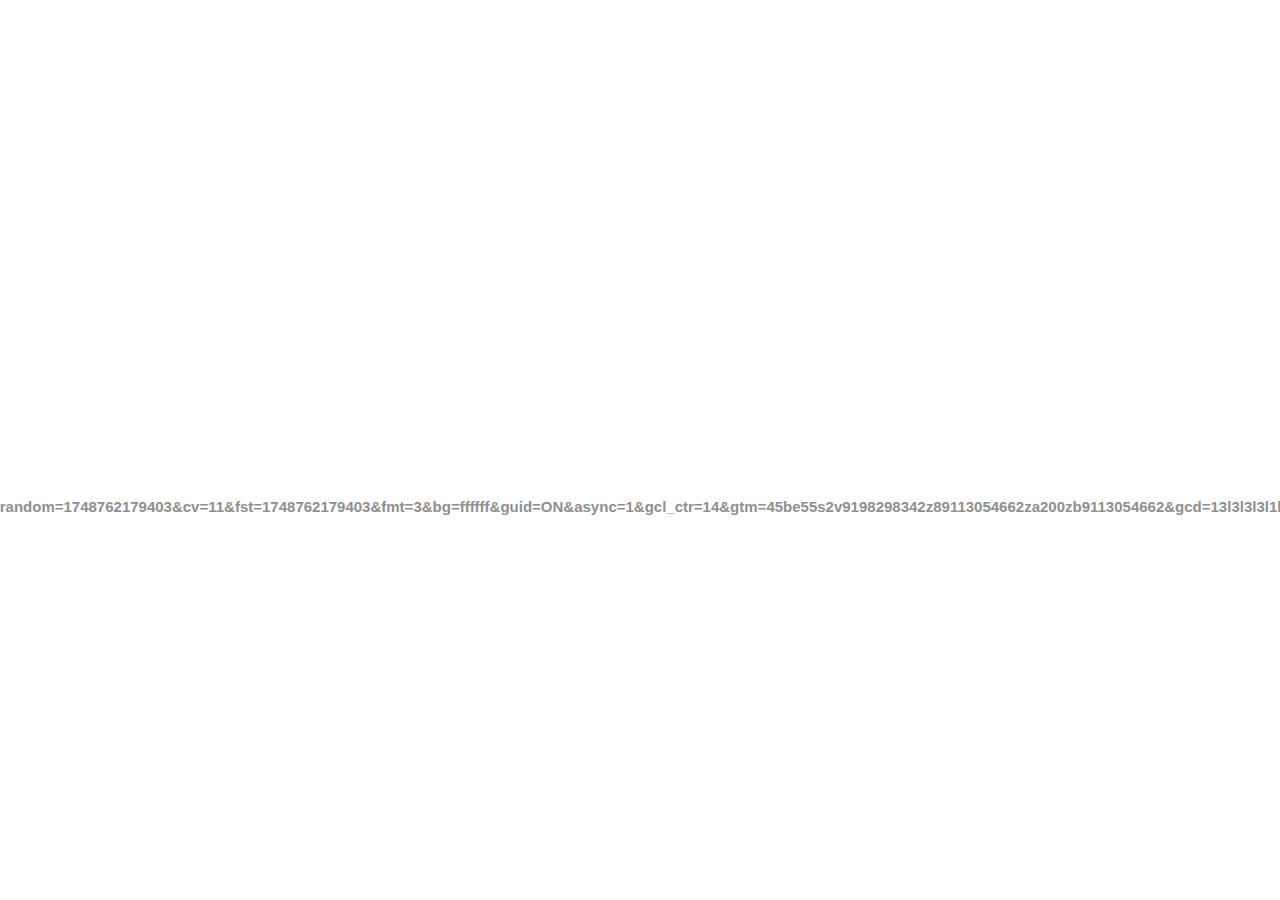
<file: images/background_files/11160585753.html>
<!DOCTYPE html>
<!-- saved from url=(0029)chrome-error://chromewebdata/ -->
<html dir="rtl" lang="ar" subframe=""><head><meta http-equiv="Content-Type" content="text/html; charset=UTF-8">
  
  <meta name="color-scheme" content="light dark">
  <meta name="theme-color" content="#fff">
  <meta name="viewport" content="width=device-width, initial-scale=1.0,
                                 maximum-scale=1.0, user-scalable=no">
  <title>td.doubleclick.net</title>
  <style>/* Copyright 2017 The Chromium Authors
 * Use of this source code is governed by a BSD-style license that can be
 * found in the LICENSE file. */

a {
  color: var(--link-color);
}

body {
  --background-color: #fff;
  --error-code-color: var(--google-gray-700);
  --google-blue-50: rgb(232, 240, 254);
  --google-blue-100: rgb(210, 227, 252);
  --google-blue-300: rgb(138, 180, 248);
  --google-blue-600: rgb(26, 115, 232);
  --google-blue-700: rgb(25, 103, 210);
  --google-gray-100: rgb(241, 243, 244);
  --google-gray-300: rgb(218, 220, 224);
  --google-gray-500: rgb(154, 160, 166);
  --google-gray-50: rgb(248, 249, 250);
  --google-gray-600: rgb(128, 134, 139);
  --google-gray-700: rgb(95, 99, 104);
  --google-gray-800: rgb(60, 64, 67);
  --google-gray-900: rgb(32, 33, 36);
  --heading-color: var(--google-gray-900);
  --link-color: rgb(88, 88, 88);
  --primary-button-fill-color-active: var(--google-blue-700);
  --primary-button-fill-color: var(--google-blue-600);
  --primary-button-text-color: #fff;
  --quiet-background-color: rgb(247, 247, 247);
  --secondary-button-border-color: var(--google-gray-500);
  --secondary-button-fill-color: #fff;
  --secondary-button-hover-border-color: var(--google-gray-600);
  --secondary-button-hover-fill-color: var(--google-gray-50);
  --secondary-button-text-color: var(--google-gray-700);
  --small-link-color: var(--google-gray-700);
  --text-color: var(--google-gray-700);
  background: var(--background-color);
  color: var(--text-color);
  word-wrap: break-word;
}

.nav-wrapper .secondary-button {
  background: var(--secondary-button-fill-color);
  border: 1px solid var(--secondary-button-border-color);
  color: var(--secondary-button-text-color);
  float: none;
  margin: 0;
  padding: 8px 16px;
}

.hidden {
  display: none;
}

html {
  -webkit-text-size-adjust: 100%;
  font-size: 125%;
}

.icon {
  background-repeat: no-repeat;
  background-size: 100%;
}

@media (prefers-color-scheme: dark) {
  body {
    --background-color: var(--google-gray-900);
    --error-code-color: var(--google-gray-500);
    --heading-color: var(--google-gray-500);
    --link-color: var(--google-blue-300);
    --primary-button-fill-color-active: rgb(129, 162, 208);
    --primary-button-fill-color: var(--google-blue-300);
    --primary-button-text-color: var(--google-gray-900);
    --quiet-background-color: var(--background-color);
    --secondary-button-border-color: var(--google-gray-700);
    --secondary-button-fill-color: var(--google-gray-900);
    --secondary-button-hover-fill-color: rgb(48, 51, 57);
    --secondary-button-text-color: var(--google-blue-300);
    --small-link-color: var(--google-blue-300);
    --text-color: var(--google-gray-500);
  }
}
</style>
  <style>/* Copyright 2014 The Chromium Authors
   Use of this source code is governed by a BSD-style license that can be
   found in the LICENSE file. */

button {
  border: 0;
  border-radius: 20px;
  box-sizing: border-box;
  color: var(--primary-button-text-color);
  cursor: pointer;
  float: right;
  font-size: .875em;
  margin: 0;
  padding: 8px 16px;
  transition: box-shadow 150ms cubic-bezier(0.4, 0, 0.2, 1);
  user-select: none;
}

[dir='rtl'] button {
  float: left;
}

.bad-clock button,
.captive-portal button,
.https-only button,
.insecure-form button,
.lookalike-url button,
.main-frame-blocked button,
.neterror button,
.pdf button,
.ssl button,
.enterprise-block button,
.enterprise-warn button,
.managed-profile-required button,
.safe-browsing-billing button,
.supervised-user-verify button,
.supervised-user-verify-subframe button {
  background: var(--primary-button-fill-color);
}

button:active {
  background: var(--primary-button-fill-color-active);
  outline: 0;
}

#debugging {
  display: inline;
  overflow: auto;
}

.debugging-content {
  line-height: 1em;
  margin-bottom: 0;
  margin-top: 1em;
}

.debugging-content-fixed-width {
  display: block;
  font-family: monospace;
  font-size: 1.2em;
  margin-top: 0.5em;
}

.debugging-title {
  font-weight: bold;
}

#details {
  margin: 0 0 50px;
}

#details p:not(:first-of-type) {
  margin-top: 20px;
}

.secondary-button:active {
  border-color: white;
  box-shadow: 0 1px 2px 0 rgba(60, 64, 67, .3),
      0 2px 6px 2px rgba(60, 64, 67, .15);
}

.secondary-button:hover {
  background: var(--secondary-button-hover-fill-color);
  border-color: var(--secondary-button-hover-border-color);
  text-decoration: none;
}

.error-code {
  color: var(--error-code-color);
  font-size: .8em;
  margin-top: 12px;
  text-transform: uppercase;
}

#error-debugging-info {
  font-size: 0.8em;
}

h1 {
  color: var(--heading-color);
  font-size: 1.6em;
  font-weight: normal;
  line-height: 1.25em;
  margin-bottom: 16px;
}

h2 {
  font-size: 1.2em;
  font-weight: normal;
}

.icon {
  height: 72px;
  margin: 0 0 40px;
  width: 72px;
}

input[type=checkbox] {
  opacity: 0;
}

input[type=checkbox]:focus ~ .checkbox::after {
  outline: -webkit-focus-ring-color auto 5px;
}

.interstitial-wrapper {
  box-sizing: border-box;
  font-size: 1em;
  line-height: 1.6em;
  margin: 14vh auto 0;
  max-width: 600px;
  width: 100%;
}

#main-message > p {
  display: inline;
}

#extended-reporting-opt-in {
  font-size: .875em;
  margin-top: 32px;
}

#extended-reporting-opt-in label {
  display: grid;
  grid-template-columns: 1.8em 1fr;
  position: relative;
}

#enhanced-protection-message {
  border-radius: 20px;
  font-size: 1em;
  margin-top: 32px;
  padding: 10px 5px;
}

#enhanced-protection-message a {
  color: var(--google-red-10);
}

#enhanced-protection-message label {
  display: grid;
  grid-template-columns: 2.5em 1fr;
  position: relative;
}

#enhanced-protection-message div {
  margin: 0.5em;
}

#enhanced-protection-message .icon {
  height: 1.5em;
  vertical-align: middle;
  width: 1.5em;
}

.nav-wrapper {
  margin-top: 51px;
}

.nav-wrapper::after {
  clear: both;
  content: '';
  display: table;
  width: 100%;
}

.small-link {
  color: var(--small-link-color);
  font-size: .875em;
}

.checkboxes {
  flex: 0 0 24px;
}

.checkbox {
  --padding: .9em;
  background: transparent;
  display: block;
  height: 1em;
  left: -1em;
  padding-inline-start: var(--padding);
  position: absolute;
  right: 0;
  top: -.5em;
  width: 1em;
}

.checkbox::after {
  border: 1px solid white;
  border-radius: 2px;
  content: '';
  height: 1em;
  left: var(--padding);
  position: absolute;
  top: var(--padding);
  width: 1em;
}

.checkbox::before {
  background: transparent;
  border: 2px solid white;
  border-inline-end-width: 0;
  border-top-width: 0;
  content: '';
  height: .2em;
  left: calc(.3em + var(--padding));
  opacity: 0;
  position: absolute;
  top: calc(.3em  + var(--padding));
  transform: rotate(-45deg);
  width: .5em;
}

input[type=checkbox]:checked ~ .checkbox::before {
  opacity: 1;
}

@media (max-width: 700px) {
  .interstitial-wrapper {
    padding: 0 10%;
  }

  #error-debugging-info {
    overflow: auto;
  }
}

@media (max-width: 420px) {
  button,
  [dir='rtl'] button,
  .small-link {
    float: none;
    font-size: .825em;
    font-weight: 500;
    margin: 0;
    width: 100%;
  }

  button {
    padding: 16px 24px;
  }

  #details {
    margin: 20px 0 20px 0;
  }

  #details p:not(:first-of-type) {
    margin-top: 10px;
  }

  .secondary-button:not(.hidden) {
    display: block;
    margin-top: 20px;
    text-align: center;
    width: 100%;
  }

  .interstitial-wrapper {
    padding: 0 5%;
  }

  #extended-reporting-opt-in {
    margin-top: 24px;
  }

  #enhanced-protection-message {
    margin-top: 24px;
  }

  .nav-wrapper {
    margin-top: 30px;
  }
}

/**
 * Mobile specific styling.
 * Navigation buttons are anchored to the bottom of the screen.
 * Details message replaces the top content in its own scrollable area.
 */

@media (max-width: 420px) {
  .nav-wrapper .secondary-button {
    border: 0;
    margin: 16px 0 0;
    margin-inline-end: 0;
    padding-bottom: 16px;
    padding-top: 16px;
  }
}

/* Fixed nav. */
@media (min-width: 240px) and (max-width: 420px) and
       (min-height: 401px),
       (min-width: 421px) and (min-height: 240px) and
       (max-height: 560px) {
  body .nav-wrapper {
    background: var(--background-color);
    bottom: 0;
    box-shadow: 0 -12px 24px var(--background-color);
    left: 0;
    margin: 0 auto;
    max-width: 736px;
    padding-inline-end: 24px;
    padding-inline-start: 24px;
    position: fixed;
    right: 0;
    width: 100%;
    z-index: 2;
  }

  .interstitial-wrapper {
    max-width: 736px;
  }

  #details,
  #main-content {
    padding-bottom: 40px;
  }

  #details {
    padding-top: 5.5vh;
  }

  button.small-link {
    color: var(--google-blue-600);
  }
}

@media (max-width: 420px) and (orientation: portrait),
       (max-height: 560px) {
  body {
    margin: 0 auto;
  }

  button,
  [dir='rtl'] button,
  button.small-link,
  .nav-wrapper .secondary-button {
    font-family: Roboto-Regular,Helvetica;
    font-size: .933em;
    margin: 6px 0;
    transform: translatez(0);
  }

  .nav-wrapper {
    box-sizing: border-box;
    padding-bottom: 8px;
    width: 100%;
  }

  #details {
    box-sizing: border-box;
    height: auto;
    margin: 0;
    opacity: 1;
    transition: opacity 250ms cubic-bezier(0.4, 0, 0.2, 1);
  }

  #details.hidden,
  #main-content.hidden {
    height: 0;
    opacity: 0;
    overflow: hidden;
    padding-bottom: 0;
    transition: none;
  }

  h1 {
    font-size: 1.5em;
    margin-bottom: 8px;
  }

  .icon {
    margin-bottom: 5.69vh;
  }

  .interstitial-wrapper {
    box-sizing: border-box;
    margin: 7vh auto 12px;
    padding: 0 24px;
    position: relative;
  }

  .interstitial-wrapper p {
    font-size: .95em;
    line-height: 1.61em;
    margin-top: 8px;
  }

  #main-content {
    margin: 0;
    transition: opacity 100ms cubic-bezier(0.4, 0, 0.2, 1);
  }

  .small-link {
    border: 0;
  }

  .suggested-left > #control-buttons,
  .suggested-right > #control-buttons {
    float: none;
    margin: 0;
  }
}

@media (min-width: 421px) and (min-height: 500px) and (max-height: 560px) {
  .interstitial-wrapper {
    margin-top: 10vh;
  }
}

@media (min-height: 400px) and (orientation:portrait) {
  .interstitial-wrapper {
    margin-bottom: 145px;
  }
}

@media (min-height: 299px) {
  .nav-wrapper {
    padding-bottom: 16px;
  }
}

@media (max-height: 560px) and (min-height: 240px) and (orientation:landscape) {
  .extended-reporting-has-checkbox #details {
    padding-bottom: 80px;
  }
}

@media (min-height: 500px) and (max-height: 650px) and (max-width: 414px) and
       (orientation: portrait) {
  .interstitial-wrapper {
    margin-top: 7vh;
  }
}

@media (min-height: 650px) and (max-width: 414px) and (orientation: portrait) {
  .interstitial-wrapper {
    margin-top: 10vh;
  }
}

/* Small mobile screens. No fixed nav. */
@media (max-height: 400px) and (orientation: portrait),
       (max-height: 239px) and (orientation: landscape),
       (max-width: 419px) and (max-height: 399px) {
  .interstitial-wrapper {
    display: flex;
    flex-direction: column;
    margin-bottom: 0;
  }

  #details {
    flex: 1 1 auto;
    order: 0;
  }

  #main-content {
    flex: 1 1 auto;
    order: 0;
  }

  .nav-wrapper {
    flex: 0 1 auto;
    margin-top: 8px;
    order: 1;
    padding-inline-end: 0;
    padding-inline-start: 0;
    position: relative;
    width: 100%;
  }

  button,
  .nav-wrapper .secondary-button {
    padding: 16px 24px;
  }

  button.small-link {
    color: var(--google-blue-600);
  }
}

@media (max-width: 239px) and (orientation: portrait) {
  .nav-wrapper {
    padding-inline-end: 0;
    padding-inline-start: 0;
  }
}
</style>
  <style>/* Copyright 2013 The Chromium Authors
 * Use of this source code is governed by a BSD-style license that can be
 * found in the LICENSE file. */

/* Don't use the main frame div when the error is in a subframe. */
html[subframe] #main-frame-error {
  display: none;
}

/* Don't use the subframe error div when the error is in a main frame. */
html:not([subframe]) #sub-frame-error {
  display: none;
}

h1 {
  margin-top: 0;
  word-wrap: break-word;
}

h1 span {
  font-weight: 500;
}

a {
  text-decoration: none;
}

.icon {
  -webkit-user-select: none;
  display: inline-block;
}

.icon-generic {
  /* Can't access chrome://theme/IDR_ERROR_NETWORK_GENERIC from an untrusted
   * renderer process, so embed the resource manually. */
  content: image-set(
      url([data-uri]) 1x,
      url([data-uri]) 2x);
}

.icon-info {
  content: image-set(
      url([data-uri]) 1x,
      url([data-uri]) 2x);
}

.icon-offline {
  content: image-set(
      url([data-uri]) 1x,
      url([data-uri]) 2x);
  position: relative;
}

.icon-disabled {
  content: image-set(
      url([data-uri]) 1x,
      url([data-uri]) 2x);
  width: 112px;
}

.hidden {
  display: none;
}

#suggestions-list a {
  color: var(--google-blue-600);
}

#suggestions-list p {
  margin-block-end: 0;
}

#suggestions-list ul {
  margin-top: 0;
}

.single-suggestion {
  list-style-type: none;
  padding-inline-start: 0;
}

.link-button {
  color: rgb(66, 133, 244);
  display: inline-block;
  font-weight: bold;
  text-transform: uppercase;
}

#sub-frame-error-details {

  color: #8F8F8F;

  /* Not done on mobile for performance reasons. */
  text-shadow: 0 1px 0 rgba(255,255,255,0.3);

}

.secondary-button {
  background: #d9d9d9;
  color: #696969;
  margin-inline-end: 16px;
}

.snackbar {
  background: #323232;
  border-radius: 2px;
  bottom: 24px;
  box-sizing: border-box;
  color: #fff;
  font-size: .87em;
  left: 24px;
  max-width: 568px;
  min-width: 288px;
  opacity: 0;
  padding: 16px 24px 12px;
  position: fixed;
  transform: translateY(90px);
  will-change: opacity, transform;
  z-index: 999;
}

.snackbar-show {
  -webkit-animation:
    show-snackbar 250ms cubic-bezier(0, 0, 0.2, 1) forwards,
    hide-snackbar 250ms cubic-bezier(0.4, 0, 1, 1) forwards 5s;
}

@-webkit-keyframes show-snackbar {
  100% {
    opacity: 1;
    transform: translateY(0);
  }
}

@-webkit-keyframes hide-snackbar {
  0% {
    opacity: 1;
    transform: translateY(0);
  }
  100% {
    opacity: 0;
    transform: translateY(90px);
  }
}

.suggestions {
  margin-top: 18px;
}

.suggestion-header {
  font-weight: bold;
  margin-bottom: 4px;
}

.suggestion-body {
  color: #777;
}

/* Decrease padding at low sizes. */
@media (max-width: 640px), (max-height: 640px) {
  h1 {
    margin: 0 0 15px;
  }
  .suggestions {
    margin-top: 10px;
  }
  .suggestion-header {
    margin-bottom: 0;
  }
}

#cancel-save-page-button {
  background-image: url([data-uri]);
  background-position: right 27px center;
  background-repeat: no-repeat;
  border: 1px solid var(--google-gray-300);
  border-radius: 5px;
  color: var(--google-gray-700);
  margin-bottom: 26px;
  padding-bottom: 16px;
  padding-inline-end: 88px;
  padding-inline-start: 16px;
  padding-top: 16px;
  text-align: start;
}

html[dir='rtl'] #cancel-save-page-button {
  background-position: left 27px center;
}

#save-page-for-later-button {
  display: flex;
  justify-content: start;
}

#save-page-for-later-button a::before {
  content: url([data-uri]);
  display: inline-block;
  margin-inline-end: 4px;
  vertical-align: -webkit-baseline-middle;
}

.hidden#save-page-for-later-button {
  display: none;
}

/* Don't allow overflow when in a subframe. */
html[subframe] body {
  overflow: hidden;
}

#sub-frame-error {
  -webkit-align-items: center;
  -webkit-flex-flow: column;
  -webkit-justify-content: center;
  background-color: #DDD;
  display: -webkit-flex;
  height: 100%;
  left: 0;
  position: absolute;
  text-align: center;
  top: 0;
  transition: background-color 200ms ease-in-out;
  width: 100%;
}

#sub-frame-error:hover {
  background-color: #EEE;
}

#sub-frame-error .icon-generic {
  margin: 0 0 16px;
}

#sub-frame-error-details {
  margin: 0 10px;
  text-align: center;
  opacity: 0;
}

/* Show details only when hovering. */
#sub-frame-error:hover #sub-frame-error-details {
  opacity: 1;
}

/* If the iframe is too small, always hide the error code. */
/* TODO(mmenke): See if overflow: no-display works better, once supported. */
@media (max-width: 200px), (max-height: 95px) {
  #sub-frame-error-details {
    display: none;
  }
}

/* Adjust icon for small embedded frames in apps. */
@media (max-height: 100px) {
  #sub-frame-error .icon-generic {
    height: auto;
    margin: 0;
    padding-top: 0;
    width: 25px;
  }
}

/* details-button is special; it's a <button> element that looks like a link. */
#details-button {
  box-shadow: none;
  min-width: 0;
}

/* Styles for platform dependent separation of controls and details button. */
.suggested-left > #control-buttons,
.suggested-right > #details-button {
  float: left;
}

.suggested-right > #control-buttons,
.suggested-left > #details-button {
  float: right;
}

.suggested-left .secondary-button {
  margin-inline-end: 0;
  margin-inline-start: 16px;
}

#details-button.singular {
  float: none;
}

/* download-button shows both icon and text. */
#download-button {
  padding-bottom: 4px;
  padding-top: 4px;
  position: relative;
}

#download-button::before {
  background: image-set(
      url([data-uri]) 1x,
      url([data-uri]) 2x)
    no-repeat;
  content: '';
  display: inline-block;
  height: 24px;
  margin-inline-end: 4px;
  margin-inline-start: -4px;
  vertical-align: middle;
  width: 24px;
}

#download-button:disabled {
  background: rgb(180, 206, 249);
  color: rgb(255, 255, 255);
}

#buttons::after {
  clear: both;
  content: '';
  display: block;
  width: 100%;
}

/* Offline page */
html[dir='rtl'] .runner-container,
html[dir='rtl'].offline .icon-offline {
  transform: scaleX(-1);
}

.offline {
  transition: filter 1.5s cubic-bezier(0.65, 0.05, 0.36, 1),
              background-color 1.5s cubic-bezier(0.65, 0.05, 0.36, 1);

  will-change: filter, background-color;

}

.offline body {
  transition: background-color 1.5s cubic-bezier(0.65, 0.05, 0.36, 1);
}

.offline #main-message > p {
  display: none;
}

.offline.inverted {
  background-color: #fff;
  filter: invert(1);
}

.offline.inverted body {
  background-color: #fff;
}

.offline .interstitial-wrapper {
  color: var(--text-color);
  font-size: 1em;
  line-height: 1.55;
  margin: 0 auto;
  max-width: 600px;
  padding-top: 100px;
  position: relative;
  width: 100%;
}

.offline .runner-container {
  direction: ltr;
  height: 150px;
  max-width: 600px;
  overflow: hidden;
  position: absolute;
  top: 35px;
  width: 44px;
}

.offline .runner-container:focus {
  outline: none;
}

.offline .runner-container:focus-visible {
  outline: 3px solid var(--google-blue-300);
}

.offline .runner-canvas {
  height: 150px;
  max-width: 600px;
  opacity: 1;
  overflow: hidden;
  position: absolute;
  top: 0;
  z-index: 10;
}

.offline .controller {
  height: 100vh;
  left: 0;
  position: absolute;
  top: 0;
  width: 100vw;
  z-index: 9;
}

#offline-resources {
  display: none;
}

#offline-instruction {
  image-rendering: pixelated;
  left: 0;
  margin: auto;
  position: absolute;
  right: 0;
  top: 60px;
  width: fit-content;
}

.offline-runner-live-region {
  bottom: 0;
  clip-path: polygon(0 0, 0 0, 0 0);
  color: var(--background-color);
  display: block;
  font-size: xx-small;
  overflow: hidden;
  position: absolute;
  text-align: center;
  transition: color 1.5s cubic-bezier(0.65, 0.05, 0.36, 1);
  user-select: none;
}

/* Custom toggle */
.slow-speed-option {
  align-items: center;
  background: var(--google-gray-50);
  border-radius: 24px/50%;
  bottom: 0;
  color: var(--error-code-color);
  display: inline-flex;
  font-size: 1em;
  left: 0;
  line-height: 1.1em;
  margin: 5px auto;
  padding: 2px 12px 3px 20px;
  position: absolute;
  right: 0;
  width: max-content;
  z-index: 999;
}

.slow-speed-option.hidden {
  display: none;
}

.slow-speed-option [type=checkbox] {
  opacity: 0;
  pointer-events: none;
  position: absolute;
}

.slow-speed-option .slow-speed-toggle {
  cursor: pointer;
  margin-inline-start: 8px;
  padding: 8px 4px;
  position: relative;
}

.slow-speed-option [type=checkbox]:disabled ~ .slow-speed-toggle {
  cursor: default;
}

.slow-speed-option-label [type=checkbox] {
  opacity: 0;
  pointer-events: none;
  position: absolute;
}

.slow-speed-option .slow-speed-toggle::before,
.slow-speed-option .slow-speed-toggle::after {
  content: '';
  display: block;
  margin: 0 3px;
  transition: all 100ms cubic-bezier(0.4, 0, 1, 1);
}

.slow-speed-option .slow-speed-toggle::before {
  background: rgb(189,193,198);
  border-radius: 0.65em;
  height: 0.9em;
  width: 2em;
}

.slow-speed-option .slow-speed-toggle::after {
  background: #fff;
  border-radius: 50%;
  box-shadow: 0 1px 3px 0 rgb(0 0 0 / 40%);
  height: 1.2em;
  position: absolute;
  top: 51%;
  transform: translate(-20%, -50%);
  width: 1.1em;
}

.slow-speed-option [type=checkbox]:focus + .slow-speed-toggle {
  box-shadow: 0 0 8px rgb(94, 158, 214);
  outline: 1px solid rgb(93, 157, 213);
}

.slow-speed-option [type=checkbox]:checked + .slow-speed-toggle::before {
  background: var(--google-blue-600);
  opacity: 0.5;
}

.slow-speed-option [type=checkbox]:checked + .slow-speed-toggle::after {
  background: var(--google-blue-600);
  transform: translate(calc(2em - 90%), -50%);
}

.slow-speed-option [type=checkbox]:checked:disabled +
  .slow-speed-toggle::before {
  background: rgb(189,193,198);
}

.slow-speed-option [type=checkbox]:checked:disabled +
  .slow-speed-toggle::after {
  background: var(--google-gray-50);
}

@media (max-width: 420px) {
  #download-button {
    padding-bottom: 12px;
    padding-top: 12px;
  }

  .suggested-left > #control-buttons,
  .suggested-right > #control-buttons {
    float: none;
  }

  .snackbar {
    border-radius: 0;
    bottom: 0;
    left: 0;
    width: 100%;
  }
}

@media (max-height: 350px) {
  h1 {
    margin: 0 0 15px;
  }

  .icon-offline {
    margin: 0 0 10px;
  }

  .interstitial-wrapper {
    margin-top: 5%;
  }

  .nav-wrapper {
    margin-top: 30px;
  }
}

@media (min-width: 420px) and (max-width: 736px) and
       (min-height: 240px) and (max-height: 420px) and
       (orientation:landscape) {
  .interstitial-wrapper {
    margin-bottom: 100px;
  }
}

@media (max-width: 360px) and (max-height: 480px) {
  .offline .interstitial-wrapper {
    padding-top: 60px;
  }

  .offline .runner-container {
    top: 8px;
  }
}

@media (min-height: 240px) and (orientation: landscape) {
  .offline .interstitial-wrapper {
    margin-bottom: 90px;
  }

  .icon-offline {
    margin-bottom: 20px;
  }
}

@media (max-height: 320px) and (orientation: landscape) {
  .icon-offline {
    margin-bottom: 0;
  }

  .offline .runner-container {
    top: 10px;
  }
}

@media (max-width: 240px) {
  button {
    padding-inline-end: 12px;
    padding-inline-start: 12px;
  }

  .interstitial-wrapper {
    overflow: inherit;
    padding: 0 8px;
  }
}

@media (max-width: 120px) {
  button {
    width: auto;
  }
}

.arcade-mode,
.arcade-mode .runner-container,
.arcade-mode .runner-canvas {
  image-rendering: pixelated;
  max-width: 100%;
  overflow: hidden;
}

.arcade-mode #buttons,
.arcade-mode #main-content {
  opacity: 0;
  overflow: hidden;
}

.arcade-mode .interstitial-wrapper {
  height: 100vh;
  max-width: 100%;
  overflow: hidden;
}

.arcade-mode .runner-container {
  left: 0;
  margin: auto;
  right: 0;
  transform-origin: top center;
  transition: transform 250ms cubic-bezier(0.4, 0, 1, 1) 400ms;
  z-index: 2;
}

@media (prefers-color-scheme: dark) {
  .icon {
    filter: invert(1);
  }

  .offline .runner-canvas {
    filter: invert(1);
  }

  .offline.inverted {
    background-color: var(--background-color);
    filter: invert(0);
  }

  .offline.inverted body {
    background-color: #fff;
  }

  .offline.inverted .offline-runner-live-region {
    color: #fff;
  }

  #suggestions-list a {
    color: var(--link-color);
  }

  .slow-speed-option {
    background: var(--google-gray-800);
    color: var(--google-gray-100);
  }

  .slow-speed-option .slow-speed-toggle::before,
  .slow-speed-option [type=checkbox]:checked:disabled +
    .slow-speed-toggle::before {
     background: rgb(189,193,198);
  }

  .slow-speed-option [type=checkbox]:checked + .slow-speed-toggle::after,
  .slow-speed-option [type=checkbox]:checked + .slow-speed-toggle::before {
    background: var(--google-blue-300);
  }
}

#main-frame-error:not(.showing-details) #details {
  display: none;
}

@media (min-width: 240px) and (max-width: 420px) and (min-height: 401px),
       (min-height: 240px) and (max-height: 560px) and (min-width: 421px) {
  #main-frame-error.showing-details #main-content,
  #main-frame-error.showing-details .runner-container {
    display: none;
  }
}
</style>


  <script>// Copyright 2022 The Chromium Authors
// Use of this source code is governed by a BSD-style license that can be
// found in the LICENSE file.
function assert(value,message){if(value){return}throw new Error("Assertion failed"+(message?`: ${message}`:""))}
// Copyright 2022 The Chromium Authors
// Use of this source code is governed by a BSD-style license that can be
// found in the LICENSE file.
class LoadTimeData{data_=null;set data(value){assert(!this.data_,"Re-setting data.");this.data_=value}valueExists(id){assert(this.data_,"No data. Did you remember to include strings.js?");return id in this.data_}getValue(id){assert(this.data_,"No data. Did you remember to include strings.js?");const value=this.data_[id];assert(typeof value!=="undefined","Could not find value for "+id);return value}getString(id){const value=this.getValue(id);assert(typeof value==="string",`[${value}] (${id}) is not a string`);return value}getStringF(id,...args){const value=this.getString(id);if(!value){return""}return this.substituteString(value,...args)}substituteString(label,...args){return label.replace(/\$(.|$|\n)/g,(function(m){assert(m.match(/\$[$1-9]/),"Unescaped $ found in localized string.");if(m==="$$"){return"$"}const substitute=args[Number(m[1])-1];if(substitute===undefined||substitute===null){return""}return substitute.toString()}))}getSubstitutedStringPieces(label,...args){const pieces=(label.match(/(\$[1-9])|(([^$]|\$([^1-9]|$))+)/g)||[]).map((function(p){if(!p.match(/^\$[1-9]$/)){assert((p.match(/\$/g)||[]).length%2===0,"Unescaped $ found in localized string.");return{value:p.replace(/\$\$/g,"$"),arg:null}}const substitute=args[Number(p[1])-1];if(substitute===undefined||substitute===null){return{value:"",arg:p}}return{value:substitute.toString(),arg:p}}));return pieces}getBoolean(id){const value=this.getValue(id);assert(typeof value==="boolean",`[${value}] (${id}) is not a boolean`);return value}getInteger(id){const value=this.getValue(id);assert(typeof value==="number",`[${value}] (${id}) is not a number`);assert(value===Math.floor(value),"Number isn't integer: "+value);return value}overrideValues(replacements){assert(typeof replacements==="object","Replacements must be a dictionary object.");assert(this.data_,"Data must exist before being overridden");for(const key in replacements){this.data_[key]=replacements[key]}}resetForTesting(newData=null){this.data_=newData}isInitialized(){return this.data_!==null}}const loadTimeData=new LoadTimeData;
// Copyright 2022 The Chromium Authors
// Use of this source code is governed by a BSD-style license that can be
// found in the LICENSE file.
function getRequiredElement(id){const el=document.querySelector(`#${id}`);assert(el);assert(el instanceof HTMLElement);return el}
/**
 * @license
 * Copyright 2019 Google LLC
 * SPDX-License-Identifier: BSD-3-Clause
 */const t$3=globalThis,e$3=t$3.ShadowRoot&&(void 0===t$3.ShadyCSS||t$3.ShadyCSS.nativeShadow)&&"adoptedStyleSheets"in Document.prototype&&"replace"in CSSStyleSheet.prototype,s$3=Symbol(),o$3=new WeakMap;let n$3=class n{constructor(t,e,o){if(this._$cssResult$=!0,o!==s$3)throw Error("CSSResult is not constructable. Use `unsafeCSS` or `css` instead.");this.cssText=t,this.t=e}get styleSheet(){let t=this.o;const s=this.t;if(e$3&&void 0===t){const e=void 0!==s&&1===s.length;e&&(t=o$3.get(s)),void 0===t&&((this.o=t=new CSSStyleSheet).replaceSync(this.cssText),e&&o$3.set(s,t))}return t}toString(){return this.cssText}};const r$4=t=>new n$3("string"==typeof t?t:t+"",void 0,s$3),S$1=(s,o)=>{if(e$3)s.adoptedStyleSheets=o.map((t=>t instanceof CSSStyleSheet?t:t.styleSheet));else for(const e of o){const o=document.createElement("style"),n=t$3.litNonce;void 0!==n&&o.setAttribute("nonce",n),o.textContent=e.cssText,s.appendChild(o)}},c$3=e$3?t=>t:t=>t instanceof CSSStyleSheet?(t=>{let e="";for(const s of t.cssRules)e+=s.cssText;return r$4(e)})(t):t
/**
 * @license
 * Copyright 2017 Google LLC
 * SPDX-License-Identifier: BSD-3-Clause
 */;const{is:i$2,defineProperty:e$2,getOwnPropertyDescriptor:r$3,getOwnPropertyNames:h$2,getOwnPropertySymbols:o$2,getPrototypeOf:n$2}=Object,a$1=globalThis,c$2=a$1.trustedTypes,l$1=c$2?c$2.emptyScript:"",p$1=a$1.reactiveElementPolyfillSupport,d$1=(t,s)=>t,u$1={toAttribute(t,s){switch(s){case Boolean:t=t?l$1:null;break;case Object:case Array:t=null==t?t:JSON.stringify(t)}return t},fromAttribute(t,s){let i=t;switch(s){case Boolean:i=null!==t;break;case Number:i=null===t?null:Number(t);break;case Object:case Array:try{i=JSON.parse(t)}catch(t){i=null}}return i}},f$3=(t,s)=>!i$2(t,s),y$1={attribute:!0,type:String,converter:u$1,reflect:!1,hasChanged:f$3};Symbol.metadata??=Symbol("metadata"),a$1.litPropertyMetadata??=new WeakMap;class b extends HTMLElement{static addInitializer(t){this._$Ei(),(this.l??=[]).push(t)}static get observedAttributes(){return this.finalize(),this._$Eh&&[...this._$Eh.keys()]}static createProperty(t,s=y$1){if(s.state&&(s.attribute=!1),this._$Ei(),this.elementProperties.set(t,s),!s.noAccessor){const i=Symbol(),r=this.getPropertyDescriptor(t,i,s);void 0!==r&&e$2(this.prototype,t,r)}}static getPropertyDescriptor(t,s,i){const{get:e,set:h}=r$3(this.prototype,t)??{get(){return this[s]},set(t){this[s]=t}};return{get(){return e?.call(this)},set(s){const r=e?.call(this);h.call(this,s),this.requestUpdate(t,r,i)},configurable:!0,enumerable:!0}}static getPropertyOptions(t){return this.elementProperties.get(t)??y$1}static _$Ei(){if(this.hasOwnProperty(d$1("elementProperties")))return;const t=n$2(this);t.finalize(),void 0!==t.l&&(this.l=[...t.l]),this.elementProperties=new Map(t.elementProperties)}static finalize(){if(this.hasOwnProperty(d$1("finalized")))return;if(this.finalized=!0,this._$Ei(),this.hasOwnProperty(d$1("properties"))){const t=this.properties,s=[...h$2(t),...o$2(t)];for(const i of s)this.createProperty(i,t[i])}const t=this[Symbol.metadata];if(null!==t){const s=litPropertyMetadata.get(t);if(void 0!==s)for(const[t,i]of s)this.elementProperties.set(t,i)}this._$Eh=new Map;for(const[t,s]of this.elementProperties){const i=this._$Eu(t,s);void 0!==i&&this._$Eh.set(i,t)}this.elementStyles=this.finalizeStyles(this.styles)}static finalizeStyles(s){const i=[];if(Array.isArray(s)){const e=new Set(s.flat(1/0).reverse());for(const s of e)i.unshift(c$3(s))}else void 0!==s&&i.push(c$3(s));return i}static _$Eu(t,s){const i=s.attribute;return!1===i?void 0:"string"==typeof i?i:"string"==typeof t?t.toLowerCase():void 0}constructor(){super(),this._$Ep=void 0,this.isUpdatePending=!1,this.hasUpdated=!1,this._$Em=null,this._$Ev()}_$Ev(){this._$Eg=new Promise((t=>this.enableUpdating=t)),this._$AL=new Map,this._$ES(),this.requestUpdate(),this.constructor.l?.forEach((t=>t(this)))}addController(t){(this._$E_??=new Set).add(t),void 0!==this.renderRoot&&this.isConnected&&t.hostConnected?.()}removeController(t){this._$E_?.delete(t)}_$ES(){const t=new Map,s=this.constructor.elementProperties;for(const i of s.keys())this.hasOwnProperty(i)&&(t.set(i,this[i]),delete this[i]);t.size>0&&(this._$Ep=t)}createRenderRoot(){const t=this.shadowRoot??this.attachShadow(this.constructor.shadowRootOptions);return S$1(t,this.constructor.elementStyles),t}connectedCallback(){this.renderRoot??=this.createRenderRoot(),this.enableUpdating(!0),this._$E_?.forEach((t=>t.hostConnected?.()))}enableUpdating(t){}disconnectedCallback(){this._$E_?.forEach((t=>t.hostDisconnected?.()))}attributeChangedCallback(t,s,i){this._$AK(t,i)}_$EO(t,s){const i=this.constructor.elementProperties.get(t),e=this.constructor._$Eu(t,i);if(void 0!==e&&!0===i.reflect){const r=(void 0!==i.converter?.toAttribute?i.converter:u$1).toAttribute(s,i.type);this._$Em=t,null==r?this.removeAttribute(e):this.setAttribute(e,r),this._$Em=null}}_$AK(t,s){const i=this.constructor,e=i._$Eh.get(t);if(void 0!==e&&this._$Em!==e){const t=i.getPropertyOptions(e),r="function"==typeof t.converter?{fromAttribute:t.converter}:void 0!==t.converter?.fromAttribute?t.converter:u$1;this._$Em=e,this[e]=r.fromAttribute(s,t.type),this._$Em=null}}requestUpdate(t,s,i,e=!1,r){if(void 0!==t){if(i??=this.constructor.getPropertyOptions(t),!(i.hasChanged??f$3)(e?r:this[t],s))return;this.C(t,s,i)}!1===this.isUpdatePending&&(this._$Eg=this._$EP())}C(t,s,i){this._$AL.has(t)||this._$AL.set(t,s),!0===i.reflect&&this._$Em!==t&&(this._$Ej??=new Set).add(t)}async _$EP(){this.isUpdatePending=!0;try{await this._$Eg}catch(t){Promise.reject(t)}const t=this.scheduleUpdate();return null!=t&&await t,!this.isUpdatePending}scheduleUpdate(){return this.performUpdate()}performUpdate(){if(!this.isUpdatePending)return;if(!this.hasUpdated){if(this.renderRoot??=this.createRenderRoot(),this._$Ep){for(const[t,s]of this._$Ep)this[t]=s;this._$Ep=void 0}const t=this.constructor.elementProperties;if(t.size>0)for(const[s,i]of t)!0!==i.wrapped||this._$AL.has(s)||void 0===this[s]||this.C(s,this[s],i)}let t=!1;const s=this._$AL;try{t=this.shouldUpdate(s),t?(this.willUpdate(s),this._$E_?.forEach((t=>t.hostUpdate?.())),this.update(s)):this._$ET()}catch(s){throw t=!1,this._$ET(),s}t&&this._$AE(s)}willUpdate(t){}_$AE(t){this._$E_?.forEach((t=>t.hostUpdated?.())),this.hasUpdated||(this.hasUpdated=!0,this.firstUpdated(t)),this.updated(t)}_$ET(){this._$AL=new Map,this.isUpdatePending=!1}get updateComplete(){return this.getUpdateComplete()}getUpdateComplete(){return this._$Eg}shouldUpdate(t){return!0}update(t){this._$Ej&&=this._$Ej.forEach((t=>this._$EO(t,this[t]))),this._$ET()}updated(t){}firstUpdated(t){}}b.elementStyles=[],b.shadowRootOptions={mode:"open"},b[d$1("elementProperties")]=new Map,b[d$1("finalized")]=new Map,p$1?.({ReactiveElement:b}),(a$1.reactiveElementVersions??=[]).push("2.0.2");
/**
 * @license
 * Copyright 2017 Google LLC
 * SPDX-License-Identifier: BSD-3-Clause
 */const t$2=globalThis,i$1=t$2.trustedTypes,s$2=i$1?i$1.createPolicy("lit-html-desktop",{createHTML:t=>t}):void 0,e$1="$lit$",h$1=`lit$${(Math.random()+"").slice(9)}$`,o$1="?"+h$1,n$1=`<${o$1}>`,r$2=document,l=()=>r$2.createComment(""),c$1=t=>null===t||"object"!=typeof t&&"function"!=typeof t,a=Array.isArray,u=t=>a(t)||"function"==typeof t?.[Symbol.iterator],d="[ \t\n\f\r]",f$2=/<(?:(!--|\/[^a-zA-Z])|(\/?[a-zA-Z][^>\s]*)|(\/?$))/g,v=/-->/g,_=/>/g,m=RegExp(`>|${d}(?:([^\\s"'>=/]+)(${d}*=${d}*(?:[^ \t\n\f\r"'\`<>=]|("|')|))|$)`,"g"),p=/'/g,g=/"/g,$=/^(?:script|style|textarea|title)$/i,y=t=>(i,...s)=>({_$litType$:t,strings:i,values:s}),x=y(1),w=Symbol.for("lit-noChange"),T=Symbol.for("lit-nothing"),A=new WeakMap,E=r$2.createTreeWalker(r$2,129);function C(t,i){if(!Array.isArray(t)||!t.hasOwnProperty("raw"))throw Error("invalid template strings array");return void 0!==s$2?s$2.createHTML(i):i}const P=(t,i)=>{const s=t.length-1,o=[];let r,l=2===i?"<svg>":"",c=f$2;for(let i=0;i<s;i++){const s=t[i];let a,u,d=-1,y=0;for(;y<s.length&&(c.lastIndex=y,u=c.exec(s),null!==u);)y=c.lastIndex,c===f$2?"!--"===u[1]?c=v:void 0!==u[1]?c=_:void 0!==u[2]?($.test(u[2])&&(r=RegExp("</"+u[2],"g")),c=m):void 0!==u[3]&&(c=m):c===m?">"===u[0]?(c=r??f$2,d=-1):void 0===u[1]?d=-2:(d=c.lastIndex-u[2].length,a=u[1],c=void 0===u[3]?m:'"'===u[3]?g:p):c===g||c===p?c=m:c===v||c===_?c=f$2:(c=m,r=void 0);const x=c===m&&t[i+1].startsWith("/>")?" ":"";l+=c===f$2?s+n$1:d>=0?(o.push(a),s.slice(0,d)+e$1+s.slice(d)+h$1+x):s+h$1+(-2===d?i:x)}return[C(t,l+(t[s]||"<?>")+(2===i?"</svg>":"")),o]};class V{constructor({strings:t,_$litType$:s},n){let r;this.parts=[];let c=0,a=0;const u=t.length-1,d=this.parts,[f,v]=P(t,s);if(this.el=V.createElement(f,n),E.currentNode=this.el.content,2===s){const t=this.el.content.firstChild;t.replaceWith(...t.childNodes)}for(;null!==(r=E.nextNode())&&d.length<u;){if(1===r.nodeType){if(r.hasAttributes())for(const t of r.getAttributeNames())if(t.endsWith(e$1)){const i=v[a++],s=r.getAttribute(t).split(h$1),e=/([.?@])?(.*)/.exec(i);d.push({type:1,index:c,name:e[2],strings:s,ctor:"."===e[1]?k:"?"===e[1]?H:"@"===e[1]?I:R}),r.removeAttribute(t)}else t.startsWith(h$1)&&(d.push({type:6,index:c}),r.removeAttribute(t));if($.test(r.tagName)){const t=r.textContent.split(h$1),s=t.length-1;if(s>0){r.textContent=i$1?i$1.emptyScript:"";for(let i=0;i<s;i++)r.append(t[i],l()),E.nextNode(),d.push({type:2,index:++c});r.append(t[s],l())}}}else if(8===r.nodeType)if(r.data===o$1)d.push({type:2,index:c});else{let t=-1;for(;-1!==(t=r.data.indexOf(h$1,t+1));)d.push({type:7,index:c}),t+=h$1.length-1}c++}}static createElement(t,i){const s=r$2.createElement("template");return s.innerHTML=t,s}}function N(t,i,s=t,e){if(i===w)return i;let h=void 0!==e?s._$Co?.[e]:s._$Cl;const o=c$1(i)?void 0:i._$litDirective$;return h?.constructor!==o&&(h?._$AO?.(!1),void 0===o?h=void 0:(h=new o(t),h._$AT(t,s,e)),void 0!==e?(s._$Co??=[])[e]=h:s._$Cl=h),void 0!==h&&(i=N(t,h._$AS(t,i.values),h,e)),i}class S{constructor(t,i){this._$AV=[],this._$AN=void 0,this._$AD=t,this._$AM=i}get parentNode(){return this._$AM.parentNode}get _$AU(){return this._$AM._$AU}u(t){const{el:{content:i},parts:s}=this._$AD,e=(t?.creationScope??r$2).importNode(i,!0);E.currentNode=e;let h=E.nextNode(),o=0,n=0,l=s[0];for(;void 0!==l;){if(o===l.index){let i;2===l.type?i=new M(h,h.nextSibling,this,t):1===l.type?i=new l.ctor(h,l.name,l.strings,this,t):6===l.type&&(i=new L(h,this,t)),this._$AV.push(i),l=s[++n]}o!==l?.index&&(h=E.nextNode(),o++)}return E.currentNode=r$2,e}p(t){let i=0;for(const s of this._$AV)void 0!==s&&(void 0!==s.strings?(s._$AI(t,s,i),i+=s.strings.length-2):s._$AI(t[i])),i++}}class M{get _$AU(){return this._$AM?._$AU??this._$Cv}constructor(t,i,s,e){this.type=2,this._$AH=T,this._$AN=void 0,this._$AA=t,this._$AB=i,this._$AM=s,this.options=e,this._$Cv=e?.isConnected??!0}get parentNode(){let t=this._$AA.parentNode;const i=this._$AM;return void 0!==i&&11===t?.nodeType&&(t=i.parentNode),t}get startNode(){return this._$AA}get endNode(){return this._$AB}_$AI(t,i=this){t=N(this,t,i),c$1(t)?t===T||null==t||""===t?(this._$AH!==T&&this._$AR(),this._$AH=T):t!==this._$AH&&t!==w&&this._(t):void 0!==t._$litType$?this.g(t):void 0!==t.nodeType?this.$(t):u(t)?this.T(t):this._(t)}k(t){return this._$AA.parentNode.insertBefore(t,this._$AB)}$(t){this._$AH!==t&&(this._$AR(),this._$AH=this.k(t))}_(t){this._$AH!==T&&c$1(this._$AH)?this._$AA.nextSibling.data=t:this.$(r$2.createTextNode(t)),this._$AH=t}g(t){const{values:i,_$litType$:s}=t,e="number"==typeof s?this._$AC(t):(void 0===s.el&&(s.el=V.createElement(C(s.h,s.h[0]),this.options)),s);if(this._$AH?._$AD===e)this._$AH.p(i);else{const t=new S(e,this),s=t.u(this.options);t.p(i),this.$(s),this._$AH=t}}_$AC(t){let i=A.get(t.strings);return void 0===i&&A.set(t.strings,i=new V(t)),i}T(t){a(this._$AH)||(this._$AH=[],this._$AR());const i=this._$AH;let s,e=0;for(const h of t)e===i.length?i.push(s=new M(this.k(l()),this.k(l()),this,this.options)):s=i[e],s._$AI(h),e++;e<i.length&&(this._$AR(s&&s._$AB.nextSibling,e),i.length=e)}_$AR(t=this._$AA.nextSibling,i){for(this._$AP?.(!1,!0,i);t&&t!==this._$AB;){const i=t.nextSibling;t.remove(),t=i}}setConnected(t){void 0===this._$AM&&(this._$Cv=t,this._$AP?.(t))}}class R{get tagName(){return this.element.tagName}get _$AU(){return this._$AM._$AU}constructor(t,i,s,e,h){this.type=1,this._$AH=T,this._$AN=void 0,this.element=t,this.name=i,this._$AM=e,this.options=h,s.length>2||""!==s[0]||""!==s[1]?(this._$AH=Array(s.length-1).fill(new String),this.strings=s):this._$AH=T}_$AI(t,i=this,s,e){const h=this.strings;let o=!1;if(void 0===h)t=N(this,t,i,0),o=!c$1(t)||t!==this._$AH&&t!==w,o&&(this._$AH=t);else{const e=t;let n,r;for(t=h[0],n=0;n<h.length-1;n++)r=N(this,e[s+n],i,n),r===w&&(r=this._$AH[n]),o||=!c$1(r)||r!==this._$AH[n],r===T?t=T:t!==T&&(t+=(r??"")+h[n+1]),this._$AH[n]=r}o&&!e&&this.O(t)}O(t){t===T?this.element.removeAttribute(this.name):this.element.setAttribute(this.name,t??"")}}class k extends R{constructor(){super(...arguments),this.type=3}O(t){this.element[this.name]=t===T?void 0:t}}class H extends R{constructor(){super(...arguments),this.type=4}O(t){this.element.toggleAttribute(this.name,!!t&&t!==T)}}class I extends R{constructor(t,i,s,e,h){super(t,i,s,e,h),this.type=5}_$AI(t,i=this){if((t=N(this,t,i,0)??T)===w)return;const s=this._$AH,e=t===T&&s!==T||t.capture!==s.capture||t.once!==s.once||t.passive!==s.passive,h=t!==T&&(s===T||e);e&&this.element.removeEventListener(this.name,this,s),h&&this.element.addEventListener(this.name,this,t),this._$AH=t}handleEvent(t){"function"==typeof this._$AH?this._$AH.call(this.options?.host??this.element,t):this._$AH.handleEvent(t)}}class L{constructor(t,i,s){this.element=t,this.type=6,this._$AN=void 0,this._$AM=i,this.options=s}get _$AU(){return this._$AM._$AU}_$AI(t){N(this,t)}}const Z=t$2.litHtmlPolyfillSupport;Z?.(V,M),(t$2.litHtmlVersions??=[]).push("3.1.0");const j=(t,i,s)=>{const e=s?.renderBefore??i;let h=e._$litPart$;if(void 0===h){const t=s?.renderBefore??null;e._$litPart$=h=new M(i.insertBefore(l(),t),t,void 0,s??{})}return h._$AI(t),h
/**
 * @license
 * Copyright 2017 Google LLC
 * SPDX-License-Identifier: BSD-3-Clause
 */};let s$1=class s extends b{constructor(){super(...arguments),this.renderOptions={host:this},this._$Do=void 0}createRenderRoot(){const t=super.createRenderRoot();return this.renderOptions.renderBefore??=t.firstChild,t}update(t){const i=this.render();this.hasUpdated||(this.renderOptions.isConnected=this.isConnected),super.update(t),this._$Do=j(i,this.renderRoot,this.renderOptions)}connectedCallback(){super.connectedCallback(),this._$Do?.setConnected(!0)}disconnectedCallback(){super.disconnectedCallback(),this._$Do?.setConnected(!1)}render(){return w}};s$1._$litElement$=!0,s$1["finalized"]=!0,globalThis.litElementHydrateSupport?.({LitElement:s$1});const r$1=globalThis.litElementPolyfillSupport;r$1?.({LitElement:s$1});(globalThis.litElementVersions??=[]).push("4.0.2");
// Copyright 2023 The Chromium Authors
// Use of this source code is governed by a BSD-style license that can be
// found in the LICENSE file.
const HIDDEN_CLASS="hidden";
// Copyright 2024 The Chromium Authors
// Use of this source code is governed by a BSD-style license that can be
// found in the LICENSE file.
const IS_IOS=/CriOS/.test(window.navigator.userAgent);const IS_HIDPI=window.devicePixelRatio>1;const IS_MOBILE=/Android/.test(window.navigator.userAgent)||IS_IOS;const IS_RTL=document.documentElement.dir==="rtl";const FPS=60;
// Copyright 2024 The Chromium Authors
// Use of this source code is governed by a BSD-style license that can be
// found in the LICENSE file.
function getRandomNum(min,max){return Math.floor(Math.random()*(max-min+1))+min}function getTimeStamp(){return IS_IOS?(new Date).getTime():performance.now()}
// Copyright 2024 The Chromium Authors
// Use of this source code is governed by a BSD-style license that can be
// found in the LICENSE file.
class DistanceMeter{constructor(canvas,spritePos,canvasWidth){this.canvas=canvas;this.canvasCtx=canvas.getContext("2d");this.image=Runner.imageSprite;this.spritePos=spritePos;this.x=0;this.y=5;this.currentDistance=0;this.maxScore=0;this.highScore="0";this.container=null;this.digits=[];this.achievement=false;this.defaultString="";this.flashTimer=0;this.flashIterations=0;this.invertTrigger=false;this.flashingRafId=null;this.highScoreBounds={};this.highScoreFlashing=false;this.config=DistanceMeter.config;this.maxScoreUnits=this.config.MAX_DISTANCE_UNITS;this.canvasWidth=canvasWidth;this.init(canvasWidth)}init(width){let maxDistanceStr="";this.calcXPos(width);this.maxScore=this.maxScoreUnits;for(let i=0;i<this.maxScoreUnits;i++){this.draw(i,0);this.defaultString+="0";maxDistanceStr+="9"}this.maxScore=parseInt(maxDistanceStr,10)}calcXPos(canvasWidth){this.x=canvasWidth-DistanceMeter.dimensions.DEST_WIDTH*(this.maxScoreUnits+1)}draw(digitPos,value,opt_highScore){let sourceWidth=DistanceMeter.dimensions.WIDTH;let sourceHeight=DistanceMeter.dimensions.HEIGHT;let sourceX=DistanceMeter.dimensions.WIDTH*value;let sourceY=0;const targetX=digitPos*DistanceMeter.dimensions.DEST_WIDTH;const targetY=this.y;const targetWidth=DistanceMeter.dimensions.WIDTH;const targetHeight=DistanceMeter.dimensions.HEIGHT;if(IS_HIDPI){sourceWidth*=2;sourceHeight*=2;sourceX*=2}sourceX+=this.spritePos.x;sourceY+=this.spritePos.y;this.canvasCtx.save();if(IS_RTL){if(opt_highScore){this.canvasCtx.translate(this.canvasWidth-DistanceMeter.dimensions.WIDTH*(this.maxScoreUnits+3),this.y)}else{this.canvasCtx.translate(this.canvasWidth-DistanceMeter.dimensions.WIDTH,this.y)}this.canvasCtx.scale(-1,1)}else{const highScoreX=this.x-this.maxScoreUnits*2*DistanceMeter.dimensions.WIDTH;if(opt_highScore){this.canvasCtx.translate(highScoreX,this.y)}else{this.canvasCtx.translate(this.x,this.y)}}this.canvasCtx.drawImage(this.image,sourceX,sourceY,sourceWidth,sourceHeight,targetX,targetY,targetWidth,targetHeight);this.canvasCtx.restore()}getActualDistance(distance){return distance?Math.round(distance*this.config.COEFFICIENT):0}update(deltaTime,distance){let paint=true;let playSound=false;if(!this.achievement){distance=this.getActualDistance(distance);if(distance>this.maxScore&&this.maxScoreUnits===this.config.MAX_DISTANCE_UNITS){this.maxScoreUnits++;this.maxScore=parseInt(this.maxScore+"9",10)}else{this.distance=0}if(distance>0){if(distance%this.config.ACHIEVEMENT_DISTANCE===0){this.achievement=true;this.flashTimer=0;playSound=true}const distanceStr=(this.defaultString+distance).substr(-this.maxScoreUnits);this.digits=distanceStr.split("")}else{this.digits=this.defaultString.split("")}}else{if(this.flashIterations<=this.config.FLASH_ITERATIONS){this.flashTimer+=deltaTime;if(this.flashTimer<this.config.FLASH_DURATION){paint=false}else if(this.flashTimer>this.config.FLASH_DURATION*2){this.flashTimer=0;this.flashIterations++}}else{this.achievement=false;this.flashIterations=0;this.flashTimer=0}}if(paint){for(let i=this.digits.length-1;i>=0;i--){this.draw(i,parseInt(this.digits[i],10))}}this.drawHighScore();return playSound}drawHighScore(){if(parseInt(this.highScore,10)>0){this.canvasCtx.save();this.canvasCtx.globalAlpha=.8;for(let i=this.highScore.length-1;i>=0;i--){this.draw(i,parseInt(this.highScore[i],10),true)}this.canvasCtx.restore()}}setHighScore(distance){distance=this.getActualDistance(distance);const highScoreStr=(this.defaultString+distance).substr(-this.maxScoreUnits);this.highScore=["10","11",""].concat(highScoreStr.split(""))}hasClickedOnHighScore(e){let x=0;let y=0;if(e.touches){const canvasBounds=this.canvas.getBoundingClientRect();x=e.touches[0].clientX-canvasBounds.left;y=e.touches[0].clientY-canvasBounds.top}else{x=e.offsetX;y=e.offsetY}this.highScoreBounds=this.getHighScoreBounds();return x>=this.highScoreBounds.x&&x<=this.highScoreBounds.x+this.highScoreBounds.width&&y>=this.highScoreBounds.y&&y<=this.highScoreBounds.y+this.highScoreBounds.height}getHighScoreBounds(){return{x:this.x-this.maxScoreUnits*2*DistanceMeter.dimensions.WIDTH-DistanceMeter.config.HIGH_SCORE_HIT_AREA_PADDING,y:this.y,width:DistanceMeter.dimensions.WIDTH*(this.highScore.length+1)+DistanceMeter.config.HIGH_SCORE_HIT_AREA_PADDING,height:DistanceMeter.dimensions.HEIGHT+DistanceMeter.config.HIGH_SCORE_HIT_AREA_PADDING*2}}flashHighScore(){const now=getTimeStamp();const deltaTime=now-(this.frameTimeStamp||now);let paint=true;this.frameTimeStamp=now;if(this.flashIterations>this.config.FLASH_ITERATIONS*2){this.cancelHighScoreFlashing();return}this.flashTimer+=deltaTime;if(this.flashTimer<this.config.FLASH_DURATION){paint=false}else if(this.flashTimer>this.config.FLASH_DURATION*2){this.flashTimer=0;this.flashIterations++}if(paint){this.drawHighScore()}else{this.clearHighScoreBounds()}this.flashingRafId=requestAnimationFrame(this.flashHighScore.bind(this))}clearHighScoreBounds(){this.canvasCtx.save();this.canvasCtx.fillStyle="#fff";this.canvasCtx.rect(this.highScoreBounds.x,this.highScoreBounds.y,this.highScoreBounds.width,this.highScoreBounds.height);this.canvasCtx.fill();this.canvasCtx.restore()}startHighScoreFlashing(){this.highScoreFlashing=true;this.flashHighScore()}isHighScoreFlashing(){return this.highScoreFlashing}cancelHighScoreFlashing(){if(this.flashingRafId){cancelAnimationFrame(this.flashingRafId)}this.flashIterations=0;this.flashTimer=0;this.highScoreFlashing=false;this.clearHighScoreBounds();this.drawHighScore()}resetHighScore(){this.setHighScore(0);this.cancelHighScoreFlashing()}reset(){this.update(0,0);this.achievement=false}}DistanceMeter.dimensions={WIDTH:10,HEIGHT:13,DEST_WIDTH:11};DistanceMeter.yPos=[0,13,27,40,53,67,80,93,107,120];DistanceMeter.config={MAX_DISTANCE_UNITS:5,ACHIEVEMENT_DISTANCE:100,COEFFICIENT:.025,FLASH_DURATION:1e3/4,FLASH_ITERATIONS:3,HIGH_SCORE_HIT_AREA_PADDING:4};
// Copyright 2021 The Chromium Authors
// Use of this source code is governed by a BSD-style license that can be
// found in the LICENSE file.
const GAME_TYPE=[];function CollisionBox(x,y,w,h){this.x=x;this.y=y;this.width=w;this.height=h}const spriteDefinitionByType={original:{LDPI:{BACKGROUND_EL:{x:86,y:2},CACTUS_LARGE:{x:332,y:2},CACTUS_SMALL:{x:228,y:2},OBSTACLE_2:{x:332,y:2},OBSTACLE:{x:228,y:2},CLOUD:{x:86,y:2},HORIZON:{x:2,y:54},MOON:{x:484,y:2},PTERODACTYL:{x:134,y:2},RESTART:{x:2,y:68},TEXT_SPRITE:{x:655,y:2},TREX:{x:848,y:2},STAR:{x:645,y:2},COLLECTABLE:{x:0,y:0},ALT_GAME_END:{x:32,y:0}},HDPI:{BACKGROUND_EL:{x:166,y:2},CACTUS_LARGE:{x:652,y:2},CACTUS_SMALL:{x:446,y:2},OBSTACLE_2:{x:652,y:2},OBSTACLE:{x:446,y:2},CLOUD:{x:166,y:2},HORIZON:{x:2,y:104},MOON:{x:954,y:2},PTERODACTYL:{x:260,y:2},RESTART:{x:2,y:130},TEXT_SPRITE:{x:1294,y:2},TREX:{x:1678,y:2},STAR:{x:1276,y:2},COLLECTABLE:{x:0,y:0},ALT_GAME_END:{x:64,y:0}},MAX_GAP_COEFFICIENT:1.5,MAX_OBSTACLE_LENGTH:3,HAS_CLOUDS:1,BOTTOM_PAD:10,TREX:{WAITING_1:{x:44,w:44,h:47,xOffset:0},WAITING_2:{x:0,w:44,h:47,xOffset:0},RUNNING_1:{x:88,w:44,h:47,xOffset:0},RUNNING_2:{x:132,w:44,h:47,xOffset:0},JUMPING:{x:0,w:44,h:47,xOffset:0},CRASHED:{x:220,w:44,h:47,xOffset:0},COLLISION_BOXES:[new CollisionBox(22,0,17,16),new CollisionBox(1,18,30,9),new CollisionBox(10,35,14,8),new CollisionBox(1,24,29,5),new CollisionBox(5,30,21,4),new CollisionBox(9,34,15,4)]},OBSTACLES:[{type:"CACTUS_SMALL",width:17,height:35,yPos:105,multipleSpeed:4,minGap:120,minSpeed:0,collisionBoxes:[new CollisionBox(0,7,5,27),new CollisionBox(4,0,6,34),new CollisionBox(10,4,7,14)]},{type:"CACTUS_LARGE",width:25,height:50,yPos:90,multipleSpeed:7,minGap:120,minSpeed:0,collisionBoxes:[new CollisionBox(0,12,7,38),new CollisionBox(8,0,7,49),new CollisionBox(13,10,10,38)]},{type:"PTERODACTYL",width:46,height:40,yPos:[100,75,50],yPosMobile:[100,50],multipleSpeed:999,minSpeed:8.5,minGap:150,collisionBoxes:[new CollisionBox(15,15,16,5),new CollisionBox(18,21,24,6),new CollisionBox(2,14,4,3),new CollisionBox(6,10,4,7),new CollisionBox(10,8,6,9)],numFrames:2,frameRate:1e3/6,speedOffset:.8},{type:"COLLECTABLE",width:31,height:24,yPos:104,multipleSpeed:1e3,minGap:9999,minSpeed:0,collisionBoxes:[new CollisionBox(0,0,32,25)]}],BACKGROUND_EL:{CLOUD:{HEIGHT:14,MAX_CLOUD_GAP:400,MAX_SKY_LEVEL:30,MIN_CLOUD_GAP:100,MIN_SKY_LEVEL:71,OFFSET:4,WIDTH:46,X_POS:1,Y_POS:120}},BACKGROUND_EL_CONFIG:{MAX_BG_ELS:1,MAX_GAP:400,MIN_GAP:100,POS:0,SPEED:.5,Y_POS:125},LINES:[{SOURCE_X:2,SOURCE_Y:52,WIDTH:600,HEIGHT:12,YPOS:127}],ALT_GAME_OVER_TEXT_CONFIG:{TEXT_X:32,TEXT_Y:0,TEXT_WIDTH:246,TEXT_HEIGHT:17,FLASH_DURATION:1500,FLASHING:false}}};
// Copyright 2024 The Chromium Authors
// Use of this source code is governed by a BSD-style license that can be
// found in the LICENSE file.
class Trex{constructor(canvas,spritePos){this.canvas=canvas;this.canvasCtx=canvas.getContext("2d");this.spritePos=spritePos;this.xPos=0;this.yPos=0;this.xInitialPos=0;this.groundYPos=0;this.currentFrame=0;this.currentAnimFrames=[];this.blinkDelay=0;this.blinkCount=0;this.animStartTime=0;this.timer=0;this.msPerFrame=1e3/FPS;this.config=Object.assign(Trex.config,Trex.normalJumpConfig);this.status=Trex.status.WAITING;this.jumping=false;this.ducking=false;this.jumpVelocity=0;this.reachedMinHeight=false;this.speedDrop=false;this.jumpCount=0;this.jumpspotX=0;this.altGameModeEnabled=false;this.flashing=false;this.init()}init(){this.groundYPos=Runner.defaultDimensions.HEIGHT-this.config.HEIGHT-Runner.config.BOTTOM_PAD;this.yPos=this.groundYPos;this.minJumpHeight=this.groundYPos-this.config.MIN_JUMP_HEIGHT;this.draw(0,0);this.update(0,Trex.status.WAITING)}enableSlowConfig(){const jumpConfig=Runner.slowDown?Trex.slowJumpConfig:Trex.normalJumpConfig;Trex.config=Object.assign(Trex.config,jumpConfig);this.adjustAltGameConfigForSlowSpeed()}enableAltGameMode(spritePos){this.altGameModeEnabled=true;this.spritePos=spritePos;const spriteDefinition=Runner.spriteDefinition["TREX"];Trex.animFrames.RUNNING.frames=[spriteDefinition.RUNNING_1.x,spriteDefinition.RUNNING_2.x];Trex.animFrames.CRASHED.frames=[spriteDefinition.CRASHED.x];if(typeof spriteDefinition.JUMPING.x==="object"){Trex.animFrames.JUMPING.frames=spriteDefinition.JUMPING.x}else{Trex.animFrames.JUMPING.frames=[spriteDefinition.JUMPING.x]}Trex.animFrames.DUCKING.frames=[spriteDefinition.DUCKING_1.x,spriteDefinition.DUCKING_2.x];Trex.config.GRAVITY=spriteDefinition.GRAVITY||Trex.config.GRAVITY;Trex.config.HEIGHT=spriteDefinition.RUNNING_1.h,Trex.config.INITIAL_JUMP_VELOCITY=spriteDefinition.INITIAL_JUMP_VELOCITY;Trex.config.MAX_JUMP_HEIGHT=spriteDefinition.MAX_JUMP_HEIGHT;Trex.config.MIN_JUMP_HEIGHT=spriteDefinition.MIN_JUMP_HEIGHT;Trex.config.WIDTH=spriteDefinition.RUNNING_1.w;Trex.config.WIDTH_CRASHED=spriteDefinition.CRASHED.w;Trex.config.WIDTH_JUMP=spriteDefinition.JUMPING.w;Trex.config.INVERT_JUMP=spriteDefinition.INVERT_JUMP;this.adjustAltGameConfigForSlowSpeed(spriteDefinition.GRAVITY);this.config=Trex.config;this.groundYPos=Runner.defaultDimensions.HEIGHT-this.config.HEIGHT-Runner.spriteDefinition["BOTTOM_PAD"];this.yPos=this.groundYPos;this.reset()}adjustAltGameConfigForSlowSpeed(opt_gravityValue){if(Runner.slowDown){if(opt_gravityValue){Trex.config.GRAVITY=opt_gravityValue/1.5}Trex.config.MIN_JUMP_HEIGHT*=1.5;Trex.config.MAX_JUMP_HEIGHT*=1.5;Trex.config.INITIAL_JUMP_VELOCITY=Trex.config.INITIAL_JUMP_VELOCITY*1.5}}setFlashing(status){this.flashing=status}setJumpVelocity(setting){this.config.INITIAL_JUMP_VELOCITY=-setting;this.config.DROP_VELOCITY=-setting/2}update(deltaTime,opt_status){this.timer+=deltaTime;if(opt_status){this.status=opt_status;this.currentFrame=0;this.msPerFrame=Trex.animFrames[opt_status].msPerFrame;this.currentAnimFrames=Trex.animFrames[opt_status].frames;if(opt_status===Trex.status.WAITING){this.animStartTime=getTimeStamp();this.setBlinkDelay()}}if(this.playingIntro&&this.xPos<this.config.START_X_POS){this.xPos+=Math.round(this.config.START_X_POS/this.config.INTRO_DURATION*deltaTime);this.xInitialPos=this.xPos}if(this.status===Trex.status.WAITING){this.blink(getTimeStamp())}else{this.draw(this.currentAnimFrames[this.currentFrame],0)}if(!this.flashing&&this.timer>=this.msPerFrame){this.currentFrame=this.currentFrame===this.currentAnimFrames.length-1?0:this.currentFrame+1;this.timer=0}if(this.speedDrop&&this.yPos===this.groundYPos){this.speedDrop=false;this.setDuck(true)}}draw(x,y){let sourceX=x;let sourceY=y;let sourceWidth=this.ducking&&this.status!==Trex.status.CRASHED?this.config.WIDTH_DUCK:this.config.WIDTH;let sourceHeight=this.config.HEIGHT;const outputHeight=sourceHeight;const outputWidth=this.altGameModeEnabled&&this.status===Trex.status.CRASHED?this.config.WIDTH_CRASHED:this.config.WIDTH;let jumpOffset=Runner.spriteDefinition.TREX.JUMPING.xOffset;if(this.altGameModeEnabled){if(this.jumping&&this.status!==Trex.status.CRASHED){sourceWidth=this.config.WIDTH_JUMP}else if(this.status===Trex.status.CRASHED){sourceWidth=this.config.WIDTH_CRASHED}}if(IS_HIDPI){sourceX*=2;sourceY*=2;sourceWidth*=2;sourceHeight*=2;jumpOffset*=2}sourceX+=this.spritePos.x;sourceY+=this.spritePos.y;if(this.flashing){if(this.timer<this.config.FLASH_ON){this.canvasCtx.globalAlpha=.5}else if(this.timer>this.config.FLASH_OFF){this.timer=0}}if(this.ducking&&this.status!==Trex.status.CRASHED){this.canvasCtx.drawImage(Runner.imageSprite,sourceX,sourceY,sourceWidth,sourceHeight,this.xPos,this.yPos,this.config.WIDTH_DUCK,outputHeight)}else if(this.altGameModeEnabled&&this.jumping&&this.status!==Trex.status.CRASHED){this.canvasCtx.drawImage(Runner.imageSprite,sourceX,sourceY,sourceWidth,sourceHeight,this.xPos-jumpOffset,this.yPos,this.config.WIDTH_JUMP,outputHeight)}else{if(this.ducking&&this.status===Trex.status.CRASHED){this.xPos++}this.canvasCtx.drawImage(Runner.imageSprite,sourceX,sourceY,sourceWidth,sourceHeight,this.xPos,this.yPos,outputWidth,outputHeight)}this.canvasCtx.globalAlpha=1}setBlinkDelay(){this.blinkDelay=Math.ceil(Math.random()*Trex.BLINK_TIMING)}blink(time){const deltaTime=time-this.animStartTime;if(deltaTime>=this.blinkDelay){this.draw(this.currentAnimFrames[this.currentFrame],0);if(this.currentFrame===1){this.setBlinkDelay();this.animStartTime=time;this.blinkCount++}}}startJump(speed){if(!this.jumping){this.update(0,Trex.status.JUMPING);this.jumpVelocity=this.config.INITIAL_JUMP_VELOCITY-speed/10;this.jumping=true;this.reachedMinHeight=false;this.speedDrop=false;if(this.config.INVERT_JUMP){this.minJumpHeight=this.groundYPos+this.config.MIN_JUMP_HEIGHT}}}endJump(){if(this.reachedMinHeight&&this.jumpVelocity<this.config.DROP_VELOCITY){this.jumpVelocity=this.config.DROP_VELOCITY}}updateJump(deltaTime){const msPerFrame=Trex.animFrames[this.status].msPerFrame;const framesElapsed=deltaTime/msPerFrame;if(this.speedDrop){this.yPos+=Math.round(this.jumpVelocity*this.config.SPEED_DROP_COEFFICIENT*framesElapsed)}else if(this.config.INVERT_JUMP){this.yPos-=Math.round(this.jumpVelocity*framesElapsed)}else{this.yPos+=Math.round(this.jumpVelocity*framesElapsed)}this.jumpVelocity+=this.config.GRAVITY*framesElapsed;if(this.config.INVERT_JUMP&&this.yPos>this.minJumpHeight||!this.config.INVERT_JUMP&&this.yPos<this.minJumpHeight||this.speedDrop){this.reachedMinHeight=true}if(this.config.INVERT_JUMP&&this.yPos>-this.config.MAX_JUMP_HEIGHT||!this.config.INVERT_JUMP&&this.yPos<this.config.MAX_JUMP_HEIGHT||this.speedDrop){this.endJump()}if((this.config.INVERT_JUMP&&this.yPos)<this.groundYPos||(!this.config.INVERT_JUMP&&this.yPos)>this.groundYPos){this.reset();this.jumpCount++;if(Runner.audioCues){Runner.generatedSoundFx.loopFootSteps()}}}setSpeedDrop(){this.speedDrop=true;this.jumpVelocity=1}setDuck(isDucking){if(isDucking&&this.status!==Trex.status.DUCKING){this.update(0,Trex.status.DUCKING);this.ducking=true}else if(this.status===Trex.status.DUCKING){this.update(0,Trex.status.RUNNING);this.ducking=false}}reset(){this.xPos=this.xInitialPos;this.yPos=this.groundYPos;this.jumpVelocity=0;this.jumping=false;this.ducking=false;this.update(0,Trex.status.RUNNING);this.midair=false;this.speedDrop=false;this.jumpCount=0}}Trex.config={DROP_VELOCITY:-5,FLASH_OFF:175,FLASH_ON:100,HEIGHT:47,HEIGHT_DUCK:25,INTRO_DURATION:1500,SPEED_DROP_COEFFICIENT:3,SPRITE_WIDTH:262,START_X_POS:50,WIDTH:44,WIDTH_DUCK:59};Trex.slowJumpConfig={GRAVITY:.25,MAX_JUMP_HEIGHT:50,MIN_JUMP_HEIGHT:45,INITIAL_JUMP_VELOCITY:-20};Trex.normalJumpConfig={GRAVITY:.6,MAX_JUMP_HEIGHT:30,MIN_JUMP_HEIGHT:30,INITIAL_JUMP_VELOCITY:-10};Trex.collisionBoxes={DUCKING:[new CollisionBox(1,18,55,25)],RUNNING:[new CollisionBox(22,0,17,16),new CollisionBox(1,18,30,9),new CollisionBox(10,35,14,8),new CollisionBox(1,24,29,5),new CollisionBox(5,30,21,4),new CollisionBox(9,34,15,4)]};Trex.status={CRASHED:"CRASHED",DUCKING:"DUCKING",JUMPING:"JUMPING",RUNNING:"RUNNING",WAITING:"WAITING"};Trex.BLINK_TIMING=7e3;Trex.animFrames={WAITING:{frames:[44,0],msPerFrame:1e3/3},RUNNING:{frames:[88,132],msPerFrame:1e3/12},CRASHED:{frames:[220],msPerFrame:1e3/60},JUMPING:{frames:[0],msPerFrame:1e3/60},DUCKING:{frames:[264,323],msPerFrame:1e3/8}};
// Copyright 2024 The Chromium Authors
// Use of this source code is governed by a BSD-style license that can be
// found in the LICENSE file.
class GameOverPanel{constructor(canvas,textImgPos,restartImgPos,dimensions,opt_altGameEndImgPos,opt_altGameActive){this.canvas=canvas;this.canvasCtx=canvas.getContext("2d");this.canvasDimensions=dimensions;this.textImgPos=textImgPos;this.restartImgPos=restartImgPos;this.altGameEndImgPos=opt_altGameEndImgPos;this.altGameModeActive=opt_altGameActive;this.frameTimeStamp=0;this.animTimer=0;this.currentFrame=0;this.gameOverRafId=null;this.flashTimer=0;this.flashCounter=0;this.originalText=true}updateDimensions(width,opt_height){this.canvasDimensions.WIDTH=width;if(opt_height){this.canvasDimensions.HEIGHT=opt_height}this.currentFrame=GameOverPanel.animConfig.frames.length-1}drawGameOverText(dimensions,opt_useAltText){const centerX=this.canvasDimensions.WIDTH/2;let textSourceX=dimensions.TEXT_X;let textSourceY=dimensions.TEXT_Y;let textSourceWidth=dimensions.TEXT_WIDTH;let textSourceHeight=dimensions.TEXT_HEIGHT;const textTargetX=Math.round(centerX-dimensions.TEXT_WIDTH/2);const textTargetY=Math.round((this.canvasDimensions.HEIGHT-25)/3);const textTargetWidth=dimensions.TEXT_WIDTH;const textTargetHeight=dimensions.TEXT_HEIGHT;if(IS_HIDPI){textSourceY*=2;textSourceX*=2;textSourceWidth*=2;textSourceHeight*=2}if(!opt_useAltText){textSourceX+=this.textImgPos.x;textSourceY+=this.textImgPos.y}const spriteSource=opt_useAltText?Runner.altCommonImageSprite:Runner.origImageSprite;this.canvasCtx.save();if(IS_RTL){this.canvasCtx.translate(this.canvasDimensions.WIDTH,0);this.canvasCtx.scale(-1,1)}this.canvasCtx.drawImage(spriteSource,textSourceX,textSourceY,textSourceWidth,textSourceHeight,textTargetX,textTargetY,textTargetWidth,textTargetHeight);this.canvasCtx.restore()}drawAltGameElements(tRex){if(this.altGameModeActive&&Runner.spriteDefinition.ALT_GAME_END_CONFIG){const altGameEndConfig=Runner.spriteDefinition.ALT_GAME_END_CONFIG;let altGameEndSourceWidth=altGameEndConfig.WIDTH;let altGameEndSourceHeight=altGameEndConfig.HEIGHT;const altGameEndTargetX=tRex.xPos+altGameEndConfig.X_OFFSET;const altGameEndTargetY=tRex.yPos+altGameEndConfig.Y_OFFSET;if(IS_HIDPI){altGameEndSourceWidth*=2;altGameEndSourceHeight*=2}this.canvasCtx.drawImage(Runner.altCommonImageSprite,this.altGameEndImgPos.x,this.altGameEndImgPos.y,altGameEndSourceWidth,altGameEndSourceHeight,altGameEndTargetX,altGameEndTargetY,altGameEndConfig.WIDTH,altGameEndConfig.HEIGHT)}}drawRestartButton(){const dimensions=GameOverPanel.dimensions;let framePosX=GameOverPanel.animConfig.frames[this.currentFrame];let restartSourceWidth=dimensions.RESTART_WIDTH;let restartSourceHeight=dimensions.RESTART_HEIGHT;const restartTargetX=this.canvasDimensions.WIDTH/2-dimensions.RESTART_WIDTH/2;const restartTargetY=this.canvasDimensions.HEIGHT/2;if(IS_HIDPI){restartSourceWidth*=2;restartSourceHeight*=2;framePosX*=2}this.canvasCtx.save();if(IS_RTL){this.canvasCtx.translate(this.canvasDimensions.WIDTH,0);this.canvasCtx.scale(-1,1)}this.canvasCtx.drawImage(Runner.origImageSprite,this.restartImgPos.x+framePosX,this.restartImgPos.y,restartSourceWidth,restartSourceHeight,restartTargetX,restartTargetY,dimensions.RESTART_WIDTH,dimensions.RESTART_HEIGHT);this.canvasCtx.restore()}draw(opt_altGameModeActive,opt_tRex){if(opt_altGameModeActive){this.altGameModeActive=opt_altGameModeActive}this.drawGameOverText(GameOverPanel.dimensions,false);this.drawRestartButton();this.drawAltGameElements(opt_tRex);this.update()}update(){const now=getTimeStamp();const deltaTime=now-(this.frameTimeStamp||now);this.frameTimeStamp=now;this.animTimer+=deltaTime;this.flashTimer+=deltaTime;if(this.currentFrame===0&&this.animTimer>GameOverPanel.LOGO_PAUSE_DURATION){this.animTimer=0;this.currentFrame++;this.drawRestartButton()}else if(this.currentFrame>0&&this.currentFrame<GameOverPanel.animConfig.frames.length){if(this.animTimer>=GameOverPanel.animConfig.msPerFrame){this.currentFrame++;this.drawRestartButton()}}else if(!this.altGameModeActive&&this.currentFrame===GameOverPanel.animConfig.frames.length){this.reset();return}if(this.altGameModeActive&&spriteDefinitionByType.original.ALT_GAME_OVER_TEXT_CONFIG){const altTextConfig=spriteDefinitionByType.original.ALT_GAME_OVER_TEXT_CONFIG;if(altTextConfig.FLASHING){if(this.flashCounter<GameOverPanel.FLASH_ITERATIONS&&this.flashTimer>altTextConfig.FLASH_DURATION){this.flashTimer=0;this.originalText=!this.originalText;this.clearGameOverTextBounds();if(this.originalText){this.drawGameOverText(GameOverPanel.dimensions,false);this.flashCounter++}else{this.drawGameOverText(altTextConfig,true)}}else if(this.flashCounter>=GameOverPanel.FLASH_ITERATIONS){this.reset();return}}else{this.clearGameOverTextBounds(altTextConfig);this.drawGameOverText(altTextConfig,true)}}this.gameOverRafId=requestAnimationFrame(this.update.bind(this))}clearGameOverTextBounds(dimensions){this.canvasCtx.save();this.canvasCtx.clearRect(Math.round(this.canvasDimensions.WIDTH/2-dimensions.TEXT_WIDTH/2),Math.round((this.canvasDimensions.HEIGHT-25)/3),dimensions.TEXT_WIDTH,dimensions.TEXT_HEIGHT+4);this.canvasCtx.restore()}reset(){if(this.gameOverRafId){cancelAnimationFrame(this.gameOverRafId);this.gameOverRafId=null}this.animTimer=0;this.frameTimeStamp=0;this.currentFrame=0;this.flashTimer=0;this.flashCounter=0;this.originalText=true}}GameOverPanel.RESTART_ANIM_DURATION=875;GameOverPanel.LOGO_PAUSE_DURATION=875;GameOverPanel.FLASH_ITERATIONS=5;GameOverPanel.animConfig={frames:[0,36,72,108,144,180,216,252],msPerFrame:GameOverPanel.RESTART_ANIM_DURATION/8};GameOverPanel.dimensions={TEXT_X:0,TEXT_Y:13,TEXT_WIDTH:191,TEXT_HEIGHT:11,RESTART_WIDTH:36,RESTART_HEIGHT:32};
// Copyright 2024 The Chromium Authors
// Use of this source code is governed by a BSD-style license that can be
// found in the LICENSE file.
class GeneratedSoundFx{constructor(){this.context=new AudioContext;if(IS_IOS){this.context.onstatechange=()=>{if(this.context.state!=="running"){this.context.resume()}};this.context.resume()}this.panner=this.context.createStereoPanner?this.context.createStereoPanner():null}context;panner=null;bgSoundIntervalId=null;stopAll(){this.cancelFootSteps()}playNote(frequency,startTime,duration,vol=.01,pan=0){const osc1=this.context.createOscillator();const osc2=this.context.createOscillator();const volume=this.context.createGain();osc1.type="triangle";osc2.type="triangle";volume.gain.value=.1;if(this.panner){this.panner.pan.value=pan;osc1.connect(volume).connect(this.panner);osc2.connect(volume).connect(this.panner);this.panner.connect(this.context.destination)}else{osc1.connect(volume);osc2.connect(volume);volume.connect(this.context.destination)}osc1.frequency.value=frequency+1;osc2.frequency.value=frequency-2;volume.gain.setValueAtTime(vol,startTime+duration-.05);volume.gain.linearRampToValueAtTime(1e-5,startTime+duration);osc1.start(startTime);osc2.start(startTime);osc1.stop(startTime+duration);osc2.stop(startTime+duration)}background(){const now=this.context.currentTime;this.playNote(493.883,now,.116);this.playNote(659.255,now+.116,.232);this.loopFootSteps()}loopFootSteps(){if(!this.bgSoundIntervalId){this.bgSoundIntervalId=setInterval((()=>{this.playNote(73.42,this.context.currentTime,.05,.16);this.playNote(69.3,this.context.currentTime+.116,.116,.16)}),280)}}cancelFootSteps(){if(this.bgSoundIntervalId){clearInterval(this.bgSoundIntervalId);this.bgSoundIntervalId=null;this.playNote(103.83,this.context.currentTime,.232,.02);this.playNote(116.54,this.context.currentTime+.116,.232,.02)}}collect(){this.cancelFootSteps();const now=this.context.currentTime;this.playNote(830.61,now,.116);this.playNote(1318.51,now+.116,.232)}jump(){const now=this.context.currentTime;this.playNote(659.25,now,.116,.3,-.6);this.playNote(880,now+.116,.232,.3,-.6)}}
// Copyright 2024 The Chromium Authors
// Use of this source code is governed by a BSD-style license that can be
// found in the LICENSE file.
class BackgroundEl{constructor(canvas,spritePos,containerWidth,type){this.canvas=canvas;this.canvasCtx=this.canvas.getContext("2d");this.spritePos=spritePos;this.containerWidth=containerWidth;this.xPos=containerWidth;this.yPos=0;this.remove=false;this.type=type;this.gap=getRandomNum(BackgroundEl.config.MIN_GAP,BackgroundEl.config.MAX_GAP);this.animTimer=0;this.switchFrames=false;this.spriteConfig={};this.init()}init(){this.spriteConfig=Runner.spriteDefinition.BACKGROUND_EL[this.type];if(this.spriteConfig.FIXED){this.xPos=this.spriteConfig.FIXED_X_POS}this.yPos=BackgroundEl.config.Y_POS-this.spriteConfig.HEIGHT+this.spriteConfig.OFFSET;this.draw()}draw(){this.canvasCtx.save();let sourceWidth=this.spriteConfig.WIDTH;let sourceHeight=this.spriteConfig.HEIGHT;let sourceX=this.spriteConfig.X_POS;const outputWidth=sourceWidth;const outputHeight=sourceHeight;if(IS_HIDPI){sourceWidth*=2;sourceHeight*=2;sourceX*=2}this.canvasCtx.drawImage(Runner.imageSprite,sourceX,this.spritePos.y,sourceWidth,sourceHeight,this.xPos,this.yPos,outputWidth,outputHeight);this.canvasCtx.restore()}update(speed){if(!this.remove){if(this.spriteConfig.FIXED){this.animTimer+=speed;if(this.animTimer>BackgroundEl.config.MS_PER_FRAME){this.animTimer=0;this.switchFrames=!this.switchFrames}if(this.spriteConfig.FIXED_Y_POS_1&&this.spriteConfig.FIXED_Y_POS_2){this.yPos=this.switchFrames?this.spriteConfig.FIXED_Y_POS_1:this.spriteConfig.FIXED_Y_POS_2}}else{this.xPos-=BackgroundEl.config.SPEED}this.draw();if(!this.isVisible()){this.remove=true}}}isVisible(){return this.xPos+this.spriteConfig.WIDTH>0}}BackgroundEl.config={MAX_BG_ELS:0,MAX_GAP:0,MIN_GAP:0,POS:0,SPEED:0,Y_POS:0,MS_PER_FRAME:0};
// Copyright 2025 The Chromium Authors
// Use of this source code is governed by a BSD-style license that can be
// found in the LICENSE file.
class Cloud{xPos;yPos=0;canvasCtx;remove=false;spritePos;constructor(canvas,spritePos,containerWidth){const canvasContext=canvas.getContext("2d");assert(canvasContext);this.canvasCtx=canvasContext;this.xPos=containerWidth;this.spritePos=spritePos;this.init()}init(){this.yPos=getRandomNum(Config.MAX_SKY_LEVEL,Config.MIN_SKY_LEVEL);this.draw()}draw(){const runnerImageSprite=this.getRunnerImageSprite();assert(runnerImageSprite);this.canvasCtx.save();let sourceWidth=Config.WIDTH;let sourceHeight=Config.HEIGHT;const outputWidth=sourceWidth;const outputHeight=sourceHeight;if(IS_HIDPI){sourceWidth=sourceWidth*2;sourceHeight=sourceHeight*2}this.canvasCtx.drawImage(runnerImageSprite,this.spritePos.x,this.spritePos.y,sourceWidth,sourceHeight,this.xPos,this.yPos,outputWidth,outputHeight);this.canvasCtx.restore()}getRunnerImageSprite(){if("imageSprite"in Runner){return Runner.imageSprite}return null}update(speed){if(!this.remove){this.xPos-=Math.ceil(speed);this.draw();if(!this.isVisible()){this.remove=true}}}isVisible(){return this.xPos+Config.WIDTH>0}}var Config;(function(Config){Config[Config["HEIGHT"]=14]="HEIGHT";Config[Config["MAX_CLOUD_GAP"]=400]="MAX_CLOUD_GAP";Config[Config["MAX_SKY_LEVEL"]=30]="MAX_SKY_LEVEL";Config[Config["MIN_CLOUD_GAP"]=100]="MIN_CLOUD_GAP";Config[Config["MIN_SKY_LEVEL"]=71]="MIN_SKY_LEVEL";Config[Config["WIDTH"]=46]="WIDTH"})(Config||(Config={}));
// Copyright 2024 The Chromium Authors
// Use of this source code is governed by a BSD-style license that can be
// found in the LICENSE file.
class HorizonLine{constructor(canvas,lineConfig){let sourceX=lineConfig.SOURCE_X;let sourceY=lineConfig.SOURCE_Y;if(IS_HIDPI){sourceX*=2;sourceY*=2}this.spritePos={x:sourceX,y:sourceY};this.canvas=canvas;this.canvasCtx=canvas.getContext("2d");this.sourceDimensions={};this.dimensions=lineConfig;this.sourceXPos=[this.spritePos.x,this.spritePos.x+this.dimensions.WIDTH];this.xPos=[];this.yPos=0;this.bumpThreshold=.5;this.setSourceDimensions(lineConfig);this.draw()}setSourceDimensions(newDimensions){for(const dimension in newDimensions){if(dimension!=="SOURCE_X"&&dimension!=="SOURCE_Y"){if(IS_HIDPI){if(dimension!=="YPOS"){this.sourceDimensions[dimension]=newDimensions[dimension]*2}}else{this.sourceDimensions[dimension]=newDimensions[dimension]}this.dimensions[dimension]=newDimensions[dimension]}}this.xPos=[0,newDimensions.WIDTH];this.yPos=newDimensions.YPOS}getRandomType(){return Math.random()>this.bumpThreshold?this.dimensions.WIDTH:0}draw(){this.canvasCtx.drawImage(Runner.imageSprite,this.sourceXPos[0],this.spritePos.y,this.sourceDimensions.WIDTH,this.sourceDimensions.HEIGHT,this.xPos[0],this.yPos,this.dimensions.WIDTH,this.dimensions.HEIGHT);this.canvasCtx.drawImage(Runner.imageSprite,this.sourceXPos[1],this.spritePos.y,this.sourceDimensions.WIDTH,this.sourceDimensions.HEIGHT,this.xPos[1],this.yPos,this.dimensions.WIDTH,this.dimensions.HEIGHT)}updateXPos(pos,increment){const line1=pos;const line2=pos===0?1:0;this.xPos[line1]-=increment;this.xPos[line2]=this.xPos[line1]+this.dimensions.WIDTH;if(this.xPos[line1]<=-this.dimensions.WIDTH){this.xPos[line1]+=this.dimensions.WIDTH*2;this.xPos[line2]=this.xPos[line1]-this.dimensions.WIDTH;this.sourceXPos[line1]=this.getRandomType()+this.spritePos.x}}update(deltaTime,speed){const increment=Math.floor(speed*(FPS/1e3)*deltaTime);if(this.xPos[0]<=0){this.updateXPos(0,increment)}else{this.updateXPos(1,increment)}this.draw()}reset(){this.xPos[0]=0;this.xPos[1]=this.dimensions.WIDTH}}
// Copyright 2024 The Chromium Authors
// Use of this source code is governed by a BSD-style license that can be
// found in the LICENSE file.
class NightMode{constructor(canvas,spritePos,containerWidth){this.spritePos=spritePos;this.canvas=canvas;this.canvasCtx=canvas.getContext("2d");this.xPos=containerWidth-50;this.yPos=30;this.currentPhase=0;this.opacity=0;this.containerWidth=containerWidth;this.stars=[];this.drawStars=false;this.placeStars()}update(activated){if(activated&&this.opacity===0){this.currentPhase++;if(this.currentPhase>=NightMode.phases.length){this.currentPhase=0}}if(activated&&(this.opacity<1||this.opacity===0)){this.opacity+=NightMode.config.FADE_SPEED}else if(this.opacity>0){this.opacity-=NightMode.config.FADE_SPEED}if(this.opacity>0){this.xPos=this.updateXPos(this.xPos,NightMode.config.MOON_SPEED);if(this.drawStars){for(let i=0;i<NightMode.config.NUM_STARS;i++){this.stars[i].x=this.updateXPos(this.stars[i].x,NightMode.config.STAR_SPEED)}}this.draw()}else{this.opacity=0;this.placeStars()}this.drawStars=true}updateXPos(currentPos,speed){if(currentPos<-NightMode.config.WIDTH){currentPos=this.containerWidth}else{currentPos-=speed}return currentPos}draw(){let moonSourceWidth=this.currentPhase===3?NightMode.config.WIDTH*2:NightMode.config.WIDTH;let moonSourceHeight=NightMode.config.HEIGHT;let moonSourceX=this.spritePos.x+NightMode.phases[this.currentPhase];const moonOutputWidth=moonSourceWidth;let starSize=NightMode.config.STAR_SIZE;let starSourceX=spriteDefinitionByType.original.LDPI.STAR.x;if(IS_HIDPI){moonSourceWidth*=2;moonSourceHeight*=2;moonSourceX=this.spritePos.x+NightMode.phases[this.currentPhase]*2;starSize*=2;starSourceX=spriteDefinitionByType.original.HDPI.STAR.x}this.canvasCtx.save();this.canvasCtx.globalAlpha=this.opacity;if(this.drawStars){for(let i=0;i<NightMode.config.NUM_STARS;i++){this.canvasCtx.drawImage(Runner.origImageSprite,starSourceX,this.stars[i].sourceY,starSize,starSize,Math.round(this.stars[i].x),this.stars[i].y,NightMode.config.STAR_SIZE,NightMode.config.STAR_SIZE)}}this.canvasCtx.drawImage(Runner.origImageSprite,moonSourceX,this.spritePos.y,moonSourceWidth,moonSourceHeight,Math.round(this.xPos),this.yPos,moonOutputWidth,NightMode.config.HEIGHT);this.canvasCtx.globalAlpha=1;this.canvasCtx.restore()}placeStars(){const segmentSize=Math.round(this.containerWidth/NightMode.config.NUM_STARS);for(let i=0;i<NightMode.config.NUM_STARS;i++){this.stars[i]={};this.stars[i].x=getRandomNum(segmentSize*i,segmentSize*(i+1));this.stars[i].y=getRandomNum(0,NightMode.config.STAR_MAX_Y);if(IS_HIDPI){this.stars[i].sourceY=spriteDefinitionByType.original.HDPI.STAR.y+NightMode.config.STAR_SIZE*2*i}else{this.stars[i].sourceY=spriteDefinitionByType.original.LDPI.STAR.y+NightMode.config.STAR_SIZE*i}}}reset(){this.currentPhase=0;this.opacity=0;this.update(false)}}NightMode.config={FADE_SPEED:.035,HEIGHT:40,MOON_SPEED:.25,NUM_STARS:2,STAR_SIZE:9,STAR_SPEED:.3,STAR_MAX_Y:70,WIDTH:20};NightMode.phases=[140,120,100,60,40,20,0];
// Copyright 2024 The Chromium Authors
// Use of this source code is governed by a BSD-style license that can be
// found in the LICENSE file.
class Obstacle{constructor(canvasCtx,type,spriteImgPos,dimensions,gapCoefficient,speed,opt_xOffset,opt_isAltGameMode){this.canvasCtx=canvasCtx;this.spritePos=spriteImgPos;this.typeConfig=type;this.gapCoefficient=Runner.slowDown?gapCoefficient*2:gapCoefficient;this.size=getRandomNum(1,Obstacle.MAX_OBSTACLE_LENGTH);this.dimensions=dimensions;this.remove=false;this.xPos=dimensions.WIDTH+(opt_xOffset||0);this.yPos=0;this.width=0;this.collisionBoxes=[];this.gap=0;this.speedOffset=0;this.altGameModeActive=opt_isAltGameMode;this.imageSprite=this.typeConfig.type==="COLLECTABLE"?Runner.altCommonImageSprite:this.altGameModeActive?Runner.altGameImageSprite:Runner.imageSprite;this.currentFrame=0;this.timer=0;this.init(speed)}init(speed){this.cloneCollisionBoxes();if(this.size>1&&this.typeConfig.multipleSpeed>speed){this.size=1}this.width=this.typeConfig.width*this.size;if(Array.isArray(this.typeConfig.yPos)){const yPosConfig=IS_MOBILE?this.typeConfig.yPosMobile:this.typeConfig.yPos;this.yPos=yPosConfig[getRandomNum(0,yPosConfig.length-1)]}else{this.yPos=this.typeConfig.yPos}this.draw();if(this.size>1){this.collisionBoxes[1].width=this.width-this.collisionBoxes[0].width-this.collisionBoxes[2].width;this.collisionBoxes[2].x=this.width-this.collisionBoxes[2].width}if(this.typeConfig.speedOffset){this.speedOffset=Math.random()>.5?this.typeConfig.speedOffset:-this.typeConfig.speedOffset}this.gap=this.getGap(this.gapCoefficient,speed);if(Runner.audioCues){this.gap*=2}}draw(){let sourceWidth=this.typeConfig.width;let sourceHeight=this.typeConfig.height;if(IS_HIDPI){sourceWidth=sourceWidth*2;sourceHeight=sourceHeight*2}let sourceX=sourceWidth*this.size*(.5*(this.size-1))+this.spritePos.x;if(this.currentFrame>0){sourceX+=sourceWidth*this.currentFrame}this.canvasCtx.drawImage(this.imageSprite,sourceX,this.spritePos.y,sourceWidth*this.size,sourceHeight,this.xPos,this.yPos,this.typeConfig.width*this.size,this.typeConfig.height)}update(deltaTime,speed){if(!this.remove){if(this.typeConfig.speedOffset){speed+=this.speedOffset}this.xPos-=Math.floor(speed*FPS/1e3*deltaTime);if(this.typeConfig.numFrames){this.timer+=deltaTime;if(this.timer>=this.typeConfig.frameRate){this.currentFrame=this.currentFrame===this.typeConfig.numFrames-1?0:this.currentFrame+1;this.timer=0}}this.draw();if(!this.isVisible()){this.remove=true}}}getGap(gapCoefficient,speed){const minGap=Math.round(this.width*speed+this.typeConfig.minGap*gapCoefficient);const maxGap=Math.round(minGap*Obstacle.MAX_GAP_COEFFICIENT);return getRandomNum(minGap,maxGap)}isVisible(){return this.xPos+this.width>0}cloneCollisionBoxes(){const collisionBoxes=this.typeConfig.collisionBoxes;for(let i=collisionBoxes.length-1;i>=0;i--){this.collisionBoxes[i]=new CollisionBox(collisionBoxes[i].x,collisionBoxes[i].y,collisionBoxes[i].width,collisionBoxes[i].height)}}}Obstacle.MAX_GAP_COEFFICIENT=1.5;Obstacle.MAX_OBSTACLE_LENGTH=3;
// Copyright 2024 The Chromium Authors
// Use of this source code is governed by a BSD-style license that can be
// found in the LICENSE file.
class Horizon{constructor(canvas,spritePos,dimensions,gapCoefficient){this.canvas=canvas;this.canvasCtx=this.canvas.getContext("2d");this.config=Horizon.config;this.dimensions=dimensions;this.gapCoefficient=gapCoefficient;this.obstacles=[];this.obstacleHistory=[];this.horizonOffsets=[0,0];this.cloudFrequency=this.config.CLOUD_FREQUENCY;this.spritePos=spritePos;this.nightMode=null;this.altGameModeActive=false;this.clouds=[];this.cloudSpeed=this.config.BG_CLOUD_SPEED;this.backgroundEls=[];this.lastEl=null;this.backgroundSpeed=this.config.BG_CLOUD_SPEED;this.horizonLine=null;this.horizonLines=[];this.init()}init(){Obstacle.types=spriteDefinitionByType.original.OBSTACLES;this.addCloud();for(let i=0;i<Runner.spriteDefinition.LINES.length;i++){this.horizonLines.push(new HorizonLine(this.canvas,Runner.spriteDefinition.LINES[i]))}this.nightMode=new NightMode(this.canvas,this.spritePos.MOON,this.dimensions.WIDTH)}adjustObstacleSpeed(){for(let i=0;i<Obstacle.types.length;i++){if(Runner.slowDown){Obstacle.types[i].multipleSpeed=Obstacle.types[i].multipleSpeed/2;Obstacle.types[i].minGap*=1.5;Obstacle.types[i].minSpeed=Obstacle.types[i].minSpeed/2;if(typeof Obstacle.types[i].yPos==="object"){Obstacle.types[i].yPos=Obstacle.types[i].yPos[0];Obstacle.types[i].yPosMobile=Obstacle.types[i].yPos[0]}}}}enableAltGameMode(spritePos){this.clouds=[];this.backgroundEls=[];this.altGameModeActive=true;this.spritePos=spritePos;Obstacle.types=Runner.spriteDefinition.OBSTACLES;this.adjustObstacleSpeed();Obstacle.MAX_GAP_COEFFICIENT=Runner.spriteDefinition.MAX_GAP_COEFFICIENT;Obstacle.MAX_OBSTACLE_LENGTH=Runner.spriteDefinition.MAX_OBSTACLE_LENGTH;BackgroundEl.config=Runner.spriteDefinition.BACKGROUND_EL_CONFIG;this.horizonLines=[];for(let i=0;i<Runner.spriteDefinition.LINES.length;i++){this.horizonLines.push(new HorizonLine(this.canvas,Runner.spriteDefinition.LINES[i]))}this.reset()}update(deltaTime,currentSpeed,updateObstacles,showNightMode){this.runningTime+=deltaTime;if(this.altGameModeActive){this.updateBackgroundEls(deltaTime,currentSpeed)}for(let i=0;i<this.horizonLines.length;i++){this.horizonLines[i].update(deltaTime,currentSpeed)}if(!this.altGameModeActive||Runner.spriteDefinition.HAS_CLOUDS){this.nightMode.update(showNightMode);this.updateClouds(deltaTime,currentSpeed)}if(updateObstacles){this.updateObstacles(deltaTime,currentSpeed)}}updateBackgroundEl(elSpeed,bgElArray,maxBgEl,bgElAddFunction,frequency){const numElements=bgElArray.length;if(numElements){for(let i=numElements-1;i>=0;i--){bgElArray[i].update(elSpeed)}const lastEl=bgElArray[numElements-1];if(numElements<maxBgEl&&this.dimensions.WIDTH-lastEl.xPos>lastEl.gap&&frequency>Math.random()){bgElAddFunction()}}else{bgElAddFunction()}}updateClouds(deltaTime,speed){const elSpeed=this.cloudSpeed/1e3*deltaTime*speed;this.updateBackgroundEl(elSpeed,this.clouds,this.config.MAX_CLOUDS,this.addCloud.bind(this),this.cloudFrequency);this.clouds=this.clouds.filter((obj=>!obj.remove))}updateBackgroundEls(deltaTime,speed){this.updateBackgroundEl(deltaTime,this.backgroundEls,BackgroundEl.config.MAX_BG_ELS,this.addBackgroundEl.bind(this),this.cloudFrequency);this.backgroundEls=this.backgroundEls.filter((obj=>!obj.remove))}updateObstacles(deltaTime,currentSpeed){const updatedObstacles=this.obstacles.slice(0);for(let i=0;i<this.obstacles.length;i++){const obstacle=this.obstacles[i];obstacle.update(deltaTime,currentSpeed);if(obstacle.remove){updatedObstacles.shift()}}this.obstacles=updatedObstacles;if(this.obstacles.length>0){const lastObstacle=this.obstacles[this.obstacles.length-1];if(lastObstacle&&!lastObstacle.followingObstacleCreated&&lastObstacle.isVisible()&&lastObstacle.xPos+lastObstacle.width+lastObstacle.gap<this.dimensions.WIDTH){this.addNewObstacle(currentSpeed);lastObstacle.followingObstacleCreated=true}}else{this.addNewObstacle(currentSpeed)}}removeFirstObstacle(){this.obstacles.shift()}addNewObstacle(currentSpeed){const obstacleCount=Obstacle.types[Obstacle.types.length-1].type!=="COLLECTABLE"||(Runner.isAltGameModeEnabled()&&!this.altGameModeActive||this.altGameModeActive)?Obstacle.types.length-1:Obstacle.types.length-2;const obstacleTypeIndex=obstacleCount>0?getRandomNum(0,obstacleCount):0;const obstacleType=Obstacle.types[obstacleTypeIndex];if(obstacleCount>0&&this.duplicateObstacleCheck(obstacleType.type)||currentSpeed<obstacleType.minSpeed){this.addNewObstacle(currentSpeed)}else{const obstacleSpritePos=this.spritePos[obstacleType.type];this.obstacles.push(new Obstacle(this.canvasCtx,obstacleType,obstacleSpritePos,this.dimensions,this.gapCoefficient,currentSpeed,obstacleType.width,this.altGameModeActive));this.obstacleHistory.unshift(obstacleType.type);if(this.obstacleHistory.length>1){this.obstacleHistory.splice(Runner.config.MAX_OBSTACLE_DUPLICATION)}}}duplicateObstacleCheck(nextObstacleType){let duplicateCount=0;for(let i=0;i<this.obstacleHistory.length;i++){duplicateCount=this.obstacleHistory[i]===nextObstacleType?duplicateCount+1:0}return duplicateCount>=Runner.config.MAX_OBSTACLE_DUPLICATION}reset(){this.obstacles=[];for(let l=0;l<this.horizonLines.length;l++){this.horizonLines[l].reset()}this.nightMode.reset()}resize(width,height){this.canvas.width=width;this.canvas.height=height}addCloud(){this.clouds.push(new Cloud(this.canvas,this.spritePos.CLOUD,this.dimensions.WIDTH))}addBackgroundEl(){const backgroundElTypes=Object.keys(Runner.spriteDefinition.BACKGROUND_EL);if(backgroundElTypes.length>0){let index=getRandomNum(0,backgroundElTypes.length-1);let type=backgroundElTypes[index];while(type===this.lastEl&&backgroundElTypes.length>1){index=getRandomNum(0,backgroundElTypes.length-1);type=backgroundElTypes[index]}this.lastEl=type;this.backgroundEls.push(new BackgroundEl(this.canvas,this.spritePos.BACKGROUND_EL,this.dimensions.WIDTH,type))}}}Horizon.config={BG_CLOUD_SPEED:.2,BUMPY_THRESHOLD:.3,CLOUD_FREQUENCY:.5,HORIZON_HEIGHT:16,MAX_CLOUDS:6};
// Copyright 2014 The Chromium Authors
// Use of this source code is governed by a BSD-style license that can be
// found in the LICENSE file.
function Runner(outerContainerId,opt_config){if(Runner.instance_){return Runner.instance_}Runner.instance_=this;this.outerContainerEl=document.querySelector(outerContainerId);this.containerEl=null;this.snackbarEl=null;this.touchController=null;this.config=opt_config||Object.assign(Runner.config,Runner.normalConfig);this.dimensions=Runner.defaultDimensions;this.gameType=null;Runner.spriteDefinition=spriteDefinitionByType["original"];this.altGameImageSprite=null;this.altGameModeActive=false;this.altGameModeFlashTimer=null;this.fadeInTimer=0;this.canvas=null;this.canvasCtx=null;this.tRex=null;this.distanceMeter=null;this.distanceRan=0;this.highestScore=0;this.syncHighestScore=false;this.time=0;this.runningTime=0;this.msPerFrame=1e3/FPS;this.currentSpeed=this.config.SPEED;Runner.slowDown=false;this.obstacles=[];this.activated=false;this.playing=false;this.crashed=false;this.paused=false;this.inverted=false;this.invertTimer=0;this.resizeTimerId_=null;this.playCount=0;this.audioBuffer=null;this.soundFx={};this.generatedSoundFx=null;this.audioContext=null;this.images={};this.imagesLoaded=0;this.pollingGamepads=false;this.gamepadIndex=undefined;this.previousGamepad=null;if(this.isDisabled()){this.setupDisabledRunner()}else{if(Runner.isAltGameModeEnabled()){this.initAltGameType();Runner.gameType=this.gameType}this.loadImages();window["initializeEasterEggHighScore"]=this.initializeHighScore.bind(this)}}const DEFAULT_WIDTH=600;const ARCADE_MODE_URL="chrome://dino/";const RESOURCE_POSTFIX="offline-resources-";const A11Y_STRINGS={ariaLabel:"dinoGameA11yAriaLabel",description:"dinoGameA11yDescription",gameOver:"dinoGameA11yGameOver",highScore:"dinoGameA11yHighScore",jump:"dinoGameA11yJump",started:"dinoGameA11yStartGame",speedLabel:"dinoGameA11ySpeedToggle"};Runner.config={AUDIOCUE_PROXIMITY_THRESHOLD:190,AUDIOCUE_PROXIMITY_THRESHOLD_MOBILE_A11Y:250,BG_CLOUD_SPEED:.2,BOTTOM_PAD:10,CANVAS_IN_VIEW_OFFSET:-10,CLEAR_TIME:3e3,CLOUD_FREQUENCY:.5,FADE_DURATION:1,FLASH_DURATION:1e3,GAMEOVER_CLEAR_TIME:1200,INITIAL_JUMP_VELOCITY:12,INVERT_FADE_DURATION:12e3,MAX_BLINK_COUNT:3,MAX_CLOUDS:6,MAX_OBSTACLE_LENGTH:3,MAX_OBSTACLE_DUPLICATION:2,RESOURCE_TEMPLATE_ID:"audio-resources",SPEED:6,SPEED_DROP_COEFFICIENT:3,ARCADE_MODE_INITIAL_TOP_POSITION:35,ARCADE_MODE_TOP_POSITION_PERCENT:.1};Runner.normalConfig={ACCELERATION:.001,AUDIOCUE_PROXIMITY_THRESHOLD:190,AUDIOCUE_PROXIMITY_THRESHOLD_MOBILE_A11Y:250,GAP_COEFFICIENT:.6,INVERT_DISTANCE:700,MAX_SPEED:13,MOBILE_SPEED_COEFFICIENT:1.2,SPEED:6};Runner.slowConfig={ACCELERATION:5e-4,AUDIOCUE_PROXIMITY_THRESHOLD:170,AUDIOCUE_PROXIMITY_THRESHOLD_MOBILE_A11Y:220,GAP_COEFFICIENT:.3,INVERT_DISTANCE:350,MAX_SPEED:9,MOBILE_SPEED_COEFFICIENT:1.5,SPEED:4.2};Runner.defaultDimensions={WIDTH:DEFAULT_WIDTH,HEIGHT:150};Runner.classes={ARCADE_MODE:"arcade-mode",CANVAS:"runner-canvas",CONTAINER:"runner-container",CRASHED:"crashed",ICON:"icon-offline",INVERTED:"inverted",SNACKBAR:"snackbar",SNACKBAR_SHOW:"snackbar-show",TOUCH_CONTROLLER:"controller"};Runner.sounds={BUTTON_PRESS:"offline-sound-press",HIT:"offline-sound-hit",SCORE:"offline-sound-reached"};Runner.keycodes={JUMP:{38:1,32:1},DUCK:{40:1},RESTART:{13:1}};Runner.events={ANIM_END:"webkitAnimationEnd",CLICK:"click",KEYDOWN:"keydown",KEYUP:"keyup",POINTERDOWN:"pointerdown",POINTERUP:"pointerup",RESIZE:"resize",TOUCHEND:"touchend",TOUCHSTART:"touchstart",VISIBILITY:"visibilitychange",BLUR:"blur",FOCUS:"focus",LOAD:"load",GAMEPADCONNECTED:"gamepadconnected"};Runner.prototype={initAltGameType(){if(GAME_TYPE.length>0){this.gameType=loadTimeData&&loadTimeData.valueExists("altGameType")?GAME_TYPE[parseInt(loadTimeData.getValue("altGameType"),10)-1]:""}},isDisabled(){return loadTimeData&&loadTimeData.valueExists("disabledEasterEgg")},setupDisabledRunner(){this.containerEl=document.createElement("div");this.containerEl.className=Runner.classes.SNACKBAR;this.containerEl.textContent=loadTimeData.getValue("disabledEasterEgg");this.outerContainerEl.appendChild(this.containerEl);document.addEventListener(Runner.events.KEYDOWN,function(e){if(Runner.keycodes.JUMP[e.keyCode]){this.containerEl.classList.add(Runner.classes.SNACKBAR_SHOW);document.querySelector(".icon").classList.add("icon-disabled")}}.bind(this))},updateConfigSetting(setting,value){if(setting in this.config&&value!==undefined){this.config[setting]=value;switch(setting){case"GRAVITY":case"MIN_JUMP_HEIGHT":case"SPEED_DROP_COEFFICIENT":this.tRex.config[setting]=value;break;case"INITIAL_JUMP_VELOCITY":this.tRex.setJumpVelocity(value);break;case"SPEED":this.setSpeed(value);break}}},createImageElement(resourceName){const imgSrc=loadTimeData&&loadTimeData.valueExists(resourceName)?loadTimeData.getString(resourceName):null;if(imgSrc){const el=document.createElement("img");el.id=resourceName;el.src=imgSrc;document.getElementById("offline-resources").appendChild(el);return el}return null},loadImages(){let scale="1x";this.spriteDef=Runner.spriteDefinition.LDPI;if(IS_HIDPI){scale="2x";this.spriteDef=Runner.spriteDefinition.HDPI}Runner.imageSprite=document.getElementById(RESOURCE_POSTFIX+scale);if(this.gameType){Runner.altGameImageSprite=this.createImageElement("altGameSpecificImage"+scale);Runner.altCommonImageSprite=this.createImageElement("altGameCommonImage"+scale)}Runner.origImageSprite=Runner.imageSprite;if(!Runner.altGameImageSprite||!Runner.altCommonImageSprite){Runner.isAltGameModeEnabled=()=>false;this.altGameModeActive=false}if(Runner.imageSprite.complete){this.init()}else{Runner.imageSprite.addEventListener(Runner.events.LOAD,this.init.bind(this))}},loadSounds(){if(!IS_IOS){this.audioContext=new AudioContext;const resourceTemplate=document.getElementById(this.config.RESOURCE_TEMPLATE_ID).content;for(const sound in Runner.sounds){let soundSrc=resourceTemplate.getElementById(Runner.sounds[sound]).src;soundSrc=soundSrc.substr(soundSrc.indexOf(",")+1);const buffer=decodeBase64ToArrayBuffer(soundSrc);this.audioContext.decodeAudioData(buffer,function(index,audioData){this.soundFx[index]=audioData}.bind(this,sound))}}},setSpeed(opt_speed){const speed=opt_speed||this.currentSpeed;if(this.dimensions.WIDTH<DEFAULT_WIDTH){const mobileSpeed=Runner.slowDown?speed:speed*this.dimensions.WIDTH/DEFAULT_WIDTH*this.config.MOBILE_SPEED_COEFFICIENT;this.currentSpeed=mobileSpeed>speed?speed:mobileSpeed}else if(opt_speed){this.currentSpeed=opt_speed}},init(){document.querySelector("."+Runner.classes.ICON).style.visibility="hidden";if(this.isArcadeMode()){document.title=document.title+" - "+getA11yString(A11Y_STRINGS.ariaLabel)}this.adjustDimensions();this.setSpeed();const ariaLabel=getA11yString(A11Y_STRINGS.ariaLabel);this.containerEl=document.createElement("div");this.containerEl.setAttribute("role",IS_MOBILE?"button":"application");this.containerEl.setAttribute("tabindex","0");this.containerEl.setAttribute("title",getA11yString(A11Y_STRINGS.description));this.containerEl.setAttribute("aria-label",ariaLabel);this.containerEl.className=Runner.classes.CONTAINER;this.canvas=createCanvas(this.containerEl,this.dimensions.WIDTH,this.dimensions.HEIGHT);this.a11yStatusEl=document.createElement("span");this.a11yStatusEl.className="offline-runner-live-region";this.a11yStatusEl.setAttribute("aria-live","assertive");this.a11yStatusEl.textContent="";Runner.a11yStatusEl=this.a11yStatusEl;this.slowSpeedCheckboxLabel=document.createElement("label");this.slowSpeedCheckboxLabel.className="slow-speed-option hidden";this.slowSpeedCheckboxLabel.textContent=getA11yString(A11Y_STRINGS.speedLabel);this.slowSpeedCheckbox=document.createElement("input");this.slowSpeedCheckbox.setAttribute("type","checkbox");this.slowSpeedCheckbox.setAttribute("title",getA11yString(A11Y_STRINGS.speedLabel));this.slowSpeedCheckbox.setAttribute("tabindex","0");this.slowSpeedCheckbox.setAttribute("checked","checked");this.slowSpeedToggleEl=document.createElement("span");this.slowSpeedToggleEl.className="slow-speed-toggle";this.slowSpeedCheckboxLabel.appendChild(this.slowSpeedCheckbox);this.slowSpeedCheckboxLabel.appendChild(this.slowSpeedToggleEl);if(IS_IOS){this.outerContainerEl.appendChild(this.a11yStatusEl)}else{this.containerEl.appendChild(this.a11yStatusEl)}this.canvasCtx=this.canvas.getContext("2d");this.canvasCtx.fillStyle="#f7f7f7";this.canvasCtx.fill();Runner.updateCanvasScaling(this.canvas);this.horizon=new Horizon(this.canvas,this.spriteDef,this.dimensions,this.config.GAP_COEFFICIENT);this.distanceMeter=new DistanceMeter(this.canvas,this.spriteDef.TEXT_SPRITE,this.dimensions.WIDTH);this.tRex=new Trex(this.canvas,this.spriteDef.TREX);this.outerContainerEl.appendChild(this.containerEl);this.outerContainerEl.appendChild(this.slowSpeedCheckboxLabel);this.startListening();this.update();window.addEventListener(Runner.events.RESIZE,this.debounceResize.bind(this));const darkModeMediaQuery=window.matchMedia("(prefers-color-scheme: dark)");this.isDarkMode=darkModeMediaQuery&&darkModeMediaQuery.matches;darkModeMediaQuery.addListener((e=>{this.isDarkMode=e.matches}))},createTouchController(){this.touchController=document.createElement("div");this.touchController.className=Runner.classes.TOUCH_CONTROLLER;this.touchController.addEventListener(Runner.events.TOUCHSTART,this);this.touchController.addEventListener(Runner.events.TOUCHEND,this);this.outerContainerEl.appendChild(this.touchController)},debounceResize(){if(!this.resizeTimerId_){this.resizeTimerId_=setInterval(this.adjustDimensions.bind(this),250)}},adjustDimensions(){clearInterval(this.resizeTimerId_);this.resizeTimerId_=null;const boxStyles=window.getComputedStyle(this.outerContainerEl);const padding=Number(boxStyles.paddingLeft.substr(0,boxStyles.paddingLeft.length-2));this.dimensions.WIDTH=this.outerContainerEl.offsetWidth-padding*2;if(this.isArcadeMode()){this.dimensions.WIDTH=Math.min(DEFAULT_WIDTH,this.dimensions.WIDTH);if(this.activated){this.setArcadeModeContainerScale()}}if(this.canvas){this.canvas.width=this.dimensions.WIDTH;this.canvas.height=this.dimensions.HEIGHT;Runner.updateCanvasScaling(this.canvas);this.distanceMeter.calcXPos(this.dimensions.WIDTH);this.clearCanvas();this.horizon.update(0,0,true);this.tRex.update(0);if(this.playing||this.crashed||this.paused){this.containerEl.style.width=this.dimensions.WIDTH+"px";this.containerEl.style.height=this.dimensions.HEIGHT+"px";this.distanceMeter.update(0,Math.ceil(this.distanceRan));this.stop()}else{this.tRex.draw(0,0)}if(this.crashed&&this.gameOverPanel){this.gameOverPanel.updateDimensions(this.dimensions.WIDTH);this.gameOverPanel.draw(this.altGameModeActive,this.tRex)}}},playIntro(){if(!this.activated&&!this.crashed){this.playingIntro=true;this.tRex.playingIntro=true;const keyframes="@-webkit-keyframes intro { "+"from { width:"+Trex.config.WIDTH+"px }"+"to { width: "+this.dimensions.WIDTH+"px }"+"}";document.styleSheets[0].insertRule(keyframes,0);this.containerEl.addEventListener(Runner.events.ANIM_END,this.startGame.bind(this));this.containerEl.style.webkitAnimation="intro .4s ease-out 1 both";this.containerEl.style.width=this.dimensions.WIDTH+"px";this.setPlayStatus(true);this.activated=true}else if(this.crashed){this.restart()}},startGame(){if(this.isArcadeMode()){this.setArcadeMode()}this.toggleSpeed();this.runningTime=0;this.playingIntro=false;this.tRex.playingIntro=false;this.containerEl.style.webkitAnimation="";this.playCount++;if(Runner.audioCues){this.generatedSoundFx.background();this.containerEl.setAttribute("title",getA11yString(A11Y_STRINGS.jump))}document.addEventListener(Runner.events.VISIBILITY,this.onVisibilityChange.bind(this));window.addEventListener(Runner.events.BLUR,this.onVisibilityChange.bind(this));window.addEventListener(Runner.events.FOCUS,this.onVisibilityChange.bind(this))},clearCanvas(){this.canvasCtx.clearRect(0,0,this.dimensions.WIDTH,this.dimensions.HEIGHT)},isCanvasInView(){return this.containerEl.getBoundingClientRect().top>Runner.config.CANVAS_IN_VIEW_OFFSET},enableAltGameMode(){Runner.imageSprite=Runner.altGameImageSprite;Runner.spriteDefinition=spriteDefinitionByType[Runner.gameType];if(IS_HIDPI){this.spriteDef=Runner.spriteDefinition.HDPI}else{this.spriteDef=Runner.spriteDefinition.LDPI}this.altGameModeActive=true;this.tRex.enableAltGameMode(this.spriteDef.TREX);this.horizon.enableAltGameMode(this.spriteDef);if(Runner.audioCues){this.generatedSoundFx.background()}},update(){this.updatePending=false;const now=getTimeStamp();let deltaTime=now-(this.time||now);if(this.altGameModeFlashTimer<0||this.altGameModeFlashTimer===0){this.altGameModeFlashTimer=null;this.tRex.setFlashing(false);this.enableAltGameMode()}else if(this.altGameModeFlashTimer>0){this.altGameModeFlashTimer-=deltaTime;this.tRex.update(deltaTime);deltaTime=0}this.time=now;if(this.playing){this.clearCanvas();if(this.altGameModeActive&&this.fadeInTimer<=this.config.FADE_DURATION){this.fadeInTimer+=deltaTime/1e3;this.canvasCtx.globalAlpha=this.fadeInTimer}else{this.canvasCtx.globalAlpha=1}if(this.tRex.jumping){this.tRex.updateJump(deltaTime)}this.runningTime+=deltaTime;const hasObstacles=this.runningTime>this.config.CLEAR_TIME;if(this.tRex.jumpCount===1&&!this.playingIntro){this.playIntro()}if(this.playingIntro){this.horizon.update(0,this.currentSpeed,hasObstacles)}else if(!this.crashed){const showNightMode=this.isDarkMode^this.inverted;deltaTime=!this.activated?0:deltaTime;this.horizon.update(deltaTime,this.currentSpeed,hasObstacles,showNightMode)}let collision=hasObstacles&&checkForCollision(this.horizon.obstacles[0],this.tRex);if(Runner.audioCues&&hasObstacles){const jumpObstacle=this.horizon.obstacles[0].typeConfig.type!=="COLLECTABLE";if(!this.horizon.obstacles[0].jumpAlerted){const threshold=Runner.isMobileMouseInput?Runner.config.AUDIOCUE_PROXIMITY_THRESHOLD_MOBILE_A11Y:Runner.config.AUDIOCUE_PROXIMITY_THRESHOLD;const adjProximityThreshold=threshold+threshold*Math.log10(this.currentSpeed/Runner.config.SPEED);if(this.horizon.obstacles[0].xPos<adjProximityThreshold){if(jumpObstacle){this.generatedSoundFx.jump()}this.horizon.obstacles[0].jumpAlerted=true}}}if(Runner.isAltGameModeEnabled()&&collision&&this.horizon.obstacles[0].typeConfig.type==="COLLECTABLE"){this.horizon.removeFirstObstacle();this.tRex.setFlashing(true);collision=false;this.altGameModeFlashTimer=this.config.FLASH_DURATION;this.runningTime=0;if(Runner.audioCues){this.generatedSoundFx.collect()}}if(!collision){this.distanceRan+=this.currentSpeed*deltaTime/this.msPerFrame;if(this.currentSpeed<this.config.MAX_SPEED){this.currentSpeed+=this.config.ACCELERATION}}else{this.gameOver()}const playAchievementSound=this.distanceMeter.update(deltaTime,Math.ceil(this.distanceRan));if(!Runner.audioCues&&playAchievementSound){this.playSound(this.soundFx.SCORE)}if(!Runner.isAltGameModeEnabled()){if(this.invertTimer>this.config.INVERT_FADE_DURATION){this.invertTimer=0;this.invertTrigger=false;this.invert(false)}else if(this.invertTimer){this.invertTimer+=deltaTime}else{const actualDistance=this.distanceMeter.getActualDistance(Math.ceil(this.distanceRan));if(actualDistance>0){this.invertTrigger=!(actualDistance%this.config.INVERT_DISTANCE);if(this.invertTrigger&&this.invertTimer===0){this.invertTimer+=deltaTime;this.invert(false)}}}}}if(this.playing||!this.activated&&this.tRex.blinkCount<Runner.config.MAX_BLINK_COUNT){this.tRex.update(deltaTime);this.scheduleNextUpdate()}},handleEvent(e){return function(evtType,events){switch(evtType){case events.KEYDOWN:case events.TOUCHSTART:case events.POINTERDOWN:this.onKeyDown(e);break;case events.KEYUP:case events.TOUCHEND:case events.POINTERUP:this.onKeyUp(e);break;case events.GAMEPADCONNECTED:this.onGamepadConnected(e);break}}.bind(this)(e.type,Runner.events)},handleCanvasKeyPress(e){if(!this.activated&&!Runner.audioCues){this.toggleSpeed();this.generatedSoundFx=new GeneratedSoundFx;Runner.audioCues=true;Runner.generatedSoundFx=this.generatedSoundFx;Runner.config.CLEAR_TIME*=1.2}else if(e.keyCode&&Runner.keycodes.JUMP[e.keyCode]){this.onKeyDown(e)}},preventScrolling(e){if(e.keyCode===32){e.preventDefault()}},toggleSpeed(){if(Runner.audioCues){const speedChange=Runner.slowDown!==this.slowSpeedCheckbox.checked;if(speedChange){Runner.slowDown=this.slowSpeedCheckbox.checked;const updatedConfig=Runner.slowDown?Runner.slowConfig:Runner.normalConfig;Runner.config=Object.assign(Runner.config,updatedConfig);this.currentSpeed=updatedConfig.SPEED;this.tRex.enableSlowConfig();this.horizon.adjustObstacleSpeed()}if(this.playing){this.disableSpeedToggle(true)}}},showSpeedToggle(e){const isFocusEvent=e&&e.type==="focus";if(Runner.audioCues||isFocusEvent){this.slowSpeedCheckboxLabel.classList.toggle(HIDDEN_CLASS,isFocusEvent?false:!this.crashed)}},disableSpeedToggle(disable){if(disable){this.slowSpeedCheckbox.setAttribute("disabled","disabled")}else{this.slowSpeedCheckbox.removeAttribute("disabled")}},startListening(){this.containerEl.addEventListener(Runner.events.KEYDOWN,this.handleCanvasKeyPress.bind(this));if(!IS_MOBILE){this.containerEl.addEventListener(Runner.events.FOCUS,this.showSpeedToggle.bind(this))}this.canvas.addEventListener(Runner.events.KEYDOWN,this.preventScrolling.bind(this));this.canvas.addEventListener(Runner.events.KEYUP,this.preventScrolling.bind(this));document.addEventListener(Runner.events.KEYDOWN,this);document.addEventListener(Runner.events.KEYUP,this);this.containerEl.addEventListener(Runner.events.TOUCHSTART,this);document.addEventListener(Runner.events.POINTERDOWN,this);document.addEventListener(Runner.events.POINTERUP,this);if(this.isArcadeMode()){window.addEventListener(Runner.events.GAMEPADCONNECTED,this)}},stopListening(){document.removeEventListener(Runner.events.KEYDOWN,this);document.removeEventListener(Runner.events.KEYUP,this);if(this.touchController){this.touchController.removeEventListener(Runner.events.TOUCHSTART,this);this.touchController.removeEventListener(Runner.events.TOUCHEND,this)}this.containerEl.removeEventListener(Runner.events.TOUCHSTART,this);document.removeEventListener(Runner.events.POINTERDOWN,this);document.removeEventListener(Runner.events.POINTERUP,this);if(this.isArcadeMode()){window.removeEventListener(Runner.events.GAMEPADCONNECTED,this)}},onKeyDown(e){if(IS_MOBILE&&this.playing){e.preventDefault()}if(this.isCanvasInView()){if(Runner.keycodes.JUMP[e.keyCode]&&e.target===this.slowSpeedCheckbox){return}if(!this.crashed&&!this.paused){const isMobileMouseInput=IS_MOBILE&&e.type===Runner.events.POINTERDOWN&&e.pointerType==="mouse"&&(e.target===this.containerEl||IS_IOS&&(e.target===this.touchController||e.target===this.canvas));if(Runner.keycodes.JUMP[e.keyCode]||e.type===Runner.events.TOUCHSTART||isMobileMouseInput){e.preventDefault();if(!this.playing){if(!this.touchController&&e.type===Runner.events.TOUCHSTART){this.createTouchController()}if(isMobileMouseInput){this.handleCanvasKeyPress(e)}this.loadSounds();this.setPlayStatus(true);this.update();if(window.errorPageController){errorPageController.trackEasterEgg()}}if(!this.tRex.jumping&&!this.tRex.ducking){if(Runner.audioCues){this.generatedSoundFx.cancelFootSteps()}else{this.playSound(this.soundFx.BUTTON_PRESS)}this.tRex.startJump(this.currentSpeed)}}else if(this.playing&&Runner.keycodes.DUCK[e.keyCode]){e.preventDefault();if(this.tRex.jumping){this.tRex.setSpeedDrop()}else if(!this.tRex.jumping&&!this.tRex.ducking){this.tRex.setDuck(true)}}}}},onKeyUp(e){const keyCode=String(e.keyCode);const isjumpKey=Runner.keycodes.JUMP[keyCode]||e.type===Runner.events.TOUCHEND||e.type===Runner.events.POINTERUP;if(this.isRunning()&&isjumpKey){this.tRex.endJump()}else if(Runner.keycodes.DUCK[keyCode]){this.tRex.speedDrop=false;this.tRex.setDuck(false)}else if(this.crashed){const deltaTime=getTimeStamp()-this.time;if(this.isCanvasInView()&&(Runner.keycodes.RESTART[keyCode]||this.isLeftClickOnCanvas(e)||deltaTime>=this.config.GAMEOVER_CLEAR_TIME&&Runner.keycodes.JUMP[keyCode])){this.handleGameOverClicks(e)}}else if(this.paused&&isjumpKey){this.tRex.reset();this.play()}},onGamepadConnected(e){if(!this.pollingGamepads){this.pollGamepadState()}},pollGamepadState(){const gamepads=navigator.getGamepads();this.pollActiveGamepad(gamepads);this.pollingGamepads=true;requestAnimationFrame(this.pollGamepadState.bind(this))},pollForActiveGamepad(gamepads){for(let i=0;i<gamepads.length;++i){if(gamepads[i]&&gamepads[i].buttons.length>0&&gamepads[i].buttons[0].pressed){this.gamepadIndex=i;this.pollActiveGamepad(gamepads);return}}},pollActiveGamepad(gamepads){if(this.gamepadIndex===undefined){this.pollForActiveGamepad(gamepads);return}const gamepad=gamepads[this.gamepadIndex];if(!gamepad){this.gamepadIndex=undefined;this.pollForActiveGamepad(gamepads);return}this.pollGamepadButton(gamepad,0,38);if(gamepad.buttons.length>=2){this.pollGamepadButton(gamepad,1,40)}if(gamepad.buttons.length>=10){this.pollGamepadButton(gamepad,9,13)}this.previousGamepad=gamepad},pollGamepadButton(gamepad,buttonIndex,keyCode){const state=gamepad.buttons[buttonIndex].pressed;let previousState=false;if(this.previousGamepad){previousState=this.previousGamepad.buttons[buttonIndex].pressed}if(state!==previousState){const e=new KeyboardEvent(state?Runner.events.KEYDOWN:Runner.events.KEYUP,{keyCode:keyCode});document.dispatchEvent(e)}},handleGameOverClicks(e){if(e.target!==this.slowSpeedCheckbox){e.preventDefault();if(this.distanceMeter.hasClickedOnHighScore(e)&&this.highestScore){if(this.distanceMeter.isHighScoreFlashing()){this.saveHighScore(0,true);this.distanceMeter.resetHighScore()}else{this.distanceMeter.startHighScoreFlashing()}}else{this.distanceMeter.cancelHighScoreFlashing();this.restart()}}},isLeftClickOnCanvas(e){return e.button!=null&&e.button<2&&e.type===Runner.events.POINTERUP&&(e.target===this.canvas||IS_MOBILE&&Runner.audioCues&&e.target===this.containerEl)},scheduleNextUpdate(){if(!this.updatePending){this.updatePending=true;this.raqId=requestAnimationFrame(this.update.bind(this))}},isRunning(){return!!this.raqId},initializeHighScore(highScore){this.syncHighestScore=true;highScore=Math.ceil(highScore);if(highScore<this.highestScore){if(window.errorPageController){errorPageController.updateEasterEggHighScore(this.highestScore)}return}this.highestScore=highScore;this.distanceMeter.setHighScore(this.highestScore)},saveHighScore(distanceRan,opt_resetScore){this.highestScore=Math.ceil(distanceRan);this.distanceMeter.setHighScore(this.highestScore);if(this.syncHighestScore&&window.errorPageController){if(opt_resetScore){errorPageController.resetEasterEggHighScore()}else{errorPageController.updateEasterEggHighScore(this.highestScore)}}},gameOver(){this.playSound(this.soundFx.HIT);vibrate(200);this.stop();this.crashed=true;this.distanceMeter.achievement=false;this.tRex.update(100,Trex.status.CRASHED);if(!this.gameOverPanel){const origSpriteDef=IS_HIDPI?spriteDefinitionByType.original.HDPI:spriteDefinitionByType.original.LDPI;if(this.canvas){if(Runner.isAltGameModeEnabled){this.gameOverPanel=new GameOverPanel(this.canvas,origSpriteDef.TEXT_SPRITE,origSpriteDef.RESTART,this.dimensions,origSpriteDef.ALT_GAME_END,this.altGameModeActive)}else{this.gameOverPanel=new GameOverPanel(this.canvas,origSpriteDef.TEXT_SPRITE,origSpriteDef.RESTART,this.dimensions)}}}this.gameOverPanel.draw(this.altGameModeActive,this.tRex);if(this.distanceRan>this.highestScore){this.saveHighScore(this.distanceRan)}this.time=getTimeStamp();if(Runner.audioCues){this.generatedSoundFx.stopAll();announcePhrase(getA11yString(A11Y_STRINGS.gameOver).replace("$1",this.distanceMeter.getActualDistance(this.distanceRan).toString())+" "+getA11yString(A11Y_STRINGS.highScore).replace("$1",this.distanceMeter.getActualDistance(this.highestScore).toString()));this.containerEl.setAttribute("title",getA11yString(A11Y_STRINGS.ariaLabel))}this.showSpeedToggle();this.disableSpeedToggle(false)},stop(){this.setPlayStatus(false);this.paused=true;cancelAnimationFrame(this.raqId);this.raqId=0;if(Runner.audioCues){this.generatedSoundFx.stopAll()}},play(){if(!this.crashed){this.setPlayStatus(true);this.paused=false;this.tRex.update(0,Trex.status.RUNNING);this.time=getTimeStamp();this.update();if(Runner.audioCues){this.generatedSoundFx.background()}}},restart(){if(!this.raqId){this.playCount++;this.runningTime=0;this.setPlayStatus(true);this.toggleSpeed();this.paused=false;this.crashed=false;this.distanceRan=0;this.setSpeed(this.config.SPEED);this.time=getTimeStamp();this.containerEl.classList.remove(Runner.classes.CRASHED);this.clearCanvas();this.distanceMeter.reset();this.horizon.reset();this.tRex.reset();this.playSound(this.soundFx.BUTTON_PRESS);this.invert(true);this.flashTimer=null;this.update();this.gameOverPanel.reset();if(Runner.audioCues){this.generatedSoundFx.background()}this.containerEl.setAttribute("title",getA11yString(A11Y_STRINGS.jump));announcePhrase(getA11yString(A11Y_STRINGS.started))}},setPlayStatus(isPlaying){if(this.touchController){this.touchController.classList.toggle(HIDDEN_CLASS,!isPlaying)}this.playing=isPlaying},isArcadeMode(){return IS_RTL?document.title.indexOf(ARCADE_MODE_URL)===1:document.title===ARCADE_MODE_URL},setArcadeMode(){document.body.classList.add(Runner.classes.ARCADE_MODE);this.setArcadeModeContainerScale()},setArcadeModeContainerScale(){const windowHeight=window.innerHeight;const scaleHeight=windowHeight/this.dimensions.HEIGHT;const scaleWidth=window.innerWidth/this.dimensions.WIDTH;const scale=Math.max(1,Math.min(scaleHeight,scaleWidth));const scaledCanvasHeight=this.dimensions.HEIGHT*scale;const translateY=Math.ceil(Math.max(0,(windowHeight-scaledCanvasHeight-Runner.config.ARCADE_MODE_INITIAL_TOP_POSITION)*Runner.config.ARCADE_MODE_TOP_POSITION_PERCENT))*window.devicePixelRatio;const cssScale=IS_RTL?-scale+","+scale:scale;this.containerEl.style.transform="scale("+cssScale+") translateY("+translateY+"px)"},onVisibilityChange(e){if(document.hidden||document.webkitHidden||e.type==="blur"||document.visibilityState!=="visible"){this.stop()}else if(!this.crashed){this.tRex.reset();this.play()}},playSound(soundBuffer){if(soundBuffer){const sourceNode=this.audioContext.createBufferSource();sourceNode.buffer=soundBuffer;sourceNode.connect(this.audioContext.destination);sourceNode.start(0)}},invert(reset){const htmlEl=document.firstElementChild;if(reset){htmlEl.classList.toggle(Runner.classes.INVERTED,false);this.invertTimer=0;this.inverted=false}else{this.inverted=htmlEl.classList.toggle(Runner.classes.INVERTED,this.invertTrigger)}}};Runner.updateCanvasScaling=function(canvas,opt_width,opt_height){const context=canvas.getContext("2d");const devicePixelRatio=Math.floor(window.devicePixelRatio)||1;const backingStoreRatio=Math.floor(context.webkitBackingStorePixelRatio)||1;const ratio=devicePixelRatio/backingStoreRatio;if(devicePixelRatio!==backingStoreRatio){const oldWidth=opt_width||canvas.width;const oldHeight=opt_height||canvas.height;canvas.width=oldWidth*ratio;canvas.height=oldHeight*ratio;canvas.style.width=oldWidth+"px";canvas.style.height=oldHeight+"px";context.scale(ratio,ratio);return true}else if(devicePixelRatio===1){canvas.style.width=canvas.width+"px";canvas.style.height=canvas.height+"px"}return false};Runner.isAltGameModeEnabled=function(){return loadTimeData&&loadTimeData.valueExists("enableAltGameMode")};function announcePhrase(phrase){if(Runner.a11yStatusEl){Runner.a11yStatusEl.textContent="";Runner.a11yStatusEl.textContent=phrase}}function getA11yString(stringName){return loadTimeData&&loadTimeData.valueExists(stringName)?loadTimeData.getString(stringName):""}function vibrate(duration){if(IS_MOBILE&&window.navigator.vibrate){window.navigator.vibrate(duration)}}function createCanvas(container,width,height,opt_classname){const canvas=document.createElement("canvas");canvas.className=Runner.classes.CANVAS;canvas.width=width;canvas.height=height;container.appendChild(canvas);return canvas}function decodeBase64ToArrayBuffer(base64String){const len=base64String.length/4*3;const str=atob(base64String);const arrayBuffer=new ArrayBuffer(len);const bytes=new Uint8Array(arrayBuffer);for(let i=0;i<len;i++){bytes[i]=str.charCodeAt(i)}return bytes.buffer}function checkForCollision(obstacle,tRex,opt_canvasCtx){Runner.defaultDimensions.WIDTH+obstacle.xPos;const tRexBox=new CollisionBox(tRex.xPos+1,tRex.yPos+1,tRex.config.WIDTH-2,tRex.config.HEIGHT-2);const obstacleBox=new CollisionBox(obstacle.xPos+1,obstacle.yPos+1,obstacle.typeConfig.width*obstacle.size-2,obstacle.typeConfig.height-2);if(boxCompare(tRexBox,obstacleBox)){const collisionBoxes=obstacle.collisionBoxes;let tRexCollisionBoxes=[];if(Runner.isAltGameModeEnabled()){tRexCollisionBoxes=Runner.spriteDefinition.TREX.COLLISION_BOXES}else{tRexCollisionBoxes=tRex.ducking?Trex.collisionBoxes.DUCKING:Trex.collisionBoxes.RUNNING}for(let t=0;t<tRexCollisionBoxes.length;t++){for(let i=0;i<collisionBoxes.length;i++){const adjTrexBox=createAdjustedCollisionBox(tRexCollisionBoxes[t],tRexBox);const adjObstacleBox=createAdjustedCollisionBox(collisionBoxes[i],obstacleBox);const crashed=boxCompare(adjTrexBox,adjObstacleBox);if(crashed){return[adjTrexBox,adjObstacleBox]}}}}}function createAdjustedCollisionBox(box,adjustment){return new CollisionBox(box.x+adjustment.x,box.y+adjustment.y,box.width,box.height)}function boxCompare(tRexBox,obstacleBox){let crashed=false;tRexBox.x;tRexBox.y;const obstacleBoxX=obstacleBox.x;obstacleBox.y;if(tRexBox.x<obstacleBoxX+obstacleBox.width&&tRexBox.x+tRexBox.width>obstacleBoxX&&tRexBox.y<obstacleBox.y+obstacleBox.height&&tRexBox.height+tRexBox.y>obstacleBox.y){crashed=true}return crashed}
// Copyright 2013 The Chromium Authors
// Use of this source code is governed by a BSD-style license that can be
// found in the LICENSE file.
let showingDetails=false;let lastData=null;function toggleHelpBox(){showingDetails=!showingDetails;assert(lastData);j(getHtml(lastData,showingDetails),getRequiredElement("content"))}function diagnoseErrors(){if(window.errorPageController){window.errorPageController.diagnoseErrorsButtonClick()}}function portalSignin(){if(window.errorPageController){window.errorPageController.portalSigninButtonClick()}}let isSubFrame=false;if(window.top.location!==window.location){document.documentElement.setAttribute("subframe","");isSubFrame=true}function updateForDnsProbe(newData){onTemplateDataReceived(newData)}function getMainFrameErrorCssClass(showingDetails){return showingDetails?"showing-details":""}function getMainFrameErrorIconCssClass(data){return isSubFrame?"":data.iconClass}function getSubFrameErrorIconCssClass(data){return isSubFrame?data.iconClass:""}function shouldShowSuggestionsSummaryList(data){return!!data.suggestionsSummaryList&&data.suggestionsSummaryList.length>0}function getSuggestionsSummaryItemCssClass(data){assert(data.suggestionsSummaryList);return data.suggestionsSummaryList.length===1?"single-suggestion":""}function reloadButtonClick(e){const url=e.target.dataset["url"];if(window.errorPageController){window.errorPageController.reloadButtonClick()}else{assert(url);window.location.href=url}}function downloadButtonClick(){if(window.errorPageController){window.errorPageController.downloadButtonClick();const downloadButton=getRequiredElement("download-button");downloadButton.disabled=true;downloadButton.textContent=downloadButton.disabledText}}function detailsButtonClick(){if(window.errorPageController){window.errorPageController.detailsButtonClick()}toggleHelpBox()}function setAutoFetchState(scheduled,canSchedule){getRequiredElement("cancel-save-page-button").classList.toggle(HIDDEN_CLASS,!scheduled);getRequiredElement("save-page-for-later-button").classList.toggle(HIDDEN_CLASS,!canSchedule)}function savePageLaterClick(){assert(window.errorPageController);window.errorPageController.savePageForLater()}function cancelSavePageClick(){assert(window.errorPageController);window.errorPageController.cancelSavePage();setAutoFetchState(false,true)}function shouldShowControlButtons(data){const downloadButtonVisible=!!data.downloadButton&&!!data.downloadButton.msg;const reloadButtonVisible=!!data.reloadButton&&!!data.reloadButton.msg;return reloadButtonVisible||downloadButtonVisible}function shouldShowDetailsButton(data){return!!data.suggestionsDetails&&data.suggestionsDetails.length>0}function getDetailsButtonCssClass(data){return shouldShowControlButtons(data)?"":"singular"}function getDetailsButtonText(data,showingDetails){assert(data.details);assert(data.hideDetails);return showingDetails?data.hideDetails:data.details}function getButtonsCssClass(){let primaryControlOnLeft=true;return primaryControlOnLeft?"suggested-left":"suggested-right"}function onDocumentLoad(){onTemplateDataReceived(window.loadTimeDataRaw)}function onTemplateDataReceived(newData){lastData=newData;j(getHtml(lastData,showingDetails),getRequiredElement("content"));if(!isSubFrame&&newData.iconClass==="icon-offline"){document.documentElement.classList.add("offline");loadTimeData.data=newData;new Runner(".interstitial-wrapper")}}function getHtml(data,showingDetails){return x`
    <div id="main-frame-error" class="interstitial-wrapper ${getMainFrameErrorCssClass(showingDetails)}">
      <div id="main-content">
        <div class="icon ${getMainFrameErrorIconCssClass(data)}"></div>
        <div id="main-message">
          <h1>
            <span .innerHTML="${data.heading.msg}"></span>
          </h1>
          ${data.summary?x`
            <p .innerHTML="${data.summary.msg}"></p>
          `:""}

          ${shouldShowSuggestionsSummaryList(data)?x`
            <div id="suggestions-list">
              <p>${data.suggestionsSummaryListHeader}</p>
              <ul class="${getSuggestionsSummaryItemCssClass(data)}">
                ${data.suggestionsSummaryList.map((item=>x`
                  <li .innerHTML="${item.summary}"></li>
                `))}
              </ul>
            </div>
          `:""}

          <div class="error-code">${data.errorCode}</div>

          ${data.savePageLater?x`
            <div id="save-page-for-later-button">
              <a class="link-button" @click="${savePageLaterClick}">
                ${data.savePageLater.savePageMsg}
              </a>
            </div>
            <div id="cancel-save-page-button" class="hidden"
                @click="${cancelSavePageClick}"
                .innerHTML="${data.savePageLater.cancelMsg}">
            </div>
          `:""}
        </div>
      </div>
      <div id="buttons" class="nav-wrapper ${getButtonsCssClass()}">
        <div id="control-buttons" ?hidden="${!shouldShowControlButtons(data)}">
          ${data.reloadButton?x`
            <button id="reload-button"
                class="blue-button text-button"
                @click="${reloadButtonClick}"
                data-url="${data.reloadButton.reloadUrl}">
              ${data.reloadButton.msg}
            </button>
          `:""}
          ${data.downloadButton?x`
            <button id="download-button"
                class="blue-button text-button"
                @click="${downloadButtonClick}"
                .disabledText="${data.downloadButton.disabledMsg}">
              ${data.downloadButton.msg}
            </button>
          `:""}
        </div>
        ${shouldShowDetailsButton(data)?x`
          <button id="details-button" class="secondary-button text-button
              small-link ${getDetailsButtonCssClass(data)}"
              @click="${detailsButtonClick}">
            ${getDetailsButtonText(data,showingDetails)}
          </button>
        `:""}
      </div>
      ${data.suggestionsDetails?x`
        <div id="details">
          ${data.suggestionsDetails.map((item=>x`
            <div class="suggestions">
              <div class="suggestion-header" .innerHTML="${item.header}"></div>
              <div class="suggestion-body" .innerHTML="${item.body}"></div>
            </div>
          `))}
        </div>
      `:""}
    </div>
    ${data.summary?x`
      <div id="sub-frame-error">
        <!-- Show details when hovering over the icon, in case the details are
             hidden because they're too large. -->
        <div class="icon ${getSubFrameErrorIconCssClass(data)}"></div>
        <div id="sub-frame-error-details" .innerHTML="${data.summary.msg}">
        </div>
      </div>
    `:""}
  `}Object.assign(window,{diagnoseErrors:diagnoseErrors,portalSignin:portalSignin,toggleHelpBox:toggleHelpBox,updateForDnsProbe:updateForDnsProbe});document.addEventListener("DOMContentLoaded",onDocumentLoad);</script>

</head>
<body class="neterror" style="font-family: &#39;Segoe UI&#39;, Tahoma, sans-serif; font-size: 75%">
  <div id="content"><!---->
    <div id="main-frame-error" class="interstitial-wrapper ">
      <div id="main-content">
        <div class="icon "></div>
        <div id="main-message">
          <h1>
            <span>لا يمكن الوصول إلى الموقع الإلكتروني هذا</span>
          </h1>
          <!--?lit$29372219657$-->
            <p>قد تكون صفحة الويب على العنوان <strong>‪https://td.doubleclick.net/td/rul/11160585753?random=1748762179403&amp;cv=11&amp;fst=1748762179403&amp;fmt=3&amp;bg=ffffff&amp;guid=ON&amp;async=1&amp;gcl_ctr=14&amp;gtm=45be55s2v9198298342z89113054662za200zb9113054662&amp;gcd=13l3l3l3l1l1&amp;dma=0&amp;tag_exp=101509157~103116026~103200004~103233427~103252644~103252646~103351869~103351871~104481633~104481635~104559073~104559075~104612245~104612247~103308614&amp;ptag_exp=101509157~103116026~103200004~103233427~103252644~103252646~103351869~103351871~104481633~104481635~104559073~104559075~104612245~104612247&amp;u_w=1920&amp;u_h=1080&amp;url=https%3A%2F%2Fgemini.google.com%2Fapp%3Futm_source%3Dapp_launcher%26utm_medium%3Downed%26utm_campaign%3Dbase_all&amp;ref=https%3A%2F%2Fogs.google.com%2F&amp;label=8tzSCKXP378ZEJmM5Mkp&amp;hn=www.googleadservices.com&amp;frm=0&amp;tiba=Google%20Gemini&amp;value=0&amp;bttype=purchase&amp;npa=0&amp;pscdl=noapi&amp;auid=479701334.1748506785&amp;uaa=x86&amp;uab=64&amp;uafvl=Chromium%3B136.0.7103.114%7CGoogle%2520Chrome%3B136.0.7103.114%7CNot.A%252FBrand%3B99.0.0.0&amp;uamb=0&amp;uam=&amp;uap=Windows&amp;uapv=10.0.0&amp;uaw=0&amp;ec_m=body&gt;%3Anth-child(10)&gt;%3Anth-child(1)&gt;%3Anth-child(3)*DIV%3Afalse%3A32%3Afalse*1&amp;ec_sel=body&gt;%3Anth-child(10)&gt;%3Anth-child(1)&gt;%3Anth-child(3)&amp;ec_meta=DIV%3Afalse%3A32%3Afalse&amp;ec_lat=5&amp;ec_s=1&amp;ec_mode=a&amp;fledge=1&amp;capi=1&amp;_tu=Cg&amp;em=tv.1~em.KVnahBckHuykTQ2QIDqeF53IX-P_EgyYc3fW5D0c1Wg&amp;_ht=t.20~l.50&amp;ct_cookie_present=0‬</strong> غير متاحة مؤقتًا أو قد يكون تم نقلها نهائيًا إلى عنوان ويب جديد.</p>
          

          <!--?lit$29372219657$-->

          <div class="error-code"><!--?lit$29372219657$-->ERR_CERT_AUTHORITY_INVALID</div>

          <!--?lit$29372219657$-->
        </div>
      </div>
      <div id="buttons" class="nav-wrapper suggested-left">
        <div id="control-buttons" hidden="">
          <!--?lit$29372219657$-->
          <!--?lit$29372219657$-->
        </div>
        <!--?lit$29372219657$-->
      </div>
      <!--?lit$29372219657$-->
        <div id="details">
          <!--?lit$29372219657$-->
        </div>
      
    </div>
    <!--?lit$29372219657$-->
      <div id="sub-frame-error">
        <!-- Show details when hovering over the icon, in case the details are
             hidden because they're too large. -->
        <div class="icon icon-generic"></div>
        <div id="sub-frame-error-details">قد تكون صفحة الويب على العنوان <strong>‪https://td.doubleclick.net/td/rul/11160585753?random=1748762179403&amp;cv=11&amp;fst=1748762179403&amp;fmt=3&amp;bg=ffffff&amp;guid=ON&amp;async=1&amp;gcl_ctr=14&amp;gtm=45be55s2v9198298342z89113054662za200zb9113054662&amp;gcd=13l3l3l3l1l1&amp;dma=0&amp;tag_exp=101509157~103116026~103200004~103233427~103252644~103252646~103351869~103351871~104481633~104481635~104559073~104559075~104612245~104612247~103308614&amp;ptag_exp=101509157~103116026~103200004~103233427~103252644~103252646~103351869~103351871~104481633~104481635~104559073~104559075~104612245~104612247&amp;u_w=1920&amp;u_h=1080&amp;url=https%3A%2F%2Fgemini.google.com%2Fapp%3Futm_source%3Dapp_launcher%26utm_medium%3Downed%26utm_campaign%3Dbase_all&amp;ref=https%3A%2F%2Fogs.google.com%2F&amp;label=8tzSCKXP378ZEJmM5Mkp&amp;hn=www.googleadservices.com&amp;frm=0&amp;tiba=Google%20Gemini&amp;value=0&amp;bttype=purchase&amp;npa=0&amp;pscdl=noapi&amp;auid=479701334.1748506785&amp;uaa=x86&amp;uab=64&amp;uafvl=Chromium%3B136.0.7103.114%7CGoogle%2520Chrome%3B136.0.7103.114%7CNot.A%252FBrand%3B99.0.0.0&amp;uamb=0&amp;uam=&amp;uap=Windows&amp;uapv=10.0.0&amp;uaw=0&amp;ec_m=body&gt;%3Anth-child(10)&gt;%3Anth-child(1)&gt;%3Anth-child(3)*DIV%3Afalse%3A32%3Afalse*1&amp;ec_sel=body&gt;%3Anth-child(10)&gt;%3Anth-child(1)&gt;%3Anth-child(3)&amp;ec_meta=DIV%3Afalse%3A32%3Afalse&amp;ec_lat=5&amp;ec_s=1&amp;ec_mode=a&amp;fledge=1&amp;capi=1&amp;_tu=Cg&amp;em=tv.1~em.KVnahBckHuykTQ2QIDqeF53IX-P_EgyYc3fW5D0c1Wg&amp;_ht=t.20~l.50&amp;ct_cookie_present=0‬</strong> غير متاحة مؤقتًا أو قد يكون تم نقلها نهائيًا إلى عنوان ويب جديد.</div>
      </div>
    
  </div>
  <div id="offline-resources">
    <img id="offline-resources-1x" src="[data-uri]">
    <img id="offline-resources-2x" src="[data-uri]">
    <template id="audio-resources"></template>
  </div>


<script>var loadTimeDataRaw = {"details":"التفاصيل","errorCode":"ERR_CERT_AUTHORITY_INVALID","fontfamily":"'Segoe UI', Tahoma, sans-serif","fontfamilyMd":"'Segoe UI', Tahoma, sans-serif","fontsize":"75%","heading":{"msg":"لا يمكن الوصول إلى الموقع الإلكتروني هذا"},"hideDetails":"إخفاء التفاصيل","iconClass":"icon-generic","language":"ar","suggestionsDetails":[],"suggestionsSummaryList":[],"summary":{"msg":"قد تكون صفحة الويب على العنوان \u003Cstrong>‪https://td.doubleclick.net/td/rul/11160585753?random=1748762179403&amp;cv=11&amp;fst=1748762179403&amp;fmt=3&amp;bg=ffffff&amp;guid=ON&amp;async=1&amp;gcl_ctr=14&amp;gtm=45be55s2v9198298342z89113054662za200zb9113054662&amp;gcd=13l3l3l3l1l1&amp;dma=0&amp;tag_exp=101509157~103116026~103200004~103233427~103252644~103252646~103351869~103351871~104481633~104481635~104559073~104559075~104612245~104612247~103308614&amp;ptag_exp=101509157~103116026~103200004~103233427~103252644~103252646~103351869~103351871~104481633~104481635~104559073~104559075~104612245~104612247&amp;u_w=1920&amp;u_h=1080&amp;url=https%3A%2F%2Fgemini.google.com%2Fapp%3Futm_source%3Dapp_launcher%26utm_medium%3Downed%26utm_campaign%3Dbase_all&amp;ref=https%3A%2F%2Fogs.google.com%2F&amp;label=8tzSCKXP378ZEJmM5Mkp&amp;hn=www.googleadservices.com&amp;frm=0&amp;tiba=Google%20Gemini&amp;value=0&amp;bttype=purchase&amp;npa=0&amp;pscdl=noapi&amp;auid=479701334.1748506785&amp;uaa=x86&amp;uab=64&amp;uafvl=Chromium%3B136.0.7103.114%7CGoogle%2520Chrome%3B136.0.7103.114%7CNot.A%252FBrand%3B99.0.0.0&amp;uamb=0&amp;uam=&amp;uap=Windows&amp;uapv=10.0.0&amp;uaw=0&amp;ec_m=body&gt;%3Anth-child(10)&gt;%3Anth-child(1)&gt;%3Anth-child(3)*DIV%3Afalse%3A32%3Afalse*1&amp;ec_sel=body&gt;%3Anth-child(10)&gt;%3Anth-child(1)&gt;%3Anth-child(3)&amp;ec_meta=DIV%3Afalse%3A32%3Afalse&amp;ec_lat=5&amp;ec_s=1&amp;ec_mode=a&amp;fledge=1&amp;capi=1&amp;_tu=Cg&amp;em=tv.1~em.KVnahBckHuykTQ2QIDqeF53IX-P_EgyYc3fW5D0c1Wg&amp;_ht=t.20~l.50&amp;ct_cookie_present=0‬\u003C/strong> غير متاحة مؤقتًا أو قد يكون تم نقلها نهائيًا إلى عنوان ويب جديد."},"textdirection":"rtl","title":"td.doubleclick.net"};</script></body></html>
</file>
